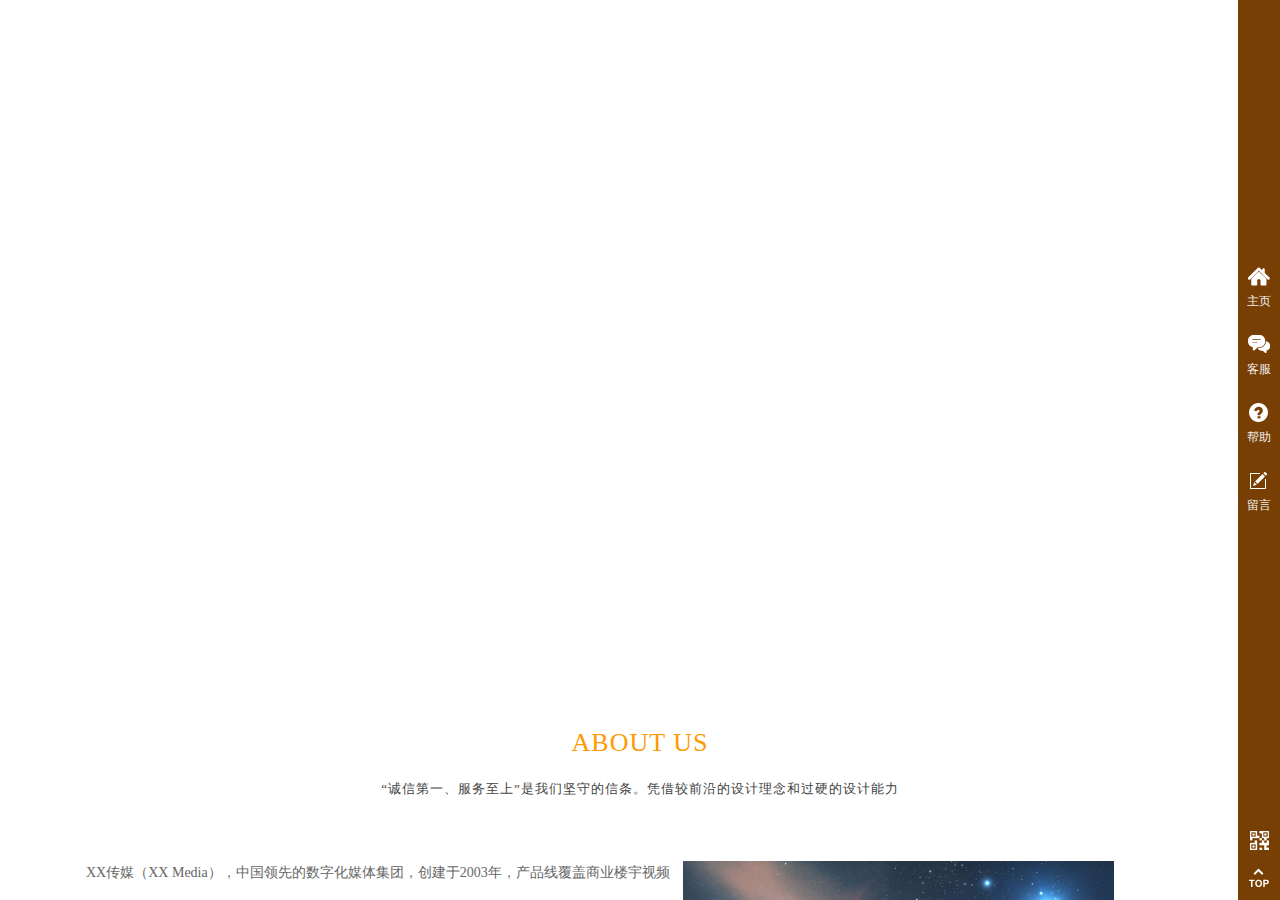
<file: 宣传页/media-1098246.view.websiteonline.cn/index.html>
﻿<!DOCTYPE html PUBLIC "-//W3C//DTD XHTML 1.0 Transitional//EN" "http://www.w3.org/TR/xhtml1/DTD/xhtml1-transitional.dtd">
<html xmlns="http://www.w3.org/1999/xhtml">
	<head>
		<meta http-equiv="X-UA-Compatible" content="IE=Edge,chrome=1" />
		<meta http-equiv="Content-Type" content="text/html; charset=utf-8" />
		<meta name="format-detection" content="telephone=no" />
	     <meta http-equiv="Cache-Control" content="no-transform"/> 
     <meta http-equiv="Cache-Control" content="no-siteapp"/>
	<title>您的网站名称</title>
	<meta name="keywords"  content="网站关键字" />
	<meta name="description" content="网站描述" />
        
                
			<link rel="shortcut icon" href="http://static.websiteonline.cn/website/template/default/images/favicon.ico" type="image/x-icon" />
	<link rel="Bookmark" href="http://static.websiteonline.cn/website/template/default/images/favicon.ico" />
		

		<link href="css/default.css" rel="stylesheet" type="text/css" />
<link href="css/unslider.css" rel="stylesheet" type="text/css" />
<link href="css/media.css" rel="stylesheet" type="text/css" />
<link href="css/title.css" rel="stylesheet" type="text/css" />
<link href="css/sidebar.css" rel="stylesheet" type="text/css" />
<link href="css/product_category.css" rel="stylesheet" type="text/css" />
<link href="css/qr_img.css" rel="stylesheet" type="text/css" />
<style type="text/css">.prop_rotate_angle sup,.prop_rotate_angle .posblk-deg{font-size:11px; color:#CDCDCD; font-weight:normal; font-style:normal; }ins#qiao-wrap{height:0;} #qiao-wrap{display:block;}
</style> 
</head>
<body  >

<input type="hidden" value="2" name="_user_level_val" />
								<script type="text/javascript" language="javascript" src="js/daa547d978594f7fbd8447ebd1c42e91.js"></script>
<script type="text/javascript" language="javascript" src="js/9de2145d7b1c452a86fe481d02dc4cc6.js"></script>
	<script type="text/javascript" language="javascript">
    	//js版本url生成函数
		var webmodel = {};
        
    wp_pages_global_func($.extend({
        'isedit': '0',
        'islogin': '0',
        'domain': 'media-1098246',
        'p_rooturl': 'http://media-1098246.view.websiteonline.cn',
        'static_rooturl': 'http://static.websiteonline.cn/website',
        'interface_locale': "zh_CN",
        'dev_mode': "0",
        'getsession': ''
    }, {"phpsessionid":"","punyurl":"\/\/media-1098246.view.websiteonline.cn","curr_locale":"zh_CN","mscript_name":"","converted":false}));
    
	</script>

<link href="css/98d9d8a7e035e088e3d2b6223e54122e.css" rel="stylesheet" /><div id="page_set_css">
</div><input type="hidden" id="page_id" name="page_id" value="1" rpid="1">
<div id="scroll_container" class="scroll_contain" style="">
	    	<div id="scroll_container_bg" style=";">&nbsp;</div>
<script>
initScrollcontainerHeight();	
</script>
     <div id="overflow_canvas_container">        <div id="canvas" style=" margin: 0 auto;width:1200px;;height:4246px">
    <div id='layerE42AC1BFAC1A80AC16707FB0AA39B603' type='unslider'  class='cstlayer' style='left: 0px; top: 0px; position: absolute; z-index: 100; width: 1200px; height: 693px;'  mid=""   deg='0'><style>
#layerE42AC1BFAC1A80AC16707FB0AA39B603html5zoo-1{
	margin:0 auto;
}
</style>
<div id="layerE42AC1BFAC1A80AC16707FB0AA39B603_content" class="wp-unslider_content" style="overflow: hidden; border: none; left: -349.5px; width: 1899px; height: 693px; position: absolute;">
<script type="text/javascript">
	 
</script>

<!-- loop star -->
<div id="layerE42AC1BFAC1A80AC16707FB0AA39B603html5zoo-1">
    <ul class="html5zoo-slides" style="display:none;">
  
        <li><img alt="" src="picture/1.jpg" class="html5lightbox" /></a></li>
    </ul>
</div>
<!-- loop end -->

<script language="javascript">
(function(){
		var layerparams={"layerid":"layerE42AC1BFAC1A80AC16707FB0AA39B603","pstyle":"none","plborder_size":null,"interval":3000,"autoplays":"true","title_size":40,"title_family":"SimSun","title_color":"#fff","easing":"all","show_title":null,"show_nav":"1","navigation_style":"01","navbg_hover_color":"#660000","nav_margin_bottom_size":"25","nav_arrow":"1","arrow_left":"template\/default\/images\/left_arrow.png","arrow_right":"template\/default\/images\/right_arrow.png","nav_margin_left_size":"25","nav_margin_right_size":"25","skin":"01","default_show":"1","hover_show":"0","pauseonmouseover":"1","nav_arrow_w_size":"32","nav_arrow_h_size":"32"};
	layer_unslider_init_func(layerparams);
})()  
</script>
</div>
</div><script>		         $('#layerE42AC1BFAC1A80AC16707FB0AA39B603').triggerHandler('layer_ready');</script><div id='layer7549E531D7670F483344EEDFA1B163B6' type='media'  class='cstlayer' style='left: 12px; top: 13px; position: absolute; z-index: 102; width: 90.9307px; height: 82px;'  mid=""   deg='0'><script>
create_pc_media_set_pic('layer7549E531D7670F483344EEDFA1B163B6',false);
</script>
<div class="wp-media_content"  style="overflow: hidden; width: 91px; height: 82px; border-width: 0px; border-style: solid; padding: 0px;" type="0">
<div class="img_over"  style='overflow: hidden; border-color: transparent; border-width: 0px; position: relative; width: 91px; height: 82px;'>

<div class="imgloading" style="z-index:100;"> </div>
<img  id="wp-media-image_layer7549E531D7670F483344EEDFA1B163B6" class="img_lazy_load paragraph_image"  data-original="http://media-1098246.pic42.websiteonline.cn/upload/33.png" type="zoom" src="picture/blank.gif" style="width: 91px; height: auto;;" />
</div>

</div>
<script>
(function(){
	layer_media_init_func('layer7549E531D7670F483344EEDFA1B163B6');

			if ($('#'+$('#layer7549E531D7670F483344EEDFA1B163B6').attr('fatherid')).attr('type') == 'pop_up') {
			$('#wp-media-image_layer7549E531D7670F483344EEDFA1B163B6').attr('src','http://media-1098246.pic42.websiteonline.cn/upload/33.png');
		}
	})()
</script>
</div><script>		         $('#layer7549E531D7670F483344EEDFA1B163B6').triggerHandler('layer_ready');</script><div id='layer49458A626D5E6BA8D3FFE5CA0075444B' type='new_navigation'  class='cstlayer' style='left: 422px; top: 32px; position: absolute; z-index: 103; width: 778px; height: 50px;'  mid=""   deg='0'><div class="wp-new_navigation_content" style="border-color: transparent; border-width: 0px; width: 778px; display: block; overflow: visible; height: auto;;display:block;overflow:hidden;height:0px;" type="0">
<script type="text/javascript"> 
				$("#layer49458A626D5E6BA8D3FFE5CA0075444B").data("datasty_", '@charset "utf-8";  #nav_layer49458A626D5E6BA8D3FFE5CA0075444B, #nav_layer49458A626D5E6BA8D3FFE5CA0075444B ul {padding:0; margin:0; list-style:none; }  #nav_layer49458A626D5E6BA8D3FFE5CA0075444B {padding-left:15px; padding-right:15px;position:relative; background-position:top left;background-repeat:repeat-x;background-color:transparent;background-image:url("images/dbj.jpg");line-height:50px;height:50px; }  #nav_layer49458A626D5E6BA8D3FFE5CA0075444B li.wp_subtop {text-align:center;float:left; height:50px;line-height:50px;background-image:url(images/png_bg.png);background-color:transparent;background-position:top left;background-repeat:repeat;}  #nav_layer49458A626D5E6BA8D3FFE5CA0075444B li.wp_subtop:hover{text-align:center; background-color:transparent;background-position:top left;height:50px;line-height:50px; background-image:url("images/dhover.jpg");background-repeat:repeat-x;}  #nav_layer49458A626D5E6BA8D3FFE5CA0075444B li.wp_subtop>a {white-space: nowrap;overflow:hidden;padding-left:15px;padding-right:15px;text-align:center;display:block;  font-family:arial; font-size:14px; color:#FFFFFF; text-decoration:none; font-weight:normal;font-style:normal;}  #nav_layer49458A626D5E6BA8D3FFE5CA0075444B li.wp_subtop>a:hover{color:#333333;text-align:center;font-family:arial; font-size:14px; font-weight:normal;font-style:normal;}  #nav_layer49458A626D5E6BA8D3FFE5CA0075444B ul{display:none;width:100%;position:absolute; top:38px; left:-9999px;background-image:url(images/png_bg.png);background-repeat:repeat;background-color:transparent;background-position:top left;padding-bottom:3px;padding-top:3px;}  #nav_layer49458A626D5E6BA8D3FFE5CA0075444B ul li{text-align:center;float:left; background-color:#fbfbfb;background-position:top left;background-repeat:repeat;background-image:url(images/png_bg.png);height:25px;line-height:25px;font-weight:normal;}  #nav_layer49458A626D5E6BA8D3FFE5CA0075444B ul li:hover{text-align:center;  background-position:top left;background-repeat:repeat;background-image:url(images/png_bg.png);background-color:#2f2f2f;height:25px;line-height:25px;}  #nav_layer49458A626D5E6BA8D3FFE5CA0075444B ul li a {white-space: nowrap;color:#666666;text-align:center;float:left; display:block; padding:0 10px 0 10px; font-family:arial; font-size:12px; text-decoration:none; font-weight:normal;font-style:normal;}  #nav_layer49458A626D5E6BA8D3FFE5CA0075444B ul li a:hover{color:#fff;text-align:center;float:left; padding:0 10px 0 10px; font-family:arial; font-size:12px; text-decoration:none; font-weight:normal;font-style:normal;}  #nav_layer49458A626D5E6BA8D3FFE5CA0075444B li ul.floatRight li {float:right;}  #nav_layer49458A626D5E6BA8D3FFE5CA0075444B ul ul {background-image:url(images/png_bg.png);}');
		$("#layer49458A626D5E6BA8D3FFE5CA0075444B").data("datastys_", '#nav_layer49458A626D5E6BA8D3FFE5CA0075444B{background-color:transparent;} #nav_layer49458A626D5E6BA8D3FFE5CA0075444B{background-image:url(images/png_bg.png);} #nav_layer49458A626D5E6BA8D3FFE5CA0075444B{background:;} #nav_layer49458A626D5E6BA8D3FFE5CA0075444B li.wp_subtop>a{font-family:Microsoft YaHei;}  #nav_layer49458A626D5E6BA8D3FFE5CA0075444B li.wp_subtop>a{font-size:14px;} #nav_layer49458A626D5E6BA8D3FFE5CA0075444B li.wp_subtop>a{font-weight:bold;} #nav_layer49458A626D5E6BA8D3FFE5CA0075444B li.wp_subtop>a:hover{font-weight:bold;} #nav_layer49458A626D5E6BA8D3FFE5CA0075444B li.wp_subtop>a:hover{font-family:Microsoft YaHei;} #nav_layer49458A626D5E6BA8D3FFE5CA0075444B li.wp_subtop:hover{background-image:url(images/png_bg.png);} #nav_layer49458A626D5E6BA8D3FFE5CA0075444B li.wp_subtop:hover{background-color:transparent;} #nav_layer49458A626D5E6BA8D3FFE5CA0075444B li.wp_subtop>a:hover{color:#ff9900;}');
	</script>
<div skin="hs9" class="nav1 menu_hs9" ishorizon="1" colorstyle="black" direction="0" more="更多" moreshow="1" morecolor="darkorange" hover="0" hover_scr="0" submethod="0" umenu="0" dmenu="0" sethomeurl="http://media-1098246.view.websiteonline.cn/page1">
		<ul id="nav_layer49458A626D5E6BA8D3FFE5CA0075444B" class="navigation" style="width:auto;">
		<li style="width:14.28%;z-index:2;"  class="wp_subtop"  pid="1" ><a class="  "  href="http://media-1098246.view.websiteonline.cn"><span style="display:block;overflow:hidden;">网站首页</span></a></li><li style="width:14.28%;z-index:2;"  class="wp_subtop"  pid="4" ><a class="  "  href="http://media-1098246.view.websiteonline.cn/page4"><span style="display:block;overflow:hidden;">关于我们</span></a></li><li style="width:14.28%;z-index:2;"  class="wp_subtop"  pid="5" ><a class="  "  href="http://media-1098246.view.websiteonline.cn/page5"><span style="display:block;overflow:hidden;">产品展示</span></a></li><li style="width:14.28%;z-index:2;"  class="wp_subtop"  pid="9" ><a class="  "  href="http://media-1098246.view.websiteonline.cn/page9"><span style="display:block;overflow:hidden;">案例展示</span></a></li><li style="width:14.28%;z-index:2;"  class="wp_subtop"  pid="6" ><a class="  "  href="http://media-1098246.view.websiteonline.cn/page6"><span style="display:block;overflow:hidden;">新闻中心</span></a></li><li style="width:14.28%;z-index:2;"  class="wp_subtop"  pid="7" ><a class="  "  href="http://media-1098246.view.websiteonline.cn/page7"><span style="display:block;overflow:hidden;">在线留言</span></a></li><li style="width:14.28%;z-index:2;"  class="wp_subtop"  pid="8" ><a class="  "  href="http://media-1098246.view.websiteonline.cn/page8"><span style="display:block;overflow:hidden;">联系我们</span></a></li>	</ul>
</div>
<script type="text/javascript"> 
				$("#layer49458A626D5E6BA8D3FFE5CA0075444B").data("datasty_", '@charset "utf-8";  #nav_layer49458A626D5E6BA8D3FFE5CA0075444B, #nav_layer49458A626D5E6BA8D3FFE5CA0075444B ul {padding:0; margin:0; list-style:none; }  #nav_layer49458A626D5E6BA8D3FFE5CA0075444B {padding-left:15px; padding-right:15px;position:relative; background-position:top left;background-repeat:repeat-x;background-color:transparent;background-image:url("images/dbj.jpg");line-height:50px;height:50px; }  #nav_layer49458A626D5E6BA8D3FFE5CA0075444B li.wp_subtop {text-align:center;float:left; height:50px;line-height:50px;background-image:url(images/png_bg.png);background-color:transparent;background-position:top left;background-repeat:repeat;}  #nav_layer49458A626D5E6BA8D3FFE5CA0075444B li.wp_subtop:hover{text-align:center; background-color:transparent;background-position:top left;height:50px;line-height:50px; background-image:url("images/dhover.jpg");background-repeat:repeat-x;}  #nav_layer49458A626D5E6BA8D3FFE5CA0075444B li.wp_subtop>a {white-space: nowrap;overflow:hidden;padding-left:15px;padding-right:15px;text-align:center;display:block;  font-family:arial; font-size:14px; color:#FFFFFF; text-decoration:none; font-weight:normal;font-style:normal;}  #nav_layer49458A626D5E6BA8D3FFE5CA0075444B li.wp_subtop>a:hover{color:#333333;text-align:center;font-family:arial; font-size:14px; font-weight:normal;font-style:normal;}  #nav_layer49458A626D5E6BA8D3FFE5CA0075444B ul{display:none;width:100%;position:absolute; top:38px; left:-9999px;background-image:url(images/png_bg.png);background-repeat:repeat;background-color:transparent;background-position:top left;padding-bottom:3px;padding-top:3px;}  #nav_layer49458A626D5E6BA8D3FFE5CA0075444B ul li{text-align:center;float:left; background-color:#fbfbfb;background-position:top left;background-repeat:repeat;background-image:url(images/png_bg.png);height:25px;line-height:25px;font-weight:normal;}  #nav_layer49458A626D5E6BA8D3FFE5CA0075444B ul li:hover{text-align:center;  background-position:top left;background-repeat:repeat;background-image:url(images/png_bg.png);background-color:#2f2f2f;height:25px;line-height:25px;}  #nav_layer49458A626D5E6BA8D3FFE5CA0075444B ul li a {white-space: nowrap;color:#666666;text-align:center;float:left; display:block; padding:0 10px 0 10px; font-family:arial; font-size:12px; text-decoration:none; font-weight:normal;font-style:normal;}  #nav_layer49458A626D5E6BA8D3FFE5CA0075444B ul li a:hover{color:#fff;text-align:center;float:left; padding:0 10px 0 10px; font-family:arial; font-size:12px; text-decoration:none; font-weight:normal;font-style:normal;}  #nav_layer49458A626D5E6BA8D3FFE5CA0075444B li ul.floatRight li {float:right;}  #nav_layer49458A626D5E6BA8D3FFE5CA0075444B ul ul {background-image:url(images/png_bg.png);}');
		$("#layer49458A626D5E6BA8D3FFE5CA0075444B").data("datastys_", '#nav_layer49458A626D5E6BA8D3FFE5CA0075444B{background-color:transparent;} #nav_layer49458A626D5E6BA8D3FFE5CA0075444B{background-image:url(images/png_bg.png);} #nav_layer49458A626D5E6BA8D3FFE5CA0075444B{background:;} #nav_layer49458A626D5E6BA8D3FFE5CA0075444B li.wp_subtop>a{font-family:Microsoft YaHei;}  #nav_layer49458A626D5E6BA8D3FFE5CA0075444B li.wp_subtop>a{font-size:14px;} #nav_layer49458A626D5E6BA8D3FFE5CA0075444B li.wp_subtop>a{font-weight:bold;} #nav_layer49458A626D5E6BA8D3FFE5CA0075444B li.wp_subtop>a:hover{font-weight:bold;} #nav_layer49458A626D5E6BA8D3FFE5CA0075444B li.wp_subtop>a:hover{font-family:Microsoft YaHei;} #nav_layer49458A626D5E6BA8D3FFE5CA0075444B li.wp_subtop:hover{background-image:url(images/png_bg.png);} #nav_layer49458A626D5E6BA8D3FFE5CA0075444B li.wp_subtop:hover{background-color:transparent;} #nav_layer49458A626D5E6BA8D3FFE5CA0075444B li.wp_subtop>a:hover{color:#ff9900;}');
	
		</script>

<script type="text/javascript">
function wp_get_navstyle(layer_id,key){
		var navStyle = $.trim($("#"+layer_id).data(key));
		return navStyle;	
	
}	
richtxt('layer49458A626D5E6BA8D3FFE5CA0075444B');
</script><script type="text/javascript">
layer_new_navigation_hs9_func({"isedit":false,"layer_id":"layer49458A626D5E6BA8D3FFE5CA0075444B","menustyle":"hs9"});
layer49458A626D5E6BA8D3FFE5CA0075444B_liHoverCallBack;
</script>

</div>
<script type="text/javascript">
 $(function(){
	layer_new_navigation_content_func({"isedit":false,"layer_id":"layer49458A626D5E6BA8D3FFE5CA0075444B","menustyle":"hs9","addopts":[]});
});
</script>

</div><script>		         $('#layer49458A626D5E6BA8D3FFE5CA0075444B').triggerHandler('layer_ready');</script><div id='layerB868FC197267BC8A680EC0644CB84F39' type='title'  class='cstlayer' style='left: 113px; top: 36px; position: absolute; z-index: 101; width: 238px; height: 46px;'  mid=""   deg='0'><div class="wp-title_content" style="overflow-wrap: break-word; padding: 0px; border-color: transparent; border-width: 0px; height: 46px; width: 238px; display: block;"><span style="font-family: 微软雅黑; font-size: 26px; color: rgb(255, 255, 255); letter-spacing: 1px;"><strong>某某影视传媒公司</strong></span></div>
<script type="text/javascript">
$(function(){
	$('.wp-title_content').each(function(){
		if($(this).find('div').attr('align')=='justify'){
			$(this).find('div').css({'text-justify':'inter-ideograph','text-align':'justify'});
		}
	})	
})
</script>
</div><script>		         $('#layerB868FC197267BC8A680EC0644CB84F39').triggerHandler('layer_ready');</script><div id='layer72DB3E622D75F3DBABBFB7AD5989ABE8' type='title'  class='cstlayer' style='left: 0px; top: 271px; position: absolute; z-index: 106; width: 1200px; height: 70px; display: block;display:none;'  mid=""   deg='0'><div class="wp-title_content" style="overflow-wrap: break-word; padding: 0px; border-color: transparent; border-width: 0px; height: 70px; width: 1200px; display: block;"><div style="text-align: center;"><span style="font-size: 38px; font-family: 微软雅黑; color: rgb(255, 255, 255); letter-spacing: 3px;"><strong>给传媒以生命　<span style="color: rgb(255, 255, 255);">给思想一世界</span></strong></span></div></div>
</div><script>		         $('#layer72DB3E622D75F3DBABBFB7AD5989ABE8').data('wopop_effects',{"effect":"light","delay":0,"duration":1.2,"loop":0,"loop_infinite":"0"});		         $('#layer72DB3E622D75F3DBABBFB7AD5989ABE8').triggerHandler('layer_ready');</script><div id='layerEB6DAFEA850DD5E53BEB50042A3E88EA' type='title'  class='cstlayer' style='left: 0px; top: 410px; position: absolute; z-index: 105; width: 1200px; height: 39px; display: block;display:none;'  mid=""   deg='0'><div class="wp-title_content" style="overflow-wrap: break-word; padding: 0px; border-color: transparent; border-width: 0px; height: 39px; width: 1200px; display: block;"><div style="text-align: center;"><span style="font-size: 15px; font-family: 微软雅黑; letter-spacing: 1px; color: rgb(255, 255, 255);">我们提供传媒行业的基本服务，为电视台、电影制造商、平面广告、户外广告等行业做专门的设计</span></div></div>
</div><script>		         $('#layerEB6DAFEA850DD5E53BEB50042A3E88EA').data('wopop_effects',{"effect":"fadeFromLeft","delay":0,"duration":1.2,"loop":0,"loop_infinite":"0"});		         $('#layerEB6DAFEA850DD5E53BEB50042A3E88EA').triggerHandler('layer_ready');</script><div id='layer96FB2E4EA81299F2077F8EBC1AA31739' type='title'  class='cstlayer' style='left: 0px; top: 452px; position: absolute; z-index: 104; width: 1200px; height: 39px; display: block;display:none;'  mid=""   deg='0'><div class="wp-title_content" style="overflow-wrap: break-word; padding: 0px; border-color: transparent; border-width: 0px; height: 39px; width: 1200px; display: block;"><div style="text-align: center;"><span style="color: rgb(255, 255, 255); font-family: 微软雅黑; font-size: 13px; letter-spacing: 1px;">We provide media industry basic services for TV, film makers, print ads, outdooradvertising and other industries to do special design</span></div></div>
</div><script>		         $('#layer96FB2E4EA81299F2077F8EBC1AA31739').data('wopop_effects',{"effect":"fadeFromTop","delay":0,"duration":1.2,"loop":0,"loop_infinite":"0"});		         $('#layer96FB2E4EA81299F2077F8EBC1AA31739').triggerHandler('layer_ready');</script><div id='layerCA994D37C07826AE8DD387B82463566B' type='title'  class='cstlayer' style='left: 0px; top: 725px; position: absolute; z-index: 108; width: 1200px; height: 45px;'  mid=""   deg='0'><div class="wp-title_content" style="overflow-wrap: break-word; padding: 0px; border-color: transparent; border-width: 0px; height: 45px; width: 1200px; display: block;"><div style="text-align: center;"><font color="#ff9900" face="微软雅黑"><span style="font-size: 26px; letter-spacing: 1px;">ABOUT US</span></font></div></div>
</div><script>		         $('#layerCA994D37C07826AE8DD387B82463566B').triggerHandler('layer_ready');</script><div id='layer01D500826925920544D681D7C176E951' type='title'  class='cstlayer' style='left: 0px; top: 780px; position: absolute; z-index: 109; width: 1200px; height: 58px;'  mid=""   deg='0'><div class="wp-title_content" style="overflow-wrap: break-word; padding: 0px; border-color: transparent; border-width: 0px; height: 58px; width: 1200px; display: block;"><div style="text-align: center;"><span style="color: rgb(67, 67, 67); font-family: 微软雅黑; font-size: 13px; letter-spacing: 1px;">“诚信第一、服务至上”是我们坚守的信条。凭借较前沿的设计理念和过硬的设计能力</span></div></div>
</div><script>		         $('#layer01D500826925920544D681D7C176E951').triggerHandler('layer_ready');</script><div id='layer908B21C8B94DA98CA4221AE8F1746062' type='sidebar'  class='cstlayer' style='left: 670px; top: 781px; position: absolute; z-index: 120; width: 330px; height: 210px;'  mid=""   deg='0'><div class="wp-sidebar_content" style="overflow: hidden; border-color: transparent; border-width: 0px; width: 330px; height: 210px;">
<!--start/////////////////////////////////////////////////////////////////-->
<style type="text/css">
#wp_celan_meau .wp_celan_content{background:#783f04;}
//#wp_celan_meau .wp_celan_detailcontent.com_gy{border-color:#783f04;}
#wp_celan_meau .detail_kf li .qq:hover,#wp_celan_meau .detail_kf li .skype:hover,#wp_celan_meau .detail_kf li .ww:hover{background-color:#783f04;}
#wp_celan_meau .detail_kf_ico_qq_on{background-color:#783f04;}
#wp_celan_meau .detail_kf_ico_ww_online{background-color:#783f04;}
#wp_celan_meau .wp_celan_content span.s_arrow{background-color:#783f04;}
    
</style>

<!--右侧菜单-->
        <script type="text/javascript">
$(function(){
        var celancount= $('#wp_celan_meau .wp_celan_content').length;
    if(!celancount) $('<div id="wp_celan_meau"><div class="wp_celan_content">  <p class="p1"><a href="http://media-1098246.view.websiteonline.cn/page1" title="主页" target="_self"><span class="s_arrow"></span><span>主页</span></a></p>  <p class="p3"><a href="javascript:void(0);" title="客服" target=""><span class="s_arrow"></span><span>客服</span></a></p>  <p class="p4"><a href="http://media-1098246.view.websiteonline.cn/page8" title="帮助" target="_self"><span class="s_arrow"></span><span>帮助</span></a></p>  <p class="p5"><a href="http://media-1098246.view.websiteonline.cn/page7" title="留言" target="_self"><span class="s_arrow"></span><span>留言</span></a></p>  <p class="pqr"><a href="javascript:void(0)">&nbsp;</a><b class="left"><img src="picture/qr_layer78ce184cacf10f008c91bb418577a416.png"/><br>手机扫一扫</b><span style="clear:both;"></span>  <p class="ptop"><a href="javascript:void(0)"></a></p></div><div class="wp_celan_detailcontent com_gy">    <div class="detail_info">    <ul>        <li><h1><span class="icotel"></span>客服热线:</h1><h2>400-000-0000</h2><h3>服务时间:[09:00-17:00]</h3></li>        <li>            <ul class="detail_kf" style="color:#333">                <li><a href="http://wpa.qq.com/msgrd?v=3&uin=325354364&site=qq&Menu=yes" class="qq" target="_blank"><div class="detail_kf_ico_qq"></div>客服一号</a></li>            </ul>        </li>    </ul>    </div></div></div>').appendTo('body');         //showjs
        $("#wp_celan_meau .wp_celan_content p").hover(
	function () {
	    if ($(this).attr("class") == "p1") {
		$(this).css("background", "#783f04");
		$(this).find('a').css({ color: '#fff',"background":"url(images/p1.png) no-repeat top center"});
		if($(this).find('a .notitle').length){ $(this).find('a .notitle').css({ color: '#783f04'});}
	    }
	},
	function () {
	    if ($(this).attr("class") == "p1") {
		    $(this).css("background", "none");
		    $(this).find('a').css({ color: '#fff',"background":"url(images/p1.png) no-repeat top center"});
            if($(this).find('a .notitle').length){ $(this).find('a .notitle').css({ color: ''});}
	    }
	}
    );
    $("#wp_celan_meau .wp_celan_content p").hover(
	function () {
	    if ($(this).attr("class") == "p2") {
		$(this).css("background", "#783f04");
		$(this).find('a').css({ color: '#fff',"background":"url(images/p2.png) no-repeat top center"});
		if($(this).find('a .notitle').length){ $(this).find('a .notitle').css({ color: '#783f04'});}
	    }
	},
	function () {
	    if ($(this).attr("class") == "p2") {
		    $(this).css("background", "none");
		    $(this).find('a').css({ color: '#fff',"background":"url(images/p2.png) no-repeat top center"});
            if($(this).find('a .notitle').length){ $(this).find('a .notitle').css({ color: ''});}
	    }
	}
    );
    $("#wp_celan_meau .wp_celan_content p").hover(
	function () {
	    if ($(this).attr("class") == "p3") {
		$(this).css("background", "#783f04");
		$(this).find('a').css({ color: '#fff',"background":"url(images/p3.png) no-repeat top center"});
		if($(this).find('a .notitle').length){ $(this).find('a .notitle').css({ color: '#783f04'});}
	    }
	},
	function () {
	    if ($(this).attr("class") == "p3") {
		    if($(".wp_celan_detailcontent").css("right") == "-291px" ) {$(this).css("background", "none");}
		    $(this).find('a').css({ color: '#fff',"background":"url(images/p3.png) no-repeat top center"});
            if($(this).find('a .notitle').length){ $(this).find('a .notitle').css({ color: ''});}
	    }
	}
    );
    $("#wp_celan_meau .wp_celan_content p").hover(
	function () {
	    if ($(this).attr("class") == "p4") {
		$(this).css("background", "#783f04");
		$(this).find('a').css({ color: '#fff',"background":"url(images/p4.png) no-repeat top center"});
		if($(this).find('a .notitle').length){ $(this).find('a .notitle').css({ color: '#783f04'});}
	    }
	},
	function () {
	    if ($(this).attr("class") == "p4") {
		    $(this).css("background", "none");
		    $(this).find('a').css({ color: '#fff',"background":"url(images/p4.png) no-repeat top center"});
            if($(this).find('a .notitle').length){ $(this).find('a .notitle').css({ color: ''});}
	    }
	}
    );
    $("#wp_celan_meau .wp_celan_content p").hover(
	function () {
	    if ($(this).attr("class") == "p5") {
		$(this).css("background", "#783f04");
		$(this).find('a').css({ color: '#fff',"background":"url(images/p5.png) no-repeat top center"});
		if($(this).find('a .notitle').length){ $(this).find('a .notitle').css({ color: '#783f04'});}
	    }
	},
	function () {
	    if ($(this).attr("class") == "p5") {
		    $(this).css("background", "none");
		    $(this).find('a').css({ color: '#fff',"background":"url(images/p5.png) no-repeat top center"});
            if($(this).find('a .notitle').length){ $(this).find('a .notitle').css({ color: ''});}
	    }
	}
    );
    $("#wp_celan_meau .wp_celan_content p").hover(
	function () {
	    if ($(this).attr("class") == "p6") {
		$(this).css("background", "#783f04");
		$(this).find('a').css({ color: '#fff',"background":"url(images/p6.png) no-repeat top center"});
		if($(this).find('a .notitle').length){ $(this).find('a .notitle').css({ color: '#783f04'});}
	    }
	},
	function () {
	    if ($(this).attr("class") == "p6") {
		    $(this).css("background", "none");
		    $(this).find('a').css({ color: '#fff',"background":"url(images/p6.png) no-repeat top center"});
            if($(this).find('a .notitle').length){ $(this).find('a .notitle').css({ color: ''});}
	    }
	}
    );
            $('.wp_celan_content p.p1').click(function () {
	    remove_login();kf_close();sidebar_cart_colse();
	    $(this).css({ background: '##783f04' }).find('a').css({ color: '#efefef'});
    });
    $('.wp_celan_content p.p2').click(function () {
	kf_close();sidebar_cart_colse();
	$('.rm_bz,.rm_kf').stop().animate({ right: '-291px' }, 10);
        if(2>3){
            wp_shoppingCart_1(parseToURL('wp_user_manage','user_manage'),{title:'',width:1000,height:560});
            return false;
        }
	$LAB.script("http://static.websiteonline.cn/website/script/datepicker/custom_dialog.js").wait(function(){
	    show_custom_panel(parseToURL('userlogin','login_dialog'),{
		title:'登录',overlay:true,id:'wp_sidebar_dialog_login'
	});
	});
    });
        var fullpagehas =$('.fullpage_alllist').length;
        $('.wp_celan_content p.p3').click(function () {
	    remove_login();sidebar_cart_colse();
	    if ($(this).find('.s_arrow').css('display') == 'block') {
			$(this).find('.s_arrow').css({'display':'none'});
	    }else{
			$(this).find('.s_arrow').fadeIn(500).css({'display':'block'});
	    }
        var thiswid = 58;
        if(fullpagehas)thiswid = $(this).width();
	    $(this).css({ background: '##783f04' }).find('a').css({ color: '#efefef'});
	    $('.wp_celan_detailcontent,.rm_bz').stop().animate({ right: '-291px' }, 10);
	    if ($('.wp_celan_detailcontent').css('right') == '-291px') {
		$('.wp_celan_detailcontent').css('z-index', '1000');
		$('.wp_celan_detailcontent').stop().animate({ right: thiswid+'px' }, 300);
	    }else{
		$('.wp_celan_detailcontent').stop().animate({ right: '-291px' }, 300);
	    }
	});
        $('.wp_celan_content p.p4').click(function () {
	    remove_login();kf_close();sidebar_cart_colse();
	    $(this).css({ background: '##783f04' }).find('a').css({ color: '#efefef'});
    });
        $('.wp_celan_content p.p5').click(function () {
	    remove_login();kf_close();sidebar_cart_colse();
	    $(this).css({ background: '##783f04' }).find('a').css({ color: '#efefef'});
    });
        $('.wp_celan_content p.p6').click(function () {
	    remove_login();kf_close();sidebar_cart_colse();
	    $(this).css({ background: '##783f04' }).find('a').css({ color: '#efefef'});
    });
    function remove_login(){
		$('#wp_sidebar_dialog_login,#wp-floatpanel_overlay').remove();
    };
    function kf_close(){
				$('.wp_celan_detailcontent,.rm_bz,.rm_kf').stop().animate({ 'right': '-291px' }, 300);
		$('.wp_celan_content').find('.s_arrow').css("display","none");
		$('.wp_celan_content').find('p.p3').css("background", "none");
    };
    function sidebar_cart_colse(){
		$('#shopping_cart-items,#wp-floatpanel_overlay').remove();
    };
    //左侧参数
    $.sidebar_aleft = '';
    $.sidebar_pathimg = 'http://static.websiteonline.cn/website/plugin/sidebar/images/';
    $.sidebar_menuclolr = '#783f04';
});
function setsidebar_link(url, target){
//	if ($.trim(url) == '#') return false;
//	parent.window.open(url, target);
}
</script>
<script src="js/rightmenu.js" type="text/javascript"></script>

<!--右侧菜单end-->
<!--end/////////////////////////////////////////////////////////////////-->
</div>
<script language="javascript">
(function(window){
    if(!window.wp_shoppingCart_1){
          function wp_shoppingCart_1(load_url,option){
                $LAB
                .script("http://static.websiteonline.cn/website/script/usermanagepc/usermanage.js")
                .wait(function(){
                      wp_openManageDialog(load_url,option);
                 });
          }
          window.wp_shoppingCart_1 = wp_shoppingCart_1;
     }
})(window);
</script></div><script>		         $('#layer908B21C8B94DA98CA4221AE8F1746062').triggerHandler('layer_ready');</script><div id='layer74A65FFC619AABF4C4C816D5237DF371' type='title'  class='cstlayer' style='left: 46px; top: 852px; position: absolute; z-index: 141; width: 597px; height: 349px;'  mid=""   deg='0'><div class="wp-title_content" style="overflow-wrap: break-word; padding: 0px; border-color: transparent; border-width: 0px; height: 349px; width: 597px; display: block;"><div style="line-height: 16.8px; background-color: rgb(255, 255, 255);"><font color="#666666" face="微软雅黑"><span style="line-height: 42px; font-size: 14px;">XX传媒（XX Media），中国领先的数字化媒体集团，创建于2003年，产品线覆盖商业楼宇视频媒体、卖场终端视频媒体、公寓电梯媒体（框架媒介）、户外大型LED 彩屏媒体、电影院线广告媒体、网络广告媒体等多个针对特征受众、并可以相互有机整合的媒体网络。</span></font></div><div style="line-height: 16.8px; background-color: rgb(255, 255, 255);"><font color="#666666" face="微软雅黑"><span style="line-height: 42px; font-size: 14px;">&nbsp; &nbsp; &nbsp; &nbsp; XX传媒以中国都市人群为核心目标人群，覆盖中国较广泛的高收入群体，以独创的商业模式、媒体传播的分众性、生动性赢得了业界的高度认 同。2005年7月分众传媒成功登陆美国纳斯达克，成为海外上市的中国纯广告传媒第一股，并以1.72亿美元的募资额创造了当时的IPO纪录。2007年 12月24日，XX传媒正式被计入纳斯达克100指数，成为第一个被计入纳斯达克100指数的中国广告传媒。</span></font></div></div>
</div><script>		         $('#layer74A65FFC619AABF4C4C816D5237DF371').triggerHandler('layer_ready');</script><div id='layer3F824653CEC1CC2563E727DC3EE305DA' type='media'  class='cstlayer' style='left: 674px; top: 861px; position: absolute; z-index: 118; width: 485px; height: 316px; display: block;display:none;'  mid=""   deg='0'><script>
create_pc_media_set_pic('layer3F824653CEC1CC2563E727DC3EE305DA',false);
</script>
<div class="wp-media_content"  style="overflow: hidden; width: 485px; height: 316px;" type="0">
<div class="img_over"  style='overflow: hidden; border-color: transparent; border-width: 0px; position: relative; width: 485px; height: 316px;'>

<div class="imgloading" style="z-index:100;"> </div>
<img onerror="set_thumb_layer3F824653CEC1CC2563E727DC3EE305DA(this);" onload="set_thumb_layer3F824653CEC1CC2563E727DC3EE305DA(this);" id="wp-media-image_layer3F824653CEC1CC2563E727DC3EE305DA"  src="picture/888888.jpg" type="zoom" class="paragraph_image"  style="width: auto; height: 316px; top: 0px; left: -28px; position: relative;;display:none;" />
</div>

</div>
<script>
(function(){
	layer_media_init_func('layer3F824653CEC1CC2563E727DC3EE305DA');

	})()
</script>
</div><script>		         $('#layer3F824653CEC1CC2563E727DC3EE305DA').data('wopop_effects',{"effect":"fadeFromLeft","delay":0,"duration":1.2,"loop":0,"loop_infinite":"0"});		         $('#layer3F824653CEC1CC2563E727DC3EE305DA').data('wopop_imgeffects',{"effect":"effect.noeffect","effectrole":"dantu","duration":"350","type":"media","delay":0,"loop":0,"loop_infinite":0,"dshow":false,"dset":{}});		         $('#layer3F824653CEC1CC2563E727DC3EE305DA').triggerHandler('layer_ready');</script><div id='layer17351BD7BF0184AC751070E57160BADA' type='buttons'  class='cstlayer' style='left: 40px; top: 1208px; position: absolute; z-index: 164; width: 131.538px; height: 45px;'  mid=""   deg='0'><div class="wp-buttons_content" style="padding: 0px; border-color: transparent; border-width: 0px; overflow: hidden; width: 132px; height: 45px;"><a href="http://media-1098246.view.websiteonline.cn/page4" class="btnarea button_btnoval-link" style="width:130px;left:0px;top:0px;height:43px;line-height:43px;">
  <div><span class="button_btnoval-label">查看更多</span></div>
</a><script language="javascript">$('#layer17351BD7BF0184AC751070E57160BADA').layer_ready(function(){
				});</script>
</div>
</div><script>		         $('#layer17351BD7BF0184AC751070E57160BADA').triggerHandler('layer_ready');</script><div id='layer243F4C21510F29024AFC4CD76D33D7A7' type='title'  class='cstlayer' style='left: 164px; top: 1271px; position: absolute; z-index: 110; width: 150px; height: 69px;'  mid=""   deg='0'><div class="wp-title_content" style="overflow-wrap: break-word; padding: 0px; border-color: transparent; border-width: 0px; height: 69px; width: 150px; display: block;"><span style="font-family: 微软雅黑; letter-spacing: 3px; font-size: 47px;">2</span><span style="font-family: 微软雅黑; letter-spacing: 3px; font-size: 47px;">36</span></div>
</div><script>		         $('#layer243F4C21510F29024AFC4CD76D33D7A7').triggerHandler('layer_ready');</script><div id='layerEB3237C72F134DB5C1DEAC806B6587B3' type='title'  class='cstlayer' style='left: 654px; top: 1272px; position: absolute; z-index: 111; width: 150px; height: 69px;'  mid=""   deg='0'><div class="wp-title_content" style="overflow-wrap: break-word; padding: 0px; border-color: transparent; border-width: 0px; height: 69px; width: 150px; display: block;"><font face="微软雅黑"><span style="font-size: 47px; letter-spacing: 3px;">136</span></font></div>
</div><script>		         $('#layerEB3237C72F134DB5C1DEAC806B6587B3').triggerHandler('layer_ready');</script><div id='layer9FCE26FC77553F9BD0D4BB0EF0638343' type='title'  class='cstlayer' style='left: 405px; top: 1272px; position: absolute; z-index: 112; width: 150px; height: 69px;'  mid=""   deg='0'><div class="wp-title_content" style="overflow-wrap: break-word; padding: 0px; border-color: transparent; border-width: 0px; height: 69px; width: 150px; display: block;"><font face="微软雅黑"><span style="font-size: 47px; letter-spacing: 3px;">1052</span></font></div>
</div><script>		         $('#layer9FCE26FC77553F9BD0D4BB0EF0638343').triggerHandler('layer_ready');</script><div id='layer7DE65A516B4A47C543B7B81613672C19' type='title'  class='cstlayer' style='left: 906px; top: 1272px; position: absolute; z-index: 113; width: 150px; height: 69px;'  mid=""   deg='0'><div class="wp-title_content" style="overflow-wrap: break-word; padding: 0px; border-color: transparent; border-width: 0px; height: 69px; width: 150px; display: block;"><font face="微软雅黑"><span style="font-size: 47px; letter-spacing: 3px;">81</span></font></div>
</div><script>		         $('#layer7DE65A516B4A47C543B7B81613672C19').triggerHandler('layer_ready');</script><div id='layer17A5992917805E8AE12BF8292A1FED2C' type='title'  class='cstlayer' style='left: 192px; top: 1336px; position: absolute; z-index: 114; width: 43px; height: 40px;'  mid=""   deg='0'><div class="wp-title_content" style="overflow-wrap: break-word; padding: 0px; border-color: transparent; border-width: 0px; height: 40px; width: 43px; display: block;"><span style="font-size: 15px; letter-spacing: 1px; font-family: 微软雅黑; color: rgb(0, 0, 0);">项目</span></div>
</div><script>		         $('#layer17A5992917805E8AE12BF8292A1FED2C').triggerHandler('layer_ready');</script><div id='layerDC56832EF0896838CE2F4C0A84E3F3E9' type='title'  class='cstlayer' style='left: 919px; top: 1336px; position: absolute; z-index: 117; width: 43px; height: 40px;'  mid=""   deg='0'><div class="wp-title_content" style="overflow-wrap: break-word; padding: 0px; border-color: transparent; border-width: 0px; height: 40px; width: 43px; display: block;"><span style="font-size: 15px; letter-spacing: 1px; font-family: 微软雅黑; color: rgb(0, 0, 0);">奖项</span></div>
</div><script>		         $('#layerDC56832EF0896838CE2F4C0A84E3F3E9').triggerHandler('layer_ready');</script><div id='layerA22722ED8AB2CB002DCB2B7F49C55226' type='title'  class='cstlayer' style='left: 684px; top: 1337px; position: absolute; z-index: 116; width: 43px; height: 40px;'  mid=""   deg='0'><div class="wp-title_content" style="overflow-wrap: break-word; padding: 0px; border-color: transparent; border-width: 0px; height: 40px; width: 43px; display: block;"><span style="font-size: 15px; letter-spacing: 1px; font-family: 微软雅黑; color: rgb(0, 0, 0);">人员</span></div>
</div><script>		         $('#layerA22722ED8AB2CB002DCB2B7F49C55226').triggerHandler('layer_ready');</script><div id='layerD073608C702001312A53A0FC59DEB51B' type='title'  class='cstlayer' style='left: 451px; top: 1337px; position: absolute; z-index: 115; width: 43px; height: 40px;'  mid=""   deg='0'><div class="wp-title_content" style="overflow-wrap: break-word; padding: 0px; border-color: transparent; border-width: 0px; height: 40px; width: 43px; display: block;"><span style="font-size: 15px; letter-spacing: 1px; font-family: 微软雅黑; color: rgb(0, 0, 0);">客户</span></div>
</div><script>		         $('#layerD073608C702001312A53A0FC59DEB51B').triggerHandler('layer_ready');</script><div id="layer50AA8EE9180370E93950EE256B01E5E1" class="full_column"   style="width:1200px;position:absolute;top:1415px;height:720px;z-index:119;">
    <div class="full_width" style="position:absolute;height:720px;background-color:transparent;background:;background-image:url('images/9999.jpg');background-attachment:fixed;">		    </div>
			<div class="full_content" style="width:1200px; position:absolute;left:0;top:0;margin-left: 0px;;height:720px;">
								<div id='layer8F899264498D3C4B923EA27722E6610F' type='box'  class='cstlayer' style='left: 64px; top: 194px; position: absolute; z-index: 100; width: 1136px; height: 374px;'  mid=""  fatherid='layer50AA8EE9180370E93950EE256B01E5E1'   deg='0'><div class="wp-box_content drop_box" style="overflow-wrap: break-word; padding: 0px; border-color: transparent; border-width: 0px; height: 374px; background-color: rgb(255, 255, 255); width: 1136px; border-style: solid; opacity: 0.89;filter:alpha(opacity=89);-moz-opacity:0.89;-khtml-opacity:0.89;opacity:0.89;">
    <div id='layer96045B87490E729FF1214E4AD546DCBE' type='title'  class='cstlayer' style='left: 18px; top: 52px; position: absolute; z-index: 101; width: 323px; height: 54px;'  mid=""  fatherid='layer8F899264498D3C4B923EA27722E6610F'   deg='0'><div class="wp-title_content" style="overflow-wrap: break-word; padding: 0px; border-color: transparent; border-width: 0px; height: 54px; width: 323px; display: block;"><div style="text-align: center;"><span style="font-size: 28px; font-family: 微软雅黑; color: rgb(0, 0, 0); letter-spacing: 2px;">产品展示</span></div></div>
</div><script>		         $('#layer96045B87490E729FF1214E4AD546DCBE').triggerHandler('layer_ready');</script><div id='layer85D524D02FD4900604B9C58893683325' type='title'  class='cstlayer' style='left: 53px; top: 120px; position: absolute; z-index: 102; width: 263px; height: 94px;'  mid=""  fatherid='layer8F899264498D3C4B923EA27722E6610F'   deg='0'><div class="wp-title_content" style="overflow-wrap: break-word; padding: 0px; border-color: transparent; border-width: 0px; height: 94px; width: 263px; display: block;"><span style="font-size: 13px; letter-spacing: 2px; font-family: 微软雅黑; color: rgb(0, 0, 0); line-height: 185%;">好的品牌形象有助于提升企业整体竞争力，公司专注于新成立品牌规划，将为你的企业品牌进行整体的规划与设计，</span></div>
</div><script>		         $('#layer85D524D02FD4900604B9C58893683325').triggerHandler('layer_ready');</script><div id='layer7D2CBD3BC22060D797DEF3C535534C39' type='buttons'  class='cstlayer' style='left: 104px; top: 245px; position: absolute; z-index: 125; width: 150px; height: 50px;'  mid=""  fatherid='layer8F899264498D3C4B923EA27722E6610F'   deg='0'><div class="wp-buttons_content" style="padding: 0px; border-color: transparent; border-width: 0px; overflow: hidden; width: 150px; height: 50px;"><a href="http://media-1098246.view.websiteonline.cn/page5" class="btnarea button_gradient-link" style="">
  <div><span class="button_gradient-label">查看更多</span></div>
</a><script language="javascript">$('#layer7D2CBD3BC22060D797DEF3C535534C39').layer_ready(function(){
				});</script>
</div>
</div><script>		         $('#layer7D2CBD3BC22060D797DEF3C535534C39').triggerHandler('layer_ready');</script><div id='layerCBC5F49F1A20CE5A9FAC70AF25636423' type='product_list'  class='cstlayer' style='left: 367px; top: 21px; position: absolute; z-index: 100; width: 769px; height: 340px;'  mid=""  fatherid='layer8F899264498D3C4B923EA27722E6610F'   deg='0'><script language="javascript">
$(window).load(function(){ 
        wp_heightAdapt($('#layerCBC5F49F1A20CE5A9FAC70AF25636423'));
        window.scroll_container_adjust();
        var oriheight=$('#layerCBC5F49F1A20CE5A9FAC70AF25636423').data('oriheight');
        if(oriheight && $('#layerCBC5F49F1A20CE5A9FAC70AF25636423').height()-oriheight>200){
            setTimeout(function(){
                 wp_heightAdapt($('#layerCBC5F49F1A20CE5A9FAC70AF25636423'));
                 window.scroll_container_adjust();
            },1000)
        }
});
	function set_thumb_layerCBC5F49F1A20CE5A9FAC70AF25636423(obj) {
		var callback=function(img){
				img.fadeIn('slow',function(){
				img.closest('.img,.wp-new-product-style-01-left').children('.imgloading').remove();
			   });	
		}
		$(obj).each(function() {
			var img=$(this);
			callback(img);
		});      
	}
$(function(){
      $('#layerCBC5F49F1A20CE5A9FAC70AF25636423').find('.wp-new-ar-pro-style-description').each(function(){
             if($(this).find('textarea').length){
                 $(this).html($(this).find('textarea').val());
             }
       })
})
if ("01" === "01") {
	$(document).ready(function (){
	  	var maxliheight = 0,tmplayerid = "#layerCBC5F49F1A20CE5A9FAC70AF25636423";
		if (tmplayerid.length == 1) return;
		var $tmpnode = $(tmplayerid+' li > .wp-new-article-style-c');
		maxliheight = Math.max.apply(null,$tmpnode.map(function(){
							return $(this).outerHeight();
							}).toArray());
		if (maxliheight) $tmpnode.height(maxliheight);
		// 右间距 2014/03/17
		$(tmplayerid).unbind("fixedmarginright").bind("fixedmarginright", function(e, margin){
			var $target = $(this),$li = $target.find('li.wp-new-article-style_lis');
			if(margin != undefined) {$li.css("margin-right", margin+'px');}
			else {/*动态获取margin-right*/$li.css("margin-right", $li.filter(':first').css("margin-right"));}
			var $first = $li.filter(':first');
			if($li.length > 0){
				liwidth = $first.width() + 
				parseInt( $first.css("padding-left").match(/\d+/) ) + parseInt( $first.css("padding-right").match(/\d+/) ) + 
				parseInt( $first.css("border-left-width") ) * 2, //30、6 li的padding和border
				
				mgnright = $._parseFloat($first.css("marginRight")),
				maxwidth = $target.children('.wp-product_list_content').width();
				if($.browser.msie && $.browser.version < 9){
					liwidth = liwidth = $first.width() + 
					parseInt( $first.css("padding-left").match(/\d+/) ) + parseInt( $first.css("padding-right").match(/\d+/) );
				}
				var maxcols = Math.floor(maxwidth / (liwidth + mgnright));
				if(maxwidth >= maxcols * (liwidth + mgnright) + liwidth) maxcols += 1;
				for(var i = 1,licnt = $li.length; i <= licnt; i++){
					if (i % maxcols != 0) continue;
					if ((maxcols == 1) && (2*liwidth <= maxwidth)) continue;
					$li.filter(':eq('+(i - 1)+')').css("margin-right", '0');
				}
			}
			
			$curlayer = $li = null;
			
		}).triggerHandler("fixedmarginright");
		// <<End

		tmplayerid = $tmpnode = null;
	});
}
$(function(){
	function inlineToDisplay(){
		if($.browser.msie){
			var $imgs = $('#layerCBC5F49F1A20CE5A9FAC70AF25636423').find('img.img_lazy_load');
			if($imgs.length > 0){
				// fixed bug#4411
				var nwidth = $._parseFloat('220'),
				ihack = (nwidth && ($.browser.version<9) && ('Proportion'=='Proportion'))?true:false;
				$imgs.each(function(){
					if($(this).css('display') == 'inline'){
						$(this).css('display','block');
						// fixed bug#4411
						ihack && $(this).parent('a').css({"display": 'inline-block',"width": nwidth+'px'});
					}
				});
			}
		}
	}
	inlineToDisplay();
});
</script>
<div class="wp-product_content wp-product_list_content" style="border-color: transparent; border-width: 0px; overflow: hidden; width: 769px; height: 340px;">
	<div skin="01" class="wp-product_css wp-product_list_css" style="display:none;">
<script type="text/javascript">
	
</script>
	</div>
	<div class="product_list-layerCBC5F49F1A20CE5A9FAC70AF25636423" style="overflow:hidden;"> 
	<ul style='margin:0px;'>
<li class="wp-new-article-style_lis" 
style="vertical-align:top;width:220px;margin-right:35px;;margin-bottom:13px;	">
	<div class="img" style="height:200px;width:220px;text-align:center;vertical-align:middle;display:table-cell;"><div class="imgloading" style="height:198px;width:218px;"></div><a    href="http://media-1098246.view.websiteonline.cn/page10?product_id=1"  class="aeffect"><img src="picture/blank.gif" data-original="http://media-1098246.pic42.websiteonline.cn/upload/333.jpg" class="wp-product_list-thumbnail img_lazy_load" style="position: relative;max-width:220px;margin:0 auto;max-height:200px;" alt="好莱坞电视广告专题片配乐全集" /></a></div>
	<div class="wp-new-article-style-c">
	
	<p class="title"  style="font: normal 120% 'Microsoft yahei', Arial, Verdana;"><a  href="http://media-1098246.view.websiteonline.cn/page10?product_id=1" >好莱坞电视广告专题片配乐全集</a></p>
        
	<p class="category_p"><span class="category"><a  href="http://media-1098246.view.websiteonline.cn/page5?product_category=1">影视类</a></span></p>
	<p  class="wp-new-ar-pro-style-price market_price"><label class="list_price_f_title">市场价:</label><span class="list_price_f">0.00</span></p>
	<p  class="wp-new-ar-pro-style-price" id="price"><label class="price_f_title">价格:</label><span class="price_f">0.00</span></p>
	<div class="wp-new-ar-pro-style-description"> 
	            <textarea style="display:none;">好莱坞电视广告专题片配乐全集》108cd</textarea>
      </div>
	</div>
    	<input type="hidden" class="product_desc" data-desc="好莱坞电视广告专题片配乐全集》108cd">
</li><li class="wp-new-article-style_lis" 
style="vertical-align:top;width:220px;margin-right:35px;;margin-bottom:13px;	">
	<div class="img" style="height:200px;width:220px;text-align:center;vertical-align:middle;display:table-cell;"><div class="imgloading" style="height:198px;width:218px;"></div><a    href="http://media-1098246.view.websiteonline.cn/page10?product_id=2"  class="aeffect"><img src="picture/blank.gif" data-original="http://media-1098246.pic42.websiteonline.cn/upload/4444.jpg" class="wp-product_list-thumbnail img_lazy_load" style="position: relative;max-width:220px;margin:0 auto;max-height:200px;" alt="条幅机" /></a></div>
	<div class="wp-new-article-style-c">
	
	<p class="title"  style="font: normal 120% 'Microsoft yahei', Arial, Verdana;"><a  href="http://media-1098246.view.websiteonline.cn/page10?product_id=2" >条幅机</a></p>
        
	<p class="category_p"><span class="category"><a  href="http://media-1098246.view.websiteonline.cn/page5?product_category=1">影视类</a></span></p>
	<p  class="wp-new-ar-pro-style-price market_price"><label class="list_price_f_title">市场价:</label><span class="list_price_f">0.00</span></p>
	<p  class="wp-new-ar-pro-style-price" id="price"><label class="price_f_title">价格:</label><span class="price_f">0.00</span></p>
	<div class="wp-new-ar-pro-style-description"> 
	            <textarea style="display:none;">好莱坞电视广告专题片配乐全集》108cd</textarea>
      </div>
	</div>
    	<input type="hidden" class="product_desc" data-desc="好莱坞电视广告专题片配乐全集》108cd">
</li><li class="wp-new-article-style_lis" 
style="vertical-align:top;width:220px;margin-right:35px;;margin-bottom:13px;	">
	<div class="img" style="height:200px;width:220px;text-align:center;vertical-align:middle;display:table-cell;"><div class="imgloading" style="height:198px;width:218px;"></div><a    href="http://media-1098246.view.websiteonline.cn/page10?product_id=3"  class="aeffect"><img src="picture/blank.gif" data-original="http://media-1098246.pic42.websiteonline.cn/upload/555.jpg" class="wp-product_list-thumbnail img_lazy_load" style="position: relative;max-width:220px;margin:0 auto;max-height:200px;" alt="翻得丽三面翻" /></a></div>
	<div class="wp-new-article-style-c">
	
	<p class="title"  style="font: normal 120% 'Microsoft yahei', Arial, Verdana;"><a  href="http://media-1098246.view.websiteonline.cn/page10?product_id=3" >翻得丽三面翻</a></p>
        
	<p class="category_p"><span class="category"><a  href="http://media-1098246.view.websiteonline.cn/page5?product_category=1">影视类</a></span></p>
	<p  class="wp-new-ar-pro-style-price market_price"><label class="list_price_f_title">市场价:</label><span class="list_price_f">0.00</span></p>
	<p  class="wp-new-ar-pro-style-price" id="price"><label class="price_f_title">价格:</label><span class="price_f">0.00</span></p>
	<div class="wp-new-ar-pro-style-description"> 
	            <textarea style="display:none;"> &amp;nbsp; &amp;nbsp; &amp;nbsp</textarea>
      </div>
	</div>
    	<input type="hidden" class="product_desc" data-desc=" &amp;nbsp; &amp;nbsp; &amp;nbsp">
</li></ul>
<style>
<!--
#layerCBC5F49F1A20CE5A9FAC70AF25636423 .wp-new-article-style_lis:hover {
    }
#layerCBC5F49F1A20CE5A9FAC70AF25636423 .wp-new-article-style_lis{
    }
-->
</style>
			</div>
 
	<div class="product_list_save_itemList" discount_price_txt="价格:" market_price_txt="市场价:" openCategoryUrl="0" openMoreUrl="0"  openDetailUrl="0"  pagerstyle="default/skin1" pagernum="每页显示产品数" pageralign="right" morealign="left" showpager="0" productCategroies="1,2,3" linkCategoryUrl="5" linkMoreUrl="5" isShowMore="No" isShowMoreCn="No" linkDetailUrl="10" isShowDots="No" introWordNum="20" titleWordNum="20" listNum="3" productStyle="01" getParamCategoryId="empty" imgwnode="220" imgtnode="Proportion" imghnode="200" pageskip="1"  pageop="0"  pagepar="p_product_list" sortType="default" sortValue="asc" productTags="" style="display:none;"></div>
</div>
<script language="javascript">
// 修复“chrome下部分图片不显示（bug#4322）”问题 2015/11/17
var chromebug = $('#scroll_container').data('chrome_bug');
var imgcontainer = chromebug ? window : $('#scroll_container');
$('#layerCBC5F49F1A20CE5A9FAC70AF25636423').find('img.img_lazy_load').lazyload({
	 threshold  : 300,
	 failure_limit : $('#layerCBC5F49F1A20CE5A9FAC70AF25636423').find('img.img_lazy_load').length,	
	  container : imgcontainer,	
	  placeholder:"http://static.websiteonline.cn/website/template/default/images/blank.gif",
	  load:function(){
		 var self=$(this);
		 var id=self.closest('.cstlayer').prop('id');
		if(window['set_thumb_'+id]) window['set_thumb_'+id](this);
	 }
});	
function showlazyimg(){
	setTimeout(function(){
		$('#layerCBC5F49F1A20CE5A9FAC70AF25636423').find('img.img_lazy_load').lazyload({
			 threshold  : 300,
			 failure_limit : $('#layerCBC5F49F1A20CE5A9FAC70AF25636423').find('img.img_lazy_load').length,	
			  container : $('#scroll_container'),	
			  placeholder:"http://static.websiteonline.cn/website/template/default/images/blank.gif",
			  load:function(){
				 var self=$(this);
				 var id=self.closest('.cstlayer').prop('id');
				if(window['set_thumb_'+id]) window['set_thumb_'+id](this);
							 }
		});

	},200)
	
}
showlazyimg();
</script>
<script>
	$(function () {
		var $curlayer=$('#layerCBC5F49F1A20CE5A9FAC70AF25636423');
		$curlayer.find('.mask').mouseover(function () {
			$(this).css('z-index','-1001');
		})
		$curlayer.find('.wp-product_list-thumbnail').mouseover(function (event) {
			event.stopPropagation();
			$(this).data('over',1);
			var running=$(this).data('run');
			var effect=$curlayer.data('wopop_imgeffects');
			var $this=$(this);
			if(effect && running!=1){
				$this.setimgEffects(true,effect,1);
                                 var effectrole = effect['effectrole'];
                                    var dset = effect['dset']; 
                                    if(effectrole !='dantu' && typeof(dset)!="undefined"){
                                            var temp_effect = {};
                                            temp_effect['type'] = effect['type'];
                                            temp_effect['effectrole'] = 'dantu';
                                            temp_effect['effect'] = effect['dset']['effect'];
                                            temp_effect['duration'] =  effect['dset']['duration'];
                                            $this.setimgEffects(true,temp_effect,1);
                                    }
			}
		});
	});
</script>
</div><script>		         $('#layerCBC5F49F1A20CE5A9FAC70AF25636423').triggerHandler('layer_ready');</script>    
</div>
</div><script>		         $('#layer8F899264498D3C4B923EA27722E6610F').triggerHandler('layer_ready');</script>			</div>
</div>
<script>
	var $fullwidth=$('#layer50AA8EE9180370E93950EE256B01E5E1 .full_width');
	$fullwidth.css({left:0-$('#canvas').offset().left+$('#scroll_container').offset().left-$('#scroll_container').scrollLeft()-$.parseInteger($('#canvas').css("borderLeftWidth")),width:$('#scroll_container_bg').width()});
	$(function () {
				var videoParams={"id":"layer50AA8EE9180370E93950EE256B01E5E1","bgauto":null,"ctauto":null,"bVideouse":null,"cVideouse":null,"bgvHeight":null,"bgvWidth":null};
		fullcolumn_bgvideo_init_func(videoParams);
	});
</script>


<div id='layer1B9F9018359B4485422E936DE0975533' type='title'  class='cstlayer' style='left: 0px; top: 2178px; position: absolute; z-index: 120; width: 1200px; height: 57px;'  mid=""   deg='0'><div class="wp-title_content" style="overflow-wrap: break-word; padding: 0px; border-color: transparent; border-width: 0px; height: 57px; width: 1200px; display: block;"><div style="text-align: center;"><span style="color: rgb(255, 153, 0); font-family: 微软雅黑; font-size: 28px; letter-spacing: 2px;">​优势介绍</span></div></div>
</div><script>		         $('#layer1B9F9018359B4485422E936DE0975533').triggerHandler('layer_ready');</script><div id='layer2DA9A85F7B061C790FD38E2595AD57D8' type='title'  class='cstlayer' style='left: 0px; top: 2247px; position: absolute; z-index: 121; width: 1200px; height: 33px;'  mid=""   deg='0'><div class="wp-title_content" style="overflow-wrap: break-word; padding: 0px; border-color: transparent; border-width: 0px; height: 33px; width: 1200px; display: block;"><div style="text-align: center;"><span style="color: rgb(67, 67, 67); font-family: 微软雅黑; font-size: 13px; letter-spacing: 1px;">&nbsp;较好的“互联网+影像”视频营销系统服务商​</span></div></div>
</div><script>		         $('#layer2DA9A85F7B061C790FD38E2595AD57D8').triggerHandler('layer_ready');</script><div id='layerDF54F9CCFEABC3BA8B2AB37ACC6DD81A' type='media'  class='cstlayer' style='left: 187px; top: 2317px; position: absolute; z-index: 124; width: 148px; height: 148px;'  mid=""   deg='0'><script>
create_pc_media_set_pic('layerDF54F9CCFEABC3BA8B2AB37ACC6DD81A',false);
</script>
<div class="wp-media_content"  style="overflow: hidden; width: 148px; height: 148px;" type="0">
<div class="img_over"  style='overflow: hidden; border-color: transparent; border-width: 0px; position: relative; width: 148px; height: 148px;'>

<div class="imgloading" style="z-index:100;"> </div>
<img  id="wp-media-image_layerDF54F9CCFEABC3BA8B2AB37ACC6DD81A" class="img_lazy_load paragraph_image"  data-original="http://media-1098246.pic42.websiteonline.cn/upload/87989.png" type="zoom" src="picture/blank.gif" style="width: 148px; height: auto;;" />
</div>

</div>
<script>
(function(){
	layer_media_init_func('layerDF54F9CCFEABC3BA8B2AB37ACC6DD81A');

			if ($('#'+$('#layerDF54F9CCFEABC3BA8B2AB37ACC6DD81A').attr('fatherid')).attr('type') == 'pop_up') {
			$('#wp-media-image_layerDF54F9CCFEABC3BA8B2AB37ACC6DD81A').attr('src','http://media-1098246.pic42.websiteonline.cn/upload/87989.png');
		}
	})()
</script>
</div><script>		         $('#layerDF54F9CCFEABC3BA8B2AB37ACC6DD81A').triggerHandler('layer_ready');</script><div id='layer85BF1859983595D21F0EDA5D411330EC' type='media'  class='cstlayer' style='left: 527px; top: 2318px; position: absolute; z-index: 122; width: 148px; height: 148px;'  mid=""   deg='0'><script>
create_pc_media_set_pic('layer85BF1859983595D21F0EDA5D411330EC',false);
</script>
<div class="wp-media_content"  style="overflow: hidden; width: 148px; height: 148px;" type="0">
<div class="img_over"  style='overflow: hidden; border-color: transparent; border-width: 0px; position: relative; width: 148px; height: 148px;'>

<div class="imgloading" style="z-index:100;"> </div>
<img  id="wp-media-image_layer85BF1859983595D21F0EDA5D411330EC" class="img_lazy_load paragraph_image"  data-original="http://media-1098246.pic42.websiteonline.cn/upload/87989.png" type="zoom" src="picture/blank.gif" style="width: 148px; height: auto;;" />
</div>

</div>
<script>
(function(){
	layer_media_init_func('layer85BF1859983595D21F0EDA5D411330EC');

			if ($('#'+$('#layer85BF1859983595D21F0EDA5D411330EC').attr('fatherid')).attr('type') == 'pop_up') {
			$('#wp-media-image_layer85BF1859983595D21F0EDA5D411330EC').attr('src','http://media-1098246.pic42.websiteonline.cn/upload/87989.png');
		}
	})()
</script>
</div><script>		         $('#layer85BF1859983595D21F0EDA5D411330EC').triggerHandler('layer_ready');</script><div id='layer952616E818D11D933A6219EF23F73DA3' type='media'  class='cstlayer' style='left: 847px; top: 2319px; position: absolute; z-index: 123; width: 148px; height: 148px;'  mid=""   deg='0'><script>
create_pc_media_set_pic('layer952616E818D11D933A6219EF23F73DA3',false);
</script>
<div class="wp-media_content"  style="overflow: hidden; width: 148px; height: 148px;" type="0">
<div class="img_over"  style='overflow: hidden; border-color: transparent; border-width: 0px; position: relative; width: 148px; height: 148px;'>

<div class="imgloading" style="z-index:100;"> </div>
<img  id="wp-media-image_layer952616E818D11D933A6219EF23F73DA3" class="img_lazy_load paragraph_image"  data-original="http://media-1098246.pic42.websiteonline.cn/upload/87989.png" type="zoom" src="picture/blank.gif" style="width: 148px; height: auto;;" />
</div>

</div>
<script>
(function(){
	layer_media_init_func('layer952616E818D11D933A6219EF23F73DA3');

			if ($('#'+$('#layer952616E818D11D933A6219EF23F73DA3').attr('fatherid')).attr('type') == 'pop_up') {
			$('#wp-media-image_layer952616E818D11D933A6219EF23F73DA3').attr('src','http://media-1098246.pic42.websiteonline.cn/upload/87989.png');
		}
	})()
</script>
</div><script>		         $('#layer952616E818D11D933A6219EF23F73DA3').triggerHandler('layer_ready');</script><div id='layer0E5A812C745B20F4339E0B46ED9C8813' type='line'  class='cstlayer' style='left: 360px; top: 2323px; position: absolute; z-index: 128; width: 150px; height: 150px;'  mid=""   deg='0'><div class="wp-line_content" style="padding: 0px; border-color: transparent; border-width: 0px; overflow: hidden; width: 150px; height: 150px;"><div class="wpline-wrapper vertical-dashed"></div><script language="javascript">
</script></div></div><script>		         $('#layer0E5A812C745B20F4339E0B46ED9C8813').triggerHandler('layer_ready');</script><div id='layer0CE56751CA74C1F09939BBA6588AA88D' type='line'  class='cstlayer' style='left: 699px; top: 2326px; position: absolute; z-index: 129; width: 150px; height: 150px;'  mid=""   deg='0'><div class="wp-line_content" style="padding: 0px; border-color: transparent; border-width: 0px; overflow: hidden; width: 150px; height: 150px;"><div class="wpline-wrapper vertical-dashed"></div><script language="javascript">
</script></div></div><script>		         $('#layer0CE56751CA74C1F09939BBA6588AA88D').triggerHandler('layer_ready');</script><div id='layerCF891256F4DDB475EF5094C38B4A7CB8' type='media'  class='cstlayer' style='left: 224px; top: 2352px; position: absolute; z-index: 125; width: 72px; height: 72px;'  mid=""   deg='0'><script>
create_pc_media_set_pic('layerCF891256F4DDB475EF5094C38B4A7CB8',false);
</script>
<div class="wp-media_content"  style="overflow: hidden; width: 72px; height: 72px;" type="0">
<div class="img_over"  style='overflow: hidden; border-color: transparent; border-width: 0px; position: relative; width: 72px; height: 72px;'>

<div class="imgloading" style="z-index:100;"> </div>
<img  id="wp-media-image_layerCF891256F4DDB475EF5094C38B4A7CB8" class="img_lazy_load paragraph_image"  data-original="http://media-1098246.pic42.websiteonline.cn/upload/weather_star_72px_1183138_easyicon.png" type="zoom" src="picture/blank.gif" style="width: 72px; height: 72px;;" />
</div>

</div>
<script>
(function(){
	layer_media_init_func('layerCF891256F4DDB475EF5094C38B4A7CB8');

			if ($('#'+$('#layerCF891256F4DDB475EF5094C38B4A7CB8').attr('fatherid')).attr('type') == 'pop_up') {
			$('#wp-media-image_layerCF891256F4DDB475EF5094C38B4A7CB8').attr('src','http://media-1098246.pic42.websiteonline.cn/upload/weather_star_72px_1183138_easyicon.png');
		}
	})()
</script>
</div><script>		         $('#layerCF891256F4DDB475EF5094C38B4A7CB8').triggerHandler('layer_ready');</script><div id='layer5DF737FB554378BBA58CF21BAFBD1328' type='media'  class='cstlayer' style='left: 567px; top: 2354px; position: absolute; z-index: 126; width: 72px; height: 72px;'  mid=""   deg='0'><script>
create_pc_media_set_pic('layer5DF737FB554378BBA58CF21BAFBD1328',false);
</script>
<div class="wp-media_content"  style="overflow: hidden; width: 72px; height: 72px;" type="0">
<div class="img_over"  style='overflow: hidden; border-color: transparent; border-width: 0px; position: relative; width: 72px; height: 72px;'>

<div class="imgloading" style="z-index:100;"> </div>
<img  id="wp-media-image_layer5DF737FB554378BBA58CF21BAFBD1328" class="img_lazy_load paragraph_image"  data-original="http://media-1098246.pic42.websiteonline.cn/upload/Like_72px_1178097_easyicon.png" type="zoom" src="picture/blank.gif" style="width: 72px; height: 72px;;" />
</div>

</div>
<script>
(function(){
	layer_media_init_func('layer5DF737FB554378BBA58CF21BAFBD1328');

			if ($('#'+$('#layer5DF737FB554378BBA58CF21BAFBD1328').attr('fatherid')).attr('type') == 'pop_up') {
			$('#wp-media-image_layer5DF737FB554378BBA58CF21BAFBD1328').attr('src','http://media-1098246.pic42.websiteonline.cn/upload/Like_72px_1178097_easyicon.png');
		}
	})()
</script>
</div><script>		         $('#layer5DF737FB554378BBA58CF21BAFBD1328').triggerHandler('layer_ready');</script><div id='layerC809C4871228F07D734A1008131DAE0F' type='media'  class='cstlayer' style='left: 885px; top: 2358px; position: absolute; z-index: 127; width: 72px; height: 72px;'  mid=""   deg='0'><script>
create_pc_media_set_pic('layerC809C4871228F07D734A1008131DAE0F',false);
</script>
<div class="wp-media_content"  style="overflow: hidden; width: 72px; height: 72px;" type="0">
<div class="img_over"  style='overflow: hidden; border-color: transparent; border-width: 0px; position: relative; width: 72px; height: 72px;'>

<div class="imgloading" style="z-index:100;"> </div>
<img  id="wp-media-image_layerC809C4871228F07D734A1008131DAE0F" class="img_lazy_load paragraph_image"  data-original="http://media-1098246.pic42.websiteonline.cn/upload/rocket_72px_1186471_easyicon.png" type="zoom" src="picture/blank.gif" style="width: 72px; height: 72px;;" />
</div>

</div>
<script>
(function(){
	layer_media_init_func('layerC809C4871228F07D734A1008131DAE0F');

			if ($('#'+$('#layerC809C4871228F07D734A1008131DAE0F').attr('fatherid')).attr('type') == 'pop_up') {
			$('#wp-media-image_layerC809C4871228F07D734A1008131DAE0F').attr('src','http://media-1098246.pic42.websiteonline.cn/upload/rocket_72px_1186471_easyicon.png');
		}
	})()
</script>
</div><script>		         $('#layerC809C4871228F07D734A1008131DAE0F').triggerHandler('layer_ready');</script><div id='layerE2423312D9BFF325219C4B6038A2D5AB' type='title'  class='cstlayer' style='left: 208px; top: 2485px; position: absolute; z-index: 130; width: 113px; height: 40px;'  mid=""   deg='0'><div class="wp-title_content" style="overflow-wrap: break-word; padding: 0px; border-color: transparent; border-width: 0px; height: 40px; width: 113px; display: block;"><span style="color: rgb(67, 67, 67); font-family: 微软雅黑; font-size: 21px; background-color: rgb(255, 255, 255);">媒体资源库</span></div>
</div><script>		         $('#layerE2423312D9BFF325219C4B6038A2D5AB').triggerHandler('layer_ready');</script><div id='layer0DCA8F3E7F55CA2D544C73D8FF57072C' type='title'  class='cstlayer' style='left: 542px; top: 2486px; position: absolute; z-index: 132; width: 201px; height: 39px;'  mid=""   deg='0'><div class="wp-title_content" style="overflow-wrap: break-word; padding: 0px; border-color: transparent; border-width: 0px; height: 39px; width: 201px; display: block;"><span style="color: rgb(67, 67, 67); font-family: 微软雅黑; font-size: 21px; background-color: rgb(255, 255, 255);">专业编辑团队</span></div>
</div><script>		         $('#layer0DCA8F3E7F55CA2D544C73D8FF57072C').triggerHandler('layer_ready');</script><div id='layerFA9D98A83098AEC1AE599C667077F88E' type='title'  class='cstlayer' style='left: 861px; top: 2487px; position: absolute; z-index: 134; width: 147px; height: 43px;'  mid=""   deg='0'><div class="wp-title_content" style="overflow-wrap: break-word; padding: 0px; border-color: transparent; border-width: 0px; height: 43px; width: 147px; display: block;"><span style="color: rgb(67, 67, 67); font-family: 微软雅黑; font-size: 21px; background-color: rgb(255, 255, 255);">媒体快速发布</span></div>
</div><script>		         $('#layerFA9D98A83098AEC1AE599C667077F88E').triggerHandler('layer_ready');</script><div id='layer201012351B7B17C3CC7A5FEF9A05CA69' type='title'  class='cstlayer' style='left: 182px; top: 2538px; position: absolute; z-index: 131; width: 176px; height: 83px;'  mid=""   deg='0'><div class="wp-title_content" style="overflow-wrap: break-word; padding: 0px; border-color: transparent; border-width: 0px; height: 83px; width: 176px; display: block;"><span style="line-height: 28px; font-family: 微软雅黑; text-align: center; background-color: rgb(255, 255, 255); font-size: 14px;">经过多年的积累，</span><span style="line-height: 28px; font-family: 微软雅黑; text-align: center; background-color: rgb(255, 255, 255); font-size: 14px;">在全国建立了丰富的媒体资源库，</span></div>
</div><script>		         $('#layer201012351B7B17C3CC7A5FEF9A05CA69').triggerHandler('layer_ready');</script><div id='layerC88BE8117E709C60E927CEF94077F311' type='title'  class='cstlayer' style='left: 530px; top: 2540px; position: absolute; z-index: 133; width: 169px; height: 61px;'  mid=""   deg='0'><div class="wp-title_content" style="overflow-wrap: break-word; padding: 0px; border-color: transparent; border-width: 0px; height: 61px; width: 169px; display: block;"><span style="font-family: 微软雅黑; font-size: 14px; text-align: center; background-color: rgb(255, 255, 255); line-height: 166%;">10人专业资深编辑团队为您撰写媒体活动稿件。</span></div>
</div><script>		         $('#layerC88BE8117E709C60E927CEF94077F311').triggerHandler('layer_ready');</script><div id='layer34498961DD8FB6DAEC06E233929B82B1' type='title'  class='cstlayer' style='left: 835px; top: 2541px; position: absolute; z-index: 135; width: 202px; height: 71px;'  mid=""   deg='0'><div class="wp-title_content" style="overflow-wrap: break-word; padding: 0px; border-color: transparent; border-width: 0px; height: 71px; width: 202px; display: block;"><span style="font-family: 微软雅黑; font-size: 14px; text-align: center; background-color: rgb(255, 255, 255); line-height: 175%;">媒体新闻稿件1-2天发布到各种媒体实现快速立体传播覆盖。</span></div>
</div><script>		         $('#layer34498961DD8FB6DAEC06E233929B82B1').triggerHandler('layer_ready');</script><div id="layer5BAAB61F85DAE7FB892391CC75242743" class="full_column"   style="width:1200px;position:absolute;top:2661px;height:631px;z-index:136;">
    <div class="full_width" style="position:absolute;height:631px;background-color:transparent;background:;background-image:url('images/777777.jpg');background-attachment:fixed;">		    </div>
			<div class="full_content" style="width:1200px; position:absolute;left:0;top:0;margin-left: 0px;;height:631px;">
								<div id='layerACBAA44A68A9F95C844FDBDDCB69A0DA' type='title'  class='cstlayer' style='left: 0px; top: 63px; position: absolute; z-index: 100; width: 1200px; height: 52px;'  mid=""  fatherid='layer5BAAB61F85DAE7FB892391CC75242743'   deg='0'><div class="wp-title_content" style="overflow-wrap: break-word; padding: 0px; border-color: transparent; border-width: 0px; height: 52px; width: 1200px; display: block;"><div style="text-align: center;"><span style="font-size: 28px; font-family: 微软雅黑; color: rgb(255, 255, 255); letter-spacing: 2px;"><strong>新闻动态</strong></span></div></div>
</div><script>		         $('#layerACBAA44A68A9F95C844FDBDDCB69A0DA').triggerHandler('layer_ready');</script><div id='layer2CA4FE3E49CB7AE5BF499A45CBB98590' type='title'  class='cstlayer' style='left: 0px; top: 125px; position: absolute; z-index: 144; width: 1200px; height: 34px;'  mid=""  fatherid='layer5BAAB61F85DAE7FB892391CC75242743'   deg='0'><div class="wp-title_content" style="overflow-wrap: break-word; padding: 0px; border-color: transparent; border-width: 0px; height: 34px; width: 1200px; display: block;"><div style="text-align: center;"><font color="#ffffff" face="微软雅黑"><span style="font-size: 13px; letter-spacing: 1px;">公司专业化的人才与优质的服务，整合各方资源优势，坚持“以客户为中心”</span></font></div></div>
</div><script>		         $('#layer2CA4FE3E49CB7AE5BF499A45CBB98590').triggerHandler('layer_ready');</script><div id='layer5B19C5054265A745A3D4C521A053E9E2' type='article_list'  class='cstlayer' style='left: 614px; top: 172px; position: absolute; z-index: 145; width: 500px; height: 398px;'  mid=""  fatherid='layer5BAAB61F85DAE7FB892391CC75242743'   deg='0'><script>
(function(){
var param={"layer_id":"layer5B19C5054265A745A3D4C521A053E9E2","articleStyle":"skin4"};
layer_article_list_init_func(param);
})()
</script>	
<div class="wp-article_content wp-article_list_content" style="border-color: transparent; border-width: 0px; overflow: hidden; width: 500px; height: 398px;">
	
	<div skin="skin4" class="wp-article_css wp-article_list_css" style="display:none;">
<script type="text/javascript">
	

if ("skin4" === "skin3") {
$(function(){    
	$('#layer5B19C5054265A745A3D4C521A053E9E2').find("ul li").hover(function(){		
		$(this).removeClass("lihout").addClass("lihover");
	},function(){		 
		$(this).removeClass("lihover").addClass("lihout");		
	});
 
});
}
</script>
	</div>
	<div class="article_list-layer5B19C5054265A745A3D4C521A053E9E2" style="overflow:hidden;">
		
<ul>
<li class="wpart-border-line" style=";padding-top:12px;padding-bottom:12px;">
<div class="time" style="background:#3d85c6;width:60px;height:59px;">
<span class="wp-new-ar-pro-time" id="day" style="line-height：41px;color:#fff;font-size:24px;">09</span>
<span class="date" id ="day_ym" style="color:#fff;font-size:13px;display:block; ">2014-10</span>
</div>
    <div class="conts">
<p class="title"><a   class='articleid' 	 
	articleid="10"
	 href="
	http://media-1098246.view.websiteonline.cn/page12?article_id=10	
	" title="公司简介">公司简介</a></p>
<p class="abstract">XX传媒（XX&nbsp;Media），中国领先的数字化媒体集团，创建于2003年，产品线覆盖商业楼宇视频媒体</p>
    </div>
	<input type="hidden" class="articleid" data-title="公司简介">
	<input type="hidden" class="abstract" data-desc="XX传媒（XX Media），中国领先的数字化媒体集团，创建于2003年，产品线覆盖商业楼宇视频媒体、卖场终端视频媒体、公寓电梯媒体（框架媒介）、户外大型LED 彩屏媒体、电影院线广告媒体、网络广告媒体等多个针对特征受众、并可以相互有机整合的媒体网络。">
</li>
 <li class="wpart-border-line" style=";padding-top:12px;padding-bottom:12px;">
<div class="time" style="background:#3d85c6;width:60px;height:59px;">
<span class="wp-new-ar-pro-time" id="day" style="line-height：41px;color:#fff;font-size:24px;">09</span>
<span class="date" id ="day_ym" style="color:#fff;font-size:13px;display:block; ">2014-10</span>
</div>
    <div class="conts">
<p class="title"><a   class='articleid' 	 
	articleid="12"
	 href="
	http://media-1098246.view.websiteonline.cn/page12?article_id=12	
	" title="看数字广告如何阐述“生活”哲学">看数字广告如何阐述“生活”哲学</a></p>
<p class="abstract">作为一名数字营销人员，较后一次思考如何利用网络媒体来突出客户产品的核心属性是在什么时候呢？或者是思考</p>
    </div>
	<input type="hidden" class="articleid" data-title="看数字广告如何阐述“生活”哲学">
	<input type="hidden" class="abstract" data-desc="作为一名数字营销人员，较后一次思考如何利用网络媒体来突出客户产品的核心属性是在什么时候呢？或者是思考如何使用广告创意，以发挥广告位置的较大功能？当有新的广告活动出现时，我们往往把焦点放在广告位置的一些数据中，如人口统计、覆盖范围、成本等内容上。而对于如何将广告位置与需要宣传的广告产品的本质属性很好地融合在一起，我们却没有足够地重视它。但这恰恰也是能够吸引消费者的一种方式。">
</li>
 <li class="wpart-border-line" style=";padding-top:12px;padding-bottom:12px;">
<div class="time" style="background:#3d85c6;width:60px;height:59px;">
<span class="wp-new-ar-pro-time" id="day" style="line-height：41px;color:#fff;font-size:24px;">09</span>
<span class="date" id ="day_ym" style="color:#fff;font-size:13px;display:block; ">2014-10</span>
</div>
    <div class="conts">
<p class="title"><a   class='articleid' 	 
	articleid="11"
	 href="
	http://media-1098246.view.websiteonline.cn/page12?article_id=11	
	" title="互联网进入“广告云”时代">互联网进入“广告云”时代</a></p>
<p class="abstract">北京时间6月8日消息，“云计算”作为互联网热门词汇，有关它的争论就一直没有停止。经过几年的市场预热之</p>
    </div>
	<input type="hidden" class="articleid" data-title="互联网进入“广告云”时代">
	<input type="hidden" class="abstract" data-desc="北京时间6月8日消息，“云计算”作为互联网热门词汇，有关它的争论就一直没有停止。经过几年的市场预热之后，云计算正逐渐从概念层面过渡到应用阶段，落地速度不断加快。云计算所带来的不仅仅是强大的数据分析能力和资源共享平台，其高效整合的模式也为众多企业欣赏和借鉴。">
</li>
 <li class="wpart-border-line" style=";padding-top:12px;padding-bottom:12px;">
<div class="time" style="background:#3d85c6;width:60px;height:59px;">
<span class="wp-new-ar-pro-time" id="day" style="line-height：41px;color:#fff;font-size:24px;">08</span>
<span class="date" id ="day_ym" style="color:#fff;font-size:13px;display:block; ">2014-10</span>
</div>
    <div class="conts">
<p class="title"><a   class='articleid' 	 
	articleid="9"
	 href="
	http://media-1098246.view.websiteonline.cn/page12?article_id=9	
	" title="看数字广告如何阐述“生活”哲学">看数字广告如何阐述“生活”哲学</a></p>
<p class="abstract">作为一名数字营销人员，较后一次思考如何利用网络媒体来突出客户产品的核心属性是在什么时候呢？或者是思考</p>
    </div>
	<input type="hidden" class="articleid" data-title="看数字广告如何阐述“生活”哲学">
	<input type="hidden" class="abstract" data-desc="作为一名数字营销人员，较后一次思考如何利用网络媒体来突出客户产品的核心属性是在什么时候呢？或者是思考如何使用广告创意，以发挥广告位置的较大功能？当有新的广告活动出现时，我们往往把焦点放在广告位置的一些数据中，如人口统计、覆盖范围、成本等内容上。而对于如何将广告位置与需要宣传的广告产品的本质属性很好地融合在一起，我们却没有足够地重视它。但这恰恰也是能够吸引消费者的一种方式。">
</li>
 </ul>


			</div>
	<div class="article_list_save_itemList"  openCategoryUrl="0" openMoreUrl="0"  openDetailUrl="0"  pagerstyle="default/skin1" pagernum="每页显示文章数" pageralign="right" morealign="left" showpager="0" articleCategroies="All" articleTags="" linkCategoryUrl="6" linkMoreUrl="6" isShowMore="No" isShowMoreCn="No" linkDetailUrl="12" isShowDots="No" introWordNum="50" titleWordNum="50" listNum="4" sortType="default" sortValue="desc" articleStyle="skin4" getParamCategoryId="empty" imgwnode="130" imghnode="90" imgtnode="Tile" memberartshow='off' pageskip="1" pageop="0"  pagepar="p_article_list" style="display:none;"></div>
</div>
<script language="javascript">
layer_img_lzld('layer5B19C5054265A745A3D4C521A053E9E2');

	</script>
	<link rel="stylesheet" type="text/css" href="css/shopping_cart.css" />
<script type="text/javascript">
	
(function(){	
	var params={"layer_id":"layer5B19C5054265A745A3D4C521A053E9E2","islogin":0};
	layer_article_list_checkid_func(params);

	var $curlayer=$('#layer5B19C5054265A745A3D4C521A053E9E2');
	$curlayer.find('.mask').mouseover(function () {
		var effect=$curlayer.data('wopop_imgeffects');
		if(effect){
			$(this).css('z-index','-1001');
		}
	})

	$curlayer.find('.wp-article_list-thumbnail').mouseover(function (event) {
		$(this).data('over',1);
		var running=$(this).data('run');
		var effect=$curlayer.data('wopop_imgeffects');
		var $this=$(this);
		if(effect && running!=1){
				$this.setimgEffects(true,effect,1);
				var effectrole = effect['effectrole'];
				var dset = effect['dset']; 
				if(effectrole !='dantu' && typeof(dset)!="undefined"){
						var temp_effect = {};
						temp_effect['type'] = effect['type'];
						temp_effect['effectrole'] = 'dantu';
						temp_effect['effect'] = effect['dset']['effect'];
						temp_effect['duration'] =  effect['dset']['duration'];
						$this.setimgEffects(true,temp_effect,1);
				}
		}
	});

})();
</script>
</div><script>		         $('#layer5B19C5054265A745A3D4C521A053E9E2').triggerHandler('layer_ready');</script><div id='layerBFC7A111E591301C4D1149B113BDD27E' type='media'  class='cstlayer' style='left: 103px; top: 194px; position: absolute; z-index: 146; width: 478px; height: 368px; display: block;display:none;'  mid=""  fatherid='layer5BAAB61F85DAE7FB892391CC75242743'   deg='0'><script>
create_pc_media_set_pic('layerBFC7A111E591301C4D1149B113BDD27E',false);
</script>
<div class="wp-media_content"  style="overflow: hidden; width: 478px; height: 368px;" type="0">
<div class="img_over"  style='overflow: hidden; border-color: transparent; border-width: 0px; position: relative; width: 478px; height: 368px;'>

<div class="imgloading" style="z-index:100;"> </div>
<img onerror="set_thumb_layerBFC7A111E591301C4D1149B113BDD27E(this);" onload="set_thumb_layerBFC7A111E591301C4D1149B113BDD27E(this);" id="wp-media-image_layerBFC7A111E591301C4D1149B113BDD27E"  src="picture/4612.jpg" type="zoom" class="paragraph_image"  style="width: auto; height: 368px; top: 0px; left: -35px; position: relative;;display:none;" />
</div>

</div>
<script>
(function(){
	layer_media_init_func('layerBFC7A111E591301C4D1149B113BDD27E');

	})()
</script>
</div><script>		         $('#layerBFC7A111E591301C4D1149B113BDD27E').data('wopop_effects',{"effect":"fadeFromRight","delay":0,"duration":1.2,"loop":0,"loop_infinite":"0"});		         $('#layerBFC7A111E591301C4D1149B113BDD27E').triggerHandler('layer_ready');</script>			</div>
</div>
<script>
	var $fullwidth=$('#layer5BAAB61F85DAE7FB892391CC75242743 .full_width');
	$fullwidth.css({left:0-$('#canvas').offset().left+$('#scroll_container').offset().left-$('#scroll_container').scrollLeft()-$.parseInteger($('#canvas').css("borderLeftWidth")),width:$('#scroll_container_bg').width()});
	$(function () {
				var videoParams={"id":"layer5BAAB61F85DAE7FB892391CC75242743","bgauto":null,"ctauto":null,"bVideouse":null,"cVideouse":null,"bgvHeight":null,"bgvWidth":null};
		fullcolumn_bgvideo_init_func(videoParams);
	});
</script>


<div id='layer9F02B91286BA874A4B32A524D82E1912' type='title'  class='cstlayer' style='left: 0px; top: 3329px; position: absolute; z-index: 137; width: 1200px; height: 57px;'  mid=""   deg='0'><div class="wp-title_content" style="overflow-wrap: break-word; padding: 0px; border-color: transparent; border-width: 0px; height: 57px; width: 1200px; display: block;"><div style="text-align: center;"><span style="color: rgb(255, 153, 0); font-family: 微软雅黑; font-size: 28px; letter-spacing: 2px;">案例展示</span></div></div>
</div><script>		         $('#layer9F02B91286BA874A4B32A524D82E1912').triggerHandler('layer_ready');</script><div id='layer8DA3A7D6FDEE7E1B198551642B0CAF83' type='title'  class='cstlayer' style='left: 0px; top: 3382px; position: absolute; z-index: 138; width: 1200px; height: 33px;'  mid=""   deg='0'><div class="wp-title_content" style="overflow-wrap: break-word; padding: 0px; border-color: transparent; border-width: 0px; height: 33px; width: 1200px; display: block;"><div style="text-align: center;"><font color="#333333" face="微软雅黑" style="text-align: start;"><span style="line-height: 39.2px; font-size: 14px;">一站式服务、个性化的策划，打造高效、完美的活动项目</span></font><span style="line-height: 39.2px; text-align: start; font-size: 14px; color: rgb(51, 51, 51); font-family: 微软雅黑;">效果。</span></div></div>
</div><script>		         $('#layer8DA3A7D6FDEE7E1B198551642B0CAF83').triggerHandler('layer_ready');</script><div id='layerC6F0E47B31077562561DE048321567E8' type='product_category'  class='cstlayer' style='left: 248px; top: 3443px; position: absolute; z-index: 139; width: 680px; height: 50px;'  mid=""   deg='0'><script type="text/javascript">

function wp_showdefaultHoverCss(layer_id){
	var layertype=$('#'+layer_id).attr('type');
	if(layertype && window['wp_showdefaultHoverCss_'+layertype]){
		return window['wp_showdefaultHoverCss_'+layertype](layer_id);
	}
	return false;
}

function wp_showdefaultHoverCss_product_category(layer_id)
{
	var plugin_name=$("#"+layer_id).attr('type');
	var hover=$("#"+layer_id).find('.nav1').attr('hover');
	if(hover!=1){ return;}
	
	wp_getdefaultHoverCss(layer_id);
	var n=0;
	
	if(plugin_name=='new_navigation'){
		var page_id=$("#page_id").val();
                var rootpid=$("#page_id").attr("rpid")*1;
	}else{
		var page_id=$('#'+layer_id+'').find(".default_pid").html();
		if(page_id==0 || page_id.length==0){
			page_id=$('#nav_'+layer_id+'').children('li:first').attr('pid');	
		}
	}
 
	$('#nav_'+layer_id+'').children('li').each(function(){
		var type_pid=$(this).attr('pid');		
		if(type_pid==page_id){
			$(this).addClass("lihover").children('a').addClass("ahover");
 
		}else if(type_pid==rootpid){
                    $(this).addClass("lihover").children('a').addClass("ahover");
 
           }
 
		if(window.location.href == $(this).find("a").attr("href") || window.location.href == $(this).find("a").attr("href")+"&brd=1"){  $(this).addClass("lihover").children('a').addClass("ahover"); }
		n++;
	});
	
	if(!$('#nav_'+layer_id+'').children('li.lihover').length){
		$('#nav_'+layer_id+' ul').children('li').each(function(){
			var lochref=window.location.href.replace(/^https?:/,'').replace(/&brd=1$/,'');
			var subahref= $(this).find('a').attr("href").replace(/^https?:/,'').replace(/&brd=1$/,'');
			if(lochref == subahref || lochref ==subahref+"&brd=1"){ 
				$(this).parents(".wp_subtop").addClass("lihover").children('a').addClass("ahover"); 
				return;
			}
		})
	}
 
	if(hover==1){        
		if($('#nav_'+layer_id+'').children('li').children('a.ahover').length<1){
			$('#nav_'+layer_id+'').children('li:first').addClass("lihover").children('a').addClass("ahover");
		} 	 
	}
}
var wp_showdefaultHoverCss_layerC6F0E47B31077562561DE048321567E8=wp_showdefaultHoverCss;
function wp_addMoreButton(layer_id){
	var layertype=$('#'+layer_id).attr('type');
	if(layertype && window['wp_addMoreButton_'+layertype]){
		return window['wp_addMoreButton_'+layertype](layer_id);
	}
	return false;
}
function wp_addMoreButton_product_category(layer_id)
{
	var firstLiTop = 0;
	var hasMore = false;
	$('#nav_'+layer_id).children('li.wp_subtop').each(function(i){
		if(i == 0) {firstLiTop = $(this).offset().top;return true;}	
		if($(this).offset().top > firstLiTop)
		{
			$('#'+layer_id).data('hasMore','yes');//配置逻辑获取
			var more = $.trim($('#'+layer_id).children('.wp-product_category_content').children('.nav1').attr('more'));
			var doms = $(this).prev().prev().nextAll().clone();
			var objA = $(this).prev().children('a');
			if(objA.children('span').length > 0) objA.children('span').html(more);
			else objA.html(more);

			if(objA.hasClass('sub'))
			{
				objA.next('ul').empty();
				doms.appendTo(objA.next('ul'));
			}
			else
			{
				objA.after('<ul></ul>');
				doms.appendTo(objA.next('ul'));
				objA.addClass('sub');
			}
				
			$(this).prev().nextAll().remove();
			objA.next('ul').children('li').removeClass('wp_subtop');
			hasMore = true;

			objA.attr('href','javascript:void(0);');
			
			//点击"更多"弹出全站导航
			if($("#"+layer_id).find('.nav1').attr('moreshow') == 1)
			{
				objA.click(function (e){
					$('#'+layer_id).find('#basic-modal-content_'+layer_id).modal({
						containerId:'wp-product_category-simplemodal-container_'+layer_id,
						zIndex:9999,
						close:false,
						onOpen:function(dialog){
							dialog.overlay.fadeIn('slow', function(){
								dialog.container.slideDown('slow',function(){
									dialog.data.fadeIn('slow','swing',function(){
										$('.wp_menus').not('.wp_thirdmenu0').each(function(){
											var left = $(this).parent().parent().children('a').eq(0).outerWidth()+5;
											$(this).css({position:'relative',left:left+'px'});
										});
									});
								});
							});
						},
						onClose:function(dialog){
							dialog.data.fadeOut('slow',function (){
								dialog.container.slideUp('slow', function () {
									dialog.overlay.fadeOut('slow', function () {
										$.modal.close();
									});
								});
							});
						}
					});
					return false;
				});
			}
			return false;
		}
	});
	if(!hasMore) $('#'+layer_id).data('hasMore','no');
	wp_showdefaultHoverCss(layer_id);
}

//编辑模式水平拖动动态刷新修改More按钮
function wp_updateMoreButton(layer_id)
{
	var $layer = $('#'+layer_id);
	var $nav1 = $layer.children('.wp-product_category_content').children('.nav1');
	var tmp_css = $.trim($("#datastys_"+layer_id).text());
	var tmp_cssa = $.trim($("#datasty_"+layer_id).text());
	$.post(parseToURL("product_category","refreshNavigator",{menustyle:$.trim($nav1.attr('skin')),saveCss:'yes',page_id:$("#page_id").val(),blockid:layer_id,typeval:$.trim($layer.find(".wp-product_category_content").attr('type')),colorstyle:$.trim($nav1.attr('colorstyle')),direction:$.trim($nav1.attr('direction')),more:$.trim($nav1.attr('more')),hover:$.trim($nav1.attr('hover')),moreshow:$.trim($nav1.attr('moreshow')),morecolor:$.trim($nav1.attr('morecolor'))}),function(data){
		$layer.find('.wp-product_category_content').html(data);
		$("#datastys_"+layer_id).text(tmp_css);
 					
		var setcss=$("#page_set_css").html();
		setcss=setcss.replace(/<style>/i,'').replace(/<\/style>/i,'');
		var reg=new RegExp("(.*)([/][/*]"+layer_id+"[/*][/])(.*)([/][/*]"+layer_id+"[/*][/])(.*)","gmi");
		var url=setcss;
		var rep=url.replace(reg,"$1 $5");
		var tempcss=rep + " /*"+ layer_id +"*/ "+tmp_cssa+" "+tmp_css+" /*"+ layer_id +"*/ ";
		tempcss = tempcss.replace(/[\r\n]/g, " ").replace(/\s+/g, " "); 
		$("#page_set_css").html('<style> '+tempcss+ '</style>');
	});
	wp_showdefaultHoverCss(layer_id);
}


function wp_removeLoading(layer_id)
{
	
	var $nav1 = $('#'+layer_id).find(".nav1");
	var ishorizon=$nav1.attr("ishorizon");
	if(ishorizon=='1'){
		$("#"+layer_id).find('.wp-new_navigation_content').css({height:'auto',overflow:'hidden'});
	}else{
		$("#"+layer_id).find('.wp-new_navigation_content').css({width:'auto',overflow:'hidden'});
	}
	// 修复IE浏览器部分版本导航无法显示问题 2013/12/26
 
	var temptimer = setTimeout(function(){
		$("#"+layer_id).find('.wp-new_navigation_content').css("overflow", 'visible');
		clearTimeout(temptimer);
	}, 50);
}
</script><div class="wp-product_category_content" id="wp-ptype_layerC6F0E47B31077562561DE048321567E8" style="border-color: transparent; border-width: 0px; width: 680px; height: 50px;">
<script type="text/javascript"> 
$("#layerC6F0E47B31077562561DE048321567E8").data("jeditMode",0);
layer_prdcat_setvar({"isedit":0,"layerid":"layerC6F0E47B31077562561DE048321567E8"});
$(function(){
	setTimeout(function(){
		var layerids = "ul#nav_layerC6F0E47B31077562561DE048321567E8";
					if($(layerids).find('.wp_subtop:last').children('a').html() == ""){
				$(layerids).find('.wp_subtop:last').children('a').html('更多');
			}
			},500)
})

		    var wp_showdefaultHoverCss_layerC6F0E47B31077562561DE048321567E8=wp_showdefaultHoverCss;
			$("#layerC6F0E47B31077562561DE048321567E8").data("datasty_", '@charset "utf-8";  #nav_layerC6F0E47B31077562561DE048321567E8, #nav_layerC6F0E47B31077562561DE048321567E8 ul {padding:0; margin:0; list-style:none; }  #nav_layerC6F0E47B31077562561DE048321567E8 {padding-left:15px; padding-right:15px;position:relative; background-position:top left;background-repeat:repeat-x;background-color:transparent;background-image:url("images/dbj.jpg");line-height:50px;height:50px; }  #nav_layerC6F0E47B31077562561DE048321567E8 li.wp_subtop {text-align:center;float:left; height:50px;line-height:50px;background-image:url(images/png_bg.png);background-color:transparent;background-position:top left;background-repeat:repeat;}  #nav_layerC6F0E47B31077562561DE048321567E8 li.wp_subtop:hover{text-align:center; background-color:transparent;background-position:top left;height:50px;line-height:50px; background-image:url("images/dhover.jpg");background-repeat:repeat-x;}  #nav_layerC6F0E47B31077562561DE048321567E8 li.wp_subtop>a {white-space: nowrap;overflow:hidden;padding-left:15px;padding-right:15px;text-align:center;display:block;  font-family:arial; font-size:14px; color:#FFFFFF; text-decoration:none; font-weight:normal;font-style:normal;}  #nav_layerC6F0E47B31077562561DE048321567E8 li.wp_subtop>a:hover{color:#333333;text-align:center;font-family:arial; font-size:14px; font-weight:normal;font-style:normal;}  #nav_layerC6F0E47B31077562561DE048321567E8 ul{display:none;width:100%;position:absolute; top:38px; left:-9999px;background-image:url(images/png_bg.png);background-repeat:repeat;background-color:transparent;background-position:top left;padding-bottom:3px;padding-top:3px;}  #nav_layerC6F0E47B31077562561DE048321567E8 ul li{text-align:center;float:left; background-color:#fbfbfb;background-position:top left;background-repeat:repeat;background-image:url(images/png_bg.png);height:25px;line-height:25px;font-weight:normal;}  #nav_layerC6F0E47B31077562561DE048321567E8 ul li:hover{text-align:center;  background-position:top left;background-repeat:repeat;background-image:url(images/png_bg.png);background-color:#2f2f2f;height:25px;line-height:25px;}  #nav_layerC6F0E47B31077562561DE048321567E8 ul li a {white-space: nowrap;color:#666666;text-align:center;float:left; display:block; padding:0 10px 0 10px; font-family:arial; font-size:12px; text-decoration:none; font-weight:normal;font-style:normal;}  #nav_layerC6F0E47B31077562561DE048321567E8 ul li a:hover{color:#fff;text-align:center;float:left; padding:0 10px 0 10px; font-family:arial; font-size:12px; text-decoration:none; font-weight:normal;font-style:normal;}  #nav_layerC6F0E47B31077562561DE048321567E8 li ul.floatRight li {float:right;}  #nav_layerC6F0E47B31077562561DE048321567E8 ul ul {background-image:url(images/png_bg.png);}');
		$("#layerC6F0E47B31077562561DE048321567E8").data("datastys_", '#nav_layerC6F0E47B31077562561DE048321567E8{background-color:transparent;}#nav_layerC6F0E47B31077562561DE048321567E8{background-image:url(images/png_bg.png);}#nav_layerC6F0E47B31077562561DE048321567E8 li.wp_subtop>a{font-size:15px;}#nav_layerC6F0E47B31077562561DE048321567E8 li.wp_subtop>a{font-family:Microsoft YaHei;}#nav_layerC6F0E47B31077562561DE048321567E8 li.wp_subtop>a:hover{font-size:15px;}#nav_layerC6F0E47B31077562561DE048321567E8 li.wp_subtop>a:hover{font-family:Microsoft YaHei;}#nav_layerC6F0E47B31077562561DE048321567E8 li.wp_subtop:hover{background-image:url(images/png_bg.png);}#nav_layerC6F0E47B31077562561DE048321567E8 li.wp_subtop>a{color:#000000;}#nav_layerC6F0E47B31077562561DE048321567E8 li.wp_subtop{background-image:url(images/png_bg.png);}#nav_layerC6F0E47B31077562561DE048321567E8 li.wp_subtop{background-color:transparent;}#nav_layerC6F0E47B31077562561DE048321567E8 li.wp_subtop:hover{background-color:#6d9eeb;}#nav_layerC6F0E47B31077562561DE048321567E8 li.wp_subtop>a:hover{color:#ffffff;}');
	</script>
 <div skin="hs9" class="nav1 menu_hs9" ishorizon="" colorstyle="black" direction="0" more="更多" moreshow="1" morecolor="darkorange" hover="0" subopen="" submethod="">
	<div id="datasty_layerC6F0E47B31077562561DE048321567E8" style="display:none;width:0px;height:0px;">
		</div>
	<div id="datastys_layerC6F0E47B31077562561DE048321567E8" style=" display:none; width:0px; height:0px;">
		</div>
	<div id="hoverlayerC6F0E47B31077562561DE048321567E8" style=" display:none; width:0px; height:0px;"></div>	
  <ul id="nav_layerC6F0E47B31077562561DE048321567E8" class="navigation"><li style="width:25%;z-index:2;"  class="wp_subtop"  pid="1" ><a class="  " href="http://media-1098246.view.websiteonline.cn/page9?product_category=1&brd=1"  ><span style="display:block;overflow:hidden;">影视类</span></a></li><li style="width:25%;z-index:2;"  class="wp_subtop"  pid="2" ><a class="  " href="http://media-1098246.view.websiteonline.cn/page9?product_category=2&brd=1"  ><span style="display:block;overflow:hidden;">地产动画</span></a></li><li style="width:25%;z-index:2;"  class="wp_subtop"  pid="3" ><a class="  " href="http://media-1098246.view.websiteonline.cn/page9?product_category=3&brd=1"  ><span style="display:block;overflow:hidden;">活动策划执行</span></a></li><li style="width:25%;z-index:2;"  class="wp_subtop"  pid="7" ><a class="  " href="http://media-1098246.view.websiteonline.cn/page9?product_category=7&brd=1"  ><span style="display:block;overflow:hidden;">成功案例</span></a></li></ul>
  <div class="default_pid" style="display:none; width:0px; height:0px;"></div>
  </div>
 </div>
 
<script type="text/javascript">
function layerC6F0E47B31077562561DE048321567E8_liHoverCallBack()
{
	$(".menu_hs9 #nav_layerC6F0E47B31077562561DE048321567E8 li").hover(function(){
				$(this).children("ul").css("left", "0px").show();
	},function(){
		$(this).children("ul").hide();

		
	});

}
	
function layerC6F0E47B31077562561DE048321567E8_getSubMenuHoverCss(css_pro,type)
{
	var typeval=type;
	if(typeval==1){
		var regex = "#nav_layer[0-9|a-z|A-Z]+\\s+ul+\\s+li+\\s+a:\\s*hover\\s*{\\s*"+css_pro+"\\s*:[^;]+";
	}else if(typeval == 2){
		var regex = "#nav_layer[0-9|a-z|A-Z]+\\s+ul\\s+li\\s*{\\s*"+css_pro+"\\s*:[^;]+";
	}else if(typeval == 3){
		var regex = "#nav_layer[0-9|a-z|A-Z]+\\s+ul\\s+li\\s*:\\s*hover\\s*{\\s*"+css_pro+"\\s*:[^;]+";
	}
	else{
		var regex = "#nav_layer[0-9|a-z|A-Z]+\\s+li\.wp_subtop>a:\\s*hover\\s*{\\s*"+css_pro+"\\s*:[^;]+";
	}
		var navStyle = $.trim($("#layerC6F0E47B31077562561DE048321567E8").data("datastys_"));
		if(navStyle.length > 0)
	{
		var patt1 =new RegExp(regex,'i');
		var tmp = patt1.exec($.trim(navStyle));
		if(tmp)
		{
			return $.trim((tmp[0].match(/{[^:]+:[^;]+/)[0]).match(/:[^;]+/)[0].replace(':',''));
		}
	}
		navStyle = $.trim($("#layerC6F0E47B31077562561DE048321567E8").data("datasty_"));
	 
	if(navStyle.length > 0)
	{
		if(typeval==1){
			var patt1 = new RegExp("#nav_layer[0-9|a-z|A-Z]+\\s+ul+\\s+li+\\s+a:\\s*hover\\s*{[^}]+}",'i');
		}else if(typeval == 2){
			var patt1 = new RegExp("#nav_layer[0-9|a-z|A-Z]+\\s+ul\\s+li\\s*{[^}]+}",'i');
		}else if(typeval == 3){
			var patt1 = new RegExp("#nav_layer[0-9|a-z|A-Z]+\\s+ul\\s+li\\s*:\\s*hover\\s*{[^}]+}",'i');
		}else{
			var patt1 = new RegExp("#nav_layer[0-9|a-z|A-Z]+\\s+li\.wp_subtop>a:\\s*hover\\s*{[^}]+}",'i');
		}
		var tmp = patt1.exec(navStyle);
		
		if(tmp)
		{
			var tmp1 = tmp[0].match(/{[^}]+}/)[0];
			var patt2 = new RegExp(css_pro+"\\s*:\\s*[^;]+;",'i');
			tmp = patt2.exec(tmp1);
			if(tmp) return $.trim(tmp[0].replace(/[^:]+:/,'').replace(';',''));
		}
	}

	return $.trim($("#nav_layerC6F0E47B31077562561DE048321567E8 ul li a").css(css_pro));
}

layerC6F0E47B31077562561DE048321567E8_liHoverCallBack;
$(document).ready(function(){
	layerC6F0E47B31077562561DE048321567E8_liHoverCallBack();

	//第三级即下级菜单随高度增加位置动态修改
	$('#layerC6F0E47B31077562561DE048321567E8 .menu_hs9 li').hover(function(){
		$(this).children('ul').css('top',$(this).outerHeight());
	});

	function getSubMenuHoverCsslayerC6F0E47B31077562561DE048321567E8(css_pro,regex,isLi)
	{
				var navStyle = $.trim($("#layerC6F0E47B31077562561DE048321567E8").data("datastys_"));
				if(navStyle.length > 0)
		{
			var patt1 =new RegExp(regex,'i');
			var tmp = patt1.exec($.trim(navStyle));
			if(tmp)
			{
				return $.trim((tmp[0].match(/{[^:]+:[^;]+/)[0]).match(/:[^;]+/)[0].replace(':',''));
			}
		}
						navStyle = $.trim($("#layerC6F0E47B31077562561DE048321567E8").data("datasty_"));
			 
		
		if(navStyle.length > 0)
		{
			var patt1 = new RegExp("#nav_layer[0-9|a-z|A-Z]+\\s+ul\\s+li\\s+a\\s*\\s*{[^}]+}",'i');
			if(isLi)
				patt1 = new RegExp("#nav_layer[0-9|a-z|A-Z]+\\s+ul\\s+li\\s*\\s*{[^}]+}",'i');
			var tmp = patt1.exec(navStyle);
			
			if(tmp)
			{
				var tmp1 = tmp[0].match(/{[^}]+}/)[0];
				var patt2 = new RegExp(css_pro+"\\s*:\\s*[^;]+;",'i');
				tmp = patt2.exec(tmp1);
				if(tmp) return $.trim(tmp[0].replace(/[^:]+:/,'').replace(';',''));
			}
		}
		return false;
	}
	
	$("#layerC6F0E47B31077562561DE048321567E8 li").hover(function(){ 			
			var thisleft=$(this).offset().left;
			var thiswidth=$(this).outerWidth();	
			//父中心点坐标
			var thiswidthcenter=0;
			//子中心点坐标
			var thischildwidthcenter=0;			
			var orgleft = $("#layerC6F0E47B31077562561DE048321567E8").offset().left;
			var orgright = $("#layerC6F0E47B31077562561DE048321567E8").outerWidth();
			orgright=orgright+orgleft;
			thiswidthcenter=thisleft+thiswidth/2;

			//计算子菜单总宽度
			var childlidom=$(this).children('ul').children('li');
			var childliwidth=0;
			childlidom.each(function(){
				childliwidth=childliwidth+$(this).outerWidth();			
			});
			
			thischildwidthcenter=childliwidth/2;			
			var chavalue=thiswidthcenter-thischildwidthcenter;
			var charightvalue=thiswidthcenter+thischildwidthcenter;			
			
			var ulwidth=$("#layerC6F0E47B31077562561DE048321567E8").width();
			if(chavalue<orgleft && charightvalue>orgright){ 
				//超出边界不做处理			
			}else{
				if(chavalue>orgleft && charightvalue<orgright){
					$(this).children("ul:eq(0)").css("padding-left", (chavalue-orgleft)+"px");				
					if(ulwidth>0){
						$(this).children("ul:eq(0)").css("width", (ulwidth-chavalue+orgleft)+"px");
					}	
				}else{
					if(chavalue>orgleft && charightvalue>orgright){
						$(this).children("ul:eq(0)").css("padding-left", (ulwidth-childliwidth)+"px");
						if(ulwidth>0){
							$(this).children("ul:eq(0)").css("width", (childliwidth)+"px");
						}
					}
				}		
			}
			
			if(!$(this).hasClass('wp_subtop'))
			{
				$(this).css('background-image',layerC6F0E47B31077562561DE048321567E8_getSubMenuHoverCss('background-image',3));
				$(this).css('background-repeat',layerC6F0E47B31077562561DE048321567E8_getSubMenuHoverCss('background-repeat',3));
				$(this).css('background-color',layerC6F0E47B31077562561DE048321567E8_getSubMenuHoverCss('background-color',3));
				$(this).css('background-position',layerC6F0E47B31077562561DE048321567E8_getSubMenuHoverCss('background-position',3));
			}
			if($(this).children('ul').length > 0)
			{
				$(this).children('ul').css('background-image',layerC6F0E47B31077562561DE048321567E8_getSubMenuHoverCss('background-image',2));
				$(this).children('ul').css('background-repeat',layerC6F0E47B31077562561DE048321567E8_getSubMenuHoverCss('background-repeat',2));
				$(this).children('ul').css('background-color',layerC6F0E47B31077562561DE048321567E8_getSubMenuHoverCss('background-color',2));
				$(this).children('ul').css('background-position',layerC6F0E47B31077562561DE048321567E8_getSubMenuHoverCss('background-position',2));

				$(this).children('ul').children('li').css({'background-image':'none','background-color':'transparent'});
			}	
 
	},function(){ 
			if(!$(this).hasClass('wp_subtop'))
			$(this).css({'background-color':'transparent','background-image':'none'});
			$(this).children("ul:eq(0)").css("left", "-99999px").hide(); 
					});

	$('.menu_hs9 #nav_layerC6F0E47B31077562561DE048321567E8').find('li').hover(function(){
		var direction=$("#layerC6F0E47B31077562561DE048321567E8").find('.nav1').attr('direction');
		var height = parseInt($(this).outerHeight());
		if(direction==1){				
			$(this).children('ul').css('top','auto').css('bottom',height + 'px');
		}else{				
			$(this).children('ul').css('top',height+'px').css('bottom','auto');	
		}
		if($(this).parent().hasClass('navigation'))
		{			
			$(this).children('a').css({'font-family':layerC6F0E47B31077562561DE048321567E8_getSubMenuHoverCss("font-family",0),'font-size':layerC6F0E47B31077562561DE048321567E8_getSubMenuHoverCss("font-size",0),'color':layerC6F0E47B31077562561DE048321567E8_getSubMenuHoverCss("color",0),'font-weight':layerC6F0E47B31077562561DE048321567E8_getSubMenuHoverCss("font-weight",0),'font-style':layerC6F0E47B31077562561DE048321567E8_getSubMenuHoverCss("font-style",0)});
		}else{			
			$(this).children('a').css({'font-family':layerC6F0E47B31077562561DE048321567E8_getSubMenuHoverCss("font-family",1),'font-size':layerC6F0E47B31077562561DE048321567E8_getSubMenuHoverCss("font-size",1),'color':layerC6F0E47B31077562561DE048321567E8_getSubMenuHoverCss("color",1),'font-weight':layerC6F0E47B31077562561DE048321567E8_getSubMenuHoverCss("font-weight",1),'font-style':layerC6F0E47B31077562561DE048321567E8_getSubMenuHoverCss("font-style",1)});
		}
		if($(this).parent().hasClass('navigation'))
		{
			$('#nav_layerC6F0E47B31077562561DE048321567E8 .wp_subtop').removeClass("lihover").children('a').removeClass("ahover");
		}
	},function(){
		if($(this).parent().hasClass('navigation'))
		{
			wp_showdefaultHoverCss('layerC6F0E47B31077562561DE048321567E8');
		}
		 $(this).children('a').attr("style",'');
	});
	wp_showdefaultHoverCss('layerC6F0E47B31077562561DE048321567E8');
	wp_removeLoading('layerC6F0E47B31077562561DE048321567E8');
});
</script>

<script>
$("#layerC6F0E47B31077562561DE048321567E8").layer_ready(function(){
    var el = $("#layerC6F0E47B31077562561DE048321567E8");
    var menustyle="hs9";
    var contentfunc=function(intrigger){
        if(el.is(':visible')){
               el.find('.wp-product_category_content').each(function(){
                  var wid = $(this).width();
                  var liwid = $(this).find('li:eq(0)');
                  if(!intrigger){
                      $('li.wp_subtop', this).each(function(){
                          $(this).data('oriliw',$(this).width());
                      })
                  }
                  var lipadd = parseInt(liwid.css('padding-right'))+parseInt(liwid.css('padding-left'));
                      if ($.inArray(menustyle, ['hs7','hs9','hs11','hs12']) != -1) {
                      var bwidth = parseInt(liwid.css("borderRightWidth") || '0');
                      if(bwidth > 0 || intrigger){
                          $('li.wp_subtop', this).width(function(i, h){
                              h=$(this).data('oriliw');
                              return h - bwidth - 1
                          });
                      }
                  }
                  if(parseInt(liwid.width())>(wid-lipadd)){
                    $(this).find('li.wp_subtop').css('width',wid-lipadd);
                  }
                });
                var contenth=el.find(".wp-product_category_content").height();
                if(contenth==0){
                    el.find(".wp-product_category_content").css('height','');
                }
         }else{
                 setTimeout(contentfunc,60);
         }
    }
	contentfunc();
     })
</script>
<script>
	$(function(){
		var options=$.extend({},{"morecolor":"darkorange","moreshow":"1","hover":"0","subopen":"","submethod":"","more":"\u66f4\u591a","direction":"0","colorstyle":"black","menustyle":"hs9","typeval":"","customcss":"#nav_layerC6F0E47B31077562561DE048321567E8{background-color:transparent;}#nav_layerC6F0E47B31077562561DE048321567E8{background-image:url(images/png_bg.png);}#nav_layerC6F0E47B31077562561DE048321567E8 li.wp_subtop>a{font-size:15px;}#nav_layerC6F0E47B31077562561DE048321567E8 li.wp_subtop>a{font-family:Microsoft YaHei;}#nav_layerC6F0E47B31077562561DE048321567E8 li.wp_subtop>a:hover{font-size:15px;}#nav_layerC6F0E47B31077562561DE048321567E8 li.wp_subtop>a:hover{font-family:Microsoft YaHei;}#nav_layerC6F0E47B31077562561DE048321567E8 li.wp_subtop:hover{background-image:url(images/png_bg.png);}#nav_layerC6F0E47B31077562561DE048321567E8 li.wp_subtop>a{color:#000000;}#nav_layerC6F0E47B31077562561DE048321567E8 li.wp_subtop{background-image:url(images/png_bg.png);}#nav_layerC6F0E47B31077562561DE048321567E8 li.wp_subtop{background-color:transparent;}#nav_layerC6F0E47B31077562561DE048321567E8 li.wp_subtop:hover{background-color:#6d9eeb;}#nav_layerC6F0E47B31077562561DE048321567E8 li.wp_subtop>a:hover{color:#ffffff;}","oldparam":{"addopts":"null","userstyle":{"skin":"skin5"},"refreshProductCategory":"yes","morecolor":"darkorange","moreshow":"1","hover":"0","subopen":"","submethod":"","more":"\u66f4\u591a","direction":"0","colorstyle":"black","menustyle":"hs9","typeval":"","customcss":"#nav_layerC6F0E47B31077562561DE048321567E8{background-color:transparent;}#nav_layerC6F0E47B31077562561DE048321567E8{background-image:url(images/png_bg.png);}#nav_layerC6F0E47B31077562561DE048321567E8 li.wp_subtop>a{font-size:15px;}#nav_layerC6F0E47B31077562561DE048321567E8 li.wp_subtop>a{font-family:Microsoft YaHei;}#nav_layerC6F0E47B31077562561DE048321567E8 li.wp_subtop>a:hover{font-size:15px;}#nav_layerC6F0E47B31077562561DE048321567E8 li.wp_subtop>a:hover{font-family:Microsoft YaHei;}#nav_layerC6F0E47B31077562561DE048321567E8 li.wp_subtop:hover{background-image:url(images/png_bg.png);}#nav_layerC6F0E47B31077562561DE048321567E8 li.wp_subtop>a{color:#000000;}#nav_layerC6F0E47B31077562561DE048321567E8 li.wp_subtop{background-image:url(images/png_bg.png);}#nav_layerC6F0E47B31077562561DE048321567E8 li.wp_subtop{background-color:transparent;}#nav_layerC6F0E47B31077562561DE048321567E8 li.wp_subtop:hover{background-color:#6d9eeb;}#nav_layerC6F0E47B31077562561DE048321567E8 li.wp_subtop>a:hover{color:#ffffff;}","version":"2","pcids":"","showtype":"mhover","link":"9","openNewWindow":"0"},"addopts":"null","userstyle":{"skin":"skin5","styles":[]}});
		$('#layerC6F0E47B31077562561DE048321567E8').mod_property(options);
		$('#wp-product_category-style').data('userstyle',options['userstyle']);
		 $('#wp-product_category-style').trigger('setStyle');		 
		$('#layerC6F0E47B31077562561DE048321567E8').find('.mask').css({'width':$('#layerC6F0E47B31077562561DE048321567E8').width(),height:$('#layerC6F0E47B31077562561DE048321567E8').height()}).show();
	});	
		$('#nav_layerC6F0E47B31077562561DE048321567E8 li.wp_subtop:last').css("border-right", 'none');</script>
</div><script>		         $('#layerC6F0E47B31077562561DE048321567E8').triggerHandler('layer_ready');</script><div id='layer30DB530A7C65BEF4025293D32F2B91A5' type='product_list'  class='cstlayer' style='left: 128px; top: 3522px; position: absolute; z-index: 140; width: 1021px; height: 701px;'  mid=""   deg='0'><script language="javascript">
$(window).load(function(){ 
        wp_heightAdapt($('#layer30DB530A7C65BEF4025293D32F2B91A5'));
        window.scroll_container_adjust();
        var oriheight=$('#layer30DB530A7C65BEF4025293D32F2B91A5').data('oriheight');
        if(oriheight && $('#layer30DB530A7C65BEF4025293D32F2B91A5').height()-oriheight>200){
            setTimeout(function(){
                 wp_heightAdapt($('#layer30DB530A7C65BEF4025293D32F2B91A5'));
                 window.scroll_container_adjust();
            },1000)
        }
});
	function set_thumb_layer30DB530A7C65BEF4025293D32F2B91A5(obj) {
		var callback=function(img){
				img.fadeIn('slow',function(){
				img.closest('.img,.wp-new-product-style-01-left').children('.imgloading').remove();
			   });	
		}
		$(obj).each(function() {
			var img=$(this);
			callback(img);
		});      
	}
$(function(){
      $('#layer30DB530A7C65BEF4025293D32F2B91A5').find('.wp-new-ar-pro-style-description').each(function(){
             if($(this).find('textarea').length){
                 $(this).html($(this).find('textarea').val());
             }
       })
})
if ("01" === "01") {
	$(document).ready(function (){
	  	var maxliheight = 0,tmplayerid = "#layer30DB530A7C65BEF4025293D32F2B91A5";
		if (tmplayerid.length == 1) return;
		var $tmpnode = $(tmplayerid+' li > .wp-new-article-style-c');
		maxliheight = Math.max.apply(null,$tmpnode.map(function(){
							return $(this).outerHeight();
							}).toArray());
		if (maxliheight) $tmpnode.height(maxliheight);
		// 右间距 2014/03/17
		$(tmplayerid).unbind("fixedmarginright").bind("fixedmarginright", function(e, margin){
			var $target = $(this),$li = $target.find('li.wp-new-article-style_lis');
			if(margin != undefined) {$li.css("margin-right", margin+'px');}
			else {/*动态获取margin-right*/$li.css("margin-right", $li.filter(':first').css("margin-right"));}
			var $first = $li.filter(':first');
			if($li.length > 0){
				liwidth = $first.width() + 
				parseInt( $first.css("padding-left").match(/\d+/) ) + parseInt( $first.css("padding-right").match(/\d+/) ) + 
				parseInt( $first.css("border-left-width") ) * 2, //30、6 li的padding和border
				
				mgnright = $._parseFloat($first.css("marginRight")),
				maxwidth = $target.children('.wp-product_list_content').width();
				if($.browser.msie && $.browser.version < 9){
					liwidth = liwidth = $first.width() + 
					parseInt( $first.css("padding-left").match(/\d+/) ) + parseInt( $first.css("padding-right").match(/\d+/) );
				}
				var maxcols = Math.floor(maxwidth / (liwidth + mgnright));
				if(maxwidth >= maxcols * (liwidth + mgnright) + liwidth) maxcols += 1;
				for(var i = 1,licnt = $li.length; i <= licnt; i++){
					if (i % maxcols != 0) continue;
					if ((maxcols == 1) && (2*liwidth <= maxwidth)) continue;
					$li.filter(':eq('+(i - 1)+')').css("margin-right", '0');
				}
			}
			
			$curlayer = $li = null;
			
		}).triggerHandler("fixedmarginright");
		// <<End

		tmplayerid = $tmpnode = null;
	});
}
$(function(){
	function inlineToDisplay(){
		if($.browser.msie){
			var $imgs = $('#layer30DB530A7C65BEF4025293D32F2B91A5').find('img.img_lazy_load');
			if($imgs.length > 0){
				// fixed bug#4411
				var nwidth = $._parseFloat('300'),
				ihack = (nwidth && ($.browser.version<9) && ('Proportion'=='Proportion'))?true:false;
				$imgs.each(function(){
					if($(this).css('display') == 'inline'){
						$(this).css('display','block');
						// fixed bug#4411
						ihack && $(this).parent('a').css({"display": 'inline-block',"width": nwidth+'px'});
					}
				});
			}
		}
	}
	inlineToDisplay();
});
</script>
<div class="wp-product_content wp-product_list_content" style="border-color: transparent; border-width: 0px; overflow: hidden; width: 1021px; height: 701px;">
	<div skin="01" class="wp-product_css wp-product_list_css" style="display:none;">
<script type="text/javascript">
	
</script>
	</div>
	<div class="product_list-layer30DB530A7C65BEF4025293D32F2B91A5" style="overflow:hidden;"> 
	<ul style='margin:0px;'>
<li class="wp-new-article-style_lis" 
style="vertical-align:top;width:300px;	">
	<div class="img" style="height:230px;width:300px;text-align:center;vertical-align:middle;display:table-cell;"><div class="imgloading" style="height:228px;width:298px;"></div><a    href="http://media-1098246.view.websiteonline.cn/page11?product_id=14"  class="aeffect"><img src="picture/blank.gif" data-original="http://media-1098246.pic42.websiteonline.cn/upload/5555.jpg" class="wp-product_list-thumbnail img_lazy_load" style="position: relative;max-width:300px;margin:0 auto;max-height:230px;" alt="某某楼盘开盘销售楼盘宣传片" /></a></div>
	<div class="wp-new-article-style-c">
	
	<p class="title"  style="font: normal 120% 'Microsoft yahei', Arial, Verdana;"><a  href="http://media-1098246.view.websiteonline.cn/page11?product_id=14" >某某楼盘开盘销售楼盘宣传片</a></p>
        
	<p class="category_p"><span class="category"><a  href="http://media-1098246.view.websiteonline.cn/page9?product_category=7">成功案例</a></span></p>
	<p  class="wp-new-ar-pro-style-price market_price"><label class="list_price_f_title">市场价:</label><span class="list_price_f">0.00</span></p>
	<p  class="wp-new-ar-pro-style-price" id="price"><label class="price_f_title">价格:</label><span class="price_f">0.00</span></p>
	<div class="wp-new-ar-pro-style-description"> 
	            <textarea style="display:none;"> &amp;nbsp; &amp;nbsp; &amp;nbsp; &amp;nbsp;好莱坞电视广告专题片配乐全集》108cd 较</textarea>
      </div>
	</div>
    	<input type="hidden" class="product_desc" data-desc=" &amp;nbsp; &amp;nbsp; &amp;nbsp; &amp;nbsp;好莱坞电视广告专题片配乐全集》108cd 较">
</li><li class="wp-new-article-style_lis" 
style="vertical-align:top;width:300px;	">
	<div class="img" style="height:230px;width:300px;text-align:center;vertical-align:middle;display:table-cell;"><div class="imgloading" style="height:228px;width:298px;"></div><a    href="http://media-1098246.view.websiteonline.cn/page11?product_id=13"  class="aeffect"><img src="picture/blank.gif" data-original="http://media-1098246.pic42.websiteonline.cn/upload/8888.jpg" class="wp-product_list-thumbnail img_lazy_load" style="position: relative;max-width:300px;margin:0 auto;max-height:230px;" alt="某某楼盘开盘销售楼盘宣传片" /></a></div>
	<div class="wp-new-article-style-c">
	
	<p class="title"  style="font: normal 120% 'Microsoft yahei', Arial, Verdana;"><a  href="http://media-1098246.view.websiteonline.cn/page11?product_id=13" >某某楼盘开盘销售楼盘宣传片</a></p>
        
	<p class="category_p"><span class="category"><a  href="http://media-1098246.view.websiteonline.cn/page9?product_category=7">成功案例</a></span></p>
	<p  class="wp-new-ar-pro-style-price market_price"><label class="list_price_f_title">市场价:</label><span class="list_price_f">0.00</span></p>
	<p  class="wp-new-ar-pro-style-price" id="price"><label class="price_f_title">价格:</label><span class="price_f">0.00</span></p>
	<div class="wp-new-ar-pro-style-description"> 
	            <textarea style="display:none;"> &amp;nbsp; &amp;nbsp; &amp;nbsp; &amp;nbsp;好莱坞电视广告专题片配乐全集》108cd 较</textarea>
      </div>
	</div>
    	<input type="hidden" class="product_desc" data-desc=" &amp;nbsp; &amp;nbsp; &amp;nbsp; &amp;nbsp;好莱坞电视广告专题片配乐全集》108cd 较">
</li><li class="wp-new-article-style_lis" 
style="vertical-align:top;width:300px;	">
	<div class="img" style="height:230px;width:300px;text-align:center;vertical-align:middle;display:table-cell;"><div class="imgloading" style="height:228px;width:298px;"></div><a    href="http://media-1098246.view.websiteonline.cn/page11?product_id=12"  class="aeffect"><img src="picture/blank.gif" data-original="http://media-1098246.pic42.websiteonline.cn/upload/333_d9qq.jpg" class="wp-product_list-thumbnail img_lazy_load" style="position: relative;max-width:300px;margin:0 auto;max-height:230px;" alt="某某楼盘开盘销售楼盘宣传片" /></a></div>
	<div class="wp-new-article-style-c">
	
	<p class="title"  style="font: normal 120% 'Microsoft yahei', Arial, Verdana;"><a  href="http://media-1098246.view.websiteonline.cn/page11?product_id=12" >某某楼盘开盘销售楼盘宣传片</a></p>
        
	<p class="category_p"><span class="category"><a  href="http://media-1098246.view.websiteonline.cn/page9?product_category=7">成功案例</a></span></p>
	<p  class="wp-new-ar-pro-style-price market_price"><label class="list_price_f_title">市场价:</label><span class="list_price_f">0.00</span></p>
	<p  class="wp-new-ar-pro-style-price" id="price"><label class="price_f_title">价格:</label><span class="price_f">0.00</span></p>
	<div class="wp-new-ar-pro-style-description"> 
	            <textarea style="display:none;"> &amp;nbsp; &amp;nbsp; &amp;nbsp; &amp;nbsp;好莱坞电视广告专题片配乐全集》108cd 较</textarea>
      </div>
	</div>
    	<input type="hidden" class="product_desc" data-desc=" &amp;nbsp; &amp;nbsp; &amp;nbsp; &amp;nbsp;好莱坞电视广告专题片配乐全集》108cd 较">
</li><li class="wp-new-article-style_lis" 
style="vertical-align:top;width:300px;	">
	<div class="img" style="height:230px;width:300px;text-align:center;vertical-align:middle;display:table-cell;"><div class="imgloading" style="height:228px;width:298px;"></div><a    href="http://media-1098246.view.websiteonline.cn/page11?product_id=11"  class="aeffect"><img src="picture/blank.gif" data-original="http://media-1098246.pic42.websiteonline.cn/upload/444.jpg" class="wp-product_list-thumbnail img_lazy_load" style="position: relative;max-width:300px;margin:0 auto;max-height:230px;" alt="某某建筑公司企业宣传片" /></a></div>
	<div class="wp-new-article-style-c">
	
	<p class="title"  style="font: normal 120% 'Microsoft yahei', Arial, Verdana;"><a  href="http://media-1098246.view.websiteonline.cn/page11?product_id=11" >某某建筑公司企业宣传片</a></p>
        
	<p class="category_p"><span class="category"><a  href="http://media-1098246.view.websiteonline.cn/page9?product_category=7">成功案例</a></span></p>
	<p  class="wp-new-ar-pro-style-price market_price"><label class="list_price_f_title">市场价:</label><span class="list_price_f">0.00</span></p>
	<p  class="wp-new-ar-pro-style-price" id="price"><label class="price_f_title">价格:</label><span class="price_f">0.00</span></p>
	<div class="wp-new-ar-pro-style-description"> 
	            <textarea style="display:none;"> &amp;nbsp; &amp;nbsp; &amp;nbsp; &amp;nbsp;好莱坞电视广告专题片配乐全集》108cd 较</textarea>
      </div>
	</div>
    	<input type="hidden" class="product_desc" data-desc=" &amp;nbsp; &amp;nbsp; &amp;nbsp; &amp;nbsp;好莱坞电视广告专题片配乐全集》108cd 较">
</li><li class="wp-new-article-style_lis" 
style="vertical-align:top;width:300px;	">
	<div class="img" style="height:230px;width:300px;text-align:center;vertical-align:middle;display:table-cell;"><div class="imgloading" style="height:228px;width:298px;"></div><a    href="http://media-1098246.view.websiteonline.cn/page11?product_id=10"  class="aeffect"><img src="picture/blank.gif" data-original="http://media-1098246.pic42.websiteonline.cn/upload/000.jpg" class="wp-product_list-thumbnail img_lazy_load" style="position: relative;max-width:300px;margin:0 auto;max-height:230px;" alt="某某城市宣传视频制作" /></a></div>
	<div class="wp-new-article-style-c">
	
	<p class="title"  style="font: normal 120% 'Microsoft yahei', Arial, Verdana;"><a  href="http://media-1098246.view.websiteonline.cn/page11?product_id=10" >某某城市宣传视频制作</a></p>
        
	<p class="category_p"><span class="category"><a  href="http://media-1098246.view.websiteonline.cn/page9?product_category=7">成功案例</a></span></p>
	<p  class="wp-new-ar-pro-style-price market_price"><label class="list_price_f_title">市场价:</label><span class="list_price_f">0.00</span></p>
	<p  class="wp-new-ar-pro-style-price" id="price"><label class="price_f_title">价格:</label><span class="price_f">0.00</span></p>
	<div class="wp-new-ar-pro-style-description"> 
	            <textarea style="display:none;"> &amp;nbsp; &amp;nbsp; &amp;nbsp; &amp;nbsp;好莱坞电视广告专题片配乐全集》108cd 较</textarea>
      </div>
	</div>
    	<input type="hidden" class="product_desc" data-desc=" &amp;nbsp; &amp;nbsp; &amp;nbsp; &amp;nbsp;好莱坞电视广告专题片配乐全集》108cd 较">
</li><li class="wp-new-article-style_lis" 
style="vertical-align:top;width:300px;	">
	<div class="img" style="height:230px;width:300px;text-align:center;vertical-align:middle;display:table-cell;"><div class="imgloading" style="height:228px;width:298px;"></div><a    href="http://media-1098246.view.websiteonline.cn/page11?product_id=9"  class="aeffect"><img src="picture/blank.gif" data-original="http://media-1098246.pic42.websiteonline.cn/upload/111.jpg" class="wp-product_list-thumbnail img_lazy_load" style="position: relative;max-width:300px;margin:0 auto;max-height:230px;" alt="某某服装设计公司公交站台广告投放" /></a></div>
	<div class="wp-new-article-style-c">
	
	<p class="title"  style="font: normal 120% 'Microsoft yahei', Arial, Verdana;"><a  href="http://media-1098246.view.websiteonline.cn/page11?product_id=9" >某某服装设计公司公交站台广告投放</a></p>
        
	<p class="category_p"><span class="category"><a  href="http://media-1098246.view.websiteonline.cn/page9?product_category=7">成功案例</a></span></p>
	<p  class="wp-new-ar-pro-style-price market_price"><label class="list_price_f_title">市场价:</label><span class="list_price_f">0.00</span></p>
	<p  class="wp-new-ar-pro-style-price" id="price"><label class="price_f_title">价格:</label><span class="price_f">0.00</span></p>
	<div class="wp-new-ar-pro-style-description"> 
	            <textarea style="display:none;">好莱坞电视广告专题片配乐全集》108cd 较新版，2006年12月面世. 适合：电视台，电台，广告公</textarea>
      </div>
	</div>
    	<input type="hidden" class="product_desc" data-desc="好莱坞电视广告专题片配乐全集》108cd 较新版，2006年12月面世. 适合：电视台，电台，广告公">
</li></ul>
<style>
<!--
#layer30DB530A7C65BEF4025293D32F2B91A5 .wp-new-article-style_lis:hover {
    }
#layer30DB530A7C65BEF4025293D32F2B91A5 .wp-new-article-style_lis{
    }
-->
</style>
			</div>
 
	<div class="product_list_save_itemList" discount_price_txt="价格:" market_price_txt="市场价:" openCategoryUrl="0" openMoreUrl="0"  openDetailUrl="0"  pagerstyle="default/skin1" pagernum="每页显示产品数" pageralign="right" morealign="left" showpager="0" productCategroies="7" linkCategoryUrl="9" linkMoreUrl="9" isShowMore="No" isShowMoreCn="No" linkDetailUrl="11" isShowDots="No" introWordNum="50" titleWordNum="50" listNum="6" productStyle="01" getParamCategoryId="empty" imgwnode="300" imgtnode="Proportion" imghnode="230" pageskip="1"  pageop="0"  pagepar="p_product_list" sortType="default" sortValue="desc" productTags="" style="display:none;"></div>
</div>
<script language="javascript">
// 修复“chrome下部分图片不显示（bug#4322）”问题 2015/11/17
var chromebug = $('#scroll_container').data('chrome_bug');
var imgcontainer = chromebug ? window : $('#scroll_container');
$('#layer30DB530A7C65BEF4025293D32F2B91A5').find('img.img_lazy_load').lazyload({
	 threshold  : 300,
	 failure_limit : $('#layer30DB530A7C65BEF4025293D32F2B91A5').find('img.img_lazy_load').length,	
	  container : imgcontainer,	
	  placeholder:"http://static.websiteonline.cn/website/template/default/images/blank.gif",
	  load:function(){
		 var self=$(this);
		 var id=self.closest('.cstlayer').prop('id');
		if(window['set_thumb_'+id]) window['set_thumb_'+id](this);
	 }
});	
function showlazyimg(){
	setTimeout(function(){
		$('#layer30DB530A7C65BEF4025293D32F2B91A5').find('img.img_lazy_load').lazyload({
			 threshold  : 300,
			 failure_limit : $('#layer30DB530A7C65BEF4025293D32F2B91A5').find('img.img_lazy_load').length,	
			  container : $('#scroll_container'),	
			  placeholder:"http://static.websiteonline.cn/website/template/default/images/blank.gif",
			  load:function(){
				 var self=$(this);
				 var id=self.closest('.cstlayer').prop('id');
				if(window['set_thumb_'+id]) window['set_thumb_'+id](this);
							 }
		});

	},200)
	
}
showlazyimg();
</script>
<script>
	$(function () {
		var $curlayer=$('#layer30DB530A7C65BEF4025293D32F2B91A5');
		$curlayer.find('.mask').mouseover(function () {
			$(this).css('z-index','-1001');
		})
		$curlayer.find('.wp-product_list-thumbnail').mouseover(function (event) {
			event.stopPropagation();
			$(this).data('over',1);
			var running=$(this).data('run');
			var effect=$curlayer.data('wopop_imgeffects');
			var $this=$(this);
			if(effect && running!=1){
				$this.setimgEffects(true,effect,1);
                                 var effectrole = effect['effectrole'];
                                    var dset = effect['dset']; 
                                    if(effectrole !='dantu' && typeof(dset)!="undefined"){
                                            var temp_effect = {};
                                            temp_effect['type'] = effect['type'];
                                            temp_effect['effectrole'] = 'dantu';
                                            temp_effect['effect'] = effect['dset']['effect'];
                                            temp_effect['duration'] =  effect['dset']['duration'];
                                            $this.setimgEffects(true,temp_effect,1);
                                    }
			}
		});
	});
</script>
</div><script>		         $('#layer30DB530A7C65BEF4025293D32F2B91A5').triggerHandler('layer_ready');</script>    </div>
     </div>	<div id="site_footer" style="width:1200px;position:absolute;height:376px;z-index:500;margin-top:0px">
		<div class="full_width" margintopheight=0 style="position:absolute;height:376px;background-color:#783f04;background:;"></div>
		<div id="footer_content" class="full_content" style="width:1200px; position:absolute;left:0;top:0;margin-left: 0px;;height:376px;">
			<div id='layerF4088809F8921E7E954E2535B836EAA0' type='title'  inbuttom='1' class='cstlayer' style='left: 60px; top: 39px; position: absolute; z-index: 100; width: 238px; height: 46px;'  mid=""   deg='0'><div class="wp-title_content" style="overflow-wrap: break-word; padding: 0px; border-color: transparent; border-width: 0px; height: 46px; width: 238px; display: block; border-style: solid;"><span style="font-family: 微软雅黑; font-size: 18px; color: rgb(255, 255, 255); letter-spacing: 1px;">某某影视传媒公司</span></div>
</div><script>		         $('#layerF4088809F8921E7E954E2535B836EAA0').triggerHandler('layer_ready');</script><div id='layerB03A24F4B6825CC14B32C6191E58A994' type='new_navigation'  inbuttom='1' class='cstlayer' style='left: 24px; top: 115px; position: absolute; z-index: 102; width: 766px; height: 50px;'  mid=""   deg='0'><div class="wp-new_navigation_content" style="border-color: transparent; border-width: 0px; width: 766px; display: block; overflow: visible; height: 50px; border-style: solid; padding: 0px;;display:block;overflow:hidden;height:0px;" type="0">
<script type="text/javascript"> 
				$("#layerB03A24F4B6825CC14B32C6191E58A994").data("datasty_", '@charset "utf-8";  #nav_layerB03A24F4B6825CC14B32C6191E58A994, #nav_layerB03A24F4B6825CC14B32C6191E58A994 ul {padding:0; margin:0; list-style:none; }  #nav_layerB03A24F4B6825CC14B32C6191E58A994 {padding-left:15px; padding-right:15px;position:relative; background-position:top left;background-repeat:repeat-x;background-color:transparent;background-image:url("images/dbj.jpg");line-height:50px;height:50px; }  #nav_layerB03A24F4B6825CC14B32C6191E58A994 li.wp_subtop {text-align:center;float:left; height:50px;line-height:50px;background-image:url(images/png_bg.png);background-color:transparent;background-position:top left;background-repeat:repeat;}  #nav_layerB03A24F4B6825CC14B32C6191E58A994 li.wp_subtop:hover{text-align:center; background-color:transparent;background-position:top left;height:50px;line-height:50px; background-image:url("images/dhover.jpg");background-repeat:repeat-x;}  #nav_layerB03A24F4B6825CC14B32C6191E58A994 li.wp_subtop>a {white-space: nowrap;overflow:hidden;padding-left:15px;padding-right:15px;text-align:center;display:block;  font-family:arial; font-size:14px; color:#FFFFFF; text-decoration:none; font-weight:normal;font-style:normal;}  #nav_layerB03A24F4B6825CC14B32C6191E58A994 li.wp_subtop>a:hover{color:#333333;text-align:center;font-family:arial; font-size:14px; font-weight:normal;font-style:normal;}  #nav_layerB03A24F4B6825CC14B32C6191E58A994 ul{display:none;width:100%;position:absolute; top:38px; left:-9999px;background-image:url(images/png_bg.png);background-repeat:repeat;background-color:transparent;background-position:top left;padding-bottom:3px;padding-top:3px;}  #nav_layerB03A24F4B6825CC14B32C6191E58A994 ul li{text-align:center;float:left; background-color:#fbfbfb;background-position:top left;background-repeat:repeat;background-image:url(images/png_bg.png);height:25px;line-height:25px;font-weight:normal;}  #nav_layerB03A24F4B6825CC14B32C6191E58A994 ul li:hover{text-align:center;  background-position:top left;background-repeat:repeat;background-image:url(images/png_bg.png);background-color:#2f2f2f;height:25px;line-height:25px;}  #nav_layerB03A24F4B6825CC14B32C6191E58A994 ul li a {white-space: nowrap;color:#666666;text-align:center;float:left; display:block; padding:0 10px 0 10px; font-family:arial; font-size:12px; text-decoration:none; font-weight:normal;font-style:normal;}  #nav_layerB03A24F4B6825CC14B32C6191E58A994 ul li a:hover{color:#fff;text-align:center;float:left; padding:0 10px 0 10px; font-family:arial; font-size:12px; text-decoration:none; font-weight:normal;font-style:normal;}  #nav_layerB03A24F4B6825CC14B32C6191E58A994 li ul.floatRight li {float:right;}  #nav_layerB03A24F4B6825CC14B32C6191E58A994 ul ul {background-image:url(images/png_bg.png);}');
		$("#layerB03A24F4B6825CC14B32C6191E58A994").data("datastys_", '#nav_layerB03A24F4B6825CC14B32C6191E58A994{background-color:transparent;} #nav_layerB03A24F4B6825CC14B32C6191E58A994{background-image:url(images/png_bg.png);} #nav_layerB03A24F4B6825CC14B32C6191E58A994{background:;} #nav_layerB03A24F4B6825CC14B32C6191E58A994 li.wp_subtop>a{font-family:Microsoft YaHei;}     #nav_layerB03A24F4B6825CC14B32C6191E58A994 li.wp_subtop>a:hover{font-family:Microsoft YaHei;} #nav_layerB03A24F4B6825CC14B32C6191E58A994 li.wp_subtop:hover{background-image:url(images/png_bg.png);} #nav_layerB03A24F4B6825CC14B32C6191E58A994 li.wp_subtop:hover{background-color:transparent;} #nav_layerB03A24F4B6825CC14B32C6191E58A994 li.wp_subtop>a:hover{color:#ff9900;} #nav_layerB03A24F4B6825CC14B32C6191E58A994 li.wp_subtop>a{font-size:13px;} #nav_layerB03A24F4B6825CC14B32C6191E58A994 li.wp_subtop>a{font-weight:normal;} #nav_layerB03A24F4B6825CC14B32C6191E58A994 li.wp_subtop>a:hover{font-weight:normal;} #nav_layerB03A24F4B6825CC14B32C6191E58A994 li.wp_subtop>a:hover{font-size:13px;}');
	</script>
<div skin="hs9" class="nav1 menu_hs9" ishorizon="1" colorstyle="black" direction="0" more="更多" moreshow="1" morecolor="darkorange" hover="0" hover_scr="0" submethod="0" umenu="0" dmenu="0" sethomeurl="http://media-1098246.view.websiteonline.cn/page1">
		<ul id="nav_layerB03A24F4B6825CC14B32C6191E58A994" class="navigation" style="width:auto;">
		<li style="width:14.28%;z-index:2;"  class="wp_subtop"  pid="1" ><a class="  "  href="http://media-1098246.view.websiteonline.cn"><span style="display:block;overflow:hidden;">网站首页</span></a></li><li style="width:14.28%;z-index:2;"  class="wp_subtop"  pid="4" ><a class="  "  href="http://media-1098246.view.websiteonline.cn/page4"><span style="display:block;overflow:hidden;">关于我们</span></a></li><li style="width:14.28%;z-index:2;"  class="wp_subtop"  pid="5" ><a class="  "  href="http://media-1098246.view.websiteonline.cn/page5"><span style="display:block;overflow:hidden;">产品展示</span></a></li><li style="width:14.28%;z-index:2;"  class="wp_subtop"  pid="9" ><a class="  "  href="http://media-1098246.view.websiteonline.cn/page9"><span style="display:block;overflow:hidden;">案例展示</span></a></li><li style="width:14.28%;z-index:2;"  class="wp_subtop"  pid="6" ><a class="  "  href="http://media-1098246.view.websiteonline.cn/page6"><span style="display:block;overflow:hidden;">新闻中心</span></a></li><li style="width:14.28%;z-index:2;"  class="wp_subtop"  pid="7" ><a class="  "  href="http://media-1098246.view.websiteonline.cn/page7"><span style="display:block;overflow:hidden;">在线留言</span></a></li><li style="width:14.28%;z-index:2;"  class="wp_subtop"  pid="8" ><a class="  "  href="http://media-1098246.view.websiteonline.cn/page8"><span style="display:block;overflow:hidden;">联系我们</span></a></li>	</ul>
</div>
<script type="text/javascript"> 
				$("#layerB03A24F4B6825CC14B32C6191E58A994").data("datasty_", '@charset "utf-8";  #nav_layerB03A24F4B6825CC14B32C6191E58A994, #nav_layerB03A24F4B6825CC14B32C6191E58A994 ul {padding:0; margin:0; list-style:none; }  #nav_layerB03A24F4B6825CC14B32C6191E58A994 {padding-left:15px; padding-right:15px;position:relative; background-position:top left;background-repeat:repeat-x;background-color:transparent;background-image:url("images/dbj.jpg");line-height:50px;height:50px; }  #nav_layerB03A24F4B6825CC14B32C6191E58A994 li.wp_subtop {text-align:center;float:left; height:50px;line-height:50px;background-image:url(images/png_bg.png);background-color:transparent;background-position:top left;background-repeat:repeat;}  #nav_layerB03A24F4B6825CC14B32C6191E58A994 li.wp_subtop:hover{text-align:center; background-color:transparent;background-position:top left;height:50px;line-height:50px; background-image:url("images/dhover.jpg");background-repeat:repeat-x;}  #nav_layerB03A24F4B6825CC14B32C6191E58A994 li.wp_subtop>a {white-space: nowrap;overflow:hidden;padding-left:15px;padding-right:15px;text-align:center;display:block;  font-family:arial; font-size:14px; color:#FFFFFF; text-decoration:none; font-weight:normal;font-style:normal;}  #nav_layerB03A24F4B6825CC14B32C6191E58A994 li.wp_subtop>a:hover{color:#333333;text-align:center;font-family:arial; font-size:14px; font-weight:normal;font-style:normal;}  #nav_layerB03A24F4B6825CC14B32C6191E58A994 ul{display:none;width:100%;position:absolute; top:38px; left:-9999px;background-image:url(images/png_bg.png);background-repeat:repeat;background-color:transparent;background-position:top left;padding-bottom:3px;padding-top:3px;}  #nav_layerB03A24F4B6825CC14B32C6191E58A994 ul li{text-align:center;float:left; background-color:#fbfbfb;background-position:top left;background-repeat:repeat;background-image:url(images/png_bg.png);height:25px;line-height:25px;font-weight:normal;}  #nav_layerB03A24F4B6825CC14B32C6191E58A994 ul li:hover{text-align:center;  background-position:top left;background-repeat:repeat;background-image:url(images/png_bg.png);background-color:#2f2f2f;height:25px;line-height:25px;}  #nav_layerB03A24F4B6825CC14B32C6191E58A994 ul li a {white-space: nowrap;color:#666666;text-align:center;float:left; display:block; padding:0 10px 0 10px; font-family:arial; font-size:12px; text-decoration:none; font-weight:normal;font-style:normal;}  #nav_layerB03A24F4B6825CC14B32C6191E58A994 ul li a:hover{color:#fff;text-align:center;float:left; padding:0 10px 0 10px; font-family:arial; font-size:12px; text-decoration:none; font-weight:normal;font-style:normal;}  #nav_layerB03A24F4B6825CC14B32C6191E58A994 li ul.floatRight li {float:right;}  #nav_layerB03A24F4B6825CC14B32C6191E58A994 ul ul {background-image:url(images/png_bg.png);}');
		$("#layerB03A24F4B6825CC14B32C6191E58A994").data("datastys_", '#nav_layerB03A24F4B6825CC14B32C6191E58A994{background-color:transparent;} #nav_layerB03A24F4B6825CC14B32C6191E58A994{background-image:url(images/png_bg.png);} #nav_layerB03A24F4B6825CC14B32C6191E58A994{background:;} #nav_layerB03A24F4B6825CC14B32C6191E58A994 li.wp_subtop>a{font-family:Microsoft YaHei;}     #nav_layerB03A24F4B6825CC14B32C6191E58A994 li.wp_subtop>a:hover{font-family:Microsoft YaHei;} #nav_layerB03A24F4B6825CC14B32C6191E58A994 li.wp_subtop:hover{background-image:url(images/png_bg.png);} #nav_layerB03A24F4B6825CC14B32C6191E58A994 li.wp_subtop:hover{background-color:transparent;} #nav_layerB03A24F4B6825CC14B32C6191E58A994 li.wp_subtop>a:hover{color:#ff9900;} #nav_layerB03A24F4B6825CC14B32C6191E58A994 li.wp_subtop>a{font-size:13px;} #nav_layerB03A24F4B6825CC14B32C6191E58A994 li.wp_subtop>a{font-weight:normal;} #nav_layerB03A24F4B6825CC14B32C6191E58A994 li.wp_subtop>a:hover{font-weight:normal;} #nav_layerB03A24F4B6825CC14B32C6191E58A994 li.wp_subtop>a:hover{font-size:13px;}');
	
		</script>

<script type="text/javascript">
function wp_get_navstyle(layer_id,key){
		var navStyle = $.trim($("#"+layer_id).data(key));
		return navStyle;	
	
}	
richtxt('layerB03A24F4B6825CC14B32C6191E58A994');
</script><script type="text/javascript">
layer_new_navigation_hs9_func({"isedit":false,"layer_id":"layerB03A24F4B6825CC14B32C6191E58A994","menustyle":"hs9"});
layerB03A24F4B6825CC14B32C6191E58A994_liHoverCallBack;
</script>

</div>
<script type="text/javascript">
 $(function(){
	layer_new_navigation_content_func({"isedit":false,"layer_id":"layerB03A24F4B6825CC14B32C6191E58A994","menustyle":"hs9","addopts":[]});
});
</script>

</div><script>		         $('#layerB03A24F4B6825CC14B32C6191E58A994').triggerHandler('layer_ready');</script><div id='layer3040BFE71823CD1127F4E6BCFE9841E9' type='title'  inbuttom='1' class='cstlayer' style='left: 61px; top: 73px; position: absolute; z-index: 101; width: 212px; height: 29px;'  mid=""   deg='0'><div class="wp-title_content" style="overflow-wrap: break-word; padding: 0px; border-color: transparent; border-width: 0px; height: 29px; width: 212px; display: block; border-style: solid;"><span style="color: rgb(255, 255, 255); font-family: 微软雅黑; font-size: 13px;">ADVERTISING AGENCY</span></div>
</div><script>		         $('#layer3040BFE71823CD1127F4E6BCFE9841E9').triggerHandler('layer_ready');</script><div id='layer90FE9380118E830E4851A00E96974AE0' type='line'  inbuttom='1' class='cstlayer' style='left: 9px; top: 97px; position: absolute; z-index: 103; width: 1191px; height: 31px;'  mid=""   deg='0'><div class="wp-line_content" style="padding: 0px; border-color: transparent; border-width: 0px; overflow: hidden; width: 1191px; height: 31px; border-style: solid;"><div class="wpline-wrapper horizontal-dashed"></div><script language="javascript">
</script></div></div><script>		         $('#layer90FE9380118E830E4851A00E96974AE0').triggerHandler('layer_ready');</script><div id='layerA629425DC0FB80AD4668E84BCB287D98' type='line'  inbuttom='1' class='cstlayer' style='left: 9px; top: 154px; position: absolute; z-index: 104; width: 1191px; height: 31px;'  mid=""   deg='0'><div class="wp-line_content" style="padding: 0px; border-color: transparent; border-width: 0px; overflow: hidden; width: 1191px; height: 31px; border-style: solid;"><div class="wpline-wrapper horizontal-dashed"></div><script language="javascript">
</script></div></div><script>		         $('#layerA629425DC0FB80AD4668E84BCB287D98').triggerHandler('layer_ready');</script><div id='layer78CE184CACF10F008C91BB418577A416' type='qr_img'  inbuttom='1' class='cstlayer' style='left: 963px; top: 32px; position: absolute; z-index: 105; width: 138px; height: 138px;'  mid=""   deg='0'><script>
	function set_thumb_layer78CE184CACF10F008C91BB418577A416(obj) {
		var callback=function(img){
				img.show();
				img.closest('.wp-qr_img_content').children('.imgloading').remove();
				
		}
		$(obj).each(function() {
			var img=$(this);
			callback(img);
		});      
	}
</script>
<div class="wp-qr_img_content" style="overflow: hidden; border-color: transparent; border-width: 0px; width: 138px; height: 138px; border-style: solid; padding: 0px;">
<div class="imgloading" style=""> </div>
<img onerror="set_thumb_layer78CE184CACF10F008C91BB418577A416(this);" onload="set_thumb_layer78CE184CACF10F008C91BB418577A416(this);" id="wp-qrimg_layer78CE184CACF10F008C91BB418577A416" src="picture/qr_layer78ce184cacf10f008c91bb418577a416.png" class="paragraph_image "  style="width:138px;display:none;" />
</div>
<script>
$(function(){
	var dom=$('#layer78CE184CACF10F008C91BB418577A416');
});
</script>
</div><script>		         $('#layer78CE184CACF10F008C91BB418577A416').triggerHandler('layer_ready');</script><div id='layer68D58284AF1CA3242848C8A4D81834E6' type='title'  inbuttom='1' class='cstlayer' style='left: 978px; top: 180px; position: absolute; z-index: 106; width: 150px; height: 31px;'  mid=""   deg='0'><div class="wp-title_content" style="overflow-wrap: break-word; padding: 0px; border-color: transparent; border-width: 0px; height: 31px; width: 150px; border-style: solid; display: block;"><span style="color: rgb(255, 255, 255); font-family: 微软雅黑; letter-spacing: 2px; font-size: 14px;">微信扫一扫关注</span></div>
</div><script>		         $('#layer68D58284AF1CA3242848C8A4D81834E6').triggerHandler('layer_ready');</script><div id='layerD569DB4D62B357C8C51CCF86B9E97E50' type='title'  inbuttom='1' class='cstlayer' style='left: 63px; top: 203px; position: absolute; z-index: 107; width: 414px; height: 35px;'  mid=""   deg='0'><div class="wp-title_content" style="overflow-wrap: break-word; padding: 0px; border-color: transparent; border-width: 0px; height: 35px; width: 414px; border-style: solid; display: block;"><span style="font-size: 15px; font-family: 微软雅黑; letter-spacing: 1px; color: rgb(255, 255, 255);">地址：​某某市同安工业集中区某某园某某号某某楼</span></div>
</div><script>		         $('#layerD569DB4D62B357C8C51CCF86B9E97E50').triggerHandler('layer_ready');</script><div id='layer69724D73A4C85170F6BAAFB1D274385A' type='title'  inbuttom='1' class='cstlayer' style='left: 64px; top: 242px; position: absolute; z-index: 108; width: 414px; height: 35px;'  mid=""   deg='0'><div class="wp-title_content" style="overflow-wrap: break-word; padding: 0px; border-color: transparent; border-width: 0px; height: 35px; width: 414px; border-style: solid; display: block;"><font color="#ffffff" face="微软雅黑"><span style="font-size: 15px; letter-spacing: 1px;">电话：020-123456xx&nbsp; 020-123456xx</span></font></div>
</div><script>		         $('#layer69724D73A4C85170F6BAAFB1D274385A').triggerHandler('layer_ready');</script><div id='layer9B5A46AD496E907BAFC64AF755C012AD' type='title'  inbuttom='1' class='cstlayer' style='left: 65px; top: 280px; position: absolute; z-index: 109; width: 414px; height: 35px;'  mid=""   deg='0'><div class="wp-title_content" style="overflow-wrap: break-word; padding: 0px; border-color: transparent; border-width: 0px; height: 35px; width: 414px; border-style: solid; display: block;"><font color="#ffffff" face="微软雅黑"><span style="font-size: 15px; letter-spacing: 1px;">邮箱：contact@XXX.com&nbsp; &nbsp; Q Q：12345678xxx</span></font></div>
</div><script>		         $('#layer9B5A46AD496E907BAFC64AF755C012AD').triggerHandler('layer_ready');</script><div id='layer104F3B829879BE0B78B3EFED6E105D6A' type='title'  inbuttom='1' class='cstlayer' style='left: 0px; top: 334px; position: absolute; z-index: 110; width: 1200px; height: 35px;'  mid=""   deg='0'><div class="wp-title_content" style="overflow-wrap: break-word; padding: 0px; border-color: transparent; border-width: 0px; height: 35px; width: 1200px; border-style: solid; display: block;"><div style="text-align: center;"><span style="font-size: 15px; letter-spacing: 1px; color: rgb(255, 255, 255); font-family: 微软雅黑;">Copyright © 2004-2014&nbsp; 某某广电传媒有限公司&nbsp; 某某ICP备11000xx号</span></div></div>
</div><script>		         $('#layer104F3B829879BE0B78B3EFED6E105D6A').triggerHandler('layer_ready');</script><div id='layerC70E322ABB70135CE575C700F9E7DB80' type='box'  inbuttom='1' class='cstlayer' style='left: 685px; top: 199px; position: absolute; z-index: 111; width: 238px; height: 108px;'  mid=""   deg='0'><div class="wp-box_content drop_box" style="overflow-wrap: break-word; padding: 0px; border-color: rgb(255, 255, 255); border-width: 1px; height: 106px; background-color: transparent; width: 236px; border-style: solid;">
    <div id='layer534323A2028A2742F617105BD50063C1' type='title'  inbuttom='1' class='cstlayer' style='left: 42px; top: 19px; position: absolute; z-index: 130; width: 176px; height: 71px;'  mid=""  fatherid='layerC70E322ABB70135CE575C700F9E7DB80'   deg='0'><div class="wp-title_content" style="overflow-wrap: break-word; padding: 0px; border-color: transparent; border-width: 0px; height: 71px; width: 176px; border-style: solid; display: block;"><div style=""><span style="letter-spacing: 2px; font-family: 微软雅黑; color: rgb(255, 255, 255); font-size: 18px; line-height: 177%;">客服热线：</span></div><div style=""><span style="letter-spacing: 2px; font-family: 微软雅黑; color: rgb(255, 255, 255); font-size: 18px; line-height: 177%;">400-XXX-XXXX</span></div></div>
</div><script>		         $('#layer534323A2028A2742F617105BD50063C1').triggerHandler('layer_ready');</script>    
</div>
</div><script>		         $('#layerC70E322ABB70135CE575C700F9E7DB80').triggerHandler('layer_ready');</script>						<span id="copyright2" class="new_sitestar_footer_cp" >
				<span class="sf_logo" style="background:none;width:auto;"></span>
				<span class="sf_font" style="margin-left:1px;">Copyright yourname allrights reserved</span>
			</span><!--new_sitestar_footer_cp end-->
									</div>
</div>
<script>
(function(){
	$('#copyright2').css('left',($('#canvas').width()-$('#copyright2').width())/2);
	var minzindex=2000;
	$('#site_footer .full_content .cstlayer,#site_footer .full_content .full_column').each(function(){
		var zindex=parseInt($(this).css('z-index'));
		if(zindex>=minzindex) minzindex=zindex+1;
	})
	$('#copyright2').css('z-index',minzindex);
})()
</script>
<!--//wp-mobile_navigate end-->
</div>


<script type="text/javascript">
var b;    
 

doc_end_exec();
</script>
<script>
function wx_open_login_dialog(func){
	func(true);
}
</script>
<script>
$(window).load(function(){
    if(location.hash && location.hash !='' && location.hash !='#'){
        location.href=location.hash;
    }
});
(function(){
if(('standalone' in window.navigator)&&window.navigator.standalone){  
        var noddy,remotes=false;  
        document.addEventListener('click',function(event){  
                noddy=event.target;  
                while(noddy.nodeName!=='A'&&noddy.nodeName!=='HTML') noddy=noddy.parentNode;  
                if('href' in noddy&&noddy.href.indexOf('http')!==-1&&(noddy.href.indexOf(document.location.host)!==-1||remotes)){  
                        event.preventDefault();  
                        document.location.href=noddy.href;  
                }  
        },false);  
}  
})();
</script>
 	  
	


 
  
	
</body>
  </html>
</file>
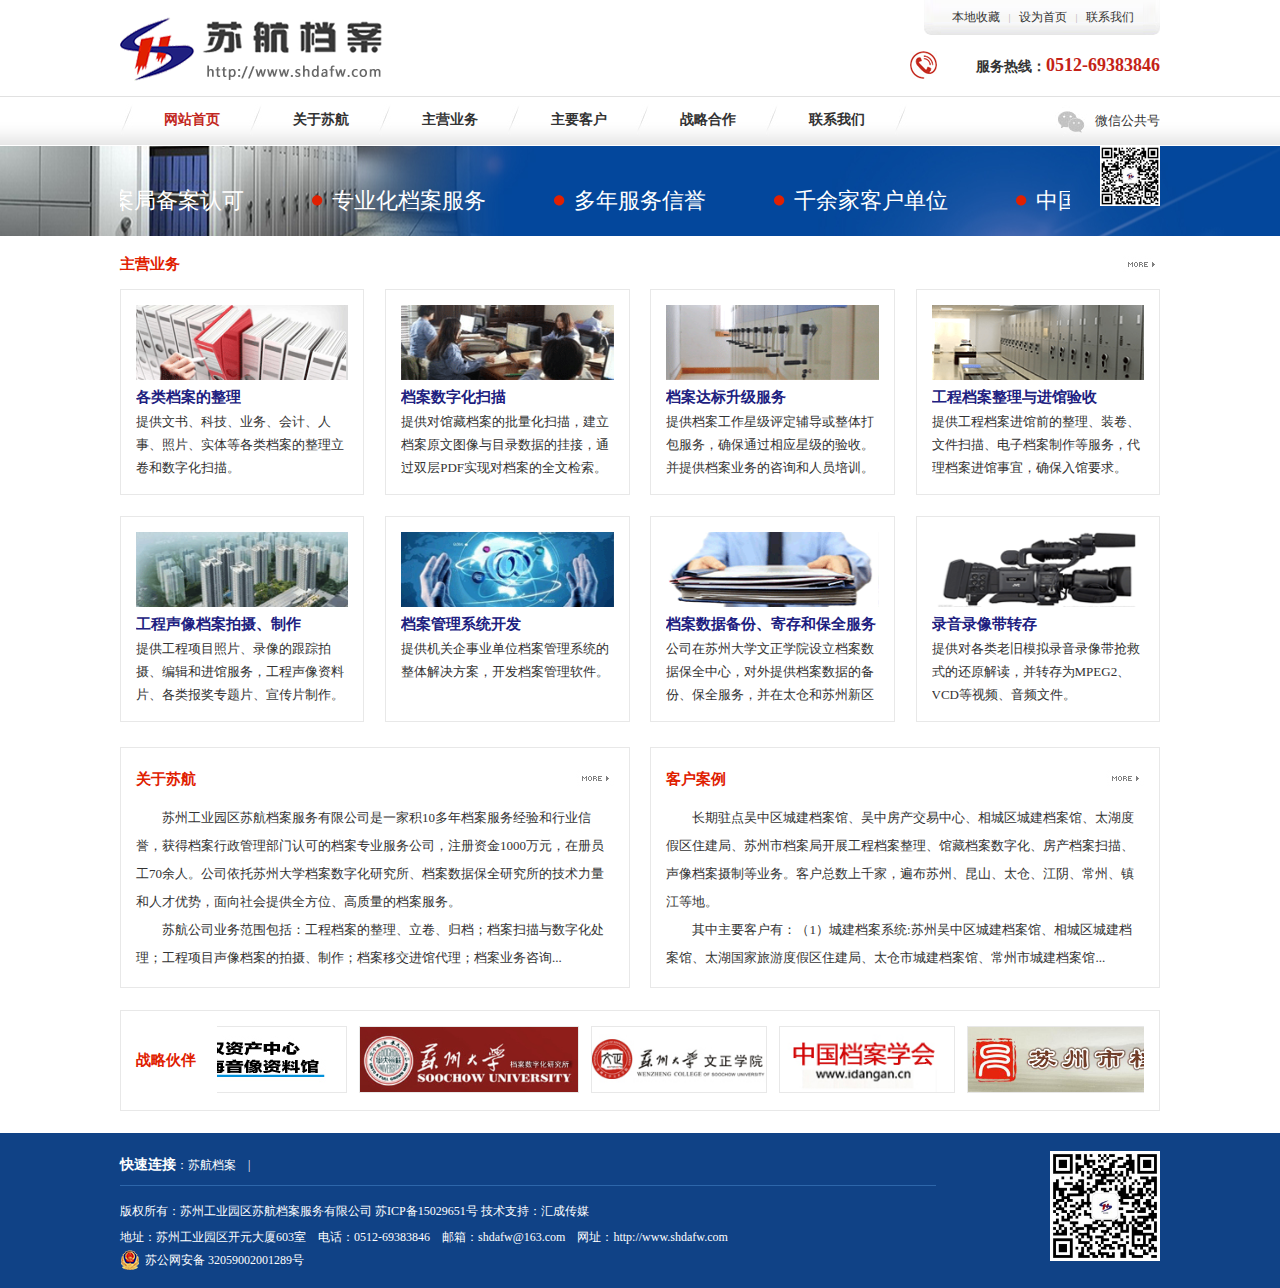
<file: 苏州园区/www.shdafw.com/index.html>
<!DOCTYPE html PUBLIC "-//W3C//DTD XHTML 1.0 Transitional//EN" "http://www.w3.org/TR/xhtml1/DTD/xhtml1-transitional.dtd">
<html xmlns="http://www.w3.org/1999/xhtml">
<head>
<meta http-equiv="Content-Type" content="text/html; charset=gb2312" />
<meta name="viewport" content="width=device-width,initial-scale=1.0,user-scalable=no" />
<meta name="apple-mobile-web-app-capable" content="yes" />
<meta name="apple-mobile-web-app-status-bar-style" content="black" />
<meta name="format-detection" content="telephone=no" />
<title>���ݹ�ҵ԰���պ������������޹�˾</title>
<meta name="keywords" content="" />
<link href="css/css.css" rel="stylesheet" type="text/css" />
<link href="css/lrtk.css" rel="stylesheet" type="text/css" />
<link href="css/screen.css" rel="stylesheet" type="text/css" />
<script language="javascript" type="text/javascript" src="js/jquery.min.js"></script>
<script language="javascript" type="text/javascript" src="js/lrtk.js"></script>
<link rel="shortcut icon" href="favicon.ico">
<link rel="Bookmark" href="favicon.ico">
</head>

<body>
<div id="container"> 
     
<div id="header">
<div class="wrap">
          <div id="logo"><a href="index.asp"><img src="picture/header_02.gif" width="282" /></a></div>
          <div id="use">
               <div id="sc"><a href="javascript:window.external.AddFavorite('http://www.shdafw.com','���ݹ�ҵ԰���պ������������޹�˾')">�����ղ�</a> | <a href="#" onClick="this.style.behavior='url(#default#homepage)';this.setHomePage('http://www.shdafw.com');return(false);" style="behavior: url(#default#homepage)">��Ϊ��ҳ</a> | <a href="contact.asp">��ϵ����</a></div>
               <div id="tel">�������ߣ�<span class="dianhua">0512-69383846</span></div>
          </div>
          <div class="m-btn fr"><span class="line1"></span><span class="line2"></span><span class="line3"></span></div>
          <div id="clear"></div>
</div>
</div>
<div class="m-menu">
	<ul>
        <li class="mainlevel"><a href="index.asp" class="yi">��վ��ҳ</a></li>
        <li class="mainlevel"><a href="javascript:" class="yi">�����պ�<i></i></a>
            <ul class="sub_nav_01">
                <span class="Triangle_con"></span>
                <li><a href="about.asp">��˾���</a></li>
                <li><a href="honor.asp">��˾����</a></li>
                <li><a href="team.asp">�պ��Ŷ�</a></li>
                <li><a href="organ.asp">��֯�ܹ�</a></li>
                <li><a href="culture.asp">��ҵ�Ļ�</a></li>
                <li><a href="news.asp">��˾����</a></li>
            </ul>
        </li>
        <li class="mainlevel"><a href="business.asp" class="yi">��Ӫҵ��</a></li>
        <li class="mainlevel"><a href="client.asp" class="yi">��Ҫ�ͻ�</a> </li>
        <li class="mainlevel"><a href="cooperation.asp" class="yi">ս�Ժ���</a></li>
        <li class="mainlevel"><a href="javascript:" class="yi"> ��ϵ����<i></i></a>
            <ul class="sub_nav_01" >
                <span class="Triangle_con"></span>
                <li><a href="contact.asp">��ϵ��ʽ</a></li>
                <li><a href="messages.asp">�ͻ�����</a></li>
                <li><a href="hr.asp">��Ƹ��Ϣ</a></li>
            </ul>
        </li>
    </ul>
</div>
<div class="bdbg"></div>
     <div id="neck">
          
<script>
function MM_over(mmObj) {
	var mSubObj = mmObj.getElementsByTagName("div")[0];
	mSubObj.style.display = "block";
}
function MM_out(mmObj) {
	var mSubObj = mmObj.getElementsByTagName("div")[0];
	mSubObj.style.display = "none";
	
}
</script>
<div id="nav">
          <div id="inner" class="wrap">
               <div id="menu">
                    <ul class="menu_zzjs_net">
                             <li class=""><a href="index.asp"><span style=" color: #C22721">��վ��ҳ</span></a></li>
                             <li class="this_zzjs"><a href="about.asp">�����պ�</a></li>
			                 <li class=""><a href="business.asp">��Ӫҵ��</a></li>
                             <li class=""><a href="client.asp">��Ҫ�ͻ�</a></li>
                             <li class=""><a href="cooperation.asp">ս�Ժ���</a></li>
                             <li class=""><a href="contact.asp">��ϵ����</a></li>
                      </ul>
                      
                   <div class="sub_zzjs">
                   <ul style="display: block;">
                       <li>
                       </li>
                   </ul>
                   <ul style="display: none;" class="a001">
                     <li><a href="about.asp">��˾���</a> | <a href="honor.asp">��˾����</a> | <a href="team.asp">�պ��Ŷ�</a> | <a href="organ.asp">��֯�ܹ�</a> | <a href="culture.asp">��ҵ�Ļ�</a> | <a href="news.asp">��˾����</a>
                     </li>
                   </ul>
                   <ul style="display: none;" class="a002">
                       <li>
                         <a href="business_show.asp?ncid=23">���൵��������</a> | 
                        <a href="business_show.asp?ncid=25">�������ֻ�ɨ��</a> | 
                        <a href="business_show.asp?ncid=26">���������������</a> | 
                        <a href="business_show.asp?ncid=27">���̵����������������</a> | 
                        <a href="business_show.asp?ncid=28">�������񵵰����㡢����</a> | 
                        <a href="business_show.asp?ncid=29">��������ϵͳ����</a> | 
                        <a href="business_show.asp?ncid=30">�������ݱ��ݡ��Ĵ�ͱ�ȫ����</a> | 
                        <a href="business_show.asp?ncid=31">¼��¼���ת��</a> | 
                        </li>
                   </ul>
                   <ul style="display: none;">
                       <li>
                       </li>
                   </ul>
                   <ul style="display: none;">
                       <li>
                       </li>
                   </ul>
                   <ul style="display: none;" class="a003">
                       <li>
                         <a href="contact.asp">��ϵ��ʽ</a> | <a href="messages.asp">�ͻ�����</a> | <a href="hr.asp">��Ƹ��Ϣ</a></li>
                   </ul>
                  
           </div>
            <script>
function $_class(name){
 var elements = document.getElementsByTagName("*");
 for(s=0;s<elements.length;s++){
  if(elements[s].className==name){
   return  elements[s];
  }
 }
}//��ӭ����վ����Ч�������ǵ���ַ��www.zzjs.net���ܺüǣ�zzվ����js����js��Ч����վ�ռ�����������js���룬����������������ء�
//tab effects
var tabList = $_class("menu_zzjs_net").getElementsByTagName("li")
 tabCon = $_class("sub_zzjs").getElementsByTagName("ul");
for(i=0;i<tabList.length;i++){
 (function(){
  var t = i;
  tabList[t].onmouseover = function(){
   for(o=0;o<tabCon.length;o++){
    tabCon[o].style.display = "none";
    tabList[o].className = "";
    if(t==o){
     this.className = "this_zzjs";
     tabCon[o].style.display = "block";
    }
   }
  }
 })()
}//��ӭ����վz����Ч�������ǵ���ַ��www.zzjs.net���ܺüǣ�zzվ����js����js��Ч����վ�ռ�����������js���룬����������������ء�
</script>                  
               </div>
               <div id="wei">
                    <div onmouseover="MM_over(this)" onmouseout="MM_over(this)" style="cursor:pointer;z-index:99;"><a>΢�Ź�����</a>
	                    <div style="z-index:99; display:block;"><img src="picture/liantu.jpg" width="60" height="60" /></div>
                     </div>
               </div>
               <div id="clear"></div>
          </div>
     </div>
     <div id="banner">
       <div id="inner" class="wrap">
              <div id=demo>
                  <div id="marquePicBox">
                     <div id="marquePic1" style="z-index:-99;">
                        <span>�����ֱ����Ͽ�</span>
                        <span>רҵ����������</span>
                        <span>�����������</span>
                        <span>ǧ��ҿͻ���λ</span>
                        <span>�й�����ѧ�ᵵ�����ֻ��ӹ����񶨵���ҵ</span>
                     </div>
                     <div id="marquePic2"></div>
                 </div>
              </div>	    
   <script type="text/javascript"> 
<!-- 	
var speed=10; 	
var tab_0=document.getElementById("demo"); 	
var tab_1=document.getElementById("marquePic1"); 	
var tab_2=document.getElementById("marquePic2"); 	
tab_2.innerHTML=tab_1.innerHTML; 	
function Marquee(){ 	
if(tab_2.offsetWidth-tab_0.scrollLeft<=0) 
tab_0.scrollLeft-=tab_1.offsetWidth 	
else{
	tab_0.scrollLeft++;
	}
} 	
var MyMar=setInterval(Marquee,speed); 	
tab_0.onmouseover=function() {clearInterval(MyMar)}; 	
tab_0.onmouseout=function() {MyMar=setInterval(Marquee,speed)}; 	
--> 
</script>
          </div>
     </div>
     </div>
     <div id="main">
     	<div class="wrap">
          <div id="business">
               <div id="title">
                    <div id="dabiao">��Ӫҵ��</div>
                    <div id="more"><a href="business.asp"></a></div>
                    <div id="clear"></div>
               </div>
               <div class="rollBox">
					
                                   <div class="pic "><a href="business_show.asp?ncid=23"><img src="picture/201562915183713345.gif" /><div class="dab">���൵��������</div><div class="intro">  �ṩ���顢�Ƽ���ҵ�񡢻�ơ����¡���Ƭ��ʵ��ȸ��൵�����������������ֻ�ɨ�衣

</div></a></div>
 <div class="pic "><a href="business_show.asp?ncid=25"><img src="picture/business_05.gif" /><div class="dab">�������ֻ�ɨ��</div><div class="intro">  �ṩ�Թݲص�����������ɨ�裬��������ԭ��ͼ����Ŀ¼���ݵĹҽӣ�ͨ��˫��PDFʵ�ֶԵ�����ȫ�ļ�����
&nbsp;

</div></a></div>
 <div class="pic "><a href="business_show.asp?ncid=26"><img src="picture/business_07.gif" /><div class="dab">���������������</div><div class="intro">  �ṩ���������Ǽ���������������������ȷ��ͨ����Ӧ�Ǽ������ա����ṩ����ҵ�����ѯ����Ա��ѵ��


</div></a></div>
 <div class="pic last"><a href="business_show.asp?ncid=27"><img src="picture/business_09.gif" /><div class="dab">���̵����������������</div><div class="intro">  �ṩ���̵�������ǰ��������װ�����ļ�ɨ�衢���ӵ��������ȷ��񣬴��������������ˣ�ȷ�����Ҫ��


</div></a></div>
 <div class="pic "><a href="business_show.asp?ncid=28"><img src="picture/business_11.gif" /><div class="dab">�������񵵰����㡢����</div><div class="intro">  �ṩ������Ŀ��Ƭ��¼��ĸ������㡢�༭�ͽ��ݷ��񣬹�����������Ƭ�����౨��ר��Ƭ������Ƭ������


</div></a></div>
 <div class="pic "><a href="business_show.asp?ncid=29"><img src="picture/business_12.gif" /><div class="dab">��������ϵͳ����</div><div class="intro">  �ṩ��������ҵ��λ��������ϵͳ��������������������������������


</div></a></div>
 <div class="pic "><a href="business_show.asp?ncid=30"><img src="picture/business_13.gif" /><div class="dab">�������ݱ��ݡ��Ĵ�ͱ�ȫ����</div><div class="intro">  ��˾�����ݴ�ѧ����ѧԺ�����������ݱ�ȫ���ģ������ṩ�������ݵı��ݡ���ȫ���񣬲���̫�ֺ��������������˱�׼���ĵ����Ĵ����ģ�Ϊ����λ�ṩ����ʵ��ļĴ桢���ܷ���ȷ�������͵������ݵİ�ȫ��&nbs...</div></a></div>
 <div class="pic last"><a href="business_show.asp?ncid=31"><img src="picture/business_14.gif" /><div class="dab">¼��¼���ת��</div><div class="intro">  �ṩ�Ը����Ͼ�ģ��¼��¼�������ʽ�Ļ�ԭ�������ת��ΪMPEG2��VCD����Ƶ����Ƶ�ļ���

</div></a></div>
</div><div id="clear"></div>
                                  
                                   
                             
          </div>
          <div id="center">
               <div id="about">
                    <div id="title">
                         <div id="dabiao">�����պ�</div>
                         <div id="more"><a href="about.asp"></a></div>
                         <div id="clear"></div>
                    </div>
                    <div id="content">
                       <a href="about.asp" title="  ���ݹ�ҵ԰���պ������������޹�˾��һ�һ�10���굵�����������ҵ��������õ����������������Ͽɵĵ���רҵ����˾��ע���ʽ�1000��Ԫ���ڲ�Ա��70���ˡ���˾�������ݴ�ѧ�������ֻ��о������������ݱ�ȫ�о����ļ����������˲����ƣ���������ṩȫ��λ���������ĵ�������  �պ���˾ҵ��Χ���������̵������������������鵵������ɨ�������ֻ�������������Ŀ���񵵰������㡢�����������ƽ����ݴ���������ҵ����ѯ..."><p>�������ݹ�ҵ԰���պ������������޹�˾��һ�һ�10���굵�����������ҵ��������õ����������������Ͽɵĵ���רҵ����˾��ע���ʽ�1000��Ԫ���ڲ�Ա��70���ˡ���˾�������ݴ�ѧ�������ֻ��о������������ݱ�ȫ�о����ļ����������˲����ƣ���������ṩȫ��λ���������ĵ�������</p><p>�����պ���˾ҵ��Χ���������̵������������������鵵������ɨ�������ֻ�������������Ŀ���񵵰������㡢�����������ƽ����ݴ���������ҵ����ѯ...</p></a>
                    </div>
               </div>
               <div id="case">
                    <div id="title">
                         <div id="dabiao">�ͻ�����</div>
                         <div id="more"><a href="client.asp"></a></div>
                         <div id="clear"></div>
                    </div>
                    <div id="content">
                         <a href="client.asp" title="  ����פ���������ǽ������ݡ����з����������ġ�������ǽ������ݡ�̫���ȼ���ס���֡������е����ֿ�չ���̵����������ݲص������ֻ�����������ɨ�衢���񵵰����Ƶ�ҵ�񡣿ͻ�������ǧ�ң��鲼���ݡ���ɽ��̫�֡����������ݡ��򽭵ȵء�������Ҫ�ͻ��У�&nbsp; &nbsp; &nbsp;  (1)&nbsp;�ǽ�����ϵͳ  �����������ǽ������ݡ�������ǽ������ݡ�̫���������ζȼ���ס���֡�̫���гǽ������ݡ������гǽ������ݡ������гǽ������ݡ������гǽ������ݵȡ�  (2) �ط��ۺϵ�����&nbsp;  �����е����ݡ��������������ݡ����������������ݡ������е����ݡ����е����ݡ��żҸ��е�����  (3) ��������ҵ��λ&nbsp;  ����������֡������֡���ͨ�֡����¾֡���˰�֡�԰�־֡��ܹ��ᡢ̨�졢ũ�졢���ء���·��������·�����������������Ϸ��������ġ�������������������ӣ������������Ժ�������֡��滮�֡������������ġ��й�糵��˾�������ǼǴ����������������Ժ������ί�������֡��滮�֡������֡������֡�����֡������������ġ�����ҽԺ��ũҵ�������з��С���������ί�ᡢ��֯����������ͳս��������������Э�������ǼǴ���ԽϪ�ֵ����fֱ�������������������˰�֡�԰���̻��졢������Ԫ���򡢻�ܤ��䰹������������ǽ���˾������԰��ҽ�����ġ���֯���´���������Դ���ģ����ݹ����ͨ���޹�˾����ͨ�����ͨ���޹�˾�����ݴ�ѧ�����ݡ��������βƾ�ѧУ����ɽ��˰�֡����췿���������ģ��̵ء����к��ȴ��ͷ���������˾��һ�������ڷ�ȴ��ͽ�����˾ǧ��ҡ�"><p>��������פ���������ǽ������ݡ����з����������ġ�������ǽ������ݡ�̫���ȼ���ס���֡������е����ֿ�չ���̵����������ݲص������ֻ�����������ɨ�衢���񵵰����Ƶ�ҵ�񡣿ͻ�������ǧ�ң��鲼���ݡ���ɽ��̫�֡����������ݡ��򽭵ȵء�</p><p>����������Ҫ�ͻ��У���1���ǽ�����ϵͳ:�����������ǽ������ݡ�������ǽ������ݡ�̫���������ζȼ���ס���֡�̫���гǽ������ݡ������гǽ�������...</p></a>
                    </div>
               </div>
               <div id="clear"></div>
          </div>
          <div id="title" class="hezuo-tit">
            <div id="dabiao">ս�Ի��</div>
            <div id="clear"></div>
          </div>
          <div id="hezuo">
               <div id="dabiaoti">ս�Ի��</div>
               <div id="roll">
                    <div id=line3_Demo>
                         <div id=Indemo>
                              <div id=line3_Demo1>
                                   <ul>
                                       <li><a href="http://www.taiyusoft.com/" target="_blank"><img src="picture/201810291491726509.jpg"  title="�Ϻ�̩����Ϣ�����ɷ����޹�˾"/><i></i></a></li><li><a href="http://www.hx-soft.cn/" target="_blank"><img src="picture/201572013452646327.gif"  title="���ǿƼ�"/><i></i></a></li><li><a href="http://www.greenlandsc.com/" target="_blank"><img src="picture/201572013453599697.gif"  title="�̵ؼ���"/><i></i></a></li><li><a href="http://www.daj.suzhou.gov.cn/Szda/default.aspx" target="_blank"><img src="picture/201572013474835887.jpg"  title="�����е�����"/><i></i></a></li><li><a href="http://www.idangan.com/" target="_blank"><img src="picture/201572013472962415.jpg"  title="�й�����ѧ��"/><i></i></a></li><li><a href="http://www.sdwz.cn/" target="_blank"><img src="picture/20157201349332956.jpg"  title="���ݴ�ѧ����ѧԺ"/><i></i></a></li><li><a href="http://www.suirm.com/labs/archival-digitalization" target="_blank"><img src="picture/201572013481258115.jpg"  title="���ݴ�ѧ�������ֻ��о���"/><i></i></a></li><li><a href="http://www.sava.sh.cn/" target="_blank"><img src="picture/201572013491249426.jpg"  title="�Ϻ��������Ϲ�"/><i></i></a></li>
                                     
                                   </ul>
                              </div>
                              <div id=line3_Demo2></div>
                         </div>
                    </div>
                              <SCRIPT>
						<!--
						var speed_Left=5; //����Խ���ٶ�Խ��
						var tab=document.getElementById("line3_Demo");
						var tab1=document.getElementById("line3_Demo1");
						var tab2=document.getElementById("line3_Demo2");
						tab2.innerHTML=tab1.innerHTML;
						function Marquee_Left(){
						if(tab2.offsetWidth-tab.scrollLeft<=0)
						tab.scrollLeft-=tab1.offsetWidth
						else{
						tab.scrollLeft++;
						}
						}
						var MyMar1=setInterval(Marquee_Left,speed_Left);
						tab.onmouseover=function() {clearInterval(MyMar1)};
						tab.onmouseout=function() {MyMar1=setInterval(Marquee_Left,speed_Left)};
						-->
						</SCRIPT>



               </div>
               <div id="clear"></div>
          </div>
     	</div>
     </div>
     <div id="footer">
          <div id="inner" class="wrap">
               <div id="fleft">
                    <div id="link"><span class="whited">��������</span>��<a href="http://www.shdafw.com">�պ�����</a>��|��</div>
                    <div id="copyright">
                    <p>��Ȩ���У����ݹ�ҵ԰���պ������������޹�˾  ��ICP��15029651��  ����֧�֣�<a href="http://www.01hc.cn" target="_blank">��ɴ�ý</a></p>
<p>��ַ�����ݹ�ҵ԰����Ԫ����603�ҡ��绰��0512-69383846�����䣺shdafw@163.com����ַ��<a href="http://www.shdafw.com">http://www.shdafw.com</a></p>
<p><a target="_blank" href="http://www.beian.gov.cn/portal/registerSystemInfo?recordcode=32059002001289" style="display:inline-block;text-decoration:none;height:20px;line-height:20px;"><img src="picture/icon.png" style="float:left;"/><span style="float:left;height:20px;line-height:20px;margin: 0px 0px 0px 5px;">�չ������� 32059002001289��</span></a>
</p>
                    </div>
               </div>
               <div id="fright"><img src="picture/liantu.jpg" width="110" height="110" /></div>
               <div id="clear"></div>
          </div>
     </div>
<div class="mfoot">
	<ul class="clearfix">
     	<li><a href="tel:0512-69383846" class="ftel">��������</a></li>
        <li><a href="mailto:shdafw@163.com" class="fmail">����</a></li>
    </ul>
</div>
</div>
</body>
</html>
</file>
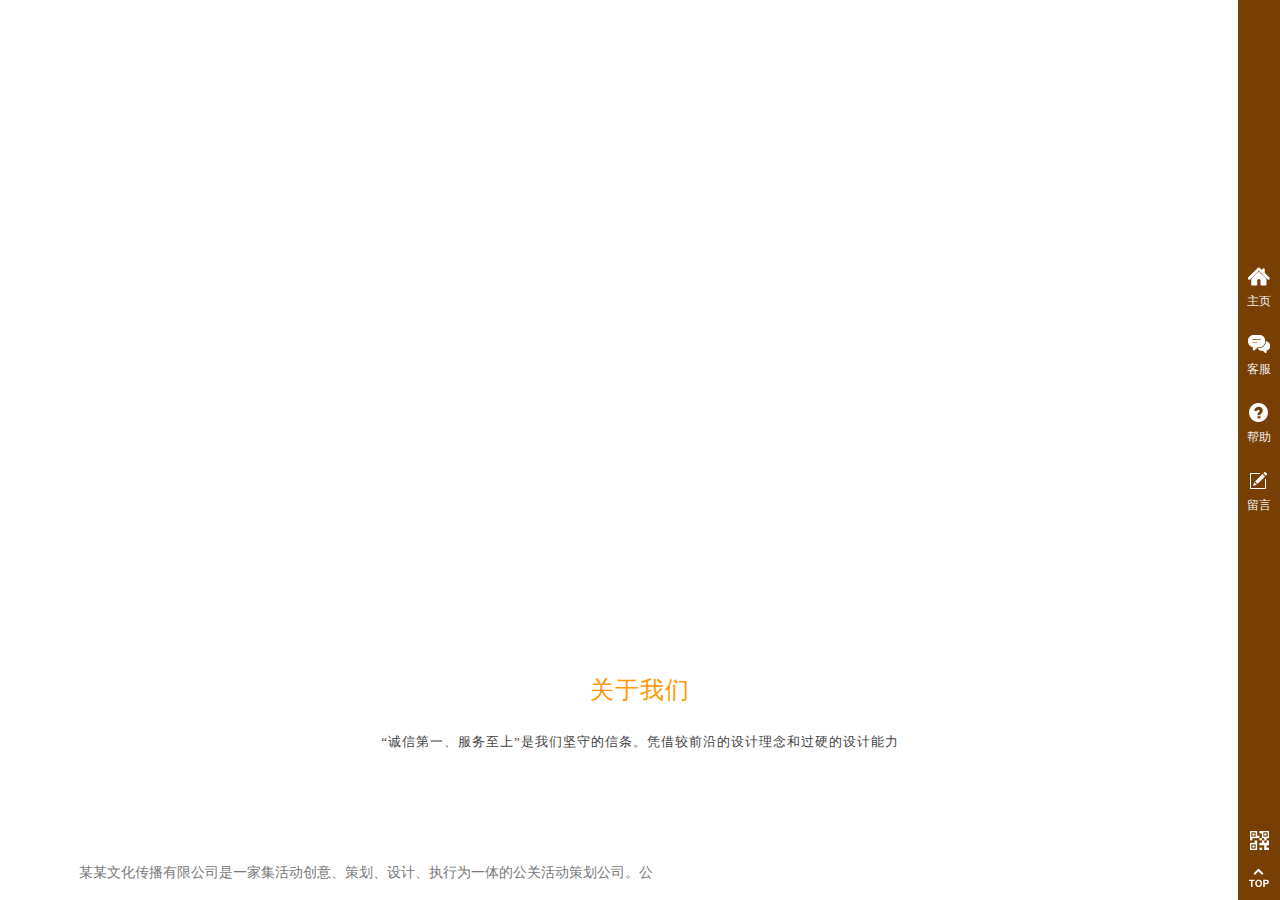
<file: 宣传页/media-1098246.view.websiteonline.cn/about.html>
﻿<!DOCTYPE html PUBLIC "-//W3C//DTD XHTML 1.0 Transitional//EN" "http://www.w3.org/TR/xhtml1/DTD/xhtml1-transitional.dtd">
<html xmlns="http://www.w3.org/1999/xhtml">
	<head>
		<meta http-equiv="X-UA-Compatible" content="IE=Edge,chrome=1" />
		<meta http-equiv="Content-Type" content="text/html; charset=utf-8" />
		<meta name="format-detection" content="telephone=no" />
	     <meta http-equiv="Cache-Control" content="no-transform"/> 
     <meta http-equiv="Cache-Control" content="no-siteapp"/>
	<title>您的网站名称</title>
	<meta name="keywords"  content="网站关键字" />
	<meta name="description" content="网站描述" />
        
                
			<link rel="shortcut icon" href="http://static.websiteonline.cn/website/template/default/images/favicon.ico" type="image/x-icon" />
	<link rel="Bookmark" href="http://static.websiteonline.cn/website/template/default/images/favicon.ico" />
		

		<link href="css/default.css" rel="stylesheet" type="text/css" />
<link href="css/unslider_1.css" rel="stylesheet" type="text/css" />
<link href="css/media_1.css" rel="stylesheet" type="text/css" />
<link href="css/title_1.css" rel="stylesheet" type="text/css" />
<link href="css/sidebar_1.css" rel="stylesheet" type="text/css" />
<link href="css/qr_img_1.css" rel="stylesheet" type="text/css" />
<style type="text/css">.prop_rotate_angle sup,.prop_rotate_angle .posblk-deg{font-size:11px; color:#CDCDCD; font-weight:normal; font-style:normal; }ins#qiao-wrap{height:0;} #qiao-wrap{display:block;}
</style> 
</head>
<body  >

<input type="hidden" value="2" name="_user_level_val" />
								<script type="text/javascript" language="javascript" src="js/daa547d978594f7fbd8447ebd1c42e91.js"></script>
<script type="text/javascript" language="javascript" src="js/0c96f1f0a50e42a1a59be7437e5751b3.js"></script>
	<script type="text/javascript" language="javascript">
    	//js版本url生成函数
		var webmodel = {};
        
    wp_pages_global_func($.extend({
        'isedit': '0',
        'islogin': '0',
        'domain': 'media-1098246',
        'p_rooturl': 'http://media-1098246.view.websiteonline.cn',
        'static_rooturl': 'http://static.websiteonline.cn/website',
        'interface_locale': "zh_CN",
        'dev_mode': "0",
        'getsession': ''
    }, {"phpsessionid":"","punyurl":"\/\/media-1098246.view.websiteonline.cn","curr_locale":"zh_CN","mscript_name":"","converted":false}));
    
	</script>

<link href="css/21fe584b0475c126d43c4c978e1e454a.css" rel="stylesheet" /><div id="page_set_css">
</div><input type="hidden" id="page_id" name="page_id" value="4" rpid="4">
<div id="scroll_container" class="scroll_contain" style="">
	    	<div id="scroll_container_bg" style=";">&nbsp;</div>
<script>
initScrollcontainerHeight();	
</script>
     <div id="overflow_canvas_container">        <div id="canvas" style=" margin: 0 auto;width:1200px;;height:2140px">
    <div id='layer47BE77B058AD82DCE6184AC290A62003' type='unslider'  class='cstlayer' style='left: 0px; top: 0px; position: absolute; z-index: 100; width: 1200px; height: 631px;'  mid=""   deg='0'><style>
#layer47BE77B058AD82DCE6184AC290A62003html5zoo-1{
	margin:0 auto;
}
</style>
<div id="layer47BE77B058AD82DCE6184AC290A62003_content" class="wp-unslider_content" style="overflow: hidden; border: none; left: -349.5px; width: 1899px; height: 631px; position: absolute;">
<script type="text/javascript">
	 
</script>

<!-- loop star -->
<div id="layer47BE77B058AD82DCE6184AC290A62003html5zoo-1">
    <ul class="html5zoo-slides" style="display:none;">
  
        <li><img alt="" src="picture/8.jpg" class="html5lightbox" /></a></li>
    </ul>
</div>
<!-- loop end -->

<script language="javascript">
(function(){
		var layerparams={"layerid":"layer47BE77B058AD82DCE6184AC290A62003","pstyle":"none","plborder_size":null,"interval":3000,"autoplays":"true","title_size":40,"title_family":"SimSun","title_color":"#fff","easing":"all","show_title":null,"show_nav":"1","navigation_style":"01","navbg_hover_color":"#660000","nav_margin_bottom_size":"25","nav_arrow":"1","arrow_left":"template\/default\/images\/left_arrow.png","arrow_right":"template\/default\/images\/right_arrow.png","nav_margin_left_size":"25","nav_margin_right_size":"25","skin":"01","default_show":"1","hover_show":"0","pauseonmouseover":"1","nav_arrow_w_size":"32","nav_arrow_h_size":"32"};
	layer_unslider_init_func(layerparams);
})()  
</script>
</div>
</div><script>		         $('#layer47BE77B058AD82DCE6184AC290A62003').triggerHandler('layer_ready');</script><div id='layerC1013BE29330E1B457264A29813209D5' type='media'  class='cstlayer' style='left: 12px; top: 14px; position: absolute; z-index: 102; width: 90.9307px; height: 82px;'  mid=""   deg='0'><script>
create_pc_media_set_pic('layerC1013BE29330E1B457264A29813209D5',false);
</script>
<div class="wp-media_content"  style="overflow: hidden; width: 91px; height: 82px; border-width: 0px; border-style: solid; padding: 0px;" type="0">
<div class="img_over"  style='overflow: hidden; border-color: transparent; border-width: 0px; position: relative; width: 91px; height: 82px;'>

<div class="imgloading" style="z-index:100;"> </div>
<img  id="wp-media-image_layerC1013BE29330E1B457264A29813209D5" class="img_lazy_load paragraph_image"  data-original="http://media-1098246.pic42.websiteonline.cn/upload/33.png" type="zoom" src="picture/blank.gif" style="width: 91px; height: auto;;" />
</div>

</div>
<script>
(function(){
	layer_media_init_func('layerC1013BE29330E1B457264A29813209D5');

			if ($('#'+$('#layerC1013BE29330E1B457264A29813209D5').attr('fatherid')).attr('type') == 'pop_up') {
			$('#wp-media-image_layerC1013BE29330E1B457264A29813209D5').attr('src','http://media-1098246.pic42.websiteonline.cn/upload/33.png');
		}
	})()
</script>
</div><script>		         $('#layerC1013BE29330E1B457264A29813209D5').triggerHandler('layer_ready');</script><div id='layerA21425F578A803A78F5B8F7366A1B7D9' type='new_navigation'  class='cstlayer' style='left: 422px; top: 32px; position: absolute; z-index: 103; width: 778px; height: 50px;'  mid=""   deg='0'><div class="wp-new_navigation_content" style="border-color: transparent; border-width: 0px; width: 778px; display: block; overflow: visible; height: auto;;display:block;overflow:hidden;height:0px;" type="0">
<script type="text/javascript"> 
				$("#layerA21425F578A803A78F5B8F7366A1B7D9").data("datasty_", '@charset "utf-8";  #nav_layerA21425F578A803A78F5B8F7366A1B7D9, #nav_layerA21425F578A803A78F5B8F7366A1B7D9 ul {padding:0; margin:0; list-style:none; }  #nav_layerA21425F578A803A78F5B8F7366A1B7D9 {padding-left:15px; padding-right:15px;position:relative; background-position:top left;background-repeat:repeat-x;background-color:transparent;background-image:url("images/dbj.jpg");line-height:50px;height:50px; }  #nav_layerA21425F578A803A78F5B8F7366A1B7D9 li.wp_subtop {text-align:center;float:left; height:50px;line-height:50px;background-image:url(images/png_bg.png);background-color:transparent;background-position:top left;background-repeat:repeat;}  #nav_layerA21425F578A803A78F5B8F7366A1B7D9 li.wp_subtop:hover{text-align:center; background-color:transparent;background-position:top left;height:50px;line-height:50px; background-image:url("images/dhover.jpg");background-repeat:repeat-x;}  #nav_layerA21425F578A803A78F5B8F7366A1B7D9 li.wp_subtop>a {white-space: nowrap;overflow:hidden;padding-left:15px;padding-right:15px;text-align:center;display:block;  font-family:arial; font-size:14px; color:#FFFFFF; text-decoration:none; font-weight:normal;font-style:normal;}  #nav_layerA21425F578A803A78F5B8F7366A1B7D9 li.wp_subtop>a:hover{color:#333333;text-align:center;font-family:arial; font-size:14px; font-weight:normal;font-style:normal;}  #nav_layerA21425F578A803A78F5B8F7366A1B7D9 ul{display:none;width:100%;position:absolute; top:38px; left:-9999px;background-image:url(images/png_bg.png);background-repeat:repeat;background-color:transparent;background-position:top left;padding-bottom:3px;padding-top:3px;}  #nav_layerA21425F578A803A78F5B8F7366A1B7D9 ul li{text-align:center;float:left; background-color:#fbfbfb;background-position:top left;background-repeat:repeat;background-image:url(images/png_bg.png);height:25px;line-height:25px;font-weight:normal;}  #nav_layerA21425F578A803A78F5B8F7366A1B7D9 ul li:hover{text-align:center;  background-position:top left;background-repeat:repeat;background-image:url(images/png_bg.png);background-color:#2f2f2f;height:25px;line-height:25px;}  #nav_layerA21425F578A803A78F5B8F7366A1B7D9 ul li a {white-space: nowrap;color:#666666;text-align:center;float:left; display:block; padding:0 10px 0 10px; font-family:arial; font-size:12px; text-decoration:none; font-weight:normal;font-style:normal;}  #nav_layerA21425F578A803A78F5B8F7366A1B7D9 ul li a:hover{color:#fff;text-align:center;float:left; padding:0 10px 0 10px; font-family:arial; font-size:12px; text-decoration:none; font-weight:normal;font-style:normal;}  #nav_layerA21425F578A803A78F5B8F7366A1B7D9 li ul.floatRight li {float:right;}  #nav_layerA21425F578A803A78F5B8F7366A1B7D9 ul ul {background-image:url(images/png_bg.png);}');
		$("#layerA21425F578A803A78F5B8F7366A1B7D9").data("datastys_", '#nav_layerA21425F578A803A78F5B8F7366A1B7D9{background-color:transparent;} #nav_layerA21425F578A803A78F5B8F7366A1B7D9{background-image:url(images/png_bg.png);} #nav_layerA21425F578A803A78F5B8F7366A1B7D9{background:;} #nav_layerA21425F578A803A78F5B8F7366A1B7D9 li.wp_subtop>a{font-family:Microsoft YaHei;}  #nav_layerA21425F578A803A78F5B8F7366A1B7D9 li.wp_subtop>a{font-size:14px;} #nav_layerA21425F578A803A78F5B8F7366A1B7D9 li.wp_subtop>a{font-weight:bold;} #nav_layerA21425F578A803A78F5B8F7366A1B7D9 li.wp_subtop>a:hover{font-weight:bold;} #nav_layerA21425F578A803A78F5B8F7366A1B7D9 li.wp_subtop>a:hover{font-family:Microsoft YaHei;} #nav_layerA21425F578A803A78F5B8F7366A1B7D9 li.wp_subtop:hover{background-image:url(images/png_bg.png);} #nav_layerA21425F578A803A78F5B8F7366A1B7D9 li.wp_subtop:hover{background-color:transparent;} #nav_layerA21425F578A803A78F5B8F7366A1B7D9 li.wp_subtop>a:hover{color:#ff9900;}');
	</script>
<div skin="hs9" class="nav1 menu_hs9" ishorizon="1" colorstyle="black" direction="0" more="更多" moreshow="1" morecolor="darkorange" hover="0" hover_scr="0" submethod="0" umenu="0" dmenu="0" sethomeurl="http://media-1098246.view.websiteonline.cn/page1">
		<ul id="nav_layerA21425F578A803A78F5B8F7366A1B7D9" class="navigation" style="width:auto;">
		<li style="width:14.28%;z-index:2;"  class="wp_subtop"  pid="1" ><a class="  "  href="http://media-1098246.view.websiteonline.cn"><span style="display:block;overflow:hidden;">网站首页</span></a></li><li style="width:14.28%;z-index:2;"  class="wp_subtop"  pid="4" ><a class="  "  href="http://media-1098246.view.websiteonline.cn/page4"><span style="display:block;overflow:hidden;">关于我们</span></a></li><li style="width:14.28%;z-index:2;"  class="wp_subtop"  pid="5" ><a class="  "  href="http://media-1098246.view.websiteonline.cn/page5"><span style="display:block;overflow:hidden;">产品展示</span></a></li><li style="width:14.28%;z-index:2;"  class="wp_subtop"  pid="9" ><a class="  "  href="http://media-1098246.view.websiteonline.cn/page9"><span style="display:block;overflow:hidden;">案例展示</span></a></li><li style="width:14.28%;z-index:2;"  class="wp_subtop"  pid="6" ><a class="  "  href="http://media-1098246.view.websiteonline.cn/page6"><span style="display:block;overflow:hidden;">新闻中心</span></a></li><li style="width:14.28%;z-index:2;"  class="wp_subtop"  pid="7" ><a class="  "  href="http://media-1098246.view.websiteonline.cn/page7"><span style="display:block;overflow:hidden;">在线留言</span></a></li><li style="width:14.28%;z-index:2;"  class="wp_subtop"  pid="8" ><a class="  "  href="http://media-1098246.view.websiteonline.cn/page8"><span style="display:block;overflow:hidden;">联系我们</span></a></li>	</ul>
</div>
<script type="text/javascript"> 
				$("#layerA21425F578A803A78F5B8F7366A1B7D9").data("datasty_", '@charset "utf-8";  #nav_layerA21425F578A803A78F5B8F7366A1B7D9, #nav_layerA21425F578A803A78F5B8F7366A1B7D9 ul {padding:0; margin:0; list-style:none; }  #nav_layerA21425F578A803A78F5B8F7366A1B7D9 {padding-left:15px; padding-right:15px;position:relative; background-position:top left;background-repeat:repeat-x;background-color:transparent;background-image:url("images/dbj.jpg");line-height:50px;height:50px; }  #nav_layerA21425F578A803A78F5B8F7366A1B7D9 li.wp_subtop {text-align:center;float:left; height:50px;line-height:50px;background-image:url(images/png_bg.png);background-color:transparent;background-position:top left;background-repeat:repeat;}  #nav_layerA21425F578A803A78F5B8F7366A1B7D9 li.wp_subtop:hover{text-align:center; background-color:transparent;background-position:top left;height:50px;line-height:50px; background-image:url("images/dhover.jpg");background-repeat:repeat-x;}  #nav_layerA21425F578A803A78F5B8F7366A1B7D9 li.wp_subtop>a {white-space: nowrap;overflow:hidden;padding-left:15px;padding-right:15px;text-align:center;display:block;  font-family:arial; font-size:14px; color:#FFFFFF; text-decoration:none; font-weight:normal;font-style:normal;}  #nav_layerA21425F578A803A78F5B8F7366A1B7D9 li.wp_subtop>a:hover{color:#333333;text-align:center;font-family:arial; font-size:14px; font-weight:normal;font-style:normal;}  #nav_layerA21425F578A803A78F5B8F7366A1B7D9 ul{display:none;width:100%;position:absolute; top:38px; left:-9999px;background-image:url(images/png_bg.png);background-repeat:repeat;background-color:transparent;background-position:top left;padding-bottom:3px;padding-top:3px;}  #nav_layerA21425F578A803A78F5B8F7366A1B7D9 ul li{text-align:center;float:left; background-color:#fbfbfb;background-position:top left;background-repeat:repeat;background-image:url(images/png_bg.png);height:25px;line-height:25px;font-weight:normal;}  #nav_layerA21425F578A803A78F5B8F7366A1B7D9 ul li:hover{text-align:center;  background-position:top left;background-repeat:repeat;background-image:url(images/png_bg.png);background-color:#2f2f2f;height:25px;line-height:25px;}  #nav_layerA21425F578A803A78F5B8F7366A1B7D9 ul li a {white-space: nowrap;color:#666666;text-align:center;float:left; display:block; padding:0 10px 0 10px; font-family:arial; font-size:12px; text-decoration:none; font-weight:normal;font-style:normal;}  #nav_layerA21425F578A803A78F5B8F7366A1B7D9 ul li a:hover{color:#fff;text-align:center;float:left; padding:0 10px 0 10px; font-family:arial; font-size:12px; text-decoration:none; font-weight:normal;font-style:normal;}  #nav_layerA21425F578A803A78F5B8F7366A1B7D9 li ul.floatRight li {float:right;}  #nav_layerA21425F578A803A78F5B8F7366A1B7D9 ul ul {background-image:url(images/png_bg.png);}');
		$("#layerA21425F578A803A78F5B8F7366A1B7D9").data("datastys_", '#nav_layerA21425F578A803A78F5B8F7366A1B7D9{background-color:transparent;} #nav_layerA21425F578A803A78F5B8F7366A1B7D9{background-image:url(images/png_bg.png);} #nav_layerA21425F578A803A78F5B8F7366A1B7D9{background:;} #nav_layerA21425F578A803A78F5B8F7366A1B7D9 li.wp_subtop>a{font-family:Microsoft YaHei;}  #nav_layerA21425F578A803A78F5B8F7366A1B7D9 li.wp_subtop>a{font-size:14px;} #nav_layerA21425F578A803A78F5B8F7366A1B7D9 li.wp_subtop>a{font-weight:bold;} #nav_layerA21425F578A803A78F5B8F7366A1B7D9 li.wp_subtop>a:hover{font-weight:bold;} #nav_layerA21425F578A803A78F5B8F7366A1B7D9 li.wp_subtop>a:hover{font-family:Microsoft YaHei;} #nav_layerA21425F578A803A78F5B8F7366A1B7D9 li.wp_subtop:hover{background-image:url(images/png_bg.png);} #nav_layerA21425F578A803A78F5B8F7366A1B7D9 li.wp_subtop:hover{background-color:transparent;} #nav_layerA21425F578A803A78F5B8F7366A1B7D9 li.wp_subtop>a:hover{color:#ff9900;}');
	
		</script>

<script type="text/javascript">
function wp_get_navstyle(layer_id,key){
		var navStyle = $.trim($("#"+layer_id).data(key));
		return navStyle;	
	
}	
richtxt('layerA21425F578A803A78F5B8F7366A1B7D9');
</script><script type="text/javascript">
layer_new_navigation_hs9_func({"isedit":false,"layer_id":"layerA21425F578A803A78F5B8F7366A1B7D9","menustyle":"hs9"});
layerA21425F578A803A78F5B8F7366A1B7D9_liHoverCallBack;
</script>

</div>
<script type="text/javascript">
 $(function(){
	layer_new_navigation_content_func({"isedit":false,"layer_id":"layerA21425F578A803A78F5B8F7366A1B7D9","menustyle":"hs9","addopts":[]});
});
</script>

</div><script>		         $('#layerA21425F578A803A78F5B8F7366A1B7D9').triggerHandler('layer_ready');</script><div id='layer8AC9B3CE3922B13601E0ECDFAFD3872A' type='title'  class='cstlayer' style='left: 113px; top: 37px; position: absolute; z-index: 101; width: 238px; height: 46px;'  mid=""   deg='0'><div class="wp-title_content" style="overflow-wrap: break-word; padding: 0px; border-color: transparent; border-width: 0px; height: 46px; width: 238px; display: block;"><span style="font-family: 微软雅黑; font-size: 26px; color: rgb(255, 255, 255); letter-spacing: 1px;"><strong>某某影视传媒公司</strong></span></div>
<script type="text/javascript">
$(function(){
	$('.wp-title_content').each(function(){
		if($(this).find('div').attr('align')=='justify'){
			$(this).find('div').css({'text-justify':'inter-ideograph','text-align':'justify'});
		}
	})	
})
</script>
</div><script>		         $('#layer8AC9B3CE3922B13601E0ECDFAFD3872A').triggerHandler('layer_ready');</script><div id='layerE5F69093F0DEA5FD4DC6FFD9A18CEFEA' type='title'  class='cstlayer' style='left: 0px; top: 222px; position: absolute; z-index: 109; width: 1200px; height: 70px; display: block;display:none;'  mid=""   deg='0'><div class="wp-title_content" style="overflow-wrap: break-word; padding: 0px; border-color: transparent; border-width: 0px; height: 70px; width: 1200px; display: block;"><div style="text-align: center;"><span style="font-size: 38px; font-family: 微软雅黑; color: rgb(255, 255, 255); letter-spacing: 3px;"><strong>给传媒以生命　<span style="color: rgb(255, 255, 255);">给思想一世界</span></strong></span></div></div>
</div><script>		         $('#layerE5F69093F0DEA5FD4DC6FFD9A18CEFEA').data('wopop_effects',{"effect":"fadeFromLeft","delay":0,"duration":1.2,"loop":0,"loop_infinite":"0"});		         $('#layerE5F69093F0DEA5FD4DC6FFD9A18CEFEA').triggerHandler('layer_ready');</script><div id='layer98CDAA31E7E5C7F4DB6CA97FED668F52' type='title'  class='cstlayer' style='left: 0px; top: 371px; position: absolute; z-index: 108; width: 1200px; height: 39px; display: block;display:none;'  mid=""   deg='0'><div class="wp-title_content" style="overflow-wrap: break-word; padding: 0px; border-color: transparent; border-width: 0px; height: 39px; width: 1200px; display: block;"><div style="text-align: center;"><span style="font-size: 15px; font-family: 微软雅黑; letter-spacing: 1px; color: rgb(255, 255, 255);">我们提供传媒行业的基本服务，为电视台、电影制造商、平面广告、户外广告等行业做专门的设计</span></div></div>
</div><script>		         $('#layer98CDAA31E7E5C7F4DB6CA97FED668F52').data('wopop_effects',{"effect":"fadeFromRight","delay":0,"duration":1.2,"loop":0,"loop_infinite":"0"});		         $('#layer98CDAA31E7E5C7F4DB6CA97FED668F52').triggerHandler('layer_ready');</script><div id='layerC9B03FFB580CF7E2A59F21A7ECCE8CD5' type='title'  class='cstlayer' style='left: 0px; top: 413px; position: absolute; z-index: 107; width: 1200px; height: 39px; display: block;display:none;'  mid=""   deg='0'><div class="wp-title_content" style="overflow-wrap: break-word; padding: 0px; border-color: transparent; border-width: 0px; height: 39px; width: 1200px; display: block;"><div style="text-align: center;"><span style="color: rgb(255, 255, 255); font-family: 微软雅黑; font-size: 13px; letter-spacing: 1px;">We provide media industry basic services for TV, film makers, print ads, outdooradvertising and other industries to do special design</span></div></div>
</div><script>		         $('#layerC9B03FFB580CF7E2A59F21A7ECCE8CD5').data('wopop_effects',{"effect":"fadeFromTop","delay":0,"duration":1.2,"loop":0,"loop_infinite":"0"});		         $('#layerC9B03FFB580CF7E2A59F21A7ECCE8CD5').triggerHandler('layer_ready');</script><div id='layerA11C5EF001A7B356694AF7D3778912E5' type='sidebar'  class='cstlayer' style='left: 595px; top: 672px; position: absolute; z-index: 120; width: 330px; height: 210px;'  mid=""   deg='0'><div class="wp-sidebar_content" style="overflow: hidden; border-color: transparent; border-width: 0px; width: 330px; height: 210px;">
<!--start/////////////////////////////////////////////////////////////////-->
<style type="text/css">
#wp_celan_meau .wp_celan_content{background:#783f04;}
//#wp_celan_meau .wp_celan_detailcontent.com_gy{border-color:#783f04;}
#wp_celan_meau .detail_kf li .qq:hover,#wp_celan_meau .detail_kf li .skype:hover,#wp_celan_meau .detail_kf li .ww:hover{background-color:#783f04;}
#wp_celan_meau .detail_kf_ico_qq_on{background-color:#783f04;}
#wp_celan_meau .detail_kf_ico_ww_online{background-color:#783f04;}
#wp_celan_meau .wp_celan_content span.s_arrow{background-color:#783f04;}
    
</style>

<!--右侧菜单-->
        <script type="text/javascript">
$(function(){
        var celancount= $('#wp_celan_meau .wp_celan_content').length;
    if(!celancount) $('<div id="wp_celan_meau"><div class="wp_celan_content">  <p class="p1"><a href="http://media-1098246.view.websiteonline.cn/page1" title="主页" target="_self"><span class="s_arrow"></span><span>主页</span></a></p>  <p class="p3"><a href="javascript:void(0);" title="客服" target=""><span class="s_arrow"></span><span>客服</span></a></p>  <p class="p4"><a href="http://media-1098246.view.websiteonline.cn/page8" title="帮助" target="_self"><span class="s_arrow"></span><span>帮助</span></a></p>  <p class="p5"><a href="http://media-1098246.view.websiteonline.cn/page7" title="留言" target="_self"><span class="s_arrow"></span><span>留言</span></a></p>  <p class="pqr"><a href="javascript:void(0)">&nbsp;</a><b class="left"><img src="picture/qr_layer78ce184cacf10f008c91bb418577a416.png"/><br>手机扫一扫</b><span style="clear:both;"></span>  <p class="ptop"><a href="javascript:void(0)"></a></p></div><div class="wp_celan_detailcontent com_gy">    <div class="detail_info">    <ul>        <li><h1><span class="icotel"></span>客服热线:</h1><h2>400-000-0000</h2><h3>服务时间:[09:00-17:00]</h3></li>        <li>            <ul class="detail_kf" style="color:#333">                <li class="noresult">没有客服信息</li>            </ul>        </li>    </ul>    </div></div></div>').appendTo('body');         //showjs
        $("#wp_celan_meau .wp_celan_content p").hover(
	function () {
	    if ($(this).attr("class") == "p1") {
		$(this).css("background", "#783f04");
		$(this).find('a').css({ color: '#fff',"background":"url(images/p1.png) no-repeat top center"});
		if($(this).find('a .notitle').length){ $(this).find('a .notitle').css({ color: '#783f04'});}
	    }
	},
	function () {
	    if ($(this).attr("class") == "p1") {
		    $(this).css("background", "none");
		    $(this).find('a').css({ color: '#fff',"background":"url(images/p1.png) no-repeat top center"});
            if($(this).find('a .notitle').length){ $(this).find('a .notitle').css({ color: ''});}
	    }
	}
    );
    $("#wp_celan_meau .wp_celan_content p").hover(
	function () {
	    if ($(this).attr("class") == "p2") {
		$(this).css("background", "#783f04");
		$(this).find('a').css({ color: '#fff',"background":"url(images/p2.png) no-repeat top center"});
		if($(this).find('a .notitle').length){ $(this).find('a .notitle').css({ color: '#783f04'});}
	    }
	},
	function () {
	    if ($(this).attr("class") == "p2") {
		    $(this).css("background", "none");
		    $(this).find('a').css({ color: '#fff',"background":"url(images/p2.png) no-repeat top center"});
            if($(this).find('a .notitle').length){ $(this).find('a .notitle').css({ color: ''});}
	    }
	}
    );
    $("#wp_celan_meau .wp_celan_content p").hover(
	function () {
	    if ($(this).attr("class") == "p3") {
		$(this).css("background", "#783f04");
		$(this).find('a').css({ color: '#fff',"background":"url(images/p3.png) no-repeat top center"});
		if($(this).find('a .notitle').length){ $(this).find('a .notitle').css({ color: '#783f04'});}
	    }
	},
	function () {
	    if ($(this).attr("class") == "p3") {
		    if($(".wp_celan_detailcontent").css("right") == "-291px" ) {$(this).css("background", "none");}
		    $(this).find('a').css({ color: '#fff',"background":"url(images/p3.png) no-repeat top center"});
            if($(this).find('a .notitle').length){ $(this).find('a .notitle').css({ color: ''});}
	    }
	}
    );
    $("#wp_celan_meau .wp_celan_content p").hover(
	function () {
	    if ($(this).attr("class") == "p4") {
		$(this).css("background", "#783f04");
		$(this).find('a').css({ color: '#fff',"background":"url(images/p4.png) no-repeat top center"});
		if($(this).find('a .notitle').length){ $(this).find('a .notitle').css({ color: '#783f04'});}
	    }
	},
	function () {
	    if ($(this).attr("class") == "p4") {
		    $(this).css("background", "none");
		    $(this).find('a').css({ color: '#fff',"background":"url(images/p4.png) no-repeat top center"});
            if($(this).find('a .notitle').length){ $(this).find('a .notitle').css({ color: ''});}
	    }
	}
    );
    $("#wp_celan_meau .wp_celan_content p").hover(
	function () {
	    if ($(this).attr("class") == "p5") {
		$(this).css("background", "#783f04");
		$(this).find('a').css({ color: '#fff',"background":"url(images/p5.png) no-repeat top center"});
		if($(this).find('a .notitle').length){ $(this).find('a .notitle').css({ color: '#783f04'});}
	    }
	},
	function () {
	    if ($(this).attr("class") == "p5") {
		    $(this).css("background", "none");
		    $(this).find('a').css({ color: '#fff',"background":"url(images/p5.png) no-repeat top center"});
            if($(this).find('a .notitle').length){ $(this).find('a .notitle').css({ color: ''});}
	    }
	}
    );
    $("#wp_celan_meau .wp_celan_content p").hover(
	function () {
	    if ($(this).attr("class") == "p6") {
		$(this).css("background", "#783f04");
		$(this).find('a').css({ color: '#fff',"background":"url(images/p6.png) no-repeat top center"});
		if($(this).find('a .notitle').length){ $(this).find('a .notitle').css({ color: '#783f04'});}
	    }
	},
	function () {
	    if ($(this).attr("class") == "p6") {
		    $(this).css("background", "none");
		    $(this).find('a').css({ color: '#fff',"background":"url(images/p6.png) no-repeat top center"});
            if($(this).find('a .notitle').length){ $(this).find('a .notitle').css({ color: ''});}
	    }
	}
    );
            $('.wp_celan_content p.p1').click(function () {
	    remove_login();kf_close();sidebar_cart_colse();
	    $(this).css({ background: '##783f04' }).find('a').css({ color: '#efefef'});
    });
    $('.wp_celan_content p.p2').click(function () {
	kf_close();sidebar_cart_colse();
	$('.rm_bz,.rm_kf').stop().animate({ right: '-291px' }, 10);
        if(2>3){
            wp_shoppingCart_1(parseToURL('wp_user_manage','user_manage'),{title:'',width:1000,height:560});
            return false;
        }
	$LAB.script("http://static.websiteonline.cn/website/script/datepicker/custom_dialog.js").wait(function(){
	    show_custom_panel(parseToURL('userlogin','login_dialog'),{
		title:'登录',overlay:true,id:'wp_sidebar_dialog_login'
	});
	});
    });
        var fullpagehas =$('.fullpage_alllist').length;
        $('.wp_celan_content p.p3').click(function () {
	    remove_login();sidebar_cart_colse();
	    if ($(this).find('.s_arrow').css('display') == 'block') {
			$(this).find('.s_arrow').css({'display':'none'});
	    }else{
			$(this).find('.s_arrow').fadeIn(500).css({'display':'block'});
	    }
        var thiswid = 58;
        if(fullpagehas)thiswid = $(this).width();
	    $(this).css({ background: '##783f04' }).find('a').css({ color: '#efefef'});
	    $('.wp_celan_detailcontent,.rm_bz').stop().animate({ right: '-291px' }, 10);
	    if ($('.wp_celan_detailcontent').css('right') == '-291px') {
		$('.wp_celan_detailcontent').css('z-index', '1000');
		$('.wp_celan_detailcontent').stop().animate({ right: thiswid+'px' }, 300);
	    }else{
		$('.wp_celan_detailcontent').stop().animate({ right: '-291px' }, 300);
	    }
	});
        $('.wp_celan_content p.p4').click(function () {
	    remove_login();kf_close();sidebar_cart_colse();
	    $(this).css({ background: '##783f04' }).find('a').css({ color: '#efefef'});
    });
        $('.wp_celan_content p.p5').click(function () {
	    remove_login();kf_close();sidebar_cart_colse();
	    $(this).css({ background: '##783f04' }).find('a').css({ color: '#efefef'});
    });
        $('.wp_celan_content p.p6').click(function () {
	    remove_login();kf_close();sidebar_cart_colse();
	    $(this).css({ background: '##783f04' }).find('a').css({ color: '#efefef'});
    });
    function remove_login(){
		$('#wp_sidebar_dialog_login,#wp-floatpanel_overlay').remove();
    };
    function kf_close(){
				$('.wp_celan_detailcontent,.rm_bz,.rm_kf').stop().animate({ 'right': '-291px' }, 300);
		$('.wp_celan_content').find('.s_arrow').css("display","none");
		$('.wp_celan_content').find('p.p3').css("background", "none");
    };
    function sidebar_cart_colse(){
		$('#shopping_cart-items,#wp-floatpanel_overlay').remove();
    };
    //左侧参数
    $.sidebar_aleft = '';
    $.sidebar_pathimg = 'http://static.websiteonline.cn/website/plugin/sidebar/images/';
    $.sidebar_menuclolr = '#783f04';
});
function setsidebar_link(url, target){
//	if ($.trim(url) == '#') return false;
//	parent.window.open(url, target);
}
</script>
<script src="js/rightmenu.js" type="text/javascript"></script>

<!--右侧菜单end-->
<!--end/////////////////////////////////////////////////////////////////-->
</div>
<script language="javascript">
(function(window){
    if(!window.wp_shoppingCart_1){
          function wp_shoppingCart_1(load_url,option){
                $LAB
                .script("http://static.websiteonline.cn/website/script/usermanagepc/usermanage.js")
                .wait(function(){
                      wp_openManageDialog(load_url,option);
                 });
          }
          window.wp_shoppingCart_1 = wp_shoppingCart_1;
     }
})(window);
</script></div><script>		         $('#layerA11C5EF001A7B356694AF7D3778912E5').triggerHandler('layer_ready');</script><div id='layer0DC1CA1FB49F84EDF551478C8042F9FC' type='title'  class='cstlayer' style='left: 0px; top: 674px; position: absolute; z-index: 108; width: 1200px; height: 45px;'  mid=""   deg='0'><div class="wp-title_content" style="overflow-wrap: break-word; padding: 0px; border-color: transparent; border-width: 0px; height: 45px; width: 1200px; display: block;"><div style="text-align: center;"><span style="color: rgb(255, 153, 0); font-family: 微软雅黑; font-size: 24px; letter-spacing: 1px;">关于我们</span></div></div>
</div><script>		         $('#layer0DC1CA1FB49F84EDF551478C8042F9FC').triggerHandler('layer_ready');</script><div id='layerB0C0704B52241FAC72BFBA02E6D82096' type='title'  class='cstlayer' style='left: 0px; top: 733px; position: absolute; z-index: 107; width: 1200px; height: 58px;'  mid=""   deg='0'><div class="wp-title_content" style="overflow-wrap: break-word; padding: 0px; border-color: transparent; border-width: 0px; height: 58px; width: 1200px; display: block;"><div style="text-align: center;"><span style="color: rgb(67, 67, 67); font-family: 微软雅黑; font-size: 13px; letter-spacing: 1px;">“诚信第一、服务至上”是我们坚守的信条。凭借较前沿的设计理念和过硬的设计能力</span></div></div>
</div><script>		         $('#layerB0C0704B52241FAC72BFBA02E6D82096').triggerHandler('layer_ready');</script><div id='layerF1F3BBBB8A131796542BB3A0875BD565' type='media'  class='cstlayer' style='left: 654px; top: 812px; position: absolute; z-index: 109; width: 510px; height: 353px;'  mid=""   deg='0'><script>
create_pc_media_set_pic('layerF1F3BBBB8A131796542BB3A0875BD565',false);
</script>
<div class="wp-media_content"  style="overflow: hidden; width: 510px; height: 353px;" type="0">
<div class="img_over"  style='overflow: hidden; border-color: transparent; border-width: 0px; position: relative; width: 510px; height: 353px;'>

<div class="imgloading" style="z-index:100;"> </div>
<img  id="wp-media-image_layerF1F3BBBB8A131796542BB3A0875BD565" class="img_lazy_load paragraph_image"  data-original="http://media-1098246.pic42.websiteonline.cn/upload/9797.jpg" type="zoom" src="picture/blank.gif" style="width: 510px; height: auto;;" />
</div>

</div>
<script>
(function(){
	layer_media_init_func('layerF1F3BBBB8A131796542BB3A0875BD565');

			if ($('#'+$('#layerF1F3BBBB8A131796542BB3A0875BD565').attr('fatherid')).attr('type') == 'pop_up') {
			$('#wp-media-image_layerF1F3BBBB8A131796542BB3A0875BD565').attr('src','http://media-1098246.pic42.websiteonline.cn/upload/9797.jpg');
		}
	})()
</script>
</div><script>		         $('#layerF1F3BBBB8A131796542BB3A0875BD565').triggerHandler('layer_ready');</script><div id='layer7CB36EBC986B35C18743A2D21DEDD497' type='media'  class='cstlayer' style='left: 634px; top: 836px; position: absolute; z-index: 110; width: 173px; height: 55px;'  mid=""   deg='0'><script>
create_pc_media_set_pic('layer7CB36EBC986B35C18743A2D21DEDD497',false);
</script>
<div class="wp-media_content"  style="overflow: hidden; width: 173px; height: 55px;" type="0">
<div class="img_over"  style='overflow: hidden; border-color: transparent; border-width: 0px; position: relative; width: 173px; height: 55px;'>

<div class="imgloading" style="z-index:100;"> </div>
<img  id="wp-media-image_layer7CB36EBC986B35C18743A2D21DEDD497" class="img_lazy_load paragraph_image"  data-original="http://media-1098246.pic42.websiteonline.cn/upload/555556.png" type="zoom" src="picture/blank.gif" style="width: 173px; height: 55px;;" />
</div>

</div>
<script>
(function(){
	layer_media_init_func('layer7CB36EBC986B35C18743A2D21DEDD497');

			if ($('#'+$('#layer7CB36EBC986B35C18743A2D21DEDD497').attr('fatherid')).attr('type') == 'pop_up') {
			$('#wp-media-image_layer7CB36EBC986B35C18743A2D21DEDD497').attr('src','http://media-1098246.pic42.websiteonline.cn/upload/555556.png');
		}
	})()
</script>
</div><script>		         $('#layer7CB36EBC986B35C18743A2D21DEDD497').triggerHandler('layer_ready');</script><div id='layerF6D02313056AA57BA80EDFEC0F57787A' type='title'  class='cstlayer' style='left: 672px; top: 847px; position: absolute; z-index: 111; width: 150px; height: 120px;'  mid=""   deg='0'><div class="wp-title_content" style="overflow-wrap: break-word; padding: 0px; border-color: transparent; border-width: 0px; height: 120px; width: 150px; display: block;"><span style="font-size: 22px; font-family: 微软雅黑; color: rgb(255, 255, 255); letter-spacing: 2px;">公司介绍</span></div>
</div><script>		         $('#layerF6D02313056AA57BA80EDFEC0F57787A').triggerHandler('layer_ready');</script><div id='layer9E6BB8A886F3DFC521C4515C6F0FE045' type='title'  class='cstlayer' style='left: 39px; top: 852px; position: absolute; z-index: 112; width: 576px; height: 353px;'  mid=""   deg='0'><div class="wp-title_content" style="overflow-wrap: break-word; padding: 0px; border-color: transparent; border-width: 0px; height: 353px; width: 576px; display: block;"><p style="line-height: 16.8px; background-color: rgb(255, 255, 255);"><font color="#797979" face="微软雅黑"><span style="line-height: 42px; font-size: 14px;">某某文化传播有限公司是一家集活动创意、策划、设计、执行为一体的公关活动策划公司。公司专业化的人才与优质的服务，整合各方资源优势，坚持“以客户为中心”，以便捷省心的一站式服务、个性化的策划，打造高效、完美的活动项目</span></font></p><p style="line-height: 16.8px; background-color: rgb(255, 255, 255);"><font color="#797979" face="微软雅黑"><span style="line-height: 42px; font-size: 14px;">效果。</span></font></p><p style="line-height: 16.8px; background-color: rgb(255, 255, 255);"><font color="#797979" face="微软雅黑"><span style="line-height: 42px; font-size: 14px;">&nbsp; &nbsp; 公司自成立至今为多家知名企业提供全方位的品牌及产品推广活动策划方略，我们在为客户提供优质服务的同时，赢得了客户的信任，也取得了自身的发展。我们坚信：“以真诚赢得信赖，为客户创造价值”。</span></font></p></div>
</div><script>		         $('#layer9E6BB8A886F3DFC521C4515C6F0FE045').triggerHandler('layer_ready');</script><div id='layer241322AF9021C801F3D52D59A2C9E66E' type='media'  class='cstlayer' style='left: 37px; top: 1251px; position: absolute; z-index: 113; width: 541px; height: 397px;'  mid=""   deg='0'><script>
create_pc_media_set_pic('layer241322AF9021C801F3D52D59A2C9E66E',false);
</script>
<div class="wp-media_content"  style="overflow: hidden; width: 541px; height: 397px;" type="0">
<div class="img_over"  style='overflow: hidden; border-color: transparent; border-width: 0px; position: relative; width: 541px; height: 397px;'>

<div class="imgloading" style="z-index:100;"> </div>
<img  id="wp-media-image_layer241322AF9021C801F3D52D59A2C9E66E" class="img_lazy_load paragraph_image"  data-original="http://media-1098246.pic42.websiteonline.cn/upload/6868.jpg" type="zoom" src="picture/blank.gif" style="width: auto; height: 397px; top: 0px; left: -16px; position: relative;;" />
</div>

</div>
<script>
(function(){
	layer_media_init_func('layer241322AF9021C801F3D52D59A2C9E66E');

			if ($('#'+$('#layer241322AF9021C801F3D52D59A2C9E66E').attr('fatherid')).attr('type') == 'pop_up') {
			$('#wp-media-image_layer241322AF9021C801F3D52D59A2C9E66E').attr('src','http://media-1098246.pic42.websiteonline.cn/upload/6868.jpg');
		}
	})()
</script>
</div><script>		         $('#layer241322AF9021C801F3D52D59A2C9E66E').triggerHandler('layer_ready');</script><div id='layerC0DD5F42839D0BFABA7C862C01EE03D0' type='media'  class='cstlayer' style='left: 629px; top: 1290px; position: absolute; z-index: 114; width: 173px; height: 55px;'  mid=""   deg='0'><script>
create_pc_media_set_pic('layerC0DD5F42839D0BFABA7C862C01EE03D0',false);
</script>
<div class="wp-media_content"  style="overflow: hidden; width: 173px; height: 55px;" type="0">
<div class="img_over"  style='overflow: hidden; border-color: transparent; border-width: 0px; position: relative; width: 173px; height: 55px;'>

<div class="imgloading" style="z-index:100;"> </div>
<img  id="wp-media-image_layerC0DD5F42839D0BFABA7C862C01EE03D0" class="img_lazy_load paragraph_image"  data-original="http://media-1098246.pic42.websiteonline.cn/upload/555556.png" type="zoom" src="picture/blank.gif" style="width: 173px; height: 55px;;" />
</div>

</div>
<script>
(function(){
	layer_media_init_func('layerC0DD5F42839D0BFABA7C862C01EE03D0');

			if ($('#'+$('#layerC0DD5F42839D0BFABA7C862C01EE03D0').attr('fatherid')).attr('type') == 'pop_up') {
			$('#wp-media-image_layerC0DD5F42839D0BFABA7C862C01EE03D0').attr('src','http://media-1098246.pic42.websiteonline.cn/upload/555556.png');
		}
	})()
</script>
</div><script>		         $('#layerC0DD5F42839D0BFABA7C862C01EE03D0').triggerHandler('layer_ready');</script><div id='layerE6A1A52EA906DC74F544AAFF059294FF' type='title'  class='cstlayer' style='left: 667px; top: 1301px; position: absolute; z-index: 115; width: 150px; height: 120px;'  mid=""   deg='0'><div class="wp-title_content" style="overflow-wrap: break-word; padding: 0px; border-color: transparent; border-width: 0px; height: 120px; width: 150px; display: block;"><span style="font-size: 22px; font-family: 微软雅黑; color: rgb(255, 255, 255); letter-spacing: 2px;">企业理念</span></div>
</div><script>		         $('#layerE6A1A52EA906DC74F544AAFF059294FF').triggerHandler('layer_ready');</script><div id='layerA85FCE53B01D44C312EE45A54B69FC0C' type='title'  class='cstlayer' style='left: 632px; top: 1381px; position: absolute; z-index: 116; width: 544px; height: 311px;'  mid=""   deg='0'><div class="wp-title_content" style="overflow-wrap: break-word; padding: 0px; border-color: transparent; border-width: 0px; height: 311px; width: 544px; display: block;"><p style="line-height: 16.8px; font-variant-numeric: normal; font-variant-east-asian: normal; background-color: rgb(255, 255, 255);"><span style="line-height: 45px; font-size: 15px; white-space: pre-wrap; background-color: transparent;"><font color="#666666" face="微软雅黑">公司宣传定位：市场定位明确、全方位产品提供、全过程服务管理、专业化管理、年轻化团队。</font></span><span style="line-height: 45px; color: rgb(102, 102, 102); font-family: 微软雅黑; font-size: 15px; white-space: pre-wrap;">经营理念：关注专业品质、尊重客户特质、注重长久发展、追求合作共赢。</span></p><p style="line-height: 16.8px; background-color: rgb(255, 255, 255);"><span style="line-height: 45px; color: rgb(102, 102, 102); font-family: 微软雅黑; font-size: 15px; font-variant-numeric: normal; font-variant-east-asian: normal; white-space: pre-wrap;">发展愿景：积跬步以至千里、蓄细流已达江海，致力成为行业知名品牌。</span><span style="line-height: 21.06px;"><br style="color: rgb(17, 17, 17); font-family: Arial, Helvetica, sans-serif; font-size: 13px; line-height: 21.06px; white-space: pre-wrap;"></span><span style="line-height: 45px; color: rgb(102, 102, 102); font-family: 微软雅黑; font-size: 15px; font-variant-numeric: normal; font-variant-east-asian: normal; white-space: pre-wrap;">服务宗旨：以服务赢得市场、以品质满意客户。 </span><span style="line-height: 21.06px;"><br style="color: rgb(17, 17, 17); font-family: Arial, Helvetica, sans-serif; font-size: 13px; line-height: 21.06px; white-space: pre-wrap;"></span><span style="line-height: 21.06px; color: rgb(17, 17, 17); font-family: Arial, Helvetica, sans-serif; font-size: 13px; font-variant-numeric: normal; font-variant-east-asian: normal; white-space: pre-wrap;"><span style="line-height: 45px; font-family: 微软雅黑; font-size: 15px; color: rgb(102, 102, 102);">团队管理：尊重人才、尊重专业、员工与公司共发展。</span><span style="line-height: 45px; font-family: 微软雅黑; font-size: 15px; color: rgb(102, 102, 102);">​</span></span></p></div>
</div><script>		         $('#layerA85FCE53B01D44C312EE45A54B69FC0C').triggerHandler('layer_ready');</script><div id='layer116F23B9E5E0F30056A1F9B7D63D33DE' type='media'  class='cstlayer' style='left: 818px; top: 1729px; position: absolute; z-index: 118; width: 350px; height: 218px;'  mid=""   deg='0'><script>
create_pc_media_set_pic('layer116F23B9E5E0F30056A1F9B7D63D33DE',false);
</script>
<div class="wp-media_content"  style="overflow: hidden; width: 350px; height: 218px;" type="0">
<div class="img_over"  style='overflow: hidden; border-color: transparent; border-width: 0px; position: relative; width: 350px; height: 218px;'>

<div class="imgloading" style="z-index:100;"> </div>
<img  id="wp-media-image_layer116F23B9E5E0F30056A1F9B7D63D33DE" class="img_lazy_load paragraph_image"  data-original="http://media-1098246.pic42.websiteonline.cn/upload/97979.jpg" type="zoom" src="picture/blank.gif" style="width: 350px; height: auto; top: -12px; left: 0px; position: relative;;" />
</div>

</div>
<script>
(function(){
	layer_media_init_func('layer116F23B9E5E0F30056A1F9B7D63D33DE');

			if ($('#'+$('#layer116F23B9E5E0F30056A1F9B7D63D33DE').attr('fatherid')).attr('type') == 'pop_up') {
			$('#wp-media-image_layer116F23B9E5E0F30056A1F9B7D63D33DE').attr('src','http://media-1098246.pic42.websiteonline.cn/upload/97979.jpg');
		}
	})()
</script>
</div><script>		         $('#layer116F23B9E5E0F30056A1F9B7D63D33DE').triggerHandler('layer_ready');</script><div id='layer6331E4F36911E6C78F63E7B9F7666C9B' type='media'  class='cstlayer' style='left: 427px; top: 1731px; position: absolute; z-index: 117; width: 361px; height: 215px;'  mid=""   deg='0'><script>
create_pc_media_set_pic('layer6331E4F36911E6C78F63E7B9F7666C9B',false);
</script>
<div class="wp-media_content"  style="overflow: hidden; width: 361px; height: 215px;" type="0">
<div class="img_over"  style='overflow: hidden; border-color: transparent; border-width: 0px; position: relative; width: 361px; height: 215px;'>

<div class="imgloading" style="z-index:100;"> </div>
<img  id="wp-media-image_layer6331E4F36911E6C78F63E7B9F7666C9B" class="img_lazy_load paragraph_image"  data-original="http://media-1098246.pic42.websiteonline.cn/upload/8585.jpg" type="zoom" src="picture/blank.gif" style="width: 361px; height: auto; top: -17px; left: 0px; position: relative;;" />
</div>

</div>
<script>
(function(){
	layer_media_init_func('layer6331E4F36911E6C78F63E7B9F7666C9B');

			if ($('#'+$('#layer6331E4F36911E6C78F63E7B9F7666C9B').attr('fatherid')).attr('type') == 'pop_up') {
			$('#wp-media-image_layer6331E4F36911E6C78F63E7B9F7666C9B').attr('src','http://media-1098246.pic42.websiteonline.cn/upload/8585.jpg');
		}
	})()
</script>
</div><script>		         $('#layer6331E4F36911E6C78F63E7B9F7666C9B').triggerHandler('layer_ready');</script><div id='layer802B65BAE2B53397289D6ED140DB3884' type='media'  class='cstlayer' style='left: 35px; top: 1731px; position: absolute; z-index: 132; width: 365px; height: 215px;'  mid=""   deg='0'><script>
create_pc_media_set_pic('layer802B65BAE2B53397289D6ED140DB3884',false);
</script>
<div class="wp-media_content"  style="overflow: hidden; width: 365px; height: 215px;" type="0">
<div class="img_over"  style='overflow: hidden; border-color: transparent; border-width: 0px; position: relative; width: 365px; height: 215px;'>

<div class="imgloading" style="z-index:100;"> </div>
<img  id="wp-media-image_layer802B65BAE2B53397289D6ED140DB3884" class="img_lazy_load paragraph_image"  data-original="http://media-1098246.pic42.websiteonline.cn/upload/132313.jpg" type="zoom" src="picture/blank.gif" style="width: 365px; height: auto; top: -19px; left: 0px; position: relative;;" />
</div>

</div>
<script>
(function(){
	layer_media_init_func('layer802B65BAE2B53397289D6ED140DB3884');

			if ($('#'+$('#layer802B65BAE2B53397289D6ED140DB3884').attr('fatherid')).attr('type') == 'pop_up') {
			$('#wp-media-image_layer802B65BAE2B53397289D6ED140DB3884').attr('src','http://media-1098246.pic42.websiteonline.cn/upload/132313.jpg');
		}
	})()
</script>
</div><script>		         $('#layer802B65BAE2B53397289D6ED140DB3884').triggerHandler('layer_ready');</script><div id='layerEFA9C889A452BF12F2CDFCC6971628C3' type='title'  class='cstlayer' style='left: 816px; top: 1964px; position: absolute; z-index: 139; width: 321px; height: 39px;'  mid=""   deg='0'><div class="wp-title_content" style="overflow-wrap: break-word; padding: 0px; border-color: transparent; border-width: 0px; height: 39px; width: 321px; display: block;"><span style="color: rgb(67, 67, 67); font-family: 微软雅黑; font-size: 22px; background-color: rgb(255, 255, 255);">管理理念</span></div>
</div><script>		         $('#layerEFA9C889A452BF12F2CDFCC6971628C3').triggerHandler('layer_ready');</script><div id='layer4FF7C85F74030F490502008EB33B0B72' type='title'  class='cstlayer' style='left: 429px; top: 1965px; position: absolute; z-index: 136; width: 282px; height: 45px;'  mid=""   deg='0'><div class="wp-title_content" style="overflow-wrap: break-word; padding: 0px; border-color: transparent; border-width: 0px; height: 45px; width: 282px; display: block;"><span style="color: rgb(67, 67, 67); font-family: 微软雅黑; font-size: 22px; background-color: rgb(255, 255, 255);">企业使命</span></div>
</div><script>		         $('#layer4FF7C85F74030F490502008EB33B0B72').triggerHandler('layer_ready');</script><div id='layerAB8566ACE92D37887318F8AF5C7D153F' type='title'  class='cstlayer' style='left: 35px; top: 1967px; position: absolute; z-index: 133; width: 332px; height: 39px;'  mid=""   deg='0'><div class="wp-title_content" style="overflow-wrap: break-word; padding: 0px; border-color: transparent; border-width: 0px; height: 39px; width: 332px; display: block;"><span style="color: rgb(67, 67, 67); font-family: 微软雅黑; font-size: 22px; background-color: rgb(255, 255, 255);">企业愿景</span></div>
</div><script>		         $('#layerAB8566ACE92D37887318F8AF5C7D153F').triggerHandler('layer_ready');</script><div id='layer71DF82CABF56CEC1CD6FD3B00074A9DF' type='title'  class='cstlayer' style='left: 817px; top: 2005px; position: absolute; z-index: 140; width: 337px; height: 32px;'  mid=""   deg='0'><div class="wp-title_content" style="overflow-wrap: break-word; padding: 0px; border-color: transparent; border-width: 0px; height: 32px; width: 337px; display: block;"><span style="font-family: 微软雅黑; font-size: 16px; background-color: rgb(255, 255, 255);">关心员工成长</span></div>
</div><script>		         $('#layer71DF82CABF56CEC1CD6FD3B00074A9DF').triggerHandler('layer_ready');</script><div id='layerB8EBC42B13AD17E7FD72C2AA20936D8C' type='title'  class='cstlayer' style='left: 428px; top: 2005px; position: absolute; z-index: 137; width: 410px; height: 40px;'  mid=""   deg='0'><div class="wp-title_content" style="overflow-wrap: break-word; padding: 0px; border-color: transparent; border-width: 0px; height: 40px; width: 410px; display: block;"><span style="font-family: &quot;Microsoft YaHei&quot;, 黑体, Helvetica, Arial, Tahoma, sans-serif; font-size: 14px; background-color: rgb(255, 255, 255);">通过互联网服务提升人类生活品质</span></div>
</div><script>		         $('#layerB8EBC42B13AD17E7FD72C2AA20936D8C').triggerHandler('layer_ready');</script><div id='layer3AD211F69B7FC1F0F57A4C38B2472124' type='title'  class='cstlayer' style='left: 34px; top: 2007px; position: absolute; z-index: 134; width: 371px; height: 39px;'  mid=""   deg='0'><div class="wp-title_content" style="overflow-wrap: break-word; padding: 0px; border-color: transparent; border-width: 0px; height: 39px; width: 371px; display: block;"><span style="font-family: 微软雅黑; font-size: 16px; background-color: rgb(255, 255, 255);">较受尊敬的互联网企业</span></div>
</div><script>		         $('#layer3AD211F69B7FC1F0F57A4C38B2472124').triggerHandler('layer_ready');</script><div id='layerE5CB6F2E75B54704B9693067D529DBDB' type='title'  class='cstlayer' style='left: 33px; top: 2041px; position: absolute; z-index: 135; width: 374px; height: 70px;'  mid=""   deg='0'><div class="wp-title_content" style="overflow-wrap: break-word; padding: 0px; border-color: transparent; border-width: 0px; height: 70px; width: 374px; display: block;"><div style=""><span style="font-size: 13px; letter-spacing: 0px; font-family: 微软雅黑; line-height: 179%;">不断倾听和满足用户需求，引导并超越用户需求，赢得用户尊敬</span></div><div style=""><span style="font-size: 13px; letter-spacing: 0px; font-family: 微软雅黑; line-height: 179%;">·通过提升品牌形象，使员工具有高度企业荣誉感，赢得员工尊敬</span></div></div>
</div><script>		         $('#layerE5CB6F2E75B54704B9693067D529DBDB').triggerHandler('layer_ready');</script><div id='layerB1B4B51C1220244BC484F6974354D00D' type='title'  class='cstlayer' style='left: 428px; top: 2041px; position: absolute; z-index: 138; width: 374px; height: 70px;'  mid=""   deg='0'><div class="wp-title_content" style="overflow-wrap: break-word; padding: 0px; border-color: transparent; border-width: 0px; height: 70px; width: 374px; display: block;"><div style=""><div><span style="font-size: 13px; font-family: 微软雅黑; line-height: 177%;">关注不同地域、群体，并针对不同对象提供差异化的产品和服务</span></div><div><span style="font-size: 13px; font-family: 微软雅黑; line-height: 177%;">打造开放共赢平台，与合作伙伴共同营造健康的互联网生态环境</span></div></div></div>
</div><script>		         $('#layerB1B4B51C1220244BC484F6974354D00D').triggerHandler('layer_ready');</script><div id='layer9B8CD8B2A7CDBFF8AC1492C6060839E0' type='title'  class='cstlayer' style='left: 815px; top: 2041px; position: absolute; z-index: 141; width: 374px; height: 70px;'  mid=""   deg='0'><div class="wp-title_content" style="overflow-wrap: break-word; padding: 0px; border-color: transparent; border-width: 0px; height: 70px; width: 374px; display: block;"><div style=""><div style=""><font face="微软雅黑"><span style="font-size: 13px; line-height: 177%;">为员工提供良好的工作环境和激励机制</span></font></div><div style=""><font face="微软雅黑"><span style="font-size: 13px; line-height: 177%;">·完善员工培养体系和职业发展通道，使员工与企业同步成长</span></font></div></div></div>
</div><script>		         $('#layer9B8CD8B2A7CDBFF8AC1492C6060839E0').triggerHandler('layer_ready');</script>    </div>
     </div>	<div id="site_footer" style="width:1200px;position:absolute;height:376px;z-index:500;margin-top:0px">
		<div class="full_width" margintopheight=0 style="position:absolute;height:376px;background-color:#783f04;background:;"></div>
		<div id="footer_content" class="full_content" style="width:1200px; position:absolute;left:0;top:0;margin-left: 0px;;height:376px;">
			<div id='layerF4088809F8921E7E954E2535B836EAA0' type='title'  inbuttom='1' class='cstlayer' style='left: 60px; top: 39px; position: absolute; z-index: 100; width: 238px; height: 46px;'  mid=""   deg='0'><div class="wp-title_content" style="overflow-wrap: break-word; padding: 0px; border-color: transparent; border-width: 0px; height: 46px; width: 238px; display: block; border-style: solid;"><span style="font-family: 微软雅黑; font-size: 18px; color: rgb(255, 255, 255); letter-spacing: 1px;">某某影视传媒公司</span></div>
</div><script>		         $('#layerF4088809F8921E7E954E2535B836EAA0').triggerHandler('layer_ready');</script><div id='layerB03A24F4B6825CC14B32C6191E58A994' type='new_navigation'  inbuttom='1' class='cstlayer' style='left: 24px; top: 115px; position: absolute; z-index: 102; width: 766px; height: 50px;'  mid=""   deg='0'><div class="wp-new_navigation_content" style="border-color: transparent; border-width: 0px; width: 766px; display: block; overflow: visible; height: 50px; border-style: solid; padding: 0px;;display:block;overflow:hidden;height:0px;" type="0">
<script type="text/javascript"> 
				$("#layerB03A24F4B6825CC14B32C6191E58A994").data("datasty_", '@charset "utf-8";  #nav_layerB03A24F4B6825CC14B32C6191E58A994, #nav_layerB03A24F4B6825CC14B32C6191E58A994 ul {padding:0; margin:0; list-style:none; }  #nav_layerB03A24F4B6825CC14B32C6191E58A994 {padding-left:15px; padding-right:15px;position:relative; background-position:top left;background-repeat:repeat-x;background-color:transparent;background-image:url("images/dbj.jpg");line-height:50px;height:50px; }  #nav_layerB03A24F4B6825CC14B32C6191E58A994 li.wp_subtop {text-align:center;float:left; height:50px;line-height:50px;background-image:url(images/png_bg.png);background-color:transparent;background-position:top left;background-repeat:repeat;}  #nav_layerB03A24F4B6825CC14B32C6191E58A994 li.wp_subtop:hover{text-align:center; background-color:transparent;background-position:top left;height:50px;line-height:50px; background-image:url("images/dhover.jpg");background-repeat:repeat-x;}  #nav_layerB03A24F4B6825CC14B32C6191E58A994 li.wp_subtop>a {white-space: nowrap;overflow:hidden;padding-left:15px;padding-right:15px;text-align:center;display:block;  font-family:arial; font-size:14px; color:#FFFFFF; text-decoration:none; font-weight:normal;font-style:normal;}  #nav_layerB03A24F4B6825CC14B32C6191E58A994 li.wp_subtop>a:hover{color:#333333;text-align:center;font-family:arial; font-size:14px; font-weight:normal;font-style:normal;}  #nav_layerB03A24F4B6825CC14B32C6191E58A994 ul{display:none;width:100%;position:absolute; top:38px; left:-9999px;background-image:url(images/png_bg.png);background-repeat:repeat;background-color:transparent;background-position:top left;padding-bottom:3px;padding-top:3px;}  #nav_layerB03A24F4B6825CC14B32C6191E58A994 ul li{text-align:center;float:left; background-color:#fbfbfb;background-position:top left;background-repeat:repeat;background-image:url(images/png_bg.png);height:25px;line-height:25px;font-weight:normal;}  #nav_layerB03A24F4B6825CC14B32C6191E58A994 ul li:hover{text-align:center;  background-position:top left;background-repeat:repeat;background-image:url(images/png_bg.png);background-color:#2f2f2f;height:25px;line-height:25px;}  #nav_layerB03A24F4B6825CC14B32C6191E58A994 ul li a {white-space: nowrap;color:#666666;text-align:center;float:left; display:block; padding:0 10px 0 10px; font-family:arial; font-size:12px; text-decoration:none; font-weight:normal;font-style:normal;}  #nav_layerB03A24F4B6825CC14B32C6191E58A994 ul li a:hover{color:#fff;text-align:center;float:left; padding:0 10px 0 10px; font-family:arial; font-size:12px; text-decoration:none; font-weight:normal;font-style:normal;}  #nav_layerB03A24F4B6825CC14B32C6191E58A994 li ul.floatRight li {float:right;}  #nav_layerB03A24F4B6825CC14B32C6191E58A994 ul ul {background-image:url(images/png_bg.png);}');
		$("#layerB03A24F4B6825CC14B32C6191E58A994").data("datastys_", '#nav_layerB03A24F4B6825CC14B32C6191E58A994{background-color:transparent;} #nav_layerB03A24F4B6825CC14B32C6191E58A994{background-image:url(images/png_bg.png);} #nav_layerB03A24F4B6825CC14B32C6191E58A994{background:;} #nav_layerB03A24F4B6825CC14B32C6191E58A994 li.wp_subtop>a{font-family:Microsoft YaHei;}     #nav_layerB03A24F4B6825CC14B32C6191E58A994 li.wp_subtop>a:hover{font-family:Microsoft YaHei;} #nav_layerB03A24F4B6825CC14B32C6191E58A994 li.wp_subtop:hover{background-image:url(images/png_bg.png);} #nav_layerB03A24F4B6825CC14B32C6191E58A994 li.wp_subtop:hover{background-color:transparent;} #nav_layerB03A24F4B6825CC14B32C6191E58A994 li.wp_subtop>a:hover{color:#ff9900;} #nav_layerB03A24F4B6825CC14B32C6191E58A994 li.wp_subtop>a{font-size:13px;} #nav_layerB03A24F4B6825CC14B32C6191E58A994 li.wp_subtop>a{font-weight:normal;} #nav_layerB03A24F4B6825CC14B32C6191E58A994 li.wp_subtop>a:hover{font-weight:normal;} #nav_layerB03A24F4B6825CC14B32C6191E58A994 li.wp_subtop>a:hover{font-size:13px;}');
	</script>
<div skin="hs9" class="nav1 menu_hs9" ishorizon="1" colorstyle="black" direction="0" more="更多" moreshow="1" morecolor="darkorange" hover="0" hover_scr="0" submethod="0" umenu="0" dmenu="0" sethomeurl="http://media-1098246.view.websiteonline.cn/page1">
		<ul id="nav_layerB03A24F4B6825CC14B32C6191E58A994" class="navigation" style="width:auto;">
		<li style="width:14.28%;z-index:2;"  class="wp_subtop"  pid="1" ><a class="  "  href="http://media-1098246.view.websiteonline.cn"><span style="display:block;overflow:hidden;">网站首页</span></a></li><li style="width:14.28%;z-index:2;"  class="wp_subtop"  pid="4" ><a class="  "  href="http://media-1098246.view.websiteonline.cn/page4"><span style="display:block;overflow:hidden;">关于我们</span></a></li><li style="width:14.28%;z-index:2;"  class="wp_subtop"  pid="5" ><a class="  "  href="http://media-1098246.view.websiteonline.cn/page5"><span style="display:block;overflow:hidden;">产品展示</span></a></li><li style="width:14.28%;z-index:2;"  class="wp_subtop"  pid="9" ><a class="  "  href="http://media-1098246.view.websiteonline.cn/page9"><span style="display:block;overflow:hidden;">案例展示</span></a></li><li style="width:14.28%;z-index:2;"  class="wp_subtop"  pid="6" ><a class="  "  href="http://media-1098246.view.websiteonline.cn/page6"><span style="display:block;overflow:hidden;">新闻中心</span></a></li><li style="width:14.28%;z-index:2;"  class="wp_subtop"  pid="7" ><a class="  "  href="http://media-1098246.view.websiteonline.cn/page7"><span style="display:block;overflow:hidden;">在线留言</span></a></li><li style="width:14.28%;z-index:2;"  class="wp_subtop"  pid="8" ><a class="  "  href="http://media-1098246.view.websiteonline.cn/page8"><span style="display:block;overflow:hidden;">联系我们</span></a></li>	</ul>
</div>
<script type="text/javascript"> 
				$("#layerB03A24F4B6825CC14B32C6191E58A994").data("datasty_", '@charset "utf-8";  #nav_layerB03A24F4B6825CC14B32C6191E58A994, #nav_layerB03A24F4B6825CC14B32C6191E58A994 ul {padding:0; margin:0; list-style:none; }  #nav_layerB03A24F4B6825CC14B32C6191E58A994 {padding-left:15px; padding-right:15px;position:relative; background-position:top left;background-repeat:repeat-x;background-color:transparent;background-image:url("images/dbj.jpg");line-height:50px;height:50px; }  #nav_layerB03A24F4B6825CC14B32C6191E58A994 li.wp_subtop {text-align:center;float:left; height:50px;line-height:50px;background-image:url(images/png_bg.png);background-color:transparent;background-position:top left;background-repeat:repeat;}  #nav_layerB03A24F4B6825CC14B32C6191E58A994 li.wp_subtop:hover{text-align:center; background-color:transparent;background-position:top left;height:50px;line-height:50px; background-image:url("images/dhover.jpg");background-repeat:repeat-x;}  #nav_layerB03A24F4B6825CC14B32C6191E58A994 li.wp_subtop>a {white-space: nowrap;overflow:hidden;padding-left:15px;padding-right:15px;text-align:center;display:block;  font-family:arial; font-size:14px; color:#FFFFFF; text-decoration:none; font-weight:normal;font-style:normal;}  #nav_layerB03A24F4B6825CC14B32C6191E58A994 li.wp_subtop>a:hover{color:#333333;text-align:center;font-family:arial; font-size:14px; font-weight:normal;font-style:normal;}  #nav_layerB03A24F4B6825CC14B32C6191E58A994 ul{display:none;width:100%;position:absolute; top:38px; left:-9999px;background-image:url(images/png_bg.png);background-repeat:repeat;background-color:transparent;background-position:top left;padding-bottom:3px;padding-top:3px;}  #nav_layerB03A24F4B6825CC14B32C6191E58A994 ul li{text-align:center;float:left; background-color:#fbfbfb;background-position:top left;background-repeat:repeat;background-image:url(images/png_bg.png);height:25px;line-height:25px;font-weight:normal;}  #nav_layerB03A24F4B6825CC14B32C6191E58A994 ul li:hover{text-align:center;  background-position:top left;background-repeat:repeat;background-image:url(images/png_bg.png);background-color:#2f2f2f;height:25px;line-height:25px;}  #nav_layerB03A24F4B6825CC14B32C6191E58A994 ul li a {white-space: nowrap;color:#666666;text-align:center;float:left; display:block; padding:0 10px 0 10px; font-family:arial; font-size:12px; text-decoration:none; font-weight:normal;font-style:normal;}  #nav_layerB03A24F4B6825CC14B32C6191E58A994 ul li a:hover{color:#fff;text-align:center;float:left; padding:0 10px 0 10px; font-family:arial; font-size:12px; text-decoration:none; font-weight:normal;font-style:normal;}  #nav_layerB03A24F4B6825CC14B32C6191E58A994 li ul.floatRight li {float:right;}  #nav_layerB03A24F4B6825CC14B32C6191E58A994 ul ul {background-image:url(images/png_bg.png);}');
		$("#layerB03A24F4B6825CC14B32C6191E58A994").data("datastys_", '#nav_layerB03A24F4B6825CC14B32C6191E58A994{background-color:transparent;} #nav_layerB03A24F4B6825CC14B32C6191E58A994{background-image:url(images/png_bg.png);} #nav_layerB03A24F4B6825CC14B32C6191E58A994{background:;} #nav_layerB03A24F4B6825CC14B32C6191E58A994 li.wp_subtop>a{font-family:Microsoft YaHei;}     #nav_layerB03A24F4B6825CC14B32C6191E58A994 li.wp_subtop>a:hover{font-family:Microsoft YaHei;} #nav_layerB03A24F4B6825CC14B32C6191E58A994 li.wp_subtop:hover{background-image:url(images/png_bg.png);} #nav_layerB03A24F4B6825CC14B32C6191E58A994 li.wp_subtop:hover{background-color:transparent;} #nav_layerB03A24F4B6825CC14B32C6191E58A994 li.wp_subtop>a:hover{color:#ff9900;} #nav_layerB03A24F4B6825CC14B32C6191E58A994 li.wp_subtop>a{font-size:13px;} #nav_layerB03A24F4B6825CC14B32C6191E58A994 li.wp_subtop>a{font-weight:normal;} #nav_layerB03A24F4B6825CC14B32C6191E58A994 li.wp_subtop>a:hover{font-weight:normal;} #nav_layerB03A24F4B6825CC14B32C6191E58A994 li.wp_subtop>a:hover{font-size:13px;}');
	
		</script>

<script type="text/javascript">
function wp_get_navstyle(layer_id,key){
		var navStyle = $.trim($("#"+layer_id).data(key));
		return navStyle;	
	
}	
richtxt('layerB03A24F4B6825CC14B32C6191E58A994');
</script><script type="text/javascript">
layer_new_navigation_hs9_func({"isedit":false,"layer_id":"layerB03A24F4B6825CC14B32C6191E58A994","menustyle":"hs9"});
layerB03A24F4B6825CC14B32C6191E58A994_liHoverCallBack;
</script>

</div>
<script type="text/javascript">
 $(function(){
	layer_new_navigation_content_func({"isedit":false,"layer_id":"layerB03A24F4B6825CC14B32C6191E58A994","menustyle":"hs9","addopts":[]});
});
</script>

</div><script>		         $('#layerB03A24F4B6825CC14B32C6191E58A994').triggerHandler('layer_ready');</script><div id='layer3040BFE71823CD1127F4E6BCFE9841E9' type='title'  inbuttom='1' class='cstlayer' style='left: 61px; top: 73px; position: absolute; z-index: 101; width: 212px; height: 29px;'  mid=""   deg='0'><div class="wp-title_content" style="overflow-wrap: break-word; padding: 0px; border-color: transparent; border-width: 0px; height: 29px; width: 212px; display: block; border-style: solid;"><span style="color: rgb(255, 255, 255); font-family: 微软雅黑; font-size: 13px;">ADVERTISING AGENCY</span></div>
</div><script>		         $('#layer3040BFE71823CD1127F4E6BCFE9841E9').triggerHandler('layer_ready');</script><div id='layer90FE9380118E830E4851A00E96974AE0' type='line'  inbuttom='1' class='cstlayer' style='left: 9px; top: 97px; position: absolute; z-index: 103; width: 1191px; height: 31px;'  mid=""   deg='0'><div class="wp-line_content" style="padding: 0px; border-color: transparent; border-width: 0px; overflow: hidden; width: 1191px; height: 31px; border-style: solid;"><div class="wpline-wrapper horizontal-dashed"></div><script language="javascript">
</script></div></div><script>		         $('#layer90FE9380118E830E4851A00E96974AE0').triggerHandler('layer_ready');</script><div id='layerA629425DC0FB80AD4668E84BCB287D98' type='line'  inbuttom='1' class='cstlayer' style='left: 9px; top: 154px; position: absolute; z-index: 104; width: 1191px; height: 31px;'  mid=""   deg='0'><div class="wp-line_content" style="padding: 0px; border-color: transparent; border-width: 0px; overflow: hidden; width: 1191px; height: 31px; border-style: solid;"><div class="wpline-wrapper horizontal-dashed"></div><script language="javascript">
</script></div></div><script>		         $('#layerA629425DC0FB80AD4668E84BCB287D98').triggerHandler('layer_ready');</script><div id='layer78CE184CACF10F008C91BB418577A416' type='qr_img'  inbuttom='1' class='cstlayer' style='left: 963px; top: 32px; position: absolute; z-index: 105; width: 138px; height: 138px;'  mid=""   deg='0'><script>
	function set_thumb_layer78CE184CACF10F008C91BB418577A416(obj) {
		var callback=function(img){
				img.show();
				img.closest('.wp-qr_img_content').children('.imgloading').remove();
				
		}
		$(obj).each(function() {
			var img=$(this);
			callback(img);
		});      
	}
</script>
<div class="wp-qr_img_content" style="overflow: hidden; border-color: transparent; border-width: 0px; width: 138px; height: 138px; border-style: solid; padding: 0px;">
<div class="imgloading" style=""> </div>
<img onerror="set_thumb_layer78CE184CACF10F008C91BB418577A416(this);" onload="set_thumb_layer78CE184CACF10F008C91BB418577A416(this);" id="wp-qrimg_layer78CE184CACF10F008C91BB418577A416" src="picture/qr_layer78ce184cacf10f008c91bb418577a416.png" class="paragraph_image "  style="width:138px;display:none;" />
</div>
<script>
$(function(){
	var dom=$('#layer78CE184CACF10F008C91BB418577A416');
});
</script>
</div><script>		         $('#layer78CE184CACF10F008C91BB418577A416').triggerHandler('layer_ready');</script><div id='layer68D58284AF1CA3242848C8A4D81834E6' type='title'  inbuttom='1' class='cstlayer' style='left: 978px; top: 180px; position: absolute; z-index: 106; width: 150px; height: 31px;'  mid=""   deg='0'><div class="wp-title_content" style="overflow-wrap: break-word; padding: 0px; border-color: transparent; border-width: 0px; height: 31px; width: 150px; border-style: solid; display: block;"><span style="color: rgb(255, 255, 255); font-family: 微软雅黑; letter-spacing: 2px; font-size: 14px;">微信扫一扫关注</span></div>
</div><script>		         $('#layer68D58284AF1CA3242848C8A4D81834E6').triggerHandler('layer_ready');</script><div id='layerD569DB4D62B357C8C51CCF86B9E97E50' type='title'  inbuttom='1' class='cstlayer' style='left: 63px; top: 203px; position: absolute; z-index: 107; width: 414px; height: 35px;'  mid=""   deg='0'><div class="wp-title_content" style="overflow-wrap: break-word; padding: 0px; border-color: transparent; border-width: 0px; height: 35px; width: 414px; border-style: solid; display: block;"><span style="font-size: 15px; font-family: 微软雅黑; letter-spacing: 1px; color: rgb(255, 255, 255);">地址：​某某市同安工业集中区某某园某某号某某楼</span></div>
</div><script>		         $('#layerD569DB4D62B357C8C51CCF86B9E97E50').triggerHandler('layer_ready');</script><div id='layer69724D73A4C85170F6BAAFB1D274385A' type='title'  inbuttom='1' class='cstlayer' style='left: 64px; top: 242px; position: absolute; z-index: 108; width: 414px; height: 35px;'  mid=""   deg='0'><div class="wp-title_content" style="overflow-wrap: break-word; padding: 0px; border-color: transparent; border-width: 0px; height: 35px; width: 414px; border-style: solid; display: block;"><font color="#ffffff" face="微软雅黑"><span style="font-size: 15px; letter-spacing: 1px;">电话：020-123456xx&nbsp; 020-123456xx</span></font></div>
</div><script>		         $('#layer69724D73A4C85170F6BAAFB1D274385A').triggerHandler('layer_ready');</script><div id='layer9B5A46AD496E907BAFC64AF755C012AD' type='title'  inbuttom='1' class='cstlayer' style='left: 65px; top: 280px; position: absolute; z-index: 109; width: 414px; height: 35px;'  mid=""   deg='0'><div class="wp-title_content" style="overflow-wrap: break-word; padding: 0px; border-color: transparent; border-width: 0px; height: 35px; width: 414px; border-style: solid; display: block;"><font color="#ffffff" face="微软雅黑"><span style="font-size: 15px; letter-spacing: 1px;">邮箱：contact@XXX.com&nbsp; &nbsp; Q Q：12345678xxx</span></font></div>
</div><script>		         $('#layer9B5A46AD496E907BAFC64AF755C012AD').triggerHandler('layer_ready');</script><div id='layer104F3B829879BE0B78B3EFED6E105D6A' type='title'  inbuttom='1' class='cstlayer' style='left: 0px; top: 334px; position: absolute; z-index: 110; width: 1200px; height: 35px;'  mid=""   deg='0'><div class="wp-title_content" style="overflow-wrap: break-word; padding: 0px; border-color: transparent; border-width: 0px; height: 35px; width: 1200px; border-style: solid; display: block;"><div style="text-align: center;"><span style="font-size: 15px; letter-spacing: 1px; color: rgb(255, 255, 255); font-family: 微软雅黑;">Copyright © 2004-2014&nbsp; 某某广电传媒有限公司&nbsp; 某某ICP备11000xx号</span></div></div>
</div><script>		         $('#layer104F3B829879BE0B78B3EFED6E105D6A').triggerHandler('layer_ready');</script><div id='layerC70E322ABB70135CE575C700F9E7DB80' type='box'  inbuttom='1' class='cstlayer' style='left: 685px; top: 199px; position: absolute; z-index: 111; width: 238px; height: 108px;'  mid=""   deg='0'><div class="wp-box_content drop_box" style="overflow-wrap: break-word; padding: 0px; border-color: rgb(255, 255, 255); border-width: 1px; height: 106px; background-color: transparent; width: 236px; border-style: solid;">
    <div id='layer534323A2028A2742F617105BD50063C1' type='title'  inbuttom='1' class='cstlayer' style='left: 42px; top: 19px; position: absolute; z-index: 130; width: 176px; height: 71px;'  mid=""  fatherid='layerC70E322ABB70135CE575C700F9E7DB80'   deg='0'><div class="wp-title_content" style="overflow-wrap: break-word; padding: 0px; border-color: transparent; border-width: 0px; height: 71px; width: 176px; border-style: solid; display: block;"><div style=""><span style="letter-spacing: 2px; font-family: 微软雅黑; color: rgb(255, 255, 255); font-size: 18px; line-height: 177%;">客服热线：</span></div><div style=""><span style="letter-spacing: 2px; font-family: 微软雅黑; color: rgb(255, 255, 255); font-size: 18px; line-height: 177%;">400-XXX-XXXX</span></div></div>
</div><script>		         $('#layer534323A2028A2742F617105BD50063C1').triggerHandler('layer_ready');</script>    
</div>
</div><script>		         $('#layerC70E322ABB70135CE575C700F9E7DB80').triggerHandler('layer_ready');</script>						<span id="copyright2" class="new_sitestar_footer_cp" >
				<span class="sf_logo" style="background:none;width:auto;"></span>
				<span class="sf_font" style="margin-left:1px;">Copyright yourname allrights reserved</span>
			</span><!--new_sitestar_footer_cp end-->
									</div>
</div>
<script>
(function(){
	$('#copyright2').css('left',($('#canvas').width()-$('#copyright2').width())/2);
	var minzindex=2000;
	$('#site_footer .full_content .cstlayer,#site_footer .full_content .full_column').each(function(){
		var zindex=parseInt($(this).css('z-index'));
		if(zindex>=minzindex) minzindex=zindex+1;
	})
	$('#copyright2').css('z-index',minzindex);
})()
</script>
<!--//wp-mobile_navigate end-->
</div>


<script type="text/javascript">
var b;    
 

doc_end_exec();
</script>
<script>
function wx_open_login_dialog(func){
	func(true);
}
</script>
<script>
$(window).load(function(){
    if(location.hash && location.hash !='' && location.hash !='#'){
        location.href=location.hash;
    }
});
(function(){
if(('standalone' in window.navigator)&&window.navigator.standalone){  
        var noddy,remotes=false;  
        document.addEventListener('click',function(event){  
                noddy=event.target;  
                while(noddy.nodeName!=='A'&&noddy.nodeName!=='HTML') noddy=noddy.parentNode;  
                if('href' in noddy&&noddy.href.indexOf('http')!==-1&&(noddy.href.indexOf(document.location.host)!==-1||remotes)){  
                        event.preventDefault();  
                        document.location.href=noddy.href;  
                }  
        },false);  
}  
})();
</script>
 	  
	


 
  
	
</body>
  </html>
</file>
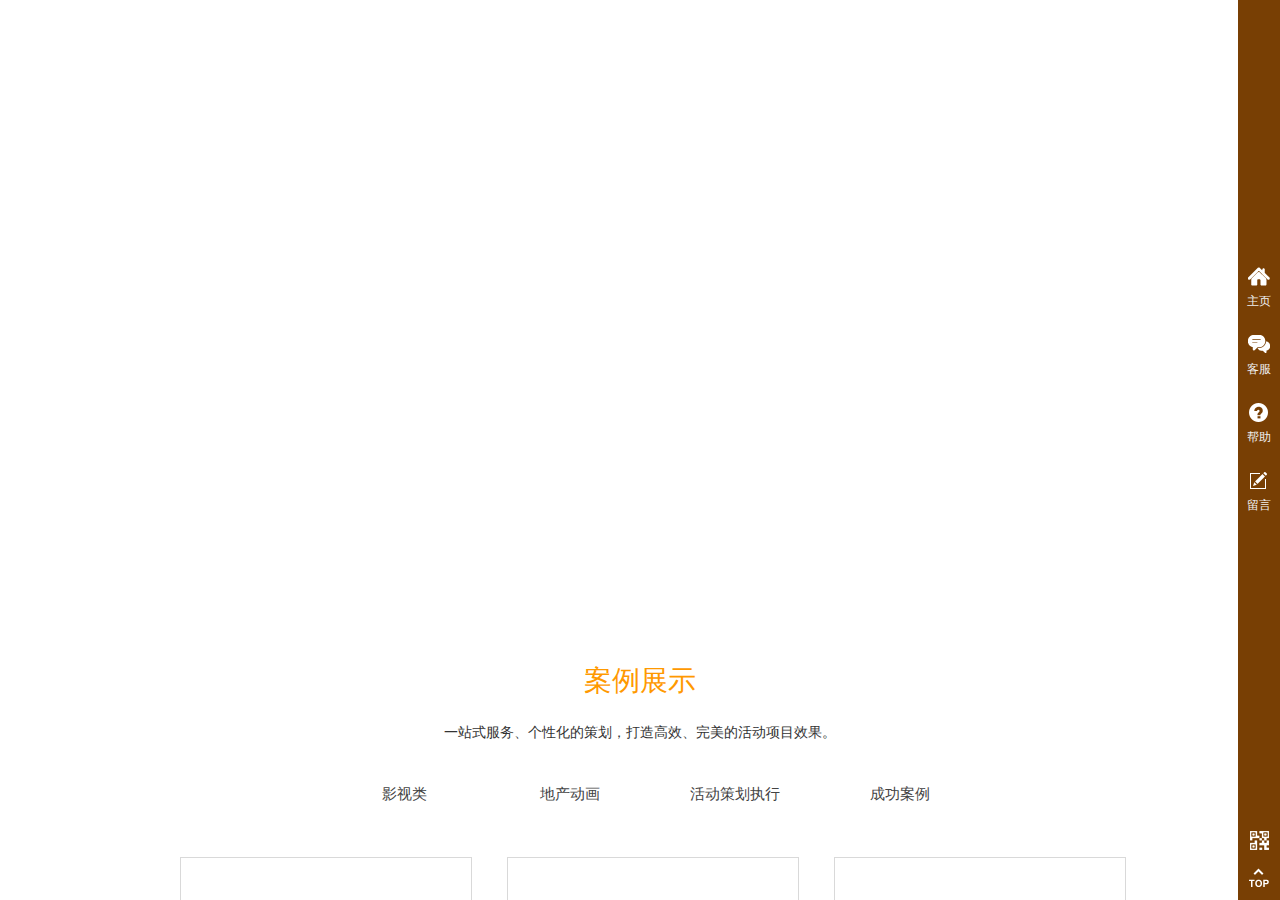
<file: 宣传页/media-1098246.view.websiteonline.cn/case.html>
﻿<!DOCTYPE html PUBLIC "-//W3C//DTD XHTML 1.0 Transitional//EN" "http://www.w3.org/TR/xhtml1/DTD/xhtml1-transitional.dtd">
<html xmlns="http://www.w3.org/1999/xhtml">
	<head>
		<meta http-equiv="X-UA-Compatible" content="IE=Edge,chrome=1" />
		<meta http-equiv="Content-Type" content="text/html; charset=utf-8" />
		<meta name="format-detection" content="telephone=no" />
	     <meta http-equiv="Cache-Control" content="no-transform"/> 
     <meta http-equiv="Cache-Control" content="no-siteapp"/>
	<title>您的网站名称</title>
	<meta name="keywords"  content="网站关键字" />
	<meta name="description" content="网站描述" />
        
                
			<link rel="shortcut icon" href="http://static.websiteonline.cn/website/template/default/images/favicon.ico" type="image/x-icon" />
	<link rel="Bookmark" href="http://static.websiteonline.cn/website/template/default/images/favicon.ico" />
		

		<link href="css/default.css" rel="stylesheet" type="text/css" />
<link href="css/unslider_1.css" rel="stylesheet" type="text/css" />
<link href="css/media_1.css" rel="stylesheet" type="text/css" />
<link href="css/title_1.css" rel="stylesheet" type="text/css" />
<link href="css/sidebar_1.css" rel="stylesheet" type="text/css" />
<link href="css/product_category_1.css" rel="stylesheet" type="text/css" />
<link href="css/qr_img_1.css" rel="stylesheet" type="text/css" />
<style type="text/css">.prop_rotate_angle sup,.prop_rotate_angle .posblk-deg{font-size:11px; color:#CDCDCD; font-weight:normal; font-style:normal; }ins#qiao-wrap{height:0;} #qiao-wrap{display:block;}
</style> 
</head>
<body  >

<input type="hidden" value="2" name="_user_level_val" />
								<script type="text/javascript" language="javascript" src="js/daa547d978594f7fbd8447ebd1c42e91.js"></script>
<script type="text/javascript" language="javascript" src="js/1cb712a49b694188ab489cdbdf743bf3.js"></script>
	<script type="text/javascript" language="javascript">
    	//js版本url生成函数
		var webmodel = {};
        
    wp_pages_global_func($.extend({
        'isedit': '0',
        'islogin': '0',
        'domain': 'media-1098246',
        'p_rooturl': 'http://media-1098246.view.websiteonline.cn',
        'static_rooturl': 'http://static.websiteonline.cn/website',
        'interface_locale': "zh_CN",
        'dev_mode': "0",
        'getsession': ''
    }, {"phpsessionid":"","punyurl":"\/\/media-1098246.view.websiteonline.cn","curr_locale":"zh_CN","mscript_name":"","converted":false}));
    
	</script>

<link href="css/ef229bded528fe01827ce7790c8e42df.css" rel="stylesheet" /><div id="page_set_css">
</div><input type="hidden" id="page_id" name="page_id" value="9" rpid="9">
<div id="scroll_container" class="scroll_contain" style="">
	    	<div id="scroll_container_bg" style=";">&nbsp;</div>
<script>
initScrollcontainerHeight();	
</script>
     <div id="overflow_canvas_container">        <div id="canvas" style=" margin: 0 auto;width:1200px;;height:2020px">
    <div id='layer47BE77B058AD82DCE6184AC290A62003' type='unslider'  class='cstlayer' style='left: 0px; top: 0px; position: absolute; z-index: 100; width: 1200px; height: 631px;'  mid=""   deg='0'><style>
#layer47BE77B058AD82DCE6184AC290A62003html5zoo-1{
	margin:0 auto;
}
</style>
<div id="layer47BE77B058AD82DCE6184AC290A62003_content" class="wp-unslider_content" style="overflow: hidden; border: none; left: -349.5px; width: 1899px; height: 631px; position: absolute;">
<script type="text/javascript">
	 
</script>

<!-- loop star -->
<div id="layer47BE77B058AD82DCE6184AC290A62003html5zoo-1">
    <ul class="html5zoo-slides" style="display:none;">
  
        <li><img alt="" src="picture/8.jpg" class="html5lightbox" /></a></li>
    </ul>
</div>
<!-- loop end -->

<script language="javascript">
(function(){
		var layerparams={"layerid":"layer47BE77B058AD82DCE6184AC290A62003","pstyle":"none","plborder_size":null,"interval":3000,"autoplays":"true","title_size":40,"title_family":"SimSun","title_color":"#fff","easing":"all","show_title":null,"show_nav":"1","navigation_style":"01","navbg_hover_color":"#660000","nav_margin_bottom_size":"25","nav_arrow":"1","arrow_left":"template\/default\/images\/left_arrow.png","arrow_right":"template\/default\/images\/right_arrow.png","nav_margin_left_size":"25","nav_margin_right_size":"25","skin":"01","default_show":"1","hover_show":"0","pauseonmouseover":"1","nav_arrow_w_size":"32","nav_arrow_h_size":"32"};
	layer_unslider_init_func(layerparams);
})()  
</script>
</div>
</div><script>		         $('#layer47BE77B058AD82DCE6184AC290A62003').triggerHandler('layer_ready');</script><div id='layerC1013BE29330E1B457264A29813209D5' type='media'  class='cstlayer' style='left: 12px; top: 14px; position: absolute; z-index: 102; width: 90.9307px; height: 82px;'  mid=""   deg='0'><script>
create_pc_media_set_pic('layerC1013BE29330E1B457264A29813209D5',false);
</script>
<div class="wp-media_content"  style="overflow: hidden; width: 91px; height: 82px; border-width: 0px; border-style: solid; padding: 0px;" type="0">
<div class="img_over"  style='overflow: hidden; border-color: transparent; border-width: 0px; position: relative; width: 91px; height: 82px;'>

<div class="imgloading" style="z-index:100;"> </div>
<img  id="wp-media-image_layerC1013BE29330E1B457264A29813209D5" class="img_lazy_load paragraph_image"  data-original="http://media-1098246.pic42.websiteonline.cn/upload/33.png" type="zoom" src="picture/blank.gif" style="width: 91px; height: auto;;" />
</div>

</div>
<script>
(function(){
	layer_media_init_func('layerC1013BE29330E1B457264A29813209D5');

			if ($('#'+$('#layerC1013BE29330E1B457264A29813209D5').attr('fatherid')).attr('type') == 'pop_up') {
			$('#wp-media-image_layerC1013BE29330E1B457264A29813209D5').attr('src','http://media-1098246.pic42.websiteonline.cn/upload/33.png');
		}
	})()
</script>
</div><script>		         $('#layerC1013BE29330E1B457264A29813209D5').triggerHandler('layer_ready');</script><div id='layerA21425F578A803A78F5B8F7366A1B7D9' type='new_navigation'  class='cstlayer' style='left: 422px; top: 32px; position: absolute; z-index: 103; width: 778px; height: 50px;'  mid=""   deg='0'><div class="wp-new_navigation_content" style="border-color: transparent; border-width: 0px; width: 778px; display: block; overflow: visible; height: auto;;display:block;overflow:hidden;height:0px;" type="0">
<script type="text/javascript"> 
				$("#layerA21425F578A803A78F5B8F7366A1B7D9").data("datasty_", '@charset "utf-8";  #nav_layerA21425F578A803A78F5B8F7366A1B7D9, #nav_layerA21425F578A803A78F5B8F7366A1B7D9 ul {padding:0; margin:0; list-style:none; }  #nav_layerA21425F578A803A78F5B8F7366A1B7D9 {padding-left:15px; padding-right:15px;position:relative; background-position:top left;background-repeat:repeat-x;background-color:transparent;background-image:url("images/dbj.jpg");line-height:50px;height:50px; }  #nav_layerA21425F578A803A78F5B8F7366A1B7D9 li.wp_subtop {text-align:center;float:left; height:50px;line-height:50px;background-image:url(images/png_bg.png);background-color:transparent;background-position:top left;background-repeat:repeat;}  #nav_layerA21425F578A803A78F5B8F7366A1B7D9 li.wp_subtop:hover{text-align:center; background-color:transparent;background-position:top left;height:50px;line-height:50px; background-image:url("images/dhover.jpg");background-repeat:repeat-x;}  #nav_layerA21425F578A803A78F5B8F7366A1B7D9 li.wp_subtop>a {white-space: nowrap;overflow:hidden;padding-left:15px;padding-right:15px;text-align:center;display:block;  font-family:arial; font-size:14px; color:#FFFFFF; text-decoration:none; font-weight:normal;font-style:normal;}  #nav_layerA21425F578A803A78F5B8F7366A1B7D9 li.wp_subtop>a:hover{color:#333333;text-align:center;font-family:arial; font-size:14px; font-weight:normal;font-style:normal;}  #nav_layerA21425F578A803A78F5B8F7366A1B7D9 ul{display:none;width:100%;position:absolute; top:38px; left:-9999px;background-image:url(images/png_bg.png);background-repeat:repeat;background-color:transparent;background-position:top left;padding-bottom:3px;padding-top:3px;}  #nav_layerA21425F578A803A78F5B8F7366A1B7D9 ul li{text-align:center;float:left; background-color:#fbfbfb;background-position:top left;background-repeat:repeat;background-image:url(images/png_bg.png);height:25px;line-height:25px;font-weight:normal;}  #nav_layerA21425F578A803A78F5B8F7366A1B7D9 ul li:hover{text-align:center;  background-position:top left;background-repeat:repeat;background-image:url(images/png_bg.png);background-color:#2f2f2f;height:25px;line-height:25px;}  #nav_layerA21425F578A803A78F5B8F7366A1B7D9 ul li a {white-space: nowrap;color:#666666;text-align:center;float:left; display:block; padding:0 10px 0 10px; font-family:arial; font-size:12px; text-decoration:none; font-weight:normal;font-style:normal;}  #nav_layerA21425F578A803A78F5B8F7366A1B7D9 ul li a:hover{color:#fff;text-align:center;float:left; padding:0 10px 0 10px; font-family:arial; font-size:12px; text-decoration:none; font-weight:normal;font-style:normal;}  #nav_layerA21425F578A803A78F5B8F7366A1B7D9 li ul.floatRight li {float:right;}  #nav_layerA21425F578A803A78F5B8F7366A1B7D9 ul ul {background-image:url(images/png_bg.png);}');
		$("#layerA21425F578A803A78F5B8F7366A1B7D9").data("datastys_", '#nav_layerA21425F578A803A78F5B8F7366A1B7D9{background-color:transparent;} #nav_layerA21425F578A803A78F5B8F7366A1B7D9{background-image:url(images/png_bg.png);} #nav_layerA21425F578A803A78F5B8F7366A1B7D9{background:;} #nav_layerA21425F578A803A78F5B8F7366A1B7D9 li.wp_subtop>a{font-family:Microsoft YaHei;}  #nav_layerA21425F578A803A78F5B8F7366A1B7D9 li.wp_subtop>a{font-size:14px;} #nav_layerA21425F578A803A78F5B8F7366A1B7D9 li.wp_subtop>a{font-weight:bold;} #nav_layerA21425F578A803A78F5B8F7366A1B7D9 li.wp_subtop>a:hover{font-weight:bold;} #nav_layerA21425F578A803A78F5B8F7366A1B7D9 li.wp_subtop>a:hover{font-family:Microsoft YaHei;} #nav_layerA21425F578A803A78F5B8F7366A1B7D9 li.wp_subtop:hover{background-image:url(images/png_bg.png);} #nav_layerA21425F578A803A78F5B8F7366A1B7D9 li.wp_subtop:hover{background-color:transparent;} #nav_layerA21425F578A803A78F5B8F7366A1B7D9 li.wp_subtop>a:hover{color:#ff9900;}');
	</script>
<div skin="hs9" class="nav1 menu_hs9" ishorizon="1" colorstyle="black" direction="0" more="更多" moreshow="1" morecolor="darkorange" hover="0" hover_scr="0" submethod="0" umenu="0" dmenu="0" sethomeurl="http://media-1098246.view.websiteonline.cn/page1">
		<ul id="nav_layerA21425F578A803A78F5B8F7366A1B7D9" class="navigation" style="width:auto;">
		<li style="width:14.28%;z-index:2;"  class="wp_subtop"  pid="1" ><a class="  "  href="http://media-1098246.view.websiteonline.cn"><span style="display:block;overflow:hidden;">网站首页</span></a></li><li style="width:14.28%;z-index:2;"  class="wp_subtop"  pid="4" ><a class="  "  href="http://media-1098246.view.websiteonline.cn/page4"><span style="display:block;overflow:hidden;">关于我们</span></a></li><li style="width:14.28%;z-index:2;"  class="wp_subtop"  pid="5" ><a class="  "  href="http://media-1098246.view.websiteonline.cn/page5"><span style="display:block;overflow:hidden;">产品展示</span></a></li><li style="width:14.28%;z-index:2;"  class="wp_subtop"  pid="9" ><a class="  "  href="http://media-1098246.view.websiteonline.cn/page9"><span style="display:block;overflow:hidden;">案例展示</span></a></li><li style="width:14.28%;z-index:2;"  class="wp_subtop"  pid="6" ><a class="  "  href="http://media-1098246.view.websiteonline.cn/page6"><span style="display:block;overflow:hidden;">新闻中心</span></a></li><li style="width:14.28%;z-index:2;"  class="wp_subtop"  pid="7" ><a class="  "  href="http://media-1098246.view.websiteonline.cn/page7"><span style="display:block;overflow:hidden;">在线留言</span></a></li><li style="width:14.28%;z-index:2;"  class="wp_subtop"  pid="8" ><a class="  "  href="http://media-1098246.view.websiteonline.cn/page8"><span style="display:block;overflow:hidden;">联系我们</span></a></li>	</ul>
</div>
<script type="text/javascript"> 
				$("#layerA21425F578A803A78F5B8F7366A1B7D9").data("datasty_", '@charset "utf-8";  #nav_layerA21425F578A803A78F5B8F7366A1B7D9, #nav_layerA21425F578A803A78F5B8F7366A1B7D9 ul {padding:0; margin:0; list-style:none; }  #nav_layerA21425F578A803A78F5B8F7366A1B7D9 {padding-left:15px; padding-right:15px;position:relative; background-position:top left;background-repeat:repeat-x;background-color:transparent;background-image:url("images/dbj.jpg");line-height:50px;height:50px; }  #nav_layerA21425F578A803A78F5B8F7366A1B7D9 li.wp_subtop {text-align:center;float:left; height:50px;line-height:50px;background-image:url(images/png_bg.png);background-color:transparent;background-position:top left;background-repeat:repeat;}  #nav_layerA21425F578A803A78F5B8F7366A1B7D9 li.wp_subtop:hover{text-align:center; background-color:transparent;background-position:top left;height:50px;line-height:50px; background-image:url("images/dhover.jpg");background-repeat:repeat-x;}  #nav_layerA21425F578A803A78F5B8F7366A1B7D9 li.wp_subtop>a {white-space: nowrap;overflow:hidden;padding-left:15px;padding-right:15px;text-align:center;display:block;  font-family:arial; font-size:14px; color:#FFFFFF; text-decoration:none; font-weight:normal;font-style:normal;}  #nav_layerA21425F578A803A78F5B8F7366A1B7D9 li.wp_subtop>a:hover{color:#333333;text-align:center;font-family:arial; font-size:14px; font-weight:normal;font-style:normal;}  #nav_layerA21425F578A803A78F5B8F7366A1B7D9 ul{display:none;width:100%;position:absolute; top:38px; left:-9999px;background-image:url(images/png_bg.png);background-repeat:repeat;background-color:transparent;background-position:top left;padding-bottom:3px;padding-top:3px;}  #nav_layerA21425F578A803A78F5B8F7366A1B7D9 ul li{text-align:center;float:left; background-color:#fbfbfb;background-position:top left;background-repeat:repeat;background-image:url(images/png_bg.png);height:25px;line-height:25px;font-weight:normal;}  #nav_layerA21425F578A803A78F5B8F7366A1B7D9 ul li:hover{text-align:center;  background-position:top left;background-repeat:repeat;background-image:url(images/png_bg.png);background-color:#2f2f2f;height:25px;line-height:25px;}  #nav_layerA21425F578A803A78F5B8F7366A1B7D9 ul li a {white-space: nowrap;color:#666666;text-align:center;float:left; display:block; padding:0 10px 0 10px; font-family:arial; font-size:12px; text-decoration:none; font-weight:normal;font-style:normal;}  #nav_layerA21425F578A803A78F5B8F7366A1B7D9 ul li a:hover{color:#fff;text-align:center;float:left; padding:0 10px 0 10px; font-family:arial; font-size:12px; text-decoration:none; font-weight:normal;font-style:normal;}  #nav_layerA21425F578A803A78F5B8F7366A1B7D9 li ul.floatRight li {float:right;}  #nav_layerA21425F578A803A78F5B8F7366A1B7D9 ul ul {background-image:url(images/png_bg.png);}');
		$("#layerA21425F578A803A78F5B8F7366A1B7D9").data("datastys_", '#nav_layerA21425F578A803A78F5B8F7366A1B7D9{background-color:transparent;} #nav_layerA21425F578A803A78F5B8F7366A1B7D9{background-image:url(images/png_bg.png);} #nav_layerA21425F578A803A78F5B8F7366A1B7D9{background:;} #nav_layerA21425F578A803A78F5B8F7366A1B7D9 li.wp_subtop>a{font-family:Microsoft YaHei;}  #nav_layerA21425F578A803A78F5B8F7366A1B7D9 li.wp_subtop>a{font-size:14px;} #nav_layerA21425F578A803A78F5B8F7366A1B7D9 li.wp_subtop>a{font-weight:bold;} #nav_layerA21425F578A803A78F5B8F7366A1B7D9 li.wp_subtop>a:hover{font-weight:bold;} #nav_layerA21425F578A803A78F5B8F7366A1B7D9 li.wp_subtop>a:hover{font-family:Microsoft YaHei;} #nav_layerA21425F578A803A78F5B8F7366A1B7D9 li.wp_subtop:hover{background-image:url(images/png_bg.png);} #nav_layerA21425F578A803A78F5B8F7366A1B7D9 li.wp_subtop:hover{background-color:transparent;} #nav_layerA21425F578A803A78F5B8F7366A1B7D9 li.wp_subtop>a:hover{color:#ff9900;}');
	
		</script>

<script type="text/javascript">
function wp_get_navstyle(layer_id,key){
		var navStyle = $.trim($("#"+layer_id).data(key));
		return navStyle;	
	
}	
richtxt('layerA21425F578A803A78F5B8F7366A1B7D9');
</script><script type="text/javascript">
layer_new_navigation_hs9_func({"isedit":false,"layer_id":"layerA21425F578A803A78F5B8F7366A1B7D9","menustyle":"hs9"});
layerA21425F578A803A78F5B8F7366A1B7D9_liHoverCallBack;
</script>

</div>
<script type="text/javascript">
 $(function(){
	layer_new_navigation_content_func({"isedit":false,"layer_id":"layerA21425F578A803A78F5B8F7366A1B7D9","menustyle":"hs9","addopts":[]});
});
</script>

</div><script>		         $('#layerA21425F578A803A78F5B8F7366A1B7D9').triggerHandler('layer_ready');</script><div id='layer8AC9B3CE3922B13601E0ECDFAFD3872A' type='title'  class='cstlayer' style='left: 113px; top: 37px; position: absolute; z-index: 101; width: 238px; height: 46px;'  mid=""   deg='0'><div class="wp-title_content" style="overflow-wrap: break-word; padding: 0px; border-color: transparent; border-width: 0px; height: 46px; width: 238px; display: block;"><span style="font-family: 微软雅黑; font-size: 26px; color: rgb(255, 255, 255); letter-spacing: 1px;"><strong>某某影视传媒公司</strong></span></div>
<script type="text/javascript">
$(function(){
	$('.wp-title_content').each(function(){
		if($(this).find('div').attr('align')=='justify'){
			$(this).find('div').css({'text-justify':'inter-ideograph','text-align':'justify'});
		}
	})	
})
</script>
</div><script>		         $('#layer8AC9B3CE3922B13601E0ECDFAFD3872A').triggerHandler('layer_ready');</script><div id='layerE5F69093F0DEA5FD4DC6FFD9A18CEFEA' type='title'  class='cstlayer' style='left: 0px; top: 222px; position: absolute; z-index: 109; width: 1200px; height: 70px; display: block;display:none;'  mid=""   deg='0'><div class="wp-title_content" style="overflow-wrap: break-word; padding: 0px; border-color: transparent; border-width: 0px; height: 70px; width: 1200px; display: block;"><div style="text-align: center;"><span style="font-size: 38px; font-family: 微软雅黑; color: rgb(255, 255, 255); letter-spacing: 3px;"><strong>给传媒以生命　<span style="color: rgb(255, 255, 255);">给思想一世界</span></strong></span></div></div>
</div><script>		         $('#layerE5F69093F0DEA5FD4DC6FFD9A18CEFEA').data('wopop_effects',{"effect":"fadeFromLeft","delay":0,"duration":1.2,"loop":0,"loop_infinite":"0"});		         $('#layerE5F69093F0DEA5FD4DC6FFD9A18CEFEA').triggerHandler('layer_ready');</script><div id='layer98CDAA31E7E5C7F4DB6CA97FED668F52' type='title'  class='cstlayer' style='left: 0px; top: 371px; position: absolute; z-index: 108; width: 1200px; height: 39px; display: block;display:none;'  mid=""   deg='0'><div class="wp-title_content" style="overflow-wrap: break-word; padding: 0px; border-color: transparent; border-width: 0px; height: 39px; width: 1200px; display: block;"><div style="text-align: center;"><span style="font-size: 15px; font-family: 微软雅黑; letter-spacing: 1px; color: rgb(255, 255, 255);">我们提供传媒行业的基本服务，为电视台、电影制造商、平面广告、户外广告等行业做专门的设计</span></div></div>
</div><script>		         $('#layer98CDAA31E7E5C7F4DB6CA97FED668F52').data('wopop_effects',{"effect":"fadeFromRight","delay":0,"duration":1.2,"loop":0,"loop_infinite":"0"});		         $('#layer98CDAA31E7E5C7F4DB6CA97FED668F52').triggerHandler('layer_ready');</script><div id='layerC9B03FFB580CF7E2A59F21A7ECCE8CD5' type='title'  class='cstlayer' style='left: 0px; top: 413px; position: absolute; z-index: 107; width: 1200px; height: 39px; display: block;display:none;'  mid=""   deg='0'><div class="wp-title_content" style="overflow-wrap: break-word; padding: 0px; border-color: transparent; border-width: 0px; height: 39px; width: 1200px; display: block;"><div style="text-align: center;"><span style="color: rgb(255, 255, 255); font-family: 微软雅黑; font-size: 13px; letter-spacing: 1px;">We provide media industry basic services for TV, film makers, print ads, outdooradvertising and other industries to do special design</span></div></div>
</div><script>		         $('#layerC9B03FFB580CF7E2A59F21A7ECCE8CD5').data('wopop_effects',{"effect":"fadeFromTop","delay":0,"duration":1.2,"loop":0,"loop_infinite":"0"});		         $('#layerC9B03FFB580CF7E2A59F21A7ECCE8CD5').triggerHandler('layer_ready');</script><div id='layer20D8779618ECBD543FE88009B2E46D0D' type='title'  class='cstlayer' style='left: 0px; top: 661px; position: absolute; z-index: 107; width: 1200px; height: 53px;'  mid=""   deg='0'><div class="wp-title_content" style="overflow-wrap: break-word; padding: 0px; border-color: transparent; border-width: 0px; height: 53px; width: 1200px; display: block;"><div style="text-align: center;"><span style="color: rgb(255, 153, 0); font-family: 微软雅黑; font-size: 28px;">案例展示</span></div></div>
</div><script>		         $('#layer20D8779618ECBD543FE88009B2E46D0D').triggerHandler('layer_ready');</script><div id='layerA11C5EF001A7B356694AF7D3778912E5' type='sidebar'  class='cstlayer' style='left: 595px; top: 672px; position: absolute; z-index: 120; width: 330px; height: 210px;'  mid=""   deg='0'><div class="wp-sidebar_content" style="overflow: hidden; border-color: transparent; border-width: 0px; width: 330px; height: 210px;">
<!--start/////////////////////////////////////////////////////////////////-->
<style type="text/css">
#wp_celan_meau .wp_celan_content{background:#783f04;}
//#wp_celan_meau .wp_celan_detailcontent.com_gy{border-color:#783f04;}
#wp_celan_meau .detail_kf li .qq:hover,#wp_celan_meau .detail_kf li .skype:hover,#wp_celan_meau .detail_kf li .ww:hover{background-color:#783f04;}
#wp_celan_meau .detail_kf_ico_qq_on{background-color:#783f04;}
#wp_celan_meau .detail_kf_ico_ww_online{background-color:#783f04;}
#wp_celan_meau .wp_celan_content span.s_arrow{background-color:#783f04;}
    
</style>

<!--右侧菜单-->
        <script type="text/javascript">
$(function(){
        var celancount= $('#wp_celan_meau .wp_celan_content').length;
    if(!celancount) $('<div id="wp_celan_meau"><div class="wp_celan_content">  <p class="p1"><a href="http://media-1098246.view.websiteonline.cn/page1" title="主页" target="_self"><span class="s_arrow"></span><span>主页</span></a></p>  <p class="p3"><a href="javascript:void(0);" title="客服" target=""><span class="s_arrow"></span><span>客服</span></a></p>  <p class="p4"><a href="http://media-1098246.view.websiteonline.cn/page8" title="帮助" target="_self"><span class="s_arrow"></span><span>帮助</span></a></p>  <p class="p5"><a href="http://media-1098246.view.websiteonline.cn/page7" title="留言" target="_self"><span class="s_arrow"></span><span>留言</span></a></p>  <p class="pqr"><a href="javascript:void(0)">&nbsp;</a><b class="left"><img src="picture/qr_layer78ce184cacf10f008c91bb418577a416.png"/><br>手机扫一扫</b><span style="clear:both;"></span>  <p class="ptop"><a href="javascript:void(0)"></a></p></div><div class="wp_celan_detailcontent com_gy">    <div class="detail_info">    <ul>        <li><h1><span class="icotel"></span>客服热线:</h1><h2>400-000-0000</h2><h3>服务时间:[09:00-17:00]</h3></li>        <li>            <ul class="detail_kf" style="color:#333">                <li class="noresult">没有客服信息</li>            </ul>        </li>    </ul>    </div></div></div>').appendTo('body');         //showjs
        $("#wp_celan_meau .wp_celan_content p").hover(
	function () {
	    if ($(this).attr("class") == "p1") {
		$(this).css("background", "#783f04");
		$(this).find('a').css({ color: '#fff',"background":"url(images/p1.png) no-repeat top center"});
		if($(this).find('a .notitle').length){ $(this).find('a .notitle').css({ color: '#783f04'});}
	    }
	},
	function () {
	    if ($(this).attr("class") == "p1") {
		    $(this).css("background", "none");
		    $(this).find('a').css({ color: '#fff',"background":"url(images/p1.png) no-repeat top center"});
            if($(this).find('a .notitle').length){ $(this).find('a .notitle').css({ color: ''});}
	    }
	}
    );
    $("#wp_celan_meau .wp_celan_content p").hover(
	function () {
	    if ($(this).attr("class") == "p2") {
		$(this).css("background", "#783f04");
		$(this).find('a').css({ color: '#fff',"background":"url(images/p2.png) no-repeat top center"});
		if($(this).find('a .notitle').length){ $(this).find('a .notitle').css({ color: '#783f04'});}
	    }
	},
	function () {
	    if ($(this).attr("class") == "p2") {
		    $(this).css("background", "none");
		    $(this).find('a').css({ color: '#fff',"background":"url(images/p2.png) no-repeat top center"});
            if($(this).find('a .notitle').length){ $(this).find('a .notitle').css({ color: ''});}
	    }
	}
    );
    $("#wp_celan_meau .wp_celan_content p").hover(
	function () {
	    if ($(this).attr("class") == "p3") {
		$(this).css("background", "#783f04");
		$(this).find('a').css({ color: '#fff',"background":"url(images/p3.png) no-repeat top center"});
		if($(this).find('a .notitle').length){ $(this).find('a .notitle').css({ color: '#783f04'});}
	    }
	},
	function () {
	    if ($(this).attr("class") == "p3") {
		    if($(".wp_celan_detailcontent").css("right") == "-291px" ) {$(this).css("background", "none");}
		    $(this).find('a').css({ color: '#fff',"background":"url(images/p3.png) no-repeat top center"});
            if($(this).find('a .notitle').length){ $(this).find('a .notitle').css({ color: ''});}
	    }
	}
    );
    $("#wp_celan_meau .wp_celan_content p").hover(
	function () {
	    if ($(this).attr("class") == "p4") {
		$(this).css("background", "#783f04");
		$(this).find('a').css({ color: '#fff',"background":"url(images/p4.png) no-repeat top center"});
		if($(this).find('a .notitle').length){ $(this).find('a .notitle').css({ color: '#783f04'});}
	    }
	},
	function () {
	    if ($(this).attr("class") == "p4") {
		    $(this).css("background", "none");
		    $(this).find('a').css({ color: '#fff',"background":"url(images/p4.png) no-repeat top center"});
            if($(this).find('a .notitle').length){ $(this).find('a .notitle').css({ color: ''});}
	    }
	}
    );
    $("#wp_celan_meau .wp_celan_content p").hover(
	function () {
	    if ($(this).attr("class") == "p5") {
		$(this).css("background", "#783f04");
		$(this).find('a').css({ color: '#fff',"background":"url(images/p5.png) no-repeat top center"});
		if($(this).find('a .notitle').length){ $(this).find('a .notitle').css({ color: '#783f04'});}
	    }
	},
	function () {
	    if ($(this).attr("class") == "p5") {
		    $(this).css("background", "none");
		    $(this).find('a').css({ color: '#fff',"background":"url(images/p5.png) no-repeat top center"});
            if($(this).find('a .notitle').length){ $(this).find('a .notitle').css({ color: ''});}
	    }
	}
    );
    $("#wp_celan_meau .wp_celan_content p").hover(
	function () {
	    if ($(this).attr("class") == "p6") {
		$(this).css("background", "#783f04");
		$(this).find('a').css({ color: '#fff',"background":"url(images/p6.png) no-repeat top center"});
		if($(this).find('a .notitle').length){ $(this).find('a .notitle').css({ color: '#783f04'});}
	    }
	},
	function () {
	    if ($(this).attr("class") == "p6") {
		    $(this).css("background", "none");
		    $(this).find('a').css({ color: '#fff',"background":"url(images/p6.png) no-repeat top center"});
            if($(this).find('a .notitle').length){ $(this).find('a .notitle').css({ color: ''});}
	    }
	}
    );
            $('.wp_celan_content p.p1').click(function () {
	    remove_login();kf_close();sidebar_cart_colse();
	    $(this).css({ background: '##783f04' }).find('a').css({ color: '#efefef'});
    });
    $('.wp_celan_content p.p2').click(function () {
	kf_close();sidebar_cart_colse();
	$('.rm_bz,.rm_kf').stop().animate({ right: '-291px' }, 10);
        if(2>3){
            wp_shoppingCart_1(parseToURL('wp_user_manage','user_manage'),{title:'',width:1000,height:560});
            return false;
        }
	$LAB.script("http://static.websiteonline.cn/website/script/datepicker/custom_dialog.js").wait(function(){
	    show_custom_panel(parseToURL('userlogin','login_dialog'),{
		title:'登录',overlay:true,id:'wp_sidebar_dialog_login'
	});
	});
    });
        var fullpagehas =$('.fullpage_alllist').length;
        $('.wp_celan_content p.p3').click(function () {
	    remove_login();sidebar_cart_colse();
	    if ($(this).find('.s_arrow').css('display') == 'block') {
			$(this).find('.s_arrow').css({'display':'none'});
	    }else{
			$(this).find('.s_arrow').fadeIn(500).css({'display':'block'});
	    }
        var thiswid = 58;
        if(fullpagehas)thiswid = $(this).width();
	    $(this).css({ background: '##783f04' }).find('a').css({ color: '#efefef'});
	    $('.wp_celan_detailcontent,.rm_bz').stop().animate({ right: '-291px' }, 10);
	    if ($('.wp_celan_detailcontent').css('right') == '-291px') {
		$('.wp_celan_detailcontent').css('z-index', '1000');
		$('.wp_celan_detailcontent').stop().animate({ right: thiswid+'px' }, 300);
	    }else{
		$('.wp_celan_detailcontent').stop().animate({ right: '-291px' }, 300);
	    }
	});
        $('.wp_celan_content p.p4').click(function () {
	    remove_login();kf_close();sidebar_cart_colse();
	    $(this).css({ background: '##783f04' }).find('a').css({ color: '#efefef'});
    });
        $('.wp_celan_content p.p5').click(function () {
	    remove_login();kf_close();sidebar_cart_colse();
	    $(this).css({ background: '##783f04' }).find('a').css({ color: '#efefef'});
    });
        $('.wp_celan_content p.p6').click(function () {
	    remove_login();kf_close();sidebar_cart_colse();
	    $(this).css({ background: '##783f04' }).find('a').css({ color: '#efefef'});
    });
    function remove_login(){
		$('#wp_sidebar_dialog_login,#wp-floatpanel_overlay').remove();
    };
    function kf_close(){
				$('.wp_celan_detailcontent,.rm_bz,.rm_kf').stop().animate({ 'right': '-291px' }, 300);
		$('.wp_celan_content').find('.s_arrow').css("display","none");
		$('.wp_celan_content').find('p.p3').css("background", "none");
    };
    function sidebar_cart_colse(){
		$('#shopping_cart-items,#wp-floatpanel_overlay').remove();
    };
    //左侧参数
    $.sidebar_aleft = '';
    $.sidebar_pathimg = 'http://static.websiteonline.cn/website/plugin/sidebar/images/';
    $.sidebar_menuclolr = '#783f04';
});
function setsidebar_link(url, target){
//	if ($.trim(url) == '#') return false;
//	parent.window.open(url, target);
}
</script>
<script src="js/rightmenu.js" type="text/javascript"></script>

<!--右侧菜单end-->
<!--end/////////////////////////////////////////////////////////////////-->
</div>
<script language="javascript">
(function(window){
    if(!window.wp_shoppingCart_1){
          function wp_shoppingCart_1(load_url,option){
                $LAB
                .script("http://static.websiteonline.cn/website/script/usermanagepc/usermanage.js")
                .wait(function(){
                      wp_openManageDialog(load_url,option);
                 });
          }
          window.wp_shoppingCart_1 = wp_shoppingCart_1;
     }
})(window);
</script></div><script>		         $('#layerA11C5EF001A7B356694AF7D3778912E5').triggerHandler('layer_ready');</script><div id='layer10BB1263A17FED79E37A14E22A6E392A' type='title'  class='cstlayer' style='left: 0px; top: 713px; position: absolute; z-index: 108; width: 1200px; height: 33px;'  mid=""   deg='0'><div class="wp-title_content" style="overflow-wrap: break-word; padding: 0px; border-color: transparent; border-width: 0px; height: 33px; width: 1200px; display: block;"><div style="text-align: center;"><font color="#333333" face="微软雅黑" style="text-align: start;"><span style="line-height: 39.2px; font-size: 14px;">一站式服务、个性化的策划，打造高效、完美的活动项目</span></font><span style="line-height: 39.2px; text-align: start; font-size: 14px; color: rgb(51, 51, 51); font-family: 微软雅黑;">效果。</span></div></div>
</div><script>		         $('#layer10BB1263A17FED79E37A14E22A6E392A').triggerHandler('layer_ready');</script><div id='layer4B4A39D2C85F16B50A6421A2251CA651' type='product_category'  class='cstlayer' style='left: 267px; top: 769px; position: absolute; z-index: 122; width: 690px; height: 50px;'  mid=""   deg='0'><script type="text/javascript">

function wp_showdefaultHoverCss(layer_id){
	var layertype=$('#'+layer_id).attr('type');
	if(layertype && window['wp_showdefaultHoverCss_'+layertype]){
		return window['wp_showdefaultHoverCss_'+layertype](layer_id);
	}
	return false;
}

function wp_showdefaultHoverCss_product_category(layer_id)
{
	var plugin_name=$("#"+layer_id).attr('type');
	var hover=$("#"+layer_id).find('.nav1').attr('hover');
	if(hover!=1){ return;}
	
	wp_getdefaultHoverCss(layer_id);
	var n=0;
	
	if(plugin_name=='new_navigation'){
		var page_id=$("#page_id").val();
                var rootpid=$("#page_id").attr("rpid")*1;
	}else{
		var page_id=$('#'+layer_id+'').find(".default_pid").html();
		if(page_id==0 || page_id.length==0){
			page_id=$('#nav_'+layer_id+'').children('li:first').attr('pid');	
		}
	}
 
	$('#nav_'+layer_id+'').children('li').each(function(){
		var type_pid=$(this).attr('pid');		
		if(type_pid==page_id){
			$(this).addClass("lihover").children('a').addClass("ahover");
 
		}else if(type_pid==rootpid){
                    $(this).addClass("lihover").children('a').addClass("ahover");
 
           }
 
		if(window.location.href == $(this).find("a").attr("href") || window.location.href == $(this).find("a").attr("href")+"&brd=1"){  $(this).addClass("lihover").children('a').addClass("ahover"); }
		n++;
	});
	
	if(!$('#nav_'+layer_id+'').children('li.lihover').length){
		$('#nav_'+layer_id+' ul').children('li').each(function(){
			var lochref=window.location.href.replace(/^https?:/,'').replace(/&brd=1$/,'');
			var subahref= $(this).find('a').attr("href").replace(/^https?:/,'').replace(/&brd=1$/,'');
			if(lochref == subahref || lochref ==subahref+"&brd=1"){ 
				$(this).parents(".wp_subtop").addClass("lihover").children('a').addClass("ahover"); 
				return;
			}
		})
	}
 
	if(hover==1){        
		if($('#nav_'+layer_id+'').children('li').children('a.ahover').length<1){
			$('#nav_'+layer_id+'').children('li:first').addClass("lihover").children('a').addClass("ahover");
		} 	 
	}
}
var wp_showdefaultHoverCss_layer4B4A39D2C85F16B50A6421A2251CA651=wp_showdefaultHoverCss;
function wp_addMoreButton(layer_id){
	var layertype=$('#'+layer_id).attr('type');
	if(layertype && window['wp_addMoreButton_'+layertype]){
		return window['wp_addMoreButton_'+layertype](layer_id);
	}
	return false;
}
function wp_addMoreButton_product_category(layer_id)
{
	var firstLiTop = 0;
	var hasMore = false;
	$('#nav_'+layer_id).children('li.wp_subtop').each(function(i){
		if(i == 0) {firstLiTop = $(this).offset().top;return true;}	
		if($(this).offset().top > firstLiTop)
		{
			$('#'+layer_id).data('hasMore','yes');//配置逻辑获取
			var more = $.trim($('#'+layer_id).children('.wp-product_category_content').children('.nav1').attr('more'));
			var doms = $(this).prev().prev().nextAll().clone();
			var objA = $(this).prev().children('a');
			if(objA.children('span').length > 0) objA.children('span').html(more);
			else objA.html(more);

			if(objA.hasClass('sub'))
			{
				objA.next('ul').empty();
				doms.appendTo(objA.next('ul'));
			}
			else
			{
				objA.after('<ul></ul>');
				doms.appendTo(objA.next('ul'));
				objA.addClass('sub');
			}
				
			$(this).prev().nextAll().remove();
			objA.next('ul').children('li').removeClass('wp_subtop');
			hasMore = true;

			objA.attr('href','javascript:void(0);');
			
			//点击"更多"弹出全站导航
			if($("#"+layer_id).find('.nav1').attr('moreshow') == 1)
			{
				objA.click(function (e){
					$('#'+layer_id).find('#basic-modal-content_'+layer_id).modal({
						containerId:'wp-product_category-simplemodal-container_'+layer_id,
						zIndex:9999,
						close:false,
						onOpen:function(dialog){
							dialog.overlay.fadeIn('slow', function(){
								dialog.container.slideDown('slow',function(){
									dialog.data.fadeIn('slow','swing',function(){
										$('.wp_menus').not('.wp_thirdmenu0').each(function(){
											var left = $(this).parent().parent().children('a').eq(0).outerWidth()+5;
											$(this).css({position:'relative',left:left+'px'});
										});
									});
								});
							});
						},
						onClose:function(dialog){
							dialog.data.fadeOut('slow',function (){
								dialog.container.slideUp('slow', function () {
									dialog.overlay.fadeOut('slow', function () {
										$.modal.close();
									});
								});
							});
						}
					});
					return false;
				});
			}
			return false;
		}
	});
	if(!hasMore) $('#'+layer_id).data('hasMore','no');
	wp_showdefaultHoverCss(layer_id);
}

//编辑模式水平拖动动态刷新修改More按钮
function wp_updateMoreButton(layer_id)
{
	var $layer = $('#'+layer_id);
	var $nav1 = $layer.children('.wp-product_category_content').children('.nav1');
	var tmp_css = $.trim($("#datastys_"+layer_id).text());
	var tmp_cssa = $.trim($("#datasty_"+layer_id).text());
	$.post(parseToURL("product_category","refreshNavigator",{menustyle:$.trim($nav1.attr('skin')),saveCss:'yes',page_id:$("#page_id").val(),blockid:layer_id,typeval:$.trim($layer.find(".wp-product_category_content").attr('type')),colorstyle:$.trim($nav1.attr('colorstyle')),direction:$.trim($nav1.attr('direction')),more:$.trim($nav1.attr('more')),hover:$.trim($nav1.attr('hover')),moreshow:$.trim($nav1.attr('moreshow')),morecolor:$.trim($nav1.attr('morecolor'))}),function(data){
		$layer.find('.wp-product_category_content').html(data);
		$("#datastys_"+layer_id).text(tmp_css);
 					
		var setcss=$("#page_set_css").html();
		setcss=setcss.replace(/<style>/i,'').replace(/<\/style>/i,'');
		var reg=new RegExp("(.*)([/][/*]"+layer_id+"[/*][/])(.*)([/][/*]"+layer_id+"[/*][/])(.*)","gmi");
		var url=setcss;
		var rep=url.replace(reg,"$1 $5");
		var tempcss=rep + " /*"+ layer_id +"*/ "+tmp_cssa+" "+tmp_css+" /*"+ layer_id +"*/ ";
		tempcss = tempcss.replace(/[\r\n]/g, " ").replace(/\s+/g, " "); 
		$("#page_set_css").html('<style> '+tempcss+ '</style>');
	});
	wp_showdefaultHoverCss(layer_id);
}


function wp_removeLoading(layer_id)
{
	
	var $nav1 = $('#'+layer_id).find(".nav1");
	var ishorizon=$nav1.attr("ishorizon");
	if(ishorizon=='1'){
		$("#"+layer_id).find('.wp-new_navigation_content').css({height:'auto',overflow:'hidden'});
	}else{
		$("#"+layer_id).find('.wp-new_navigation_content').css({width:'auto',overflow:'hidden'});
	}
	// 修复IE浏览器部分版本导航无法显示问题 2013/12/26
 
	var temptimer = setTimeout(function(){
		$("#"+layer_id).find('.wp-new_navigation_content').css("overflow", 'visible');
		clearTimeout(temptimer);
	}, 50);
}
</script><div class="wp-product_category_content" id="wp-ptype_layer4B4A39D2C85F16B50A6421A2251CA651" style="border-color: transparent; border-width: 0px; width: 690px; height: 50px;">
<script type="text/javascript"> 
$("#layer4B4A39D2C85F16B50A6421A2251CA651").data("jeditMode",0);
layer_prdcat_setvar({"isedit":0,"layerid":"layer4B4A39D2C85F16B50A6421A2251CA651"});
$(function(){
	setTimeout(function(){
		var layerids = "ul#nav_layer4B4A39D2C85F16B50A6421A2251CA651";
					if($(layerids).find('.wp_subtop:last').children('a').html() == ""){
				$(layerids).find('.wp_subtop:last').children('a').html('更多');
			}
			},500)
})

		    var wp_showdefaultHoverCss_layer4B4A39D2C85F16B50A6421A2251CA651=wp_showdefaultHoverCss;
			$("#layer4B4A39D2C85F16B50A6421A2251CA651").data("datasty_", '@charset "utf-8";  #nav_layer4B4A39D2C85F16B50A6421A2251CA651, #nav_layer4B4A39D2C85F16B50A6421A2251CA651 ul {padding:0; margin:0; list-style:none; }  #nav_layer4B4A39D2C85F16B50A6421A2251CA651 {padding-left:15px; padding-right:15px;position:relative; background-position:top left;background-repeat:repeat-x;background-color:transparent;background-image:url("images/dbj.jpg");line-height:50px;height:50px; }  #nav_layer4B4A39D2C85F16B50A6421A2251CA651 li.wp_subtop {text-align:center;float:left; height:50px;line-height:50px;background-image:url(images/png_bg.png);background-color:transparent;background-position:top left;background-repeat:repeat;}  #nav_layer4B4A39D2C85F16B50A6421A2251CA651 li.wp_subtop:hover{text-align:center; background-color:transparent;background-position:top left;height:50px;line-height:50px; background-image:url("images/dhover.jpg");background-repeat:repeat-x;}  #nav_layer4B4A39D2C85F16B50A6421A2251CA651 li.wp_subtop>a {white-space: nowrap;overflow:hidden;padding-left:15px;padding-right:15px;text-align:center;display:block;  font-family:arial; font-size:14px; color:#FFFFFF; text-decoration:none; font-weight:normal;font-style:normal;}  #nav_layer4B4A39D2C85F16B50A6421A2251CA651 li.wp_subtop>a:hover{color:#333333;text-align:center;font-family:arial; font-size:14px; font-weight:normal;font-style:normal;}  #nav_layer4B4A39D2C85F16B50A6421A2251CA651 ul{display:none;width:100%;position:absolute; top:38px; left:-9999px;background-image:url(images/png_bg.png);background-repeat:repeat;background-color:transparent;background-position:top left;padding-bottom:3px;padding-top:3px;}  #nav_layer4B4A39D2C85F16B50A6421A2251CA651 ul li{text-align:center;float:left; background-color:#fbfbfb;background-position:top left;background-repeat:repeat;background-image:url(images/png_bg.png);height:25px;line-height:25px;font-weight:normal;}  #nav_layer4B4A39D2C85F16B50A6421A2251CA651 ul li:hover{text-align:center;  background-position:top left;background-repeat:repeat;background-image:url(images/png_bg.png);background-color:#2f2f2f;height:25px;line-height:25px;}  #nav_layer4B4A39D2C85F16B50A6421A2251CA651 ul li a {white-space: nowrap;color:#666666;text-align:center;float:left; display:block; padding:0 10px 0 10px; font-family:arial; font-size:12px; text-decoration:none; font-weight:normal;font-style:normal;}  #nav_layer4B4A39D2C85F16B50A6421A2251CA651 ul li a:hover{color:#fff;text-align:center;float:left; padding:0 10px 0 10px; font-family:arial; font-size:12px; text-decoration:none; font-weight:normal;font-style:normal;}  #nav_layer4B4A39D2C85F16B50A6421A2251CA651 li ul.floatRight li {float:right;}  #nav_layer4B4A39D2C85F16B50A6421A2251CA651 ul ul {background-image:url(images/png_bg.png);}');
		$("#layer4B4A39D2C85F16B50A6421A2251CA651").data("datastys_", '#nav_layer4B4A39D2C85F16B50A6421A2251CA651{background-color:transparent;}#nav_layer4B4A39D2C85F16B50A6421A2251CA651{background-image:url(images/png_bg.png);}#nav_layer4B4A39D2C85F16B50A6421A2251CA651 li.wp_subtop>a{font-size:15px;}#nav_layer4B4A39D2C85F16B50A6421A2251CA651 li.wp_subtop>a{font-family:Microsoft YaHei;}#nav_layer4B4A39D2C85F16B50A6421A2251CA651 li.wp_subtop>a:hover{font-size:15px;}#nav_layer4B4A39D2C85F16B50A6421A2251CA651 li.wp_subtop>a:hover{font-family:Microsoft YaHei;}#nav_layer4B4A39D2C85F16B50A6421A2251CA651 li.wp_subtop>a:hover{color:#ffffff;}#nav_layer4B4A39D2C85F16B50A6421A2251CA651 li.wp_subtop>a{color:#434343;}#nav_layer4B4A39D2C85F16B50A6421A2251CA651 li.wp_subtop{background-color:transparent;}#nav_layer4B4A39D2C85F16B50A6421A2251CA651 li.wp_subtop:hover{background-image:url(images/png_bg.png);}#nav_layer4B4A39D2C85F16B50A6421A2251CA651 li.wp_subtop:hover{background-color:#ff9900;}');
	</script>
 <div skin="hs9" class="nav1 menu_hs9" ishorizon="" colorstyle="black" direction="0" more="更多" moreshow="1" morecolor="darkorange" hover="0" subopen="" submethod="">
	<div id="datasty_layer4B4A39D2C85F16B50A6421A2251CA651" style="display:none;width:0px;height:0px;">
		</div>
	<div id="datastys_layer4B4A39D2C85F16B50A6421A2251CA651" style=" display:none; width:0px; height:0px;">
		</div>
	<div id="hoverlayer4B4A39D2C85F16B50A6421A2251CA651" style=" display:none; width:0px; height:0px;"></div>	
  <ul id="nav_layer4B4A39D2C85F16B50A6421A2251CA651" class="navigation"><li style="width:25%;z-index:2;"  class="wp_subtop"  pid="1" ><a class="  " href="http://media-1098246.view.websiteonline.cn/page9?product_category=1&brd=1"  ><span style="display:block;overflow:hidden;">影视类</span></a></li><li style="width:25%;z-index:2;"  class="wp_subtop"  pid="2" ><a class="  " href="http://media-1098246.view.websiteonline.cn/page9?product_category=2&brd=1"  ><span style="display:block;overflow:hidden;">地产动画</span></a></li><li style="width:25%;z-index:2;"  class="wp_subtop"  pid="3" ><a class="  " href="http://media-1098246.view.websiteonline.cn/page9?product_category=3&brd=1"  ><span style="display:block;overflow:hidden;">活动策划执行</span></a></li><li style="width:25%;z-index:2;"  class="wp_subtop"  pid="7" ><a class="  " href="http://media-1098246.view.websiteonline.cn/page9?product_category=7&brd=1"  ><span style="display:block;overflow:hidden;">成功案例</span></a></li></ul>
  <div class="default_pid" style="display:none; width:0px; height:0px;"></div>
  </div>
 </div>
 
<script type="text/javascript">
function layer4B4A39D2C85F16B50A6421A2251CA651_liHoverCallBack()
{
	$(".menu_hs9 #nav_layer4B4A39D2C85F16B50A6421A2251CA651 li").hover(function(){
				$(this).children("ul").css("left", "0px").show();
	},function(){
		$(this).children("ul").hide();

		
	});

}
	
function layer4B4A39D2C85F16B50A6421A2251CA651_getSubMenuHoverCss(css_pro,type)
{
	var typeval=type;
	if(typeval==1){
		var regex = "#nav_layer[0-9|a-z|A-Z]+\\s+ul+\\s+li+\\s+a:\\s*hover\\s*{\\s*"+css_pro+"\\s*:[^;]+";
	}else if(typeval == 2){
		var regex = "#nav_layer[0-9|a-z|A-Z]+\\s+ul\\s+li\\s*{\\s*"+css_pro+"\\s*:[^;]+";
	}else if(typeval == 3){
		var regex = "#nav_layer[0-9|a-z|A-Z]+\\s+ul\\s+li\\s*:\\s*hover\\s*{\\s*"+css_pro+"\\s*:[^;]+";
	}
	else{
		var regex = "#nav_layer[0-9|a-z|A-Z]+\\s+li\.wp_subtop>a:\\s*hover\\s*{\\s*"+css_pro+"\\s*:[^;]+";
	}
		var navStyle = $.trim($("#layer4B4A39D2C85F16B50A6421A2251CA651").data("datastys_"));
		if(navStyle.length > 0)
	{
		var patt1 =new RegExp(regex,'i');
		var tmp = patt1.exec($.trim(navStyle));
		if(tmp)
		{
			return $.trim((tmp[0].match(/{[^:]+:[^;]+/)[0]).match(/:[^;]+/)[0].replace(':',''));
		}
	}
		navStyle = $.trim($("#layer4B4A39D2C85F16B50A6421A2251CA651").data("datasty_"));
	 
	if(navStyle.length > 0)
	{
		if(typeval==1){
			var patt1 = new RegExp("#nav_layer[0-9|a-z|A-Z]+\\s+ul+\\s+li+\\s+a:\\s*hover\\s*{[^}]+}",'i');
		}else if(typeval == 2){
			var patt1 = new RegExp("#nav_layer[0-9|a-z|A-Z]+\\s+ul\\s+li\\s*{[^}]+}",'i');
		}else if(typeval == 3){
			var patt1 = new RegExp("#nav_layer[0-9|a-z|A-Z]+\\s+ul\\s+li\\s*:\\s*hover\\s*{[^}]+}",'i');
		}else{
			var patt1 = new RegExp("#nav_layer[0-9|a-z|A-Z]+\\s+li\.wp_subtop>a:\\s*hover\\s*{[^}]+}",'i');
		}
		var tmp = patt1.exec(navStyle);
		
		if(tmp)
		{
			var tmp1 = tmp[0].match(/{[^}]+}/)[0];
			var patt2 = new RegExp(css_pro+"\\s*:\\s*[^;]+;",'i');
			tmp = patt2.exec(tmp1);
			if(tmp) return $.trim(tmp[0].replace(/[^:]+:/,'').replace(';',''));
		}
	}

	return $.trim($("#nav_layer4B4A39D2C85F16B50A6421A2251CA651 ul li a").css(css_pro));
}

layer4B4A39D2C85F16B50A6421A2251CA651_liHoverCallBack;
$(document).ready(function(){
	layer4B4A39D2C85F16B50A6421A2251CA651_liHoverCallBack();

	//第三级即下级菜单随高度增加位置动态修改
	$('#layer4B4A39D2C85F16B50A6421A2251CA651 .menu_hs9 li').hover(function(){
		$(this).children('ul').css('top',$(this).outerHeight());
	});

	function getSubMenuHoverCsslayer4B4A39D2C85F16B50A6421A2251CA651(css_pro,regex,isLi)
	{
				var navStyle = $.trim($("#layer4B4A39D2C85F16B50A6421A2251CA651").data("datastys_"));
				if(navStyle.length > 0)
		{
			var patt1 =new RegExp(regex,'i');
			var tmp = patt1.exec($.trim(navStyle));
			if(tmp)
			{
				return $.trim((tmp[0].match(/{[^:]+:[^;]+/)[0]).match(/:[^;]+/)[0].replace(':',''));
			}
		}
						navStyle = $.trim($("#layer4B4A39D2C85F16B50A6421A2251CA651").data("datasty_"));
			 
		
		if(navStyle.length > 0)
		{
			var patt1 = new RegExp("#nav_layer[0-9|a-z|A-Z]+\\s+ul\\s+li\\s+a\\s*\\s*{[^}]+}",'i');
			if(isLi)
				patt1 = new RegExp("#nav_layer[0-9|a-z|A-Z]+\\s+ul\\s+li\\s*\\s*{[^}]+}",'i');
			var tmp = patt1.exec(navStyle);
			
			if(tmp)
			{
				var tmp1 = tmp[0].match(/{[^}]+}/)[0];
				var patt2 = new RegExp(css_pro+"\\s*:\\s*[^;]+;",'i');
				tmp = patt2.exec(tmp1);
				if(tmp) return $.trim(tmp[0].replace(/[^:]+:/,'').replace(';',''));
			}
		}
		return false;
	}
	
	$("#layer4B4A39D2C85F16B50A6421A2251CA651 li").hover(function(){ 			
			var thisleft=$(this).offset().left;
			var thiswidth=$(this).outerWidth();	
			//父中心点坐标
			var thiswidthcenter=0;
			//子中心点坐标
			var thischildwidthcenter=0;			
			var orgleft = $("#layer4B4A39D2C85F16B50A6421A2251CA651").offset().left;
			var orgright = $("#layer4B4A39D2C85F16B50A6421A2251CA651").outerWidth();
			orgright=orgright+orgleft;
			thiswidthcenter=thisleft+thiswidth/2;

			//计算子菜单总宽度
			var childlidom=$(this).children('ul').children('li');
			var childliwidth=0;
			childlidom.each(function(){
				childliwidth=childliwidth+$(this).outerWidth();			
			});
			
			thischildwidthcenter=childliwidth/2;			
			var chavalue=thiswidthcenter-thischildwidthcenter;
			var charightvalue=thiswidthcenter+thischildwidthcenter;			
			
			var ulwidth=$("#layer4B4A39D2C85F16B50A6421A2251CA651").width();
			if(chavalue<orgleft && charightvalue>orgright){ 
				//超出边界不做处理			
			}else{
				if(chavalue>orgleft && charightvalue<orgright){
					$(this).children("ul:eq(0)").css("padding-left", (chavalue-orgleft)+"px");				
					if(ulwidth>0){
						$(this).children("ul:eq(0)").css("width", (ulwidth-chavalue+orgleft)+"px");
					}	
				}else{
					if(chavalue>orgleft && charightvalue>orgright){
						$(this).children("ul:eq(0)").css("padding-left", (ulwidth-childliwidth)+"px");
						if(ulwidth>0){
							$(this).children("ul:eq(0)").css("width", (childliwidth)+"px");
						}
					}
				}		
			}
			
			if(!$(this).hasClass('wp_subtop'))
			{
				$(this).css('background-image',layer4B4A39D2C85F16B50A6421A2251CA651_getSubMenuHoverCss('background-image',3));
				$(this).css('background-repeat',layer4B4A39D2C85F16B50A6421A2251CA651_getSubMenuHoverCss('background-repeat',3));
				$(this).css('background-color',layer4B4A39D2C85F16B50A6421A2251CA651_getSubMenuHoverCss('background-color',3));
				$(this).css('background-position',layer4B4A39D2C85F16B50A6421A2251CA651_getSubMenuHoverCss('background-position',3));
			}
			if($(this).children('ul').length > 0)
			{
				$(this).children('ul').css('background-image',layer4B4A39D2C85F16B50A6421A2251CA651_getSubMenuHoverCss('background-image',2));
				$(this).children('ul').css('background-repeat',layer4B4A39D2C85F16B50A6421A2251CA651_getSubMenuHoverCss('background-repeat',2));
				$(this).children('ul').css('background-color',layer4B4A39D2C85F16B50A6421A2251CA651_getSubMenuHoverCss('background-color',2));
				$(this).children('ul').css('background-position',layer4B4A39D2C85F16B50A6421A2251CA651_getSubMenuHoverCss('background-position',2));

				$(this).children('ul').children('li').css({'background-image':'none','background-color':'transparent'});
			}	
 
	},function(){ 
			if(!$(this).hasClass('wp_subtop'))
			$(this).css({'background-color':'transparent','background-image':'none'});
			$(this).children("ul:eq(0)").css("left", "-99999px").hide(); 
					});

	$('.menu_hs9 #nav_layer4B4A39D2C85F16B50A6421A2251CA651').find('li').hover(function(){
		var direction=$("#layer4B4A39D2C85F16B50A6421A2251CA651").find('.nav1').attr('direction');
		var height = parseInt($(this).outerHeight());
		if(direction==1){				
			$(this).children('ul').css('top','auto').css('bottom',height + 'px');
		}else{				
			$(this).children('ul').css('top',height+'px').css('bottom','auto');	
		}
		if($(this).parent().hasClass('navigation'))
		{			
			$(this).children('a').css({'font-family':layer4B4A39D2C85F16B50A6421A2251CA651_getSubMenuHoverCss("font-family",0),'font-size':layer4B4A39D2C85F16B50A6421A2251CA651_getSubMenuHoverCss("font-size",0),'color':layer4B4A39D2C85F16B50A6421A2251CA651_getSubMenuHoverCss("color",0),'font-weight':layer4B4A39D2C85F16B50A6421A2251CA651_getSubMenuHoverCss("font-weight",0),'font-style':layer4B4A39D2C85F16B50A6421A2251CA651_getSubMenuHoverCss("font-style",0)});
		}else{			
			$(this).children('a').css({'font-family':layer4B4A39D2C85F16B50A6421A2251CA651_getSubMenuHoverCss("font-family",1),'font-size':layer4B4A39D2C85F16B50A6421A2251CA651_getSubMenuHoverCss("font-size",1),'color':layer4B4A39D2C85F16B50A6421A2251CA651_getSubMenuHoverCss("color",1),'font-weight':layer4B4A39D2C85F16B50A6421A2251CA651_getSubMenuHoverCss("font-weight",1),'font-style':layer4B4A39D2C85F16B50A6421A2251CA651_getSubMenuHoverCss("font-style",1)});
		}
		if($(this).parent().hasClass('navigation'))
		{
			$('#nav_layer4B4A39D2C85F16B50A6421A2251CA651 .wp_subtop').removeClass("lihover").children('a').removeClass("ahover");
		}
	},function(){
		if($(this).parent().hasClass('navigation'))
		{
			wp_showdefaultHoverCss('layer4B4A39D2C85F16B50A6421A2251CA651');
		}
		 $(this).children('a').attr("style",'');
	});
	wp_showdefaultHoverCss('layer4B4A39D2C85F16B50A6421A2251CA651');
	wp_removeLoading('layer4B4A39D2C85F16B50A6421A2251CA651');
});
</script>

<script>
$("#layer4B4A39D2C85F16B50A6421A2251CA651").layer_ready(function(){
    var el = $("#layer4B4A39D2C85F16B50A6421A2251CA651");
    var menustyle="hs9";
    var contentfunc=function(intrigger){
        if(el.is(':visible')){
               el.find('.wp-product_category_content').each(function(){
                  var wid = $(this).width();
                  var liwid = $(this).find('li:eq(0)');
                  if(!intrigger){
                      $('li.wp_subtop', this).each(function(){
                          $(this).data('oriliw',$(this).width());
                      })
                  }
                  var lipadd = parseInt(liwid.css('padding-right'))+parseInt(liwid.css('padding-left'));
                      if ($.inArray(menustyle, ['hs7','hs9','hs11','hs12']) != -1) {
                      var bwidth = parseInt(liwid.css("borderRightWidth") || '0');
                      if(bwidth > 0 || intrigger){
                          $('li.wp_subtop', this).width(function(i, h){
                              h=$(this).data('oriliw');
                              return h - bwidth - 1
                          });
                      }
                  }
                  if(parseInt(liwid.width())>(wid-lipadd)){
                    $(this).find('li.wp_subtop').css('width',wid-lipadd);
                  }
                });
                var contenth=el.find(".wp-product_category_content").height();
                if(contenth==0){
                    el.find(".wp-product_category_content").css('height','');
                }
         }else{
                 setTimeout(contentfunc,60);
         }
    }
	contentfunc();
     })
</script>
<script>
	$(function(){
		var options=$.extend({},{"morecolor":"darkorange","moreshow":"1","hover":"0","subopen":"","submethod":"","more":"\u66f4\u591a","direction":"0","colorstyle":"black","menustyle":"hs9","typeval":"","customcss":"#nav_layer4B4A39D2C85F16B50A6421A2251CA651{background-color:transparent;}#nav_layer4B4A39D2C85F16B50A6421A2251CA651{background-image:url(images/png_bg.png);}#nav_layer4B4A39D2C85F16B50A6421A2251CA651 li.wp_subtop>a{font-size:15px;}#nav_layer4B4A39D2C85F16B50A6421A2251CA651 li.wp_subtop>a{font-family:Microsoft YaHei;}#nav_layer4B4A39D2C85F16B50A6421A2251CA651 li.wp_subtop>a:hover{font-size:15px;}#nav_layer4B4A39D2C85F16B50A6421A2251CA651 li.wp_subtop>a:hover{font-family:Microsoft YaHei;}#nav_layer4B4A39D2C85F16B50A6421A2251CA651 li.wp_subtop>a:hover{color:#ffffff;}#nav_layer4B4A39D2C85F16B50A6421A2251CA651 li.wp_subtop>a{color:#434343;}#nav_layer4B4A39D2C85F16B50A6421A2251CA651 li.wp_subtop{background-color:transparent;}#nav_layer4B4A39D2C85F16B50A6421A2251CA651 li.wp_subtop:hover{background-image:url(images/png_bg.png);}#nav_layer4B4A39D2C85F16B50A6421A2251CA651 li.wp_subtop:hover{background-color:#ff9900;}","oldparam":{"addopts":"null","userstyle":{"skin":"skin5"},"pcids":"","showtype":"mhover","link":"9","openNewWindow":"0","version":"2","refreshProductCategory":"yes","morecolor":"darkorange","moreshow":"1","hover":"0","subopen":"","submethod":"","more":"\u66f4\u591a","direction":"0","colorstyle":"black","menustyle":"hs9","typeval":"","customcss":"#nav_layer4B4A39D2C85F16B50A6421A2251CA651{background-color:transparent;}#nav_layer4B4A39D2C85F16B50A6421A2251CA651{background-image:url(images/png_bg.png);}#nav_layer4B4A39D2C85F16B50A6421A2251CA651 li.wp_subtop>a{font-size:15px;}#nav_layer4B4A39D2C85F16B50A6421A2251CA651 li.wp_subtop>a{font-family:Microsoft YaHei;}#nav_layer4B4A39D2C85F16B50A6421A2251CA651 li.wp_subtop>a:hover{font-size:15px;}#nav_layer4B4A39D2C85F16B50A6421A2251CA651 li.wp_subtop>a:hover{font-family:Microsoft YaHei;}#nav_layer4B4A39D2C85F16B50A6421A2251CA651 li.wp_subtop>a:hover{color:#ffffff;}#nav_layer4B4A39D2C85F16B50A6421A2251CA651 li.wp_subtop>a{color:#434343;}#nav_layer4B4A39D2C85F16B50A6421A2251CA651 li.wp_subtop{background-color:transparent;}#nav_layer4B4A39D2C85F16B50A6421A2251CA651 li.wp_subtop:hover{background-image:url(images/png_bg.png);}#nav_layer4B4A39D2C85F16B50A6421A2251CA651 li.wp_subtop:hover{background-color:#ff9900;}"},"addopts":"null","userstyle":{"skin":"skin5","styles":[]}});
		$('#layer4B4A39D2C85F16B50A6421A2251CA651').mod_property(options);
		$('#wp-product_category-style').data('userstyle',options['userstyle']);
		 $('#wp-product_category-style').trigger('setStyle');		 
		$('#layer4B4A39D2C85F16B50A6421A2251CA651').find('.mask').css({'width':$('#layer4B4A39D2C85F16B50A6421A2251CA651').width(),height:$('#layer4B4A39D2C85F16B50A6421A2251CA651').height()}).show();
	});	
		$('#nav_layer4B4A39D2C85F16B50A6421A2251CA651 li.wp_subtop:last').css("border-right", 'none');</script>
</div><script>		         $('#layer4B4A39D2C85F16B50A6421A2251CA651').triggerHandler('layer_ready');</script><div id='layer9EC407E2B7659827DEA5D49D685630C4' type='product_list'  class='cstlayer' style='left: 140px; top: 857px; position: absolute; z-index: 123; width: 1031px; height: 1125px;'  mid=""   deg='0'><script language="javascript">
$(window).load(function(){ 
        wp_heightAdapt($('#layer9EC407E2B7659827DEA5D49D685630C4'));
        window.scroll_container_adjust();
        var oriheight=$('#layer9EC407E2B7659827DEA5D49D685630C4').data('oriheight');
        if(oriheight && $('#layer9EC407E2B7659827DEA5D49D685630C4').height()-oriheight>200){
            setTimeout(function(){
                 wp_heightAdapt($('#layer9EC407E2B7659827DEA5D49D685630C4'));
                 window.scroll_container_adjust();
            },1000)
        }
});
	function set_thumb_layer9EC407E2B7659827DEA5D49D685630C4(obj) {
		var callback=function(img){
				img.fadeIn('slow',function(){
				img.closest('.img,.wp-new-product-style-01-left').children('.imgloading').remove();
			   });	
		}
		$(obj).each(function() {
			var img=$(this);
			callback(img);
		});      
	}
$(function(){
      $('#layer9EC407E2B7659827DEA5D49D685630C4').find('.wp-new-ar-pro-style-description').each(function(){
             if($(this).find('textarea').length){
                 $(this).html($(this).find('textarea').val());
             }
       })
})
if ("01" === "01") {
	$(document).ready(function (){
	  	var maxliheight = 0,tmplayerid = "#layer9EC407E2B7659827DEA5D49D685630C4";
		if (tmplayerid.length == 1) return;
		var $tmpnode = $(tmplayerid+' li > .wp-new-article-style-c');
		maxliheight = Math.max.apply(null,$tmpnode.map(function(){
							return $(this).outerHeight();
							}).toArray());
		if (maxliheight) $tmpnode.height(maxliheight);
		// 右间距 2014/03/17
		$(tmplayerid).unbind("fixedmarginright").bind("fixedmarginright", function(e, margin){
			var $target = $(this),$li = $target.find('li.wp-new-article-style_lis');
			if(margin != undefined) {$li.css("margin-right", margin+'px');}
			else {/*动态获取margin-right*/$li.css("margin-right", $li.filter(':first').css("margin-right"));}
			var $first = $li.filter(':first');
			if($li.length > 0){
				liwidth = $first.width() + 
				parseInt( $first.css("padding-left").match(/\d+/) ) + parseInt( $first.css("padding-right").match(/\d+/) ) + 
				parseInt( $first.css("border-left-width") ) * 2, //30、6 li的padding和border
				
				mgnright = $._parseFloat($first.css("marginRight")),
				maxwidth = $target.children('.wp-product_list_content').width();
				if($.browser.msie && $.browser.version < 9){
					liwidth = liwidth = $first.width() + 
					parseInt( $first.css("padding-left").match(/\d+/) ) + parseInt( $first.css("padding-right").match(/\d+/) );
				}
				var maxcols = Math.floor(maxwidth / (liwidth + mgnright));
				if(maxwidth >= maxcols * (liwidth + mgnright) + liwidth) maxcols += 1;
				for(var i = 1,licnt = $li.length; i <= licnt; i++){
					if (i % maxcols != 0) continue;
					if ((maxcols == 1) && (2*liwidth <= maxwidth)) continue;
					$li.filter(':eq('+(i - 1)+')').css("margin-right", '0');
				}
			}
			
			$curlayer = $li = null;
			
		}).triggerHandler("fixedmarginright");
		// <<End

		tmplayerid = $tmpnode = null;
	});
}
$(function(){
	function inlineToDisplay(){
		if($.browser.msie){
			var $imgs = $('#layer9EC407E2B7659827DEA5D49D685630C4').find('img.img_lazy_load');
			if($imgs.length > 0){
				// fixed bug#4411
				var nwidth = $._parseFloat('260'),
				ihack = (nwidth && ($.browser.version<9) && ('Proportion'=='Proportion'))?true:false;
				$imgs.each(function(){
					if($(this).css('display') == 'inline'){
						$(this).css('display','block');
						// fixed bug#4411
						ihack && $(this).parent('a').css({"display": 'inline-block',"width": nwidth+'px'});
					}
				});
			}
		}
	}
	inlineToDisplay();
});
</script>
<div class="wp-product_content wp-product_list_content" style="border-color: transparent; border-width: 0px; overflow: hidden; width: 1031px; height: 1125px;">
	<div skin="01" class="wp-product_css wp-product_list_css" style="display:none;">
<script type="text/javascript">
	
</script>
	</div>
	<div class="product_list-layer9EC407E2B7659827DEA5D49D685630C4" style="overflow:hidden;"> 
	<ul style='margin:0px;'>
<li class="wp-new-article-style_lis" 
style="vertical-align:top;width:260px;margin-right:35px;;margin-bottom:13px;	">
	<div class="img" style="height:230px;width:260px;text-align:center;vertical-align:middle;display:table-cell;"><div class="imgloading" style="height:228px;width:258px;"></div><a    href="http://media-1098246.view.websiteonline.cn/page11?product_id=13"  class="aeffect"><img src="picture/blank.gif" data-original="http://media-1098246.pic42.websiteonline.cn/upload/8888.jpg" class="wp-product_list-thumbnail img_lazy_load" style="position: relative;max-width:260px;margin:0 auto;max-height:230px;" alt="某某楼盘开盘销售楼盘宣传片" /></a></div>
	<div class="wp-new-article-style-c">
	
	<p class="title"  style="font: normal 120% 'Microsoft yahei', Arial, Verdana;"><a  href="http://media-1098246.view.websiteonline.cn/page11?product_id=13" >某某楼盘开盘销售楼盘宣传片</a></p>
        
	<p class="category_p"><span class="category"><a  href="http://media-1098246.view.websiteonline.cn/page9?product_category=7">成功案例</a></span></p>
	<p  class="wp-new-ar-pro-style-price market_price"><label class="list_price_f_title">市场价:</label><span class="list_price_f">0.00</span></p>
	<p  class="wp-new-ar-pro-style-price" id="price"><label class="price_f_title">价格:</label><span class="price_f">0.00</span></p>
	<div class="wp-new-ar-pro-style-description"> 
	            <textarea style="display:none;"> &amp;nbsp; &amp;nbsp; &amp;nbsp</textarea>
      </div>
	</div>
    	<input type="hidden" class="product_desc" data-desc=" &amp;nbsp; &amp;nbsp; &amp;nbsp">
</li><li class="wp-new-article-style_lis" 
style="vertical-align:top;width:260px;margin-right:35px;;margin-bottom:13px;	">
	<div class="img" style="height:230px;width:260px;text-align:center;vertical-align:middle;display:table-cell;"><div class="imgloading" style="height:228px;width:258px;"></div><a    href="http://media-1098246.view.websiteonline.cn/page11?product_id=14"  class="aeffect"><img src="picture/blank.gif" data-original="http://media-1098246.pic42.websiteonline.cn/upload/5555.jpg" class="wp-product_list-thumbnail img_lazy_load" style="position: relative;max-width:260px;margin:0 auto;max-height:230px;" alt="某某楼盘开盘销售楼盘宣传片" /></a></div>
	<div class="wp-new-article-style-c">
	
	<p class="title"  style="font: normal 120% 'Microsoft yahei', Arial, Verdana;"><a  href="http://media-1098246.view.websiteonline.cn/page11?product_id=14" >某某楼盘开盘销售楼盘宣传片</a></p>
        
	<p class="category_p"><span class="category"><a  href="http://media-1098246.view.websiteonline.cn/page9?product_category=7">成功案例</a></span></p>
	<p  class="wp-new-ar-pro-style-price market_price"><label class="list_price_f_title">市场价:</label><span class="list_price_f">0.00</span></p>
	<p  class="wp-new-ar-pro-style-price" id="price"><label class="price_f_title">价格:</label><span class="price_f">0.00</span></p>
	<div class="wp-new-ar-pro-style-description"> 
	            <textarea style="display:none;"> &amp;nbsp; &amp;nbsp; &amp;nbsp</textarea>
      </div>
	</div>
    	<input type="hidden" class="product_desc" data-desc=" &amp;nbsp; &amp;nbsp; &amp;nbsp">
</li><li class="wp-new-article-style_lis" 
style="vertical-align:top;width:260px;margin-right:35px;;margin-bottom:13px;	">
	<div class="img" style="height:230px;width:260px;text-align:center;vertical-align:middle;display:table-cell;"><div class="imgloading" style="height:228px;width:258px;"></div><a    href="http://media-1098246.view.websiteonline.cn/page11?product_id=12"  class="aeffect"><img src="picture/blank.gif" data-original="http://media-1098246.pic42.websiteonline.cn/upload/333_d9qq.jpg" class="wp-product_list-thumbnail img_lazy_load" style="position: relative;max-width:260px;margin:0 auto;max-height:230px;" alt="某某楼盘开盘销售楼盘宣传片" /></a></div>
	<div class="wp-new-article-style-c">
	
	<p class="title"  style="font: normal 120% 'Microsoft yahei', Arial, Verdana;"><a  href="http://media-1098246.view.websiteonline.cn/page11?product_id=12" >某某楼盘开盘销售楼盘宣传片</a></p>
        
	<p class="category_p"><span class="category"><a  href="http://media-1098246.view.websiteonline.cn/page9?product_category=7">成功案例</a></span></p>
	<p  class="wp-new-ar-pro-style-price market_price"><label class="list_price_f_title">市场价:</label><span class="list_price_f">0.00</span></p>
	<p  class="wp-new-ar-pro-style-price" id="price"><label class="price_f_title">价格:</label><span class="price_f">0.00</span></p>
	<div class="wp-new-ar-pro-style-description"> 
	            <textarea style="display:none;"> &amp;nbsp; &amp;nbsp; &amp;nbsp</textarea>
      </div>
	</div>
    	<input type="hidden" class="product_desc" data-desc=" &amp;nbsp; &amp;nbsp; &amp;nbsp">
</li><li class="wp-new-article-style_lis" 
style="vertical-align:top;width:260px;margin-right:35px;;margin-bottom:13px;	">
	<div class="img" style="height:230px;width:260px;text-align:center;vertical-align:middle;display:table-cell;"><div class="imgloading" style="height:228px;width:258px;"></div><a    href="http://media-1098246.view.websiteonline.cn/page11?product_id=10"  class="aeffect"><img src="picture/blank.gif" data-original="http://media-1098246.pic42.websiteonline.cn/upload/000.jpg" class="wp-product_list-thumbnail img_lazy_load" style="position: relative;max-width:260px;margin:0 auto;max-height:230px;" alt="某某城市宣传视频制作" /></a></div>
	<div class="wp-new-article-style-c">
	
	<p class="title"  style="font: normal 120% 'Microsoft yahei', Arial, Verdana;"><a  href="http://media-1098246.view.websiteonline.cn/page11?product_id=10" >某某城市宣传视频制作</a></p>
        
	<p class="category_p"><span class="category"><a  href="http://media-1098246.view.websiteonline.cn/page9?product_category=7">成功案例</a></span></p>
	<p  class="wp-new-ar-pro-style-price market_price"><label class="list_price_f_title">市场价:</label><span class="list_price_f">0.00</span></p>
	<p  class="wp-new-ar-pro-style-price" id="price"><label class="price_f_title">价格:</label><span class="price_f">0.00</span></p>
	<div class="wp-new-ar-pro-style-description"> 
	            <textarea style="display:none;"> &amp;nbsp; &amp;nbsp; &amp;nbsp</textarea>
      </div>
	</div>
    	<input type="hidden" class="product_desc" data-desc=" &amp;nbsp; &amp;nbsp; &amp;nbsp">
</li><li class="wp-new-article-style_lis" 
style="vertical-align:top;width:260px;margin-right:35px;;margin-bottom:13px;	">
	<div class="img" style="height:230px;width:260px;text-align:center;vertical-align:middle;display:table-cell;"><div class="imgloading" style="height:228px;width:258px;"></div><a    href="http://media-1098246.view.websiteonline.cn/page11?product_id=11"  class="aeffect"><img src="picture/blank.gif" data-original="http://media-1098246.pic42.websiteonline.cn/upload/444.jpg" class="wp-product_list-thumbnail img_lazy_load" style="position: relative;max-width:260px;margin:0 auto;max-height:230px;" alt="某某建筑公司企业宣传片" /></a></div>
	<div class="wp-new-article-style-c">
	
	<p class="title"  style="font: normal 120% 'Microsoft yahei', Arial, Verdana;"><a  href="http://media-1098246.view.websiteonline.cn/page11?product_id=11" >某某建筑公司企业宣传片</a></p>
        
	<p class="category_p"><span class="category"><a  href="http://media-1098246.view.websiteonline.cn/page9?product_category=7">成功案例</a></span></p>
	<p  class="wp-new-ar-pro-style-price market_price"><label class="list_price_f_title">市场价:</label><span class="list_price_f">0.00</span></p>
	<p  class="wp-new-ar-pro-style-price" id="price"><label class="price_f_title">价格:</label><span class="price_f">0.00</span></p>
	<div class="wp-new-ar-pro-style-description"> 
	            <textarea style="display:none;"> &amp;nbsp; &amp;nbsp; &amp;nbsp</textarea>
      </div>
	</div>
    	<input type="hidden" class="product_desc" data-desc=" &amp;nbsp; &amp;nbsp; &amp;nbsp">
</li><li class="wp-new-article-style_lis" 
style="vertical-align:top;width:260px;margin-right:35px;;margin-bottom:13px;	">
	<div class="img" style="height:230px;width:260px;text-align:center;vertical-align:middle;display:table-cell;"><div class="imgloading" style="height:228px;width:258px;"></div><a    href="http://media-1098246.view.websiteonline.cn/page11?product_id=9"  class="aeffect"><img src="picture/blank.gif" data-original="http://media-1098246.pic42.websiteonline.cn/upload/111.jpg" class="wp-product_list-thumbnail img_lazy_load" style="position: relative;max-width:260px;margin:0 auto;max-height:230px;" alt="某某服装设计公司公交站台广告投放" /></a></div>
	<div class="wp-new-article-style-c">
	
	<p class="title"  style="font: normal 120% 'Microsoft yahei', Arial, Verdana;"><a  href="http://media-1098246.view.websiteonline.cn/page11?product_id=9" >某某服装设计公司公交站台广告投放</a></p>
        
	<p class="category_p"><span class="category"><a  href="http://media-1098246.view.websiteonline.cn/page9?product_category=7">成功案例</a></span></p>
	<p  class="wp-new-ar-pro-style-price market_price"><label class="list_price_f_title">市场价:</label><span class="list_price_f">0.00</span></p>
	<p  class="wp-new-ar-pro-style-price" id="price"><label class="price_f_title">价格:</label><span class="price_f">0.00</span></p>
	<div class="wp-new-ar-pro-style-description"> 
	            <textarea style="display:none;">好莱坞电视广告专题片配乐全集》108cd</textarea>
      </div>
	</div>
    	<input type="hidden" class="product_desc" data-desc="好莱坞电视广告专题片配乐全集》108cd">
</li><li class="wp-new-article-style_lis" 
style="vertical-align:top;width:260px;margin-right:35px;;margin-bottom:13px;	">
	<div class="img" style="height:230px;width:260px;text-align:center;vertical-align:middle;display:table-cell;"><div class="imgloading" style="height:228px;width:258px;"></div><a    href="http://media-1098246.view.websiteonline.cn/page11?product_id=3"  class="aeffect"><img src="picture/blank.gif" data-original="http://media-1098246.pic42.websiteonline.cn/upload/555.jpg" class="wp-product_list-thumbnail img_lazy_load" style="position: relative;max-width:260px;margin:0 auto;max-height:230px;" alt="翻得丽三面翻" /></a></div>
	<div class="wp-new-article-style-c">
	
	<p class="title"  style="font: normal 120% 'Microsoft yahei', Arial, Verdana;"><a  href="http://media-1098246.view.websiteonline.cn/page11?product_id=3" >翻得丽三面翻</a></p>
        
	<p class="category_p"><span class="category"><a  href="http://media-1098246.view.websiteonline.cn/page9?product_category=1">影视类</a></span></p>
	<p  class="wp-new-ar-pro-style-price market_price"><label class="list_price_f_title">市场价:</label><span class="list_price_f">0.00</span></p>
	<p  class="wp-new-ar-pro-style-price" id="price"><label class="price_f_title">价格:</label><span class="price_f">0.00</span></p>
	<div class="wp-new-ar-pro-style-description"> 
	            <textarea style="display:none;"> &amp;nbsp; &amp;nbsp; &amp;nbsp</textarea>
      </div>
	</div>
    	<input type="hidden" class="product_desc" data-desc=" &amp;nbsp; &amp;nbsp; &amp;nbsp">
</li><li class="wp-new-article-style_lis" 
style="vertical-align:top;width:260px;margin-right:35px;;margin-bottom:13px;	">
	<div class="img" style="height:230px;width:260px;text-align:center;vertical-align:middle;display:table-cell;"><div class="imgloading" style="height:228px;width:258px;"></div><a    href="http://media-1098246.view.websiteonline.cn/page11?product_id=2"  class="aeffect"><img src="picture/blank.gif" data-original="http://media-1098246.pic42.websiteonline.cn/upload/4444.jpg" class="wp-product_list-thumbnail img_lazy_load" style="position: relative;max-width:260px;margin:0 auto;max-height:230px;" alt="条幅机" /></a></div>
	<div class="wp-new-article-style-c">
	
	<p class="title"  style="font: normal 120% 'Microsoft yahei', Arial, Verdana;"><a  href="http://media-1098246.view.websiteonline.cn/page11?product_id=2" >条幅机</a></p>
        
	<p class="category_p"><span class="category"><a  href="http://media-1098246.view.websiteonline.cn/page9?product_category=1">影视类</a></span></p>
	<p  class="wp-new-ar-pro-style-price market_price"><label class="list_price_f_title">市场价:</label><span class="list_price_f">0.00</span></p>
	<p  class="wp-new-ar-pro-style-price" id="price"><label class="price_f_title">价格:</label><span class="price_f">0.00</span></p>
	<div class="wp-new-ar-pro-style-description"> 
	            <textarea style="display:none;">好莱坞电视广告专题片配乐全集》108cd</textarea>
      </div>
	</div>
    	<input type="hidden" class="product_desc" data-desc="好莱坞电视广告专题片配乐全集》108cd">
</li><li class="wp-new-article-style_lis" 
style="vertical-align:top;width:260px;margin-right:35px;;margin-bottom:13px;	">
	<div class="img" style="height:230px;width:260px;text-align:center;vertical-align:middle;display:table-cell;"><div class="imgloading" style="height:228px;width:258px;"></div><a    href="http://media-1098246.view.websiteonline.cn/page11?product_id=1"  class="aeffect"><img src="picture/blank.gif" data-original="http://media-1098246.pic42.websiteonline.cn/upload/333.jpg" class="wp-product_list-thumbnail img_lazy_load" style="position: relative;max-width:260px;margin:0 auto;max-height:230px;" alt="好莱坞电视广告专题片配乐全集" /></a></div>
	<div class="wp-new-article-style-c">
	
	<p class="title"  style="font: normal 120% 'Microsoft yahei', Arial, Verdana;"><a  href="http://media-1098246.view.websiteonline.cn/page11?product_id=1" >好莱坞电视广告专题片配乐全集</a></p>
        
	<p class="category_p"><span class="category"><a  href="http://media-1098246.view.websiteonline.cn/page9?product_category=1">影视类</a></span></p>
	<p  class="wp-new-ar-pro-style-price market_price"><label class="list_price_f_title">市场价:</label><span class="list_price_f">0.00</span></p>
	<p  class="wp-new-ar-pro-style-price" id="price"><label class="price_f_title">价格:</label><span class="price_f">0.00</span></p>
	<div class="wp-new-ar-pro-style-description"> 
	            <textarea style="display:none;">好莱坞电视广告专题片配乐全集》108cd</textarea>
      </div>
	</div>
    	<input type="hidden" class="product_desc" data-desc="好莱坞电视广告专题片配乐全集》108cd">
</li></ul>
<style>
<!--
#layer9EC407E2B7659827DEA5D49D685630C4 .wp-new-article-style_lis:hover {
    border-color:rgb(255, 102, 0);}
#layer9EC407E2B7659827DEA5D49D685630C4 .wp-new-article-style_lis{
    }
-->
</style>
		<div class="wp-pager_link" style="text-align:center"><span class="disabled"> &lt; </span><span class="current">1</span><a href="###2">2</a><a href="###3">3</a><a href="###2"> &gt; </a></div>	</div>
 
	<div class="product_list_save_itemList" discount_price_txt="价格:" market_price_txt="市场价:" openCategoryUrl="0" openMoreUrl="0"  openDetailUrl="0"  pagerstyle="style2/skin1" pagernum="9" pageralign="center" morealign="left" showpager="1" productCategroies="All" linkCategoryUrl="9" linkMoreUrl="9" isShowMore="No" isShowMoreCn="No" linkDetailUrl="11" isShowDots="No" introWordNum="20" titleWordNum="20" listNum="99" productStyle="01" getParamCategoryId="empty" imgwnode="260" imgtnode="Proportion" imghnode="230" pageskip="1"  pageop="0"  pagepar="p_product_list" sortType="update" sortValue="desc" productTags="" style="display:none;"></div>
</div>
<script language="javascript">
// 修复“chrome下部分图片不显示（bug#4322）”问题 2015/11/17
var chromebug = $('#scroll_container').data('chrome_bug');
var imgcontainer = chromebug ? window : $('#scroll_container');
$('#layer9EC407E2B7659827DEA5D49D685630C4').find('img.img_lazy_load').lazyload({
	 threshold  : 300,
	 failure_limit : $('#layer9EC407E2B7659827DEA5D49D685630C4').find('img.img_lazy_load').length,	
	  container : imgcontainer,	
	  placeholder:"http://static.websiteonline.cn/website/template/default/images/blank.gif",
	  load:function(){
		 var self=$(this);
		 var id=self.closest('.cstlayer').prop('id');
		if(window['set_thumb_'+id]) window['set_thumb_'+id](this);
	 }
});	
function showlazyimg(){
	setTimeout(function(){
		$('#layer9EC407E2B7659827DEA5D49D685630C4').find('img.img_lazy_load').lazyload({
			 threshold  : 300,
			 failure_limit : $('#layer9EC407E2B7659827DEA5D49D685630C4').find('img.img_lazy_load').length,	
			  container : $('#scroll_container'),	
			  placeholder:"http://static.websiteonline.cn/website/template/default/images/blank.gif",
			  load:function(){
				 var self=$(this);
				 var id=self.closest('.cstlayer').prop('id');
				if(window['set_thumb_'+id]) window['set_thumb_'+id](this);
							 }
		});

	},200)
	
}
showlazyimg();
</script>
<script language="javascript">
$(function(){
	var pageskips = '1';
	var layerid = "layer9EC407E2B7659827DEA5D49D685630C4",$cstlayer = $('#'+layerid),
	$pglnker = $cstlayer.find('.wp-product_list_content .wp-pager_link');
	$pglnker.find('a').unbind("click.te").bind("click.te", function(e,page){
		var urlhrf = $(this).attr("href");
		if(urlhrf.indexOf("##")>-1){
		e.preventDefault();
        	e.stopPropagation();
		var pageid = page||$(this).attr("href").replace("###",'');
		if("" == "1") $.method.product_list.refreshProductList({"page":pageid,"layerid":layerid});	
		else {
			var dom = $cstlayer.find('.product_list_save_itemList'),
			params = {};
            //if($.browser.msie){
                if(pageid!= $("#"+layerid).data("pagecid") && $("#"+layerid).data("pagecid")){
                    return false;
                }
            //}
              $.ajax({
                          type: "GET",
                          url: parseToURL("product_list","get_page"),
                          data: {product_category:"",product_category_more:"",layer_id: layerid,page: pageid},
                          success: function(data){
                                var $layer = $("#"+layerid);
                                var prediv = $layer;
                                prediv.data('pagecid',pageid);
                                setTimeout(function(){prediv.data('pagecid','');},500);
                                var oldHeight = $layer.find('.product_list-'+layerid).height();
                                $layer.children('.wp-product_list_content').before(data).remove();
    var this_dom = $('#'+layerid);
	this_dom.find(".wp-pager_link").css({'position':'relative','bottom':'auto','width':'100%'});	
	wp_heightAdapt($layer);
	var cheight = this_dom.find(".wp-product_content").height();
	var oulheight = this_dom.find(".product_list-"+layerid).height();
	var olkheight = this_dom.find(".wp-pager_link").outerHeight();
	if(cheight>oulheight+olkheight){
		this_dom.find(".wp-pager_link").css({'position':'absolute','bottom':'0px','width':'100%'})
	}  
	 
                                    var oriheight=$layer.data('oriheight');
                                    if(oriheight && $layer.height()-oriheight>200){
                                        setTimeout(function(){
    var this_dom = $('#'+layerid);
	this_dom.find(".wp-pager_link").css({'position':'relative','bottom':'auto','width':'100%'});	
	wp_heightAdapt($layer);
	var cheight = this_dom.find(".wp-product_content").height();
	var oulheight = this_dom.find(".product_list-"+layerid).height();
	var olkheight = this_dom.find(".wp-pager_link").outerHeight();
	if(cheight>oulheight+olkheight){
		this_dom.find(".wp-pager_link").css({'position':'absolute','bottom':'0px','width':'100%'})
	} 
                                        },1000)
                                    }
									
	
									
									
                          }
				});
			
			//explain:产品列表模块刷新后将页面定位到该模块距离浏览器顶部的距离,author:fpf,date:2014-12-18,action:modify;
			//1/定位到网站页首2/定位到产品列表页首
			if(pageskips == 1){
				$('#scroll_container').scrollTop(0);
			} else if(pageskips == 2){ 
				
				var product_listtop = $cstlayer.css('top').replace('px','');
				var father = $cstlayer.attr('fatherid')||'';								 
				if(father){
					var father_top = $('#'+father).css('top').replace('px','');
					product_listtop = parseInt(product_listtop)+parseInt(father_top);
					if($("#"+father).length>0){
						var fathers = $("#"+father).attr('fatherid')||'';
						if(fathers){
							var father_tops = $('#'+fathers).css('top').replace('px','');
							product_listtop = parseInt(product_listtop)+parseInt(father_tops);
						}
					}
				}	
				
				if(product_listtop){$('#scroll_container').scrollTop(product_listtop);}
			}
		}
		return false;
		}
	});
          if($.cookie('wp_layer_page_'+layerid) && $.cookie('wp_layer_page_'+layerid) != 1&&!$.browser.msie){
         $pglnker.find('a:first').trigger('click',$.cookie('wp_layer_page_'+layerid));
     }
     	// About input
	$pglnker.find(':input').each(function(i,dom){
		var $input = $(this),ent = pgid = '',fnc;
		switch($input.attr("type")) {
			case "text":
				ent = 'keyup';
				fnc = function(){
					pgid = this.value = this.value.replace(/(?:\b0|[^\d+])/i,'');
					return false;
				};
				break;
			case "button":
				ent = 'click';
				fnc = function(){
					if (pgid.length && /^[1-9]{1}\d*$/.test(pgid)) {
						var maxpg = _int($pglnker.find('span.total').html());
						if(!maxpg) maxpg = 1;
						$pglnker.find('a').triggerHandler('click',[Math.min(pgid,maxpg)]);
					}
					function _int(numString){
						var number = parseInt(numString);
						if(isNaN(number)) return 0;
						return number;
					}
					return false;
				};
				break;
		}
		if(fnc && $.isFunction(fnc)) $input[ent](fnc);
	});
});
$(window).load(function(){ 
	$('#layer9EC407E2B7659827DEA5D49D685630C4').find(".wp-pager_link").css({'position':'relative','bottom':'auto','width':'100%'});	
	wp_heightAdapt($('#layer9EC407E2B7659827DEA5D49D685630C4'));
	var cheight = $('#layer9EC407E2B7659827DEA5D49D685630C4').find(".wp-product_content").height();
	var oulheight = $('#layer9EC407E2B7659827DEA5D49D685630C4').find(".product_list-layer9EC407E2B7659827DEA5D49D685630C4").height();
	var olkheight = $('#layer9EC407E2B7659827DEA5D49D685630C4').find(".wp-pager_link").outerHeight();
	if(cheight>oulheight+olkheight){
		$('#layer9EC407E2B7659827DEA5D49D685630C4').find(".wp-pager_link").css({'position':'absolute','bottom':'0px','width':'100%'})
	} 
})
</script>
<script>
	$(function () {
		var $curlayer=$('#layer9EC407E2B7659827DEA5D49D685630C4');
		$curlayer.find('.mask').mouseover(function () {
			$(this).css('z-index','-1001');
		})
		$curlayer.find('.wp-product_list-thumbnail').mouseover(function (event) {
			event.stopPropagation();
			$(this).data('over',1);
			var running=$(this).data('run');
			var effect=$curlayer.data('wopop_imgeffects');
			var $this=$(this);
			if(effect && running!=1){
				$this.setimgEffects(true,effect,1);
                                 var effectrole = effect['effectrole'];
                                    var dset = effect['dset']; 
                                    if(effectrole !='dantu' && typeof(dset)!="undefined"){
                                            var temp_effect = {};
                                            temp_effect['type'] = effect['type'];
                                            temp_effect['effectrole'] = 'dantu';
                                            temp_effect['effect'] = effect['dset']['effect'];
                                            temp_effect['duration'] =  effect['dset']['duration'];
                                            $this.setimgEffects(true,temp_effect,1);
                                    }
			}
		});
	});
</script>
</div><script>		         $('#layer9EC407E2B7659827DEA5D49D685630C4').triggerHandler('layer_ready');</script>    </div>
     </div>	<div id="site_footer" style="width:1200px;position:absolute;height:376px;z-index:500;margin-top:0px">
		<div class="full_width" margintopheight=0 style="position:absolute;height:376px;background-color:#783f04;background:;"></div>
		<div id="footer_content" class="full_content" style="width:1200px; position:absolute;left:0;top:0;margin-left: 0px;;height:376px;">
			<div id='layerF4088809F8921E7E954E2535B836EAA0' type='title'  inbuttom='1' class='cstlayer' style='left: 60px; top: 39px; position: absolute; z-index: 100; width: 238px; height: 46px;'  mid=""   deg='0'><div class="wp-title_content" style="overflow-wrap: break-word; padding: 0px; border-color: transparent; border-width: 0px; height: 46px; width: 238px; display: block; border-style: solid;"><span style="font-family: 微软雅黑; font-size: 18px; color: rgb(255, 255, 255); letter-spacing: 1px;">某某影视传媒公司</span></div>
</div><script>		         $('#layerF4088809F8921E7E954E2535B836EAA0').triggerHandler('layer_ready');</script><div id='layerB03A24F4B6825CC14B32C6191E58A994' type='new_navigation'  inbuttom='1' class='cstlayer' style='left: 24px; top: 115px; position: absolute; z-index: 102; width: 766px; height: 50px;'  mid=""   deg='0'><div class="wp-new_navigation_content" style="border-color: transparent; border-width: 0px; width: 766px; display: block; overflow: visible; height: 50px; border-style: solid; padding: 0px;;display:block;overflow:hidden;height:0px;" type="0">
<script type="text/javascript"> 
				$("#layerB03A24F4B6825CC14B32C6191E58A994").data("datasty_", '@charset "utf-8";  #nav_layerB03A24F4B6825CC14B32C6191E58A994, #nav_layerB03A24F4B6825CC14B32C6191E58A994 ul {padding:0; margin:0; list-style:none; }  #nav_layerB03A24F4B6825CC14B32C6191E58A994 {padding-left:15px; padding-right:15px;position:relative; background-position:top left;background-repeat:repeat-x;background-color:transparent;background-image:url("images/dbj.jpg");line-height:50px;height:50px; }  #nav_layerB03A24F4B6825CC14B32C6191E58A994 li.wp_subtop {text-align:center;float:left; height:50px;line-height:50px;background-image:url(images/png_bg.png);background-color:transparent;background-position:top left;background-repeat:repeat;}  #nav_layerB03A24F4B6825CC14B32C6191E58A994 li.wp_subtop:hover{text-align:center; background-color:transparent;background-position:top left;height:50px;line-height:50px; background-image:url("images/dhover.jpg");background-repeat:repeat-x;}  #nav_layerB03A24F4B6825CC14B32C6191E58A994 li.wp_subtop>a {white-space: nowrap;overflow:hidden;padding-left:15px;padding-right:15px;text-align:center;display:block;  font-family:arial; font-size:14px; color:#FFFFFF; text-decoration:none; font-weight:normal;font-style:normal;}  #nav_layerB03A24F4B6825CC14B32C6191E58A994 li.wp_subtop>a:hover{color:#333333;text-align:center;font-family:arial; font-size:14px; font-weight:normal;font-style:normal;}  #nav_layerB03A24F4B6825CC14B32C6191E58A994 ul{display:none;width:100%;position:absolute; top:38px; left:-9999px;background-image:url(images/png_bg.png);background-repeat:repeat;background-color:transparent;background-position:top left;padding-bottom:3px;padding-top:3px;}  #nav_layerB03A24F4B6825CC14B32C6191E58A994 ul li{text-align:center;float:left; background-color:#fbfbfb;background-position:top left;background-repeat:repeat;background-image:url(images/png_bg.png);height:25px;line-height:25px;font-weight:normal;}  #nav_layerB03A24F4B6825CC14B32C6191E58A994 ul li:hover{text-align:center;  background-position:top left;background-repeat:repeat;background-image:url(images/png_bg.png);background-color:#2f2f2f;height:25px;line-height:25px;}  #nav_layerB03A24F4B6825CC14B32C6191E58A994 ul li a {white-space: nowrap;color:#666666;text-align:center;float:left; display:block; padding:0 10px 0 10px; font-family:arial; font-size:12px; text-decoration:none; font-weight:normal;font-style:normal;}  #nav_layerB03A24F4B6825CC14B32C6191E58A994 ul li a:hover{color:#fff;text-align:center;float:left; padding:0 10px 0 10px; font-family:arial; font-size:12px; text-decoration:none; font-weight:normal;font-style:normal;}  #nav_layerB03A24F4B6825CC14B32C6191E58A994 li ul.floatRight li {float:right;}  #nav_layerB03A24F4B6825CC14B32C6191E58A994 ul ul {background-image:url(images/png_bg.png);}');
		$("#layerB03A24F4B6825CC14B32C6191E58A994").data("datastys_", '#nav_layerB03A24F4B6825CC14B32C6191E58A994{background-color:transparent;} #nav_layerB03A24F4B6825CC14B32C6191E58A994{background-image:url(images/png_bg.png);} #nav_layerB03A24F4B6825CC14B32C6191E58A994{background:;} #nav_layerB03A24F4B6825CC14B32C6191E58A994 li.wp_subtop>a{font-family:Microsoft YaHei;}     #nav_layerB03A24F4B6825CC14B32C6191E58A994 li.wp_subtop>a:hover{font-family:Microsoft YaHei;} #nav_layerB03A24F4B6825CC14B32C6191E58A994 li.wp_subtop:hover{background-image:url(images/png_bg.png);} #nav_layerB03A24F4B6825CC14B32C6191E58A994 li.wp_subtop:hover{background-color:transparent;} #nav_layerB03A24F4B6825CC14B32C6191E58A994 li.wp_subtop>a:hover{color:#ff9900;} #nav_layerB03A24F4B6825CC14B32C6191E58A994 li.wp_subtop>a{font-size:13px;} #nav_layerB03A24F4B6825CC14B32C6191E58A994 li.wp_subtop>a{font-weight:normal;} #nav_layerB03A24F4B6825CC14B32C6191E58A994 li.wp_subtop>a:hover{font-weight:normal;} #nav_layerB03A24F4B6825CC14B32C6191E58A994 li.wp_subtop>a:hover{font-size:13px;}');
	</script>
<div skin="hs9" class="nav1 menu_hs9" ishorizon="1" colorstyle="black" direction="0" more="更多" moreshow="1" morecolor="darkorange" hover="0" hover_scr="0" submethod="0" umenu="0" dmenu="0" sethomeurl="http://media-1098246.view.websiteonline.cn/page1">
		<ul id="nav_layerB03A24F4B6825CC14B32C6191E58A994" class="navigation" style="width:auto;">
		<li style="width:14.28%;z-index:2;"  class="wp_subtop"  pid="1" ><a class="  "  href="http://media-1098246.view.websiteonline.cn"><span style="display:block;overflow:hidden;">网站首页</span></a></li><li style="width:14.28%;z-index:2;"  class="wp_subtop"  pid="4" ><a class="  "  href="http://media-1098246.view.websiteonline.cn/page4"><span style="display:block;overflow:hidden;">关于我们</span></a></li><li style="width:14.28%;z-index:2;"  class="wp_subtop"  pid="5" ><a class="  "  href="http://media-1098246.view.websiteonline.cn/page5"><span style="display:block;overflow:hidden;">产品展示</span></a></li><li style="width:14.28%;z-index:2;"  class="wp_subtop"  pid="9" ><a class="  "  href="http://media-1098246.view.websiteonline.cn/page9"><span style="display:block;overflow:hidden;">案例展示</span></a></li><li style="width:14.28%;z-index:2;"  class="wp_subtop"  pid="6" ><a class="  "  href="http://media-1098246.view.websiteonline.cn/page6"><span style="display:block;overflow:hidden;">新闻中心</span></a></li><li style="width:14.28%;z-index:2;"  class="wp_subtop"  pid="7" ><a class="  "  href="http://media-1098246.view.websiteonline.cn/page7"><span style="display:block;overflow:hidden;">在线留言</span></a></li><li style="width:14.28%;z-index:2;"  class="wp_subtop"  pid="8" ><a class="  "  href="http://media-1098246.view.websiteonline.cn/page8"><span style="display:block;overflow:hidden;">联系我们</span></a></li>	</ul>
</div>
<script type="text/javascript"> 
				$("#layerB03A24F4B6825CC14B32C6191E58A994").data("datasty_", '@charset "utf-8";  #nav_layerB03A24F4B6825CC14B32C6191E58A994, #nav_layerB03A24F4B6825CC14B32C6191E58A994 ul {padding:0; margin:0; list-style:none; }  #nav_layerB03A24F4B6825CC14B32C6191E58A994 {padding-left:15px; padding-right:15px;position:relative; background-position:top left;background-repeat:repeat-x;background-color:transparent;background-image:url("images/dbj.jpg");line-height:50px;height:50px; }  #nav_layerB03A24F4B6825CC14B32C6191E58A994 li.wp_subtop {text-align:center;float:left; height:50px;line-height:50px;background-image:url(images/png_bg.png);background-color:transparent;background-position:top left;background-repeat:repeat;}  #nav_layerB03A24F4B6825CC14B32C6191E58A994 li.wp_subtop:hover{text-align:center; background-color:transparent;background-position:top left;height:50px;line-height:50px; background-image:url("images/dhover.jpg");background-repeat:repeat-x;}  #nav_layerB03A24F4B6825CC14B32C6191E58A994 li.wp_subtop>a {white-space: nowrap;overflow:hidden;padding-left:15px;padding-right:15px;text-align:center;display:block;  font-family:arial; font-size:14px; color:#FFFFFF; text-decoration:none; font-weight:normal;font-style:normal;}  #nav_layerB03A24F4B6825CC14B32C6191E58A994 li.wp_subtop>a:hover{color:#333333;text-align:center;font-family:arial; font-size:14px; font-weight:normal;font-style:normal;}  #nav_layerB03A24F4B6825CC14B32C6191E58A994 ul{display:none;width:100%;position:absolute; top:38px; left:-9999px;background-image:url(images/png_bg.png);background-repeat:repeat;background-color:transparent;background-position:top left;padding-bottom:3px;padding-top:3px;}  #nav_layerB03A24F4B6825CC14B32C6191E58A994 ul li{text-align:center;float:left; background-color:#fbfbfb;background-position:top left;background-repeat:repeat;background-image:url(images/png_bg.png);height:25px;line-height:25px;font-weight:normal;}  #nav_layerB03A24F4B6825CC14B32C6191E58A994 ul li:hover{text-align:center;  background-position:top left;background-repeat:repeat;background-image:url(images/png_bg.png);background-color:#2f2f2f;height:25px;line-height:25px;}  #nav_layerB03A24F4B6825CC14B32C6191E58A994 ul li a {white-space: nowrap;color:#666666;text-align:center;float:left; display:block; padding:0 10px 0 10px; font-family:arial; font-size:12px; text-decoration:none; font-weight:normal;font-style:normal;}  #nav_layerB03A24F4B6825CC14B32C6191E58A994 ul li a:hover{color:#fff;text-align:center;float:left; padding:0 10px 0 10px; font-family:arial; font-size:12px; text-decoration:none; font-weight:normal;font-style:normal;}  #nav_layerB03A24F4B6825CC14B32C6191E58A994 li ul.floatRight li {float:right;}  #nav_layerB03A24F4B6825CC14B32C6191E58A994 ul ul {background-image:url(images/png_bg.png);}');
		$("#layerB03A24F4B6825CC14B32C6191E58A994").data("datastys_", '#nav_layerB03A24F4B6825CC14B32C6191E58A994{background-color:transparent;} #nav_layerB03A24F4B6825CC14B32C6191E58A994{background-image:url(images/png_bg.png);} #nav_layerB03A24F4B6825CC14B32C6191E58A994{background:;} #nav_layerB03A24F4B6825CC14B32C6191E58A994 li.wp_subtop>a{font-family:Microsoft YaHei;}     #nav_layerB03A24F4B6825CC14B32C6191E58A994 li.wp_subtop>a:hover{font-family:Microsoft YaHei;} #nav_layerB03A24F4B6825CC14B32C6191E58A994 li.wp_subtop:hover{background-image:url(images/png_bg.png);} #nav_layerB03A24F4B6825CC14B32C6191E58A994 li.wp_subtop:hover{background-color:transparent;} #nav_layerB03A24F4B6825CC14B32C6191E58A994 li.wp_subtop>a:hover{color:#ff9900;} #nav_layerB03A24F4B6825CC14B32C6191E58A994 li.wp_subtop>a{font-size:13px;} #nav_layerB03A24F4B6825CC14B32C6191E58A994 li.wp_subtop>a{font-weight:normal;} #nav_layerB03A24F4B6825CC14B32C6191E58A994 li.wp_subtop>a:hover{font-weight:normal;} #nav_layerB03A24F4B6825CC14B32C6191E58A994 li.wp_subtop>a:hover{font-size:13px;}');
	
		</script>

<script type="text/javascript">
function wp_get_navstyle(layer_id,key){
		var navStyle = $.trim($("#"+layer_id).data(key));
		return navStyle;	
	
}	
richtxt('layerB03A24F4B6825CC14B32C6191E58A994');
</script><script type="text/javascript">
layer_new_navigation_hs9_func({"isedit":false,"layer_id":"layerB03A24F4B6825CC14B32C6191E58A994","menustyle":"hs9"});
layerB03A24F4B6825CC14B32C6191E58A994_liHoverCallBack;
</script>

</div>
<script type="text/javascript">
 $(function(){
	layer_new_navigation_content_func({"isedit":false,"layer_id":"layerB03A24F4B6825CC14B32C6191E58A994","menustyle":"hs9","addopts":[]});
});
</script>

</div><script>		         $('#layerB03A24F4B6825CC14B32C6191E58A994').triggerHandler('layer_ready');</script><div id='layer3040BFE71823CD1127F4E6BCFE9841E9' type='title'  inbuttom='1' class='cstlayer' style='left: 61px; top: 73px; position: absolute; z-index: 101; width: 212px; height: 29px;'  mid=""   deg='0'><div class="wp-title_content" style="overflow-wrap: break-word; padding: 0px; border-color: transparent; border-width: 0px; height: 29px; width: 212px; display: block; border-style: solid;"><span style="color: rgb(255, 255, 255); font-family: 微软雅黑; font-size: 13px;">ADVERTISING AGENCY</span></div>
</div><script>		         $('#layer3040BFE71823CD1127F4E6BCFE9841E9').triggerHandler('layer_ready');</script><div id='layer90FE9380118E830E4851A00E96974AE0' type='line'  inbuttom='1' class='cstlayer' style='left: 9px; top: 97px; position: absolute; z-index: 103; width: 1191px; height: 31px;'  mid=""   deg='0'><div class="wp-line_content" style="padding: 0px; border-color: transparent; border-width: 0px; overflow: hidden; width: 1191px; height: 31px; border-style: solid;"><div class="wpline-wrapper horizontal-dashed"></div><script language="javascript">
</script></div></div><script>		         $('#layer90FE9380118E830E4851A00E96974AE0').triggerHandler('layer_ready');</script><div id='layerA629425DC0FB80AD4668E84BCB287D98' type='line'  inbuttom='1' class='cstlayer' style='left: 9px; top: 154px; position: absolute; z-index: 104; width: 1191px; height: 31px;'  mid=""   deg='0'><div class="wp-line_content" style="padding: 0px; border-color: transparent; border-width: 0px; overflow: hidden; width: 1191px; height: 31px; border-style: solid;"><div class="wpline-wrapper horizontal-dashed"></div><script language="javascript">
</script></div></div><script>		         $('#layerA629425DC0FB80AD4668E84BCB287D98').triggerHandler('layer_ready');</script><div id='layer78CE184CACF10F008C91BB418577A416' type='qr_img'  inbuttom='1' class='cstlayer' style='left: 963px; top: 32px; position: absolute; z-index: 105; width: 138px; height: 138px;'  mid=""   deg='0'><script>
	function set_thumb_layer78CE184CACF10F008C91BB418577A416(obj) {
		var callback=function(img){
				img.show();
				img.closest('.wp-qr_img_content').children('.imgloading').remove();
				
		}
		$(obj).each(function() {
			var img=$(this);
			callback(img);
		});      
	}
</script>
<div class="wp-qr_img_content" style="overflow: hidden; border-color: transparent; border-width: 0px; width: 138px; height: 138px; border-style: solid; padding: 0px;">
<div class="imgloading" style=""> </div>
<img onerror="set_thumb_layer78CE184CACF10F008C91BB418577A416(this);" onload="set_thumb_layer78CE184CACF10F008C91BB418577A416(this);" id="wp-qrimg_layer78CE184CACF10F008C91BB418577A416" src="picture/qr_layer78ce184cacf10f008c91bb418577a416.png" class="paragraph_image "  style="width:138px;display:none;" />
</div>
<script>
$(function(){
	var dom=$('#layer78CE184CACF10F008C91BB418577A416');
});
</script>
</div><script>		         $('#layer78CE184CACF10F008C91BB418577A416').triggerHandler('layer_ready');</script><div id='layer68D58284AF1CA3242848C8A4D81834E6' type='title'  inbuttom='1' class='cstlayer' style='left: 978px; top: 180px; position: absolute; z-index: 106; width: 150px; height: 31px;'  mid=""   deg='0'><div class="wp-title_content" style="overflow-wrap: break-word; padding: 0px; border-color: transparent; border-width: 0px; height: 31px; width: 150px; border-style: solid; display: block;"><span style="color: rgb(255, 255, 255); font-family: 微软雅黑; letter-spacing: 2px; font-size: 14px;">微信扫一扫关注</span></div>
</div><script>		         $('#layer68D58284AF1CA3242848C8A4D81834E6').triggerHandler('layer_ready');</script><div id='layerD569DB4D62B357C8C51CCF86B9E97E50' type='title'  inbuttom='1' class='cstlayer' style='left: 63px; top: 203px; position: absolute; z-index: 107; width: 414px; height: 35px;'  mid=""   deg='0'><div class="wp-title_content" style="overflow-wrap: break-word; padding: 0px; border-color: transparent; border-width: 0px; height: 35px; width: 414px; border-style: solid; display: block;"><span style="font-size: 15px; font-family: 微软雅黑; letter-spacing: 1px; color: rgb(255, 255, 255);">地址：​某某市同安工业集中区某某园某某号某某楼</span></div>
</div><script>		         $('#layerD569DB4D62B357C8C51CCF86B9E97E50').triggerHandler('layer_ready');</script><div id='layer69724D73A4C85170F6BAAFB1D274385A' type='title'  inbuttom='1' class='cstlayer' style='left: 64px; top: 242px; position: absolute; z-index: 108; width: 414px; height: 35px;'  mid=""   deg='0'><div class="wp-title_content" style="overflow-wrap: break-word; padding: 0px; border-color: transparent; border-width: 0px; height: 35px; width: 414px; border-style: solid; display: block;"><font color="#ffffff" face="微软雅黑"><span style="font-size: 15px; letter-spacing: 1px;">电话：020-123456xx&nbsp; 020-123456xx</span></font></div>
</div><script>		         $('#layer69724D73A4C85170F6BAAFB1D274385A').triggerHandler('layer_ready');</script><div id='layer9B5A46AD496E907BAFC64AF755C012AD' type='title'  inbuttom='1' class='cstlayer' style='left: 65px; top: 280px; position: absolute; z-index: 109; width: 414px; height: 35px;'  mid=""   deg='0'><div class="wp-title_content" style="overflow-wrap: break-word; padding: 0px; border-color: transparent; border-width: 0px; height: 35px; width: 414px; border-style: solid; display: block;"><font color="#ffffff" face="微软雅黑"><span style="font-size: 15px; letter-spacing: 1px;">邮箱：contact@XXX.com&nbsp; &nbsp; Q Q：12345678xxx</span></font></div>
</div><script>		         $('#layer9B5A46AD496E907BAFC64AF755C012AD').triggerHandler('layer_ready');</script><div id='layer104F3B829879BE0B78B3EFED6E105D6A' type='title'  inbuttom='1' class='cstlayer' style='left: 0px; top: 334px; position: absolute; z-index: 110; width: 1200px; height: 35px;'  mid=""   deg='0'><div class="wp-title_content" style="overflow-wrap: break-word; padding: 0px; border-color: transparent; border-width: 0px; height: 35px; width: 1200px; border-style: solid; display: block;"><div style="text-align: center;"><span style="font-size: 15px; letter-spacing: 1px; color: rgb(255, 255, 255); font-family: 微软雅黑;">Copyright © 2004-2014&nbsp; 某某广电传媒有限公司&nbsp; 某某ICP备11000xx号</span></div></div>
</div><script>		         $('#layer104F3B829879BE0B78B3EFED6E105D6A').triggerHandler('layer_ready');</script><div id='layerC70E322ABB70135CE575C700F9E7DB80' type='box'  inbuttom='1' class='cstlayer' style='left: 685px; top: 199px; position: absolute; z-index: 111; width: 238px; height: 108px;'  mid=""   deg='0'><div class="wp-box_content drop_box" style="overflow-wrap: break-word; padding: 0px; border-color: rgb(255, 255, 255); border-width: 1px; height: 106px; background-color: transparent; width: 236px; border-style: solid;">
    <div id='layer534323A2028A2742F617105BD50063C1' type='title'  inbuttom='1' class='cstlayer' style='left: 42px; top: 19px; position: absolute; z-index: 130; width: 176px; height: 71px;'  mid=""  fatherid='layerC70E322ABB70135CE575C700F9E7DB80'   deg='0'><div class="wp-title_content" style="overflow-wrap: break-word; padding: 0px; border-color: transparent; border-width: 0px; height: 71px; width: 176px; border-style: solid; display: block;"><div style=""><span style="letter-spacing: 2px; font-family: 微软雅黑; color: rgb(255, 255, 255); font-size: 18px; line-height: 177%;">客服热线：</span></div><div style=""><span style="letter-spacing: 2px; font-family: 微软雅黑; color: rgb(255, 255, 255); font-size: 18px; line-height: 177%;">400-XXX-XXXX</span></div></div>
</div><script>		         $('#layer534323A2028A2742F617105BD50063C1').triggerHandler('layer_ready');</script>    
</div>
</div><script>		         $('#layerC70E322ABB70135CE575C700F9E7DB80').triggerHandler('layer_ready');</script>						<span id="copyright2" class="new_sitestar_footer_cp" >
				<span class="sf_logo" style="background:none;width:auto;"></span>
				<span class="sf_font" style="margin-left:1px;">Copyright yourname allrights reserved</span>
			</span><!--new_sitestar_footer_cp end-->
									</div>
</div>
<script>
(function(){
	$('#copyright2').css('left',($('#canvas').width()-$('#copyright2').width())/2);
	var minzindex=2000;
	$('#site_footer .full_content .cstlayer,#site_footer .full_content .full_column').each(function(){
		var zindex=parseInt($(this).css('z-index'));
		if(zindex>=minzindex) minzindex=zindex+1;
	})
	$('#copyright2').css('z-index',minzindex);
})()
</script>
<!--//wp-mobile_navigate end-->
</div>


<script type="text/javascript">
var b;    
 

doc_end_exec();
</script>
<script>
function wx_open_login_dialog(func){
	func(true);
}
</script>
<script>
$(window).load(function(){
    if(location.hash && location.hash !='' && location.hash !='#'){
        location.href=location.hash;
    }
});
(function(){
if(('standalone' in window.navigator)&&window.navigator.standalone){  
        var noddy,remotes=false;  
        document.addEventListener('click',function(event){  
                noddy=event.target;  
                while(noddy.nodeName!=='A'&&noddy.nodeName!=='HTML') noddy=noddy.parentNode;  
                if('href' in noddy&&noddy.href.indexOf('http')!==-1&&(noddy.href.indexOf(document.location.host)!==-1||remotes)){  
                        event.preventDefault();  
                        document.location.href=noddy.href;  
                }  
        },false);  
}  
})();
</script>
 	  
	


 
  
	
</body>
  </html>
</file>
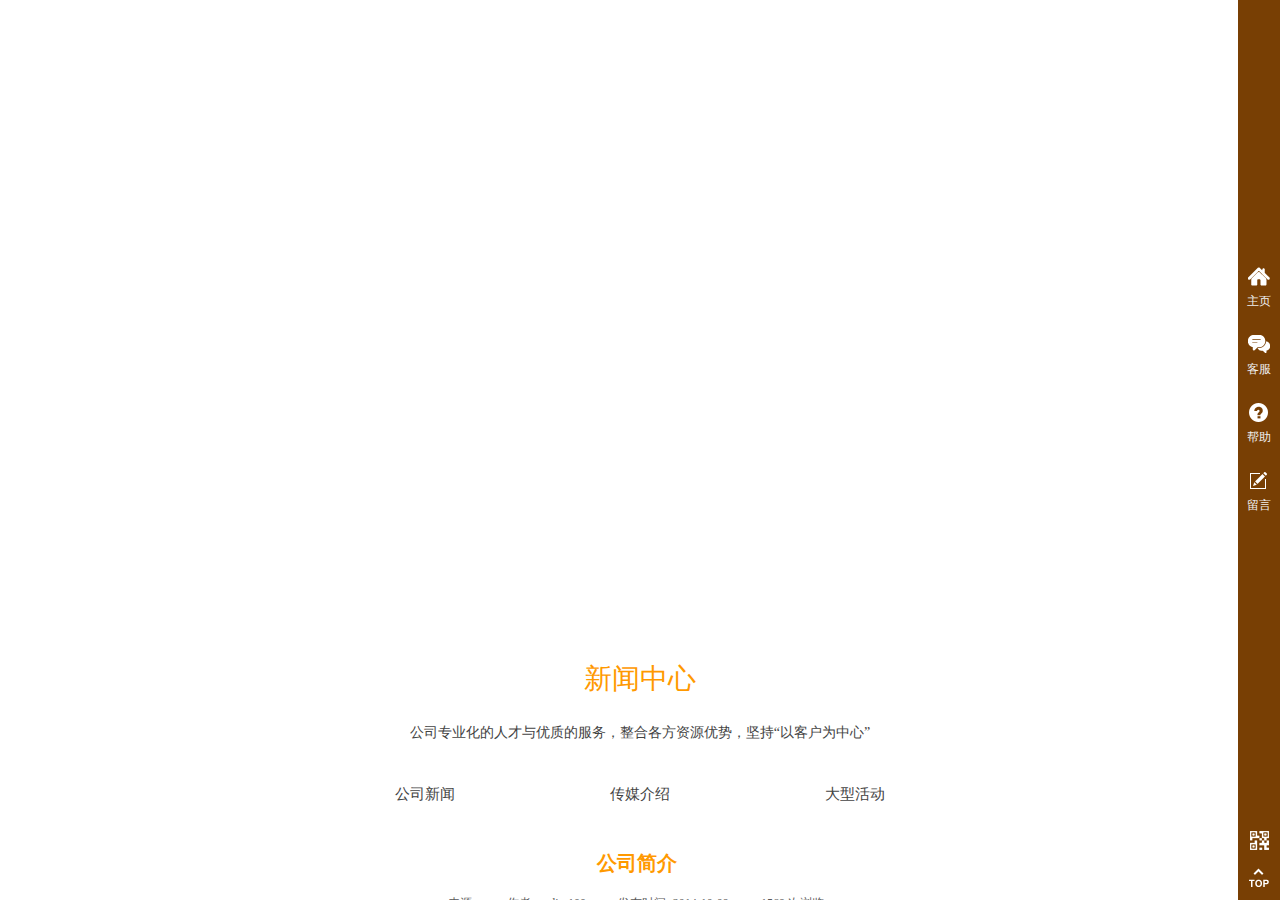
<file: 宣传页/media-1098246.view.websiteonline.cn/detail.html>
﻿<!DOCTYPE html PUBLIC "-//W3C//DTD XHTML 1.0 Transitional//EN" "http://www.w3.org/TR/xhtml1/DTD/xhtml1-transitional.dtd">
<html xmlns="http://www.w3.org/1999/xhtml">
	<head>
		<meta http-equiv="X-UA-Compatible" content="IE=Edge,chrome=1" />
		<meta http-equiv="Content-Type" content="text/html; charset=utf-8" />
		<meta name="format-detection" content="telephone=no" />
	     <meta http-equiv="Cache-Control" content="no-transform"/> 
     <meta http-equiv="Cache-Control" content="no-siteapp"/>
	<title>公司简介</title>
	<meta name="keywords"  content="网站关键字" />
	<meta name="description" content="网站描述" />
        
                
			<link rel="shortcut icon" href="http://static.websiteonline.cn/website/template/default/images/favicon.ico" type="image/x-icon" />
	<link rel="Bookmark" href="http://static.websiteonline.cn/website/template/default/images/favicon.ico" />
		

		<link href="css/default.css" rel="stylesheet" type="text/css" />
<link href="css/unslider_1.css" rel="stylesheet" type="text/css" />
<link href="css/media_1.css" rel="stylesheet" type="text/css" />
<link href="css/title_1.css" rel="stylesheet" type="text/css" />
<link href="css/sidebar_1.css" rel="stylesheet" type="text/css" />
<link href="css/article_category.css" rel="stylesheet" type="text/css" />
<link href="css/article_detail.css" rel="stylesheet" type="text/css" />
<link href="css/qr_img_1.css" rel="stylesheet" type="text/css" />
<style type="text/css">.prop_rotate_angle sup,.prop_rotate_angle .posblk-deg{font-size:11px; color:#CDCDCD; font-weight:normal; font-style:normal; }ins#qiao-wrap{height:0;} #qiao-wrap{display:block;}
</style> 
</head>
<body  >

<input type="hidden" value="2" name="_user_level_val" />
								<script type="text/javascript" language="javascript" src="js/daa547d978594f7fbd8447ebd1c42e91.js"></script>
<script type="text/javascript" language="javascript" src="js/b731bd9637f14927a9d31719c0679bc6.js"></script>
	<script type="text/javascript" language="javascript">
    	//js版本url生成函数
		var webmodel = {};
        
    wp_pages_global_func($.extend({
        'isedit': '0',
        'islogin': '0',
        'domain': 'media-1098246',
        'p_rooturl': 'http://media-1098246.view.websiteonline.cn',
        'static_rooturl': 'http://static.websiteonline.cn/website',
        'interface_locale': "zh_CN",
        'dev_mode': "0",
        'getsession': ''
    }, {"phpsessionid":"","punyurl":"\/\/media-1098246.view.websiteonline.cn","curr_locale":"zh_CN","mscript_name":"","converted":false}));
    
	</script>

<link href="css/372347849faff5c75373f30c70bc8eec.css" rel="stylesheet" /><div id="page_set_css">
</div><input type="hidden" id="page_id" name="page_id" value="12" rpid="6">
<div id="scroll_container" class="scroll_contain" style="">
	    	<div id="scroll_container_bg" style=";">&nbsp;</div>
<script>
initScrollcontainerHeight();	
</script>
     <div id="overflow_canvas_container">        <div id="canvas" style=" margin: 0 auto;width:1200px;;height:1607px">
    <div id='layer47BE77B058AD82DCE6184AC290A62003' type='unslider'  class='cstlayer' style='left: 0px; top: 0px; position: absolute; z-index: 100; width: 1200px; height: 631px;'  mid=""   deg='0'><style>
#layer47BE77B058AD82DCE6184AC290A62003html5zoo-1{
	margin:0 auto;
}
</style>
<div id="layer47BE77B058AD82DCE6184AC290A62003_content" class="wp-unslider_content" style="overflow: hidden; border: none; left: -349.5px; width: 1899px; height: 631px; position: absolute;">
<script type="text/javascript">
	 
</script>

<!-- loop star -->
<div id="layer47BE77B058AD82DCE6184AC290A62003html5zoo-1">
    <ul class="html5zoo-slides" style="display:none;">
  
        <li><img alt="" src="picture/8.jpg" class="html5lightbox" /></a></li>
    </ul>
</div>
<!-- loop end -->

<script language="javascript">
(function(){
		var layerparams={"layerid":"layer47BE77B058AD82DCE6184AC290A62003","pstyle":"none","plborder_size":null,"interval":3000,"autoplays":"true","title_size":40,"title_family":"SimSun","title_color":"#fff","easing":"all","show_title":null,"show_nav":"1","navigation_style":"01","navbg_hover_color":"#660000","nav_margin_bottom_size":"25","nav_arrow":"1","arrow_left":"template\/default\/images\/left_arrow.png","arrow_right":"template\/default\/images\/right_arrow.png","nav_margin_left_size":"25","nav_margin_right_size":"25","skin":"01","default_show":"1","hover_show":"0","pauseonmouseover":"1","nav_arrow_w_size":"32","nav_arrow_h_size":"32"};
	layer_unslider_init_func(layerparams);
})()  
</script>
</div>
</div><script>		         $('#layer47BE77B058AD82DCE6184AC290A62003').triggerHandler('layer_ready');</script><div id='layerC1013BE29330E1B457264A29813209D5' type='media'  class='cstlayer' style='left: 12px; top: 14px; position: absolute; z-index: 102; width: 90.9307px; height: 82px;'  mid=""   deg='0'><script>
create_pc_media_set_pic('layerC1013BE29330E1B457264A29813209D5',false);
</script>
<div class="wp-media_content"  style="overflow: hidden; width: 91px; height: 82px; border-width: 0px; border-style: solid; padding: 0px;" type="0">
<div class="img_over"  style='overflow: hidden; border-color: transparent; border-width: 0px; position: relative; width: 91px; height: 82px;'>

<div class="imgloading" style="z-index:100;"> </div>
<img  id="wp-media-image_layerC1013BE29330E1B457264A29813209D5" class="img_lazy_load paragraph_image"  data-original="http://media-1098246.pic42.websiteonline.cn/upload/33.png" type="zoom" src="picture/blank.gif" style="width: 91px; height: auto;;" />
</div>

</div>
<script>
(function(){
	layer_media_init_func('layerC1013BE29330E1B457264A29813209D5');

			if ($('#'+$('#layerC1013BE29330E1B457264A29813209D5').attr('fatherid')).attr('type') == 'pop_up') {
			$('#wp-media-image_layerC1013BE29330E1B457264A29813209D5').attr('src','http://media-1098246.pic42.websiteonline.cn/upload/33.png');
		}
	})()
</script>
</div><script>		         $('#layerC1013BE29330E1B457264A29813209D5').triggerHandler('layer_ready');</script><div id='layerA21425F578A803A78F5B8F7366A1B7D9' type='new_navigation'  class='cstlayer' style='left: 422px; top: 32px; position: absolute; z-index: 103; width: 778px; height: 50px;'  mid=""   deg='0'><div class="wp-new_navigation_content" style="border-color: transparent; border-width: 0px; width: 778px; display: block; overflow: visible; height: auto;;display:block;overflow:hidden;height:0px;" type="0">
<script type="text/javascript"> 
				$("#layerA21425F578A803A78F5B8F7366A1B7D9").data("datasty_", '@charset "utf-8";  #nav_layerA21425F578A803A78F5B8F7366A1B7D9, #nav_layerA21425F578A803A78F5B8F7366A1B7D9 ul {padding:0; margin:0; list-style:none; }  #nav_layerA21425F578A803A78F5B8F7366A1B7D9 {padding-left:15px; padding-right:15px;position:relative; background-position:top left;background-repeat:repeat-x;background-color:transparent;background-image:url("images/dbj.jpg");line-height:50px;height:50px; }  #nav_layerA21425F578A803A78F5B8F7366A1B7D9 li.wp_subtop {text-align:center;float:left; height:50px;line-height:50px;background-image:url(images/png_bg.png);background-color:transparent;background-position:top left;background-repeat:repeat;}  #nav_layerA21425F578A803A78F5B8F7366A1B7D9 li.wp_subtop:hover{text-align:center; background-color:transparent;background-position:top left;height:50px;line-height:50px; background-image:url("images/dhover.jpg");background-repeat:repeat-x;}  #nav_layerA21425F578A803A78F5B8F7366A1B7D9 li.wp_subtop>a {white-space: nowrap;overflow:hidden;padding-left:15px;padding-right:15px;text-align:center;display:block;  font-family:arial; font-size:14px; color:#FFFFFF; text-decoration:none; font-weight:normal;font-style:normal;}  #nav_layerA21425F578A803A78F5B8F7366A1B7D9 li.wp_subtop>a:hover{color:#333333;text-align:center;font-family:arial; font-size:14px; font-weight:normal;font-style:normal;}  #nav_layerA21425F578A803A78F5B8F7366A1B7D9 ul{display:none;width:100%;position:absolute; top:38px; left:-9999px;background-image:url(images/png_bg.png);background-repeat:repeat;background-color:transparent;background-position:top left;padding-bottom:3px;padding-top:3px;}  #nav_layerA21425F578A803A78F5B8F7366A1B7D9 ul li{text-align:center;float:left; background-color:#fbfbfb;background-position:top left;background-repeat:repeat;background-image:url(images/png_bg.png);height:25px;line-height:25px;font-weight:normal;}  #nav_layerA21425F578A803A78F5B8F7366A1B7D9 ul li:hover{text-align:center;  background-position:top left;background-repeat:repeat;background-image:url(images/png_bg.png);background-color:#2f2f2f;height:25px;line-height:25px;}  #nav_layerA21425F578A803A78F5B8F7366A1B7D9 ul li a {white-space: nowrap;color:#666666;text-align:center;float:left; display:block; padding:0 10px 0 10px; font-family:arial; font-size:12px; text-decoration:none; font-weight:normal;font-style:normal;}  #nav_layerA21425F578A803A78F5B8F7366A1B7D9 ul li a:hover{color:#fff;text-align:center;float:left; padding:0 10px 0 10px; font-family:arial; font-size:12px; text-decoration:none; font-weight:normal;font-style:normal;}  #nav_layerA21425F578A803A78F5B8F7366A1B7D9 li ul.floatRight li {float:right;}  #nav_layerA21425F578A803A78F5B8F7366A1B7D9 ul ul {background-image:url(images/png_bg.png);}');
		$("#layerA21425F578A803A78F5B8F7366A1B7D9").data("datastys_", '#nav_layerA21425F578A803A78F5B8F7366A1B7D9{background-color:transparent;} #nav_layerA21425F578A803A78F5B8F7366A1B7D9{background-image:url(images/png_bg.png);} #nav_layerA21425F578A803A78F5B8F7366A1B7D9{background:;} #nav_layerA21425F578A803A78F5B8F7366A1B7D9 li.wp_subtop>a{font-family:Microsoft YaHei;}  #nav_layerA21425F578A803A78F5B8F7366A1B7D9 li.wp_subtop>a{font-size:14px;} #nav_layerA21425F578A803A78F5B8F7366A1B7D9 li.wp_subtop>a{font-weight:bold;} #nav_layerA21425F578A803A78F5B8F7366A1B7D9 li.wp_subtop>a:hover{font-weight:bold;} #nav_layerA21425F578A803A78F5B8F7366A1B7D9 li.wp_subtop>a:hover{font-family:Microsoft YaHei;} #nav_layerA21425F578A803A78F5B8F7366A1B7D9 li.wp_subtop:hover{background-image:url(images/png_bg.png);} #nav_layerA21425F578A803A78F5B8F7366A1B7D9 li.wp_subtop:hover{background-color:transparent;} #nav_layerA21425F578A803A78F5B8F7366A1B7D9 li.wp_subtop>a:hover{color:#ff9900;}');
	</script>
<div skin="hs9" class="nav1 menu_hs9" ishorizon="1" colorstyle="black" direction="0" more="更多" moreshow="1" morecolor="darkorange" hover="0" hover_scr="0" submethod="0" umenu="0" dmenu="0" sethomeurl="http://media-1098246.view.websiteonline.cn/page1">
		<ul id="nav_layerA21425F578A803A78F5B8F7366A1B7D9" class="navigation" style="width:auto;">
		<li style="width:14.28%;z-index:2;"  class="wp_subtop"  pid="1" ><a class="  "  href="http://media-1098246.view.websiteonline.cn"><span style="display:block;overflow:hidden;">网站首页</span></a></li><li style="width:14.28%;z-index:2;"  class="wp_subtop"  pid="4" ><a class="  "  href="http://media-1098246.view.websiteonline.cn/page4"><span style="display:block;overflow:hidden;">关于我们</span></a></li><li style="width:14.28%;z-index:2;"  class="wp_subtop"  pid="5" ><a class="  "  href="http://media-1098246.view.websiteonline.cn/page5"><span style="display:block;overflow:hidden;">产品展示</span></a></li><li style="width:14.28%;z-index:2;"  class="wp_subtop"  pid="9" ><a class="  "  href="http://media-1098246.view.websiteonline.cn/page9"><span style="display:block;overflow:hidden;">案例展示</span></a></li><li style="width:14.28%;z-index:2;"  class="wp_subtop"  pid="6" ><a class="  "  href="http://media-1098246.view.websiteonline.cn/page6"><span style="display:block;overflow:hidden;">新闻中心</span></a></li><li style="width:14.28%;z-index:2;"  class="wp_subtop"  pid="7" ><a class="  "  href="http://media-1098246.view.websiteonline.cn/page7"><span style="display:block;overflow:hidden;">在线留言</span></a></li><li style="width:14.28%;z-index:2;"  class="wp_subtop"  pid="8" ><a class="  "  href="http://media-1098246.view.websiteonline.cn/page8"><span style="display:block;overflow:hidden;">联系我们</span></a></li>	</ul>
</div>
<script type="text/javascript"> 
				$("#layerA21425F578A803A78F5B8F7366A1B7D9").data("datasty_", '@charset "utf-8";  #nav_layerA21425F578A803A78F5B8F7366A1B7D9, #nav_layerA21425F578A803A78F5B8F7366A1B7D9 ul {padding:0; margin:0; list-style:none; }  #nav_layerA21425F578A803A78F5B8F7366A1B7D9 {padding-left:15px; padding-right:15px;position:relative; background-position:top left;background-repeat:repeat-x;background-color:transparent;background-image:url("images/dbj.jpg");line-height:50px;height:50px; }  #nav_layerA21425F578A803A78F5B8F7366A1B7D9 li.wp_subtop {text-align:center;float:left; height:50px;line-height:50px;background-image:url(images/png_bg.png);background-color:transparent;background-position:top left;background-repeat:repeat;}  #nav_layerA21425F578A803A78F5B8F7366A1B7D9 li.wp_subtop:hover{text-align:center; background-color:transparent;background-position:top left;height:50px;line-height:50px; background-image:url("images/dhover.jpg");background-repeat:repeat-x;}  #nav_layerA21425F578A803A78F5B8F7366A1B7D9 li.wp_subtop>a {white-space: nowrap;overflow:hidden;padding-left:15px;padding-right:15px;text-align:center;display:block;  font-family:arial; font-size:14px; color:#FFFFFF; text-decoration:none; font-weight:normal;font-style:normal;}  #nav_layerA21425F578A803A78F5B8F7366A1B7D9 li.wp_subtop>a:hover{color:#333333;text-align:center;font-family:arial; font-size:14px; font-weight:normal;font-style:normal;}  #nav_layerA21425F578A803A78F5B8F7366A1B7D9 ul{display:none;width:100%;position:absolute; top:38px; left:-9999px;background-image:url(images/png_bg.png);background-repeat:repeat;background-color:transparent;background-position:top left;padding-bottom:3px;padding-top:3px;}  #nav_layerA21425F578A803A78F5B8F7366A1B7D9 ul li{text-align:center;float:left; background-color:#fbfbfb;background-position:top left;background-repeat:repeat;background-image:url(images/png_bg.png);height:25px;line-height:25px;font-weight:normal;}  #nav_layerA21425F578A803A78F5B8F7366A1B7D9 ul li:hover{text-align:center;  background-position:top left;background-repeat:repeat;background-image:url(images/png_bg.png);background-color:#2f2f2f;height:25px;line-height:25px;}  #nav_layerA21425F578A803A78F5B8F7366A1B7D9 ul li a {white-space: nowrap;color:#666666;text-align:center;float:left; display:block; padding:0 10px 0 10px; font-family:arial; font-size:12px; text-decoration:none; font-weight:normal;font-style:normal;}  #nav_layerA21425F578A803A78F5B8F7366A1B7D9 ul li a:hover{color:#fff;text-align:center;float:left; padding:0 10px 0 10px; font-family:arial; font-size:12px; text-decoration:none; font-weight:normal;font-style:normal;}  #nav_layerA21425F578A803A78F5B8F7366A1B7D9 li ul.floatRight li {float:right;}  #nav_layerA21425F578A803A78F5B8F7366A1B7D9 ul ul {background-image:url(images/png_bg.png);}');
		$("#layerA21425F578A803A78F5B8F7366A1B7D9").data("datastys_", '#nav_layerA21425F578A803A78F5B8F7366A1B7D9{background-color:transparent;} #nav_layerA21425F578A803A78F5B8F7366A1B7D9{background-image:url(images/png_bg.png);} #nav_layerA21425F578A803A78F5B8F7366A1B7D9{background:;} #nav_layerA21425F578A803A78F5B8F7366A1B7D9 li.wp_subtop>a{font-family:Microsoft YaHei;}  #nav_layerA21425F578A803A78F5B8F7366A1B7D9 li.wp_subtop>a{font-size:14px;} #nav_layerA21425F578A803A78F5B8F7366A1B7D9 li.wp_subtop>a{font-weight:bold;} #nav_layerA21425F578A803A78F5B8F7366A1B7D9 li.wp_subtop>a:hover{font-weight:bold;} #nav_layerA21425F578A803A78F5B8F7366A1B7D9 li.wp_subtop>a:hover{font-family:Microsoft YaHei;} #nav_layerA21425F578A803A78F5B8F7366A1B7D9 li.wp_subtop:hover{background-image:url(images/png_bg.png);} #nav_layerA21425F578A803A78F5B8F7366A1B7D9 li.wp_subtop:hover{background-color:transparent;} #nav_layerA21425F578A803A78F5B8F7366A1B7D9 li.wp_subtop>a:hover{color:#ff9900;}');
	
		</script>

<script type="text/javascript">
function wp_get_navstyle(layer_id,key){
		var navStyle = $.trim($("#"+layer_id).data(key));
		return navStyle;	
	
}	
richtxt('layerA21425F578A803A78F5B8F7366A1B7D9');
</script><script type="text/javascript">
layer_new_navigation_hs9_func({"isedit":false,"layer_id":"layerA21425F578A803A78F5B8F7366A1B7D9","menustyle":"hs9"});
layerA21425F578A803A78F5B8F7366A1B7D9_liHoverCallBack;
</script>

</div>
<script type="text/javascript">
 $(function(){
	layer_new_navigation_content_func({"isedit":false,"layer_id":"layerA21425F578A803A78F5B8F7366A1B7D9","menustyle":"hs9","addopts":[]});
});
</script>

</div><script>		         $('#layerA21425F578A803A78F5B8F7366A1B7D9').triggerHandler('layer_ready');</script><div id='layer8AC9B3CE3922B13601E0ECDFAFD3872A' type='title'  class='cstlayer' style='left: 113px; top: 37px; position: absolute; z-index: 101; width: 238px; height: 46px;'  mid=""   deg='0'><div class="wp-title_content" style="overflow-wrap: break-word; padding: 0px; border-color: transparent; border-width: 0px; height: 46px; width: 238px; display: block;"><span style="font-family: 微软雅黑; font-size: 26px; color: rgb(255, 255, 255); letter-spacing: 1px;"><strong>某某影视传媒公司</strong></span></div>
<script type="text/javascript">
$(function(){
	$('.wp-title_content').each(function(){
		if($(this).find('div').attr('align')=='justify'){
			$(this).find('div').css({'text-justify':'inter-ideograph','text-align':'justify'});
		}
	})	
})
</script>
</div><script>		         $('#layer8AC9B3CE3922B13601E0ECDFAFD3872A').triggerHandler('layer_ready');</script><div id='layerE5F69093F0DEA5FD4DC6FFD9A18CEFEA' type='title'  class='cstlayer' style='left: 0px; top: 222px; position: absolute; z-index: 109; width: 1200px; height: 70px; display: block;display:none;'  mid=""   deg='0'><div class="wp-title_content" style="overflow-wrap: break-word; padding: 0px; border-color: transparent; border-width: 0px; height: 70px; width: 1200px; display: block;"><div style="text-align: center;"><span style="font-size: 38px; font-family: 微软雅黑; color: rgb(255, 255, 255); letter-spacing: 3px;"><strong>给传媒以生命　<span style="color: rgb(255, 255, 255);">给思想一世界</span></strong></span></div></div>
</div><script>		         $('#layerE5F69093F0DEA5FD4DC6FFD9A18CEFEA').data('wopop_effects',{"effect":"fadeFromLeft","delay":0,"duration":1.2,"loop":0,"loop_infinite":"0"});		         $('#layerE5F69093F0DEA5FD4DC6FFD9A18CEFEA').triggerHandler('layer_ready');</script><div id='layer98CDAA31E7E5C7F4DB6CA97FED668F52' type='title'  class='cstlayer' style='left: 0px; top: 371px; position: absolute; z-index: 108; width: 1200px; height: 39px; display: block;display:none;'  mid=""   deg='0'><div class="wp-title_content" style="overflow-wrap: break-word; padding: 0px; border-color: transparent; border-width: 0px; height: 39px; width: 1200px; display: block;"><div style="text-align: center;"><span style="font-size: 15px; font-family: 微软雅黑; letter-spacing: 1px; color: rgb(255, 255, 255);">我们提供传媒行业的基本服务，为电视台、电影制造商、平面广告、户外广告等行业做专门的设计</span></div></div>
</div><script>		         $('#layer98CDAA31E7E5C7F4DB6CA97FED668F52').data('wopop_effects',{"effect":"fadeFromRight","delay":0,"duration":1.2,"loop":0,"loop_infinite":"0"});		         $('#layer98CDAA31E7E5C7F4DB6CA97FED668F52').triggerHandler('layer_ready');</script><div id='layerC9B03FFB580CF7E2A59F21A7ECCE8CD5' type='title'  class='cstlayer' style='left: 0px; top: 413px; position: absolute; z-index: 107; width: 1200px; height: 39px; display: block;display:none;'  mid=""   deg='0'><div class="wp-title_content" style="overflow-wrap: break-word; padding: 0px; border-color: transparent; border-width: 0px; height: 39px; width: 1200px; display: block;"><div style="text-align: center;"><span style="color: rgb(255, 255, 255); font-family: 微软雅黑; font-size: 13px; letter-spacing: 1px;">We provide media industry basic services for TV, film makers, print ads, outdooradvertising and other industries to do special design</span></div></div>
</div><script>		         $('#layerC9B03FFB580CF7E2A59F21A7ECCE8CD5').data('wopop_effects',{"effect":"fadeFromTop","delay":0,"duration":1.2,"loop":0,"loop_infinite":"0"});		         $('#layerC9B03FFB580CF7E2A59F21A7ECCE8CD5').triggerHandler('layer_ready');</script><div id='layerE47CBFD7E755220538FD36F5D18CAB25' type='title'  class='cstlayer' style='left: 0px; top: 659px; position: absolute; z-index: 120; width: 1200px; height: 53px;'  mid=""   deg='0'><div class="wp-title_content" style="overflow-wrap: break-word; padding: 0px; border-color: transparent; border-width: 0px; height: 53px; width: 1200px; display: block;"><div style="text-align: center;"><span style="color: rgb(255, 153, 0); font-family: 微软雅黑; font-size: 28px;">新闻中心</span></div></div>
</div><script>		         $('#layerE47CBFD7E755220538FD36F5D18CAB25').triggerHandler('layer_ready');</script><div id='layerA11C5EF001A7B356694AF7D3778912E5' type='sidebar'  class='cstlayer' style='left: 595px; top: 672px; position: absolute; z-index: 120; width: 330px; height: 210px;'  mid=""   deg='0'><div class="wp-sidebar_content" style="overflow: hidden; border-color: transparent; border-width: 0px; width: 330px; height: 210px;">
<!--start/////////////////////////////////////////////////////////////////-->
<style type="text/css">
#wp_celan_meau .wp_celan_content{background:#783f04;}
//#wp_celan_meau .wp_celan_detailcontent.com_gy{border-color:#783f04;}
#wp_celan_meau .detail_kf li .qq:hover,#wp_celan_meau .detail_kf li .skype:hover,#wp_celan_meau .detail_kf li .ww:hover{background-color:#783f04;}
#wp_celan_meau .detail_kf_ico_qq_on{background-color:#783f04;}
#wp_celan_meau .detail_kf_ico_ww_online{background-color:#783f04;}
#wp_celan_meau .wp_celan_content span.s_arrow{background-color:#783f04;}
    
</style>

<!--右侧菜单-->
        <script type="text/javascript">
$(function(){
        var celancount= $('#wp_celan_meau .wp_celan_content').length;
    if(!celancount) $('<div id="wp_celan_meau"><div class="wp_celan_content">  <p class="p1"><a href="http://media-1098246.view.websiteonline.cn/page1" title="主页" target="_self"><span class="s_arrow"></span><span>主页</span></a></p>  <p class="p3"><a href="javascript:void(0);" title="客服" target=""><span class="s_arrow"></span><span>客服</span></a></p>  <p class="p4"><a href="http://media-1098246.view.websiteonline.cn/page8" title="帮助" target="_self"><span class="s_arrow"></span><span>帮助</span></a></p>  <p class="p5"><a href="http://media-1098246.view.websiteonline.cn/page7" title="留言" target="_self"><span class="s_arrow"></span><span>留言</span></a></p>  <p class="pqr"><a href="javascript:void(0)">&nbsp;</a><b class="left"><img src="picture/qr_layer78ce184cacf10f008c91bb418577a416.png"/><br>手机扫一扫</b><span style="clear:both;"></span>  <p class="ptop"><a href="javascript:void(0)"></a></p></div><div class="wp_celan_detailcontent com_gy">    <div class="detail_info">    <ul>        <li><h1><span class="icotel"></span>客服热线:</h1><h2>400-000-0000</h2><h3>服务时间:[09:00-17:00]</h3></li>        <li>            <ul class="detail_kf" style="color:#333">                <li class="noresult">没有客服信息</li>            </ul>        </li>    </ul>    </div></div></div>').appendTo('body');         //showjs
        $("#wp_celan_meau .wp_celan_content p").hover(
	function () {
	    if ($(this).attr("class") == "p1") {
		$(this).css("background", "#783f04");
		$(this).find('a').css({ color: '#fff',"background":"url(images/p1.png) no-repeat top center"});
		if($(this).find('a .notitle').length){ $(this).find('a .notitle').css({ color: '#783f04'});}
	    }
	},
	function () {
	    if ($(this).attr("class") == "p1") {
		    $(this).css("background", "none");
		    $(this).find('a').css({ color: '#fff',"background":"url(images/p1.png) no-repeat top center"});
            if($(this).find('a .notitle').length){ $(this).find('a .notitle').css({ color: ''});}
	    }
	}
    );
    $("#wp_celan_meau .wp_celan_content p").hover(
	function () {
	    if ($(this).attr("class") == "p2") {
		$(this).css("background", "#783f04");
		$(this).find('a').css({ color: '#fff',"background":"url(images/p2.png) no-repeat top center"});
		if($(this).find('a .notitle').length){ $(this).find('a .notitle').css({ color: '#783f04'});}
	    }
	},
	function () {
	    if ($(this).attr("class") == "p2") {
		    $(this).css("background", "none");
		    $(this).find('a').css({ color: '#fff',"background":"url(images/p2.png) no-repeat top center"});
            if($(this).find('a .notitle').length){ $(this).find('a .notitle').css({ color: ''});}
	    }
	}
    );
    $("#wp_celan_meau .wp_celan_content p").hover(
	function () {
	    if ($(this).attr("class") == "p3") {
		$(this).css("background", "#783f04");
		$(this).find('a').css({ color: '#fff',"background":"url(images/p3.png) no-repeat top center"});
		if($(this).find('a .notitle').length){ $(this).find('a .notitle').css({ color: '#783f04'});}
	    }
	},
	function () {
	    if ($(this).attr("class") == "p3") {
		    if($(".wp_celan_detailcontent").css("right") == "-291px" ) {$(this).css("background", "none");}
		    $(this).find('a').css({ color: '#fff',"background":"url(images/p3.png) no-repeat top center"});
            if($(this).find('a .notitle').length){ $(this).find('a .notitle').css({ color: ''});}
	    }
	}
    );
    $("#wp_celan_meau .wp_celan_content p").hover(
	function () {
	    if ($(this).attr("class") == "p4") {
		$(this).css("background", "#783f04");
		$(this).find('a').css({ color: '#fff',"background":"url(images/p4.png) no-repeat top center"});
		if($(this).find('a .notitle').length){ $(this).find('a .notitle').css({ color: '#783f04'});}
	    }
	},
	function () {
	    if ($(this).attr("class") == "p4") {
		    $(this).css("background", "none");
		    $(this).find('a').css({ color: '#fff',"background":"url(images/p4.png) no-repeat top center"});
            if($(this).find('a .notitle').length){ $(this).find('a .notitle').css({ color: ''});}
	    }
	}
    );
    $("#wp_celan_meau .wp_celan_content p").hover(
	function () {
	    if ($(this).attr("class") == "p5") {
		$(this).css("background", "#783f04");
		$(this).find('a').css({ color: '#fff',"background":"url(images/p5.png) no-repeat top center"});
		if($(this).find('a .notitle').length){ $(this).find('a .notitle').css({ color: '#783f04'});}
	    }
	},
	function () {
	    if ($(this).attr("class") == "p5") {
		    $(this).css("background", "none");
		    $(this).find('a').css({ color: '#fff',"background":"url(images/p5.png) no-repeat top center"});
            if($(this).find('a .notitle').length){ $(this).find('a .notitle').css({ color: ''});}
	    }
	}
    );
    $("#wp_celan_meau .wp_celan_content p").hover(
	function () {
	    if ($(this).attr("class") == "p6") {
		$(this).css("background", "#783f04");
		$(this).find('a').css({ color: '#fff',"background":"url(images/p6.png) no-repeat top center"});
		if($(this).find('a .notitle').length){ $(this).find('a .notitle').css({ color: '#783f04'});}
	    }
	},
	function () {
	    if ($(this).attr("class") == "p6") {
		    $(this).css("background", "none");
		    $(this).find('a').css({ color: '#fff',"background":"url(images/p6.png) no-repeat top center"});
            if($(this).find('a .notitle').length){ $(this).find('a .notitle').css({ color: ''});}
	    }
	}
    );
            $('.wp_celan_content p.p1').click(function () {
	    remove_login();kf_close();sidebar_cart_colse();
	    $(this).css({ background: '##783f04' }).find('a').css({ color: '#efefef'});
    });
    $('.wp_celan_content p.p2').click(function () {
	kf_close();sidebar_cart_colse();
	$('.rm_bz,.rm_kf').stop().animate({ right: '-291px' }, 10);
        if(2>3){
            wp_shoppingCart_1(parseToURL('wp_user_manage','user_manage'),{title:'',width:1000,height:560});
            return false;
        }
	$LAB.script("http://static.websiteonline.cn/website/script/datepicker/custom_dialog.js").wait(function(){
	    show_custom_panel(parseToURL('userlogin','login_dialog'),{
		title:'登录',overlay:true,id:'wp_sidebar_dialog_login'
	});
	});
    });
        var fullpagehas =$('.fullpage_alllist').length;
        $('.wp_celan_content p.p3').click(function () {
	    remove_login();sidebar_cart_colse();
	    if ($(this).find('.s_arrow').css('display') == 'block') {
			$(this).find('.s_arrow').css({'display':'none'});
	    }else{
			$(this).find('.s_arrow').fadeIn(500).css({'display':'block'});
	    }
        var thiswid = 58;
        if(fullpagehas)thiswid = $(this).width();
	    $(this).css({ background: '##783f04' }).find('a').css({ color: '#efefef'});
	    $('.wp_celan_detailcontent,.rm_bz').stop().animate({ right: '-291px' }, 10);
	    if ($('.wp_celan_detailcontent').css('right') == '-291px') {
		$('.wp_celan_detailcontent').css('z-index', '1000');
		$('.wp_celan_detailcontent').stop().animate({ right: thiswid+'px' }, 300);
	    }else{
		$('.wp_celan_detailcontent').stop().animate({ right: '-291px' }, 300);
	    }
	});
        $('.wp_celan_content p.p4').click(function () {
	    remove_login();kf_close();sidebar_cart_colse();
	    $(this).css({ background: '##783f04' }).find('a').css({ color: '#efefef'});
    });
        $('.wp_celan_content p.p5').click(function () {
	    remove_login();kf_close();sidebar_cart_colse();
	    $(this).css({ background: '##783f04' }).find('a').css({ color: '#efefef'});
    });
        $('.wp_celan_content p.p6').click(function () {
	    remove_login();kf_close();sidebar_cart_colse();
	    $(this).css({ background: '##783f04' }).find('a').css({ color: '#efefef'});
    });
    function remove_login(){
		$('#wp_sidebar_dialog_login,#wp-floatpanel_overlay').remove();
    };
    function kf_close(){
				$('.wp_celan_detailcontent,.rm_bz,.rm_kf').stop().animate({ 'right': '-291px' }, 300);
		$('.wp_celan_content').find('.s_arrow').css("display","none");
		$('.wp_celan_content').find('p.p3').css("background", "none");
    };
    function sidebar_cart_colse(){
		$('#shopping_cart-items,#wp-floatpanel_overlay').remove();
    };
    //左侧参数
    $.sidebar_aleft = '';
    $.sidebar_pathimg = 'http://static.websiteonline.cn/website/plugin/sidebar/images/';
    $.sidebar_menuclolr = '#783f04';
});
function setsidebar_link(url, target){
//	if ($.trim(url) == '#') return false;
//	parent.window.open(url, target);
}
</script>
<script src="js/rightmenu.js" type="text/javascript"></script>

<!--右侧菜单end-->
<!--end/////////////////////////////////////////////////////////////////-->
</div>
<script language="javascript">
(function(window){
    if(!window.wp_shoppingCart_1){
          function wp_shoppingCart_1(load_url,option){
                $LAB
                .script("http://static.websiteonline.cn/website/script/usermanagepc/usermanage.js")
                .wait(function(){
                      wp_openManageDialog(load_url,option);
                 });
          }
          window.wp_shoppingCart_1 = wp_shoppingCart_1;
     }
})(window);
</script></div><script>		         $('#layerA11C5EF001A7B356694AF7D3778912E5').triggerHandler('layer_ready');</script><div id='layer68D14B171186A0561D92873BA406016B' type='title'  class='cstlayer' style='left: 0px; top: 723px; position: absolute; z-index: 114; width: 1200px; height: 53px;'  mid=""   deg='0'><div class="wp-title_content" style="overflow-wrap: break-word; padding: 0px; border-color: transparent; border-width: 0px; height: 53px; width: 1200px; display: block;"><div style="text-align: center;"><font color="#434343" face="微软雅黑"><span style="font-size: 14px;">公司专业化的人才与优质的服务，整合各方资源优势，坚持“以客户为中心”</span></font></div></div>
</div><script>		         $('#layer68D14B171186A0561D92873BA406016B').triggerHandler('layer_ready');</script><div id='layer0327F582A2DA740F45B90EACF6B36310' type='article_category'  class='cstlayer' style='left: 262px; top: 769px; position: absolute; z-index: 115; width: 676px; height: 50px;'  mid=""   deg='0'><div class="wp-article_category_content" id="wp-atype_layer0327F582A2DA740F45B90EACF6B36310" style="border-color: transparent; border-width: 0px; width: 676px; height: 50px;">
<script type="text/javascript"> 
    var jeditMode = 1,jlayerid='layer0327F582A2DA740F45B90EACF6B36310';
		
	        jeditMode = 0;
		$("#layer0327F582A2DA740F45B90EACF6B36310").data("datasty_", '@charset "utf-8";  #nav_layer0327F582A2DA740F45B90EACF6B36310, #nav_layer0327F582A2DA740F45B90EACF6B36310 ul {padding:0; margin:0; list-style:none; }  #nav_layer0327F582A2DA740F45B90EACF6B36310 {padding-left:15px; padding-right:15px;position:relative; background-position:top left;background-repeat:repeat-x;background-color:transparent;background-image:url("images/dbj.jpg");line-height:50px;height:50px; }  #nav_layer0327F582A2DA740F45B90EACF6B36310 li.wp_subtop {text-align:center;float:left; height:50px;line-height:50px;background-image:url(images/png_bg.png);background-color:transparent;background-position:top left;background-repeat:repeat;}  #nav_layer0327F582A2DA740F45B90EACF6B36310 li.wp_subtop:hover{text-align:center; background-color:transparent;background-position:top left;height:50px;line-height:50px; background-image:url("images/dhover.jpg");background-repeat:repeat-x;}  #nav_layer0327F582A2DA740F45B90EACF6B36310 li.wp_subtop>a {white-space: nowrap;overflow:hidden;padding-left:15px;padding-right:15px;text-align:center;display:block;  font-family:arial; font-size:14px; color:#FFFFFF; text-decoration:none; font-weight:normal;font-style:normal;}  #nav_layer0327F582A2DA740F45B90EACF6B36310 li.wp_subtop>a:hover{color:#333333;text-align:center;font-family:arial; font-size:14px; font-weight:normal;font-style:normal;}  #nav_layer0327F582A2DA740F45B90EACF6B36310 ul{display:none;width:100%;position:absolute; top:38px; left:-9999px;background-image:url(images/png_bg.png);background-repeat:repeat;background-color:transparent;background-position:top left;padding-bottom:3px;padding-top:3px;}  #nav_layer0327F582A2DA740F45B90EACF6B36310 ul li{text-align:center;float:left; background-color:#fbfbfb;background-position:top left;background-repeat:repeat;background-image:url(images/png_bg.png);height:25px;line-height:25px;font-weight:normal;}  #nav_layer0327F582A2DA740F45B90EACF6B36310 ul li:hover{text-align:center;  background-position:top left;background-repeat:repeat;background-image:url(images/png_bg.png);background-color:#2f2f2f;height:25px;line-height:25px;}  #nav_layer0327F582A2DA740F45B90EACF6B36310 ul li a {white-space: nowrap;color:#666666;text-align:center;float:left; display:block; padding:0 10px 0 10px; font-family:arial; font-size:12px; text-decoration:none; font-weight:normal;font-style:normal;}  #nav_layer0327F582A2DA740F45B90EACF6B36310 ul li a:hover{color:#fff;text-align:center;float:left; padding:0 10px 0 10px; font-family:arial; font-size:12px; text-decoration:none; font-weight:normal;font-style:normal;}  #nav_layer0327F582A2DA740F45B90EACF6B36310 li ul.floatRight li {float:right;}  #nav_layer0327F582A2DA740F45B90EACF6B36310 ul ul {background-image:url(images/png_bg.png);}');
		$("#layer0327F582A2DA740F45B90EACF6B36310").data("datastys_", '#nav_layer0327F582A2DA740F45B90EACF6B36310{background-color:transparent;}#nav_layer0327F582A2DA740F45B90EACF6B36310{background-image:url(images/png_bg.png);}#nav_layer0327F582A2DA740F45B90EACF6B36310 li.wp_subtop>a{font-size:15px;}#nav_layer0327F582A2DA740F45B90EACF6B36310 li.wp_subtop>a{font-family:Microsoft YaHei;}#nav_layer0327F582A2DA740F45B90EACF6B36310 li.wp_subtop>a{color:#434343;}#nav_layer0327F582A2DA740F45B90EACF6B36310 li.wp_subtop{background-image:url(images/png_bg.png);}#nav_layer0327F582A2DA740F45B90EACF6B36310 li.wp_subtop{background-color:transparent;}#nav_layer0327F582A2DA740F45B90EACF6B36310 li.wp_subtop>a:hover{font-size:15px;}#nav_layer0327F582A2DA740F45B90EACF6B36310 li.wp_subtop>a:hover{color:#ffffff;}#nav_layer0327F582A2DA740F45B90EACF6B36310 li.wp_subtop>a:hover{font-family:Microsoft YaHei;}#nav_layer0327F582A2DA740F45B90EACF6B36310 li.wp_subtop:hover{background-image:url(images/png_bg.png);}#nav_layer0327F582A2DA740F45B90EACF6B36310 li.wp_subtop:hover{background-color:#ff9900;}');
		$("#layer0327F582A2DA740F45B90EACF6B36310").data("jeditMode",jeditMode);
</script>
<div skin="hs9" class="nav1 menu_hs9" ishorizon="" colorstyle="black" direction="0" more="更多" moreshow="1" morecolor="darkorange" hover="0"
subopen="0" submethod="0"
>
	  <ul id="nav_layer0327F582A2DA740F45B90EACF6B36310" class="navigation"><li style="width:33.333333333333%;z-index:2;"  class="wp_subtop"  pid="1" ><a class="  " href="http://media-1098246.view.websiteonline.cn/page6?article_category=1&brd=1"   ><span style="display:block;overflow:hidden;">公司新闻</span></a></li><li style="width:33.333333333333%;z-index:2;"  class="wp_subtop"  pid="2" ><a class="  " href="http://media-1098246.view.websiteonline.cn/page6?article_category=2&brd=1"   ><span style="display:block;overflow:hidden;">传媒介绍</span></a></li><li style="width:33.333333333333%;z-index:2;"  class="wp_subtop"  pid="3" ><a class="  " href="http://media-1098246.view.websiteonline.cn/page6?article_category=3&brd=1"   ><span style="display:block;overflow:hidden;">大型活动</span></a></li></ul>
   <div class="default_pid" style="display:none; width:0px; height:0px;">2</div>
 </div> 
 
</div>
<script type="text/javascript">
layer_article_category_hs9_func({
	"layer_id": 'layer0327F582A2DA740F45B90EACF6B36310',
	"menustyle": 'hs9',
	"editmode": parseInt('0')
})
</script>





<script>	
    var $skin=$("#layer0327F582A2DA740F45B90EACF6B36310").find('.nav1');
    if($skin.attr('skin')=='vertical_vs10_1' && $skin.attr('subopen')=='1'){
        $('#nav_'+'layer0327F582A2DA740F45B90EACF6B36310'+' .wp_subtop >ul.subse').css("display",'block');
        var menul=$('#layer0327F582A2DA740F45B90EACF6B36310').find('ul.navigation'),off_height=parseInt(menul.outerHeight(true)), manli_height=0;
        $.each(menul.find('ul.subse'),function(){
            manli_height+=parseInt($(this).height());
        });
        off_height=off_height-manli_height;
        var input_height='<input type="hidden" id="input_height" value="'+off_height+'" />';
        $('#layer0327F582A2DA740F45B90EACF6B36310').find('ul.navigation').append(input_height);
    }

(function(){
        var layer_id='layer0327F582A2DA740F45B90EACF6B36310';
        var menustyle='hs9';
        var contentfunc=function(){
            if($("#"+layer_id).is(':visible')){
                    $("#"+layer_id).find('.wp-article_category_content').each(function(){
                      var wid = $(this).width();
                      var liwid = $(this).find('li:eq(0)');
                      var lipadd = parseInt(liwid.css('padding-right'))+parseInt(liwid.css('padding-left'));
                      if ($.inArray(menustyle, ['hs7','hs9','hs11','hs12']) != -1) {
                          var bwidth = parseInt(liwid.css("borderRightWidth") || '0');
                          if(bwidth > 0) $('li.wp_subtop', this).width(function(i, h){return h - bwidth - 1});
                      }
                      if(parseInt(liwid.width())>(wid-lipadd)){
                        $(this).find('li.wp_subtop').css('width',wid-lipadd);
                      }
                    });
             }else{
                     setTimeout(contentfunc,60);
             }
        }
	contentfunc();
})()
$(function(){
		});
</script>

</div><script>		         $('#layer0327F582A2DA740F45B90EACF6B36310').triggerHandler('layer_ready');</script><div id='layer46A5CCB3D2EB285DD3E5F43F5E9F21BB' type='article_detail'  class='cstlayer' style='left: 45px; top: 843px; position: absolute; z-index: 121; width: 1104px; height: 734px;'  mid=""   deg='0'><div class="wp-article_detail_content" style="border-color: transparent; border-width: 0px; overflow: hidden; width: 1104px; height: 734px;">
<script type="text/javascript">
</script>
 <style>
.wp-article_detail_content .artview_info{ text-align:center; margin:0 auto; padding:10px 0 15px; line-height:21px; overflow:hidden;}
.wp-article_detail_content .detail_head_title{ float:left; display:inner_block; }
.wp-article_detail_content .sourcedata{ text-align:center; margin:0 auto;  line-height:21px; }
.wp-article_detail_content .text-source-left01{ float:left; color:transparent; padding:0 15px; display:inner_block; }
.wp-article_detail_content .text-source-left02{  float:left; text-align:left;   padding-right:8px; display:inner_block;}
.wp-article_detail_content .up_arrow{ background-image:url(images/sitestar_productdetailspage_up_arrow.png); background-repeat:no-repeat; width:11px; height:10px; display:block; float:left; background-color:#c2c2c2; margin-right:8px; margin-top:8px;}
.wp-article_detail_content .down_arrow{ background-image:url(images/sitestar_productdetailspage_down_arrow.png); background-repeat:no-repeat; width:11px; height:10px; display:block; float:left; background-color:#C2C2C2; margin-right:8px; margin-top:8px;}
.wp-article_detail_content .down_arrow_textover{ color:#048bcd;}
.wp-article_detail_content .up_arrow_textover{ color:#727272;}
.wp-article_detail_content .shareshow{ display:none; }

</style>
	<div class="artdetail_title" style="display:block;font-family:Microsoft YaHei;font-size:20px;color:#ff9900;font-weight:bold;text-decoration:none;">公司简介</div>
	
	<div class="artview_info" style="display:block;font-family:Microsoft YaHei;font-size:12px;color:#5A5A5A;font-weight:normal;text-decoration:none;">
		<div class="sourcedata">
	<span class="detail_head_title org_txt_span"><span class="org_txt">来源:</span></span>
	<span class="text-source-left01">|</span>
	<span class="detail_head_title aut_txt_span"><span class="aut_txt">作者:</span>media-100</span>
	<span class="text-source-left01">|</span>
	<span class="detail_head_title pub_txt_span"><span class="pub_txt">发布时间: </span>2014-10-09</span>
	<span class="text-source-left01">|</span>
	<span class="detail_head_title times_txt_span">1569 <span class="times_txt">次浏览</span></span>
 
	<style>
.wp-article_detail_content .bdsharebuttonbox a{ margin:3px;}
.wp-article_detail_content .editshaimg{ margin:3px;}
.bdsharebuttonbox a.bds_tsina_a {    background-image: url("images/sha_tsinaa.png");}
.bdsharebuttonbox a.bds_tsina_a:hover {     background-image: url("images/sha_tsina.png");}
.bdsharebuttonbox a.bds_sqq_a {    background-image: url("images/sha_sqqa.png");}
.bdsharebuttonbox a.bds_sqq_a:hover {     background-image: url("images/sha_sqq.png");}
.bdsharebuttonbox a.bds_weixin_a {    background-image: url("images/sha_weixina.png");}
.bdsharebuttonbox a.bds_weixin_a:hover {     background-image: url("images/sha_weixin.png");}

.bdsharebuttonbox a.bds_tqq_a {    background-image: url("images/sha_tqqa.png");}
.bdsharebuttonbox a.bds_tqq_a:hover {     background-image: url("images/sha_tqq.png");}
.bdsharebuttonbox a.bds_qzone_a {    background-image: url("images/sha_qzonea.png");}
.bdsharebuttonbox a.bds_qzone_a:hover {     background-image: url("images/sha_qzone.png");}
.bdsharebuttonbox a.bds_bdhome_a {    background-image: url("images/sha_bdhomea.png");}
.bdsharebuttonbox a.bds_bdhome_a:hover {     background-image: url("images/sha_bdhome.png");}

.bdsharebuttonbox a.bds_douban_a {    background-image: url("images/sha_doubana.png");}
.bdsharebuttonbox a.bds_douban_a:hover {     background-image: url("images/sha_douban.png");}
.bdsharebuttonbox a.bds_kaixin001_a {    background-image: url("images/sha_kaixin001a.png");}
.bdsharebuttonbox a.bds_kaixin001_a:hover {     background-image: url("images/sha_kaixin001.png");}
 .wp-article_detail_content .bdsharebuttonbox img{float:left;}
.shareshow a{display: block;height:16px;padding-left:17px; width:auto;background-repeat: no-repeat;float:left;}
</style>
	<span class="text-source-left01 shareshow">|</span>	 
	 <span class="detail_head_title shareshow">分享到: </span>
	 <span class="bdsharebuttonbox shareshow">		
				
	</span>
			
            
		</div>
	</div>
	
	<div class="artview_intro" style="display:block;font-family:SimSun;font-size:12px;color:#868686;font-weight:normal;text-decoration:none;line-height:20px;background:#F5F5F5;border-style:solid solid solid solid;border-color:#E5E5E5 #E5E5E5 #E5E5E5 #E5E5E5;border-width:1px 1px 1px 1px;">
	XX传媒（XX Media），中国领先的数字化媒体集团，创建于2003年，产品线覆盖商业楼宇视频媒体、卖场终端视频媒体、公寓电梯媒体（框架媒介）、户外大型LED 彩屏媒体、电影院线广告媒体、网络广告媒体等多个针对特征受众、并可以相互有机整合的媒体网络。	</div>
	
	<div class="artview_content" style="display:block;font-family:SimSun;font-size:12px;color:#5A5A5A;font-weight:normal;text-decoration:none;">

		<div class="artview_detail" setsid="article10">
			<span style="font-family:'Microsoft YaHei';font-size:14px;color:#666666;line-height:24px;"><span style="color:#666666;font-family:'Microsoft YaHei';font-size:14px;line-height:24px;">&nbsp; &nbsp; &nbsp; &nbsp;&nbsp;</span>XX传媒（XX Media），中国领先的数字化媒体集团，创建于2003年，产品线覆盖商业楼宇视频媒体、卖场终端视频媒体、公寓电梯媒体（框架媒介）、户外大型LED 彩屏媒体、电影院线广告媒体、网络广告媒体等多个针对特征受众、并可以相互有机整合的媒体网络。<br />
</span><br />
<span style="font-family:'Microsoft YaHei';font-size:14px;color:#666666;line-height:24px;">&nbsp; &nbsp; &nbsp; &nbsp; XX传媒以中国都市人群为核心目标人群，覆盖中国较广泛的高收入群体，以独创的商业模式、媒体传播的分众性、生动性赢得了业界的高度认 同。2005年7月分众传媒成功登陆美国纳斯达克，成为海外上市的中国纯广告传媒第一股，并以1.72亿美元的募资额创造了当时的IPO纪录。2007年 12月24日，XX传媒正式被计入纳斯达克100指数，成为第一个被计入纳斯达克100指数的中国广告传媒股。<br />
</span><br />
<span style="font-family:'Microsoft YaHei';font-size:14px;color:#666666;line-height:24px;">&nbsp; &nbsp; &nbsp; &nbsp; 2003年，XX传媒首创中国户外视频广告联播网络，以精准的受众定位和传播效果博得消费者和广告客户的肯定。2006年1月，XX传媒合并中国楼宇视频媒体第二大运营商XXX传媒（XXX Media），巩固了其在户外楼宇视频市场的领先地位。<br />
</span><br />
<span style="font-family:'Microsoft YaHei';font-size:14px;color:#666666;line-height:24px;">&nbsp; &nbsp; &nbsp; &nbsp; 2004年底XX传媒全面推出中国卖场终端联播网，锁定快速消费品的主要购买决策人群，影响终端购物中的品牌选择和消费决策，填补了全国性终端媒体的空缺 。<br />
</span><br />
<span style="font-family:'Microsoft YaHei';font-size:14px;color:#666666;line-height:24px;">&nbsp; &nbsp; &nbsp; &nbsp; 2005年10月份分众传媒收购占据全国电梯平面媒体市场领先地位的框架媒介（Framedia），进入社区平面媒体领域，这一网络成为XX数字户外的重要组成部分。<br />
</span><br />
<span style="font-family:'Microsoft YaHei';font-size:14px;color:#666666;line-height:24px;">&nbsp; &nbsp; &nbsp; &nbsp; 2006年4月底，XX传媒正式推出户外LED彩屏媒体，覆盖都市中心商务区的行进路途。<br />
&nbsp;</span><br />
<span style="font-family:'Microsoft YaHei';font-size:14px;color:#666666;line-height:24px;">&nbsp; &nbsp; &nbsp; &nbsp; 2007年3月，XX传媒并购中国领先的互联网广告及互动营销服务提供商好耶，全面进军网络广告营销市场。<br />
</span><br />
<span style="font-family:'Microsoft YaHei';font-size:14px;color:#666666;line-height:24px;">&nbsp; &nbsp; &nbsp; &nbsp; 目前，XX传媒所经营的媒体网已经覆盖100余个城市、数以10万计的终端场所，日覆盖超过2亿的都市主流消费人群，业已成为中国都市较主流的传媒平台之一，效果被众多广告主所认同肯定。</span><br />              <div style="clear:both;"></div>
		</div>
		
	</div>
  		<div class="artview_prev_next">
		<div style="margin-top:20px;width:100%;">
		<div style="" class="prevlist">
			<span class="up_arrow"></span>
			<span class="prev_next_text prev_txt" style="display:block;float:left;margin-right: 5px;">上一篇： </span> 
						<a class="prev_next_link" style="display:block;float:left;" href="http://media-1098246.view.websiteonline.cn/page12?article_id=12" title="看数字广告如何阐述&ldquo;生活&rdquo;哲学">
				看数字广告如何阐述“......			</a>
						<div style="clear:both;"></div>
		</div>
		<div style=""  class="nextlist">
			<span class="down_arrow"></span>
			<span class="prev_next_text next_txt" style="display:block;float:left;margin-right: 5px;">下一篇：</span>
						<span class="prev_next_link" style="display:block;float:left;" >无</span>
						<div style="clear:both;"></div>
		</div>
</div>	</div>
	</div>
<script type="text/javascript">
	$(function(){
		var layer = $('#layer46A5CCB3D2EB285DD3E5F43F5E9F21BB');
 	  
	  layer.find('.prevlist,.nextlist').mouseenter(function(e){
			$(this).find('.up_arrow,.down_arrow').addClass("arrowbj");
			$(this).find('.prev_next_text,.prev_next_link').addClass("arrowfontcolor");			
			$(this).css("cursor","pointer");
		}).mouseleave(function(e){
			$(this).find('.up_arrow,.down_arrow').removeClass("arrowbj");
			$(this).find('.prev_next_text,.prev_next_link').removeClass("arrowfontcolor");
		});	
	
		var this_span = 0;
		var sharelen = 0; 
				layer.find('.sourcedata').children("span").not(".bdsharebuttonbox").each(function(){
			if($(this).css("display")=="none"){}else{
				var shis_spanw = $(this).outerWidth();
				this_span = this_span + shis_spanw;
			}
			
		})
		
				this_span = this_span + sharelen*28 + 4; 
                var sourcmax_width = $('.artview_info').width();
		layer.find('.sourcedata').width(this_span); 
                layer.find('.sourcedata').css("max-width",sourcmax_width); 
				 
})
	
</script>

<script type="text/javascript">
	setTimeout(function(){
		var $artdetailayer = $('#layer46A5CCB3D2EB285DD3E5F43F5E9F21BB');
		var $artdetai = $artdetailayer.find('div.wp-article_detail_content');
		var $site_footer = $('#site_footer');
		var artdetaibortop = parseInt($artdetai.css('border-top-width'));
		var artdetaiborbot = parseInt($artdetai.css('border-bottom-width'));
		var artdetailayerhei = parseInt($artdetailayer.height());
		var artdetaihei = parseInt($artdetai.height());
		var site_footertop = parseInt($site_footer.css('top'));
		var artdetaiall = artdetaihei + artdetaibortop + artdetaiborbot;
		if(artdetaibortop == 0 && artdetaiborbot == 0){return false;}
		$artdetai.height(artdetaiall);
		$artdetailayer.height(artdetailayerhei + artdetaiborbot + artdetaibortop);
		$site_footer.css('top',(site_footertop+artdetaibortop+artdetaiborbot)+'px');
	},1000);
</script>
</div><script>		         $('#layer46A5CCB3D2EB285DD3E5F43F5E9F21BB').triggerHandler('layer_ready');</script>    </div>
     </div>	<div id="site_footer" style="width:1200px;position:absolute;height:376px;z-index:500;margin-top:0px">
		<div class="full_width" margintopheight=0 style="position:absolute;height:376px;background-color:#783f04;background:;"></div>
		<div id="footer_content" class="full_content" style="width:1200px; position:absolute;left:0;top:0;margin-left: 0px;;height:376px;">
			<div id='layerF4088809F8921E7E954E2535B836EAA0' type='title'  inbuttom='1' class='cstlayer' style='left: 60px; top: 39px; position: absolute; z-index: 100; width: 238px; height: 46px;'  mid=""   deg='0'><div class="wp-title_content" style="overflow-wrap: break-word; padding: 0px; border-color: transparent; border-width: 0px; height: 46px; width: 238px; display: block; border-style: solid;"><span style="font-family: 微软雅黑; font-size: 18px; color: rgb(255, 255, 255); letter-spacing: 1px;">某某影视传媒公司</span></div>
</div><script>		         $('#layerF4088809F8921E7E954E2535B836EAA0').triggerHandler('layer_ready');</script><div id='layerB03A24F4B6825CC14B32C6191E58A994' type='new_navigation'  inbuttom='1' class='cstlayer' style='left: 24px; top: 115px; position: absolute; z-index: 102; width: 766px; height: 50px;'  mid=""   deg='0'><div class="wp-new_navigation_content" style="border-color: transparent; border-width: 0px; width: 766px; display: block; overflow: visible; height: 50px; border-style: solid; padding: 0px;;display:block;overflow:hidden;height:0px;" type="0">
<script type="text/javascript"> 
				$("#layerB03A24F4B6825CC14B32C6191E58A994").data("datasty_", '@charset "utf-8";  #nav_layerB03A24F4B6825CC14B32C6191E58A994, #nav_layerB03A24F4B6825CC14B32C6191E58A994 ul {padding:0; margin:0; list-style:none; }  #nav_layerB03A24F4B6825CC14B32C6191E58A994 {padding-left:15px; padding-right:15px;position:relative; background-position:top left;background-repeat:repeat-x;background-color:transparent;background-image:url("images/dbj.jpg");line-height:50px;height:50px; }  #nav_layerB03A24F4B6825CC14B32C6191E58A994 li.wp_subtop {text-align:center;float:left; height:50px;line-height:50px;background-image:url(images/png_bg.png);background-color:transparent;background-position:top left;background-repeat:repeat;}  #nav_layerB03A24F4B6825CC14B32C6191E58A994 li.wp_subtop:hover{text-align:center; background-color:transparent;background-position:top left;height:50px;line-height:50px; background-image:url("images/dhover.jpg");background-repeat:repeat-x;}  #nav_layerB03A24F4B6825CC14B32C6191E58A994 li.wp_subtop>a {white-space: nowrap;overflow:hidden;padding-left:15px;padding-right:15px;text-align:center;display:block;  font-family:arial; font-size:14px; color:#FFFFFF; text-decoration:none; font-weight:normal;font-style:normal;}  #nav_layerB03A24F4B6825CC14B32C6191E58A994 li.wp_subtop>a:hover{color:#333333;text-align:center;font-family:arial; font-size:14px; font-weight:normal;font-style:normal;}  #nav_layerB03A24F4B6825CC14B32C6191E58A994 ul{display:none;width:100%;position:absolute; top:38px; left:-9999px;background-image:url(images/png_bg.png);background-repeat:repeat;background-color:transparent;background-position:top left;padding-bottom:3px;padding-top:3px;}  #nav_layerB03A24F4B6825CC14B32C6191E58A994 ul li{text-align:center;float:left; background-color:#fbfbfb;background-position:top left;background-repeat:repeat;background-image:url(images/png_bg.png);height:25px;line-height:25px;font-weight:normal;}  #nav_layerB03A24F4B6825CC14B32C6191E58A994 ul li:hover{text-align:center;  background-position:top left;background-repeat:repeat;background-image:url(images/png_bg.png);background-color:#2f2f2f;height:25px;line-height:25px;}  #nav_layerB03A24F4B6825CC14B32C6191E58A994 ul li a {white-space: nowrap;color:#666666;text-align:center;float:left; display:block; padding:0 10px 0 10px; font-family:arial; font-size:12px; text-decoration:none; font-weight:normal;font-style:normal;}  #nav_layerB03A24F4B6825CC14B32C6191E58A994 ul li a:hover{color:#fff;text-align:center;float:left; padding:0 10px 0 10px; font-family:arial; font-size:12px; text-decoration:none; font-weight:normal;font-style:normal;}  #nav_layerB03A24F4B6825CC14B32C6191E58A994 li ul.floatRight li {float:right;}  #nav_layerB03A24F4B6825CC14B32C6191E58A994 ul ul {background-image:url(images/png_bg.png);}');
		$("#layerB03A24F4B6825CC14B32C6191E58A994").data("datastys_", '#nav_layerB03A24F4B6825CC14B32C6191E58A994{background-color:transparent;} #nav_layerB03A24F4B6825CC14B32C6191E58A994{background-image:url(images/png_bg.png);} #nav_layerB03A24F4B6825CC14B32C6191E58A994{background:;} #nav_layerB03A24F4B6825CC14B32C6191E58A994 li.wp_subtop>a{font-family:Microsoft YaHei;}     #nav_layerB03A24F4B6825CC14B32C6191E58A994 li.wp_subtop>a:hover{font-family:Microsoft YaHei;} #nav_layerB03A24F4B6825CC14B32C6191E58A994 li.wp_subtop:hover{background-image:url(images/png_bg.png);} #nav_layerB03A24F4B6825CC14B32C6191E58A994 li.wp_subtop:hover{background-color:transparent;} #nav_layerB03A24F4B6825CC14B32C6191E58A994 li.wp_subtop>a:hover{color:#ff9900;} #nav_layerB03A24F4B6825CC14B32C6191E58A994 li.wp_subtop>a{font-size:13px;} #nav_layerB03A24F4B6825CC14B32C6191E58A994 li.wp_subtop>a{font-weight:normal;} #nav_layerB03A24F4B6825CC14B32C6191E58A994 li.wp_subtop>a:hover{font-weight:normal;} #nav_layerB03A24F4B6825CC14B32C6191E58A994 li.wp_subtop>a:hover{font-size:13px;}');
	</script>
<div skin="hs9" class="nav1 menu_hs9" ishorizon="1" colorstyle="black" direction="0" more="更多" moreshow="1" morecolor="darkorange" hover="0" hover_scr="0" submethod="0" umenu="0" dmenu="0" sethomeurl="http://media-1098246.view.websiteonline.cn/page1">
		<ul id="nav_layerB03A24F4B6825CC14B32C6191E58A994" class="navigation" style="width:auto;">
		<li style="width:14.28%;z-index:2;"  class="wp_subtop"  pid="1" ><a class="  "  href="http://media-1098246.view.websiteonline.cn"><span style="display:block;overflow:hidden;">网站首页</span></a></li><li style="width:14.28%;z-index:2;"  class="wp_subtop"  pid="4" ><a class="  "  href="http://media-1098246.view.websiteonline.cn/page4"><span style="display:block;overflow:hidden;">关于我们</span></a></li><li style="width:14.28%;z-index:2;"  class="wp_subtop"  pid="5" ><a class="  "  href="http://media-1098246.view.websiteonline.cn/page5"><span style="display:block;overflow:hidden;">产品展示</span></a></li><li style="width:14.28%;z-index:2;"  class="wp_subtop"  pid="9" ><a class="  "  href="http://media-1098246.view.websiteonline.cn/page9"><span style="display:block;overflow:hidden;">案例展示</span></a></li><li style="width:14.28%;z-index:2;"  class="wp_subtop"  pid="6" ><a class="  "  href="http://media-1098246.view.websiteonline.cn/page6"><span style="display:block;overflow:hidden;">新闻中心</span></a></li><li style="width:14.28%;z-index:2;"  class="wp_subtop"  pid="7" ><a class="  "  href="http://media-1098246.view.websiteonline.cn/page7"><span style="display:block;overflow:hidden;">在线留言</span></a></li><li style="width:14.28%;z-index:2;"  class="wp_subtop"  pid="8" ><a class="  "  href="http://media-1098246.view.websiteonline.cn/page8"><span style="display:block;overflow:hidden;">联系我们</span></a></li>	</ul>
</div>
<script type="text/javascript"> 
				$("#layerB03A24F4B6825CC14B32C6191E58A994").data("datasty_", '@charset "utf-8";  #nav_layerB03A24F4B6825CC14B32C6191E58A994, #nav_layerB03A24F4B6825CC14B32C6191E58A994 ul {padding:0; margin:0; list-style:none; }  #nav_layerB03A24F4B6825CC14B32C6191E58A994 {padding-left:15px; padding-right:15px;position:relative; background-position:top left;background-repeat:repeat-x;background-color:transparent;background-image:url("images/dbj.jpg");line-height:50px;height:50px; }  #nav_layerB03A24F4B6825CC14B32C6191E58A994 li.wp_subtop {text-align:center;float:left; height:50px;line-height:50px;background-image:url(images/png_bg.png);background-color:transparent;background-position:top left;background-repeat:repeat;}  #nav_layerB03A24F4B6825CC14B32C6191E58A994 li.wp_subtop:hover{text-align:center; background-color:transparent;background-position:top left;height:50px;line-height:50px; background-image:url("images/dhover.jpg");background-repeat:repeat-x;}  #nav_layerB03A24F4B6825CC14B32C6191E58A994 li.wp_subtop>a {white-space: nowrap;overflow:hidden;padding-left:15px;padding-right:15px;text-align:center;display:block;  font-family:arial; font-size:14px; color:#FFFFFF; text-decoration:none; font-weight:normal;font-style:normal;}  #nav_layerB03A24F4B6825CC14B32C6191E58A994 li.wp_subtop>a:hover{color:#333333;text-align:center;font-family:arial; font-size:14px; font-weight:normal;font-style:normal;}  #nav_layerB03A24F4B6825CC14B32C6191E58A994 ul{display:none;width:100%;position:absolute; top:38px; left:-9999px;background-image:url(images/png_bg.png);background-repeat:repeat;background-color:transparent;background-position:top left;padding-bottom:3px;padding-top:3px;}  #nav_layerB03A24F4B6825CC14B32C6191E58A994 ul li{text-align:center;float:left; background-color:#fbfbfb;background-position:top left;background-repeat:repeat;background-image:url(images/png_bg.png);height:25px;line-height:25px;font-weight:normal;}  #nav_layerB03A24F4B6825CC14B32C6191E58A994 ul li:hover{text-align:center;  background-position:top left;background-repeat:repeat;background-image:url(images/png_bg.png);background-color:#2f2f2f;height:25px;line-height:25px;}  #nav_layerB03A24F4B6825CC14B32C6191E58A994 ul li a {white-space: nowrap;color:#666666;text-align:center;float:left; display:block; padding:0 10px 0 10px; font-family:arial; font-size:12px; text-decoration:none; font-weight:normal;font-style:normal;}  #nav_layerB03A24F4B6825CC14B32C6191E58A994 ul li a:hover{color:#fff;text-align:center;float:left; padding:0 10px 0 10px; font-family:arial; font-size:12px; text-decoration:none; font-weight:normal;font-style:normal;}  #nav_layerB03A24F4B6825CC14B32C6191E58A994 li ul.floatRight li {float:right;}  #nav_layerB03A24F4B6825CC14B32C6191E58A994 ul ul {background-image:url(images/png_bg.png);}');
		$("#layerB03A24F4B6825CC14B32C6191E58A994").data("datastys_", '#nav_layerB03A24F4B6825CC14B32C6191E58A994{background-color:transparent;} #nav_layerB03A24F4B6825CC14B32C6191E58A994{background-image:url(images/png_bg.png);} #nav_layerB03A24F4B6825CC14B32C6191E58A994{background:;} #nav_layerB03A24F4B6825CC14B32C6191E58A994 li.wp_subtop>a{font-family:Microsoft YaHei;}     #nav_layerB03A24F4B6825CC14B32C6191E58A994 li.wp_subtop>a:hover{font-family:Microsoft YaHei;} #nav_layerB03A24F4B6825CC14B32C6191E58A994 li.wp_subtop:hover{background-image:url(images/png_bg.png);} #nav_layerB03A24F4B6825CC14B32C6191E58A994 li.wp_subtop:hover{background-color:transparent;} #nav_layerB03A24F4B6825CC14B32C6191E58A994 li.wp_subtop>a:hover{color:#ff9900;} #nav_layerB03A24F4B6825CC14B32C6191E58A994 li.wp_subtop>a{font-size:13px;} #nav_layerB03A24F4B6825CC14B32C6191E58A994 li.wp_subtop>a{font-weight:normal;} #nav_layerB03A24F4B6825CC14B32C6191E58A994 li.wp_subtop>a:hover{font-weight:normal;} #nav_layerB03A24F4B6825CC14B32C6191E58A994 li.wp_subtop>a:hover{font-size:13px;}');
	
		</script>

<script type="text/javascript">
function wp_get_navstyle(layer_id,key){
		var navStyle = $.trim($("#"+layer_id).data(key));
		return navStyle;	
	
}	
richtxt('layerB03A24F4B6825CC14B32C6191E58A994');
</script><script type="text/javascript">
layer_new_navigation_hs9_func({"isedit":false,"layer_id":"layerB03A24F4B6825CC14B32C6191E58A994","menustyle":"hs9"});
layerB03A24F4B6825CC14B32C6191E58A994_liHoverCallBack;
</script>

</div>
<script type="text/javascript">
 $(function(){
	layer_new_navigation_content_func({"isedit":false,"layer_id":"layerB03A24F4B6825CC14B32C6191E58A994","menustyle":"hs9","addopts":[]});
});
</script>

</div><script>		         $('#layerB03A24F4B6825CC14B32C6191E58A994').triggerHandler('layer_ready');</script><div id='layer3040BFE71823CD1127F4E6BCFE9841E9' type='title'  inbuttom='1' class='cstlayer' style='left: 61px; top: 73px; position: absolute; z-index: 101; width: 212px; height: 29px;'  mid=""   deg='0'><div class="wp-title_content" style="overflow-wrap: break-word; padding: 0px; border-color: transparent; border-width: 0px; height: 29px; width: 212px; display: block; border-style: solid;"><span style="color: rgb(255, 255, 255); font-family: 微软雅黑; font-size: 13px;">ADVERTISING AGENCY</span></div>
</div><script>		         $('#layer3040BFE71823CD1127F4E6BCFE9841E9').triggerHandler('layer_ready');</script><div id='layer90FE9380118E830E4851A00E96974AE0' type='line'  inbuttom='1' class='cstlayer' style='left: 9px; top: 97px; position: absolute; z-index: 103; width: 1191px; height: 31px;'  mid=""   deg='0'><div class="wp-line_content" style="padding: 0px; border-color: transparent; border-width: 0px; overflow: hidden; width: 1191px; height: 31px; border-style: solid;"><div class="wpline-wrapper horizontal-dashed"></div><script language="javascript">
</script></div></div><script>		         $('#layer90FE9380118E830E4851A00E96974AE0').triggerHandler('layer_ready');</script><div id='layerA629425DC0FB80AD4668E84BCB287D98' type='line'  inbuttom='1' class='cstlayer' style='left: 9px; top: 154px; position: absolute; z-index: 104; width: 1191px; height: 31px;'  mid=""   deg='0'><div class="wp-line_content" style="padding: 0px; border-color: transparent; border-width: 0px; overflow: hidden; width: 1191px; height: 31px; border-style: solid;"><div class="wpline-wrapper horizontal-dashed"></div><script language="javascript">
</script></div></div><script>		         $('#layerA629425DC0FB80AD4668E84BCB287D98').triggerHandler('layer_ready');</script><div id='layer78CE184CACF10F008C91BB418577A416' type='qr_img'  inbuttom='1' class='cstlayer' style='left: 963px; top: 32px; position: absolute; z-index: 105; width: 138px; height: 138px;'  mid=""   deg='0'><script>
	function set_thumb_layer78CE184CACF10F008C91BB418577A416(obj) {
		var callback=function(img){
				img.show();
				img.closest('.wp-qr_img_content').children('.imgloading').remove();
				
		}
		$(obj).each(function() {
			var img=$(this);
			callback(img);
		});      
	}
</script>
<div class="wp-qr_img_content" style="overflow: hidden; border-color: transparent; border-width: 0px; width: 138px; height: 138px; border-style: solid; padding: 0px;">
<div class="imgloading" style=""> </div>
<img onerror="set_thumb_layer78CE184CACF10F008C91BB418577A416(this);" onload="set_thumb_layer78CE184CACF10F008C91BB418577A416(this);" id="wp-qrimg_layer78CE184CACF10F008C91BB418577A416" src="picture/qr_layer78ce184cacf10f008c91bb418577a416.png" class="paragraph_image "  style="width:138px;display:none;" />
</div>
<script>
$(function(){
	var dom=$('#layer78CE184CACF10F008C91BB418577A416');
});
</script>
</div><script>		         $('#layer78CE184CACF10F008C91BB418577A416').triggerHandler('layer_ready');</script><div id='layer68D58284AF1CA3242848C8A4D81834E6' type='title'  inbuttom='1' class='cstlayer' style='left: 978px; top: 180px; position: absolute; z-index: 106; width: 150px; height: 31px;'  mid=""   deg='0'><div class="wp-title_content" style="overflow-wrap: break-word; padding: 0px; border-color: transparent; border-width: 0px; height: 31px; width: 150px; border-style: solid; display: block;"><span style="color: rgb(255, 255, 255); font-family: 微软雅黑; letter-spacing: 2px; font-size: 14px;">微信扫一扫关注</span></div>
</div><script>		         $('#layer68D58284AF1CA3242848C8A4D81834E6').triggerHandler('layer_ready');</script><div id='layerD569DB4D62B357C8C51CCF86B9E97E50' type='title'  inbuttom='1' class='cstlayer' style='left: 63px; top: 203px; position: absolute; z-index: 107; width: 414px; height: 35px;'  mid=""   deg='0'><div class="wp-title_content" style="overflow-wrap: break-word; padding: 0px; border-color: transparent; border-width: 0px; height: 35px; width: 414px; border-style: solid; display: block;"><span style="font-size: 15px; font-family: 微软雅黑; letter-spacing: 1px; color: rgb(255, 255, 255);">地址：​某某市同安工业集中区某某园某某号某某楼</span></div>
</div><script>		         $('#layerD569DB4D62B357C8C51CCF86B9E97E50').triggerHandler('layer_ready');</script><div id='layer69724D73A4C85170F6BAAFB1D274385A' type='title'  inbuttom='1' class='cstlayer' style='left: 64px; top: 242px; position: absolute; z-index: 108; width: 414px; height: 35px;'  mid=""   deg='0'><div class="wp-title_content" style="overflow-wrap: break-word; padding: 0px; border-color: transparent; border-width: 0px; height: 35px; width: 414px; border-style: solid; display: block;"><font color="#ffffff" face="微软雅黑"><span style="font-size: 15px; letter-spacing: 1px;">电话：020-123456xx&nbsp; 020-123456xx</span></font></div>
</div><script>		         $('#layer69724D73A4C85170F6BAAFB1D274385A').triggerHandler('layer_ready');</script><div id='layer9B5A46AD496E907BAFC64AF755C012AD' type='title'  inbuttom='1' class='cstlayer' style='left: 65px; top: 280px; position: absolute; z-index: 109; width: 414px; height: 35px;'  mid=""   deg='0'><div class="wp-title_content" style="overflow-wrap: break-word; padding: 0px; border-color: transparent; border-width: 0px; height: 35px; width: 414px; border-style: solid; display: block;"><font color="#ffffff" face="微软雅黑"><span style="font-size: 15px; letter-spacing: 1px;">邮箱：contact@XXX.com&nbsp; &nbsp; Q Q：12345678xxx</span></font></div>
</div><script>		         $('#layer9B5A46AD496E907BAFC64AF755C012AD').triggerHandler('layer_ready');</script><div id='layer104F3B829879BE0B78B3EFED6E105D6A' type='title'  inbuttom='1' class='cstlayer' style='left: 0px; top: 334px; position: absolute; z-index: 110; width: 1200px; height: 35px;'  mid=""   deg='0'><div class="wp-title_content" style="overflow-wrap: break-word; padding: 0px; border-color: transparent; border-width: 0px; height: 35px; width: 1200px; border-style: solid; display: block;"><div style="text-align: center;"><span style="font-size: 15px; letter-spacing: 1px; color: rgb(255, 255, 255); font-family: 微软雅黑;">Copyright © 2004-2014&nbsp; 某某广电传媒有限公司&nbsp; 某某ICP备11000xx号</span></div></div>
</div><script>		         $('#layer104F3B829879BE0B78B3EFED6E105D6A').triggerHandler('layer_ready');</script><div id='layerC70E322ABB70135CE575C700F9E7DB80' type='box'  inbuttom='1' class='cstlayer' style='left: 685px; top: 199px; position: absolute; z-index: 111; width: 238px; height: 108px;'  mid=""   deg='0'><div class="wp-box_content drop_box" style="overflow-wrap: break-word; padding: 0px; border-color: rgb(255, 255, 255); border-width: 1px; height: 106px; background-color: transparent; width: 236px; border-style: solid;">
    <div id='layer534323A2028A2742F617105BD50063C1' type='title'  inbuttom='1' class='cstlayer' style='left: 42px; top: 19px; position: absolute; z-index: 130; width: 176px; height: 71px;'  mid=""  fatherid='layerC70E322ABB70135CE575C700F9E7DB80'   deg='0'><div class="wp-title_content" style="overflow-wrap: break-word; padding: 0px; border-color: transparent; border-width: 0px; height: 71px; width: 176px; border-style: solid; display: block;"><div style=""><span style="letter-spacing: 2px; font-family: 微软雅黑; color: rgb(255, 255, 255); font-size: 18px; line-height: 177%;">客服热线：</span></div><div style=""><span style="letter-spacing: 2px; font-family: 微软雅黑; color: rgb(255, 255, 255); font-size: 18px; line-height: 177%;">400-XXX-XXXX</span></div></div>
</div><script>		         $('#layer534323A2028A2742F617105BD50063C1').triggerHandler('layer_ready');</script>    
</div>
</div><script>		         $('#layerC70E322ABB70135CE575C700F9E7DB80').triggerHandler('layer_ready');</script>						<span id="copyright2" class="new_sitestar_footer_cp" >
				<span class="sf_logo" style="background:none;width:auto;"></span>
				<span class="sf_font" style="margin-left:1px;">Copyright yourname allrights reserved</span>
			</span><!--new_sitestar_footer_cp end-->
									</div>
</div>
<script>
(function(){
	$('#copyright2').css('left',($('#canvas').width()-$('#copyright2').width())/2);
	var minzindex=2000;
	$('#site_footer .full_content .cstlayer,#site_footer .full_content .full_column').each(function(){
		var zindex=parseInt($(this).css('z-index'));
		if(zindex>=minzindex) minzindex=zindex+1;
	})
	$('#copyright2').css('z-index',minzindex);
})()
</script>
<!--//wp-mobile_navigate end-->
</div>


<script type="text/javascript">
var b;    
 

doc_end_exec();
</script>
<script>
function wx_open_login_dialog(func){
	func(true);
}
</script>
<script>
$(window).load(function(){
    if(location.hash && location.hash !='' && location.hash !='#'){
        location.href=location.hash;
    }
});
(function(){
if(('standalone' in window.navigator)&&window.navigator.standalone){  
        var noddy,remotes=false;  
        document.addEventListener('click',function(event){  
                noddy=event.target;  
                while(noddy.nodeName!=='A'&&noddy.nodeName!=='HTML') noddy=noddy.parentNode;  
                if('href' in noddy&&noddy.href.indexOf('http')!==-1&&(noddy.href.indexOf(document.location.host)!==-1||remotes)){  
                        event.preventDefault();  
                        document.location.href=noddy.href;  
                }  
        },false);  
}  
})();
</script>
 	  
	


 
  
	
</body>
  </html>
</file>
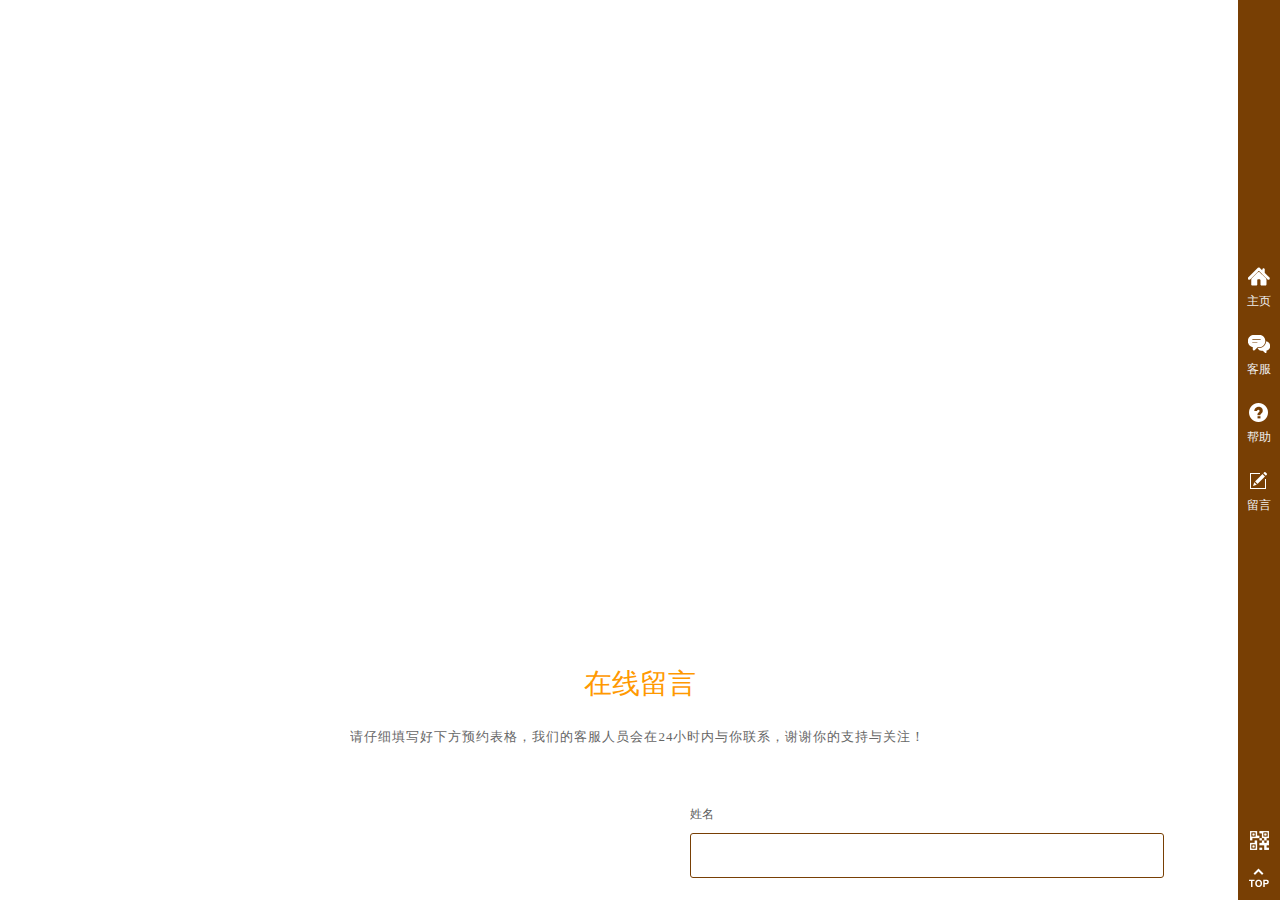
<file: 宣传页/media-1098246.view.websiteonline.cn/message.html>
﻿<!DOCTYPE html PUBLIC "-//W3C//DTD XHTML 1.0 Transitional//EN" "http://www.w3.org/TR/xhtml1/DTD/xhtml1-transitional.dtd">
<html xmlns="http://www.w3.org/1999/xhtml">
	<head>
		<meta http-equiv="X-UA-Compatible" content="IE=Edge,chrome=1" />
		<meta http-equiv="Content-Type" content="text/html; charset=utf-8" />
		<meta name="format-detection" content="telephone=no" />
	     <meta http-equiv="Cache-Control" content="no-transform"/> 
     <meta http-equiv="Cache-Control" content="no-siteapp"/>
	<title>您的网站名称</title>
	<meta name="keywords"  content="网站关键字" />
	<meta name="description" content="网站描述" />
        
                
			<link rel="shortcut icon" href="http://static.websiteonline.cn/website/template/default/images/favicon.ico" type="image/x-icon" />
	<link rel="Bookmark" href="http://static.websiteonline.cn/website/template/default/images/favicon.ico" />
		

		<link href="css/default.css" rel="stylesheet" type="text/css" />
<link href="css/unslider_1.css" rel="stylesheet" type="text/css" />
<link href="css/media_1.css" rel="stylesheet" type="text/css" />
<link href="css/title_1.css" rel="stylesheet" type="text/css" />
<link href="css/sidebar_1.css" rel="stylesheet" type="text/css" />
<link href="css/qr_img_1.css" rel="stylesheet" type="text/css" />
<style type="text/css">.prop_rotate_angle sup,.prop_rotate_angle .posblk-deg{font-size:11px; color:#CDCDCD; font-weight:normal; font-style:normal; }ins#qiao-wrap{height:0;} #qiao-wrap{display:block;}
</style> 
</head>
<body  >

<input type="hidden" value="2" name="_user_level_val" />
								<script type="text/javascript" language="javascript" src="js/daa547d978594f7fbd8447ebd1c42e91.js"></script>
<script type="text/javascript" language="javascript" src="js/20e7d81877e3410086db3f22e9eb4b1a.js"></script>
	<script type="text/javascript" language="javascript">
    	//js版本url生成函数
		var webmodel = {};
        
    wp_pages_global_func($.extend({
        'isedit': '0',
        'islogin': '0',
        'domain': 'media-1098246',
        'p_rooturl': 'http://media-1098246.view.websiteonline.cn',
        'static_rooturl': 'http://static.websiteonline.cn/website',
        'interface_locale': "zh_CN",
        'dev_mode': "0",
        'getsession': ''
    }, {"phpsessionid":"","punyurl":"\/\/media-1098246.view.websiteonline.cn","curr_locale":"zh_CN","mscript_name":"","converted":false}));
    
	</script>

<link href="css/21fe584b0475c126d43c4c978e1e454a.css" rel="stylesheet" /><div id="page_set_css">
</div><input type="hidden" id="page_id" name="page_id" value="7" rpid="7">
<div id="scroll_container" class="scroll_contain" style="">
	    	<div id="scroll_container_bg" style=";">&nbsp;</div>
<script>
initScrollcontainerHeight();	
</script>
     <div id="overflow_canvas_container">        <div id="canvas" style=" margin: 0 auto;width:1200px;;height:1454px">
    <div id='layer47BE77B058AD82DCE6184AC290A62003' type='unslider'  class='cstlayer' style='left: 0px; top: 0px; position: absolute; z-index: 100; width: 1200px; height: 631px;'  mid=""   deg='0'><style>
#layer47BE77B058AD82DCE6184AC290A62003html5zoo-1{
	margin:0 auto;
}
</style>
<div id="layer47BE77B058AD82DCE6184AC290A62003_content" class="wp-unslider_content" style="overflow: hidden; border: none; left: -349.5px; width: 1899px; height: 631px; position: absolute;">
<script type="text/javascript">
	 
</script>

<!-- loop star -->
<div id="layer47BE77B058AD82DCE6184AC290A62003html5zoo-1">
    <ul class="html5zoo-slides" style="display:none;">
  
        <li><img alt="" src="picture/8.jpg" class="html5lightbox" /></a></li>
    </ul>
</div>
<!-- loop end -->

<script language="javascript">
(function(){
		var layerparams={"layerid":"layer47BE77B058AD82DCE6184AC290A62003","pstyle":"none","plborder_size":null,"interval":3000,"autoplays":"true","title_size":40,"title_family":"SimSun","title_color":"#fff","easing":"all","show_title":null,"show_nav":"1","navigation_style":"01","navbg_hover_color":"#660000","nav_margin_bottom_size":"25","nav_arrow":"1","arrow_left":"template\/default\/images\/left_arrow.png","arrow_right":"template\/default\/images\/right_arrow.png","nav_margin_left_size":"25","nav_margin_right_size":"25","skin":"01","default_show":"1","hover_show":"0","pauseonmouseover":"1","nav_arrow_w_size":"32","nav_arrow_h_size":"32"};
	layer_unslider_init_func(layerparams);
})()  
</script>
</div>
</div><script>		         $('#layer47BE77B058AD82DCE6184AC290A62003').triggerHandler('layer_ready');</script><div id='layerC1013BE29330E1B457264A29813209D5' type='media'  class='cstlayer' style='left: 12px; top: 14px; position: absolute; z-index: 102; width: 90.9307px; height: 82px;'  mid=""   deg='0'><script>
create_pc_media_set_pic('layerC1013BE29330E1B457264A29813209D5',false);
</script>
<div class="wp-media_content"  style="overflow: hidden; width: 91px; height: 82px; border-width: 0px; border-style: solid; padding: 0px;" type="0">
<div class="img_over"  style='overflow: hidden; border-color: transparent; border-width: 0px; position: relative; width: 91px; height: 82px;'>

<div class="imgloading" style="z-index:100;"> </div>
<img  id="wp-media-image_layerC1013BE29330E1B457264A29813209D5" class="img_lazy_load paragraph_image"  data-original="http://media-1098246.pic42.websiteonline.cn/upload/33.png" type="zoom" src="picture/blank.gif" style="width: 91px; height: auto;;" />
</div>

</div>
<script>
(function(){
	layer_media_init_func('layerC1013BE29330E1B457264A29813209D5');

			if ($('#'+$('#layerC1013BE29330E1B457264A29813209D5').attr('fatherid')).attr('type') == 'pop_up') {
			$('#wp-media-image_layerC1013BE29330E1B457264A29813209D5').attr('src','http://media-1098246.pic42.websiteonline.cn/upload/33.png');
		}
	})()
</script>
</div><script>		         $('#layerC1013BE29330E1B457264A29813209D5').triggerHandler('layer_ready');</script><div id='layerA21425F578A803A78F5B8F7366A1B7D9' type='new_navigation'  class='cstlayer' style='left: 422px; top: 32px; position: absolute; z-index: 103; width: 778px; height: 50px;'  mid=""   deg='0'><div class="wp-new_navigation_content" style="border-color: transparent; border-width: 0px; width: 778px; display: block; overflow: visible; height: auto;;display:block;overflow:hidden;height:0px;" type="0">
<script type="text/javascript"> 
				$("#layerA21425F578A803A78F5B8F7366A1B7D9").data("datasty_", '@charset "utf-8";  #nav_layerA21425F578A803A78F5B8F7366A1B7D9, #nav_layerA21425F578A803A78F5B8F7366A1B7D9 ul {padding:0; margin:0; list-style:none; }  #nav_layerA21425F578A803A78F5B8F7366A1B7D9 {padding-left:15px; padding-right:15px;position:relative; background-position:top left;background-repeat:repeat-x;background-color:transparent;background-image:url("images/dbj.jpg");line-height:50px;height:50px; }  #nav_layerA21425F578A803A78F5B8F7366A1B7D9 li.wp_subtop {text-align:center;float:left; height:50px;line-height:50px;background-image:url(images/png_bg.png);background-color:transparent;background-position:top left;background-repeat:repeat;}  #nav_layerA21425F578A803A78F5B8F7366A1B7D9 li.wp_subtop:hover{text-align:center; background-color:transparent;background-position:top left;height:50px;line-height:50px; background-image:url("images/dhover.jpg");background-repeat:repeat-x;}  #nav_layerA21425F578A803A78F5B8F7366A1B7D9 li.wp_subtop>a {white-space: nowrap;overflow:hidden;padding-left:15px;padding-right:15px;text-align:center;display:block;  font-family:arial; font-size:14px; color:#FFFFFF; text-decoration:none; font-weight:normal;font-style:normal;}  #nav_layerA21425F578A803A78F5B8F7366A1B7D9 li.wp_subtop>a:hover{color:#333333;text-align:center;font-family:arial; font-size:14px; font-weight:normal;font-style:normal;}  #nav_layerA21425F578A803A78F5B8F7366A1B7D9 ul{display:none;width:100%;position:absolute; top:38px; left:-9999px;background-image:url(images/png_bg.png);background-repeat:repeat;background-color:transparent;background-position:top left;padding-bottom:3px;padding-top:3px;}  #nav_layerA21425F578A803A78F5B8F7366A1B7D9 ul li{text-align:center;float:left; background-color:#fbfbfb;background-position:top left;background-repeat:repeat;background-image:url(images/png_bg.png);height:25px;line-height:25px;font-weight:normal;}  #nav_layerA21425F578A803A78F5B8F7366A1B7D9 ul li:hover{text-align:center;  background-position:top left;background-repeat:repeat;background-image:url(images/png_bg.png);background-color:#2f2f2f;height:25px;line-height:25px;}  #nav_layerA21425F578A803A78F5B8F7366A1B7D9 ul li a {white-space: nowrap;color:#666666;text-align:center;float:left; display:block; padding:0 10px 0 10px; font-family:arial; font-size:12px; text-decoration:none; font-weight:normal;font-style:normal;}  #nav_layerA21425F578A803A78F5B8F7366A1B7D9 ul li a:hover{color:#fff;text-align:center;float:left; padding:0 10px 0 10px; font-family:arial; font-size:12px; text-decoration:none; font-weight:normal;font-style:normal;}  #nav_layerA21425F578A803A78F5B8F7366A1B7D9 li ul.floatRight li {float:right;}  #nav_layerA21425F578A803A78F5B8F7366A1B7D9 ul ul {background-image:url(images/png_bg.png);}');
		$("#layerA21425F578A803A78F5B8F7366A1B7D9").data("datastys_", '#nav_layerA21425F578A803A78F5B8F7366A1B7D9{background-color:transparent;} #nav_layerA21425F578A803A78F5B8F7366A1B7D9{background-image:url(images/png_bg.png);} #nav_layerA21425F578A803A78F5B8F7366A1B7D9{background:;} #nav_layerA21425F578A803A78F5B8F7366A1B7D9 li.wp_subtop>a{font-family:Microsoft YaHei;}  #nav_layerA21425F578A803A78F5B8F7366A1B7D9 li.wp_subtop>a{font-size:14px;} #nav_layerA21425F578A803A78F5B8F7366A1B7D9 li.wp_subtop>a{font-weight:bold;} #nav_layerA21425F578A803A78F5B8F7366A1B7D9 li.wp_subtop>a:hover{font-weight:bold;} #nav_layerA21425F578A803A78F5B8F7366A1B7D9 li.wp_subtop>a:hover{font-family:Microsoft YaHei;} #nav_layerA21425F578A803A78F5B8F7366A1B7D9 li.wp_subtop:hover{background-image:url(images/png_bg.png);} #nav_layerA21425F578A803A78F5B8F7366A1B7D9 li.wp_subtop:hover{background-color:transparent;} #nav_layerA21425F578A803A78F5B8F7366A1B7D9 li.wp_subtop>a:hover{color:#ff9900;}');
	</script>
<div skin="hs9" class="nav1 menu_hs9" ishorizon="1" colorstyle="black" direction="0" more="更多" moreshow="1" morecolor="darkorange" hover="0" hover_scr="0" submethod="0" umenu="0" dmenu="0" sethomeurl="http://media-1098246.view.websiteonline.cn/page1">
		<ul id="nav_layerA21425F578A803A78F5B8F7366A1B7D9" class="navigation" style="width:auto;">
		<li style="width:14.28%;z-index:2;"  class="wp_subtop"  pid="1" ><a class="  "  href="http://media-1098246.view.websiteonline.cn"><span style="display:block;overflow:hidden;">网站首页</span></a></li><li style="width:14.28%;z-index:2;"  class="wp_subtop"  pid="4" ><a class="  "  href="http://media-1098246.view.websiteonline.cn/page4"><span style="display:block;overflow:hidden;">关于我们</span></a></li><li style="width:14.28%;z-index:2;"  class="wp_subtop"  pid="5" ><a class="  "  href="http://media-1098246.view.websiteonline.cn/page5"><span style="display:block;overflow:hidden;">产品展示</span></a></li><li style="width:14.28%;z-index:2;"  class="wp_subtop"  pid="9" ><a class="  "  href="http://media-1098246.view.websiteonline.cn/page9"><span style="display:block;overflow:hidden;">案例展示</span></a></li><li style="width:14.28%;z-index:2;"  class="wp_subtop"  pid="6" ><a class="  "  href="http://media-1098246.view.websiteonline.cn/page6"><span style="display:block;overflow:hidden;">新闻中心</span></a></li><li style="width:14.28%;z-index:2;"  class="wp_subtop"  pid="7" ><a class="  "  href="http://media-1098246.view.websiteonline.cn/page7"><span style="display:block;overflow:hidden;">在线留言</span></a></li><li style="width:14.28%;z-index:2;"  class="wp_subtop"  pid="8" ><a class="  "  href="http://media-1098246.view.websiteonline.cn/page8"><span style="display:block;overflow:hidden;">联系我们</span></a></li>	</ul>
</div>
<script type="text/javascript"> 
				$("#layerA21425F578A803A78F5B8F7366A1B7D9").data("datasty_", '@charset "utf-8";  #nav_layerA21425F578A803A78F5B8F7366A1B7D9, #nav_layerA21425F578A803A78F5B8F7366A1B7D9 ul {padding:0; margin:0; list-style:none; }  #nav_layerA21425F578A803A78F5B8F7366A1B7D9 {padding-left:15px; padding-right:15px;position:relative; background-position:top left;background-repeat:repeat-x;background-color:transparent;background-image:url("images/dbj.jpg");line-height:50px;height:50px; }  #nav_layerA21425F578A803A78F5B8F7366A1B7D9 li.wp_subtop {text-align:center;float:left; height:50px;line-height:50px;background-image:url(images/png_bg.png);background-color:transparent;background-position:top left;background-repeat:repeat;}  #nav_layerA21425F578A803A78F5B8F7366A1B7D9 li.wp_subtop:hover{text-align:center; background-color:transparent;background-position:top left;height:50px;line-height:50px; background-image:url("images/dhover.jpg");background-repeat:repeat-x;}  #nav_layerA21425F578A803A78F5B8F7366A1B7D9 li.wp_subtop>a {white-space: nowrap;overflow:hidden;padding-left:15px;padding-right:15px;text-align:center;display:block;  font-family:arial; font-size:14px; color:#FFFFFF; text-decoration:none; font-weight:normal;font-style:normal;}  #nav_layerA21425F578A803A78F5B8F7366A1B7D9 li.wp_subtop>a:hover{color:#333333;text-align:center;font-family:arial; font-size:14px; font-weight:normal;font-style:normal;}  #nav_layerA21425F578A803A78F5B8F7366A1B7D9 ul{display:none;width:100%;position:absolute; top:38px; left:-9999px;background-image:url(images/png_bg.png);background-repeat:repeat;background-color:transparent;background-position:top left;padding-bottom:3px;padding-top:3px;}  #nav_layerA21425F578A803A78F5B8F7366A1B7D9 ul li{text-align:center;float:left; background-color:#fbfbfb;background-position:top left;background-repeat:repeat;background-image:url(images/png_bg.png);height:25px;line-height:25px;font-weight:normal;}  #nav_layerA21425F578A803A78F5B8F7366A1B7D9 ul li:hover{text-align:center;  background-position:top left;background-repeat:repeat;background-image:url(images/png_bg.png);background-color:#2f2f2f;height:25px;line-height:25px;}  #nav_layerA21425F578A803A78F5B8F7366A1B7D9 ul li a {white-space: nowrap;color:#666666;text-align:center;float:left; display:block; padding:0 10px 0 10px; font-family:arial; font-size:12px; text-decoration:none; font-weight:normal;font-style:normal;}  #nav_layerA21425F578A803A78F5B8F7366A1B7D9 ul li a:hover{color:#fff;text-align:center;float:left; padding:0 10px 0 10px; font-family:arial; font-size:12px; text-decoration:none; font-weight:normal;font-style:normal;}  #nav_layerA21425F578A803A78F5B8F7366A1B7D9 li ul.floatRight li {float:right;}  #nav_layerA21425F578A803A78F5B8F7366A1B7D9 ul ul {background-image:url(images/png_bg.png);}');
		$("#layerA21425F578A803A78F5B8F7366A1B7D9").data("datastys_", '#nav_layerA21425F578A803A78F5B8F7366A1B7D9{background-color:transparent;} #nav_layerA21425F578A803A78F5B8F7366A1B7D9{background-image:url(images/png_bg.png);} #nav_layerA21425F578A803A78F5B8F7366A1B7D9{background:;} #nav_layerA21425F578A803A78F5B8F7366A1B7D9 li.wp_subtop>a{font-family:Microsoft YaHei;}  #nav_layerA21425F578A803A78F5B8F7366A1B7D9 li.wp_subtop>a{font-size:14px;} #nav_layerA21425F578A803A78F5B8F7366A1B7D9 li.wp_subtop>a{font-weight:bold;} #nav_layerA21425F578A803A78F5B8F7366A1B7D9 li.wp_subtop>a:hover{font-weight:bold;} #nav_layerA21425F578A803A78F5B8F7366A1B7D9 li.wp_subtop>a:hover{font-family:Microsoft YaHei;} #nav_layerA21425F578A803A78F5B8F7366A1B7D9 li.wp_subtop:hover{background-image:url(images/png_bg.png);} #nav_layerA21425F578A803A78F5B8F7366A1B7D9 li.wp_subtop:hover{background-color:transparent;} #nav_layerA21425F578A803A78F5B8F7366A1B7D9 li.wp_subtop>a:hover{color:#ff9900;}');
	
		</script>

<script type="text/javascript">
function wp_get_navstyle(layer_id,key){
		var navStyle = $.trim($("#"+layer_id).data(key));
		return navStyle;	
	
}	
richtxt('layerA21425F578A803A78F5B8F7366A1B7D9');
</script><script type="text/javascript">
layer_new_navigation_hs9_func({"isedit":false,"layer_id":"layerA21425F578A803A78F5B8F7366A1B7D9","menustyle":"hs9"});
layerA21425F578A803A78F5B8F7366A1B7D9_liHoverCallBack;
</script>

</div>
<script type="text/javascript">
 $(function(){
	layer_new_navigation_content_func({"isedit":false,"layer_id":"layerA21425F578A803A78F5B8F7366A1B7D9","menustyle":"hs9","addopts":[]});
});
</script>

</div><script>		         $('#layerA21425F578A803A78F5B8F7366A1B7D9').triggerHandler('layer_ready');</script><div id='layer8AC9B3CE3922B13601E0ECDFAFD3872A' type='title'  class='cstlayer' style='left: 113px; top: 37px; position: absolute; z-index: 101; width: 238px; height: 46px;'  mid=""   deg='0'><div class="wp-title_content" style="overflow-wrap: break-word; padding: 0px; border-color: transparent; border-width: 0px; height: 46px; width: 238px; display: block;"><span style="font-family: 微软雅黑; font-size: 26px; color: rgb(255, 255, 255); letter-spacing: 1px;"><strong>某某影视传媒公司</strong></span></div>
<script type="text/javascript">
$(function(){
	$('.wp-title_content').each(function(){
		if($(this).find('div').attr('align')=='justify'){
			$(this).find('div').css({'text-justify':'inter-ideograph','text-align':'justify'});
		}
	})	
})
</script>
</div><script>		         $('#layer8AC9B3CE3922B13601E0ECDFAFD3872A').triggerHandler('layer_ready');</script><div id='layerE5F69093F0DEA5FD4DC6FFD9A18CEFEA' type='title'  class='cstlayer' style='left: 0px; top: 222px; position: absolute; z-index: 109; width: 1200px; height: 70px; display: block;display:none;'  mid=""   deg='0'><div class="wp-title_content" style="overflow-wrap: break-word; padding: 0px; border-color: transparent; border-width: 0px; height: 70px; width: 1200px; display: block;"><div style="text-align: center;"><span style="font-size: 38px; font-family: 微软雅黑; color: rgb(255, 255, 255); letter-spacing: 3px;"><strong>给传媒以生命　<span style="color: rgb(255, 255, 255);">给思想一世界</span></strong></span></div></div>
</div><script>		         $('#layerE5F69093F0DEA5FD4DC6FFD9A18CEFEA').data('wopop_effects',{"effect":"fadeFromLeft","delay":0,"duration":1.2,"loop":0,"loop_infinite":"0"});		         $('#layerE5F69093F0DEA5FD4DC6FFD9A18CEFEA').triggerHandler('layer_ready');</script><div id='layer98CDAA31E7E5C7F4DB6CA97FED668F52' type='title'  class='cstlayer' style='left: 0px; top: 371px; position: absolute; z-index: 108; width: 1200px; height: 39px; display: block;display:none;'  mid=""   deg='0'><div class="wp-title_content" style="overflow-wrap: break-word; padding: 0px; border-color: transparent; border-width: 0px; height: 39px; width: 1200px; display: block;"><div style="text-align: center;"><span style="font-size: 15px; font-family: 微软雅黑; letter-spacing: 1px; color: rgb(255, 255, 255);">我们提供传媒行业的基本服务，为电视台、电影制造商、平面广告、户外广告等行业做专门的设计</span></div></div>
</div><script>		         $('#layer98CDAA31E7E5C7F4DB6CA97FED668F52').data('wopop_effects',{"effect":"fadeFromRight","delay":0,"duration":1.2,"loop":0,"loop_infinite":"0"});		         $('#layer98CDAA31E7E5C7F4DB6CA97FED668F52').triggerHandler('layer_ready');</script><div id='layerC9B03FFB580CF7E2A59F21A7ECCE8CD5' type='title'  class='cstlayer' style='left: 0px; top: 413px; position: absolute; z-index: 107; width: 1200px; height: 39px; display: block;display:none;'  mid=""   deg='0'><div class="wp-title_content" style="overflow-wrap: break-word; padding: 0px; border-color: transparent; border-width: 0px; height: 39px; width: 1200px; display: block;"><div style="text-align: center;"><span style="color: rgb(255, 255, 255); font-family: 微软雅黑; font-size: 13px; letter-spacing: 1px;">We provide media industry basic services for TV, film makers, print ads, outdooradvertising and other industries to do special design</span></div></div>
</div><script>		         $('#layerC9B03FFB580CF7E2A59F21A7ECCE8CD5').data('wopop_effects',{"effect":"fadeFromTop","delay":0,"duration":1.2,"loop":0,"loop_infinite":"0"});		         $('#layerC9B03FFB580CF7E2A59F21A7ECCE8CD5').triggerHandler('layer_ready');</script><div id='layer67D60C7DE85CB863FEF001AA5E68E954' type='title'  class='cstlayer' style='left: 0px; top: 664px; position: absolute; z-index: 121; width: 1200px; height: 53px;'  mid=""   deg='0'><div class="wp-title_content" style="overflow-wrap: break-word; padding: 0px; border-color: transparent; border-width: 0px; height: 53px; width: 1200px; display: block;"><div style="text-align: center;"><span style="color: rgb(255, 153, 0); font-family: 微软雅黑; font-size: 28px;">在线留言</span></div></div>
</div><script>		         $('#layer67D60C7DE85CB863FEF001AA5E68E954').triggerHandler('layer_ready');</script><div id='layerA11C5EF001A7B356694AF7D3778912E5' type='sidebar'  class='cstlayer' style='left: 595px; top: 672px; position: absolute; z-index: 120; width: 330px; height: 210px;'  mid=""   deg='0'><div class="wp-sidebar_content" style="overflow: hidden; border-color: transparent; border-width: 0px; width: 330px; height: 210px;">
<!--start/////////////////////////////////////////////////////////////////-->
<style type="text/css">
#wp_celan_meau .wp_celan_content{background:#783f04;}
//#wp_celan_meau .wp_celan_detailcontent.com_gy{border-color:#783f04;}
#wp_celan_meau .detail_kf li .qq:hover,#wp_celan_meau .detail_kf li .skype:hover,#wp_celan_meau .detail_kf li .ww:hover{background-color:#783f04;}
#wp_celan_meau .detail_kf_ico_qq_on{background-color:#783f04;}
#wp_celan_meau .detail_kf_ico_ww_online{background-color:#783f04;}
#wp_celan_meau .wp_celan_content span.s_arrow{background-color:#783f04;}
    
</style>

<!--右侧菜单-->
        <script type="text/javascript">
$(function(){
        var celancount= $('#wp_celan_meau .wp_celan_content').length;
    if(!celancount) $('<div id="wp_celan_meau"><div class="wp_celan_content">  <p class="p1"><a href="http://media-1098246.view.websiteonline.cn/page1" title="主页" target="_self"><span class="s_arrow"></span><span>主页</span></a></p>  <p class="p3"><a href="javascript:void(0);" title="客服" target=""><span class="s_arrow"></span><span>客服</span></a></p>  <p class="p4"><a href="http://media-1098246.view.websiteonline.cn/page8" title="帮助" target="_self"><span class="s_arrow"></span><span>帮助</span></a></p>  <p class="p5"><a href="http://media-1098246.view.websiteonline.cn/page7" title="留言" target="_self"><span class="s_arrow"></span><span>留言</span></a></p>  <p class="pqr"><a href="javascript:void(0)">&nbsp;</a><b class="left"><img src="picture/qr_layer78ce184cacf10f008c91bb418577a416.png"/><br>手机扫一扫</b><span style="clear:both;"></span>  <p class="ptop"><a href="javascript:void(0)"></a></p></div><div class="wp_celan_detailcontent com_gy">    <div class="detail_info">    <ul>        <li><h1><span class="icotel"></span>客服热线:</h1><h2>400-000-0000</h2><h3>服务时间:[09:00-17:00]</h3></li>        <li>            <ul class="detail_kf" style="color:#333">                <li class="noresult">没有客服信息</li>            </ul>        </li>    </ul>    </div></div></div>').appendTo('body');         //showjs
        $("#wp_celan_meau .wp_celan_content p").hover(
	function () {
	    if ($(this).attr("class") == "p1") {
		$(this).css("background", "#783f04");
		$(this).find('a').css({ color: '#fff',"background":"url(images/p1.png) no-repeat top center"});
		if($(this).find('a .notitle').length){ $(this).find('a .notitle').css({ color: '#783f04'});}
	    }
	},
	function () {
	    if ($(this).attr("class") == "p1") {
		    $(this).css("background", "none");
		    $(this).find('a').css({ color: '#fff',"background":"url(images/p1.png) no-repeat top center"});
            if($(this).find('a .notitle').length){ $(this).find('a .notitle').css({ color: ''});}
	    }
	}
    );
    $("#wp_celan_meau .wp_celan_content p").hover(
	function () {
	    if ($(this).attr("class") == "p2") {
		$(this).css("background", "#783f04");
		$(this).find('a').css({ color: '#fff',"background":"url(images/p2.png) no-repeat top center"});
		if($(this).find('a .notitle').length){ $(this).find('a .notitle').css({ color: '#783f04'});}
	    }
	},
	function () {
	    if ($(this).attr("class") == "p2") {
		    $(this).css("background", "none");
		    $(this).find('a').css({ color: '#fff',"background":"url(images/p2.png) no-repeat top center"});
            if($(this).find('a .notitle').length){ $(this).find('a .notitle').css({ color: ''});}
	    }
	}
    );
    $("#wp_celan_meau .wp_celan_content p").hover(
	function () {
	    if ($(this).attr("class") == "p3") {
		$(this).css("background", "#783f04");
		$(this).find('a').css({ color: '#fff',"background":"url(images/p3.png) no-repeat top center"});
		if($(this).find('a .notitle').length){ $(this).find('a .notitle').css({ color: '#783f04'});}
	    }
	},
	function () {
	    if ($(this).attr("class") == "p3") {
		    if($(".wp_celan_detailcontent").css("right") == "-291px" ) {$(this).css("background", "none");}
		    $(this).find('a').css({ color: '#fff',"background":"url(images/p3.png) no-repeat top center"});
            if($(this).find('a .notitle').length){ $(this).find('a .notitle').css({ color: ''});}
	    }
	}
    );
    $("#wp_celan_meau .wp_celan_content p").hover(
	function () {
	    if ($(this).attr("class") == "p4") {
		$(this).css("background", "#783f04");
		$(this).find('a').css({ color: '#fff',"background":"url(images/p4.png) no-repeat top center"});
		if($(this).find('a .notitle').length){ $(this).find('a .notitle').css({ color: '#783f04'});}
	    }
	},
	function () {
	    if ($(this).attr("class") == "p4") {
		    $(this).css("background", "none");
		    $(this).find('a').css({ color: '#fff',"background":"url(images/p4.png) no-repeat top center"});
            if($(this).find('a .notitle').length){ $(this).find('a .notitle').css({ color: ''});}
	    }
	}
    );
    $("#wp_celan_meau .wp_celan_content p").hover(
	function () {
	    if ($(this).attr("class") == "p5") {
		$(this).css("background", "#783f04");
		$(this).find('a').css({ color: '#fff',"background":"url(images/p5.png) no-repeat top center"});
		if($(this).find('a .notitle').length){ $(this).find('a .notitle').css({ color: '#783f04'});}
	    }
	},
	function () {
	    if ($(this).attr("class") == "p5") {
		    $(this).css("background", "none");
		    $(this).find('a').css({ color: '#fff',"background":"url(images/p5.png) no-repeat top center"});
            if($(this).find('a .notitle').length){ $(this).find('a .notitle').css({ color: ''});}
	    }
	}
    );
    $("#wp_celan_meau .wp_celan_content p").hover(
	function () {
	    if ($(this).attr("class") == "p6") {
		$(this).css("background", "#783f04");
		$(this).find('a').css({ color: '#fff',"background":"url(images/p6.png) no-repeat top center"});
		if($(this).find('a .notitle').length){ $(this).find('a .notitle').css({ color: '#783f04'});}
	    }
	},
	function () {
	    if ($(this).attr("class") == "p6") {
		    $(this).css("background", "none");
		    $(this).find('a').css({ color: '#fff',"background":"url(images/p6.png) no-repeat top center"});
            if($(this).find('a .notitle').length){ $(this).find('a .notitle').css({ color: ''});}
	    }
	}
    );
            $('.wp_celan_content p.p1').click(function () {
	    remove_login();kf_close();sidebar_cart_colse();
	    $(this).css({ background: '##783f04' }).find('a').css({ color: '#efefef'});
    });
    $('.wp_celan_content p.p2').click(function () {
	kf_close();sidebar_cart_colse();
	$('.rm_bz,.rm_kf').stop().animate({ right: '-291px' }, 10);
        if(2>3){
            wp_shoppingCart_1(parseToURL('wp_user_manage','user_manage'),{title:'',width:1000,height:560});
            return false;
        }
	$LAB.script("http://static.websiteonline.cn/website/script/datepicker/custom_dialog.js").wait(function(){
	    show_custom_panel(parseToURL('userlogin','login_dialog'),{
		title:'登录',overlay:true,id:'wp_sidebar_dialog_login'
	});
	});
    });
        var fullpagehas =$('.fullpage_alllist').length;
        $('.wp_celan_content p.p3').click(function () {
	    remove_login();sidebar_cart_colse();
	    if ($(this).find('.s_arrow').css('display') == 'block') {
			$(this).find('.s_arrow').css({'display':'none'});
	    }else{
			$(this).find('.s_arrow').fadeIn(500).css({'display':'block'});
	    }
        var thiswid = 58;
        if(fullpagehas)thiswid = $(this).width();
	    $(this).css({ background: '##783f04' }).find('a').css({ color: '#efefef'});
	    $('.wp_celan_detailcontent,.rm_bz').stop().animate({ right: '-291px' }, 10);
	    if ($('.wp_celan_detailcontent').css('right') == '-291px') {
		$('.wp_celan_detailcontent').css('z-index', '1000');
		$('.wp_celan_detailcontent').stop().animate({ right: thiswid+'px' }, 300);
	    }else{
		$('.wp_celan_detailcontent').stop().animate({ right: '-291px' }, 300);
	    }
	});
        $('.wp_celan_content p.p4').click(function () {
	    remove_login();kf_close();sidebar_cart_colse();
	    $(this).css({ background: '##783f04' }).find('a').css({ color: '#efefef'});
    });
        $('.wp_celan_content p.p5').click(function () {
	    remove_login();kf_close();sidebar_cart_colse();
	    $(this).css({ background: '##783f04' }).find('a').css({ color: '#efefef'});
    });
        $('.wp_celan_content p.p6').click(function () {
	    remove_login();kf_close();sidebar_cart_colse();
	    $(this).css({ background: '##783f04' }).find('a').css({ color: '#efefef'});
    });
    function remove_login(){
		$('#wp_sidebar_dialog_login,#wp-floatpanel_overlay').remove();
    };
    function kf_close(){
				$('.wp_celan_detailcontent,.rm_bz,.rm_kf').stop().animate({ 'right': '-291px' }, 300);
		$('.wp_celan_content').find('.s_arrow').css("display","none");
		$('.wp_celan_content').find('p.p3').css("background", "none");
    };
    function sidebar_cart_colse(){
		$('#shopping_cart-items,#wp-floatpanel_overlay').remove();
    };
    //左侧参数
    $.sidebar_aleft = '';
    $.sidebar_pathimg = 'http://static.websiteonline.cn/website/plugin/sidebar/images/';
    $.sidebar_menuclolr = '#783f04';
});
function setsidebar_link(url, target){
//	if ($.trim(url) == '#') return false;
//	parent.window.open(url, target);
}
</script>
<script src="js/rightmenu.js" type="text/javascript"></script>

<!--右侧菜单end-->
<!--end/////////////////////////////////////////////////////////////////-->
</div>
<script language="javascript">
(function(window){
    if(!window.wp_shoppingCart_1){
          function wp_shoppingCart_1(load_url,option){
                $LAB
                .script("http://static.websiteonline.cn/website/script/usermanagepc/usermanage.js")
                .wait(function(){
                      wp_openManageDialog(load_url,option);
                 });
          }
          window.wp_shoppingCart_1 = wp_shoppingCart_1;
     }
})(window);
</script></div><script>		         $('#layerA11C5EF001A7B356694AF7D3778912E5').triggerHandler('layer_ready');</script><div id='layer05D5F0288C3AA6B70DC32957CB791C16' type='title'  class='cstlayer' style='left: 0px; top: 728px; position: absolute; z-index: 107; width: 1200px; height: 53px;'  mid=""   deg='0'><div class="wp-title_content" style="overflow-wrap: break-word; padding: 0px; border-color: transparent; border-width: 0px; height: 53px; width: 1200px; display: block;"><div style="text-align: center;"><div><span style="letter-spacing: 1px; font-family: 微软雅黑; font-size: 13px; color: rgb(102, 102, 102);">请仔细填写好下方预约表格，我们的客服人员会在24小时内与你联系，谢谢你的支持与关注！&nbsp;</span></div><div><br></div></div></div>
</div><script>		         $('#layer05D5F0288C3AA6B70DC32957CB791C16').triggerHandler('layer_ready');</script><div id='layerF5483CD07BCBEC11FD138B8C32D4EB56' type='new_message_form'  class='cstlayer' style='left: 650px; top: 788px; position: absolute; z-index: 122; width: 497px; height: 497px;'  mid=""   deg='0'><link href="css/uploadify2.css" rel="stylesheet" type="text/css" />
<div class="wp-new_message_form_content" style="border-color: transparent; border-width: 0px; overflow: hidden; width: 497px; height: 497px;">	<style type="text/css">#layerF5483CD07BCBEC11FD138B8C32D4EB56 .requiredtip {display:inline;position:absolute;left:0;top:0;padding:2px 6px 5px;background-color:#ffe2e2;border:1px solid #fbc3c3;color:#f00;font-family:'微软雅黑';font-size:12px;line-height:140%;text-align:center;text-shadow:0 0 1px white;white-space:nowrap;-moz-border-radius:4px;-webkit-border-radius:4px;border-radius:4px;z-index:1111;}#layerF5483CD07BCBEC11FD138B8C32D4EB56 .tipshadow,#layerF5483CD07BCBEC11FD138B8C32D4EB56 .pointytip {border:6px dashed transparent;border-bottom-style:solid;border-bottom-color: #ffe2e2;top:-12px;height:0;left:20%;margin-left:4px;position:absolute;width:0;overflow:hidden;}#layerF5483CD07BCBEC11FD138B8C32D4EB56 .tipshadow {border-width:7px;top:-14px;margin-left:3px;border-bottom-color:#fbc3c3;}#layerF5483CD07BCBEC11FD138B8C32D4EB56 ul.mfields {float:left;}#layerF5483CD07BCBEC11FD138B8C32D4EB56 ul.mfields input,#layerF5483CD07BCBEC11FD138B8C32D4EB56 ul.mfields textarea {font-family:'微软雅黑';resize:none;outline:none;}#layerF5483CD07BCBEC11FD138B8C32D4EB56 ul.mfields li {font-family:'微软雅黑';float:left;margin:7px 0;}#layerF5483CD07BCBEC11FD138B8C32D4EB56 a.btnsubmit {display:block;font-family:'微软雅黑';float:left;}#layerF5483CD07BCBEC11FD138B8C32D4EB56 img.captchapic {cursor:pointer;position:absolute;left:0;top:0;}#layerF5483CD07BCBEC11FD138B8C32D4EB56 span.reqtip {color:#f00;line-height:100%;padding-left:3px;}#layerF5483CD07BCBEC11FD138B8C32D4EB56 ul.mfields li {float:left;width:100%;}#layerF5483CD07BCBEC11FD138B8C32D4EB56 ul.mfields .title {padding:10px 0;line-height:1.5;color:#5a5a5a;}#layerF5483CD07BCBEC11FD138B8C32D4EB56 ul.mfields .inpbox {float:left;width:318px;}#layerF5483CD07BCBEC11FD138B8C32D4EB56 ul.mfields .inptext {font-family: '微软雅黑';background-color:#fff;border:1px solid #00aff1;font-size:12px;text-indent:5px;height:38px;line-height: 38px;width:100%;border-radius:3px;-moz-border-radius:3px;-webkit-border-radius:3px;-o-border-radius:3px;}#layerF5483CD07BCBEC11FD138B8C32D4EB56 ul.mfields .inptext.datepicker {background-image:url(images/datepicker.png) !important;background-position:right 5px center !important;background-repeat:no-repeat !important;}#layerF5483CD07BCBEC11FD138B8C32D4EB56 ul.mfields .radiobox {background-color:#eee;color:#333;padding:0 8px 0 25px;position: relative; height:40px;line-height:40px; float:left; margin-right:5px;border-radius: 3px; -moz-border-radius: 3px;-webkit-border-radius: 3px;-o-border-radius: 3px;}#layerF5483CD07BCBEC11FD138B8C32D4EB56 ul.mfields .radiobox.on {background:#00aff1;color:#fff;}#layerF5483CD07BCBEC11FD138B8C32D4EB56 ul.mfields .radiobox label {display:inline-block;}#layerF5483CD07BCBEC11FD138B8C32D4EB56 ul.mfields .radiobox input[type="radio"] {box-sizing: border-box;left: -1px; margin: 3px;padding: 0;position: absolute;top: 0px;vertical-align: middle;opacity:0;  filter:alpha(opacity=0);}#layerF5483CD07BCBEC11FD138B8C32D4EB56 ul.mfields .radiobox label.labelofradio:before,#layerF5483CD07BCBEC11FD138B8C32D4EB56 ul.mfields .radiobox label.labelofradio .before {content: " ";background:url(images/radio_bg.png) left center no-repeat;height: 100%;left: 5px;width: 16px; position: absolute; position: absolute\0;}#layerF5483CD07BCBEC11FD138B8C32D4EB56 ul.mfields .radiobox.on label.labelofradio {color:#fff;}#layerF5483CD07BCBEC11FD138B8C32D4EB56 ul.mfields .radiobox.on label.labelofradio:before,#layerF5483CD07BCBEC11FD138B8C32D4EB56 ul.mfields .radiobox.on label.labelofradio .before {content: " ";background:url(images/radio_checkedbg.png) left center no-repeat;}#layerF5483CD07BCBEC11FD138B8C32D4EB56 ul.mfields .checkbox {background-color:#eee;color:#333;padding:0 8px 0 25px;position: relative; height:40px;line-height:40px;float:left; margin-right:5px;border-radius: 3px; -moz-border-radius: 3px;-webkit-border-radius: 3px;-o-border-radius: 3px;}#layerF5483CD07BCBEC11FD138B8C32D4EB56 ul.mfields .checkbox.on {background:#00aff1;color:#fff;}#layerF5483CD07BCBEC11FD138B8C32D4EB56 ul.mfields .checkbox label {display:inline-block;}#layerF5483CD07BCBEC11FD138B8C32D4EB56 ul.mfields .checkbox input[type="checkbox"] {box-sizing: border-box;left: -1px;margin: 3px;padding: 0;position: absolute;top: 0px;vertical-align: middle; opacity:0;filter:alpha(opacity=0);}#layerF5483CD07BCBEC11FD138B8C32D4EB56 ul.mfields .checkbox label.labelofcheckbox:before,#layerF5483CD07BCBEC11FD138B8C32D4EB56 ul.mfields .checkbox label.labelofcheckbox .before {content: " ";background:url(images/checkbox_bg.png) left center no-repeat;height: 100%;left: 5px;position: absolute;width: 16px;}#layerF5483CD07BCBEC11FD138B8C32D4EB56 ul.mfields .checkbox.on label.labelofcheckbox:before,#layerF5483CD07BCBEC11FD138B8C32D4EB56 ul.mfields .checkbox.on label.labelofcheckbox .before { content:"";background:url(images/checkbox_checkedbg.png) left center no-repeat;}#layerF5483CD07BCBEC11FD138B8C32D4EB56 ul.mfields .checkbox.on label.labelofcheckbox {color:#fff;}#layerF5483CD07BCBEC11FD138B8C32D4EB56 ul.mfields .btn-select {background-image:url(images/selarrow.png) !important;background-position:right 5px center !important;background-repeat:no-repeat !important;border:1px solid #36c8ff;position:relative; float: left;display:block;height:38px; line-height:38px;font-size:12px;color:#797979;width:100%;-moz-border-radius: 5px; -webkit-border-radius: 5px; border-radius:5px; cursor:pointer;}#layerF5483CD07BCBEC11FD138B8C32D4EB56 ul.mfields .btn-select select {position: absolute; text-indent:10px;top:0; left:0;filter: alpha(opacity=0);-moz-opacity: 0;opacity: 0;display:block;cursor:pointer;}#layerF5483CD07BCBEC11FD138B8C32D4EB56 ul.mfields .btn-select .cur_select {text-indent:10px;display:block;height:100%;width:100%;}#layerF5483CD07BCBEC11FD138B8C32D4EB56 ul.mfields .btn-select .cp_sele {width:100%;height:100%;text-align:center;background:#fff; border:1px solid #dedede;-moz-border-radius: 5px; -webkit-border-radius: 5px; border-radius:5px;}#layerF5483CD07BCBEC11FD138B8C32D4EB56 ul.mfields .msel {margin-top:3px;}#layerF5483CD07BCBEC11FD138B8C32D4EB56 ul.mfields .txtarea {font-size:12px;padding:5px 0;width:100%;height:60px;background-color:#fff;border:1px solid #00aff1; border-radius:3px;-moz-border-radius:3px;-webkit-border-radius:3px;-o-border-radius:3px;}#layerF5483CD07BCBEC11FD138B8C32D4EB56 .btnsubmit {display:block;background-color:#00aff1;border-style:solid;border-width:0;line-height:40px;height:40px;width:320px;border-radius:3px;-moz-border-radius:3px;-webkit-border-radius:3px;-o-border-radius:3px;text-align:center;color:#fff;margin-top:5px;}#layerF5483CD07BCBEC11FD138B8C32D4EB56 .btnsubmit:hover {background-color:#1bc1ff;}#layerF5483CD07BCBEC11FD138B8C32D4EB56 .webuploader-container {text-align:center;}#layerF5483CD07BCBEC11FD138B8C32D4EB56 .webuploader-container {	//position: relative;        background: white;}#layerF5483CD07BCBEC11FD138B8C32D4EB56 .webuploader-element-invisible {	position: absolute !important;	clip: rect(1px 1px 1px 1px); /* IE6, IE7 */    clip: rect(1px,1px,1px,1px);}#layerF5483CD07BCBEC11FD138B8C32D4EB56 .webuploader-pick {    width: 100%;    display: inline-block;    position: relative;    cursor: pointer;    color: #626262;    text-align: center;    border-radius: 3px;    overflow: hidden;    //padding: 1px 6px;    //color: #626262;    //text-align: center;    //background: url(images/wp-button-bg.gif) repeat-x bottom #5183c9;    //line-height: 38px;    position:relative;}//.webuploader-pick:before{ /*    content:'.'; display:inline-block; line-height: 33px; background: url(images/wp-picture-upload_arrow.png) no-repeat 0 6px;    text-indent:-999px;    padding-left: 20px;    margin-left: 5px;*///}#layerF5483CD07BCBEC11FD138B8C32D4EB56 .webuploader-pick-hover {	//background: #2e5fb2;}#layerF5483CD07BCBEC11FD138B8C32D4EB56 .webuploader-pick-disable {	opacity: 0.6;	pointer-events:none;}#layerF5483CD07BCBEC11FD138B8C32D4EB56 .webuploader-pick_btn{    float: right;    display: inline-block;    background-color: #00aff1;    color: white;    padding: 0 9px;}#layerF5483CD07BCBEC11FD138B8C32D4EB56 ul.mfields .inptext:focus,#layerF5483CD07BCBEC11FD138B8C32D4EB56 ul.mfields .btn-select.on,#layerF5483CD07BCBEC11FD138B8C32D4EB56 ul.mfields .radiobox.on,#layerF5483CD07BCBEC11FD138B8C32D4EB56 ul.mfields .checkbox.on,#layerF5483CD07BCBEC11FD138B8C32D4EB56 ul.mfields .txtarea:focus {border-color:#783f04;}#layerF5483CD07BCBEC11FD138B8C32D4EB56 ul.mfields .radiobox.on {background-color:#00aff1;}#layerF5483CD07BCBEC11FD138B8C32D4EB56 ul.mfields .radiobox.on label.labelofradio {color:#fff;}#layerF5483CD07BCBEC11FD138B8C32D4EB56 ul.mfields .radiobox.on label.labelofradio:before,#layerF5483CD07BCBEC11FD138B8C32D4EB56 ul.mfields .radiobox.on label.labelofradio .before {background-image:url(images/radio_checkedbg.png);}#layerF5483CD07BCBEC11FD138B8C32D4EB56 ul.mfields .checkbox.on {background-color:#00aff1;}#layerF5483CD07BCBEC11FD138B8C32D4EB56 ul.mfields .checkbox.on label.labelofcheckbox {color:#fff;}#layerF5483CD07BCBEC11FD138B8C32D4EB56 ul.mfields .checkbox.on label.labelofcheckbox:before,#layerF5483CD07BCBEC11FD138B8C32D4EB56 ul.mfields .checkbox.on label.labelofcheckbox .before {background-image:url(images/checkbox_checkedbg.png);}#layerF5483CD07BCBEC11FD138B8C32D4EB56 ul.mfields .btn-select.on {background-image:url(images/selarrow.png) !important;}#layerF5483CD07BCBEC11FD138B8C32D4EB56 ul.mfields .inptext.datepicker:focus {background-image:url(images/datepicker.png) !important;}#layerF5483CD07BCBEC11FD138B8C32D4EB56 a.btnsubmit:hover {background-color:#ff9900;}#layerF5483CD07BCBEC11FD138B8C32D4EB56 ul.mfields .txtarea {height:73px;}#layerF5483CD07BCBEC11FD138B8C32D4EB56 ul.mfields .inpbox {width:472px;}#layerF5483CD07BCBEC11FD138B8C32D4EB56 ul.mfields .inptext,#layerF5483CD07BCBEC11FD138B8C32D4EB56 ul.mfields .btn-select,#layerF5483CD07BCBEC11FD138B8C32D4EB56 ul.mfields .radiobox,#layerF5483CD07BCBEC11FD138B8C32D4EB56 ul.mfields .checkbox {height:43px;line-height:43px;}#layerF5483CD07BCBEC11FD138B8C32D4EB56 ul.mfields .inptext,#layerF5483CD07BCBEC11FD138B8C32D4EB56 ul.mfields .btn-select,#layerF5483CD07BCBEC11FD138B8C32D4EB56 ul.mfields .radiobox,#layerF5483CD07BCBEC11FD138B8C32D4EB56 ul.mfields .checkbox,#layerF5483CD07BCBEC11FD138B8C32D4EB56 ul.mfields .txtarea {border-color:#783f04;}#layerF5483CD07BCBEC11FD138B8C32D4EB56 a.btnsubmit {width:474px;height:43px;line-height:43px;background-color:#ff9900;}#layerF5483CD07BCBEC11FD138B8C32D4EB56 ul.mfields span.webuploader-pick_btn {background-color:transparent;background-image:none;}</style>
	<style type="text/css">
	#layerF5483CD07BCBEC11FD138B8C32D4EB56 .radiobox input[type="radio"] { filter:alpha(opacity=100); opacity:1;}
	#layerF5483CD07BCBEC11FD138B8C32D4EB56 .radiobox input[type="radio"] + label:before {position:relative;}
	#layerF5483CD07BCBEC11FD138B8C32D4EB56 .checkbox input[type="checkbox"]{ filter:alpha(opacity=100);opacity:1;}
	#layerF5483CD07BCBEC11FD138B8C32D4EB56 .checkbox input[type="checkbox"] + label:before {position:relative;}
	#layerF5483CD07BCBEC11FD138B8C32D4EB56 .send{width: 100px;float: left;background: #00aff1;height: 40px;line-height: 40px;color: #FFF;text-align: center;    border-top-right-radius: 3px;    -moz-border-top-right-radius: 3px;    -weblik-border-top-right-radius: 3px;    border-bottom-right-radius: 3px;cursor:pointer;}
	#layerF5483CD07BCBEC11FD138B8C32D4EB56 .cancel{background:#666666;cursor:default;}
	#layerF5483CD07BCBEC11FD138B8C32D4EB56 .verify{width:216px;float:left;border-top-right-radius: 0px;    -moz-border-top-right-radius: 0px;    -weblik-border-top-right-radius: 0px;    border-bottom-right-radius: 0px;}
	#layerF5483CD07BCBEC11FD138B8C32D4EB56 .defaultval{display:none;}
	</style>
	<form class="mesform" method="post" action="index.php" style="position:relative;overflow:hidden;">
	<input type="hidden" name="msid" value="1" />
	<ul class="mfields">		<li><div class="title">姓名</div>
		<div class="inpbox"><input type="text" name="mes[text-i1]" class="inptext" maxlength="50" /></div><div style="clear:both;overflow:hidden;"></div></li>
				
				<li><div class="title">电话</div>
		<div class="inpbox"><input type="text" name="mes[text-i2]" class="inptext" maxlength="50" /></div><div style="clear:both;overflow:hidden;"></div></li>
				
				<li><div class="title">邮箱</div>
		<div class="inpbox"><input type="text" name="mes[text-i3]" class="inptext" maxlength="50" /></div><div style="clear:both;overflow:hidden;"></div></li>
				
				<li><div class="title">留言内容</div>
		<div class="inpbox"><textarea name="mes[textarea-i4]" class="txtarea" maxlength="150"></textarea></div><div style="clear:both;overflow:hidden;"></div></li>
				
				        </ul><div style="clear:both;overflow:hidden;"></div>
	<a href="javascript:;" class="btnsubmit">提交</a></form>
        <script>
            function add_id(id){  
               window.id = id;
            }
        </script>
<script>
$(function(){
	var $curlayer = $('#layerF5483CD07BCBEC11FD138B8C32D4EB56'),curskn = 'ms1';
        var layerid = 'layerF5483CD07BCBEC11FD138B8C32D4EB56';
	// Placeholder
	if (curskn == 'ms3') {
		var decode = function(str){return (str||'').replace(/&amp;/g, '&').replace(/&lt;/g, '<').replace(/&gt;/g, '>').replace(/&quot;/g, '"').replace(/&#039;/g, "'")};
		$curlayer.find('input[type="text"],select,textarea').each(function(i, node){
			var $parent = $(node).parent(),$title = $parent.closest('li').children('.title'),$reqtip = $([]);
			if ($title.children('.reqtip').length > 0) $reqtip = $title.children('.reqtip').detach();
			if ($parent.is('.inpbox')){
                  $(node).attr('placeholder',decode($title.hide().html()||''));
                  $LAB.script('http://static.websiteonline.cn/website/script/userloginpc/jquery.placeholder.min.js').wait(function(){
                           $(node).placeholder();
                  })  
               }else {
				if ($parent.is(':hidden')) return true;
				$parent.children('span.cur_select').html($title.hide().html());
			}
			if ($reqtip.length) $reqtip.css({"position": 'absolute',"right": '-10px',"top": '0'}).appendTo($title.next('.inpbox').css("position", 'relative'));
		}); 
                
                $curlayer.find('.'+layerid+'user_pic_upload').each(function(){
                    var pictitle_node = $(this).parent('.inpbox').siblings('.title'),$picreqtip = $([]);
                    if(pictitle_node.children('.reqtip').length > 0) $picreqtip = pictitle_node.children('.reqtip').detach();
                    var pictitle = pictitle_node.html();
                    $(this).find('.webuploader-pick_txt').html(pictitle);
                    pictitle_node.hide();
                    if($picreqtip.length) $picreqtip.css({"position": 'absolute',"right": '-10px',"top": '0'}).appendTo($(this).parent('.inpbox').css("position", 'relative'));
                });
	} else if (curskn == 'ms2') {/*Title line-height*/
		var $inpbox = $([]);
		$curlayer.find('ul > li').each(function(i, node){
			var $title = $('> .title', node);$inpbox = $('> .inpbox', node);
			$title.css("padding-top", Math.ceil(Math.max($inpbox.height() - $title.height())/2)+'px');
		});
		if($inpbox.length) $curlayer.find('a.btnsubmit').css("margin-left", $inpbox.prev('.title').width()+'px');
	} else if (curskn == 'ms4') {/*Inpbox max-height*/
		var $lis = $curlayer.find('ul > li');
		for(var i = 0,c = $lis.length;i < c;i += 2){
			var maxh = 0;if(c == i + 1) break;
			var $inpbox = $lis.filter(':eq('+i+')').next('li').andSelf().children('.inpbox').height('auto');
			maxh = Math.max.apply(null, $inpbox.map(function(){return $(this).height()}).toArray());
			if ($('#'+$curlayer.attr('fatherid')).attr('type') != 'pop_up') {
				$inpbox.height(maxh);
			}
		}
	}
	// Captcha
	if ('yes' == 'no') {
		var $captchapic = $curlayer.find('img.captchapic'),$cainp = $captchapic.siblings('.inptext'),
		inptxtind = parseInt($cainp.css("text-indent")||'0'),capicleft = inptxtind + parseInt($cainp.css("borderLeftWidth")||'0');
		$cainp.css("text-indent", (inptxtind + 65 + 10)+'px');
		$captchapic.css({"top": Math.ceil(($cainp.outerHeight(true) - 18)/2)+'px',"left": capicleft+'px'}).click(function(){
			$(this).attr("src", parseToURL('new_message_form', 'captcha', {"capkey": 'layerF5483CD07BCBEC11FD138B8C32D4EB56',"s": (new Date()).getTime()}));
		});
			$cainp.keyup(function(){
				var str = $cainp.val();							
				if(str.match(/^[0-9]$/)===null){
				    suboptstr = '<span class="requiredtip" style="top:41px;">该字段必须是数字<span class="tipshadow"></span><span class="pointytip"></span></span>';
				    $cainp.parent().append(suboptstr);
				}
				if(str.match(/^[0-9]$/)!==null){
					$cainp.parent().children('.requiredtip').remove();
				}				
			});
	}
})</script></div><script>$(function(){
	var $curlayer = $('#layerF5483CD07BCBEC11FD138B8C32D4EB56');
	var layerid = 'layerF5483CD07BCBEC11FD138B8C32D4EB56';
        var curskn = 'ms1';
	// Custom-select
	$curlayer.find('select.cp_sele').change(function(){
		$(this).closest('.btn-select').removeClass("on");
		$(this).prev('span.cur_select').html($('> option:selected', this).html());
	}).focus(function(){$(this).closest('.btn-select').addClass("on")})
	.blur(function(){$(this).closest('.btn-select').removeClass("on")});
	// Radio:checked & Checkbox:checked
	$curlayer.find(':radio,:checkbox').click(function(){
		$(this).parent()[$(this).prop("checked")?'addClass':'removeClass']("on");
		if (this.type == 'radio') $(this).parent().siblings('.radiobox').removeClass("on");
	});
	// Datepicker
	if ('' == 'datepicker') {
		var datedir = "http://static.websiteonline.cn/website/plugin/new_message_form/js";
		if ($('link#date_picker').length == 0) {
			$('<link id="date_picker" rel="stylesheet" />').attr({
				"type" : 'text/css',"href" : datedir+'/jquery.cxcalendar.css'
			}).appendTo('head');
		}
		$LAB.script(datedir+'/jquery.cxcalendar.min.js').wait(function(){
			$curlayer.find('input.datepicker').not('.datepickers').cxCalendar();
		});
	}
	if ('' == 'datepickers') {
		var datedir = "http://static.websiteonline.cn/website/plugin/new_message_form/js";
		if ($('link#date_picker').length == 0) {
			$('<link id="date_picker" rel="stylesheet" />').attr({
				"type" : 'text/css',"href" : datedir+'/jquery.cxcalendar.css'
			}).appendTo('head');
		}
		$LAB.script(datedir+'/jquery.cxcalendar.min.js').wait(function(){
			$curlayer.find('input.datepickers').cxCalendar(
				{
  					type: 'datetime',
  					format: 'YYYY-MM-DD HH:mm:ss'
				}
			);
		});
	}
	// Multi-select
	var mselectjsn = [];
	if ($.isPlainObject(mselectjsn) && ! $.isEmptyObject(mselectjsn)) {
		$curlayer.find('select[data-role="mselect"]').change(function(){
			var $select = $(this),$parent = $select.closest('.inpbox'),curid = $select.val();
                $select.parent(".btn-select").next('.btn-select').css({"display":"none"});
			// fixed bug#7376  bug#8296
			if (curskn == 'ms4') {
				$parent.height('auto');
				var $curli = $parent.parent(),
				htimer = setTimeout(function(){
					clearTimeout(htimer);
					var liindex=$curlayer.find('.mfields li').index($curli);
					if(liindex>=0){
						if(liindex%2==0){
							$curli.next('li').height($curli.height() + 1);
						}else{
							$curli.prev('li').css('min-height',$curli.height()+'px');
						}
					}
					wp_heightAdapt($curlayer);
				}, 50);
			}
			var level = '0',ky = ($select.attr("name")||'').replace(/(\[\d+\])$/, function($0, $1){
				level = parseInt($1.replace(/^\[|\]$/, '')) + 1;return '';
			}),preid = $parent.find('select[name="'+ky+'['+(level - 2)+']"]').val()||'';
			var suboptjsn = mselectjsn[ky][level][(preid?preid+'-':'')+curid];
			if ((suboptjsn||[]).length == 0) return false;
			// reset 'sub-select' option
			$select.parent().nextAll('.btn-select').each(function(i, node){
				$('> span.cur_select', this).html(' --- ');
				$('> select > option:gt(0)', this).remove();
				$(this).hide();
			});
			// sub - level
			var suboptstr = '<option value=""> --- </option>';
			for (var i in suboptjsn) {
				var subopt = suboptjsn[i];
				suboptstr += '<option value="'+subopt['id']+'">'+subopt['name']+'</option>';
			}
			$parent.find('select[name="'+ky+'['+level+']"]').empty().append(suboptstr).parent().show();

			//bug2806,提交按钮margin-top修改
//			var amsel=$parent.find('select[name="'+ky+'['+level+']"]').empty().append(suboptstr).parent();
//			if(amsel.is(':visible')){
//				var abtn=$curlayer.find('a.btnsubmit');
//				var a_top=abtn.css('margin-top').replace('px','');
//				var new_top=parseInt(a_top)+40;
//				new_top=new_top+'px';
//				abtn.css('margin-top',new_top)
//			}

			wp_heightAdapt($curlayer);/*Auto change 'layer-height'*/
		});
	}
	// Submit
	$LAB
        .script('http://static.websiteonline.cn/website/script/jquery.validate.js?v=2')
        .script("http://static.websiteonline.cn/website/script/webuploader/webuploader.js")
        .wait(function(){
            var getQueenItem=function (id){
                    return $('.fileQueue_chooser_'+window.id).find('.uploadifyQueueItem').filter(function(){
                            return this.id.match(new RegExp(id+'$'));
                    })
            }
            
            var mimetypestr = '',mimetypearr = {
                'pic' : 'image/png,image/jpg,image/jpeg,image/gif,.ico',
                'mp3' : 'audio/mpeg',
                'swf' : '.swf','rar' : '.rar',
                'doc' : 'application/pdf,.doc,.docx,.ppt,.pptx,.odt,application/vnd.ms-excel,application/vnd.openxmlformats-officedocument.spreadsheetml.sheet',
                'text' : 'text/plain,text/html'
            };
            
            var filetype = 'pic';//临时写死
            
            if (filetype == 'all') {
                for(var k in mimetypearr){
                    if ($.inArray(k, ['swf','rar']) != -1) continue;
                    mimetypestr += mimetypearr[k]+',';
                }
                mimetypestr = mimetypestr.replace(/,$/, '');
            } else mimetypestr = mimetypearr[filetype];
        //WebUploader 上传插件初始化
        var uploader;
        var pickid = '.'+layerid+'user_pic_upload';
        uploader = WebUploader.create({
            auto: false,
            swf: 'http://static.websiteonline.cn/website/script/webuploader/Uploader.swf',
            server: parseToURL('wp_frontpage','locale_users_uploadify'),
            pick: {id:pickid,multiple:false},
            formData:{fileType:'ico|gif|jpg|jpeg|png',maxFileSize: '2097152'},//文件上传请求的参数表，每次发送都会发送此对象中的参数。
            fileVal:'Filedata',
            // 不压缩image, 默认如果是jpeg，文件上传前会压缩一把再上传！
            resize: false,
            //fileNumLimit:10,//验证文件总数量, 超出则不允许加入队列。（Q_EXCEED_NUM_LIMIT）
            fileSingleSizeLimit: 2 * 1024 * 1024,// 验证单个文件大小是否超出限制, 超出则不允许加入队列（F_EXCEED_SIZE）
            // 只允许选择图片文件。
            accept: {
                title: 'Images',
                extensions: 'gif,jpg,jpeg,bmp,png',
                mimeTypes: mimetypestr
            },
            thumb:{
                width: 40,
                height: 40,        
                quality: 70,// 图片质量，只有type为`image/jpeg`的时候才有效。
                allowMagnify: true, // 是否允许放大，如果想要生成小图的时候不失真，此选项应该设置为false.
                crop: true,// 是否允许裁剪。 
                //type: 'image/jpeg'// 为空的话则保留原有图片格式。// 否则强制转换成指定的类型。
            },
            compress: false,
            duplicate:true
        });
        // 开始上传
        //$('.submitbtn').click(function(){
        //    uploader.upload();
        //});
        // 当文件被加入队列之前触发，此事件的handler返回值为false，则此文件不会被添加进入队列。
        uploader.on( 'beforeFileQueued', function( file ) {
            var itemData = {
                'fileID'     : file.id,
                'instanceID' : file.id,
                'fileName'   : file.name,
                'fileSize'   : WebUploader.formatSize(file.size),
                'cancelpng'   : "http://static.websiteonline.cn/website/script/multiupload/cancel.png",
                'className'   : 'uploadifyQueueItem'
            }
            // Create the file item template
            var itemTemplate = '<div id="${fileID}" class="${className}">\
                <div class="cancel">\
                    <a class="WebupRemove" href="jQuery:$(\'#${instanceID}\').uploadifyCancel(\'cancel\', \'${fileID}\')"><img src="picture/8772b6f507fd44ea8163ecd0fd78a919.gif" border="0" /></a>\
                </div>\
                <img style="width:48px;height:48px;margin-right:3px;" class="${fileID}"><span class="fileName">${fileName} (${fileSize})</span><span class="percentage"></span>\
                \
            </div>';
                    
            // Replace the item data in the template
            var itemHTML = itemTemplate;
            for (var d in itemData) {
                itemHTML = itemHTML.replace(new RegExp('\\$\\{' + d + '\\}', 'g'), itemData[d]);
            }

            // Add the file item to the queue
            var $chooser = $('.fileQueue_chooser_'+window.id);
            var oldfileid = $chooser.find(".uploadifyQueueItem").attr("id");
            if($chooser.children().length){
                var queen_exitfile = uploader.getFile(oldfileid);
                if(queen_exitfile) uploader.removeFile(queen_exitfile,true);
                
                $chooser.empty(itemHTML);
            }else{
                $chooser.css({'border':'1px solid #dedede'});
                if(curskn == 'ms4'){
                    var filequeen_height = $chooser.parents("li:eq(0)").outerHeight(true);
                    $chooser.css({'border':'1px solid #dedede','height':filequeen_height-2});
                    $chooser.parent('.inpbox').height('auto');
                }
            }
            $chooser.append(itemHTML);
            $chooser.siblings('.'+layerid+'user_pic_upload').children('.webuploader-pick').find('.webuploader-pick_txt').html('已选择1张图片');
            if ($chooser.children('.jscroll-c').length) $chooser = $chooser.children('.jscroll-c');
            //console.log('allfile222:',uploader.getFiles());//队列中的记录还在其实已经删除了
            //console.log('onefile:',uploader.getFile('WU_FILE_0'));//undefined
        });
        var required_pic_post_f = '';
        var choose_pic_post_f = '';
        //当文件被加入队列以后触发
        uploader.on( 'fileQueued', function( file ) {
            //图片加入队列后生成缩略图
            uploader.makeThumb( file, function( error, src ) {
                if ( error ) {
                    $("."+file.id).replaceWith('<span>不能预览</span>《？php</span>');
                    return;
                }
                $("."+file.id).attr( 'src', src );
            }, 1, 1 );
            //Remove item
            $('#'+file.id+' a.WebupRemove').click(function(){
                if(curskn == 'ms3'){
                    var oldname = $(this).parents('.filequeue').siblings('.uppic_hidden').attr('field_name');
                    $(this).parents('.filequeue').siblings('.'+layerid+'user_pic_upload').children('.webuploader-pick').find('.webuploader-pick_txt').html(oldname);
                }else{
                    $(this).parents('.filequeue').siblings('.'+layerid+'user_pic_upload').children('.webuploader-pick').find('.webuploader-pick_txt').html('');
                }
                $(this).parents('.filequeue').css({'border':'none','height':'auto'});
                $('#'+file.id).remove();
                uploader.removeFile(file,true);
                wp_heightAdapt($curlayer);
            });
            wp_heightAdapt($curlayer);
        })
        // 文件上传过程中创建进度条实时显示。
//        uploader.on( 'uploadProgress', function( file, percentage ) {
//            var $li = $( '#'+file.id ),
//            $percent = $li.find('.uploadifyProgressBar');
//            $percentTxt = $li.find('.percentage');
//            // 避免重复创建
//            if ( !$percent.length ) {
//                //$percent = $('<p class="progress"><span></span></p>').appendTo( $li ).find('span');
//            }
//            var per_width = Math.round(percentage * 100) + '%'
//            $percent.css( 'width', per_width );
//            $percentTxt.html(' - ' + per_width);
//            if(percentage==1) $percentTxt.html(" - Completed");
//        });
        
        //当validate不通过时，会以派送错误事件的形式通知调用者
        uploader.on('error', function(file,max,fileobj){
            if(file=='F_EXCEED_SIZE'){   //验证单个文件大小  fileSingleSizeLimit 
                var uploadsize= max/1024/1024;
                getQueenItem(fileobj.id).find('.percentage').css('color','red').html(" - 文件大小不能超过"+((uploadsize>=1?uploadsize+'MB':uploadsize*1024+"KB")));
            }else if(file=='Q_EXCEED_NUM_LIMIT'){ //验证文件总数量 fileNumLimit
                $('#'+fileobj.id).remove();
                uploader.removeFile(fileobj,true);
            }else if(file=='Q_TYPE_DENIED'){ //验证类型 Q_TYPE_DENIED
                getQueenItem(max.id).find('.percentage').css('color','red').html(" - 非法的上传类型");
            }
            //Remove item
            $('#'+fileobj.id+' a.WebupRemove').click(function(){
                if(curskn == 'ms3'){
                    var oldname = $(this).parents('.filequeue').siblings('.uppic_hidden').attr('field_name');
                    $(this).parents('.filequeue').siblings('.'+layerid+'user_pic_upload').children('.webuploader-pick').find('.webuploader-pick_txt').html(oldname);
                }else{
                    $(this).parents('.filequeue').siblings('.'+layerid+'user_pic_upload').children('.webuploader-pick').find('.webuploader-pick_txt').html('');
                }
                $(this).parents('.filequeue').css({'border':'none','height':'auto'});
                $('#'+fileobj.id).remove();
                wp_heightAdapt($curlayer);
                //uploader.removeFile(file,true);
            });
            wp_heightAdapt($curlayer);
        });
        // 文件成功、失败处理
         uploader.on( 'uploadSuccess', function( file,result ) {
            var fname = result.fname;
            $("#"+file.id).parent().next("input:hidden").val(fname);
              if(result.result=='ERROR'){
                  var $li = $( '#'+file.id ),
                  $percent = $li.find('.percentage');
                  $percent.css('color','red').html(' - '+ result.errmsg);
              }  
        });

        uploader.on( 'uploadError', function( file ) {
            alert('上传失败！');
            var $li = $( '#'+file.id ),
            $percent = $li.find('.percentage');
            $percent.css('color','red').html(' - '+ '上传失败！');
        });

        uploader.on( 'uploadComplete', function( file ) {
            //图片类必填项图片是否全部上传
            $curlayer.find('.mesform').find(".uppic_hidden").each(function(){
                var is_required = $(this).attr("required");
                var imgstr = $(this).val();
                if(is_required){
                    if(imgstr == ''){
                        required_pic_post_f = false;
                        return false;
                    }else{
                        required_pic_post_f = true;
                    }
                }
            })
            //选择上传的图片是否全部上传
            $curlayer.find('.mesform').find(".filequeue").each(function(){
                var uppic_hidden_node = $(this).siblings('.uppic_hidden');
                var is_choose_pic = $(this).html();
                var imgstr2 = uppic_hidden_node.val();
                if(is_choose_pic !=''){
                    if(imgstr2 == ''){
                        choose_pic_post_f = false;
                        return false;
                    }else{
                        choose_pic_post_f = true;
                    }
                }
            })
            if(choose_pic_post_f){
                $curlayer.find('.btnsubmit').click();
                uploader.reset();
            }
//            alert('上传完成';
            //$( '#'+file.id ).find('.uploadifyProgress').remove();
        });
		$curlayer.find('.mesform').validate({
			errorPlacement: function(error, el){
				var $tiparent = el.closest('.inpbox'),$reqtip = $tiparent.children('.requiredtip');
				if ($reqtip.length > 0) $reqtip.remove();
				var _top = $tiparent.outerHeight(),tipmsg = '该字段是必填项';
				if (el.val().length && (el.attr("data-rule-email") == 'true')) tipmsg = '请输入有效的电子邮件地址';
				if (el.val().length && (el.attr("data-rule-mobile") == 'true')) tipmsg = '请输入有效的手机号码';
				if (el.val().length && (el.attr("data-rule-Idcard") == 'true')) tipmsg = '请输入有效的身份证号码';
				$tiparent.css("position", 'relative').append('<span class="requiredtip" style="top:'+_top+'px;">'
					+tipmsg+'<span class="tipshadow"></span><span class="pointytip"></span></span>');
			},success: function(label){
				var inpnstr = (label.attr("id")||'').replace('-error', '');
				$curlayer.find('[name="'+inpnstr+'"]').closest('.inpbox').children('.requiredtip').remove();
			},submitHandler: function(form, e){
				var isempty = false,frmdata = $(form).serializeArray();
				var useauthcode = 'no';
				$("input:[name='mobile']").val("0");
				for (var i in frmdata) {
					var frmobj = frmdata[i];
					if (/^mes/i.test(frmobj['name'])) {
						var keyname = frmobj['name'];
						var kval = $.trim(frmobj['value']);
						if(keyname.indexOf("mobile")>0){
							if (kval.length > 0){
								$("input:[name='mobile']").val("1");
							}
						}
					}
				}				
				// fixed bug#6323 - 如果非必填项不填写，就无法提交
				/* for (var i in frmdata) {
					var frmobj = frmdata[i];
					if (/^mes/i.test(frmobj['name'])) {
						var keyname = frmobj['name'];					
						var kval = $.trim(frmobj['value']);
                                                if(keyname.indexOf("picturesupload")>0){
                                                    continue;
                                                }
						if(keyname.indexOf("Idcard")>0){
							if( !(kval.length==15 || kval.length ==18)){
								alert('身份证号码长度必须为15或18位');
								return false;
							}else{
								var reg=/^[1-9]{1}[0-9]{13}([0-9]|[xX])$|^[1-9]{1}[0-9]{16}([0-9]|[xX])$/;
								if(reg.test(kval)){}else{
									alert('请输入有效的身份证号码');
									return false;
								}
							 
							}			
						}						
						if (kval.length > 0) break;
						else isempty = true;
					}
				}
				if (isempty) return false; */
		//检查图片类必填项，的图片是否加入队列
                var has_re_pic_upload = $curlayer.find('.mesform .uppic_hidden[required]').length;
                if(has_re_pic_upload && !required_pic_post_f){
                    var requiredpic_add_queen = '';
                    $curlayer.find('.mesform').find(".uppic_hidden").each(function(){
                        var is_required = $(this).attr("required");
                        if(is_required){
                           var is_add_queen = $(this).siblings('.filequeue').html();
                           var imgstr_name = $(this).attr('field_name');
                           if(is_add_queen == ''){
                               requiredpic_add_queen = false;
                               alert(imgstr_name+':字段不能为空！');
                               return false;
                            }else{
                                requiredpic_add_queen = true;
                            }
                        }else{
                            requiredpic_add_queen = true;
                        }
                    })
                    if(requiredpic_add_queen){
                        uploader.upload();
                    }else{
                        return false;
                    }
                    return;//图片类必填项，选择上传的图片是否全部上传
                }
                var has_pic_upload = $curlayer.find('.mesform').find('.'+layerid+'user_pic_upload').length;
                //图片上传类的非必填项是否选择了图片
                var has_file_inqueen = '';
                if(has_pic_upload){
                    $curlayer.find('.mesform').find(".uppic_hidden").each(function(){
                        has_file_inqueen = $(this).siblings('.filequeue').html();
                        if(has_file_inqueen !=''){
                            has_file_inqueen = true;
                            return false;
                        }
                    })
                }
                //图片类只有非必填项时的上传
                if(has_pic_upload && !has_re_pic_upload && !choose_pic_post_f && has_file_inqueen){
                    if(has_file_inqueen){
                        uploader.upload();
                    } 
                    return;
                }

				$.post("http://media-1098246.view.websiteonline.cn/index.php?_m=new_message_form&_a=savemes", $(form).serialize(), function(data){
					var jsndata = $.parseJSON(data);
					if (jsndata.result == 'ERROR') alert(jsndata.errmsg);
					else if (jsndata.result == 'OK') {
						$('#layerF5483CD07BCBEC11FD138B8C32D4EB56').find(".defaultval").html(2);
						$('#layerF5483CD07BCBEC11FD138B8C32D4EB56').find(".send").removeClass("cancel").html("发送验证码");
                                                alert("提交成功");
						form.reset();
                                                required_pic_post_f = false;
                                                choose_pic_post_f = false;
                                                $curlayer.find('.mesform').find(".uppic_hidden").each(function(){
                                                    $(this).val('');
                                                })
                                                $curlayer.find('.mesform').find(".filequeue").each(function(){
                                                    $(this).html('');
                                                    $(this).css({'border':'none','height':'auto'});
                                                })
                                                $curlayer.find('.mesform').find(".webuploader-pick_txt").each(function(){
                                                    if(curskn == 'ms3'){
                                                        var oldname = $(this).parents('.webuploader-container').siblings('.uppic_hidden').attr('field_name');
                                                        $(this).html(oldname);
                                                    }else{
                                                        $(this).html('');
                                                    }
                                                })
                                                var skn = 'ms1';
						$('.radiobox, .checkbox', form).removeClass("on");
						$('.btn-select > span.cur_select', form).html(function(){
							var tipstr = ' --- ',$li = $(this).closest('li');
							if (skn == 'ms3') tipstr = $li.children('.title').html()||' --- ';
							$li.find('> .inpbox > .btn-select:gt(0)').hide();
							return tipstr;
						});
						if (useauthcode == 'yes') $('img.captchapic', form).trigger("click");
						wp_heightAdapt($curlayer);
					} else alert("请求失败");
					$('span.requiredtip', form).remove();
				});
			}
		});
	});
	$curlayer.find('a.btnsubmit').unbind('click').click(function(){$curlayer.find('.mesform').submit()});
})</script></div><script>		         $('#layerF5483CD07BCBEC11FD138B8C32D4EB56').triggerHandler('layer_ready');</script><div id='layerA6E85B9187F24322E0F7D255F1C85D6E' type='media'  class='cstlayer' style='left: 44px; top: 816px; position: absolute; z-index: 123; width: 554px; height: 451px;'  mid=""   deg='0'><script>
create_pc_media_set_pic('layerA6E85B9187F24322E0F7D255F1C85D6E',false);
</script>
<div class="wp-media_content"  style="overflow: hidden; width: 554px; height: 451px;" type="0">
<div class="img_over"  style='overflow: hidden; border-color: transparent; border-width: 0px; position: relative; width: 554px; height: 451px;'>

<div class="imgloading" style="z-index:100;"> </div>
<img  id="wp-media-image_layerA6E85B9187F24322E0F7D255F1C85D6E" class="img_lazy_load paragraph_image"  data-original="http://media-1098246.pic42.websiteonline.cn/upload/89798.jpg" type="zoom" src="picture/blank.gif" style="width: auto; height: 451px; top: 0px; left: -45px; position: relative;;" />
</div>

</div>
<script>
(function(){
	layer_media_init_func('layerA6E85B9187F24322E0F7D255F1C85D6E');

			if ($('#'+$('#layerA6E85B9187F24322E0F7D255F1C85D6E').attr('fatherid')).attr('type') == 'pop_up') {
			$('#wp-media-image_layerA6E85B9187F24322E0F7D255F1C85D6E').attr('src','http://media-1098246.pic42.websiteonline.cn/upload/89798.jpg');
		}
	})()
</script>
</div><script>		         $('#layerA6E85B9187F24322E0F7D255F1C85D6E').triggerHandler('layer_ready');</script><div id='layerD75891623FE9D38875F473FF227A6410' type='title'  class='cstlayer' style='left: 0px; top: 1347px; position: absolute; z-index: 124; width: 1200px; height: 35px;'  mid=""   deg='0'><div class="wp-title_content" style="overflow-wrap: break-word; padding: 0px; border-color: transparent; border-width: 0px; height: 35px; width: 1200px; display: block;"><div style="text-align: center;"><span style="color: rgb(102, 102, 102); font-family: 微软雅黑; font-size: 13px; letter-spacing: 1px;">24小时服务热线为你服务，让你无后顾之忧！</span></div></div>
</div><script>		         $('#layerD75891623FE9D38875F473FF227A6410').triggerHandler('layer_ready');</script><div id='layerA875568866D827BA40BB3CEFD0E674F1' type='title'  class='cstlayer' style='left: 0px; top: 1385px; position: absolute; z-index: 125; width: 1200px; height: 45px;'  mid=""   deg='0'><div class="wp-title_content" style="overflow-wrap: break-word; padding: 0px; border-color: transparent; border-width: 0px; height: 45px; width: 1200px; display: block;"><div style="text-align: center;"><span style="color: rgb(67, 67, 67); font-family: 微软雅黑; font-size: 22px; letter-spacing: 1px;">TEL：400-XXX-XXX</span></div></div>
</div><script>		         $('#layerA875568866D827BA40BB3CEFD0E674F1').triggerHandler('layer_ready');</script>    </div>
     </div>	<div id="site_footer" style="width:1200px;position:absolute;height:376px;z-index:500;margin-top:0px">
		<div class="full_width" margintopheight=0 style="position:absolute;height:376px;background-color:#783f04;background:;"></div>
		<div id="footer_content" class="full_content" style="width:1200px; position:absolute;left:0;top:0;margin-left: 0px;;height:376px;">
			<div id='layerF4088809F8921E7E954E2535B836EAA0' type='title'  inbuttom='1' class='cstlayer' style='left: 60px; top: 39px; position: absolute; z-index: 100; width: 238px; height: 46px;'  mid=""   deg='0'><div class="wp-title_content" style="overflow-wrap: break-word; padding: 0px; border-color: transparent; border-width: 0px; height: 46px; width: 238px; display: block; border-style: solid;"><span style="font-family: 微软雅黑; font-size: 18px; color: rgb(255, 255, 255); letter-spacing: 1px;">某某影视传媒公司</span></div>
</div><script>		         $('#layerF4088809F8921E7E954E2535B836EAA0').triggerHandler('layer_ready');</script><div id='layerB03A24F4B6825CC14B32C6191E58A994' type='new_navigation'  inbuttom='1' class='cstlayer' style='left: 24px; top: 115px; position: absolute; z-index: 102; width: 766px; height: 50px;'  mid=""   deg='0'><div class="wp-new_navigation_content" style="border-color: transparent; border-width: 0px; width: 766px; display: block; overflow: visible; height: 50px; border-style: solid; padding: 0px;;display:block;overflow:hidden;height:0px;" type="0">
<script type="text/javascript"> 
				$("#layerB03A24F4B6825CC14B32C6191E58A994").data("datasty_", '@charset "utf-8";  #nav_layerB03A24F4B6825CC14B32C6191E58A994, #nav_layerB03A24F4B6825CC14B32C6191E58A994 ul {padding:0; margin:0; list-style:none; }  #nav_layerB03A24F4B6825CC14B32C6191E58A994 {padding-left:15px; padding-right:15px;position:relative; background-position:top left;background-repeat:repeat-x;background-color:transparent;background-image:url("images/dbj.jpg");line-height:50px;height:50px; }  #nav_layerB03A24F4B6825CC14B32C6191E58A994 li.wp_subtop {text-align:center;float:left; height:50px;line-height:50px;background-image:url(images/png_bg.png);background-color:transparent;background-position:top left;background-repeat:repeat;}  #nav_layerB03A24F4B6825CC14B32C6191E58A994 li.wp_subtop:hover{text-align:center; background-color:transparent;background-position:top left;height:50px;line-height:50px; background-image:url("images/dhover.jpg");background-repeat:repeat-x;}  #nav_layerB03A24F4B6825CC14B32C6191E58A994 li.wp_subtop>a {white-space: nowrap;overflow:hidden;padding-left:15px;padding-right:15px;text-align:center;display:block;  font-family:arial; font-size:14px; color:#FFFFFF; text-decoration:none; font-weight:normal;font-style:normal;}  #nav_layerB03A24F4B6825CC14B32C6191E58A994 li.wp_subtop>a:hover{color:#333333;text-align:center;font-family:arial; font-size:14px; font-weight:normal;font-style:normal;}  #nav_layerB03A24F4B6825CC14B32C6191E58A994 ul{display:none;width:100%;position:absolute; top:38px; left:-9999px;background-image:url(images/png_bg.png);background-repeat:repeat;background-color:transparent;background-position:top left;padding-bottom:3px;padding-top:3px;}  #nav_layerB03A24F4B6825CC14B32C6191E58A994 ul li{text-align:center;float:left; background-color:#fbfbfb;background-position:top left;background-repeat:repeat;background-image:url(images/png_bg.png);height:25px;line-height:25px;font-weight:normal;}  #nav_layerB03A24F4B6825CC14B32C6191E58A994 ul li:hover{text-align:center;  background-position:top left;background-repeat:repeat;background-image:url(images/png_bg.png);background-color:#2f2f2f;height:25px;line-height:25px;}  #nav_layerB03A24F4B6825CC14B32C6191E58A994 ul li a {white-space: nowrap;color:#666666;text-align:center;float:left; display:block; padding:0 10px 0 10px; font-family:arial; font-size:12px; text-decoration:none; font-weight:normal;font-style:normal;}  #nav_layerB03A24F4B6825CC14B32C6191E58A994 ul li a:hover{color:#fff;text-align:center;float:left; padding:0 10px 0 10px; font-family:arial; font-size:12px; text-decoration:none; font-weight:normal;font-style:normal;}  #nav_layerB03A24F4B6825CC14B32C6191E58A994 li ul.floatRight li {float:right;}  #nav_layerB03A24F4B6825CC14B32C6191E58A994 ul ul {background-image:url(images/png_bg.png);}');
		$("#layerB03A24F4B6825CC14B32C6191E58A994").data("datastys_", '#nav_layerB03A24F4B6825CC14B32C6191E58A994{background-color:transparent;} #nav_layerB03A24F4B6825CC14B32C6191E58A994{background-image:url(images/png_bg.png);} #nav_layerB03A24F4B6825CC14B32C6191E58A994{background:;} #nav_layerB03A24F4B6825CC14B32C6191E58A994 li.wp_subtop>a{font-family:Microsoft YaHei;}     #nav_layerB03A24F4B6825CC14B32C6191E58A994 li.wp_subtop>a:hover{font-family:Microsoft YaHei;} #nav_layerB03A24F4B6825CC14B32C6191E58A994 li.wp_subtop:hover{background-image:url(images/png_bg.png);} #nav_layerB03A24F4B6825CC14B32C6191E58A994 li.wp_subtop:hover{background-color:transparent;} #nav_layerB03A24F4B6825CC14B32C6191E58A994 li.wp_subtop>a:hover{color:#ff9900;} #nav_layerB03A24F4B6825CC14B32C6191E58A994 li.wp_subtop>a{font-size:13px;} #nav_layerB03A24F4B6825CC14B32C6191E58A994 li.wp_subtop>a{font-weight:normal;} #nav_layerB03A24F4B6825CC14B32C6191E58A994 li.wp_subtop>a:hover{font-weight:normal;} #nav_layerB03A24F4B6825CC14B32C6191E58A994 li.wp_subtop>a:hover{font-size:13px;}');
	</script>
<div skin="hs9" class="nav1 menu_hs9" ishorizon="1" colorstyle="black" direction="0" more="更多" moreshow="1" morecolor="darkorange" hover="0" hover_scr="0" submethod="0" umenu="0" dmenu="0" sethomeurl="http://media-1098246.view.websiteonline.cn/page1">
		<ul id="nav_layerB03A24F4B6825CC14B32C6191E58A994" class="navigation" style="width:auto;">
		<li style="width:14.28%;z-index:2;"  class="wp_subtop"  pid="1" ><a class="  "  href="http://media-1098246.view.websiteonline.cn"><span style="display:block;overflow:hidden;">网站首页</span></a></li><li style="width:14.28%;z-index:2;"  class="wp_subtop"  pid="4" ><a class="  "  href="http://media-1098246.view.websiteonline.cn/page4"><span style="display:block;overflow:hidden;">关于我们</span></a></li><li style="width:14.28%;z-index:2;"  class="wp_subtop"  pid="5" ><a class="  "  href="http://media-1098246.view.websiteonline.cn/page5"><span style="display:block;overflow:hidden;">产品展示</span></a></li><li style="width:14.28%;z-index:2;"  class="wp_subtop"  pid="9" ><a class="  "  href="http://media-1098246.view.websiteonline.cn/page9"><span style="display:block;overflow:hidden;">案例展示</span></a></li><li style="width:14.28%;z-index:2;"  class="wp_subtop"  pid="6" ><a class="  "  href="http://media-1098246.view.websiteonline.cn/page6"><span style="display:block;overflow:hidden;">新闻中心</span></a></li><li style="width:14.28%;z-index:2;"  class="wp_subtop"  pid="7" ><a class="  "  href="http://media-1098246.view.websiteonline.cn/page7"><span style="display:block;overflow:hidden;">在线留言</span></a></li><li style="width:14.28%;z-index:2;"  class="wp_subtop"  pid="8" ><a class="  "  href="http://media-1098246.view.websiteonline.cn/page8"><span style="display:block;overflow:hidden;">联系我们</span></a></li>	</ul>
</div>
<script type="text/javascript"> 
				$("#layerB03A24F4B6825CC14B32C6191E58A994").data("datasty_", '@charset "utf-8";  #nav_layerB03A24F4B6825CC14B32C6191E58A994, #nav_layerB03A24F4B6825CC14B32C6191E58A994 ul {padding:0; margin:0; list-style:none; }  #nav_layerB03A24F4B6825CC14B32C6191E58A994 {padding-left:15px; padding-right:15px;position:relative; background-position:top left;background-repeat:repeat-x;background-color:transparent;background-image:url("images/dbj.jpg");line-height:50px;height:50px; }  #nav_layerB03A24F4B6825CC14B32C6191E58A994 li.wp_subtop {text-align:center;float:left; height:50px;line-height:50px;background-image:url(images/png_bg.png);background-color:transparent;background-position:top left;background-repeat:repeat;}  #nav_layerB03A24F4B6825CC14B32C6191E58A994 li.wp_subtop:hover{text-align:center; background-color:transparent;background-position:top left;height:50px;line-height:50px; background-image:url("images/dhover.jpg");background-repeat:repeat-x;}  #nav_layerB03A24F4B6825CC14B32C6191E58A994 li.wp_subtop>a {white-space: nowrap;overflow:hidden;padding-left:15px;padding-right:15px;text-align:center;display:block;  font-family:arial; font-size:14px; color:#FFFFFF; text-decoration:none; font-weight:normal;font-style:normal;}  #nav_layerB03A24F4B6825CC14B32C6191E58A994 li.wp_subtop>a:hover{color:#333333;text-align:center;font-family:arial; font-size:14px; font-weight:normal;font-style:normal;}  #nav_layerB03A24F4B6825CC14B32C6191E58A994 ul{display:none;width:100%;position:absolute; top:38px; left:-9999px;background-image:url(images/png_bg.png);background-repeat:repeat;background-color:transparent;background-position:top left;padding-bottom:3px;padding-top:3px;}  #nav_layerB03A24F4B6825CC14B32C6191E58A994 ul li{text-align:center;float:left; background-color:#fbfbfb;background-position:top left;background-repeat:repeat;background-image:url(images/png_bg.png);height:25px;line-height:25px;font-weight:normal;}  #nav_layerB03A24F4B6825CC14B32C6191E58A994 ul li:hover{text-align:center;  background-position:top left;background-repeat:repeat;background-image:url(images/png_bg.png);background-color:#2f2f2f;height:25px;line-height:25px;}  #nav_layerB03A24F4B6825CC14B32C6191E58A994 ul li a {white-space: nowrap;color:#666666;text-align:center;float:left; display:block; padding:0 10px 0 10px; font-family:arial; font-size:12px; text-decoration:none; font-weight:normal;font-style:normal;}  #nav_layerB03A24F4B6825CC14B32C6191E58A994 ul li a:hover{color:#fff;text-align:center;float:left; padding:0 10px 0 10px; font-family:arial; font-size:12px; text-decoration:none; font-weight:normal;font-style:normal;}  #nav_layerB03A24F4B6825CC14B32C6191E58A994 li ul.floatRight li {float:right;}  #nav_layerB03A24F4B6825CC14B32C6191E58A994 ul ul {background-image:url(images/png_bg.png);}');
		$("#layerB03A24F4B6825CC14B32C6191E58A994").data("datastys_", '#nav_layerB03A24F4B6825CC14B32C6191E58A994{background-color:transparent;} #nav_layerB03A24F4B6825CC14B32C6191E58A994{background-image:url(images/png_bg.png);} #nav_layerB03A24F4B6825CC14B32C6191E58A994{background:;} #nav_layerB03A24F4B6825CC14B32C6191E58A994 li.wp_subtop>a{font-family:Microsoft YaHei;}     #nav_layerB03A24F4B6825CC14B32C6191E58A994 li.wp_subtop>a:hover{font-family:Microsoft YaHei;} #nav_layerB03A24F4B6825CC14B32C6191E58A994 li.wp_subtop:hover{background-image:url(images/png_bg.png);} #nav_layerB03A24F4B6825CC14B32C6191E58A994 li.wp_subtop:hover{background-color:transparent;} #nav_layerB03A24F4B6825CC14B32C6191E58A994 li.wp_subtop>a:hover{color:#ff9900;} #nav_layerB03A24F4B6825CC14B32C6191E58A994 li.wp_subtop>a{font-size:13px;} #nav_layerB03A24F4B6825CC14B32C6191E58A994 li.wp_subtop>a{font-weight:normal;} #nav_layerB03A24F4B6825CC14B32C6191E58A994 li.wp_subtop>a:hover{font-weight:normal;} #nav_layerB03A24F4B6825CC14B32C6191E58A994 li.wp_subtop>a:hover{font-size:13px;}');
	
		</script>

<script type="text/javascript">
function wp_get_navstyle(layer_id,key){
		var navStyle = $.trim($("#"+layer_id).data(key));
		return navStyle;	
	
}	
richtxt('layerB03A24F4B6825CC14B32C6191E58A994');
</script><script type="text/javascript">
layer_new_navigation_hs9_func({"isedit":false,"layer_id":"layerB03A24F4B6825CC14B32C6191E58A994","menustyle":"hs9"});
layerB03A24F4B6825CC14B32C6191E58A994_liHoverCallBack;
</script>

</div>
<script type="text/javascript">
 $(function(){
	layer_new_navigation_content_func({"isedit":false,"layer_id":"layerB03A24F4B6825CC14B32C6191E58A994","menustyle":"hs9","addopts":[]});
});
</script>

</div><script>		         $('#layerB03A24F4B6825CC14B32C6191E58A994').triggerHandler('layer_ready');</script><div id='layer3040BFE71823CD1127F4E6BCFE9841E9' type='title'  inbuttom='1' class='cstlayer' style='left: 61px; top: 73px; position: absolute; z-index: 101; width: 212px; height: 29px;'  mid=""   deg='0'><div class="wp-title_content" style="overflow-wrap: break-word; padding: 0px; border-color: transparent; border-width: 0px; height: 29px; width: 212px; display: block; border-style: solid;"><span style="color: rgb(255, 255, 255); font-family: 微软雅黑; font-size: 13px;">ADVERTISING AGENCY</span></div>
</div><script>		         $('#layer3040BFE71823CD1127F4E6BCFE9841E9').triggerHandler('layer_ready');</script><div id='layer90FE9380118E830E4851A00E96974AE0' type='line'  inbuttom='1' class='cstlayer' style='left: 9px; top: 97px; position: absolute; z-index: 103; width: 1191px; height: 31px;'  mid=""   deg='0'><div class="wp-line_content" style="padding: 0px; border-color: transparent; border-width: 0px; overflow: hidden; width: 1191px; height: 31px; border-style: solid;"><div class="wpline-wrapper horizontal-dashed"></div><script language="javascript">
</script></div></div><script>		         $('#layer90FE9380118E830E4851A00E96974AE0').triggerHandler('layer_ready');</script><div id='layerA629425DC0FB80AD4668E84BCB287D98' type='line'  inbuttom='1' class='cstlayer' style='left: 9px; top: 154px; position: absolute; z-index: 104; width: 1191px; height: 31px;'  mid=""   deg='0'><div class="wp-line_content" style="padding: 0px; border-color: transparent; border-width: 0px; overflow: hidden; width: 1191px; height: 31px; border-style: solid;"><div class="wpline-wrapper horizontal-dashed"></div><script language="javascript">
</script></div></div><script>		         $('#layerA629425DC0FB80AD4668E84BCB287D98').triggerHandler('layer_ready');</script><div id='layer78CE184CACF10F008C91BB418577A416' type='qr_img'  inbuttom='1' class='cstlayer' style='left: 963px; top: 32px; position: absolute; z-index: 105; width: 138px; height: 138px;'  mid=""   deg='0'><script>
	function set_thumb_layer78CE184CACF10F008C91BB418577A416(obj) {
		var callback=function(img){
				img.show();
				img.closest('.wp-qr_img_content').children('.imgloading').remove();
				
		}
		$(obj).each(function() {
			var img=$(this);
			callback(img);
		});      
	}
</script>
<div class="wp-qr_img_content" style="overflow: hidden; border-color: transparent; border-width: 0px; width: 138px; height: 138px; border-style: solid; padding: 0px;">
<div class="imgloading" style=""> </div>
<img onerror="set_thumb_layer78CE184CACF10F008C91BB418577A416(this);" onload="set_thumb_layer78CE184CACF10F008C91BB418577A416(this);" id="wp-qrimg_layer78CE184CACF10F008C91BB418577A416" src="picture/qr_layer78ce184cacf10f008c91bb418577a416.png" class="paragraph_image "  style="width:138px;display:none;" />
</div>
<script>
$(function(){
	var dom=$('#layer78CE184CACF10F008C91BB418577A416');
});
</script>
</div><script>		         $('#layer78CE184CACF10F008C91BB418577A416').triggerHandler('layer_ready');</script><div id='layer68D58284AF1CA3242848C8A4D81834E6' type='title'  inbuttom='1' class='cstlayer' style='left: 978px; top: 180px; position: absolute; z-index: 106; width: 150px; height: 31px;'  mid=""   deg='0'><div class="wp-title_content" style="overflow-wrap: break-word; padding: 0px; border-color: transparent; border-width: 0px; height: 31px; width: 150px; border-style: solid; display: block;"><span style="color: rgb(255, 255, 255); font-family: 微软雅黑; letter-spacing: 2px; font-size: 14px;">微信扫一扫关注</span></div>
</div><script>		         $('#layer68D58284AF1CA3242848C8A4D81834E6').triggerHandler('layer_ready');</script><div id='layerD569DB4D62B357C8C51CCF86B9E97E50' type='title'  inbuttom='1' class='cstlayer' style='left: 63px; top: 203px; position: absolute; z-index: 107; width: 414px; height: 35px;'  mid=""   deg='0'><div class="wp-title_content" style="overflow-wrap: break-word; padding: 0px; border-color: transparent; border-width: 0px; height: 35px; width: 414px; border-style: solid; display: block;"><span style="font-size: 15px; font-family: 微软雅黑; letter-spacing: 1px; color: rgb(255, 255, 255);">地址：​某某市同安工业集中区某某园某某号某某楼</span></div>
</div><script>		         $('#layerD569DB4D62B357C8C51CCF86B9E97E50').triggerHandler('layer_ready');</script><div id='layer69724D73A4C85170F6BAAFB1D274385A' type='title'  inbuttom='1' class='cstlayer' style='left: 64px; top: 242px; position: absolute; z-index: 108; width: 414px; height: 35px;'  mid=""   deg='0'><div class="wp-title_content" style="overflow-wrap: break-word; padding: 0px; border-color: transparent; border-width: 0px; height: 35px; width: 414px; border-style: solid; display: block;"><font color="#ffffff" face="微软雅黑"><span style="font-size: 15px; letter-spacing: 1px;">电话：020-123456xx&nbsp; 020-123456xx</span></font></div>
</div><script>		         $('#layer69724D73A4C85170F6BAAFB1D274385A').triggerHandler('layer_ready');</script><div id='layer9B5A46AD496E907BAFC64AF755C012AD' type='title'  inbuttom='1' class='cstlayer' style='left: 65px; top: 280px; position: absolute; z-index: 109; width: 414px; height: 35px;'  mid=""   deg='0'><div class="wp-title_content" style="overflow-wrap: break-word; padding: 0px; border-color: transparent; border-width: 0px; height: 35px; width: 414px; border-style: solid; display: block;"><font color="#ffffff" face="微软雅黑"><span style="font-size: 15px; letter-spacing: 1px;">邮箱：contact@XXX.com&nbsp; &nbsp; Q Q：12345678xxx</span></font></div>
</div><script>		         $('#layer9B5A46AD496E907BAFC64AF755C012AD').triggerHandler('layer_ready');</script><div id='layer104F3B829879BE0B78B3EFED6E105D6A' type='title'  inbuttom='1' class='cstlayer' style='left: 0px; top: 334px; position: absolute; z-index: 110; width: 1200px; height: 35px;'  mid=""   deg='0'><div class="wp-title_content" style="overflow-wrap: break-word; padding: 0px; border-color: transparent; border-width: 0px; height: 35px; width: 1200px; border-style: solid; display: block;"><div style="text-align: center;"><span style="font-size: 15px; letter-spacing: 1px; color: rgb(255, 255, 255); font-family: 微软雅黑;">Copyright © 2004-2014&nbsp; 某某广电传媒有限公司&nbsp; 某某ICP备11000xx号</span></div></div>
</div><script>		         $('#layer104F3B829879BE0B78B3EFED6E105D6A').triggerHandler('layer_ready');</script><div id='layerC70E322ABB70135CE575C700F9E7DB80' type='box'  inbuttom='1' class='cstlayer' style='left: 685px; top: 199px; position: absolute; z-index: 111; width: 238px; height: 108px;'  mid=""   deg='0'><div class="wp-box_content drop_box" style="overflow-wrap: break-word; padding: 0px; border-color: rgb(255, 255, 255); border-width: 1px; height: 106px; background-color: transparent; width: 236px; border-style: solid;">
    <div id='layer534323A2028A2742F617105BD50063C1' type='title'  inbuttom='1' class='cstlayer' style='left: 42px; top: 19px; position: absolute; z-index: 130; width: 176px; height: 71px;'  mid=""  fatherid='layerC70E322ABB70135CE575C700F9E7DB80'   deg='0'><div class="wp-title_content" style="overflow-wrap: break-word; padding: 0px; border-color: transparent; border-width: 0px; height: 71px; width: 176px; border-style: solid; display: block;"><div style=""><span style="letter-spacing: 2px; font-family: 微软雅黑; color: rgb(255, 255, 255); font-size: 18px; line-height: 177%;">客服热线：</span></div><div style=""><span style="letter-spacing: 2px; font-family: 微软雅黑; color: rgb(255, 255, 255); font-size: 18px; line-height: 177%;">400-XXX-XXXX</span></div></div>
</div><script>		         $('#layer534323A2028A2742F617105BD50063C1').triggerHandler('layer_ready');</script>    
</div>
</div><script>		         $('#layerC70E322ABB70135CE575C700F9E7DB80').triggerHandler('layer_ready');</script>						<span id="copyright2" class="new_sitestar_footer_cp" >
				<span class="sf_logo" style="background:none;width:auto;"></span>
				<span class="sf_font" style="margin-left:1px;">Copyright yourname allrights reserved</span>
			</span><!--new_sitestar_footer_cp end-->
									</div>
</div>
<script>
(function(){
	$('#copyright2').css('left',($('#canvas').width()-$('#copyright2').width())/2);
	var minzindex=2000;
	$('#site_footer .full_content .cstlayer,#site_footer .full_content .full_column').each(function(){
		var zindex=parseInt($(this).css('z-index'));
		if(zindex>=minzindex) minzindex=zindex+1;
	})
	$('#copyright2').css('z-index',minzindex);
})()
</script>
<!--//wp-mobile_navigate end-->
</div>


<script type="text/javascript">
var b;    
 

doc_end_exec();
</script>
<script>
function wx_open_login_dialog(func){
	func(true);
}
</script>
<script>
$(window).load(function(){
    if(location.hash && location.hash !='' && location.hash !='#'){
        location.href=location.hash;
    }
});
(function(){
if(('standalone' in window.navigator)&&window.navigator.standalone){  
        var noddy,remotes=false;  
        document.addEventListener('click',function(event){  
                noddy=event.target;  
                while(noddy.nodeName!=='A'&&noddy.nodeName!=='HTML') noddy=noddy.parentNode;  
                if('href' in noddy&&noddy.href.indexOf('http')!==-1&&(noddy.href.indexOf(document.location.host)!==-1||remotes)){  
                        event.preventDefault();  
                        document.location.href=noddy.href;  
                }  
        },false);  
}  
})();
</script>
 	  
	


 
  
	
</body>
  </html>
</file>
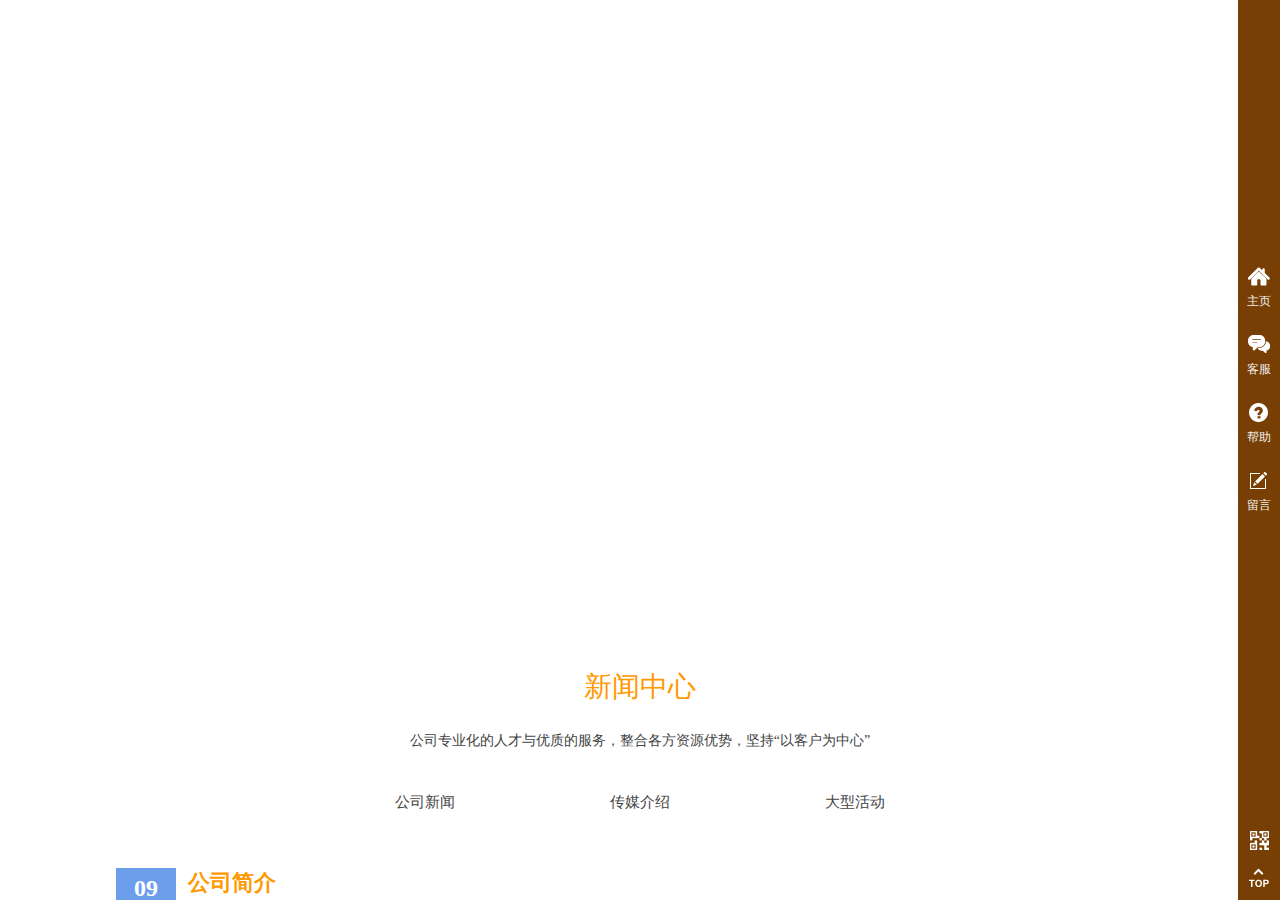
<file: 宣传页/media-1098246.view.websiteonline.cn/newsCenter.html>
﻿<!DOCTYPE html PUBLIC "-//W3C//DTD XHTML 1.0 Transitional//EN" "http://www.w3.org/TR/xhtml1/DTD/xhtml1-transitional.dtd">
<html xmlns="http://www.w3.org/1999/xhtml">
	<head>
		<meta http-equiv="X-UA-Compatible" content="IE=Edge,chrome=1" />
		<meta http-equiv="Content-Type" content="text/html; charset=utf-8" />
		<meta name="format-detection" content="telephone=no" />
	     <meta http-equiv="Cache-Control" content="no-transform"/> 
     <meta http-equiv="Cache-Control" content="no-siteapp"/>
	<title>您的网站名称</title>
	<meta name="keywords"  content="网站关键字" />
	<meta name="description" content="网站描述" />
        
                
			<link rel="shortcut icon" href="http://static.websiteonline.cn/website/template/default/images/favicon.ico" type="image/x-icon" />
	<link rel="Bookmark" href="http://static.websiteonline.cn/website/template/default/images/favicon.ico" />
		

		<link href="css/default.css" rel="stylesheet" type="text/css" />
<link href="css/unslider_1.css" rel="stylesheet" type="text/css" />
<link href="css/media_1.css" rel="stylesheet" type="text/css" />
<link href="css/title_1.css" rel="stylesheet" type="text/css" />
<link href="css/sidebar_1.css" rel="stylesheet" type="text/css" />
<link href="css/article_category.css" rel="stylesheet" type="text/css" />
<link href="css/qr_img_1.css" rel="stylesheet" type="text/css" />
<style type="text/css">.prop_rotate_angle sup,.prop_rotate_angle .posblk-deg{font-size:11px; color:#CDCDCD; font-weight:normal; font-style:normal; }ins#qiao-wrap{height:0;} #qiao-wrap{display:block;}
</style> 
</head>
<body  >

<input type="hidden" value="2" name="_user_level_val" />
								<script type="text/javascript" language="javascript" src="js/daa547d978594f7fbd8447ebd1c42e91.js"></script>
<script type="text/javascript" language="javascript" src="js/b14aa19878c4478a9261a258bb774936.js"></script>
	<script type="text/javascript" language="javascript">
    	//js版本url生成函数
		var webmodel = {};
        
    wp_pages_global_func($.extend({
        'isedit': '0',
        'islogin': '0',
        'domain': 'media-1098246',
        'p_rooturl': 'http://media-1098246.view.websiteonline.cn',
        'static_rooturl': 'http://static.websiteonline.cn/website',
        'interface_locale': "zh_CN",
        'dev_mode': "0",
        'getsession': ''
    }, {"phpsessionid":"","punyurl":"\/\/media-1098246.view.websiteonline.cn","curr_locale":"zh_CN","mscript_name":"","converted":false}));
    
	</script>

<link href="css/e85e7019db02861432e9f37f13c31d8e.css" rel="stylesheet" /><div id="page_set_css">
</div><input type="hidden" id="page_id" name="page_id" value="6" rpid="6">
<div id="scroll_container" class="scroll_contain" style="">
	    	<div id="scroll_container_bg" style=";">&nbsp;</div>
<script>
initScrollcontainerHeight();	
</script>
     <div id="overflow_canvas_container">        <div id="canvas" style=" margin: 0 auto;width:1200px;;height:2168px">
    <div id='layer47BE77B058AD82DCE6184AC290A62003' type='unslider'  class='cstlayer' style='left: 0px; top: 0px; position: absolute; z-index: 100; width: 1200px; height: 631px;'  mid=""   deg='0'><style>
#layer47BE77B058AD82DCE6184AC290A62003html5zoo-1{
	margin:0 auto;
}
</style>
<div id="layer47BE77B058AD82DCE6184AC290A62003_content" class="wp-unslider_content" style="overflow: hidden; border: none; left: -349.5px; width: 1899px; height: 631px; position: absolute;">
<script type="text/javascript">
	 
</script>

<!-- loop star -->
<div id="layer47BE77B058AD82DCE6184AC290A62003html5zoo-1">
    <ul class="html5zoo-slides" style="display:none;">
  
        <li><img alt="" src="picture/8.jpg" class="html5lightbox" /></a></li>
    </ul>
</div>
<!-- loop end -->

<script language="javascript">
(function(){
		var layerparams={"layerid":"layer47BE77B058AD82DCE6184AC290A62003","pstyle":"none","plborder_size":null,"interval":3000,"autoplays":"true","title_size":40,"title_family":"SimSun","title_color":"#fff","easing":"all","show_title":null,"show_nav":"1","navigation_style":"01","navbg_hover_color":"#660000","nav_margin_bottom_size":"25","nav_arrow":"1","arrow_left":"template\/default\/images\/left_arrow.png","arrow_right":"template\/default\/images\/right_arrow.png","nav_margin_left_size":"25","nav_margin_right_size":"25","skin":"01","default_show":"1","hover_show":"0","pauseonmouseover":"1","nav_arrow_w_size":"32","nav_arrow_h_size":"32"};
	layer_unslider_init_func(layerparams);
})()  
</script>
</div>
</div><script>		         $('#layer47BE77B058AD82DCE6184AC290A62003').triggerHandler('layer_ready');</script><div id='layerC1013BE29330E1B457264A29813209D5' type='media'  class='cstlayer' style='left: 12px; top: 14px; position: absolute; z-index: 102; width: 90.9307px; height: 82px;'  mid=""   deg='0'><script>
create_pc_media_set_pic('layerC1013BE29330E1B457264A29813209D5',false);
</script>
<div class="wp-media_content"  style="overflow: hidden; width: 91px; height: 82px; border-width: 0px; border-style: solid; padding: 0px;" type="0">
<div class="img_over"  style='overflow: hidden; border-color: transparent; border-width: 0px; position: relative; width: 91px; height: 82px;'>

<div class="imgloading" style="z-index:100;"> </div>
<img  id="wp-media-image_layerC1013BE29330E1B457264A29813209D5" class="img_lazy_load paragraph_image"  data-original="http://media-1098246.pic42.websiteonline.cn/upload/33.png" type="zoom" src="picture/blank.gif" style="width: 91px; height: auto;;" />
</div>

</div>
<script>
(function(){
	layer_media_init_func('layerC1013BE29330E1B457264A29813209D5');

			if ($('#'+$('#layerC1013BE29330E1B457264A29813209D5').attr('fatherid')).attr('type') == 'pop_up') {
			$('#wp-media-image_layerC1013BE29330E1B457264A29813209D5').attr('src','http://media-1098246.pic42.websiteonline.cn/upload/33.png');
		}
	})()
</script>
</div><script>		         $('#layerC1013BE29330E1B457264A29813209D5').triggerHandler('layer_ready');</script><div id='layerA21425F578A803A78F5B8F7366A1B7D9' type='new_navigation'  class='cstlayer' style='left: 422px; top: 32px; position: absolute; z-index: 103; width: 778px; height: 50px;'  mid=""   deg='0'><div class="wp-new_navigation_content" style="border-color: transparent; border-width: 0px; width: 778px; display: block; overflow: visible; height: auto;;display:block;overflow:hidden;height:0px;" type="0">
<script type="text/javascript"> 
				$("#layerA21425F578A803A78F5B8F7366A1B7D9").data("datasty_", '@charset "utf-8";  #nav_layerA21425F578A803A78F5B8F7366A1B7D9, #nav_layerA21425F578A803A78F5B8F7366A1B7D9 ul {padding:0; margin:0; list-style:none; }  #nav_layerA21425F578A803A78F5B8F7366A1B7D9 {padding-left:15px; padding-right:15px;position:relative; background-position:top left;background-repeat:repeat-x;background-color:transparent;background-image:url("images/dbj.jpg");line-height:50px;height:50px; }  #nav_layerA21425F578A803A78F5B8F7366A1B7D9 li.wp_subtop {text-align:center;float:left; height:50px;line-height:50px;background-image:url(images/png_bg.png);background-color:transparent;background-position:top left;background-repeat:repeat;}  #nav_layerA21425F578A803A78F5B8F7366A1B7D9 li.wp_subtop:hover{text-align:center; background-color:transparent;background-position:top left;height:50px;line-height:50px; background-image:url("images/dhover.jpg");background-repeat:repeat-x;}  #nav_layerA21425F578A803A78F5B8F7366A1B7D9 li.wp_subtop>a {white-space: nowrap;overflow:hidden;padding-left:15px;padding-right:15px;text-align:center;display:block;  font-family:arial; font-size:14px; color:#FFFFFF; text-decoration:none; font-weight:normal;font-style:normal;}  #nav_layerA21425F578A803A78F5B8F7366A1B7D9 li.wp_subtop>a:hover{color:#333333;text-align:center;font-family:arial; font-size:14px; font-weight:normal;font-style:normal;}  #nav_layerA21425F578A803A78F5B8F7366A1B7D9 ul{display:none;width:100%;position:absolute; top:38px; left:-9999px;background-image:url(images/png_bg.png);background-repeat:repeat;background-color:transparent;background-position:top left;padding-bottom:3px;padding-top:3px;}  #nav_layerA21425F578A803A78F5B8F7366A1B7D9 ul li{text-align:center;float:left; background-color:#fbfbfb;background-position:top left;background-repeat:repeat;background-image:url(images/png_bg.png);height:25px;line-height:25px;font-weight:normal;}  #nav_layerA21425F578A803A78F5B8F7366A1B7D9 ul li:hover{text-align:center;  background-position:top left;background-repeat:repeat;background-image:url(images/png_bg.png);background-color:#2f2f2f;height:25px;line-height:25px;}  #nav_layerA21425F578A803A78F5B8F7366A1B7D9 ul li a {white-space: nowrap;color:#666666;text-align:center;float:left; display:block; padding:0 10px 0 10px; font-family:arial; font-size:12px; text-decoration:none; font-weight:normal;font-style:normal;}  #nav_layerA21425F578A803A78F5B8F7366A1B7D9 ul li a:hover{color:#fff;text-align:center;float:left; padding:0 10px 0 10px; font-family:arial; font-size:12px; text-decoration:none; font-weight:normal;font-style:normal;}  #nav_layerA21425F578A803A78F5B8F7366A1B7D9 li ul.floatRight li {float:right;}  #nav_layerA21425F578A803A78F5B8F7366A1B7D9 ul ul {background-image:url(images/png_bg.png);}');
		$("#layerA21425F578A803A78F5B8F7366A1B7D9").data("datastys_", '#nav_layerA21425F578A803A78F5B8F7366A1B7D9{background-color:transparent;} #nav_layerA21425F578A803A78F5B8F7366A1B7D9{background-image:url(images/png_bg.png);} #nav_layerA21425F578A803A78F5B8F7366A1B7D9{background:;} #nav_layerA21425F578A803A78F5B8F7366A1B7D9 li.wp_subtop>a{font-family:Microsoft YaHei;}  #nav_layerA21425F578A803A78F5B8F7366A1B7D9 li.wp_subtop>a{font-size:14px;} #nav_layerA21425F578A803A78F5B8F7366A1B7D9 li.wp_subtop>a{font-weight:bold;} #nav_layerA21425F578A803A78F5B8F7366A1B7D9 li.wp_subtop>a:hover{font-weight:bold;} #nav_layerA21425F578A803A78F5B8F7366A1B7D9 li.wp_subtop>a:hover{font-family:Microsoft YaHei;} #nav_layerA21425F578A803A78F5B8F7366A1B7D9 li.wp_subtop:hover{background-image:url(images/png_bg.png);} #nav_layerA21425F578A803A78F5B8F7366A1B7D9 li.wp_subtop:hover{background-color:transparent;} #nav_layerA21425F578A803A78F5B8F7366A1B7D9 li.wp_subtop>a:hover{color:#ff9900;}');
	</script>
<div skin="hs9" class="nav1 menu_hs9" ishorizon="1" colorstyle="black" direction="0" more="更多" moreshow="1" morecolor="darkorange" hover="0" hover_scr="0" submethod="0" umenu="0" dmenu="0" sethomeurl="http://media-1098246.view.websiteonline.cn/page1">
		<ul id="nav_layerA21425F578A803A78F5B8F7366A1B7D9" class="navigation" style="width:auto;">
		<li style="width:14.28%;z-index:2;"  class="wp_subtop"  pid="1" ><a class="  "  href="http://media-1098246.view.websiteonline.cn"><span style="display:block;overflow:hidden;">网站首页</span></a></li><li style="width:14.28%;z-index:2;"  class="wp_subtop"  pid="4" ><a class="  "  href="http://media-1098246.view.websiteonline.cn/page4"><span style="display:block;overflow:hidden;">关于我们</span></a></li><li style="width:14.28%;z-index:2;"  class="wp_subtop"  pid="5" ><a class="  "  href="http://media-1098246.view.websiteonline.cn/page5"><span style="display:block;overflow:hidden;">产品展示</span></a></li><li style="width:14.28%;z-index:2;"  class="wp_subtop"  pid="9" ><a class="  "  href="http://media-1098246.view.websiteonline.cn/page9"><span style="display:block;overflow:hidden;">案例展示</span></a></li><li style="width:14.28%;z-index:2;"  class="wp_subtop"  pid="6" ><a class="  "  href="http://media-1098246.view.websiteonline.cn/page6"><span style="display:block;overflow:hidden;">新闻中心</span></a></li><li style="width:14.28%;z-index:2;"  class="wp_subtop"  pid="7" ><a class="  "  href="http://media-1098246.view.websiteonline.cn/page7"><span style="display:block;overflow:hidden;">在线留言</span></a></li><li style="width:14.28%;z-index:2;"  class="wp_subtop"  pid="8" ><a class="  "  href="http://media-1098246.view.websiteonline.cn/page8"><span style="display:block;overflow:hidden;">联系我们</span></a></li>	</ul>
</div>
<script type="text/javascript"> 
				$("#layerA21425F578A803A78F5B8F7366A1B7D9").data("datasty_", '@charset "utf-8";  #nav_layerA21425F578A803A78F5B8F7366A1B7D9, #nav_layerA21425F578A803A78F5B8F7366A1B7D9 ul {padding:0; margin:0; list-style:none; }  #nav_layerA21425F578A803A78F5B8F7366A1B7D9 {padding-left:15px; padding-right:15px;position:relative; background-position:top left;background-repeat:repeat-x;background-color:transparent;background-image:url("images/dbj.jpg");line-height:50px;height:50px; }  #nav_layerA21425F578A803A78F5B8F7366A1B7D9 li.wp_subtop {text-align:center;float:left; height:50px;line-height:50px;background-image:url(images/png_bg.png);background-color:transparent;background-position:top left;background-repeat:repeat;}  #nav_layerA21425F578A803A78F5B8F7366A1B7D9 li.wp_subtop:hover{text-align:center; background-color:transparent;background-position:top left;height:50px;line-height:50px; background-image:url("images/dhover.jpg");background-repeat:repeat-x;}  #nav_layerA21425F578A803A78F5B8F7366A1B7D9 li.wp_subtop>a {white-space: nowrap;overflow:hidden;padding-left:15px;padding-right:15px;text-align:center;display:block;  font-family:arial; font-size:14px; color:#FFFFFF; text-decoration:none; font-weight:normal;font-style:normal;}  #nav_layerA21425F578A803A78F5B8F7366A1B7D9 li.wp_subtop>a:hover{color:#333333;text-align:center;font-family:arial; font-size:14px; font-weight:normal;font-style:normal;}  #nav_layerA21425F578A803A78F5B8F7366A1B7D9 ul{display:none;width:100%;position:absolute; top:38px; left:-9999px;background-image:url(images/png_bg.png);background-repeat:repeat;background-color:transparent;background-position:top left;padding-bottom:3px;padding-top:3px;}  #nav_layerA21425F578A803A78F5B8F7366A1B7D9 ul li{text-align:center;float:left; background-color:#fbfbfb;background-position:top left;background-repeat:repeat;background-image:url(images/png_bg.png);height:25px;line-height:25px;font-weight:normal;}  #nav_layerA21425F578A803A78F5B8F7366A1B7D9 ul li:hover{text-align:center;  background-position:top left;background-repeat:repeat;background-image:url(images/png_bg.png);background-color:#2f2f2f;height:25px;line-height:25px;}  #nav_layerA21425F578A803A78F5B8F7366A1B7D9 ul li a {white-space: nowrap;color:#666666;text-align:center;float:left; display:block; padding:0 10px 0 10px; font-family:arial; font-size:12px; text-decoration:none; font-weight:normal;font-style:normal;}  #nav_layerA21425F578A803A78F5B8F7366A1B7D9 ul li a:hover{color:#fff;text-align:center;float:left; padding:0 10px 0 10px; font-family:arial; font-size:12px; text-decoration:none; font-weight:normal;font-style:normal;}  #nav_layerA21425F578A803A78F5B8F7366A1B7D9 li ul.floatRight li {float:right;}  #nav_layerA21425F578A803A78F5B8F7366A1B7D9 ul ul {background-image:url(images/png_bg.png);}');
		$("#layerA21425F578A803A78F5B8F7366A1B7D9").data("datastys_", '#nav_layerA21425F578A803A78F5B8F7366A1B7D9{background-color:transparent;} #nav_layerA21425F578A803A78F5B8F7366A1B7D9{background-image:url(images/png_bg.png);} #nav_layerA21425F578A803A78F5B8F7366A1B7D9{background:;} #nav_layerA21425F578A803A78F5B8F7366A1B7D9 li.wp_subtop>a{font-family:Microsoft YaHei;}  #nav_layerA21425F578A803A78F5B8F7366A1B7D9 li.wp_subtop>a{font-size:14px;} #nav_layerA21425F578A803A78F5B8F7366A1B7D9 li.wp_subtop>a{font-weight:bold;} #nav_layerA21425F578A803A78F5B8F7366A1B7D9 li.wp_subtop>a:hover{font-weight:bold;} #nav_layerA21425F578A803A78F5B8F7366A1B7D9 li.wp_subtop>a:hover{font-family:Microsoft YaHei;} #nav_layerA21425F578A803A78F5B8F7366A1B7D9 li.wp_subtop:hover{background-image:url(images/png_bg.png);} #nav_layerA21425F578A803A78F5B8F7366A1B7D9 li.wp_subtop:hover{background-color:transparent;} #nav_layerA21425F578A803A78F5B8F7366A1B7D9 li.wp_subtop>a:hover{color:#ff9900;}');
	
		</script>

<script type="text/javascript">
function wp_get_navstyle(layer_id,key){
		var navStyle = $.trim($("#"+layer_id).data(key));
		return navStyle;	
	
}	
richtxt('layerA21425F578A803A78F5B8F7366A1B7D9');
</script><script type="text/javascript">
layer_new_navigation_hs9_func({"isedit":false,"layer_id":"layerA21425F578A803A78F5B8F7366A1B7D9","menustyle":"hs9"});
layerA21425F578A803A78F5B8F7366A1B7D9_liHoverCallBack;
</script>

</div>
<script type="text/javascript">
 $(function(){
	layer_new_navigation_content_func({"isedit":false,"layer_id":"layerA21425F578A803A78F5B8F7366A1B7D9","menustyle":"hs9","addopts":[]});
});
</script>

</div><script>		         $('#layerA21425F578A803A78F5B8F7366A1B7D9').triggerHandler('layer_ready');</script><div id='layer8AC9B3CE3922B13601E0ECDFAFD3872A' type='title'  class='cstlayer' style='left: 113px; top: 37px; position: absolute; z-index: 101; width: 238px; height: 46px;'  mid=""   deg='0'><div class="wp-title_content" style="overflow-wrap: break-word; padding: 0px; border-color: transparent; border-width: 0px; height: 46px; width: 238px; display: block;"><span style="font-family: 微软雅黑; font-size: 26px; color: rgb(255, 255, 255); letter-spacing: 1px;"><strong>某某影视传媒公司</strong></span></div>
<script type="text/javascript">
$(function(){
	$('.wp-title_content').each(function(){
		if($(this).find('div').attr('align')=='justify'){
			$(this).find('div').css({'text-justify':'inter-ideograph','text-align':'justify'});
		}
	})	
})
</script>
</div><script>		         $('#layer8AC9B3CE3922B13601E0ECDFAFD3872A').triggerHandler('layer_ready');</script><div id='layerE5F69093F0DEA5FD4DC6FFD9A18CEFEA' type='title'  class='cstlayer' style='left: 0px; top: 222px; position: absolute; z-index: 109; width: 1200px; height: 70px; display: block;display:none;'  mid=""   deg='0'><div class="wp-title_content" style="overflow-wrap: break-word; padding: 0px; border-color: transparent; border-width: 0px; height: 70px; width: 1200px; display: block;"><div style="text-align: center;"><span style="font-size: 38px; font-family: 微软雅黑; color: rgb(255, 255, 255); letter-spacing: 3px;"><strong>给传媒以生命　<span style="color: rgb(255, 255, 255);">给思想一世界</span></strong></span></div></div>
</div><script>		         $('#layerE5F69093F0DEA5FD4DC6FFD9A18CEFEA').data('wopop_effects',{"effect":"fadeFromLeft","delay":0,"duration":1.2,"loop":0,"loop_infinite":"0"});		         $('#layerE5F69093F0DEA5FD4DC6FFD9A18CEFEA').triggerHandler('layer_ready');</script><div id='layer98CDAA31E7E5C7F4DB6CA97FED668F52' type='title'  class='cstlayer' style='left: 0px; top: 371px; position: absolute; z-index: 108; width: 1200px; height: 39px; display: block;display:none;'  mid=""   deg='0'><div class="wp-title_content" style="overflow-wrap: break-word; padding: 0px; border-color: transparent; border-width: 0px; height: 39px; width: 1200px; display: block;"><div style="text-align: center;"><span style="font-size: 15px; font-family: 微软雅黑; letter-spacing: 1px; color: rgb(255, 255, 255);">我们提供传媒行业的基本服务，为电视台、电影制造商、平面广告、户外广告等行业做专门的设计</span></div></div>
</div><script>		         $('#layer98CDAA31E7E5C7F4DB6CA97FED668F52').data('wopop_effects',{"effect":"fadeFromRight","delay":0,"duration":1.2,"loop":0,"loop_infinite":"0"});		         $('#layer98CDAA31E7E5C7F4DB6CA97FED668F52').triggerHandler('layer_ready');</script><div id='layerC9B03FFB580CF7E2A59F21A7ECCE8CD5' type='title'  class='cstlayer' style='left: 0px; top: 413px; position: absolute; z-index: 107; width: 1200px; height: 39px; display: block;display:none;'  mid=""   deg='0'><div class="wp-title_content" style="overflow-wrap: break-word; padding: 0px; border-color: transparent; border-width: 0px; height: 39px; width: 1200px; display: block;"><div style="text-align: center;"><span style="color: rgb(255, 255, 255); font-family: 微软雅黑; font-size: 13px; letter-spacing: 1px;">We provide media industry basic services for TV, film makers, print ads, outdooradvertising and other industries to do special design</span></div></div>
</div><script>		         $('#layerC9B03FFB580CF7E2A59F21A7ECCE8CD5').data('wopop_effects',{"effect":"fadeFromTop","delay":0,"duration":1.2,"loop":0,"loop_infinite":"0"});		         $('#layerC9B03FFB580CF7E2A59F21A7ECCE8CD5').triggerHandler('layer_ready');</script><div id='layer0DEBBECD4B8D0873A8862D2081756E33' type='title'  class='cstlayer' style='left: 0px; top: 667px; position: absolute; z-index: 107; width: 1200px; height: 53px;'  mid=""   deg='0'><div class="wp-title_content" style="overflow-wrap: break-word; padding: 0px; border-color: transparent; border-width: 0px; height: 53px; width: 1200px; display: block;"><div style="text-align: center;"><span style="color: rgb(255, 153, 0); font-family: 微软雅黑; font-size: 28px;">新闻中心</span></div></div>
</div><script>		         $('#layer0DEBBECD4B8D0873A8862D2081756E33').triggerHandler('layer_ready');</script><div id='layerA11C5EF001A7B356694AF7D3778912E5' type='sidebar'  class='cstlayer' style='left: 595px; top: 672px; position: absolute; z-index: 120; width: 330px; height: 210px;'  mid=""   deg='0'><div class="wp-sidebar_content" style="overflow: hidden; border-color: transparent; border-width: 0px; width: 330px; height: 210px;">
<!--start/////////////////////////////////////////////////////////////////-->
<style type="text/css">
#wp_celan_meau .wp_celan_content{background:#783f04;}
//#wp_celan_meau .wp_celan_detailcontent.com_gy{border-color:#783f04;}
#wp_celan_meau .detail_kf li .qq:hover,#wp_celan_meau .detail_kf li .skype:hover,#wp_celan_meau .detail_kf li .ww:hover{background-color:#783f04;}
#wp_celan_meau .detail_kf_ico_qq_on{background-color:#783f04;}
#wp_celan_meau .detail_kf_ico_ww_online{background-color:#783f04;}
#wp_celan_meau .wp_celan_content span.s_arrow{background-color:#783f04;}
    
</style>

<!--右侧菜单-->
        <script type="text/javascript">
$(function(){
        var celancount= $('#wp_celan_meau .wp_celan_content').length;
    if(!celancount) $('<div id="wp_celan_meau"><div class="wp_celan_content">  <p class="p1"><a href="http://media-1098246.view.websiteonline.cn/page1" title="主页" target="_self"><span class="s_arrow"></span><span>主页</span></a></p>  <p class="p3"><a href="javascript:void(0);" title="客服" target=""><span class="s_arrow"></span><span>客服</span></a></p>  <p class="p4"><a href="http://media-1098246.view.websiteonline.cn/page8" title="帮助" target="_self"><span class="s_arrow"></span><span>帮助</span></a></p>  <p class="p5"><a href="http://media-1098246.view.websiteonline.cn/page7" title="留言" target="_self"><span class="s_arrow"></span><span>留言</span></a></p>  <p class="pqr"><a href="javascript:void(0)">&nbsp;</a><b class="left"><img src="picture/qr_layer78ce184cacf10f008c91bb418577a416.png"/><br>手机扫一扫</b><span style="clear:both;"></span>  <p class="ptop"><a href="javascript:void(0)"></a></p></div><div class="wp_celan_detailcontent com_gy">    <div class="detail_info">    <ul>        <li><h1><span class="icotel"></span>客服热线:</h1><h2>400-000-0000</h2><h3>服务时间:[09:00-17:00]</h3></li>        <li>            <ul class="detail_kf" style="color:#333">                <li class="noresult">没有客服信息</li>            </ul>        </li>    </ul>    </div></div></div>').appendTo('body');         //showjs
        $("#wp_celan_meau .wp_celan_content p").hover(
	function () {
	    if ($(this).attr("class") == "p1") {
		$(this).css("background", "#783f04");
		$(this).find('a').css({ color: '#fff',"background":"url(images/p1.png) no-repeat top center"});
		if($(this).find('a .notitle').length){ $(this).find('a .notitle').css({ color: '#783f04'});}
	    }
	},
	function () {
	    if ($(this).attr("class") == "p1") {
		    $(this).css("background", "none");
		    $(this).find('a').css({ color: '#fff',"background":"url(images/p1.png) no-repeat top center"});
            if($(this).find('a .notitle').length){ $(this).find('a .notitle').css({ color: ''});}
	    }
	}
    );
    $("#wp_celan_meau .wp_celan_content p").hover(
	function () {
	    if ($(this).attr("class") == "p2") {
		$(this).css("background", "#783f04");
		$(this).find('a').css({ color: '#fff',"background":"url(images/p2.png) no-repeat top center"});
		if($(this).find('a .notitle').length){ $(this).find('a .notitle').css({ color: '#783f04'});}
	    }
	},
	function () {
	    if ($(this).attr("class") == "p2") {
		    $(this).css("background", "none");
		    $(this).find('a').css({ color: '#fff',"background":"url(images/p2.png) no-repeat top center"});
            if($(this).find('a .notitle').length){ $(this).find('a .notitle').css({ color: ''});}
	    }
	}
    );
    $("#wp_celan_meau .wp_celan_content p").hover(
	function () {
	    if ($(this).attr("class") == "p3") {
		$(this).css("background", "#783f04");
		$(this).find('a').css({ color: '#fff',"background":"url(images/p3.png) no-repeat top center"});
		if($(this).find('a .notitle').length){ $(this).find('a .notitle').css({ color: '#783f04'});}
	    }
	},
	function () {
	    if ($(this).attr("class") == "p3") {
		    if($(".wp_celan_detailcontent").css("right") == "-291px" ) {$(this).css("background", "none");}
		    $(this).find('a').css({ color: '#fff',"background":"url(images/p3.png) no-repeat top center"});
            if($(this).find('a .notitle').length){ $(this).find('a .notitle').css({ color: ''});}
	    }
	}
    );
    $("#wp_celan_meau .wp_celan_content p").hover(
	function () {
	    if ($(this).attr("class") == "p4") {
		$(this).css("background", "#783f04");
		$(this).find('a').css({ color: '#fff',"background":"url(images/p4.png) no-repeat top center"});
		if($(this).find('a .notitle').length){ $(this).find('a .notitle').css({ color: '#783f04'});}
	    }
	},
	function () {
	    if ($(this).attr("class") == "p4") {
		    $(this).css("background", "none");
		    $(this).find('a').css({ color: '#fff',"background":"url(images/p4.png) no-repeat top center"});
            if($(this).find('a .notitle').length){ $(this).find('a .notitle').css({ color: ''});}
	    }
	}
    );
    $("#wp_celan_meau .wp_celan_content p").hover(
	function () {
	    if ($(this).attr("class") == "p5") {
		$(this).css("background", "#783f04");
		$(this).find('a').css({ color: '#fff',"background":"url(images/p5.png) no-repeat top center"});
		if($(this).find('a .notitle').length){ $(this).find('a .notitle').css({ color: '#783f04'});}
	    }
	},
	function () {
	    if ($(this).attr("class") == "p5") {
		    $(this).css("background", "none");
		    $(this).find('a').css({ color: '#fff',"background":"url(images/p5.png) no-repeat top center"});
            if($(this).find('a .notitle').length){ $(this).find('a .notitle').css({ color: ''});}
	    }
	}
    );
    $("#wp_celan_meau .wp_celan_content p").hover(
	function () {
	    if ($(this).attr("class") == "p6") {
		$(this).css("background", "#783f04");
		$(this).find('a').css({ color: '#fff',"background":"url(images/p6.png) no-repeat top center"});
		if($(this).find('a .notitle').length){ $(this).find('a .notitle').css({ color: '#783f04'});}
	    }
	},
	function () {
	    if ($(this).attr("class") == "p6") {
		    $(this).css("background", "none");
		    $(this).find('a').css({ color: '#fff',"background":"url(images/p6.png) no-repeat top center"});
            if($(this).find('a .notitle').length){ $(this).find('a .notitle').css({ color: ''});}
	    }
	}
    );
            $('.wp_celan_content p.p1').click(function () {
	    remove_login();kf_close();sidebar_cart_colse();
	    $(this).css({ background: '##783f04' }).find('a').css({ color: '#efefef'});
    });
    $('.wp_celan_content p.p2').click(function () {
	kf_close();sidebar_cart_colse();
	$('.rm_bz,.rm_kf').stop().animate({ right: '-291px' }, 10);
        if(2>3){
            wp_shoppingCart_1(parseToURL('wp_user_manage','user_manage'),{title:'',width:1000,height:560});
            return false;
        }
	$LAB.script("http://static.websiteonline.cn/website/script/datepicker/custom_dialog.js").wait(function(){
	    show_custom_panel(parseToURL('userlogin','login_dialog'),{
		title:'登录',overlay:true,id:'wp_sidebar_dialog_login'
	});
	});
    });
        var fullpagehas =$('.fullpage_alllist').length;
        $('.wp_celan_content p.p3').click(function () {
	    remove_login();sidebar_cart_colse();
	    if ($(this).find('.s_arrow').css('display') == 'block') {
			$(this).find('.s_arrow').css({'display':'none'});
	    }else{
			$(this).find('.s_arrow').fadeIn(500).css({'display':'block'});
	    }
        var thiswid = 58;
        if(fullpagehas)thiswid = $(this).width();
	    $(this).css({ background: '##783f04' }).find('a').css({ color: '#efefef'});
	    $('.wp_celan_detailcontent,.rm_bz').stop().animate({ right: '-291px' }, 10);
	    if ($('.wp_celan_detailcontent').css('right') == '-291px') {
		$('.wp_celan_detailcontent').css('z-index', '1000');
		$('.wp_celan_detailcontent').stop().animate({ right: thiswid+'px' }, 300);
	    }else{
		$('.wp_celan_detailcontent').stop().animate({ right: '-291px' }, 300);
	    }
	});
        $('.wp_celan_content p.p4').click(function () {
	    remove_login();kf_close();sidebar_cart_colse();
	    $(this).css({ background: '##783f04' }).find('a').css({ color: '#efefef'});
    });
        $('.wp_celan_content p.p5').click(function () {
	    remove_login();kf_close();sidebar_cart_colse();
	    $(this).css({ background: '##783f04' }).find('a').css({ color: '#efefef'});
    });
        $('.wp_celan_content p.p6').click(function () {
	    remove_login();kf_close();sidebar_cart_colse();
	    $(this).css({ background: '##783f04' }).find('a').css({ color: '#efefef'});
    });
    function remove_login(){
		$('#wp_sidebar_dialog_login,#wp-floatpanel_overlay').remove();
    };
    function kf_close(){
				$('.wp_celan_detailcontent,.rm_bz,.rm_kf').stop().animate({ 'right': '-291px' }, 300);
		$('.wp_celan_content').find('.s_arrow').css("display","none");
		$('.wp_celan_content').find('p.p3').css("background", "none");
    };
    function sidebar_cart_colse(){
		$('#shopping_cart-items,#wp-floatpanel_overlay').remove();
    };
    //左侧参数
    $.sidebar_aleft = '';
    $.sidebar_pathimg = 'http://static.websiteonline.cn/website/plugin/sidebar/images/';
    $.sidebar_menuclolr = '#783f04';
});
function setsidebar_link(url, target){
//	if ($.trim(url) == '#') return false;
//	parent.window.open(url, target);
}
</script>
<script src="js/rightmenu.js" type="text/javascript"></script>

<!--右侧菜单end-->
<!--end/////////////////////////////////////////////////////////////////-->
</div>
<script language="javascript">
(function(window){
    if(!window.wp_shoppingCart_1){
          function wp_shoppingCart_1(load_url,option){
                $LAB
                .script("http://static.websiteonline.cn/website/script/usermanagepc/usermanage.js")
                .wait(function(){
                      wp_openManageDialog(load_url,option);
                 });
          }
          window.wp_shoppingCart_1 = wp_shoppingCart_1;
     }
})(window);
</script></div><script>		         $('#layerA11C5EF001A7B356694AF7D3778912E5').triggerHandler('layer_ready');</script><div id='layer84FA79245EAC462E9588D09ADC05F38A' type='title'  class='cstlayer' style='left: 0px; top: 731px; position: absolute; z-index: 121; width: 1200px; height: 53px;'  mid=""   deg='0'><div class="wp-title_content" style="overflow-wrap: break-word; padding: 0px; border-color: transparent; border-width: 0px; height: 53px; width: 1200px; display: block;"><div style="text-align: center;"><font color="#434343" face="微软雅黑"><span style="font-size: 14px;">公司专业化的人才与优质的服务，整合各方资源优势，坚持“以客户为中心”</span></font></div></div>
</div><script>		         $('#layer84FA79245EAC462E9588D09ADC05F38A').triggerHandler('layer_ready');</script><div id='layer666903D7C6F08885E79A341BF12F594B' type='article_category'  class='cstlayer' style='left: 262px; top: 777px; position: absolute; z-index: 122; width: 676px; height: 50px;'  mid=""   deg='0'><div class="wp-article_category_content" id="wp-atype_layer666903D7C6F08885E79A341BF12F594B" style="border-color: transparent; border-width: 0px; width: 676px; height: 50px;">
<script type="text/javascript"> 
    var jeditMode = 1,jlayerid='layer666903D7C6F08885E79A341BF12F594B';
		
	        jeditMode = 0;
		$("#layer666903D7C6F08885E79A341BF12F594B").data("datasty_", '@charset "utf-8";  #nav_layer666903D7C6F08885E79A341BF12F594B, #nav_layer666903D7C6F08885E79A341BF12F594B ul {padding:0; margin:0; list-style:none; }  #nav_layer666903D7C6F08885E79A341BF12F594B {padding-left:15px; padding-right:15px;position:relative; background-position:top left;background-repeat:repeat-x;background-color:transparent;background-image:url("images/dbj.jpg");line-height:50px;height:50px; }  #nav_layer666903D7C6F08885E79A341BF12F594B li.wp_subtop {text-align:center;float:left; height:50px;line-height:50px;background-image:url(images/png_bg.png);background-color:transparent;background-position:top left;background-repeat:repeat;}  #nav_layer666903D7C6F08885E79A341BF12F594B li.wp_subtop:hover{text-align:center; background-color:transparent;background-position:top left;height:50px;line-height:50px; background-image:url("images/dhover.jpg");background-repeat:repeat-x;}  #nav_layer666903D7C6F08885E79A341BF12F594B li.wp_subtop>a {white-space: nowrap;overflow:hidden;padding-left:15px;padding-right:15px;text-align:center;display:block;  font-family:arial; font-size:14px; color:#FFFFFF; text-decoration:none; font-weight:normal;font-style:normal;}  #nav_layer666903D7C6F08885E79A341BF12F594B li.wp_subtop>a:hover{color:#333333;text-align:center;font-family:arial; font-size:14px; font-weight:normal;font-style:normal;}  #nav_layer666903D7C6F08885E79A341BF12F594B ul{display:none;width:100%;position:absolute; top:38px; left:-9999px;background-image:url(images/png_bg.png);background-repeat:repeat;background-color:transparent;background-position:top left;padding-bottom:3px;padding-top:3px;}  #nav_layer666903D7C6F08885E79A341BF12F594B ul li{text-align:center;float:left; background-color:#fbfbfb;background-position:top left;background-repeat:repeat;background-image:url(images/png_bg.png);height:25px;line-height:25px;font-weight:normal;}  #nav_layer666903D7C6F08885E79A341BF12F594B ul li:hover{text-align:center;  background-position:top left;background-repeat:repeat;background-image:url(images/png_bg.png);background-color:#2f2f2f;height:25px;line-height:25px;}  #nav_layer666903D7C6F08885E79A341BF12F594B ul li a {white-space: nowrap;color:#666666;text-align:center;float:left; display:block; padding:0 10px 0 10px; font-family:arial; font-size:12px; text-decoration:none; font-weight:normal;font-style:normal;}  #nav_layer666903D7C6F08885E79A341BF12F594B ul li a:hover{color:#fff;text-align:center;float:left; padding:0 10px 0 10px; font-family:arial; font-size:12px; text-decoration:none; font-weight:normal;font-style:normal;}  #nav_layer666903D7C6F08885E79A341BF12F594B li ul.floatRight li {float:right;}  #nav_layer666903D7C6F08885E79A341BF12F594B ul ul {background-image:url(images/png_bg.png);}');
		$("#layer666903D7C6F08885E79A341BF12F594B").data("datastys_", '#nav_layer666903D7C6F08885E79A341BF12F594B{background-color:transparent;}#nav_layer666903D7C6F08885E79A341BF12F594B{background-image:url(images/png_bg.png);}#nav_layer666903D7C6F08885E79A341BF12F594B li.wp_subtop>a{font-size:15px;}#nav_layer666903D7C6F08885E79A341BF12F594B li.wp_subtop>a{font-family:Microsoft YaHei;}#nav_layer666903D7C6F08885E79A341BF12F594B li.wp_subtop>a{color:#434343;}#nav_layer666903D7C6F08885E79A341BF12F594B li.wp_subtop{background-image:url(images/png_bg.png);}#nav_layer666903D7C6F08885E79A341BF12F594B li.wp_subtop{background-color:transparent;}#nav_layer666903D7C6F08885E79A341BF12F594B li.wp_subtop>a:hover{font-size:15px;}#nav_layer666903D7C6F08885E79A341BF12F594B li.wp_subtop>a:hover{color:#ffffff;}#nav_layer666903D7C6F08885E79A341BF12F594B li.wp_subtop>a:hover{font-family:Microsoft YaHei;}#nav_layer666903D7C6F08885E79A341BF12F594B li.wp_subtop:hover{background-image:url(images/png_bg.png);}#nav_layer666903D7C6F08885E79A341BF12F594B li.wp_subtop:hover{background-color:#ff9900;}');
		$("#layer666903D7C6F08885E79A341BF12F594B").data("jeditMode",jeditMode);
</script>
<div skin="hs9" class="nav1 menu_hs9" ishorizon="" colorstyle="black" direction="0" more="更多" moreshow="1" morecolor="darkorange" hover="0"
subopen="0" submethod="0"
>
	  <ul id="nav_layer666903D7C6F08885E79A341BF12F594B" class="navigation"><li style="width:33.333333333333%;z-index:2;"  class="wp_subtop"  pid="1" ><a class="  " href="http://media-1098246.view.websiteonline.cn/page6?article_category=1&brd=1"   ><span style="display:block;overflow:hidden;">公司新闻</span></a></li><li style="width:33.333333333333%;z-index:2;"  class="wp_subtop"  pid="2" ><a class="  " href="http://media-1098246.view.websiteonline.cn/page6?article_category=2&brd=1"   ><span style="display:block;overflow:hidden;">传媒介绍</span></a></li><li style="width:33.333333333333%;z-index:2;"  class="wp_subtop"  pid="3" ><a class="  " href="http://media-1098246.view.websiteonline.cn/page6?article_category=3&brd=1"   ><span style="display:block;overflow:hidden;">大型活动</span></a></li></ul>
   <div class="default_pid" style="display:none; width:0px; height:0px;"></div>
 </div> 
 
</div>
<script type="text/javascript">
layer_article_category_hs9_func({
	"layer_id": 'layer666903D7C6F08885E79A341BF12F594B',
	"menustyle": 'hs9',
	"editmode": parseInt('0')
})
</script>





<script>	
    var $skin=$("#layer666903D7C6F08885E79A341BF12F594B").find('.nav1');
    if($skin.attr('skin')=='vertical_vs10_1' && $skin.attr('subopen')=='1'){
        $('#nav_'+'layer666903D7C6F08885E79A341BF12F594B'+' .wp_subtop >ul.subse').css("display",'block');
        var menul=$('#layer666903D7C6F08885E79A341BF12F594B').find('ul.navigation'),off_height=parseInt(menul.outerHeight(true)), manli_height=0;
        $.each(menul.find('ul.subse'),function(){
            manli_height+=parseInt($(this).height());
        });
        off_height=off_height-manli_height;
        var input_height='<input type="hidden" id="input_height" value="'+off_height+'" />';
        $('#layer666903D7C6F08885E79A341BF12F594B').find('ul.navigation').append(input_height);
    }

(function(){
        var layer_id='layer666903D7C6F08885E79A341BF12F594B';
        var menustyle='hs9';
        var contentfunc=function(){
            if($("#"+layer_id).is(':visible')){
                    $("#"+layer_id).find('.wp-article_category_content').each(function(){
                      var wid = $(this).width();
                      var liwid = $(this).find('li:eq(0)');
                      var lipadd = parseInt(liwid.css('padding-right'))+parseInt(liwid.css('padding-left'));
                      if ($.inArray(menustyle, ['hs7','hs9','hs11','hs12']) != -1) {
                          var bwidth = parseInt(liwid.css("borderRightWidth") || '0');
                          if(bwidth > 0) $('li.wp_subtop', this).width(function(i, h){return h - bwidth - 1});
                      }
                      if(parseInt(liwid.width())>(wid-lipadd)){
                        $(this).find('li.wp_subtop').css('width',wid-lipadd);
                      }
                    });
             }else{
                     setTimeout(contentfunc,60);
             }
        }
	contentfunc();
})()
$(function(){
		});
</script>

</div><script>		         $('#layer666903D7C6F08885E79A341BF12F594B').triggerHandler('layer_ready');</script><div id='layer8E3E9F967195FE3FD394DC26F81CC1C3' type='article_list'  class='cstlayer' style='left: 46px; top: 846px; position: absolute; z-index: 124; width: 1108px; height: 1284px;'  mid=""   deg='0'><script>
(function(){
var param={"layer_id":"layer8E3E9F967195FE3FD394DC26F81CC1C3","articleStyle":"skin4"};
layer_article_list_init_func(param);
})()
</script>	
<div class="wp-article_content wp-article_list_content" style="border-color: transparent; border-width: 0px; overflow: hidden; width: 1108px; height: 1284px;">
	
	<div skin="skin4" class="wp-article_css wp-article_list_css" style="display:none;">
<script type="text/javascript">
	

if ("skin4" === "skin3") {
$(function(){    
	$('#layer8E3E9F967195FE3FD394DC26F81CC1C3').find("ul li").hover(function(){		
		$(this).removeClass("lihout").addClass("lihover");
	},function(){		 
		$(this).removeClass("lihover").addClass("lihout");		
	});
 
});
}
</script>
	</div>
	<div class="article_list-layer8E3E9F967195FE3FD394DC26F81CC1C3" style="overflow:hidden;">
		
<ul>
<li class="wpart-border-line" style=";padding-top:12px;padding-bottom:12px;">
<div class="time" style="background:#6d9eeb;width:60px;height:59px;">
<span class="wp-new-ar-pro-time" id="day" style="line-height：41px;color:#fff;font-size:24px;">09</span>
<span class="date" id ="day_ym" style="color:#fff;font-size:13px;display:block; ">2014-10</span>
</div>
    <div class="conts">
<p class="title"><a   class='articleid' 	 
	articleid="10"
	 href="
	http://media-1098246.view.websiteonline.cn/page12?article_id=10	
	" title="公司简介">公司简介</a></p>
<p class="abstract">XX传媒（XX&nbsp;Media），中国领先的数字化媒体集团，创建于2003年，产品线覆盖商业楼宇视频媒体、卖场终端视频媒体、公寓电梯媒体（框架媒介）、户外大型LED&nbsp;彩屏媒体、电影院线广告媒体、网络广告媒体等多个针对特征受众、并可以相互有机整合的媒体网络。</p>
    </div>
	<input type="hidden" class="articleid" data-title="公司简介">
	<input type="hidden" class="abstract" data-desc="XX传媒（XX Media），中国领先的数字化媒体集团，创建于2003年，产品线覆盖商业楼宇视频媒体、卖场终端视频媒体、公寓电梯媒体（框架媒介）、户外大型LED 彩屏媒体、电影院线广告媒体、网络广告媒体等多个针对特征受众、并可以相互有机整合的媒体网络。">
</li>
 <li class="wpart-border-line" style=";padding-top:12px;padding-bottom:12px;">
<div class="time" style="background:#6d9eeb;width:60px;height:59px;">
<span class="wp-new-ar-pro-time" id="day" style="line-height：41px;color:#fff;font-size:24px;">09</span>
<span class="date" id ="day_ym" style="color:#fff;font-size:13px;display:block; ">2014-10</span>
</div>
    <div class="conts">
<p class="title"><a   class='articleid' 	 
	articleid="12"
	 href="
	http://media-1098246.view.websiteonline.cn/page12?article_id=12	
	" title="看数字广告如何阐述“生活”哲学">看数字广告如何阐述“生活”哲学</a></p>
<p class="abstract">作为一名数字营销人员，较后一次思考如何利用网络媒体来突出客户产品的核心属性是在什么时候呢？或者是思考如何使用广告创意，以发挥广告位置的较大功能？当有新的广告活动出现时，我们往往把焦点放在广告位置的一些数据中，如人口统计、覆盖范围、成本等内容上。而对于如何将广告位置与需要宣传的广告产品的本质属性很好地融合在一起，我们却没有足够地重视它。但这恰恰也是能够吸引消费者的一种方式。</p>
    </div>
	<input type="hidden" class="articleid" data-title="看数字广告如何阐述“生活”哲学">
	<input type="hidden" class="abstract" data-desc="作为一名数字营销人员，较后一次思考如何利用网络媒体来突出客户产品的核心属性是在什么时候呢？或者是思考如何使用广告创意，以发挥广告位置的较大功能？当有新的广告活动出现时，我们往往把焦点放在广告位置的一些数据中，如人口统计、覆盖范围、成本等内容上。而对于如何将广告位置与需要宣传的广告产品的本质属性很好地融合在一起，我们却没有足够地重视它。但这恰恰也是能够吸引消费者的一种方式。">
</li>
 <li class="wpart-border-line" style=";padding-top:12px;padding-bottom:12px;">
<div class="time" style="background:#6d9eeb;width:60px;height:59px;">
<span class="wp-new-ar-pro-time" id="day" style="line-height：41px;color:#fff;font-size:24px;">09</span>
<span class="date" id ="day_ym" style="color:#fff;font-size:13px;display:block; ">2014-10</span>
</div>
    <div class="conts">
<p class="title"><a   class='articleid' 	 
	articleid="11"
	 href="
	http://media-1098246.view.websiteonline.cn/page12?article_id=11	
	" title="互联网进入“广告云”时代">互联网进入“广告云”时代</a></p>
<p class="abstract">北京时间6月8日消息，“云计算”作为互联网热门词汇，有关它的争论就一直没有停止。经过几年的市场预热之后，云计算正逐渐从概念层面过渡到应用阶段，落地速度不断加快。云计算所带来的不仅仅是强大的数据分析能力和资源共享平台，其高效整合的模式也为众多企业欣赏和借鉴。</p>
    </div>
	<input type="hidden" class="articleid" data-title="互联网进入“广告云”时代">
	<input type="hidden" class="abstract" data-desc="北京时间6月8日消息，“云计算”作为互联网热门词汇，有关它的争论就一直没有停止。经过几年的市场预热之后，云计算正逐渐从概念层面过渡到应用阶段，落地速度不断加快。云计算所带来的不仅仅是强大的数据分析能力和资源共享平台，其高效整合的模式也为众多企业欣赏和借鉴。">
</li>
 <li class="wpart-border-line" style=";padding-top:12px;padding-bottom:12px;">
<div class="time" style="background:#6d9eeb;width:60px;height:59px;">
<span class="wp-new-ar-pro-time" id="day" style="line-height：41px;color:#fff;font-size:24px;">08</span>
<span class="date" id ="day_ym" style="color:#fff;font-size:13px;display:block; ">2014-10</span>
</div>
    <div class="conts">
<p class="title"><a   class='articleid' 	 
	articleid="9"
	 href="
	http://media-1098246.view.websiteonline.cn/page12?article_id=9	
	" title="看数字广告如何阐述“生活”哲学">看数字广告如何阐述“生活”哲学</a></p>
<p class="abstract">作为一名数字营销人员，较后一次思考如何利用网络媒体来突出客户产品的核心属性是在什么时候呢？或者是思考如何使用广告创意，以发挥广告位置的较大功能？当有新的广告活动出现时，我们往往把焦点放在广告位置的一些数据中，如人口统计、覆盖范围、成本等内容上。而对于如何将广告位置与需要宣传的广告产品的本质属性很好地融合在一起，我们却没有足够地重视它。但这恰恰也是能够吸引消费者的一种方式。</p>
    </div>
	<input type="hidden" class="articleid" data-title="看数字广告如何阐述“生活”哲学">
	<input type="hidden" class="abstract" data-desc="作为一名数字营销人员，较后一次思考如何利用网络媒体来突出客户产品的核心属性是在什么时候呢？或者是思考如何使用广告创意，以发挥广告位置的较大功能？当有新的广告活动出现时，我们往往把焦点放在广告位置的一些数据中，如人口统计、覆盖范围、成本等内容上。而对于如何将广告位置与需要宣传的广告产品的本质属性很好地融合在一起，我们却没有足够地重视它。但这恰恰也是能够吸引消费者的一种方式。">
</li>
 <li class="wpart-border-line" style=";padding-top:12px;padding-bottom:12px;">
<div class="time" style="background:#6d9eeb;width:60px;height:59px;">
<span class="wp-new-ar-pro-time" id="day" style="line-height：41px;color:#fff;font-size:24px;">08</span>
<span class="date" id ="day_ym" style="color:#fff;font-size:13px;display:block; ">2014-10</span>
</div>
    <div class="conts">
<p class="title"><a   class='articleid' 	 
	articleid="8"
	 href="
	http://media-1098246.view.websiteonline.cn/page12?article_id=8	
	" title="大摩：广告业务反弹将使分众收益">大摩：广告业务反弹将使分众收益</a></p>
<p class="abstract">营收大部分符合预期：分众一季度营收达到1.25亿美元，同比增长19%(环比下降13%)，比我们的预期高出5%。按非美国通用会计准则计算，美国存托凭证每股盈利0.16美元，同比增长11%，基本符合我们的预期。</p>
    </div>
	<input type="hidden" class="articleid" data-title="大摩：广告业务反弹将使分众收益">
	<input type="hidden" class="abstract" data-desc="营收大部分符合预期：分众一季度营收达到1.25亿美元，同比增长19%(环比下降13%)，比我们的预期高出5%。按非美国通用会计准则计算，美国存托凭证每股盈利0.16美元，同比增长11%，基本符合我们的预期。">
</li>
 <li class="wpart-border-line" style=";padding-top:12px;padding-bottom:12px;">
<div class="time" style="background:#6d9eeb;width:60px;height:59px;">
<span class="wp-new-ar-pro-time" id="day" style="line-height：41px;color:#fff;font-size:24px;">08</span>
<span class="date" id ="day_ym" style="color:#fff;font-size:13px;display:block; ">2014-10</span>
</div>
    <div class="conts">
<p class="title"><a   class='articleid' 	 
	articleid="7"
	 href="
	http://media-1098246.view.websiteonline.cn/page12?article_id=7	
	" title="西南第一高钢塔广告位使用权首度开拍">西南第一高钢塔广告位使用权首度开拍</a></p>
<p class="abstract">有“西南第一高钢塔，四川第二高电视塔”之称的德阳广播电视塔主塔广告位将于本月下旬首度面向社会公开拍卖。</p>
    </div>
	<input type="hidden" class="articleid" data-title="西南第一高钢塔广告位使用权首度开拍">
	<input type="hidden" class="abstract" data-desc="有“西南第一高钢塔，四川第二高电视塔”之称的德阳广播电视塔主塔广告位将于本月下旬首度面向社会公开拍卖。">
</li>
 <li class="wpart-border-line" style=";padding-top:12px;padding-bottom:12px;">
<div class="time" style="background:#6d9eeb;width:60px;height:59px;">
<span class="wp-new-ar-pro-time" id="day" style="line-height：41px;color:#fff;font-size:24px;">08</span>
<span class="date" id ="day_ym" style="color:#fff;font-size:13px;display:block; ">2014-10</span>
</div>
    <div class="conts">
<p class="title"><a   class='articleid' 	 
	articleid="6"
	 href="
	http://media-1098246.view.websiteonline.cn/page12?article_id=6	
	" title="喻国明：植入式广告应更显智慧">喻国明：植入式广告应更显智慧</a></p>
<p class="abstract">半个月来，媒体上出现大量对植入式广告的批评。在我看来，这种批评数量之多、声量之大，正表明了观众和社会大众对植入式广告的高要求与高期待。</p>
    </div>
	<input type="hidden" class="articleid" data-title="喻国明：植入式广告应更显智慧">
	<input type="hidden" class="abstract" data-desc="半个月来，媒体上出现大量对植入式广告的批评。在我看来，这种批评数量之多、声量之大，正表明了观众和社会大众对植入式广告的高要求与高期待。">
</li>
 <li class="wpart-border-line" style=";padding-top:12px;padding-bottom:12px;">
<div class="time" style="background:#6d9eeb;width:60px;height:59px;">
<span class="wp-new-ar-pro-time" id="day" style="line-height：41px;color:#fff;font-size:24px;">08</span>
<span class="date" id ="day_ym" style="color:#fff;font-size:13px;display:block; ">2014-10</span>
</div>
    <div class="conts">
<p class="title"><a   class='articleid' 	 
	articleid="5"
	 href="
	http://media-1098246.view.websiteonline.cn/page12?article_id=5	
	" title="某某传媒推出“耀拍礼品站” 开启整合营销新模式">某某传媒推出“耀拍礼品站” 开启整合营销新模式</a></p>
<p class="abstract">&nbsp;近日，由知名数字媒体&nbsp;广告运营商某某传媒较新推出的智能型终端机器——“耀拍礼品站”在上海数个交通高峰点LED大屏幕旁亮相。在蓝色的“耀拍礼品站”，地铁人群只要在机器的&nbsp;屏幕上输入代码，就能从机器中自助领取到一瓶免费饮料。该智能终端机器有助于某某传媒“基美耀拍”APP移动客户端更好地实现“用户从地铁LED上扫瞄指&nbsp;定活动广告，不出10米就能近距离地从智能终端机器领取礼品”的双屏互动。这是某某传媒突破传统户外广告媒体步入整合营销型媒体平台</p>
    </div>
	<input type="hidden" class="articleid" data-title="某某传媒推出“耀拍礼品站” 开启整合营销新模式">
	<input type="hidden" class="abstract" data-desc=" 近日，由知名数字媒体 广告运营商某某传媒较新推出的智能型终端机器——“耀拍礼品站”在上海数个交通高峰点LED大屏幕旁亮相。在蓝色的“耀拍礼品站”，地铁人群只要在机器的 屏幕上输入代码，就能从机器中自助领取到一瓶免费饮料。该智能终端机器有助于某某传媒“基美耀拍”APP移动客户端更好地实现“用户从地铁LED上扫瞄指 定活动广告，不出10米就能近距离地从智能终端机器领取礼品”的双屏互动。这是某某传媒突破传统户外广告媒体步入整合营销型媒体平台">
</li>
 <li class="wpart-border-line" style=";padding-top:12px;padding-bottom:12px;">
<div class="time" style="background:#6d9eeb;width:60px;height:59px;">
<span class="wp-new-ar-pro-time" id="day" style="line-height：41px;color:#fff;font-size:24px;">08</span>
<span class="date" id ="day_ym" style="color:#fff;font-size:13px;display:block; ">2014-10</span>
</div>
    <div class="conts">
<p class="title"><a   class='articleid' 	 
	articleid="4"
	 href="
	http://media-1098246.view.websiteonline.cn/page12?article_id=4	
	" title="移动广告的未来：定位是关键">移动广告的未来：定位是关键</a></p>
<p class="abstract">广告与消费者的相关程度往往与产生转换的可能性成正比。正是因为这个原因，行为定位、重新定位、广告内容的喜好和定制，以及其他类似技术，对数字营销人员都非常有吸引力。</p>
    </div>
	<input type="hidden" class="articleid" data-title="移动广告的未来：定位是关键">
	<input type="hidden" class="abstract" data-desc="广告与消费者的相关程度往往与产生转换的可能性成正比。正是因为这个原因，行为定位、重新定位、广告内容的喜好和定制，以及其他类似技术，对数字营销人员都非常有吸引力。">
</li>
 <li class="wpart-border-line" style=";padding-top:12px;padding-bottom:12px;">
<div class="time" style="background:#6d9eeb;width:60px;height:59px;">
<span class="wp-new-ar-pro-time" id="day" style="line-height：41px;color:#fff;font-size:24px;">08</span>
<span class="date" id ="day_ym" style="color:#fff;font-size:13px;display:block; ">2014-10</span>
</div>
    <div class="conts">
<p class="title"><a   class='articleid' 	 
	articleid="3"
	 href="
	http://media-1098246.view.websiteonline.cn/page12?article_id=3	
	" title="中国首次摘得捷克动画电影节较佳广告金奖">中国首次摘得捷克动画电影节较佳广告金奖</a></p>
<p class="abstract">日前，在捷克特克利策举行的第九届捷克国际动画电影节中，深圳市点石数码科技有限公司作品《鸿隆世纪》荣获较佳广告金奖。</p>
    </div>
	<input type="hidden" class="articleid" data-title="中国首次摘得捷克动画电影节较佳广告金奖">
	<input type="hidden" class="abstract" data-desc="日前，在捷克特克利策举行的第九届捷克国际动画电影节中，深圳市点石数码科技有限公司作品《鸿隆世纪》荣获较佳广告金奖。">
</li>
 <li class="wpart-border-line" style=";padding-top:12px;padding-bottom:12px;">
<div class="time" style="background:#6d9eeb;width:60px;height:59px;">
<span class="wp-new-ar-pro-time" id="day" style="line-height：41px;color:#fff;font-size:24px;">08</span>
<span class="date" id ="day_ym" style="color:#fff;font-size:13px;display:block; ">2014-10</span>
</div>
    <div class="conts">
<p class="title"><a   class='articleid' 	 
	articleid="2"
	 href="
	http://media-1098246.view.websiteonline.cn/page12?article_id=2	
	" title="对广告怎能“吃硬不吃软”？">对广告怎能“吃硬不吃软”？</a></p>
<p class="abstract">美国有个著名的广告人说过，广告就是有毒气体。我觉得说得再准确一点，广告就是神经毒气。因为广告是攻心的武器，它影响受众的品牌认知，进而影响消费行为，简直就是专业的忽悠。不要说很多消费行为都和广告刺激分不开，月光族、星光族、甚至日光族的出现，排队抢购等疯狂行为，广告都居功至伟。既然广告这么坏，为什么还会越来越多？这样的情况不光是在中国，在美国更严重。有识之士不免发问，为什么还不禁止广告呢？</p>
    </div>
	<input type="hidden" class="articleid" data-title="对广告怎能“吃硬不吃软”？">
	<input type="hidden" class="abstract" data-desc="美国有个著名的广告人说过，广告就是有毒气体。我觉得说得再准确一点，广告就是神经毒气。因为广告是攻心的武器，它影响受众的品牌认知，进而影响消费行为，简直就是专业的忽悠。不要说很多消费行为都和广告刺激分不开，月光族、星光族、甚至日光族的出现，排队抢购等疯狂行为，广告都居功至伟。既然广告这么坏，为什么还会越来越多？这样的情况不光是在中国，在美国更严重。有识之士不免发问，为什么还不禁止广告呢？">
</li>
 </ul>


		<div class="wp-pager_link" style="text-align:center"><span class="disabled"> &lt; </span><span class="current">1</span><a href="###2">2</a><a href="###2"> &gt; </a></div>	</div>
	<div class="article_list_save_itemList"  openCategoryUrl="0" openMoreUrl="0"  openDetailUrl="0"  pagerstyle="style2/skin1" pagernum="11" pageralign="center" morealign="left" showpager="1" articleCategroies="All" articleTags="" linkCategoryUrl="6" linkMoreUrl="6" isShowMore="No" isShowMoreCn="No" linkDetailUrl="12" isShowDots="No" introWordNum="All" titleWordNum="All" listNum="99" sortType="default" sortValue="desc" articleStyle="skin4" getParamCategoryId="empty" imgwnode="130" imghnode="90" imgtnode="Tile" memberartshow='off' pageskip="1" pageop="0"  pagepar="p_article_list" style="display:none;"></div>
</div>
<script language="javascript">
layer_img_lzld('layer8E3E9F967195FE3FD394DC26F81CC1C3');

	</script>
	<script language="javascript">
(function(){	
	var param={"layer_id":"layer8E3E9F967195FE3FD394DC26F81CC1C3","article_category_more":"","artliststyle":{"skin":"skin4","waterfall_display":"0","artnamed_display":"inline-block","artdated_display":"inline-block","artintrod_display":"inline-block","artdetialtips_display":"inline-block","artname_display":"inline-block","artcate_display":"inline-block","artdate_display":"inline-block","artintro_display":"inline-block","picartborder_display":"inline-block","articon_display":"inline-block","artborder_display":"inline-block","timeformatd":"0","stick_id":"","artnamed_txtfamily":"SimSun","artdated_txtfamily":"SimSun","artintrod_txtfamily":"SimSun","artdetialtips_txtfamily":"SimSun","artname_txtfamily":"Microsoft YaHei","artcate_txtfamily":"SimSun","artym_txtfamily":"Microsoft YaHei","artdate_txtfamily":"Microsoft YaHei","artintro_txtfamily":"Microsoft YaHei","artnamed_txtsize":"18","artdated_txtsize":"12","artintrod_txtsize":"12","artdetialtips_txtsize":"12","artname_txtsize":"22","artname_padleft_txtsize":"0","artname_lineheight_txtsize":"50","artname_pad_txtsize":"0","artcate_txtsize":"12","artym_txtsize":"13","artdate_txtsize":"24","artdate_rpad_txtsize":"48","artbg_width_txtsize":"60","artbg_height_txtsize":"59","artdate_pad_txtsize":"0","artintro_txtsize":"12","artintro_pad_txtsize":"11","artintro_lingheight_txtsize":"18","artintro_padbot_txtsize":"20","artintro_padleft_txtsize":"60","artintro_padright_txtsize":"60","picartborder_pad_txtsize":"0","pictxt_pad_txtsize":"8","articon_padleft_txtsize":"22","artlistmg_txtsize":"10","artlistmg_column_txtsize":"","artlistpg_txtsize_top":"12","artlistpg_txtsize_bottom":"12","artlistpg_txtsize_margin_right":"12","artlistpg_txtsize":"0","artborder_txtsize":"0","artnamed_txtcolor":"#048bcd","artnamed_hover_txtcolor":"#0064d4","artdated_txtcolor":"#5A5A5A","artintrod_txtcolor":"#7D7D7D","artdetialtips_txtcolor":"#CF0202","hartdetialtips_txtcolor":"#ff0000","artname_txtcolor":"#ff9900","artname_hover_txtcolor":"#ff9900","artname_def_txtcolor":"#38cc70","artname_sel_txtcolor":"#2ba659","artcate_txtcolor":"#0064D4","artdate_txtcolor":"#929292","artdate_txtcolorfont":"#fff","artdate_txtcolorbg":"#6d9eeb","artintro_txtcolor":"#666666","artintro_def_txtcolor":"#eee","artintro_sel_txtcolor":"#eee","artborder_color":"#5A5A5A","artborderh_color":"#5A5A5A","artnamed_txtbold":"normal","artdated_txtbold":"normal","artintrod_txtbold":"normal","artdetialtips_txtbold":"normal","artname_txtbold":"bold","artcate_txtbold":"normal","artym_txtbold":"normal","artdate_txtbold":"bold","artintro_txtbold":"normal","artnamed_underline":"none","artdated_underline":"none","artintrod_underline":"none","artdetialtips_underline":"none","artname_underline":"none","artcate_underline":"none","artym_underline":"none","artdate_underline":"none","artintro_underline":"none","artname_align":"","artdate_align":"","artintro_align":"","articon_url":"","artborder_linetype":"solid","artborder_linecolor":"none","artborder_linesize":"1","artline_top_marginsize":"0","artline_bottom_marginsize":"0","artskin_filter":"no","artskin_lineheight":"","prec_display":"inline"},"pageskip":"1","article_category_param":"","editmode":"0"};
	layer_article_list_pager_func(param);
})();
$(window).load(function(){ 
	$('#layer8E3E9F967195FE3FD394DC26F81CC1C3').find(".wp-pager_link").css({'position':'relative','bottom':'auto','width':'100%'});	
	wp_heightAdapt($('#layer8E3E9F967195FE3FD394DC26F81CC1C3'));
	var cheight = $('#layer8E3E9F967195FE3FD394DC26F81CC1C3').find(".wp-article_content").height();
	var oulheight = $('#layer8E3E9F967195FE3FD394DC26F81CC1C3').find(".article_list-layer8E3E9F967195FE3FD394DC26F81CC1C3").height();
	var olkheight = $('#layer8E3E9F967195FE3FD394DC26F81CC1C3').find(".wp-pager_link").outerHeight();
	if(cheight>oulheight+olkheight){
		$('#layer8E3E9F967195FE3FD394DC26F81CC1C3').find(".wp-pager_link").css({'position':'absolute','bottom':'0px','width':'100%'})
	} 
})
</script>
<link rel="stylesheet" type="text/css" href="css/shopping_cart.css" />
<script type="text/javascript">
	
(function(){	
	var params={"layer_id":"layer8E3E9F967195FE3FD394DC26F81CC1C3","islogin":0};
	layer_article_list_checkid_func(params);

	var $curlayer=$('#layer8E3E9F967195FE3FD394DC26F81CC1C3');
	$curlayer.find('.mask').mouseover(function () {
		var effect=$curlayer.data('wopop_imgeffects');
		if(effect){
			$(this).css('z-index','-1001');
		}
	})

	$curlayer.find('.wp-article_list-thumbnail').mouseover(function (event) {
		$(this).data('over',1);
		var running=$(this).data('run');
		var effect=$curlayer.data('wopop_imgeffects');
		var $this=$(this);
		if(effect && running!=1){
				$this.setimgEffects(true,effect,1);
				var effectrole = effect['effectrole'];
				var dset = effect['dset']; 
				if(effectrole !='dantu' && typeof(dset)!="undefined"){
						var temp_effect = {};
						temp_effect['type'] = effect['type'];
						temp_effect['effectrole'] = 'dantu';
						temp_effect['effect'] = effect['dset']['effect'];
						temp_effect['duration'] =  effect['dset']['duration'];
						$this.setimgEffects(true,temp_effect,1);
				}
		}
	});

})();
</script>
</div><script>		         $('#layer8E3E9F967195FE3FD394DC26F81CC1C3').triggerHandler('layer_ready');</script>    </div>
     </div>	<div id="site_footer" style="width:1200px;position:absolute;height:376px;z-index:500;margin-top:0px">
		<div class="full_width" margintopheight=0 style="position:absolute;height:376px;background-color:#783f04;background:;"></div>
		<div id="footer_content" class="full_content" style="width:1200px; position:absolute;left:0;top:0;margin-left: 0px;;height:376px;">
			<div id='layerF4088809F8921E7E954E2535B836EAA0' type='title'  inbuttom='1' class='cstlayer' style='left: 60px; top: 39px; position: absolute; z-index: 100; width: 238px; height: 46px;'  mid=""   deg='0'><div class="wp-title_content" style="overflow-wrap: break-word; padding: 0px; border-color: transparent; border-width: 0px; height: 46px; width: 238px; display: block; border-style: solid;"><span style="font-family: 微软雅黑; font-size: 18px; color: rgb(255, 255, 255); letter-spacing: 1px;">某某影视传媒公司</span></div>
</div><script>		         $('#layerF4088809F8921E7E954E2535B836EAA0').triggerHandler('layer_ready');</script><div id='layerB03A24F4B6825CC14B32C6191E58A994' type='new_navigation'  inbuttom='1' class='cstlayer' style='left: 24px; top: 115px; position: absolute; z-index: 102; width: 766px; height: 50px;'  mid=""   deg='0'><div class="wp-new_navigation_content" style="border-color: transparent; border-width: 0px; width: 766px; display: block; overflow: visible; height: 50px; border-style: solid; padding: 0px;;display:block;overflow:hidden;height:0px;" type="0">
<script type="text/javascript"> 
				$("#layerB03A24F4B6825CC14B32C6191E58A994").data("datasty_", '@charset "utf-8";  #nav_layerB03A24F4B6825CC14B32C6191E58A994, #nav_layerB03A24F4B6825CC14B32C6191E58A994 ul {padding:0; margin:0; list-style:none; }  #nav_layerB03A24F4B6825CC14B32C6191E58A994 {padding-left:15px; padding-right:15px;position:relative; background-position:top left;background-repeat:repeat-x;background-color:transparent;background-image:url("images/dbj.jpg");line-height:50px;height:50px; }  #nav_layerB03A24F4B6825CC14B32C6191E58A994 li.wp_subtop {text-align:center;float:left; height:50px;line-height:50px;background-image:url(images/png_bg.png);background-color:transparent;background-position:top left;background-repeat:repeat;}  #nav_layerB03A24F4B6825CC14B32C6191E58A994 li.wp_subtop:hover{text-align:center; background-color:transparent;background-position:top left;height:50px;line-height:50px; background-image:url("images/dhover.jpg");background-repeat:repeat-x;}  #nav_layerB03A24F4B6825CC14B32C6191E58A994 li.wp_subtop>a {white-space: nowrap;overflow:hidden;padding-left:15px;padding-right:15px;text-align:center;display:block;  font-family:arial; font-size:14px; color:#FFFFFF; text-decoration:none; font-weight:normal;font-style:normal;}  #nav_layerB03A24F4B6825CC14B32C6191E58A994 li.wp_subtop>a:hover{color:#333333;text-align:center;font-family:arial; font-size:14px; font-weight:normal;font-style:normal;}  #nav_layerB03A24F4B6825CC14B32C6191E58A994 ul{display:none;width:100%;position:absolute; top:38px; left:-9999px;background-image:url(images/png_bg.png);background-repeat:repeat;background-color:transparent;background-position:top left;padding-bottom:3px;padding-top:3px;}  #nav_layerB03A24F4B6825CC14B32C6191E58A994 ul li{text-align:center;float:left; background-color:#fbfbfb;background-position:top left;background-repeat:repeat;background-image:url(images/png_bg.png);height:25px;line-height:25px;font-weight:normal;}  #nav_layerB03A24F4B6825CC14B32C6191E58A994 ul li:hover{text-align:center;  background-position:top left;background-repeat:repeat;background-image:url(images/png_bg.png);background-color:#2f2f2f;height:25px;line-height:25px;}  #nav_layerB03A24F4B6825CC14B32C6191E58A994 ul li a {white-space: nowrap;color:#666666;text-align:center;float:left; display:block; padding:0 10px 0 10px; font-family:arial; font-size:12px; text-decoration:none; font-weight:normal;font-style:normal;}  #nav_layerB03A24F4B6825CC14B32C6191E58A994 ul li a:hover{color:#fff;text-align:center;float:left; padding:0 10px 0 10px; font-family:arial; font-size:12px; text-decoration:none; font-weight:normal;font-style:normal;}  #nav_layerB03A24F4B6825CC14B32C6191E58A994 li ul.floatRight li {float:right;}  #nav_layerB03A24F4B6825CC14B32C6191E58A994 ul ul {background-image:url(images/png_bg.png);}');
		$("#layerB03A24F4B6825CC14B32C6191E58A994").data("datastys_", '#nav_layerB03A24F4B6825CC14B32C6191E58A994{background-color:transparent;} #nav_layerB03A24F4B6825CC14B32C6191E58A994{background-image:url(images/png_bg.png);} #nav_layerB03A24F4B6825CC14B32C6191E58A994{background:;} #nav_layerB03A24F4B6825CC14B32C6191E58A994 li.wp_subtop>a{font-family:Microsoft YaHei;}     #nav_layerB03A24F4B6825CC14B32C6191E58A994 li.wp_subtop>a:hover{font-family:Microsoft YaHei;} #nav_layerB03A24F4B6825CC14B32C6191E58A994 li.wp_subtop:hover{background-image:url(images/png_bg.png);} #nav_layerB03A24F4B6825CC14B32C6191E58A994 li.wp_subtop:hover{background-color:transparent;} #nav_layerB03A24F4B6825CC14B32C6191E58A994 li.wp_subtop>a:hover{color:#ff9900;} #nav_layerB03A24F4B6825CC14B32C6191E58A994 li.wp_subtop>a{font-size:13px;} #nav_layerB03A24F4B6825CC14B32C6191E58A994 li.wp_subtop>a{font-weight:normal;} #nav_layerB03A24F4B6825CC14B32C6191E58A994 li.wp_subtop>a:hover{font-weight:normal;} #nav_layerB03A24F4B6825CC14B32C6191E58A994 li.wp_subtop>a:hover{font-size:13px;}');
	</script>
<div skin="hs9" class="nav1 menu_hs9" ishorizon="1" colorstyle="black" direction="0" more="更多" moreshow="1" morecolor="darkorange" hover="0" hover_scr="0" submethod="0" umenu="0" dmenu="0" sethomeurl="http://media-1098246.view.websiteonline.cn/page1">
		<ul id="nav_layerB03A24F4B6825CC14B32C6191E58A994" class="navigation" style="width:auto;">
		<li style="width:14.28%;z-index:2;"  class="wp_subtop"  pid="1" ><a class="  "  href="http://media-1098246.view.websiteonline.cn"><span style="display:block;overflow:hidden;">网站首页</span></a></li><li style="width:14.28%;z-index:2;"  class="wp_subtop"  pid="4" ><a class="  "  href="http://media-1098246.view.websiteonline.cn/page4"><span style="display:block;overflow:hidden;">关于我们</span></a></li><li style="width:14.28%;z-index:2;"  class="wp_subtop"  pid="5" ><a class="  "  href="http://media-1098246.view.websiteonline.cn/page5"><span style="display:block;overflow:hidden;">产品展示</span></a></li><li style="width:14.28%;z-index:2;"  class="wp_subtop"  pid="9" ><a class="  "  href="http://media-1098246.view.websiteonline.cn/page9"><span style="display:block;overflow:hidden;">案例展示</span></a></li><li style="width:14.28%;z-index:2;"  class="wp_subtop"  pid="6" ><a class="  "  href="http://media-1098246.view.websiteonline.cn/page6"><span style="display:block;overflow:hidden;">新闻中心</span></a></li><li style="width:14.28%;z-index:2;"  class="wp_subtop"  pid="7" ><a class="  "  href="http://media-1098246.view.websiteonline.cn/page7"><span style="display:block;overflow:hidden;">在线留言</span></a></li><li style="width:14.28%;z-index:2;"  class="wp_subtop"  pid="8" ><a class="  "  href="http://media-1098246.view.websiteonline.cn/page8"><span style="display:block;overflow:hidden;">联系我们</span></a></li>	</ul>
</div>
<script type="text/javascript"> 
				$("#layerB03A24F4B6825CC14B32C6191E58A994").data("datasty_", '@charset "utf-8";  #nav_layerB03A24F4B6825CC14B32C6191E58A994, #nav_layerB03A24F4B6825CC14B32C6191E58A994 ul {padding:0; margin:0; list-style:none; }  #nav_layerB03A24F4B6825CC14B32C6191E58A994 {padding-left:15px; padding-right:15px;position:relative; background-position:top left;background-repeat:repeat-x;background-color:transparent;background-image:url("images/dbj.jpg");line-height:50px;height:50px; }  #nav_layerB03A24F4B6825CC14B32C6191E58A994 li.wp_subtop {text-align:center;float:left; height:50px;line-height:50px;background-image:url(images/png_bg.png);background-color:transparent;background-position:top left;background-repeat:repeat;}  #nav_layerB03A24F4B6825CC14B32C6191E58A994 li.wp_subtop:hover{text-align:center; background-color:transparent;background-position:top left;height:50px;line-height:50px; background-image:url("images/dhover.jpg");background-repeat:repeat-x;}  #nav_layerB03A24F4B6825CC14B32C6191E58A994 li.wp_subtop>a {white-space: nowrap;overflow:hidden;padding-left:15px;padding-right:15px;text-align:center;display:block;  font-family:arial; font-size:14px; color:#FFFFFF; text-decoration:none; font-weight:normal;font-style:normal;}  #nav_layerB03A24F4B6825CC14B32C6191E58A994 li.wp_subtop>a:hover{color:#333333;text-align:center;font-family:arial; font-size:14px; font-weight:normal;font-style:normal;}  #nav_layerB03A24F4B6825CC14B32C6191E58A994 ul{display:none;width:100%;position:absolute; top:38px; left:-9999px;background-image:url(images/png_bg.png);background-repeat:repeat;background-color:transparent;background-position:top left;padding-bottom:3px;padding-top:3px;}  #nav_layerB03A24F4B6825CC14B32C6191E58A994 ul li{text-align:center;float:left; background-color:#fbfbfb;background-position:top left;background-repeat:repeat;background-image:url(images/png_bg.png);height:25px;line-height:25px;font-weight:normal;}  #nav_layerB03A24F4B6825CC14B32C6191E58A994 ul li:hover{text-align:center;  background-position:top left;background-repeat:repeat;background-image:url(images/png_bg.png);background-color:#2f2f2f;height:25px;line-height:25px;}  #nav_layerB03A24F4B6825CC14B32C6191E58A994 ul li a {white-space: nowrap;color:#666666;text-align:center;float:left; display:block; padding:0 10px 0 10px; font-family:arial; font-size:12px; text-decoration:none; font-weight:normal;font-style:normal;}  #nav_layerB03A24F4B6825CC14B32C6191E58A994 ul li a:hover{color:#fff;text-align:center;float:left; padding:0 10px 0 10px; font-family:arial; font-size:12px; text-decoration:none; font-weight:normal;font-style:normal;}  #nav_layerB03A24F4B6825CC14B32C6191E58A994 li ul.floatRight li {float:right;}  #nav_layerB03A24F4B6825CC14B32C6191E58A994 ul ul {background-image:url(images/png_bg.png);}');
		$("#layerB03A24F4B6825CC14B32C6191E58A994").data("datastys_", '#nav_layerB03A24F4B6825CC14B32C6191E58A994{background-color:transparent;} #nav_layerB03A24F4B6825CC14B32C6191E58A994{background-image:url(images/png_bg.png);} #nav_layerB03A24F4B6825CC14B32C6191E58A994{background:;} #nav_layerB03A24F4B6825CC14B32C6191E58A994 li.wp_subtop>a{font-family:Microsoft YaHei;}     #nav_layerB03A24F4B6825CC14B32C6191E58A994 li.wp_subtop>a:hover{font-family:Microsoft YaHei;} #nav_layerB03A24F4B6825CC14B32C6191E58A994 li.wp_subtop:hover{background-image:url(images/png_bg.png);} #nav_layerB03A24F4B6825CC14B32C6191E58A994 li.wp_subtop:hover{background-color:transparent;} #nav_layerB03A24F4B6825CC14B32C6191E58A994 li.wp_subtop>a:hover{color:#ff9900;} #nav_layerB03A24F4B6825CC14B32C6191E58A994 li.wp_subtop>a{font-size:13px;} #nav_layerB03A24F4B6825CC14B32C6191E58A994 li.wp_subtop>a{font-weight:normal;} #nav_layerB03A24F4B6825CC14B32C6191E58A994 li.wp_subtop>a:hover{font-weight:normal;} #nav_layerB03A24F4B6825CC14B32C6191E58A994 li.wp_subtop>a:hover{font-size:13px;}');
	
		</script>

<script type="text/javascript">
function wp_get_navstyle(layer_id,key){
		var navStyle = $.trim($("#"+layer_id).data(key));
		return navStyle;	
	
}	
richtxt('layerB03A24F4B6825CC14B32C6191E58A994');
</script><script type="text/javascript">
layer_new_navigation_hs9_func({"isedit":false,"layer_id":"layerB03A24F4B6825CC14B32C6191E58A994","menustyle":"hs9"});
layerB03A24F4B6825CC14B32C6191E58A994_liHoverCallBack;
</script>

</div>
<script type="text/javascript">
 $(function(){
	layer_new_navigation_content_func({"isedit":false,"layer_id":"layerB03A24F4B6825CC14B32C6191E58A994","menustyle":"hs9","addopts":[]});
});
</script>

</div><script>		         $('#layerB03A24F4B6825CC14B32C6191E58A994').triggerHandler('layer_ready');</script><div id='layer3040BFE71823CD1127F4E6BCFE9841E9' type='title'  inbuttom='1' class='cstlayer' style='left: 61px; top: 73px; position: absolute; z-index: 101; width: 212px; height: 29px;'  mid=""   deg='0'><div class="wp-title_content" style="overflow-wrap: break-word; padding: 0px; border-color: transparent; border-width: 0px; height: 29px; width: 212px; display: block; border-style: solid;"><span style="color: rgb(255, 255, 255); font-family: 微软雅黑; font-size: 13px;">ADVERTISING AGENCY</span></div>
</div><script>		         $('#layer3040BFE71823CD1127F4E6BCFE9841E9').triggerHandler('layer_ready');</script><div id='layer90FE9380118E830E4851A00E96974AE0' type='line'  inbuttom='1' class='cstlayer' style='left: 9px; top: 97px; position: absolute; z-index: 103; width: 1191px; height: 31px;'  mid=""   deg='0'><div class="wp-line_content" style="padding: 0px; border-color: transparent; border-width: 0px; overflow: hidden; width: 1191px; height: 31px; border-style: solid;"><div class="wpline-wrapper horizontal-dashed"></div><script language="javascript">
</script></div></div><script>		         $('#layer90FE9380118E830E4851A00E96974AE0').triggerHandler('layer_ready');</script><div id='layerA629425DC0FB80AD4668E84BCB287D98' type='line'  inbuttom='1' class='cstlayer' style='left: 9px; top: 154px; position: absolute; z-index: 104; width: 1191px; height: 31px;'  mid=""   deg='0'><div class="wp-line_content" style="padding: 0px; border-color: transparent; border-width: 0px; overflow: hidden; width: 1191px; height: 31px; border-style: solid;"><div class="wpline-wrapper horizontal-dashed"></div><script language="javascript">
</script></div></div><script>		         $('#layerA629425DC0FB80AD4668E84BCB287D98').triggerHandler('layer_ready');</script><div id='layer78CE184CACF10F008C91BB418577A416' type='qr_img'  inbuttom='1' class='cstlayer' style='left: 963px; top: 32px; position: absolute; z-index: 105; width: 138px; height: 138px;'  mid=""   deg='0'><script>
	function set_thumb_layer78CE184CACF10F008C91BB418577A416(obj) {
		var callback=function(img){
				img.show();
				img.closest('.wp-qr_img_content').children('.imgloading').remove();
				
		}
		$(obj).each(function() {
			var img=$(this);
			callback(img);
		});      
	}
</script>
<div class="wp-qr_img_content" style="overflow: hidden; border-color: transparent; border-width: 0px; width: 138px; height: 138px; border-style: solid; padding: 0px;">
<div class="imgloading" style=""> </div>
<img onerror="set_thumb_layer78CE184CACF10F008C91BB418577A416(this);" onload="set_thumb_layer78CE184CACF10F008C91BB418577A416(this);" id="wp-qrimg_layer78CE184CACF10F008C91BB418577A416" src="picture/qr_layer78ce184cacf10f008c91bb418577a416.png" class="paragraph_image "  style="width:138px;display:none;" />
</div>
<script>
$(function(){
	var dom=$('#layer78CE184CACF10F008C91BB418577A416');
});
</script>
</div><script>		         $('#layer78CE184CACF10F008C91BB418577A416').triggerHandler('layer_ready');</script><div id='layer68D58284AF1CA3242848C8A4D81834E6' type='title'  inbuttom='1' class='cstlayer' style='left: 978px; top: 180px; position: absolute; z-index: 106; width: 150px; height: 31px;'  mid=""   deg='0'><div class="wp-title_content" style="overflow-wrap: break-word; padding: 0px; border-color: transparent; border-width: 0px; height: 31px; width: 150px; border-style: solid; display: block;"><span style="color: rgb(255, 255, 255); font-family: 微软雅黑; letter-spacing: 2px; font-size: 14px;">微信扫一扫关注</span></div>
</div><script>		         $('#layer68D58284AF1CA3242848C8A4D81834E6').triggerHandler('layer_ready');</script><div id='layerD569DB4D62B357C8C51CCF86B9E97E50' type='title'  inbuttom='1' class='cstlayer' style='left: 63px; top: 203px; position: absolute; z-index: 107; width: 414px; height: 35px;'  mid=""   deg='0'><div class="wp-title_content" style="overflow-wrap: break-word; padding: 0px; border-color: transparent; border-width: 0px; height: 35px; width: 414px; border-style: solid; display: block;"><span style="font-size: 15px; font-family: 微软雅黑; letter-spacing: 1px; color: rgb(255, 255, 255);">地址：​某某市同安工业集中区某某园某某号某某楼</span></div>
</div><script>		         $('#layerD569DB4D62B357C8C51CCF86B9E97E50').triggerHandler('layer_ready');</script><div id='layer69724D73A4C85170F6BAAFB1D274385A' type='title'  inbuttom='1' class='cstlayer' style='left: 64px; top: 242px; position: absolute; z-index: 108; width: 414px; height: 35px;'  mid=""   deg='0'><div class="wp-title_content" style="overflow-wrap: break-word; padding: 0px; border-color: transparent; border-width: 0px; height: 35px; width: 414px; border-style: solid; display: block;"><font color="#ffffff" face="微软雅黑"><span style="font-size: 15px; letter-spacing: 1px;">电话：020-123456xx&nbsp; 020-123456xx</span></font></div>
</div><script>		         $('#layer69724D73A4C85170F6BAAFB1D274385A').triggerHandler('layer_ready');</script><div id='layer9B5A46AD496E907BAFC64AF755C012AD' type='title'  inbuttom='1' class='cstlayer' style='left: 65px; top: 280px; position: absolute; z-index: 109; width: 414px; height: 35px;'  mid=""   deg='0'><div class="wp-title_content" style="overflow-wrap: break-word; padding: 0px; border-color: transparent; border-width: 0px; height: 35px; width: 414px; border-style: solid; display: block;"><font color="#ffffff" face="微软雅黑"><span style="font-size: 15px; letter-spacing: 1px;">邮箱：contact@XXX.com&nbsp; &nbsp; Q Q：12345678xxx</span></font></div>
</div><script>		         $('#layer9B5A46AD496E907BAFC64AF755C012AD').triggerHandler('layer_ready');</script><div id='layer104F3B829879BE0B78B3EFED6E105D6A' type='title'  inbuttom='1' class='cstlayer' style='left: 0px; top: 334px; position: absolute; z-index: 110; width: 1200px; height: 35px;'  mid=""   deg='0'><div class="wp-title_content" style="overflow-wrap: break-word; padding: 0px; border-color: transparent; border-width: 0px; height: 35px; width: 1200px; border-style: solid; display: block;"><div style="text-align: center;"><span style="font-size: 15px; letter-spacing: 1px; color: rgb(255, 255, 255); font-family: 微软雅黑;">Copyright © 2004-2014&nbsp; 某某广电传媒有限公司&nbsp; 某某ICP备11000xx号</span></div></div>
</div><script>		         $('#layer104F3B829879BE0B78B3EFED6E105D6A').triggerHandler('layer_ready');</script><div id='layerC70E322ABB70135CE575C700F9E7DB80' type='box'  inbuttom='1' class='cstlayer' style='left: 685px; top: 199px; position: absolute; z-index: 111; width: 238px; height: 108px;'  mid=""   deg='0'><div class="wp-box_content drop_box" style="overflow-wrap: break-word; padding: 0px; border-color: rgb(255, 255, 255); border-width: 1px; height: 106px; background-color: transparent; width: 236px; border-style: solid;">
    <div id='layer534323A2028A2742F617105BD50063C1' type='title'  inbuttom='1' class='cstlayer' style='left: 42px; top: 19px; position: absolute; z-index: 130; width: 176px; height: 71px;'  mid=""  fatherid='layerC70E322ABB70135CE575C700F9E7DB80'   deg='0'><div class="wp-title_content" style="overflow-wrap: break-word; padding: 0px; border-color: transparent; border-width: 0px; height: 71px; width: 176px; border-style: solid; display: block;"><div style=""><span style="letter-spacing: 2px; font-family: 微软雅黑; color: rgb(255, 255, 255); font-size: 18px; line-height: 177%;">客服热线：</span></div><div style=""><span style="letter-spacing: 2px; font-family: 微软雅黑; color: rgb(255, 255, 255); font-size: 18px; line-height: 177%;">400-XXX-XXXX</span></div></div>
</div><script>		         $('#layer534323A2028A2742F617105BD50063C1').triggerHandler('layer_ready');</script>    
</div>
</div><script>		         $('#layerC70E322ABB70135CE575C700F9E7DB80').triggerHandler('layer_ready');</script>						<span id="copyright2" class="new_sitestar_footer_cp" >
				<span class="sf_logo" style="background:none;width:auto;"></span>
				<span class="sf_font" style="margin-left:1px;">Copyright yourname allrights reserved</span>
			</span><!--new_sitestar_footer_cp end-->
									</div>
</div>
<script>
(function(){
	$('#copyright2').css('left',($('#canvas').width()-$('#copyright2').width())/2);
	var minzindex=2000;
	$('#site_footer .full_content .cstlayer,#site_footer .full_content .full_column').each(function(){
		var zindex=parseInt($(this).css('z-index'));
		if(zindex>=minzindex) minzindex=zindex+1;
	})
	$('#copyright2').css('z-index',minzindex);
})()
</script>
<!--//wp-mobile_navigate end-->
</div>


<script type="text/javascript">
var b;    
 

doc_end_exec();
</script>
<script>
function wx_open_login_dialog(func){
	func(true);
}
</script>
<script>
$(window).load(function(){
    if(location.hash && location.hash !='' && location.hash !='#'){
        location.href=location.hash;
    }
});
(function(){
if(('standalone' in window.navigator)&&window.navigator.standalone){  
        var noddy,remotes=false;  
        document.addEventListener('click',function(event){  
                noddy=event.target;  
                while(noddy.nodeName!=='A'&&noddy.nodeName!=='HTML') noddy=noddy.parentNode;  
                if('href' in noddy&&noddy.href.indexOf('http')!==-1&&(noddy.href.indexOf(document.location.host)!==-1||remotes)){  
                        event.preventDefault();  
                        document.location.href=noddy.href;  
                }  
        },false);  
}  
})();
</script>
 	  
	


 
  
	
</body>
  </html>
</file>
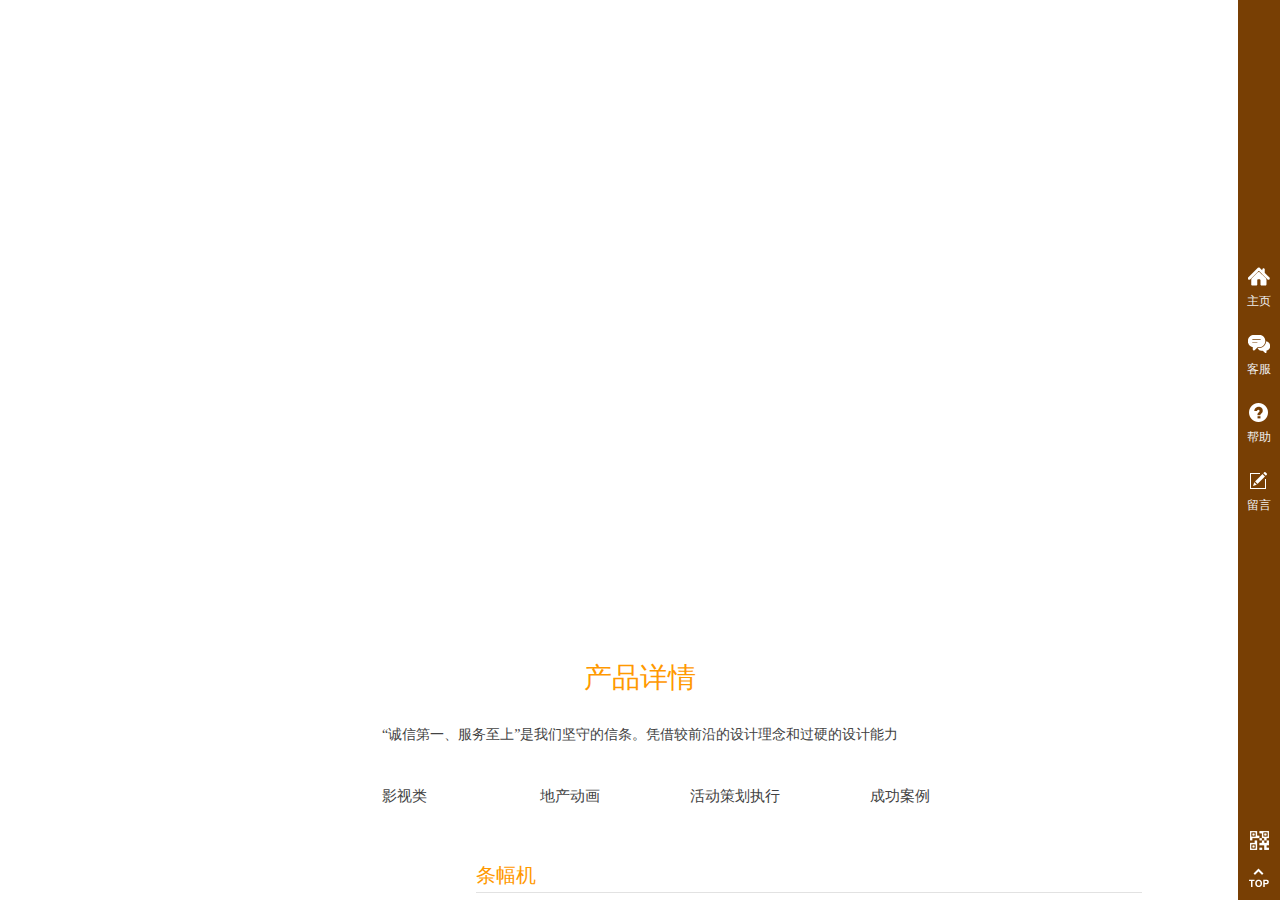
<file: 宣传页/media-1098246.view.websiteonline.cn/producrDetail.html>
﻿<!DOCTYPE html PUBLIC "-//W3C//DTD XHTML 1.0 Transitional//EN" "http://www.w3.org/TR/xhtml1/DTD/xhtml1-transitional.dtd">
<html xmlns="http://www.w3.org/1999/xhtml">
	<head>
		<meta http-equiv="X-UA-Compatible" content="IE=Edge,chrome=1" />
		<meta http-equiv="Content-Type" content="text/html; charset=utf-8" />
		<meta name="format-detection" content="telephone=no" />
	     <meta http-equiv="Cache-Control" content="no-transform"/> 
     <meta http-equiv="Cache-Control" content="no-siteapp"/>
	<title>条幅机</title>
	<meta name="keywords"  content="网站关键字" />
	<meta name="description" content="网站描述" />
        
                
			<link rel="shortcut icon" href="http://static.websiteonline.cn/website/template/default/images/favicon.ico" type="image/x-icon" />
	<link rel="Bookmark" href="http://static.websiteonline.cn/website/template/default/images/favicon.ico" />
		

		<link href="css/default.css" rel="stylesheet" type="text/css" />
<link href="css/unslider_1.css" rel="stylesheet" type="text/css" />
<link href="css/media_1.css" rel="stylesheet" type="text/css" />
<link href="css/title_1.css" rel="stylesheet" type="text/css" />
<link href="css/sidebar_1.css" rel="stylesheet" type="text/css" />
<link href="css/product_category_1.css" rel="stylesheet" type="text/css" />
<link href="css/product_detail.css" rel="stylesheet" type="text/css" />
<link href="css/qr_img_1.css" rel="stylesheet" type="text/css" />
<style type="text/css">.prop_rotate_angle sup,.prop_rotate_angle .posblk-deg{font-size:11px; color:#CDCDCD; font-weight:normal; font-style:normal; }ins#qiao-wrap{height:0;} #qiao-wrap{display:block;}
</style> 
</head>
<body  >

<input type="hidden" value="2" name="_user_level_val" />
								<script type="text/javascript" language="javascript" src="js/daa547d978594f7fbd8447ebd1c42e91.js"></script>
<script type="text/javascript" language="javascript" src="js/1cb712a49b694188ab489cdbdf743bf3.js"></script>
	<script type="text/javascript" language="javascript">
    	//js版本url生成函数
		var webmodel = {};
        
    wp_pages_global_func($.extend({
        'isedit': '0',
        'islogin': '0',
        'domain': 'media-1098246',
        'p_rooturl': 'http://media-1098246.view.websiteonline.cn',
        'static_rooturl': 'http://static.websiteonline.cn/website',
        'interface_locale': "zh_CN",
        'dev_mode': "0",
        'getsession': ''
    }, {"phpsessionid":"","punyurl":"\/\/media-1098246.view.websiteonline.cn","curr_locale":"zh_CN","mscript_name":"","converted":false}));
    
	</script>

<link href="css/53ffe58c887727a953353d350bb7ff1c.css" rel="stylesheet" /><div id="page_set_css">
</div><input type="hidden" id="page_id" name="page_id" value="10" rpid="5">
<div id="scroll_container" class="scroll_contain" style="">
	    	<div id="scroll_container_bg" style=";">&nbsp;</div>
<script>
initScrollcontainerHeight();	
</script>
     <div id="overflow_canvas_container">        <div id="canvas" style=" margin: 0 auto;width:1200px;;height:1545px">
    <div id='layer47BE77B058AD82DCE6184AC290A62003' type='unslider'  class='cstlayer' style='left: 0px; top: 0px; position: absolute; z-index: 100; width: 1200px; height: 631px;'  mid=""   deg='0'><style>
#layer47BE77B058AD82DCE6184AC290A62003html5zoo-1{
	margin:0 auto;
}
</style>
<div id="layer47BE77B058AD82DCE6184AC290A62003_content" class="wp-unslider_content" style="overflow: hidden; border: none; left: -349.5px; width: 1899px; height: 631px; position: absolute;">
<script type="text/javascript">
	 
</script>

<!-- loop star -->
<div id="layer47BE77B058AD82DCE6184AC290A62003html5zoo-1">
    <ul class="html5zoo-slides" style="display:none;">
  
        <li><img alt="" src="picture/8.jpg" class="html5lightbox" /></a></li>
    </ul>
</div>
<!-- loop end -->

<script language="javascript">
(function(){
		var layerparams={"layerid":"layer47BE77B058AD82DCE6184AC290A62003","pstyle":"none","plborder_size":null,"interval":3000,"autoplays":"true","title_size":40,"title_family":"SimSun","title_color":"#fff","easing":"all","show_title":null,"show_nav":"1","navigation_style":"01","navbg_hover_color":"#660000","nav_margin_bottom_size":"25","nav_arrow":"1","arrow_left":"template\/default\/images\/left_arrow.png","arrow_right":"template\/default\/images\/right_arrow.png","nav_margin_left_size":"25","nav_margin_right_size":"25","skin":"01","default_show":"1","hover_show":"0","pauseonmouseover":"1","nav_arrow_w_size":"32","nav_arrow_h_size":"32"};
	layer_unslider_init_func(layerparams);
})()  
</script>
</div>
</div><script>		         $('#layer47BE77B058AD82DCE6184AC290A62003').triggerHandler('layer_ready');</script><div id='layerC1013BE29330E1B457264A29813209D5' type='media'  class='cstlayer' style='left: 12px; top: 14px; position: absolute; z-index: 102; width: 90.9307px; height: 82px;'  mid=""   deg='0'><script>
create_pc_media_set_pic('layerC1013BE29330E1B457264A29813209D5',false);
</script>
<div class="wp-media_content"  style="overflow: hidden; width: 91px; height: 82px; border-width: 0px; border-style: solid; padding: 0px;" type="0">
<div class="img_over"  style='overflow: hidden; border-color: transparent; border-width: 0px; position: relative; width: 91px; height: 82px;'>

<div class="imgloading" style="z-index:100;"> </div>
<img  id="wp-media-image_layerC1013BE29330E1B457264A29813209D5" class="img_lazy_load paragraph_image"  data-original="http://media-1098246.pic42.websiteonline.cn/upload/33.png" type="zoom" src="picture/blank.gif" style="width: 91px; height: auto;;" />
</div>

</div>
<script>
(function(){
	layer_media_init_func('layerC1013BE29330E1B457264A29813209D5');

			if ($('#'+$('#layerC1013BE29330E1B457264A29813209D5').attr('fatherid')).attr('type') == 'pop_up') {
			$('#wp-media-image_layerC1013BE29330E1B457264A29813209D5').attr('src','http://media-1098246.pic42.websiteonline.cn/upload/33.png');
		}
	})()
</script>
</div><script>		         $('#layerC1013BE29330E1B457264A29813209D5').triggerHandler('layer_ready');</script><div id='layerA21425F578A803A78F5B8F7366A1B7D9' type='new_navigation'  class='cstlayer' style='left: 422px; top: 32px; position: absolute; z-index: 103; width: 778px; height: 50px;'  mid=""   deg='0'><div class="wp-new_navigation_content" style="border-color: transparent; border-width: 0px; width: 778px; display: block; overflow: visible; height: auto;;display:block;overflow:hidden;height:0px;" type="0">
<script type="text/javascript"> 
				$("#layerA21425F578A803A78F5B8F7366A1B7D9").data("datasty_", '@charset "utf-8";  #nav_layerA21425F578A803A78F5B8F7366A1B7D9, #nav_layerA21425F578A803A78F5B8F7366A1B7D9 ul {padding:0; margin:0; list-style:none; }  #nav_layerA21425F578A803A78F5B8F7366A1B7D9 {padding-left:15px; padding-right:15px;position:relative; background-position:top left;background-repeat:repeat-x;background-color:transparent;background-image:url("images/dbj.jpg");line-height:50px;height:50px; }  #nav_layerA21425F578A803A78F5B8F7366A1B7D9 li.wp_subtop {text-align:center;float:left; height:50px;line-height:50px;background-image:url(images/png_bg.png);background-color:transparent;background-position:top left;background-repeat:repeat;}  #nav_layerA21425F578A803A78F5B8F7366A1B7D9 li.wp_subtop:hover{text-align:center; background-color:transparent;background-position:top left;height:50px;line-height:50px; background-image:url("images/dhover.jpg");background-repeat:repeat-x;}  #nav_layerA21425F578A803A78F5B8F7366A1B7D9 li.wp_subtop>a {white-space: nowrap;overflow:hidden;padding-left:15px;padding-right:15px;text-align:center;display:block;  font-family:arial; font-size:14px; color:#FFFFFF; text-decoration:none; font-weight:normal;font-style:normal;}  #nav_layerA21425F578A803A78F5B8F7366A1B7D9 li.wp_subtop>a:hover{color:#333333;text-align:center;font-family:arial; font-size:14px; font-weight:normal;font-style:normal;}  #nav_layerA21425F578A803A78F5B8F7366A1B7D9 ul{display:none;width:100%;position:absolute; top:38px; left:-9999px;background-image:url(images/png_bg.png);background-repeat:repeat;background-color:transparent;background-position:top left;padding-bottom:3px;padding-top:3px;}  #nav_layerA21425F578A803A78F5B8F7366A1B7D9 ul li{text-align:center;float:left; background-color:#fbfbfb;background-position:top left;background-repeat:repeat;background-image:url(images/png_bg.png);height:25px;line-height:25px;font-weight:normal;}  #nav_layerA21425F578A803A78F5B8F7366A1B7D9 ul li:hover{text-align:center;  background-position:top left;background-repeat:repeat;background-image:url(images/png_bg.png);background-color:#2f2f2f;height:25px;line-height:25px;}  #nav_layerA21425F578A803A78F5B8F7366A1B7D9 ul li a {white-space: nowrap;color:#666666;text-align:center;float:left; display:block; padding:0 10px 0 10px; font-family:arial; font-size:12px; text-decoration:none; font-weight:normal;font-style:normal;}  #nav_layerA21425F578A803A78F5B8F7366A1B7D9 ul li a:hover{color:#fff;text-align:center;float:left; padding:0 10px 0 10px; font-family:arial; font-size:12px; text-decoration:none; font-weight:normal;font-style:normal;}  #nav_layerA21425F578A803A78F5B8F7366A1B7D9 li ul.floatRight li {float:right;}  #nav_layerA21425F578A803A78F5B8F7366A1B7D9 ul ul {background-image:url(images/png_bg.png);}');
		$("#layerA21425F578A803A78F5B8F7366A1B7D9").data("datastys_", '#nav_layerA21425F578A803A78F5B8F7366A1B7D9{background-color:transparent;} #nav_layerA21425F578A803A78F5B8F7366A1B7D9{background-image:url(images/png_bg.png);} #nav_layerA21425F578A803A78F5B8F7366A1B7D9{background:;} #nav_layerA21425F578A803A78F5B8F7366A1B7D9 li.wp_subtop>a{font-family:Microsoft YaHei;}  #nav_layerA21425F578A803A78F5B8F7366A1B7D9 li.wp_subtop>a{font-size:14px;} #nav_layerA21425F578A803A78F5B8F7366A1B7D9 li.wp_subtop>a{font-weight:bold;} #nav_layerA21425F578A803A78F5B8F7366A1B7D9 li.wp_subtop>a:hover{font-weight:bold;} #nav_layerA21425F578A803A78F5B8F7366A1B7D9 li.wp_subtop>a:hover{font-family:Microsoft YaHei;} #nav_layerA21425F578A803A78F5B8F7366A1B7D9 li.wp_subtop:hover{background-image:url(images/png_bg.png);} #nav_layerA21425F578A803A78F5B8F7366A1B7D9 li.wp_subtop:hover{background-color:transparent;} #nav_layerA21425F578A803A78F5B8F7366A1B7D9 li.wp_subtop>a:hover{color:#ff9900;}');
	</script>
<div skin="hs9" class="nav1 menu_hs9" ishorizon="1" colorstyle="black" direction="0" more="更多" moreshow="1" morecolor="darkorange" hover="0" hover_scr="0" submethod="0" umenu="0" dmenu="0" sethomeurl="http://media-1098246.view.websiteonline.cn/page1">
		<ul id="nav_layerA21425F578A803A78F5B8F7366A1B7D9" class="navigation" style="width:auto;">
		<li style="width:14.28%;z-index:2;"  class="wp_subtop"  pid="1" ><a class="  "  href="http://media-1098246.view.websiteonline.cn"><span style="display:block;overflow:hidden;">网站首页</span></a></li><li style="width:14.28%;z-index:2;"  class="wp_subtop"  pid="4" ><a class="  "  href="http://media-1098246.view.websiteonline.cn/page4"><span style="display:block;overflow:hidden;">关于我们</span></a></li><li style="width:14.28%;z-index:2;"  class="wp_subtop"  pid="5" ><a class="  "  href="http://media-1098246.view.websiteonline.cn/page5"><span style="display:block;overflow:hidden;">产品展示</span></a></li><li style="width:14.28%;z-index:2;"  class="wp_subtop"  pid="9" ><a class="  "  href="http://media-1098246.view.websiteonline.cn/page9"><span style="display:block;overflow:hidden;">案例展示</span></a></li><li style="width:14.28%;z-index:2;"  class="wp_subtop"  pid="6" ><a class="  "  href="http://media-1098246.view.websiteonline.cn/page6"><span style="display:block;overflow:hidden;">新闻中心</span></a></li><li style="width:14.28%;z-index:2;"  class="wp_subtop"  pid="7" ><a class="  "  href="http://media-1098246.view.websiteonline.cn/page7"><span style="display:block;overflow:hidden;">在线留言</span></a></li><li style="width:14.28%;z-index:2;"  class="wp_subtop"  pid="8" ><a class="  "  href="http://media-1098246.view.websiteonline.cn/page8"><span style="display:block;overflow:hidden;">联系我们</span></a></li>	</ul>
</div>
<script type="text/javascript"> 
				$("#layerA21425F578A803A78F5B8F7366A1B7D9").data("datasty_", '@charset "utf-8";  #nav_layerA21425F578A803A78F5B8F7366A1B7D9, #nav_layerA21425F578A803A78F5B8F7366A1B7D9 ul {padding:0; margin:0; list-style:none; }  #nav_layerA21425F578A803A78F5B8F7366A1B7D9 {padding-left:15px; padding-right:15px;position:relative; background-position:top left;background-repeat:repeat-x;background-color:transparent;background-image:url("images/dbj.jpg");line-height:50px;height:50px; }  #nav_layerA21425F578A803A78F5B8F7366A1B7D9 li.wp_subtop {text-align:center;float:left; height:50px;line-height:50px;background-image:url(images/png_bg.png);background-color:transparent;background-position:top left;background-repeat:repeat;}  #nav_layerA21425F578A803A78F5B8F7366A1B7D9 li.wp_subtop:hover{text-align:center; background-color:transparent;background-position:top left;height:50px;line-height:50px; background-image:url("images/dhover.jpg");background-repeat:repeat-x;}  #nav_layerA21425F578A803A78F5B8F7366A1B7D9 li.wp_subtop>a {white-space: nowrap;overflow:hidden;padding-left:15px;padding-right:15px;text-align:center;display:block;  font-family:arial; font-size:14px; color:#FFFFFF; text-decoration:none; font-weight:normal;font-style:normal;}  #nav_layerA21425F578A803A78F5B8F7366A1B7D9 li.wp_subtop>a:hover{color:#333333;text-align:center;font-family:arial; font-size:14px; font-weight:normal;font-style:normal;}  #nav_layerA21425F578A803A78F5B8F7366A1B7D9 ul{display:none;width:100%;position:absolute; top:38px; left:-9999px;background-image:url(images/png_bg.png);background-repeat:repeat;background-color:transparent;background-position:top left;padding-bottom:3px;padding-top:3px;}  #nav_layerA21425F578A803A78F5B8F7366A1B7D9 ul li{text-align:center;float:left; background-color:#fbfbfb;background-position:top left;background-repeat:repeat;background-image:url(images/png_bg.png);height:25px;line-height:25px;font-weight:normal;}  #nav_layerA21425F578A803A78F5B8F7366A1B7D9 ul li:hover{text-align:center;  background-position:top left;background-repeat:repeat;background-image:url(images/png_bg.png);background-color:#2f2f2f;height:25px;line-height:25px;}  #nav_layerA21425F578A803A78F5B8F7366A1B7D9 ul li a {white-space: nowrap;color:#666666;text-align:center;float:left; display:block; padding:0 10px 0 10px; font-family:arial; font-size:12px; text-decoration:none; font-weight:normal;font-style:normal;}  #nav_layerA21425F578A803A78F5B8F7366A1B7D9 ul li a:hover{color:#fff;text-align:center;float:left; padding:0 10px 0 10px; font-family:arial; font-size:12px; text-decoration:none; font-weight:normal;font-style:normal;}  #nav_layerA21425F578A803A78F5B8F7366A1B7D9 li ul.floatRight li {float:right;}  #nav_layerA21425F578A803A78F5B8F7366A1B7D9 ul ul {background-image:url(images/png_bg.png);}');
		$("#layerA21425F578A803A78F5B8F7366A1B7D9").data("datastys_", '#nav_layerA21425F578A803A78F5B8F7366A1B7D9{background-color:transparent;} #nav_layerA21425F578A803A78F5B8F7366A1B7D9{background-image:url(images/png_bg.png);} #nav_layerA21425F578A803A78F5B8F7366A1B7D9{background:;} #nav_layerA21425F578A803A78F5B8F7366A1B7D9 li.wp_subtop>a{font-family:Microsoft YaHei;}  #nav_layerA21425F578A803A78F5B8F7366A1B7D9 li.wp_subtop>a{font-size:14px;} #nav_layerA21425F578A803A78F5B8F7366A1B7D9 li.wp_subtop>a{font-weight:bold;} #nav_layerA21425F578A803A78F5B8F7366A1B7D9 li.wp_subtop>a:hover{font-weight:bold;} #nav_layerA21425F578A803A78F5B8F7366A1B7D9 li.wp_subtop>a:hover{font-family:Microsoft YaHei;} #nav_layerA21425F578A803A78F5B8F7366A1B7D9 li.wp_subtop:hover{background-image:url(images/png_bg.png);} #nav_layerA21425F578A803A78F5B8F7366A1B7D9 li.wp_subtop:hover{background-color:transparent;} #nav_layerA21425F578A803A78F5B8F7366A1B7D9 li.wp_subtop>a:hover{color:#ff9900;}');
	
		</script>

<script type="text/javascript">
function wp_get_navstyle(layer_id,key){
		var navStyle = $.trim($("#"+layer_id).data(key));
		return navStyle;	
	
}	
richtxt('layerA21425F578A803A78F5B8F7366A1B7D9');
</script><script type="text/javascript">
layer_new_navigation_hs9_func({"isedit":false,"layer_id":"layerA21425F578A803A78F5B8F7366A1B7D9","menustyle":"hs9"});
layerA21425F578A803A78F5B8F7366A1B7D9_liHoverCallBack;
</script>

</div>
<script type="text/javascript">
 $(function(){
	layer_new_navigation_content_func({"isedit":false,"layer_id":"layerA21425F578A803A78F5B8F7366A1B7D9","menustyle":"hs9","addopts":[]});
});
</script>

</div><script>		         $('#layerA21425F578A803A78F5B8F7366A1B7D9').triggerHandler('layer_ready');</script><div id='layer8AC9B3CE3922B13601E0ECDFAFD3872A' type='title'  class='cstlayer' style='left: 113px; top: 37px; position: absolute; z-index: 101; width: 238px; height: 46px;'  mid=""   deg='0'><div class="wp-title_content" style="overflow-wrap: break-word; padding: 0px; border-color: transparent; border-width: 0px; height: 46px; width: 238px; display: block;"><span style="font-family: 微软雅黑; font-size: 26px; color: rgb(255, 255, 255); letter-spacing: 1px;"><strong>某某影视传媒公司</strong></span></div>
<script type="text/javascript">
$(function(){
	$('.wp-title_content').each(function(){
		if($(this).find('div').attr('align')=='justify'){
			$(this).find('div').css({'text-justify':'inter-ideograph','text-align':'justify'});
		}
	})	
})
</script>
</div><script>		         $('#layer8AC9B3CE3922B13601E0ECDFAFD3872A').triggerHandler('layer_ready');</script><div id='layerE5F69093F0DEA5FD4DC6FFD9A18CEFEA' type='title'  class='cstlayer' style='left: 0px; top: 222px; position: absolute; z-index: 109; width: 1200px; height: 70px; display: block;display:none;'  mid=""   deg='0'><div class="wp-title_content" style="overflow-wrap: break-word; padding: 0px; border-color: transparent; border-width: 0px; height: 70px; width: 1200px; display: block;"><div style="text-align: center;"><span style="font-size: 38px; font-family: 微软雅黑; color: rgb(255, 255, 255); letter-spacing: 3px;"><strong>给传媒以生命　<span style="color: rgb(255, 255, 255);">给思想一世界</span></strong></span></div></div>
</div><script>		         $('#layerE5F69093F0DEA5FD4DC6FFD9A18CEFEA').data('wopop_effects',{"effect":"fadeFromLeft","delay":0,"duration":1.2,"loop":0,"loop_infinite":"0"});		         $('#layerE5F69093F0DEA5FD4DC6FFD9A18CEFEA').triggerHandler('layer_ready');</script><div id='layer98CDAA31E7E5C7F4DB6CA97FED668F52' type='title'  class='cstlayer' style='left: 0px; top: 371px; position: absolute; z-index: 108; width: 1200px; height: 39px; display: block;display:none;'  mid=""   deg='0'><div class="wp-title_content" style="overflow-wrap: break-word; padding: 0px; border-color: transparent; border-width: 0px; height: 39px; width: 1200px; display: block;"><div style="text-align: center;"><span style="font-size: 15px; font-family: 微软雅黑; letter-spacing: 1px; color: rgb(255, 255, 255);">我们提供传媒行业的基本服务，为电视台、电影制造商、平面广告、户外广告等行业做专门的设计</span></div></div>
</div><script>		         $('#layer98CDAA31E7E5C7F4DB6CA97FED668F52').data('wopop_effects',{"effect":"fadeFromRight","delay":0,"duration":1.2,"loop":0,"loop_infinite":"0"});		         $('#layer98CDAA31E7E5C7F4DB6CA97FED668F52').triggerHandler('layer_ready');</script><div id='layerC9B03FFB580CF7E2A59F21A7ECCE8CD5' type='title'  class='cstlayer' style='left: 0px; top: 413px; position: absolute; z-index: 107; width: 1200px; height: 39px; display: block;display:none;'  mid=""   deg='0'><div class="wp-title_content" style="overflow-wrap: break-word; padding: 0px; border-color: transparent; border-width: 0px; height: 39px; width: 1200px; display: block;"><div style="text-align: center;"><span style="color: rgb(255, 255, 255); font-family: 微软雅黑; font-size: 13px; letter-spacing: 1px;">We provide media industry basic services for TV, film makers, print ads, outdooradvertising and other industries to do special design</span></div></div>
</div><script>		         $('#layerC9B03FFB580CF7E2A59F21A7ECCE8CD5').data('wopop_effects',{"effect":"fadeFromTop","delay":0,"duration":1.2,"loop":0,"loop_infinite":"0"});		         $('#layerC9B03FFB580CF7E2A59F21A7ECCE8CD5').triggerHandler('layer_ready');</script><div id='layer0C5BBD6E69AF60E3EF8D73DEB5F08F97' type='title'  class='cstlayer' style='left: 0px; top: 658px; position: absolute; z-index: 120; width: 1200px; height: 53px;'  mid=""   deg='0'><div class="wp-title_content" style="overflow-wrap: break-word; padding: 0px; border-color: transparent; border-width: 0px; height: 53px; width: 1200px; display: block;"><div style="text-align: center;"><span style="color: rgb(255, 153, 0); font-family: 微软雅黑; font-size: 28px;">产品详情</span></div></div>
</div><script>		         $('#layer0C5BBD6E69AF60E3EF8D73DEB5F08F97').triggerHandler('layer_ready');</script><div id='layerA11C5EF001A7B356694AF7D3778912E5' type='sidebar'  class='cstlayer' style='left: 595px; top: 672px; position: absolute; z-index: 120; width: 330px; height: 210px;'  mid=""   deg='0'><div class="wp-sidebar_content" style="overflow: hidden; border-color: transparent; border-width: 0px; width: 330px; height: 210px;">
<!--start/////////////////////////////////////////////////////////////////-->
<style type="text/css">
#wp_celan_meau .wp_celan_content{background:#783f04;}
//#wp_celan_meau .wp_celan_detailcontent.com_gy{border-color:#783f04;}
#wp_celan_meau .detail_kf li .qq:hover,#wp_celan_meau .detail_kf li .skype:hover,#wp_celan_meau .detail_kf li .ww:hover{background-color:#783f04;}
#wp_celan_meau .detail_kf_ico_qq_on{background-color:#783f04;}
#wp_celan_meau .detail_kf_ico_ww_online{background-color:#783f04;}
#wp_celan_meau .wp_celan_content span.s_arrow{background-color:#783f04;}
    
</style>

<!--右侧菜单-->
        <script type="text/javascript">
$(function(){
        var celancount= $('#wp_celan_meau .wp_celan_content').length;
    if(!celancount) $('<div id="wp_celan_meau"><div class="wp_celan_content">  <p class="p1"><a href="http://media-1098246.view.websiteonline.cn/page1" title="主页" target="_self"><span class="s_arrow"></span><span>主页</span></a></p>  <p class="p3"><a href="javascript:void(0);" title="客服" target=""><span class="s_arrow"></span><span>客服</span></a></p>  <p class="p4"><a href="http://media-1098246.view.websiteonline.cn/page8" title="帮助" target="_self"><span class="s_arrow"></span><span>帮助</span></a></p>  <p class="p5"><a href="http://media-1098246.view.websiteonline.cn/page7" title="留言" target="_self"><span class="s_arrow"></span><span>留言</span></a></p>  <p class="pqr"><a href="javascript:void(0)">&nbsp;</a><b class="left"><img src="picture/qr_layer78ce184cacf10f008c91bb418577a416.png"/><br>手机扫一扫</b><span style="clear:both;"></span>  <p class="ptop"><a href="javascript:void(0)"></a></p></div><div class="wp_celan_detailcontent com_gy">    <div class="detail_info">    <ul>        <li><h1><span class="icotel"></span>客服热线:</h1><h2>400-000-0000</h2><h3>服务时间:[09:00-17:00]</h3></li>        <li>            <ul class="detail_kf" style="color:#333">                <li class="noresult">没有客服信息</li>            </ul>        </li>    </ul>    </div></div></div>').appendTo('body');         //showjs
        $("#wp_celan_meau .wp_celan_content p").hover(
	function () {
	    if ($(this).attr("class") == "p1") {
		$(this).css("background", "#783f04");
		$(this).find('a').css({ color: '#fff',"background":"url(images/p1.png) no-repeat top center"});
		if($(this).find('a .notitle').length){ $(this).find('a .notitle').css({ color: '#783f04'});}
	    }
	},
	function () {
	    if ($(this).attr("class") == "p1") {
		    $(this).css("background", "none");
		    $(this).find('a').css({ color: '#fff',"background":"url(images/p1.png) no-repeat top center"});
            if($(this).find('a .notitle').length){ $(this).find('a .notitle').css({ color: ''});}
	    }
	}
    );
    $("#wp_celan_meau .wp_celan_content p").hover(
	function () {
	    if ($(this).attr("class") == "p2") {
		$(this).css("background", "#783f04");
		$(this).find('a').css({ color: '#fff',"background":"url(images/p2.png) no-repeat top center"});
		if($(this).find('a .notitle').length){ $(this).find('a .notitle').css({ color: '#783f04'});}
	    }
	},
	function () {
	    if ($(this).attr("class") == "p2") {
		    $(this).css("background", "none");
		    $(this).find('a').css({ color: '#fff',"background":"url(images/p2.png) no-repeat top center"});
            if($(this).find('a .notitle').length){ $(this).find('a .notitle').css({ color: ''});}
	    }
	}
    );
    $("#wp_celan_meau .wp_celan_content p").hover(
	function () {
	    if ($(this).attr("class") == "p3") {
		$(this).css("background", "#783f04");
		$(this).find('a').css({ color: '#fff',"background":"url(images/p3.png) no-repeat top center"});
		if($(this).find('a .notitle').length){ $(this).find('a .notitle').css({ color: '#783f04'});}
	    }
	},
	function () {
	    if ($(this).attr("class") == "p3") {
		    if($(".wp_celan_detailcontent").css("right") == "-291px" ) {$(this).css("background", "none");}
		    $(this).find('a').css({ color: '#fff',"background":"url(images/p3.png) no-repeat top center"});
            if($(this).find('a .notitle').length){ $(this).find('a .notitle').css({ color: ''});}
	    }
	}
    );
    $("#wp_celan_meau .wp_celan_content p").hover(
	function () {
	    if ($(this).attr("class") == "p4") {
		$(this).css("background", "#783f04");
		$(this).find('a').css({ color: '#fff',"background":"url(images/p4.png) no-repeat top center"});
		if($(this).find('a .notitle').length){ $(this).find('a .notitle').css({ color: '#783f04'});}
	    }
	},
	function () {
	    if ($(this).attr("class") == "p4") {
		    $(this).css("background", "none");
		    $(this).find('a').css({ color: '#fff',"background":"url(images/p4.png) no-repeat top center"});
            if($(this).find('a .notitle').length){ $(this).find('a .notitle').css({ color: ''});}
	    }
	}
    );
    $("#wp_celan_meau .wp_celan_content p").hover(
	function () {
	    if ($(this).attr("class") == "p5") {
		$(this).css("background", "#783f04");
		$(this).find('a').css({ color: '#fff',"background":"url(images/p5.png) no-repeat top center"});
		if($(this).find('a .notitle').length){ $(this).find('a .notitle').css({ color: '#783f04'});}
	    }
	},
	function () {
	    if ($(this).attr("class") == "p5") {
		    $(this).css("background", "none");
		    $(this).find('a').css({ color: '#fff',"background":"url(images/p5.png) no-repeat top center"});
            if($(this).find('a .notitle').length){ $(this).find('a .notitle').css({ color: ''});}
	    }
	}
    );
    $("#wp_celan_meau .wp_celan_content p").hover(
	function () {
	    if ($(this).attr("class") == "p6") {
		$(this).css("background", "#783f04");
		$(this).find('a').css({ color: '#fff',"background":"url(images/p6.png) no-repeat top center"});
		if($(this).find('a .notitle').length){ $(this).find('a .notitle').css({ color: '#783f04'});}
	    }
	},
	function () {
	    if ($(this).attr("class") == "p6") {
		    $(this).css("background", "none");
		    $(this).find('a').css({ color: '#fff',"background":"url(images/p6.png) no-repeat top center"});
            if($(this).find('a .notitle').length){ $(this).find('a .notitle').css({ color: ''});}
	    }
	}
    );
            $('.wp_celan_content p.p1').click(function () {
	    remove_login();kf_close();sidebar_cart_colse();
	    $(this).css({ background: '##783f04' }).find('a').css({ color: '#efefef'});
    });
    $('.wp_celan_content p.p2').click(function () {
	kf_close();sidebar_cart_colse();
	$('.rm_bz,.rm_kf').stop().animate({ right: '-291px' }, 10);
        if(2>3){
            wp_shoppingCart_1(parseToURL('wp_user_manage','user_manage'),{title:'',width:1000,height:560});
            return false;
        }
	$LAB.script("http://static.websiteonline.cn/website/script/datepicker/custom_dialog.js").wait(function(){
	    show_custom_panel(parseToURL('userlogin','login_dialog'),{
		title:'登录',overlay:true,id:'wp_sidebar_dialog_login'
	});
	});
    });
        var fullpagehas =$('.fullpage_alllist').length;
        $('.wp_celan_content p.p3').click(function () {
	    remove_login();sidebar_cart_colse();
	    if ($(this).find('.s_arrow').css('display') == 'block') {
			$(this).find('.s_arrow').css({'display':'none'});
	    }else{
			$(this).find('.s_arrow').fadeIn(500).css({'display':'block'});
	    }
        var thiswid = 58;
        if(fullpagehas)thiswid = $(this).width();
	    $(this).css({ background: '##783f04' }).find('a').css({ color: '#efefef'});
	    $('.wp_celan_detailcontent,.rm_bz').stop().animate({ right: '-291px' }, 10);
	    if ($('.wp_celan_detailcontent').css('right') == '-291px') {
		$('.wp_celan_detailcontent').css('z-index', '1000');
		$('.wp_celan_detailcontent').stop().animate({ right: thiswid+'px' }, 300);
	    }else{
		$('.wp_celan_detailcontent').stop().animate({ right: '-291px' }, 300);
	    }
	});
        $('.wp_celan_content p.p4').click(function () {
	    remove_login();kf_close();sidebar_cart_colse();
	    $(this).css({ background: '##783f04' }).find('a').css({ color: '#efefef'});
    });
        $('.wp_celan_content p.p5').click(function () {
	    remove_login();kf_close();sidebar_cart_colse();
	    $(this).css({ background: '##783f04' }).find('a').css({ color: '#efefef'});
    });
        $('.wp_celan_content p.p6').click(function () {
	    remove_login();kf_close();sidebar_cart_colse();
	    $(this).css({ background: '##783f04' }).find('a').css({ color: '#efefef'});
    });
    function remove_login(){
		$('#wp_sidebar_dialog_login,#wp-floatpanel_overlay').remove();
    };
    function kf_close(){
				$('.wp_celan_detailcontent,.rm_bz,.rm_kf').stop().animate({ 'right': '-291px' }, 300);
		$('.wp_celan_content').find('.s_arrow').css("display","none");
		$('.wp_celan_content').find('p.p3').css("background", "none");
    };
    function sidebar_cart_colse(){
		$('#shopping_cart-items,#wp-floatpanel_overlay').remove();
    };
    //左侧参数
    $.sidebar_aleft = '';
    $.sidebar_pathimg = 'http://static.websiteonline.cn/website/plugin/sidebar/images/';
    $.sidebar_menuclolr = '#783f04';
});
function setsidebar_link(url, target){
//	if ($.trim(url) == '#') return false;
//	parent.window.open(url, target);
}
</script>
<script src="js/rightmenu.js" type="text/javascript"></script>

<!--右侧菜单end-->
<!--end/////////////////////////////////////////////////////////////////-->
</div>
<script language="javascript">
(function(window){
    if(!window.wp_shoppingCart_1){
          function wp_shoppingCart_1(load_url,option){
                $LAB
                .script("http://static.websiteonline.cn/website/script/usermanagepc/usermanage.js")
                .wait(function(){
                      wp_openManageDialog(load_url,option);
                 });
          }
          window.wp_shoppingCart_1 = wp_shoppingCart_1;
     }
})(window);
</script></div><script>		         $('#layerA11C5EF001A7B356694AF7D3778912E5').triggerHandler('layer_ready');</script><div id='layerD5F17BDCD4CBC13421BC045A3716C5B9' type='title'  class='cstlayer' style='left: 342px; top: 725px; position: absolute; z-index: 114; width: 626px; height: 53px;'  mid=""   deg='0'><div class="wp-title_content" style="overflow-wrap: break-word; padding: 0px; border-color: transparent; border-width: 0px; height: 53px; width: 626px; display: block;"><div style="text-align: left;"><span style="background-color: rgb(255, 255, 255); color: rgb(67, 67, 67); font-family: 微软雅黑; font-size: 14px; text-align: center;">“诚信第一、服务至上”是我们坚守的信条。凭借较前沿的设计理念和过硬的设计能力</span></div></div>
</div><script>		         $('#layerD5F17BDCD4CBC13421BC045A3716C5B9').triggerHandler('layer_ready');</script><div id='layer9B11AD2EE30E2EC73037568589AAFC07' type='product_category'  class='cstlayer' style='left: 267px; top: 771px; position: absolute; z-index: 121; width: 690px; height: 50px;'  mid=""   deg='0'><script type="text/javascript">

function wp_showdefaultHoverCss(layer_id){
	var layertype=$('#'+layer_id).attr('type');
	if(layertype && window['wp_showdefaultHoverCss_'+layertype]){
		return window['wp_showdefaultHoverCss_'+layertype](layer_id);
	}
	return false;
}

function wp_showdefaultHoverCss_product_category(layer_id)
{
	var plugin_name=$("#"+layer_id).attr('type');
	var hover=$("#"+layer_id).find('.nav1').attr('hover');
	if(hover!=1){ return;}
	
	wp_getdefaultHoverCss(layer_id);
	var n=0;
	
	if(plugin_name=='new_navigation'){
		var page_id=$("#page_id").val();
                var rootpid=$("#page_id").attr("rpid")*1;
	}else{
		var page_id=$('#'+layer_id+'').find(".default_pid").html();
		if(page_id==0 || page_id.length==0){
			page_id=$('#nav_'+layer_id+'').children('li:first').attr('pid');	
		}
	}
 
	$('#nav_'+layer_id+'').children('li').each(function(){
		var type_pid=$(this).attr('pid');		
		if(type_pid==page_id){
			$(this).addClass("lihover").children('a').addClass("ahover");
 
		}else if(type_pid==rootpid){
                    $(this).addClass("lihover").children('a').addClass("ahover");
 
           }
 
		if(window.location.href == $(this).find("a").attr("href") || window.location.href == $(this).find("a").attr("href")+"&brd=1"){  $(this).addClass("lihover").children('a').addClass("ahover"); }
		n++;
	});
	
	if(!$('#nav_'+layer_id+'').children('li.lihover').length){
		$('#nav_'+layer_id+' ul').children('li').each(function(){
			var lochref=window.location.href.replace(/^https?:/,'').replace(/&brd=1$/,'');
			var subahref= $(this).find('a').attr("href").replace(/^https?:/,'').replace(/&brd=1$/,'');
			if(lochref == subahref || lochref ==subahref+"&brd=1"){ 
				$(this).parents(".wp_subtop").addClass("lihover").children('a').addClass("ahover"); 
				return;
			}
		})
	}
 
	if(hover==1){        
		if($('#nav_'+layer_id+'').children('li').children('a.ahover').length<1){
			$('#nav_'+layer_id+'').children('li:first').addClass("lihover").children('a').addClass("ahover");
		} 	 
	}
}
var wp_showdefaultHoverCss_layer9B11AD2EE30E2EC73037568589AAFC07=wp_showdefaultHoverCss;
function wp_addMoreButton(layer_id){
	var layertype=$('#'+layer_id).attr('type');
	if(layertype && window['wp_addMoreButton_'+layertype]){
		return window['wp_addMoreButton_'+layertype](layer_id);
	}
	return false;
}
function wp_addMoreButton_product_category(layer_id)
{
	var firstLiTop = 0;
	var hasMore = false;
	$('#nav_'+layer_id).children('li.wp_subtop').each(function(i){
		if(i == 0) {firstLiTop = $(this).offset().top;return true;}	
		if($(this).offset().top > firstLiTop)
		{
			$('#'+layer_id).data('hasMore','yes');//配置逻辑获取
			var more = $.trim($('#'+layer_id).children('.wp-product_category_content').children('.nav1').attr('more'));
			var doms = $(this).prev().prev().nextAll().clone();
			var objA = $(this).prev().children('a');
			if(objA.children('span').length > 0) objA.children('span').html(more);
			else objA.html(more);

			if(objA.hasClass('sub'))
			{
				objA.next('ul').empty();
				doms.appendTo(objA.next('ul'));
			}
			else
			{
				objA.after('<ul></ul>');
				doms.appendTo(objA.next('ul'));
				objA.addClass('sub');
			}
				
			$(this).prev().nextAll().remove();
			objA.next('ul').children('li').removeClass('wp_subtop');
			hasMore = true;

			objA.attr('href','javascript:void(0);');
			
			//点击"更多"弹出全站导航
			if($("#"+layer_id).find('.nav1').attr('moreshow') == 1)
			{
				objA.click(function (e){
					$('#'+layer_id).find('#basic-modal-content_'+layer_id).modal({
						containerId:'wp-product_category-simplemodal-container_'+layer_id,
						zIndex:9999,
						close:false,
						onOpen:function(dialog){
							dialog.overlay.fadeIn('slow', function(){
								dialog.container.slideDown('slow',function(){
									dialog.data.fadeIn('slow','swing',function(){
										$('.wp_menus').not('.wp_thirdmenu0').each(function(){
											var left = $(this).parent().parent().children('a').eq(0).outerWidth()+5;
											$(this).css({position:'relative',left:left+'px'});
										});
									});
								});
							});
						},
						onClose:function(dialog){
							dialog.data.fadeOut('slow',function (){
								dialog.container.slideUp('slow', function () {
									dialog.overlay.fadeOut('slow', function () {
										$.modal.close();
									});
								});
							});
						}
					});
					return false;
				});
			}
			return false;
		}
	});
	if(!hasMore) $('#'+layer_id).data('hasMore','no');
	wp_showdefaultHoverCss(layer_id);
}

//编辑模式水平拖动动态刷新修改More按钮
function wp_updateMoreButton(layer_id)
{
	var $layer = $('#'+layer_id);
	var $nav1 = $layer.children('.wp-product_category_content').children('.nav1');
	var tmp_css = $.trim($("#datastys_"+layer_id).text());
	var tmp_cssa = $.trim($("#datasty_"+layer_id).text());
	$.post(parseToURL("product_category","refreshNavigator",{menustyle:$.trim($nav1.attr('skin')),saveCss:'yes',page_id:$("#page_id").val(),blockid:layer_id,typeval:$.trim($layer.find(".wp-product_category_content").attr('type')),colorstyle:$.trim($nav1.attr('colorstyle')),direction:$.trim($nav1.attr('direction')),more:$.trim($nav1.attr('more')),hover:$.trim($nav1.attr('hover')),moreshow:$.trim($nav1.attr('moreshow')),morecolor:$.trim($nav1.attr('morecolor'))}),function(data){
		$layer.find('.wp-product_category_content').html(data);
		$("#datastys_"+layer_id).text(tmp_css);
 					
		var setcss=$("#page_set_css").html();
		setcss=setcss.replace(/<style>/i,'').replace(/<\/style>/i,'');
		var reg=new RegExp("(.*)([/][/*]"+layer_id+"[/*][/])(.*)([/][/*]"+layer_id+"[/*][/])(.*)","gmi");
		var url=setcss;
		var rep=url.replace(reg,"$1 $5");
		var tempcss=rep + " /*"+ layer_id +"*/ "+tmp_cssa+" "+tmp_css+" /*"+ layer_id +"*/ ";
		tempcss = tempcss.replace(/[\r\n]/g, " ").replace(/\s+/g, " "); 
		$("#page_set_css").html('<style> '+tempcss+ '</style>');
	});
	wp_showdefaultHoverCss(layer_id);
}


function wp_removeLoading(layer_id)
{
	
	var $nav1 = $('#'+layer_id).find(".nav1");
	var ishorizon=$nav1.attr("ishorizon");
	if(ishorizon=='1'){
		$("#"+layer_id).find('.wp-new_navigation_content').css({height:'auto',overflow:'hidden'});
	}else{
		$("#"+layer_id).find('.wp-new_navigation_content').css({width:'auto',overflow:'hidden'});
	}
	// 修复IE浏览器部分版本导航无法显示问题 2013/12/26
 
	var temptimer = setTimeout(function(){
		$("#"+layer_id).find('.wp-new_navigation_content').css("overflow", 'visible');
		clearTimeout(temptimer);
	}, 50);
}
</script><div class="wp-product_category_content" id="wp-ptype_layer9B11AD2EE30E2EC73037568589AAFC07" style="border-color: transparent; border-width: 0px; width: 690px; height: 50px;">
<script type="text/javascript"> 
$("#layer9B11AD2EE30E2EC73037568589AAFC07").data("jeditMode",0);
layer_prdcat_setvar({"isedit":0,"layerid":"layer9B11AD2EE30E2EC73037568589AAFC07"});
$(function(){
	setTimeout(function(){
		var layerids = "ul#nav_layer9B11AD2EE30E2EC73037568589AAFC07";
					if($(layerids).find('.wp_subtop:last').children('a').html() == ""){
				$(layerids).find('.wp_subtop:last').children('a').html('更多');
			}
			},500)
})

		    var wp_showdefaultHoverCss_layer9B11AD2EE30E2EC73037568589AAFC07=wp_showdefaultHoverCss;
			$("#layer9B11AD2EE30E2EC73037568589AAFC07").data("datasty_", '@charset "utf-8";  #nav_layer9B11AD2EE30E2EC73037568589AAFC07, #nav_layer9B11AD2EE30E2EC73037568589AAFC07 ul {padding:0; margin:0; list-style:none; }  #nav_layer9B11AD2EE30E2EC73037568589AAFC07 {padding-left:15px; padding-right:15px;position:relative; background-position:top left;background-repeat:repeat-x;background-color:transparent;background-image:url("images/dbj.jpg");line-height:50px;height:50px; }  #nav_layer9B11AD2EE30E2EC73037568589AAFC07 li.wp_subtop {text-align:center;float:left; height:50px;line-height:50px;background-image:url(images/png_bg.png);background-color:transparent;background-position:top left;background-repeat:repeat;}  #nav_layer9B11AD2EE30E2EC73037568589AAFC07 li.wp_subtop:hover{text-align:center; background-color:transparent;background-position:top left;height:50px;line-height:50px; background-image:url("images/dhover.jpg");background-repeat:repeat-x;}  #nav_layer9B11AD2EE30E2EC73037568589AAFC07 li.wp_subtop>a {white-space: nowrap;overflow:hidden;padding-left:15px;padding-right:15px;text-align:center;display:block;  font-family:arial; font-size:14px; color:#FFFFFF; text-decoration:none; font-weight:normal;font-style:normal;}  #nav_layer9B11AD2EE30E2EC73037568589AAFC07 li.wp_subtop>a:hover{color:#333333;text-align:center;font-family:arial; font-size:14px; font-weight:normal;font-style:normal;}  #nav_layer9B11AD2EE30E2EC73037568589AAFC07 ul{display:none;width:100%;position:absolute; top:38px; left:-9999px;background-image:url(images/png_bg.png);background-repeat:repeat;background-color:transparent;background-position:top left;padding-bottom:3px;padding-top:3px;}  #nav_layer9B11AD2EE30E2EC73037568589AAFC07 ul li{text-align:center;float:left; background-color:#fbfbfb;background-position:top left;background-repeat:repeat;background-image:url(images/png_bg.png);height:25px;line-height:25px;font-weight:normal;}  #nav_layer9B11AD2EE30E2EC73037568589AAFC07 ul li:hover{text-align:center;  background-position:top left;background-repeat:repeat;background-image:url(images/png_bg.png);background-color:#2f2f2f;height:25px;line-height:25px;}  #nav_layer9B11AD2EE30E2EC73037568589AAFC07 ul li a {white-space: nowrap;color:#666666;text-align:center;float:left; display:block; padding:0 10px 0 10px; font-family:arial; font-size:12px; text-decoration:none; font-weight:normal;font-style:normal;}  #nav_layer9B11AD2EE30E2EC73037568589AAFC07 ul li a:hover{color:#fff;text-align:center;float:left; padding:0 10px 0 10px; font-family:arial; font-size:12px; text-decoration:none; font-weight:normal;font-style:normal;}  #nav_layer9B11AD2EE30E2EC73037568589AAFC07 li ul.floatRight li {float:right;}  #nav_layer9B11AD2EE30E2EC73037568589AAFC07 ul ul {background-image:url(images/png_bg.png);}');
		$("#layer9B11AD2EE30E2EC73037568589AAFC07").data("datastys_", '#nav_layer9B11AD2EE30E2EC73037568589AAFC07{background-color:transparent;}#nav_layer9B11AD2EE30E2EC73037568589AAFC07{background-image:url(images/png_bg.png);}#nav_layer9B11AD2EE30E2EC73037568589AAFC07 li.wp_subtop>a{font-size:15px;}#nav_layer9B11AD2EE30E2EC73037568589AAFC07 li.wp_subtop>a{font-family:Microsoft YaHei;}#nav_layer9B11AD2EE30E2EC73037568589AAFC07 li.wp_subtop>a:hover{font-size:15px;}#nav_layer9B11AD2EE30E2EC73037568589AAFC07 li.wp_subtop>a:hover{font-family:Microsoft YaHei;}#nav_layer9B11AD2EE30E2EC73037568589AAFC07 li.wp_subtop>a:hover{color:#ffffff;}#nav_layer9B11AD2EE30E2EC73037568589AAFC07 li.wp_subtop>a{color:#434343;}#nav_layer9B11AD2EE30E2EC73037568589AAFC07 li.wp_subtop{background-color:transparent;}#nav_layer9B11AD2EE30E2EC73037568589AAFC07 li.wp_subtop:hover{background-image:url(images/png_bg.png);}#nav_layer9B11AD2EE30E2EC73037568589AAFC07 li.wp_subtop:hover{background-color:#ff9900;}');
	</script>
 <div skin="hs9" class="nav1 menu_hs9" ishorizon="" colorstyle="black" direction="0" more="更多" moreshow="1" morecolor="darkorange" hover="0" subopen="" submethod="">
	<div id="datasty_layer9B11AD2EE30E2EC73037568589AAFC07" style="display:none;width:0px;height:0px;">
		</div>
	<div id="datastys_layer9B11AD2EE30E2EC73037568589AAFC07" style=" display:none; width:0px; height:0px;">
		</div>
	<div id="hoverlayer9B11AD2EE30E2EC73037568589AAFC07" style=" display:none; width:0px; height:0px;"></div>	
  <ul id="nav_layer9B11AD2EE30E2EC73037568589AAFC07" class="navigation"><li style="width:25%;z-index:2;"  class="wp_subtop"  pid="1" ><a class="  " href="http://media-1098246.view.websiteonline.cn/page5?product_category=1&brd=1"  ><span style="display:block;overflow:hidden;">影视类</span></a></li><li style="width:25%;z-index:2;"  class="wp_subtop"  pid="2" ><a class="  " href="http://media-1098246.view.websiteonline.cn/page5?product_category=2&brd=1"  ><span style="display:block;overflow:hidden;">地产动画</span></a></li><li style="width:25%;z-index:2;"  class="wp_subtop"  pid="3" ><a class="  " href="http://media-1098246.view.websiteonline.cn/page5?product_category=3&brd=1"  ><span style="display:block;overflow:hidden;">活动策划执行</span></a></li><li style="width:25%;z-index:2;"  class="wp_subtop"  pid="7" ><a class="  " href="http://media-1098246.view.websiteonline.cn/page5?product_category=7&brd=1"  ><span style="display:block;overflow:hidden;">成功案例</span></a></li></ul>
  <div class="default_pid" style="display:none; width:0px; height:0px;"></div>
  </div>
 </div>
 
<script type="text/javascript">
function layer9B11AD2EE30E2EC73037568589AAFC07_liHoverCallBack()
{
	$(".menu_hs9 #nav_layer9B11AD2EE30E2EC73037568589AAFC07 li").hover(function(){
				$(this).children("ul").css("left", "0px").show();
	},function(){
		$(this).children("ul").hide();

		
	});

}
	
function layer9B11AD2EE30E2EC73037568589AAFC07_getSubMenuHoverCss(css_pro,type)
{
	var typeval=type;
	if(typeval==1){
		var regex = "#nav_layer[0-9|a-z|A-Z]+\\s+ul+\\s+li+\\s+a:\\s*hover\\s*{\\s*"+css_pro+"\\s*:[^;]+";
	}else if(typeval == 2){
		var regex = "#nav_layer[0-9|a-z|A-Z]+\\s+ul\\s+li\\s*{\\s*"+css_pro+"\\s*:[^;]+";
	}else if(typeval == 3){
		var regex = "#nav_layer[0-9|a-z|A-Z]+\\s+ul\\s+li\\s*:\\s*hover\\s*{\\s*"+css_pro+"\\s*:[^;]+";
	}
	else{
		var regex = "#nav_layer[0-9|a-z|A-Z]+\\s+li\.wp_subtop>a:\\s*hover\\s*{\\s*"+css_pro+"\\s*:[^;]+";
	}
		var navStyle = $.trim($("#layer9B11AD2EE30E2EC73037568589AAFC07").data("datastys_"));
		if(navStyle.length > 0)
	{
		var patt1 =new RegExp(regex,'i');
		var tmp = patt1.exec($.trim(navStyle));
		if(tmp)
		{
			return $.trim((tmp[0].match(/{[^:]+:[^;]+/)[0]).match(/:[^;]+/)[0].replace(':',''));
		}
	}
		navStyle = $.trim($("#layer9B11AD2EE30E2EC73037568589AAFC07").data("datasty_"));
	 
	if(navStyle.length > 0)
	{
		if(typeval==1){
			var patt1 = new RegExp("#nav_layer[0-9|a-z|A-Z]+\\s+ul+\\s+li+\\s+a:\\s*hover\\s*{[^}]+}",'i');
		}else if(typeval == 2){
			var patt1 = new RegExp("#nav_layer[0-9|a-z|A-Z]+\\s+ul\\s+li\\s*{[^}]+}",'i');
		}else if(typeval == 3){
			var patt1 = new RegExp("#nav_layer[0-9|a-z|A-Z]+\\s+ul\\s+li\\s*:\\s*hover\\s*{[^}]+}",'i');
		}else{
			var patt1 = new RegExp("#nav_layer[0-9|a-z|A-Z]+\\s+li\.wp_subtop>a:\\s*hover\\s*{[^}]+}",'i');
		}
		var tmp = patt1.exec(navStyle);
		
		if(tmp)
		{
			var tmp1 = tmp[0].match(/{[^}]+}/)[0];
			var patt2 = new RegExp(css_pro+"\\s*:\\s*[^;]+;",'i');
			tmp = patt2.exec(tmp1);
			if(tmp) return $.trim(tmp[0].replace(/[^:]+:/,'').replace(';',''));
		}
	}

	return $.trim($("#nav_layer9B11AD2EE30E2EC73037568589AAFC07 ul li a").css(css_pro));
}

layer9B11AD2EE30E2EC73037568589AAFC07_liHoverCallBack;
$(document).ready(function(){
	layer9B11AD2EE30E2EC73037568589AAFC07_liHoverCallBack();

	//第三级即下级菜单随高度增加位置动态修改
	$('#layer9B11AD2EE30E2EC73037568589AAFC07 .menu_hs9 li').hover(function(){
		$(this).children('ul').css('top',$(this).outerHeight());
	});

	function getSubMenuHoverCsslayer9B11AD2EE30E2EC73037568589AAFC07(css_pro,regex,isLi)
	{
				var navStyle = $.trim($("#layer9B11AD2EE30E2EC73037568589AAFC07").data("datastys_"));
				if(navStyle.length > 0)
		{
			var patt1 =new RegExp(regex,'i');
			var tmp = patt1.exec($.trim(navStyle));
			if(tmp)
			{
				return $.trim((tmp[0].match(/{[^:]+:[^;]+/)[0]).match(/:[^;]+/)[0].replace(':',''));
			}
		}
						navStyle = $.trim($("#layer9B11AD2EE30E2EC73037568589AAFC07").data("datasty_"));
			 
		
		if(navStyle.length > 0)
		{
			var patt1 = new RegExp("#nav_layer[0-9|a-z|A-Z]+\\s+ul\\s+li\\s+a\\s*\\s*{[^}]+}",'i');
			if(isLi)
				patt1 = new RegExp("#nav_layer[0-9|a-z|A-Z]+\\s+ul\\s+li\\s*\\s*{[^}]+}",'i');
			var tmp = patt1.exec(navStyle);
			
			if(tmp)
			{
				var tmp1 = tmp[0].match(/{[^}]+}/)[0];
				var patt2 = new RegExp(css_pro+"\\s*:\\s*[^;]+;",'i');
				tmp = patt2.exec(tmp1);
				if(tmp) return $.trim(tmp[0].replace(/[^:]+:/,'').replace(';',''));
			}
		}
		return false;
	}
	
	$("#layer9B11AD2EE30E2EC73037568589AAFC07 li").hover(function(){ 			
			var thisleft=$(this).offset().left;
			var thiswidth=$(this).outerWidth();	
			//父中心点坐标
			var thiswidthcenter=0;
			//子中心点坐标
			var thischildwidthcenter=0;			
			var orgleft = $("#layer9B11AD2EE30E2EC73037568589AAFC07").offset().left;
			var orgright = $("#layer9B11AD2EE30E2EC73037568589AAFC07").outerWidth();
			orgright=orgright+orgleft;
			thiswidthcenter=thisleft+thiswidth/2;

			//计算子菜单总宽度
			var childlidom=$(this).children('ul').children('li');
			var childliwidth=0;
			childlidom.each(function(){
				childliwidth=childliwidth+$(this).outerWidth();			
			});
			
			thischildwidthcenter=childliwidth/2;			
			var chavalue=thiswidthcenter-thischildwidthcenter;
			var charightvalue=thiswidthcenter+thischildwidthcenter;			
			
			var ulwidth=$("#layer9B11AD2EE30E2EC73037568589AAFC07").width();
			if(chavalue<orgleft && charightvalue>orgright){ 
				//超出边界不做处理			
			}else{
				if(chavalue>orgleft && charightvalue<orgright){
					$(this).children("ul:eq(0)").css("padding-left", (chavalue-orgleft)+"px");				
					if(ulwidth>0){
						$(this).children("ul:eq(0)").css("width", (ulwidth-chavalue+orgleft)+"px");
					}	
				}else{
					if(chavalue>orgleft && charightvalue>orgright){
						$(this).children("ul:eq(0)").css("padding-left", (ulwidth-childliwidth)+"px");
						if(ulwidth>0){
							$(this).children("ul:eq(0)").css("width", (childliwidth)+"px");
						}
					}
				}		
			}
			
			if(!$(this).hasClass('wp_subtop'))
			{
				$(this).css('background-image',layer9B11AD2EE30E2EC73037568589AAFC07_getSubMenuHoverCss('background-image',3));
				$(this).css('background-repeat',layer9B11AD2EE30E2EC73037568589AAFC07_getSubMenuHoverCss('background-repeat',3));
				$(this).css('background-color',layer9B11AD2EE30E2EC73037568589AAFC07_getSubMenuHoverCss('background-color',3));
				$(this).css('background-position',layer9B11AD2EE30E2EC73037568589AAFC07_getSubMenuHoverCss('background-position',3));
			}
			if($(this).children('ul').length > 0)
			{
				$(this).children('ul').css('background-image',layer9B11AD2EE30E2EC73037568589AAFC07_getSubMenuHoverCss('background-image',2));
				$(this).children('ul').css('background-repeat',layer9B11AD2EE30E2EC73037568589AAFC07_getSubMenuHoverCss('background-repeat',2));
				$(this).children('ul').css('background-color',layer9B11AD2EE30E2EC73037568589AAFC07_getSubMenuHoverCss('background-color',2));
				$(this).children('ul').css('background-position',layer9B11AD2EE30E2EC73037568589AAFC07_getSubMenuHoverCss('background-position',2));

				$(this).children('ul').children('li').css({'background-image':'none','background-color':'transparent'});
			}	
 
	},function(){ 
			if(!$(this).hasClass('wp_subtop'))
			$(this).css({'background-color':'transparent','background-image':'none'});
			$(this).children("ul:eq(0)").css("left", "-99999px").hide(); 
					});

	$('.menu_hs9 #nav_layer9B11AD2EE30E2EC73037568589AAFC07').find('li').hover(function(){
		var direction=$("#layer9B11AD2EE30E2EC73037568589AAFC07").find('.nav1').attr('direction');
		var height = parseInt($(this).outerHeight());
		if(direction==1){				
			$(this).children('ul').css('top','auto').css('bottom',height + 'px');
		}else{				
			$(this).children('ul').css('top',height+'px').css('bottom','auto');	
		}
		if($(this).parent().hasClass('navigation'))
		{			
			$(this).children('a').css({'font-family':layer9B11AD2EE30E2EC73037568589AAFC07_getSubMenuHoverCss("font-family",0),'font-size':layer9B11AD2EE30E2EC73037568589AAFC07_getSubMenuHoverCss("font-size",0),'color':layer9B11AD2EE30E2EC73037568589AAFC07_getSubMenuHoverCss("color",0),'font-weight':layer9B11AD2EE30E2EC73037568589AAFC07_getSubMenuHoverCss("font-weight",0),'font-style':layer9B11AD2EE30E2EC73037568589AAFC07_getSubMenuHoverCss("font-style",0)});
		}else{			
			$(this).children('a').css({'font-family':layer9B11AD2EE30E2EC73037568589AAFC07_getSubMenuHoverCss("font-family",1),'font-size':layer9B11AD2EE30E2EC73037568589AAFC07_getSubMenuHoverCss("font-size",1),'color':layer9B11AD2EE30E2EC73037568589AAFC07_getSubMenuHoverCss("color",1),'font-weight':layer9B11AD2EE30E2EC73037568589AAFC07_getSubMenuHoverCss("font-weight",1),'font-style':layer9B11AD2EE30E2EC73037568589AAFC07_getSubMenuHoverCss("font-style",1)});
		}
		if($(this).parent().hasClass('navigation'))
		{
			$('#nav_layer9B11AD2EE30E2EC73037568589AAFC07 .wp_subtop').removeClass("lihover").children('a').removeClass("ahover");
		}
	},function(){
		if($(this).parent().hasClass('navigation'))
		{
			wp_showdefaultHoverCss('layer9B11AD2EE30E2EC73037568589AAFC07');
		}
		 $(this).children('a').attr("style",'');
	});
	wp_showdefaultHoverCss('layer9B11AD2EE30E2EC73037568589AAFC07');
	wp_removeLoading('layer9B11AD2EE30E2EC73037568589AAFC07');
});
</script>

<script>
$("#layer9B11AD2EE30E2EC73037568589AAFC07").layer_ready(function(){
    var el = $("#layer9B11AD2EE30E2EC73037568589AAFC07");
    var menustyle="hs9";
    var contentfunc=function(intrigger){
        if(el.is(':visible')){
               el.find('.wp-product_category_content').each(function(){
                  var wid = $(this).width();
                  var liwid = $(this).find('li:eq(0)');
                  if(!intrigger){
                      $('li.wp_subtop', this).each(function(){
                          $(this).data('oriliw',$(this).width());
                      })
                  }
                  var lipadd = parseInt(liwid.css('padding-right'))+parseInt(liwid.css('padding-left'));
                      if ($.inArray(menustyle, ['hs7','hs9','hs11','hs12']) != -1) {
                      var bwidth = parseInt(liwid.css("borderRightWidth") || '0');
                      if(bwidth > 0 || intrigger){
                          $('li.wp_subtop', this).width(function(i, h){
                              h=$(this).data('oriliw');
                              return h - bwidth - 1
                          });
                      }
                  }
                  if(parseInt(liwid.width())>(wid-lipadd)){
                    $(this).find('li.wp_subtop').css('width',wid-lipadd);
                  }
                });
                var contenth=el.find(".wp-product_category_content").height();
                if(contenth==0){
                    el.find(".wp-product_category_content").css('height','');
                }
         }else{
                 setTimeout(contentfunc,60);
         }
    }
	contentfunc();
     })
</script>
<script>
	$(function(){
		var options=$.extend({},{"morecolor":"darkorange","moreshow":"1","hover":"0","subopen":"","submethod":"","more":"\u66f4\u591a","direction":"0","colorstyle":"black","menustyle":"hs9","typeval":"","customcss":"#nav_layer9B11AD2EE30E2EC73037568589AAFC07{background-color:transparent;}#nav_layer9B11AD2EE30E2EC73037568589AAFC07{background-image:url(images/png_bg.png);}#nav_layer9B11AD2EE30E2EC73037568589AAFC07 li.wp_subtop>a{font-size:15px;}#nav_layer9B11AD2EE30E2EC73037568589AAFC07 li.wp_subtop>a{font-family:Microsoft YaHei;}#nav_layer9B11AD2EE30E2EC73037568589AAFC07 li.wp_subtop>a:hover{font-size:15px;}#nav_layer9B11AD2EE30E2EC73037568589AAFC07 li.wp_subtop>a:hover{font-family:Microsoft YaHei;}#nav_layer9B11AD2EE30E2EC73037568589AAFC07 li.wp_subtop>a:hover{color:#ffffff;}#nav_layer9B11AD2EE30E2EC73037568589AAFC07 li.wp_subtop>a{color:#434343;}#nav_layer9B11AD2EE30E2EC73037568589AAFC07 li.wp_subtop{background-color:transparent;}#nav_layer9B11AD2EE30E2EC73037568589AAFC07 li.wp_subtop:hover{background-image:url(images/png_bg.png);}#nav_layer9B11AD2EE30E2EC73037568589AAFC07 li.wp_subtop:hover{background-color:#ff9900;}","oldparam":{"addopts":"null","userstyle":{"skin":"skin5"},"pcids":"","showtype":"mhover","link":"5","openNewWindow":"0","version":"2","refreshProductCategory":"yes","morecolor":"darkorange","moreshow":"1","hover":"0","subopen":"","submethod":"","more":"\u66f4\u591a","direction":"0","colorstyle":"black","menustyle":"hs9","typeval":"","customcss":"#nav_layer9B11AD2EE30E2EC73037568589AAFC07{background-color:transparent;}#nav_layer9B11AD2EE30E2EC73037568589AAFC07{background-image:url(images/png_bg.png);}#nav_layer9B11AD2EE30E2EC73037568589AAFC07 li.wp_subtop>a{font-size:15px;}#nav_layer9B11AD2EE30E2EC73037568589AAFC07 li.wp_subtop>a{font-family:Microsoft YaHei;}#nav_layer9B11AD2EE30E2EC73037568589AAFC07 li.wp_subtop>a:hover{font-size:15px;}#nav_layer9B11AD2EE30E2EC73037568589AAFC07 li.wp_subtop>a:hover{font-family:Microsoft YaHei;}#nav_layer9B11AD2EE30E2EC73037568589AAFC07 li.wp_subtop>a:hover{color:#ffffff;}#nav_layer9B11AD2EE30E2EC73037568589AAFC07 li.wp_subtop>a{color:#434343;}#nav_layer9B11AD2EE30E2EC73037568589AAFC07 li.wp_subtop{background-color:transparent;}#nav_layer9B11AD2EE30E2EC73037568589AAFC07 li.wp_subtop:hover{background-image:url(images/png_bg.png);}#nav_layer9B11AD2EE30E2EC73037568589AAFC07 li.wp_subtop:hover{background-color:#ff9900;}"},"addopts":"null","userstyle":{"skin":"skin5","styles":[]}});
		$('#layer9B11AD2EE30E2EC73037568589AAFC07').mod_property(options);
		$('#wp-product_category-style').data('userstyle',options['userstyle']);
		 $('#wp-product_category-style').trigger('setStyle');		 
		$('#layer9B11AD2EE30E2EC73037568589AAFC07').find('.mask').css({'width':$('#layer9B11AD2EE30E2EC73037568589AAFC07').width(),height:$('#layer9B11AD2EE30E2EC73037568589AAFC07').height()}).show();
	});	
		$('#nav_layer9B11AD2EE30E2EC73037568589AAFC07 li.wp_subtop:last').css("border-right", 'none');</script>
</div><script>		         $('#layer9B11AD2EE30E2EC73037568589AAFC07').triggerHandler('layer_ready');</script><div id='layer6D31BFAA015EAF1553E29DBC859D2E08' type='product_detail'  class='cstlayer' style='left: 82px; top: 844px; position: absolute; z-index: 123; width: 1035px; height: 694px;'  mid=""   deg='0'><script language="javascript">
function preloadImages(image){
	if (!(image instanceof jQuery)) return;
	// preLoad images
	var thumb_preload = [];
	image.each(function(i, img){
	  thumb_preload[i] = new Image();
	  thumb_preload[i].src = $(img).attr("data-src");
	});
}
function set_thumb_layer6D31BFAA015EAF1553E29DBC859D2E08(obj) {
	var callback=function(img){
		     var classname='wp-new-prodcuts-detail-picture-small-element';
			var methodname='remove';
			var imgbig = $('.wp-new-prodcuts-detail-picture-big');
		    					 methodname='hide';
					 classname='wp-magnifier_small,.pic';
					 var callback2=function(width, height){
						var $prdimg=img;
						var maxw = imgbig.width() ;
						var maxh = imgbig.height() ;
												if ($prdimg.parent().hasClass('wp-new-prodcuts-detail-picture-small-element')) {
							maxw = $prdimg.parent().width();maxh = $prdimg.parent().height();
						}
												var tmpw = 0,tmph = 0;
						if ((width >= maxw) || (height >= maxh)) {
							var direct = (width/maxw)>=(height/maxh);    
							
														if (direct) {
                                        $prdimg.width(maxw);
                                        //if($prdimg.is('.wp-product_detail-imgpreview')) $prdimg.css('height','auto');
                                        $prdimg.css('height','auto');
                                        tmph = $prdimg.height();
                                        $prdimg.css("margin", ((maxh - tmph) / 2)+'px 0');
							}
														else {
								$prdimg.height(maxh).width("auto");tmpw = $prdimg.width();
								$prdimg.css("margin", '0 '+((maxw - tmpw) / 2)+'px');
							}
						}else{
							$prdimg.css("margin", ((maxh - height) / 2)+'px '+((maxw - width) / 2)+'px');
						}
					};
                         var theimage=new Image();
                         theimage.onload=function(){
                            callback2(this.width,this.height);
                         }
                         theimage.src=img.attr('src');
			img.show();
			img.closest('.'+classname).children('.imgloading')[methodname]();
	}
	$(obj).each(function() {
		var img=$(this);
		callback(img);
	});      
}
</script>
<div class="wp-product_detail_content" style="border-color: transparent; border-width: 0px; overflow: hidden; width: 1035px; height: 694px;" setsid="goods2">
<style type="text/css">
#layer6D31BFAA015EAF1553E29DBC859D2E08 .wp-new-prodcuts-detail-right .twjianju > h2 {color:#ff9900;font-family:'Microsoft YaHei';}
#layer6D31BFAA015EAF1553E29DBC859D2E08 .wp-new-prodcuts-descone {display:none;font-size:12px;margin-bottom:10px;}
#layer6D31BFAA015EAF1553E29DBC859D2E08 .wp-new-prodcuts-detail-right .twjianju > .wp-new-prodcuts-market-price span {font-family:'Microsoft YaHei';}
#layer6D31BFAA015EAF1553E29DBC859D2E08 .wp-new-prodcuts-detail-right .twjianju > .wp-new-prodcuts-market-price label.title {font-family:'Microsoft YaHei';}
#layer6D31BFAA015EAF1553E29DBC859D2E08 .wp-new-prodcuts-detail-right .twjianju > .wp-new-prodcuts-sale-price span {font-family:'Microsoft YaHei';}
#layer6D31BFAA015EAF1553E29DBC859D2E08 .wp-new-prodcuts-detail-right .twjianju > .wp-new-prodcuts-sale-price label.title {font-family:'Microsoft YaHei';}
#layer6D31BFAA015EAF1553E29DBC859D2E08 .wp-new-prodcuts-detail-right .twjianju > .wp-new-prodcuts-quantity span.title {font-family:'Microsoft YaHei';}
#layer6D31BFAA015EAF1553E29DBC859D2E08 .wp-new-prodcuts-detail-right .twjianju > .wp-new-prodcuts-color span {font-family:'Microsoft YaHei';}
#layer6D31BFAA015EAF1553E29DBC859D2E08 .wp-new-prodcuts-detail-right .wp-new-prodcuts-color .wp-new-prodcuts-detail-button a {font-family:'Microsoft YaHei';}
#layer6D31BFAA015EAF1553E29DBC859D2E08 .wp-new-prodcuts-detail-right .twjianju {margin-left:px;}
#layer6D31BFAA015EAF1553E29DBC859D2E08 .wp-new-prodcuts-detail-picture-small {}
#layer6D31BFAA015EAF1553E29DBC859D2E08 .wp-new-prodcuts-detail-picture-small-element {}
</style><script type="text/javascript">
	
</script>
	<link href="css/product_detail_1.css" rel="stylesheet" type="text/css" />
<!--link href="http://static.websiteonline.cn/website/plugin/product_detail/styles/default/product_detail.css" rel="stylesheet" type="text/css" /-->
<script type="text/javascript">
$(function(){
	function getCookie(c_name)
	{
		if(document.cookie.length>0){
		   c_start=document.cookie.indexOf(c_name + "=")
		   if(c_start!=-1){
			 c_start=c_start + c_name.length+1
			 c_end=document.cookie.indexOf(";",c_start)
			 if(c_end==-1) c_end=document.cookie.length
			 return unescape(document.cookie.substring(c_start,c_end))
		   }
		}
		return ""
	}

	//选择小图片
	$('.wp-new-prodcuts-detail-picture-small-element').click(function(){
		$(this).siblings().removeClass('wp-new-prodcuts-detail-picture-small-local');
		$(this).addClass("wp-new-prodcuts-detail-picture-small-local");
		$('.wp-new-prodcuts-detail-picture-big').find('img').attr('src',$(this).find('img').attr('src'));
		$('#wp-magnifier_boxbig img').removeAttr("src").attr("src", $(this).find('img').attr("data-src"));
		productDetailImgAdaptive();
	});

	//小图左滑动
	var isClickUsed = true;//防止用户狂点移动偏差
	var rightClickCount = 0;
	$('.wp-new-prodcuts-detail-picture-small-next').mousedown(function(){
          var imagenum=$('.wp-new-prodcuts-detail-picture-small-c').width()/($('.wp-new-prodcuts-detail-picture-small-element').width()+parseInt($('.wp-new-prodcuts-detail-picture-small-element').css('margin-right')));
          imagenum=parseInt(imagenum);
		if($('.wp-new-prodcuts-detail-picture-small-element').length < imagenum || !isClickUsed) return false;
		isClickUsed = false;
		var tmp_val = $('.wp-new-prodcuts-detail-picture-small-element').length - imagenum;
		if(rightClickCount < tmp_val)
		{
			var gap = parseInt($('.wp-new-prodcuts-detail-picture-small-element').width())+parseInt($('.wp-new-prodcuts-detail-picture-small-element').css('margin-right'));
			var right = parseInt($('.wp-new-prodcuts-detail-picture-small-width').css('right'));
			$('.wp-new-prodcuts-detail-picture-small-width').animate({right:right+gap},'','',function(){isClickUsed = true;});
			rightClickCount++;
		}else isClickUsed = true;
		return false;
	});
	
	//小图右滑动
	$('.wp-new-prodcuts-detail-picture-small-prev').mousedown(function(){
          var imagenum=$('.wp-new-prodcuts-detail-picture-small-c').width()/($('.wp-new-prodcuts-detail-picture-small-element').width()+parseInt($('.wp-new-prodcuts-detail-picture-small-element').css('margin-right')));
          imagenum=parseInt(imagenum);
		if($('.wp-new-prodcuts-detail-picture-small-element').length < imagenum || !isClickUsed) return false;
		isClickUsed = false;
		if(parseInt($('.wp-new-prodcuts-detail-picture-small-width').css('right')) > 0)
		{
			var gap = parseInt($('.wp-new-prodcuts-detail-picture-small-element').width())+parseInt($('.wp-new-prodcuts-detail-picture-small-element').css('margin-right'));
			var right = parseInt($('.wp-new-prodcuts-detail-picture-small-width').css('right'));
			if(right-gap >= 0){
				$('.wp-new-prodcuts-detail-picture-small-width').animate({right:right-gap},'','',function(){isClickUsed = true;});
				rightClickCount--;
			}
		}else isClickUsed = true;
		return false;
	});


    	$('#layer6D31BFAA015EAF1553E29DBC859D2E08').find('.buynow .wp-new-products-check-sub-c,.addcartshow .wp-pay_src').css("cursor", 'pointer');
    
  
  var layer = "#layer6D31BFAA015EAF1553E29DBC859D2E08",$payment = $('.wproduct_payments',layer);
  // 'Buy now'&'Add to cart' tips
  $(layer).find('.buynow,.addcartshow').mouseenter(function(e){
  	  var chkArr = [],tmpArr = [],tiptitle = '',$prdspec = $(layer+' .product_attr');if($prdspec.length == 0) return;
  	  $prdspec.each(function(){var $input = $(this);
  	  	  if($input.prop("checked")){tmpArr.push($input.val());chkArr.push($input.attr("name").replace(/[^\d]+/g,''))}
  	  });
  	  $(layer+' .wp-new-prodcuts-color').each(function(i, node){var $spec = $(node);
  	  	  if($.inArray($spec.attr("data"), chkArr) == -1) tiptitle += $('>span', $spec).html().replace(':', '')+', ';
  	  });
  	  if (tiptitle.length) {
  	  	  tiptitle = tiptitle.substr(0, $.trim(tiptitle).length - 1);
  	  	  var $spectips = $('#wp-prdetailspectips'),poslt = e.clientX + 10,postop = e.clientY + 10;
  	  	  if ($spectips.length) $spectips.css({left: poslt+'px',top: postop+'px'});
  	  	  else $('<div id="wp-prdetailspectips" style="left:'+poslt+'px;top:'+postop+'px;">请先选择: '+tiptitle+'</div>').appendTo('body');
  	  }
  }).mousemove(function(e){
  	  $('#wp-prdetailspectips').css({left: (e.clientX + 10)+'px',top: (e.clientY + 10)+'px'});
  }).mouseleave(function(e){$('#wp-prdetailspectips').remove()});

  //buy now
  $(layer).find('.wp-new-products-check-sub-c').click(function(){
	  	//用于防止用户选择该规格不存在的产品
	  	var flag = 0;
	  	$('.product_attr:checked').each(function(){
	  		var $a_hover = $(this).parent().children('a').css('cursor');
	  		if($a_hover == 'not-allowed'){
	  			flag = 1;
	  		}
	  	});
	  	if(flag != 0){
	  		alert('请选择存在该规格的产品！');return;
	  	}
  	    // Disabled when not selected specifications 2013/07/24
  		var tmpArr = [];if (typeof prodom != 'undefined') {
	  		prodom.each(function(){$(this).prop('checked') && tmpArr.push($(this).val())});
	  		if(((parseInt('1') != tmpArr.length)||(tmpArr.length == 0))&&(parseInt('0') != 0)) return;
  		}
  		//alert(tmpArr);return;
  		// End
		$LAB
		.script("http://static.websiteonline.cn/website/plugin/shopping_cart/js/shopping_cart_browser.js")
		.wait(function(){
			 var serval=$(layer).find('form').serialize();
			 var loadurl=parseToURL("shopping_cart","showOrderInterface");
			 loadurl+="&"+serval;
			wp_shoppingCart(loadurl,{
				title:"Shopping Cart",
				width: 791,
				top:60
			});
		});
		return false;
  });

  //加入购物车
  $(layer).find('.wp-pay_src').click(function(){
		//用于防止用户选择该规格不存在的产品
  	var flag = 0;
  	$('.product_attr:checked').each(function(){
  		var $a_hover = $(this).parent().children('a').css('cursor');
  		if($a_hover == 'not-allowed'){
  			flag = 1;
  		}
  	});
  	if(flag != 0){
  		alert('请选择存在该规格的产品！');return;
  	}
	var serval=$(layer).find('form').serialize();
	$.post(parseToURL('product_detail','incookie'),serval ,function(o_result) {	
			if(o_result>0){	
					$(".wp-shopping_cart-con-num").each(function(){
						$(this).html(o_result);
					});			

					$LAB
					.script("http://static.websiteonline.cn/website/plugin/shopping_cart/js/shopping_cart_browser.js")
					.wait(function(){						
						 var loadurl=parseToURL("shopping_cart","shownotes");
						wp_shoppingCart(loadurl,{
							title:"Shopping Cart",
							width: 791,
							top:60
						});
					});
					
			}else{
				alert('请求失败');
			}  

			//显示购物袋
			$.post(parseToURL("shopping_cart","showShoppingBags"),function(data){
				$('#wp-shopping-bags').remove();
				$('body').append(data);
			});
			return false;
	}).error(function() { 
		alert('请求失败'); 
	});

	return false;
  });

  var $wpay_input = $("#layer6D31BFAA015EAF1553E29DBC859D2E08").find("input:[name='wproduct_paynum']");
  $wpay_input.keyup(function(){this.value = this.value.replace(/(?:\b0|[^\d+])/,'');});
  //减少数量
  $("#layer6D31BFAA015EAF1553E29DBC859D2E08").find('.wp-new-products-number-reduce').click(function(){
  	  var oldval = $._parseFloat($wpay_input.val()||1);
  	  if (oldval > 1) oldval -= 1;
  	  $wpay_input.val(oldval);
		return false;
  });

  //增加数量
  $("#layer6D31BFAA015EAF1553E29DBC859D2E08").find('.wp-new-products-number-add').click(function(){
  	  var oldval = $._parseFloat($wpay_input.val()||1);
  	  $wpay_input.val(oldval + 1);
		return false;
  });
  // preLoad images
  preloadImages($('.wp-new-prodcuts-detail-picture-small-element > img', '#layer6D31BFAA015EAF1553E29DBC859D2E08'));
});
</script>
<form method='post' action='#'>
<div class="wp-new-prodcuts-detail-outside">
	<div class="wp-new-prodcuts-detail">
		<div class="wp-new-prodcuts-detail-left wp-magnifier_box">
			<div class="wp-new-prodcuts-detail-picture-big wp-magnifier_small">
			<div class="imgloading" style="height:298px;width:298px;"> </div>
			<span class="wp-magnifier_mark"></span>
			<img onerror="set_thumb_layer6D31BFAA015EAF1553E29DBC859D2E08(this);" onload="set_thumb_layer6D31BFAA015EAF1553E29DBC859D2E08(this);" style="display:none;" src="picture/4444.jpg" class="wp-product_detail-imgpreview" alt="条幅机" /></div>
			<div id="wp-magnifier_boxbig">
        	  <div class="wp-magnifier_big"><img src="picture/4444.jpg" /></div>
        	</div>
					</div>
		<div class="wp-new-prodcuts-detail-right">
                    <div class="twjianju">
			<h2>条幅机</h2>
			<div class="wp-new-prodcuts-descone">好莱坞电视广告专题片配乐全集》108cd 较新版，2006年12月面世. 适合：电视台，电台，广告公司，专题片，记录片，宣传片，片头片尾，企业宣传，咖啡厅，餐厅，茶艺馆，减压吧， 水疗馆，浴场，歌厅，舞厅，休闲馆（沙发音乐），旱冰场等各种娱乐场所。各种展览，商场，体育运动，瑜伽，健身操，婚礼，浪漫情节，各种宴会场所，胎教，儿童节目，孕妇节目，娱乐项目等等。 此套配乐素材配有详细的电子目录，非常具有实用操作价值！这也是在所有音效配乐里面，也只有好莱坞的才能有的目录， 其他任何套装都不大可能有的，非常难得！此套配乐在东方电视台的《舞林大会》上也在使用，也一定值得各位使用！</div>
			<div class="wp-new-prodcuts-market-price"><label class="title">市场价:</label> <span> <font>0.00</font></span></div>
			<div class="wp-new-prodcuts-sale-price"><label class="title">价格: </label><span>0.00</span></div>
			
						
					</div>
            </div>
	</div>
</div>
</form>
<div style="clear:both;overflow:hidden;height:15px;">&nbsp;&nbsp;</div>
 
   <div class="oshow"  style="display:block"  >
<div class="wp-products-artview_info desc" >
好莱坞电视广告专题片配乐全集》108cd 较新版，2006年12月面世. 适合：电视台，电台，广告公司，专题片，记录片，宣传片，片头片尾，企业宣传，咖啡厅，餐厅，茶艺馆，减压吧， 水疗馆，浴场，歌厅，舞厅，休闲馆（沙发音乐），旱冰场等各种娱乐场所。各种展览，商场，体育运动，瑜伽，健身操，婚礼，浪漫情节，各种宴会场所，胎教，儿童节目，孕妇节目，娱乐项目等等。 此套配乐素材配有详细的电子目录，非常具有实用操作价值！这也是在所有音效配乐里面，也只有好莱坞的才能有的目录， 其他任何套装都不大可能有的，非常难得！此套配乐在东方电视台的《舞林大会》上也在使用，也一定值得各位使用！</div>
<div class="wp-products-detail-desc detail" style="padding:0px;">
<span style="color:#666666;line-height:24px;font-family:Microsoft YaHei;font-size:14px;">&nbsp;&nbsp;&nbsp;&nbsp;&nbsp;&nbsp;&nbsp; 好莱坞电视广告专题片配乐全集》108cd 较新版，2006年12月面世. 适合：电视台，电台，广告公司，专题片，记录片，宣传片，片头片尾，企业宣传，咖啡厅，餐厅，茶艺馆，减压吧， 水疗馆，浴场，歌厅，舞厅，休闲馆（沙发音乐），旱冰场等各种娱乐场所。各种展览，商场，体育运动，瑜伽，健身操，婚礼，浪漫情节，各种宴会场所，胎教，儿童节目，孕妇节目，娱乐项目等等。 此套配乐素材配有详细的电子目录，非常具有实用操作价值！这也是在所有音效配乐里面，也只有好莱坞的才能有的目录， 其他任何套装都不大可能有的，非常难得！此套配乐在东方电视台的《舞林大会》上也在使用，也一定值得各位使用！</span></div>
   </div>
 
    <div style=" clear:both"></div>
	   
	<div class="product_list_save_itemList" productstyle="default" style="display:none;"></div>
		<div class="prdview_prev_next">
		<div style="margin-top:20px;width:100%;">
		<div style="">
			<span class="prev_next_text prev_txt" style="display:block;float:left;margin-right: 5px;">上一个： </span> 
						<a class="prev_next_link" style="display:block;float:left;" href="http://media-1098246.view.websiteonline.cn/page10?product_id=3" title="翻得丽三面翻">
				翻得丽三面翻			</a>
						<div style="clear:both;"></div>
		</div>
		<div style="">
			<span class="prev_next_text next_txt" style="display:block;float:left;margin-right: 5px;">下一个：</span>
						<a class="prev_next_link" style="display:block;float:left;" href="http://media-1098246.view.websiteonline.cn/page10?product_id=1" title="好莱坞电视广告专题片配乐全集">
				好莱坞电视广告专题片......			</a>
						<div style="clear:both;"></div>
		</div>
</div>	</div>
	
	</div>
<script type="text/javascript">
$(function(){
		var layer = $.trim("#layer6D31BFAA015EAF1553E29DBC859D2E08");if (layer.length === 1) return;
	var min = Math.min,max = Math.max,$layercnt = $(layer).children('.wp-product_detail_content');
	var cstyle = 'default';
	if(cstyle == 'default') {
		var magnifier = $(layer).find('.wp-magnifier_small');
		var magnifier_box = $(layer).find('.wp-magnifier_box');
		var magnifier_small_h = 0;
		var magnifier_small = $(layer).find('.wp-new-prodcuts-detail-picture-small');
		if(magnifier_small.height()>0) magnifier_small_h = magnifier_small.outerHeight(true);
		if(magnifier_box.height()<magnifier.height()) magnifier_box.css('height',magnifier.height()+magnifier_small_h);
	}
	$('.wp-magnifier_small', $layercnt).bind("mousemove", function(e){
		$layercnt.css("overflow", '');
		var $target = $(this),$prebox = $target.next('#wp-magnifier_boxbig'),$bigbox = $prebox.children('.wp-magnifier_big'),
		$mark = $target.children('.wp-magnifier_mark'),$img = $target.children('img.wp-product_detail-imgpreview'),bigImgW = 0,
		bigImgH = 0,boxW = $target.outerWidth(),boxH = $target.outerHeight(),imgW = $img.outerWidth(),imgH = $img.outerHeight(),
		marginLeft = magnifier_intval($img.css("marginLeft")),marginTop = magnifier_intval($img.css("marginTop"));
		// Big-image size
		var $bigimg = $bigbox.children('img'),bigimg = $bigimg[0];
		bigImgW = $bigimg.outerWidth() || bigimg.width;bigImgH = $bigimg.outerHeight() || bigimg.height;
		// Mark size
		var scaleX = bigImgW / imgW,scaleY = bigImgH / imgH,markW = min(imgW, magnifier_intval(imgW / scaleX)),markH = min(imgH, magnifier_intval(imgH / scaleY));
		$mark.width(markW).height(markH);markW = $mark.outerWidth();markH = $mark.outerHeight();
		// Mouse position
		var offset = $target.offset(),difX = e.pageX - offset.left,difY = e.pageY - offset.top;
		if ((difX < marginLeft)||(difX > boxW - marginLeft)||(difY < marginTop)||(difY > boxH - marginTop)) return;
		var mouseX = difX - markW/2 - marginLeft,mouseY = difY - markH/2 - marginTop;
		// Max range
		var maxLeft = imgW - markW,maxTop = imgH - markH,markLeft = mouseX,markTop = mouseY;
		// A moving distance of the magnifier
		markLeft = (markLeft < 0) ? 0 : min(markLeft, maxLeft);markTop = (markTop < 0) ? 0 : min(markTop, maxTop);
		// A moving rate of the magnifier
		var perX = markLeft / imgW,perY = markTop / imgH;
		// Handler position
		var markL = markLeft + marginLeft,markT = markTop + marginTop;
		$mark.css({display: 'block',left: markL+'px',top: markT+'px'});
		// Image preview position
		var preboxH = $prebox.outerHeight(),boxMarginL = magnifier_intval($target.css("marginLeft"));
		$prebox.width(markW * scaleX).height(markH * scaleY).css({left: (markL + markW + boxMarginL + 5)+'px',top: max(markT - (preboxH - markH) / 2, 0)+'px'});
		// Image position
		$bigbox.css({display: 'block',left: -(perX * $bigbox.outerWidth())+'px',top: -(perY * $bigbox.outerHeight())+'px'});
		// Unset
		$target = $bigbox = $mark = $img = $prebox = null;
	}).bind("mouseleave", function(e){
		$layercnt.css("overflow", 'hidden');
		$('.wp-magnifier_big, #wp-magnifier_boxbig, .wp-magnifier_mark',layer).removeAttr("style");
	});
	// <<<End
	if ('default' != 'listStyle') {/* Dyn-set right-area width 2013/07/19 */
		var $prdetail = $(layer).find('.wp-new-prodcuts-detail'),ltwidth = $prdetail.children('.wp-new-prodcuts-detail-left').width(),
		maxwidth = $prdetail.closest('.wp-new-prodcuts-detail-outside').width();
		if($prdetail.length&&maxwidth){
			$prdetail.width(maxwidth).children('.wp-new-prodcuts-detail-right').width(maxwidth - ltwidth);
		}
	}
});
function magnifier_intval(numstr){
	var number = parseFloat(numstr);
	if(isNaN(number)) return 0;
	return number;
}
function productDetailImgAdaptive(){
	// Adaptive Image
	var layerid = $.trim("layer6D31BFAA015EAF1553E29DBC859D2E08");
	if (layerid.length === 0) return;
	var $prdimg = $('img.wp-product_detail-imgpreview', '#'+layerid),
	maxw = 300,maxh = 300,_loadImg = function(img, callback){
		if (img.complete) callback(img.width, img.height);
		else {
			img.onload = function(){
				callback(img.width, img.height);
				img.onload = null;
			};
		}
	};$prdimg.removeAttr("style");
	_loadImg($prdimg[0], function(width, height){
		var tmpw = 0,tmph = 0;
		if(width==300 && height == 300){
		if ((width >= maxw) || (height >= maxh)) {
			var direct = (width >= maxw) ? (width >= height) : (height < width);
			// Horizontal
			if (direct) {
				$prdimg.width(maxw).height("auto");tmph = $prdimg.height();
				$prdimg.css("margin", ((maxh - tmph) / 2)+'px');
			}
			// Vertical
			else {
				$prdimg.height(maxh).width("auto");tmpw = $prdimg.width();
				$prdimg.css("margin", '0 '+((maxw - tmpw) / 2)+'px');
			}
		}
		}else return;
	});
}
</script></div><script>		         $('#layer6D31BFAA015EAF1553E29DBC859D2E08').triggerHandler('layer_ready');</script>    </div>
     </div>	<div id="site_footer" style="width:1200px;position:absolute;height:376px;z-index:500;margin-top:0px">
		<div class="full_width" margintopheight=0 style="position:absolute;height:376px;background-color:#783f04;background:;"></div>
		<div id="footer_content" class="full_content" style="width:1200px; position:absolute;left:0;top:0;margin-left: 0px;;height:376px;">
			<div id='layerF4088809F8921E7E954E2535B836EAA0' type='title'  inbuttom='1' class='cstlayer' style='left: 60px; top: 39px; position: absolute; z-index: 100; width: 238px; height: 46px;'  mid=""   deg='0'><div class="wp-title_content" style="overflow-wrap: break-word; padding: 0px; border-color: transparent; border-width: 0px; height: 46px; width: 238px; display: block; border-style: solid;"><span style="font-family: 微软雅黑; font-size: 18px; color: rgb(255, 255, 255); letter-spacing: 1px;">某某影视传媒公司</span></div>
</div><script>		         $('#layerF4088809F8921E7E954E2535B836EAA0').triggerHandler('layer_ready');</script><div id='layerB03A24F4B6825CC14B32C6191E58A994' type='new_navigation'  inbuttom='1' class='cstlayer' style='left: 24px; top: 115px; position: absolute; z-index: 102; width: 766px; height: 50px;'  mid=""   deg='0'><div class="wp-new_navigation_content" style="border-color: transparent; border-width: 0px; width: 766px; display: block; overflow: visible; height: 50px; border-style: solid; padding: 0px;;display:block;overflow:hidden;height:0px;" type="0">
<script type="text/javascript"> 
				$("#layerB03A24F4B6825CC14B32C6191E58A994").data("datasty_", '@charset "utf-8";  #nav_layerB03A24F4B6825CC14B32C6191E58A994, #nav_layerB03A24F4B6825CC14B32C6191E58A994 ul {padding:0; margin:0; list-style:none; }  #nav_layerB03A24F4B6825CC14B32C6191E58A994 {padding-left:15px; padding-right:15px;position:relative; background-position:top left;background-repeat:repeat-x;background-color:transparent;background-image:url("images/dbj.jpg");line-height:50px;height:50px; }  #nav_layerB03A24F4B6825CC14B32C6191E58A994 li.wp_subtop {text-align:center;float:left; height:50px;line-height:50px;background-image:url(images/png_bg.png);background-color:transparent;background-position:top left;background-repeat:repeat;}  #nav_layerB03A24F4B6825CC14B32C6191E58A994 li.wp_subtop:hover{text-align:center; background-color:transparent;background-position:top left;height:50px;line-height:50px; background-image:url("images/dhover.jpg");background-repeat:repeat-x;}  #nav_layerB03A24F4B6825CC14B32C6191E58A994 li.wp_subtop>a {white-space: nowrap;overflow:hidden;padding-left:15px;padding-right:15px;text-align:center;display:block;  font-family:arial; font-size:14px; color:#FFFFFF; text-decoration:none; font-weight:normal;font-style:normal;}  #nav_layerB03A24F4B6825CC14B32C6191E58A994 li.wp_subtop>a:hover{color:#333333;text-align:center;font-family:arial; font-size:14px; font-weight:normal;font-style:normal;}  #nav_layerB03A24F4B6825CC14B32C6191E58A994 ul{display:none;width:100%;position:absolute; top:38px; left:-9999px;background-image:url(images/png_bg.png);background-repeat:repeat;background-color:transparent;background-position:top left;padding-bottom:3px;padding-top:3px;}  #nav_layerB03A24F4B6825CC14B32C6191E58A994 ul li{text-align:center;float:left; background-color:#fbfbfb;background-position:top left;background-repeat:repeat;background-image:url(images/png_bg.png);height:25px;line-height:25px;font-weight:normal;}  #nav_layerB03A24F4B6825CC14B32C6191E58A994 ul li:hover{text-align:center;  background-position:top left;background-repeat:repeat;background-image:url(images/png_bg.png);background-color:#2f2f2f;height:25px;line-height:25px;}  #nav_layerB03A24F4B6825CC14B32C6191E58A994 ul li a {white-space: nowrap;color:#666666;text-align:center;float:left; display:block; padding:0 10px 0 10px; font-family:arial; font-size:12px; text-decoration:none; font-weight:normal;font-style:normal;}  #nav_layerB03A24F4B6825CC14B32C6191E58A994 ul li a:hover{color:#fff;text-align:center;float:left; padding:0 10px 0 10px; font-family:arial; font-size:12px; text-decoration:none; font-weight:normal;font-style:normal;}  #nav_layerB03A24F4B6825CC14B32C6191E58A994 li ul.floatRight li {float:right;}  #nav_layerB03A24F4B6825CC14B32C6191E58A994 ul ul {background-image:url(images/png_bg.png);}');
		$("#layerB03A24F4B6825CC14B32C6191E58A994").data("datastys_", '#nav_layerB03A24F4B6825CC14B32C6191E58A994{background-color:transparent;} #nav_layerB03A24F4B6825CC14B32C6191E58A994{background-image:url(images/png_bg.png);} #nav_layerB03A24F4B6825CC14B32C6191E58A994{background:;} #nav_layerB03A24F4B6825CC14B32C6191E58A994 li.wp_subtop>a{font-family:Microsoft YaHei;}     #nav_layerB03A24F4B6825CC14B32C6191E58A994 li.wp_subtop>a:hover{font-family:Microsoft YaHei;} #nav_layerB03A24F4B6825CC14B32C6191E58A994 li.wp_subtop:hover{background-image:url(images/png_bg.png);} #nav_layerB03A24F4B6825CC14B32C6191E58A994 li.wp_subtop:hover{background-color:transparent;} #nav_layerB03A24F4B6825CC14B32C6191E58A994 li.wp_subtop>a:hover{color:#ff9900;} #nav_layerB03A24F4B6825CC14B32C6191E58A994 li.wp_subtop>a{font-size:13px;} #nav_layerB03A24F4B6825CC14B32C6191E58A994 li.wp_subtop>a{font-weight:normal;} #nav_layerB03A24F4B6825CC14B32C6191E58A994 li.wp_subtop>a:hover{font-weight:normal;} #nav_layerB03A24F4B6825CC14B32C6191E58A994 li.wp_subtop>a:hover{font-size:13px;}');
	</script>
<div skin="hs9" class="nav1 menu_hs9" ishorizon="1" colorstyle="black" direction="0" more="更多" moreshow="1" morecolor="darkorange" hover="0" hover_scr="0" submethod="0" umenu="0" dmenu="0" sethomeurl="http://media-1098246.view.websiteonline.cn/page1">
		<ul id="nav_layerB03A24F4B6825CC14B32C6191E58A994" class="navigation" style="width:auto;">
		<li style="width:14.28%;z-index:2;"  class="wp_subtop"  pid="1" ><a class="  "  href="http://media-1098246.view.websiteonline.cn"><span style="display:block;overflow:hidden;">网站首页</span></a></li><li style="width:14.28%;z-index:2;"  class="wp_subtop"  pid="4" ><a class="  "  href="http://media-1098246.view.websiteonline.cn/page4"><span style="display:block;overflow:hidden;">关于我们</span></a></li><li style="width:14.28%;z-index:2;"  class="wp_subtop"  pid="5" ><a class="  "  href="http://media-1098246.view.websiteonline.cn/page5"><span style="display:block;overflow:hidden;">产品展示</span></a></li><li style="width:14.28%;z-index:2;"  class="wp_subtop"  pid="9" ><a class="  "  href="http://media-1098246.view.websiteonline.cn/page9"><span style="display:block;overflow:hidden;">案例展示</span></a></li><li style="width:14.28%;z-index:2;"  class="wp_subtop"  pid="6" ><a class="  "  href="http://media-1098246.view.websiteonline.cn/page6"><span style="display:block;overflow:hidden;">新闻中心</span></a></li><li style="width:14.28%;z-index:2;"  class="wp_subtop"  pid="7" ><a class="  "  href="http://media-1098246.view.websiteonline.cn/page7"><span style="display:block;overflow:hidden;">在线留言</span></a></li><li style="width:14.28%;z-index:2;"  class="wp_subtop"  pid="8" ><a class="  "  href="http://media-1098246.view.websiteonline.cn/page8"><span style="display:block;overflow:hidden;">联系我们</span></a></li>	</ul>
</div>
<script type="text/javascript"> 
				$("#layerB03A24F4B6825CC14B32C6191E58A994").data("datasty_", '@charset "utf-8";  #nav_layerB03A24F4B6825CC14B32C6191E58A994, #nav_layerB03A24F4B6825CC14B32C6191E58A994 ul {padding:0; margin:0; list-style:none; }  #nav_layerB03A24F4B6825CC14B32C6191E58A994 {padding-left:15px; padding-right:15px;position:relative; background-position:top left;background-repeat:repeat-x;background-color:transparent;background-image:url("images/dbj.jpg");line-height:50px;height:50px; }  #nav_layerB03A24F4B6825CC14B32C6191E58A994 li.wp_subtop {text-align:center;float:left; height:50px;line-height:50px;background-image:url(images/png_bg.png);background-color:transparent;background-position:top left;background-repeat:repeat;}  #nav_layerB03A24F4B6825CC14B32C6191E58A994 li.wp_subtop:hover{text-align:center; background-color:transparent;background-position:top left;height:50px;line-height:50px; background-image:url("images/dhover.jpg");background-repeat:repeat-x;}  #nav_layerB03A24F4B6825CC14B32C6191E58A994 li.wp_subtop>a {white-space: nowrap;overflow:hidden;padding-left:15px;padding-right:15px;text-align:center;display:block;  font-family:arial; font-size:14px; color:#FFFFFF; text-decoration:none; font-weight:normal;font-style:normal;}  #nav_layerB03A24F4B6825CC14B32C6191E58A994 li.wp_subtop>a:hover{color:#333333;text-align:center;font-family:arial; font-size:14px; font-weight:normal;font-style:normal;}  #nav_layerB03A24F4B6825CC14B32C6191E58A994 ul{display:none;width:100%;position:absolute; top:38px; left:-9999px;background-image:url(images/png_bg.png);background-repeat:repeat;background-color:transparent;background-position:top left;padding-bottom:3px;padding-top:3px;}  #nav_layerB03A24F4B6825CC14B32C6191E58A994 ul li{text-align:center;float:left; background-color:#fbfbfb;background-position:top left;background-repeat:repeat;background-image:url(images/png_bg.png);height:25px;line-height:25px;font-weight:normal;}  #nav_layerB03A24F4B6825CC14B32C6191E58A994 ul li:hover{text-align:center;  background-position:top left;background-repeat:repeat;background-image:url(images/png_bg.png);background-color:#2f2f2f;height:25px;line-height:25px;}  #nav_layerB03A24F4B6825CC14B32C6191E58A994 ul li a {white-space: nowrap;color:#666666;text-align:center;float:left; display:block; padding:0 10px 0 10px; font-family:arial; font-size:12px; text-decoration:none; font-weight:normal;font-style:normal;}  #nav_layerB03A24F4B6825CC14B32C6191E58A994 ul li a:hover{color:#fff;text-align:center;float:left; padding:0 10px 0 10px; font-family:arial; font-size:12px; text-decoration:none; font-weight:normal;font-style:normal;}  #nav_layerB03A24F4B6825CC14B32C6191E58A994 li ul.floatRight li {float:right;}  #nav_layerB03A24F4B6825CC14B32C6191E58A994 ul ul {background-image:url(images/png_bg.png);}');
		$("#layerB03A24F4B6825CC14B32C6191E58A994").data("datastys_", '#nav_layerB03A24F4B6825CC14B32C6191E58A994{background-color:transparent;} #nav_layerB03A24F4B6825CC14B32C6191E58A994{background-image:url(images/png_bg.png);} #nav_layerB03A24F4B6825CC14B32C6191E58A994{background:;} #nav_layerB03A24F4B6825CC14B32C6191E58A994 li.wp_subtop>a{font-family:Microsoft YaHei;}     #nav_layerB03A24F4B6825CC14B32C6191E58A994 li.wp_subtop>a:hover{font-family:Microsoft YaHei;} #nav_layerB03A24F4B6825CC14B32C6191E58A994 li.wp_subtop:hover{background-image:url(images/png_bg.png);} #nav_layerB03A24F4B6825CC14B32C6191E58A994 li.wp_subtop:hover{background-color:transparent;} #nav_layerB03A24F4B6825CC14B32C6191E58A994 li.wp_subtop>a:hover{color:#ff9900;} #nav_layerB03A24F4B6825CC14B32C6191E58A994 li.wp_subtop>a{font-size:13px;} #nav_layerB03A24F4B6825CC14B32C6191E58A994 li.wp_subtop>a{font-weight:normal;} #nav_layerB03A24F4B6825CC14B32C6191E58A994 li.wp_subtop>a:hover{font-weight:normal;} #nav_layerB03A24F4B6825CC14B32C6191E58A994 li.wp_subtop>a:hover{font-size:13px;}');
	
		</script>

<script type="text/javascript">
function wp_get_navstyle(layer_id,key){
		var navStyle = $.trim($("#"+layer_id).data(key));
		return navStyle;	
	
}	
richtxt('layerB03A24F4B6825CC14B32C6191E58A994');
</script><script type="text/javascript">
layer_new_navigation_hs9_func({"isedit":false,"layer_id":"layerB03A24F4B6825CC14B32C6191E58A994","menustyle":"hs9"});
layerB03A24F4B6825CC14B32C6191E58A994_liHoverCallBack;
</script>

</div>
<script type="text/javascript">
 $(function(){
	layer_new_navigation_content_func({"isedit":false,"layer_id":"layerB03A24F4B6825CC14B32C6191E58A994","menustyle":"hs9","addopts":[]});
});
</script>

</div><script>		         $('#layerB03A24F4B6825CC14B32C6191E58A994').triggerHandler('layer_ready');</script><div id='layer3040BFE71823CD1127F4E6BCFE9841E9' type='title'  inbuttom='1' class='cstlayer' style='left: 61px; top: 73px; position: absolute; z-index: 101; width: 212px; height: 29px;'  mid=""   deg='0'><div class="wp-title_content" style="overflow-wrap: break-word; padding: 0px; border-color: transparent; border-width: 0px; height: 29px; width: 212px; display: block; border-style: solid;"><span style="color: rgb(255, 255, 255); font-family: 微软雅黑; font-size: 13px;">ADVERTISING AGENCY</span></div>
</div><script>		         $('#layer3040BFE71823CD1127F4E6BCFE9841E9').triggerHandler('layer_ready');</script><div id='layer90FE9380118E830E4851A00E96974AE0' type='line'  inbuttom='1' class='cstlayer' style='left: 9px; top: 97px; position: absolute; z-index: 103; width: 1191px; height: 31px;'  mid=""   deg='0'><div class="wp-line_content" style="padding: 0px; border-color: transparent; border-width: 0px; overflow: hidden; width: 1191px; height: 31px; border-style: solid;"><div class="wpline-wrapper horizontal-dashed"></div><script language="javascript">
</script></div></div><script>		         $('#layer90FE9380118E830E4851A00E96974AE0').triggerHandler('layer_ready');</script><div id='layerA629425DC0FB80AD4668E84BCB287D98' type='line'  inbuttom='1' class='cstlayer' style='left: 9px; top: 154px; position: absolute; z-index: 104; width: 1191px; height: 31px;'  mid=""   deg='0'><div class="wp-line_content" style="padding: 0px; border-color: transparent; border-width: 0px; overflow: hidden; width: 1191px; height: 31px; border-style: solid;"><div class="wpline-wrapper horizontal-dashed"></div><script language="javascript">
</script></div></div><script>		         $('#layerA629425DC0FB80AD4668E84BCB287D98').triggerHandler('layer_ready');</script><div id='layer78CE184CACF10F008C91BB418577A416' type='qr_img'  inbuttom='1' class='cstlayer' style='left: 963px; top: 32px; position: absolute; z-index: 105; width: 138px; height: 138px;'  mid=""   deg='0'><script>
	function set_thumb_layer78CE184CACF10F008C91BB418577A416(obj) {
		var callback=function(img){
				img.show();
				img.closest('.wp-qr_img_content').children('.imgloading').remove();
				
		}
		$(obj).each(function() {
			var img=$(this);
			callback(img);
		});      
	}
</script>
<div class="wp-qr_img_content" style="overflow: hidden; border-color: transparent; border-width: 0px; width: 138px; height: 138px; border-style: solid; padding: 0px;">
<div class="imgloading" style=""> </div>
<img onerror="set_thumb_layer78CE184CACF10F008C91BB418577A416(this);" onload="set_thumb_layer78CE184CACF10F008C91BB418577A416(this);" id="wp-qrimg_layer78CE184CACF10F008C91BB418577A416" src="picture/qr_layer78ce184cacf10f008c91bb418577a416.png" class="paragraph_image "  style="width:138px;display:none;" />
</div>
<script>
$(function(){
	var dom=$('#layer78CE184CACF10F008C91BB418577A416');
});
</script>
</div><script>		         $('#layer78CE184CACF10F008C91BB418577A416').triggerHandler('layer_ready');</script><div id='layer68D58284AF1CA3242848C8A4D81834E6' type='title'  inbuttom='1' class='cstlayer' style='left: 978px; top: 180px; position: absolute; z-index: 106; width: 150px; height: 31px;'  mid=""   deg='0'><div class="wp-title_content" style="overflow-wrap: break-word; padding: 0px; border-color: transparent; border-width: 0px; height: 31px; width: 150px; border-style: solid; display: block;"><span style="color: rgb(255, 255, 255); font-family: 微软雅黑; letter-spacing: 2px; font-size: 14px;">微信扫一扫关注</span></div>
</div><script>		         $('#layer68D58284AF1CA3242848C8A4D81834E6').triggerHandler('layer_ready');</script><div id='layerD569DB4D62B357C8C51CCF86B9E97E50' type='title'  inbuttom='1' class='cstlayer' style='left: 63px; top: 203px; position: absolute; z-index: 107; width: 414px; height: 35px;'  mid=""   deg='0'><div class="wp-title_content" style="overflow-wrap: break-word; padding: 0px; border-color: transparent; border-width: 0px; height: 35px; width: 414px; border-style: solid; display: block;"><span style="font-size: 15px; font-family: 微软雅黑; letter-spacing: 1px; color: rgb(255, 255, 255);">地址：​某某市同安工业集中区某某园某某号某某楼</span></div>
</div><script>		         $('#layerD569DB4D62B357C8C51CCF86B9E97E50').triggerHandler('layer_ready');</script><div id='layer69724D73A4C85170F6BAAFB1D274385A' type='title'  inbuttom='1' class='cstlayer' style='left: 64px; top: 242px; position: absolute; z-index: 108; width: 414px; height: 35px;'  mid=""   deg='0'><div class="wp-title_content" style="overflow-wrap: break-word; padding: 0px; border-color: transparent; border-width: 0px; height: 35px; width: 414px; border-style: solid; display: block;"><font color="#ffffff" face="微软雅黑"><span style="font-size: 15px; letter-spacing: 1px;">电话：020-123456xx&nbsp; 020-123456xx</span></font></div>
</div><script>		         $('#layer69724D73A4C85170F6BAAFB1D274385A').triggerHandler('layer_ready');</script><div id='layer9B5A46AD496E907BAFC64AF755C012AD' type='title'  inbuttom='1' class='cstlayer' style='left: 65px; top: 280px; position: absolute; z-index: 109; width: 414px; height: 35px;'  mid=""   deg='0'><div class="wp-title_content" style="overflow-wrap: break-word; padding: 0px; border-color: transparent; border-width: 0px; height: 35px; width: 414px; border-style: solid; display: block;"><font color="#ffffff" face="微软雅黑"><span style="font-size: 15px; letter-spacing: 1px;">邮箱：contact@XXX.com&nbsp; &nbsp; Q Q：12345678xxx</span></font></div>
</div><script>		         $('#layer9B5A46AD496E907BAFC64AF755C012AD').triggerHandler('layer_ready');</script><div id='layer104F3B829879BE0B78B3EFED6E105D6A' type='title'  inbuttom='1' class='cstlayer' style='left: 0px; top: 334px; position: absolute; z-index: 110; width: 1200px; height: 35px;'  mid=""   deg='0'><div class="wp-title_content" style="overflow-wrap: break-word; padding: 0px; border-color: transparent; border-width: 0px; height: 35px; width: 1200px; border-style: solid; display: block;"><div style="text-align: center;"><span style="font-size: 15px; letter-spacing: 1px; color: rgb(255, 255, 255); font-family: 微软雅黑;">Copyright © 2004-2014&nbsp; 某某广电传媒有限公司&nbsp; 某某ICP备11000xx号</span></div></div>
</div><script>		         $('#layer104F3B829879BE0B78B3EFED6E105D6A').triggerHandler('layer_ready');</script><div id='layerC70E322ABB70135CE575C700F9E7DB80' type='box'  inbuttom='1' class='cstlayer' style='left: 685px; top: 199px; position: absolute; z-index: 111; width: 238px; height: 108px;'  mid=""   deg='0'><div class="wp-box_content drop_box" style="overflow-wrap: break-word; padding: 0px; border-color: rgb(255, 255, 255); border-width: 1px; height: 106px; background-color: transparent; width: 236px; border-style: solid;">
    <div id='layer534323A2028A2742F617105BD50063C1' type='title'  inbuttom='1' class='cstlayer' style='left: 42px; top: 19px; position: absolute; z-index: 130; width: 176px; height: 71px;'  mid=""  fatherid='layerC70E322ABB70135CE575C700F9E7DB80'   deg='0'><div class="wp-title_content" style="overflow-wrap: break-word; padding: 0px; border-color: transparent; border-width: 0px; height: 71px; width: 176px; border-style: solid; display: block;"><div style=""><span style="letter-spacing: 2px; font-family: 微软雅黑; color: rgb(255, 255, 255); font-size: 18px; line-height: 177%;">客服热线：</span></div><div style=""><span style="letter-spacing: 2px; font-family: 微软雅黑; color: rgb(255, 255, 255); font-size: 18px; line-height: 177%;">400-XXX-XXXX</span></div></div>
</div><script>		         $('#layer534323A2028A2742F617105BD50063C1').triggerHandler('layer_ready');</script>    
</div>
</div><script>		         $('#layerC70E322ABB70135CE575C700F9E7DB80').triggerHandler('layer_ready');</script>						<span id="copyright2" class="new_sitestar_footer_cp" >
				<span class="sf_logo" style="background:none;width:auto;"></span>
				<span class="sf_font" style="margin-left:1px;">Copyright yourname allrights reserved</span>
			</span><!--new_sitestar_footer_cp end-->
									</div>
</div>
<script>
(function(){
	$('#copyright2').css('left',($('#canvas').width()-$('#copyright2').width())/2);
	var minzindex=2000;
	$('#site_footer .full_content .cstlayer,#site_footer .full_content .full_column').each(function(){
		var zindex=parseInt($(this).css('z-index'));
		if(zindex>=minzindex) minzindex=zindex+1;
	})
	$('#copyright2').css('z-index',minzindex);
})()
</script>
<!--//wp-mobile_navigate end-->
</div>


<script type="text/javascript">
var b;    
 

doc_end_exec();
</script>
<script>
function wx_open_login_dialog(func){
	func(true);
}
</script>
<script>
$(window).load(function(){
    if(location.hash && location.hash !='' && location.hash !='#'){
        location.href=location.hash;
    }
});
(function(){
if(('standalone' in window.navigator)&&window.navigator.standalone){  
        var noddy,remotes=false;  
        document.addEventListener('click',function(event){  
                noddy=event.target;  
                while(noddy.nodeName!=='A'&&noddy.nodeName!=='HTML') noddy=noddy.parentNode;  
                if('href' in noddy&&noddy.href.indexOf('http')!==-1&&(noddy.href.indexOf(document.location.host)!==-1||remotes)){  
                        event.preventDefault();  
                        document.location.href=noddy.href;  
                }  
        },false);  
}  
})();
</script>
 	  
	


 
  
	
</body>
  </html>
</file>
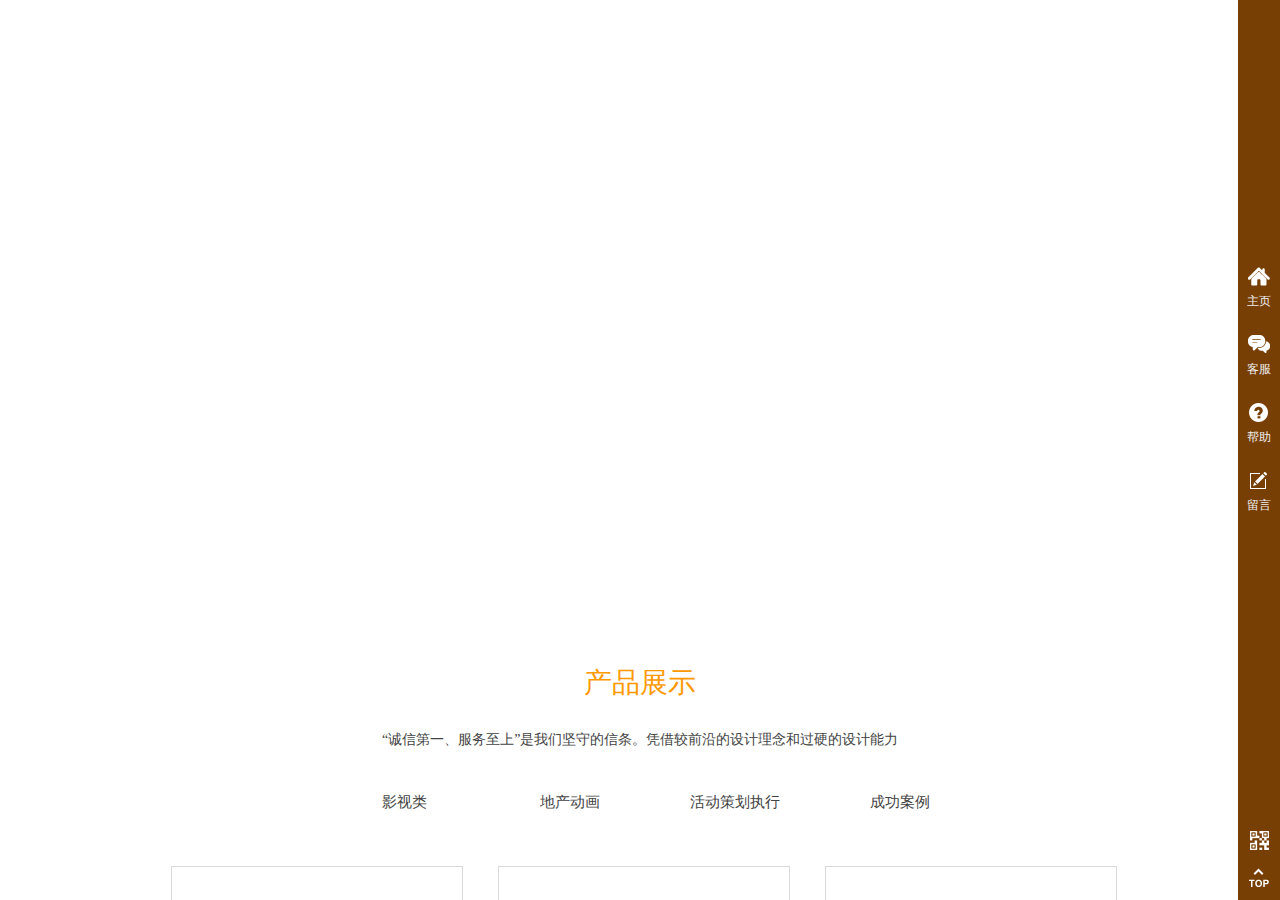
<file: 宣传页/media-1098246.view.websiteonline.cn/product.html>
﻿<!DOCTYPE html PUBLIC "-//W3C//DTD XHTML 1.0 Transitional//EN" "http://www.w3.org/TR/xhtml1/DTD/xhtml1-transitional.dtd">
<html xmlns="http://www.w3.org/1999/xhtml">
	<head>
		<meta http-equiv="X-UA-Compatible" content="IE=Edge,chrome=1" />
		<meta http-equiv="Content-Type" content="text/html; charset=utf-8" />
		<meta name="format-detection" content="telephone=no" />
	     <meta http-equiv="Cache-Control" content="no-transform"/> 
     <meta http-equiv="Cache-Control" content="no-siteapp"/>
	<title>您的网站名称</title>
	<meta name="keywords"  content="网站关键字" />
	<meta name="description" content="网站描述" />
        
                
			<link rel="shortcut icon" href="http://static.websiteonline.cn/website/template/default/images/favicon.ico" type="image/x-icon" />
	<link rel="Bookmark" href="http://static.websiteonline.cn/website/template/default/images/favicon.ico" />
		

		<link href="css/default.css" rel="stylesheet" type="text/css" />
<link href="css/unslider_1.css" rel="stylesheet" type="text/css" />
<link href="css/media_1.css" rel="stylesheet" type="text/css" />
<link href="css/title_1.css" rel="stylesheet" type="text/css" />
<link href="css/sidebar_1.css" rel="stylesheet" type="text/css" />
<link href="css/product_category_1.css" rel="stylesheet" type="text/css" />
<link href="css/qr_img_1.css" rel="stylesheet" type="text/css" />
<style type="text/css">.prop_rotate_angle sup,.prop_rotate_angle .posblk-deg{font-size:11px; color:#CDCDCD; font-weight:normal; font-style:normal; }ins#qiao-wrap{height:0;} #qiao-wrap{display:block;}
</style> 
</head>
<body  >

<input type="hidden" value="2" name="_user_level_val" />
								<script type="text/javascript" language="javascript" src="js/daa547d978594f7fbd8447ebd1c42e91.js"></script>
<script type="text/javascript" language="javascript" src="js/1cb712a49b694188ab489cdbdf743bf3.js"></script>
	<script type="text/javascript" language="javascript">
    	//js版本url生成函数
		var webmodel = {};
        
    wp_pages_global_func($.extend({
        'isedit': '0',
        'islogin': '0',
        'domain': 'media-1098246',
        'p_rooturl': 'http://media-1098246.view.websiteonline.cn',
        'static_rooturl': 'http://static.websiteonline.cn/website',
        'interface_locale': "zh_CN",
        'dev_mode': "0",
        'getsession': ''
    }, {"phpsessionid":"","punyurl":"\/\/media-1098246.view.websiteonline.cn","curr_locale":"zh_CN","mscript_name":"","converted":false}));
    
	</script>

<link href="css/ab9b1dd1a0a677ea8cc9be17f96bcaf3.css" rel="stylesheet" /><div id="page_set_css">
</div><input type="hidden" id="page_id" name="page_id" value="5" rpid="5">
<div id="scroll_container" class="scroll_contain" style="">
	    	<div id="scroll_container_bg" style=";">&nbsp;</div>
<script>
initScrollcontainerHeight();	
</script>
     <div id="overflow_canvas_container">        <div id="canvas" style=" margin: 0 auto;width:1200px;;height:2020px">
    <div id='layer47BE77B058AD82DCE6184AC290A62003' type='unslider'  class='cstlayer' style='left: 0px; top: 0px; position: absolute; z-index: 100; width: 1200px; height: 631px;'  mid=""   deg='0'><style>
#layer47BE77B058AD82DCE6184AC290A62003html5zoo-1{
	margin:0 auto;
}
</style>
<div id="layer47BE77B058AD82DCE6184AC290A62003_content" class="wp-unslider_content" style="overflow: hidden; border: none; left: -349.5px; width: 1899px; height: 631px; position: absolute;">
<script type="text/javascript">
	 
</script>

<!-- loop star -->
<div id="layer47BE77B058AD82DCE6184AC290A62003html5zoo-1">
    <ul class="html5zoo-slides" style="display:none;">
  
        <li><img alt="" src="picture/8.jpg" class="html5lightbox" /></a></li>
    </ul>
</div>
<!-- loop end -->

<script language="javascript">
(function(){
		var layerparams={"layerid":"layer47BE77B058AD82DCE6184AC290A62003","pstyle":"none","plborder_size":null,"interval":3000,"autoplays":"true","title_size":40,"title_family":"SimSun","title_color":"#fff","easing":"all","show_title":null,"show_nav":"1","navigation_style":"01","navbg_hover_color":"#660000","nav_margin_bottom_size":"25","nav_arrow":"1","arrow_left":"template\/default\/images\/left_arrow.png","arrow_right":"template\/default\/images\/right_arrow.png","nav_margin_left_size":"25","nav_margin_right_size":"25","skin":"01","default_show":"1","hover_show":"0","pauseonmouseover":"1","nav_arrow_w_size":"32","nav_arrow_h_size":"32"};
	layer_unslider_init_func(layerparams);
})()  
</script>
</div>
</div><script>		         $('#layer47BE77B058AD82DCE6184AC290A62003').triggerHandler('layer_ready');</script><div id='layerC1013BE29330E1B457264A29813209D5' type='media'  class='cstlayer' style='left: 12px; top: 14px; position: absolute; z-index: 102; width: 90.9307px; height: 82px;'  mid=""   deg='0'><script>
create_pc_media_set_pic('layerC1013BE29330E1B457264A29813209D5',false);
</script>
<div class="wp-media_content"  style="overflow: hidden; width: 91px; height: 82px; border-width: 0px; border-style: solid; padding: 0px;" type="0">
<div class="img_over"  style='overflow: hidden; border-color: transparent; border-width: 0px; position: relative; width: 91px; height: 82px;'>

<div class="imgloading" style="z-index:100;"> </div>
<img  id="wp-media-image_layerC1013BE29330E1B457264A29813209D5" class="img_lazy_load paragraph_image"  data-original="http://media-1098246.pic42.websiteonline.cn/upload/33.png" type="zoom" src="picture/blank.gif" style="width: 91px; height: auto;;" />
</div>

</div>
<script>
(function(){
	layer_media_init_func('layerC1013BE29330E1B457264A29813209D5');

			if ($('#'+$('#layerC1013BE29330E1B457264A29813209D5').attr('fatherid')).attr('type') == 'pop_up') {
			$('#wp-media-image_layerC1013BE29330E1B457264A29813209D5').attr('src','http://media-1098246.pic42.websiteonline.cn/upload/33.png');
		}
	})()
</script>
</div><script>		         $('#layerC1013BE29330E1B457264A29813209D5').triggerHandler('layer_ready');</script><div id='layerA21425F578A803A78F5B8F7366A1B7D9' type='new_navigation'  class='cstlayer' style='left: 422px; top: 32px; position: absolute; z-index: 103; width: 778px; height: 50px;'  mid=""   deg='0'><div class="wp-new_navigation_content" style="border-color: transparent; border-width: 0px; width: 778px; display: block; overflow: visible; height: auto;;display:block;overflow:hidden;height:0px;" type="0">
<script type="text/javascript"> 
				$("#layerA21425F578A803A78F5B8F7366A1B7D9").data("datasty_", '@charset "utf-8";  #nav_layerA21425F578A803A78F5B8F7366A1B7D9, #nav_layerA21425F578A803A78F5B8F7366A1B7D9 ul {padding:0; margin:0; list-style:none; }  #nav_layerA21425F578A803A78F5B8F7366A1B7D9 {padding-left:15px; padding-right:15px;position:relative; background-position:top left;background-repeat:repeat-x;background-color:transparent;background-image:url("images/dbj.jpg");line-height:50px;height:50px; }  #nav_layerA21425F578A803A78F5B8F7366A1B7D9 li.wp_subtop {text-align:center;float:left; height:50px;line-height:50px;background-image:url(images/png_bg.png);background-color:transparent;background-position:top left;background-repeat:repeat;}  #nav_layerA21425F578A803A78F5B8F7366A1B7D9 li.wp_subtop:hover{text-align:center; background-color:transparent;background-position:top left;height:50px;line-height:50px; background-image:url("images/dhover.jpg");background-repeat:repeat-x;}  #nav_layerA21425F578A803A78F5B8F7366A1B7D9 li.wp_subtop>a {white-space: nowrap;overflow:hidden;padding-left:15px;padding-right:15px;text-align:center;display:block;  font-family:arial; font-size:14px; color:#FFFFFF; text-decoration:none; font-weight:normal;font-style:normal;}  #nav_layerA21425F578A803A78F5B8F7366A1B7D9 li.wp_subtop>a:hover{color:#333333;text-align:center;font-family:arial; font-size:14px; font-weight:normal;font-style:normal;}  #nav_layerA21425F578A803A78F5B8F7366A1B7D9 ul{display:none;width:100%;position:absolute; top:38px; left:-9999px;background-image:url(images/png_bg.png);background-repeat:repeat;background-color:transparent;background-position:top left;padding-bottom:3px;padding-top:3px;}  #nav_layerA21425F578A803A78F5B8F7366A1B7D9 ul li{text-align:center;float:left; background-color:#fbfbfb;background-position:top left;background-repeat:repeat;background-image:url(images/png_bg.png);height:25px;line-height:25px;font-weight:normal;}  #nav_layerA21425F578A803A78F5B8F7366A1B7D9 ul li:hover{text-align:center;  background-position:top left;background-repeat:repeat;background-image:url(images/png_bg.png);background-color:#2f2f2f;height:25px;line-height:25px;}  #nav_layerA21425F578A803A78F5B8F7366A1B7D9 ul li a {white-space: nowrap;color:#666666;text-align:center;float:left; display:block; padding:0 10px 0 10px; font-family:arial; font-size:12px; text-decoration:none; font-weight:normal;font-style:normal;}  #nav_layerA21425F578A803A78F5B8F7366A1B7D9 ul li a:hover{color:#fff;text-align:center;float:left; padding:0 10px 0 10px; font-family:arial; font-size:12px; text-decoration:none; font-weight:normal;font-style:normal;}  #nav_layerA21425F578A803A78F5B8F7366A1B7D9 li ul.floatRight li {float:right;}  #nav_layerA21425F578A803A78F5B8F7366A1B7D9 ul ul {background-image:url(images/png_bg.png);}');
		$("#layerA21425F578A803A78F5B8F7366A1B7D9").data("datastys_", '#nav_layerA21425F578A803A78F5B8F7366A1B7D9{background-color:transparent;} #nav_layerA21425F578A803A78F5B8F7366A1B7D9{background-image:url(images/png_bg.png);} #nav_layerA21425F578A803A78F5B8F7366A1B7D9{background:;} #nav_layerA21425F578A803A78F5B8F7366A1B7D9 li.wp_subtop>a{font-family:Microsoft YaHei;}  #nav_layerA21425F578A803A78F5B8F7366A1B7D9 li.wp_subtop>a{font-size:14px;} #nav_layerA21425F578A803A78F5B8F7366A1B7D9 li.wp_subtop>a{font-weight:bold;} #nav_layerA21425F578A803A78F5B8F7366A1B7D9 li.wp_subtop>a:hover{font-weight:bold;} #nav_layerA21425F578A803A78F5B8F7366A1B7D9 li.wp_subtop>a:hover{font-family:Microsoft YaHei;} #nav_layerA21425F578A803A78F5B8F7366A1B7D9 li.wp_subtop:hover{background-image:url(images/png_bg.png);} #nav_layerA21425F578A803A78F5B8F7366A1B7D9 li.wp_subtop:hover{background-color:transparent;} #nav_layerA21425F578A803A78F5B8F7366A1B7D9 li.wp_subtop>a:hover{color:#ff9900;}');
	</script>
<div skin="hs9" class="nav1 menu_hs9" ishorizon="1" colorstyle="black" direction="0" more="更多" moreshow="1" morecolor="darkorange" hover="0" hover_scr="0" submethod="0" umenu="0" dmenu="0" sethomeurl="http://media-1098246.view.websiteonline.cn/page1">
		<ul id="nav_layerA21425F578A803A78F5B8F7366A1B7D9" class="navigation" style="width:auto;">
		<li style="width:14.28%;z-index:2;"  class="wp_subtop"  pid="1" ><a class="  "  href="http://media-1098246.view.websiteonline.cn"><span style="display:block;overflow:hidden;">网站首页</span></a></li><li style="width:14.28%;z-index:2;"  class="wp_subtop"  pid="4" ><a class="  "  href="http://media-1098246.view.websiteonline.cn/page4"><span style="display:block;overflow:hidden;">关于我们</span></a></li><li style="width:14.28%;z-index:2;"  class="wp_subtop"  pid="5" ><a class="  "  href="http://media-1098246.view.websiteonline.cn/page5"><span style="display:block;overflow:hidden;">产品展示</span></a></li><li style="width:14.28%;z-index:2;"  class="wp_subtop"  pid="9" ><a class="  "  href="http://media-1098246.view.websiteonline.cn/page9"><span style="display:block;overflow:hidden;">案例展示</span></a></li><li style="width:14.28%;z-index:2;"  class="wp_subtop"  pid="6" ><a class="  "  href="http://media-1098246.view.websiteonline.cn/page6"><span style="display:block;overflow:hidden;">新闻中心</span></a></li><li style="width:14.28%;z-index:2;"  class="wp_subtop"  pid="7" ><a class="  "  href="http://media-1098246.view.websiteonline.cn/page7"><span style="display:block;overflow:hidden;">在线留言</span></a></li><li style="width:14.28%;z-index:2;"  class="wp_subtop"  pid="8" ><a class="  "  href="http://media-1098246.view.websiteonline.cn/page8"><span style="display:block;overflow:hidden;">联系我们</span></a></li>	</ul>
</div>
<script type="text/javascript"> 
				$("#layerA21425F578A803A78F5B8F7366A1B7D9").data("datasty_", '@charset "utf-8";  #nav_layerA21425F578A803A78F5B8F7366A1B7D9, #nav_layerA21425F578A803A78F5B8F7366A1B7D9 ul {padding:0; margin:0; list-style:none; }  #nav_layerA21425F578A803A78F5B8F7366A1B7D9 {padding-left:15px; padding-right:15px;position:relative; background-position:top left;background-repeat:repeat-x;background-color:transparent;background-image:url("images/dbj.jpg");line-height:50px;height:50px; }  #nav_layerA21425F578A803A78F5B8F7366A1B7D9 li.wp_subtop {text-align:center;float:left; height:50px;line-height:50px;background-image:url(images/png_bg.png);background-color:transparent;background-position:top left;background-repeat:repeat;}  #nav_layerA21425F578A803A78F5B8F7366A1B7D9 li.wp_subtop:hover{text-align:center; background-color:transparent;background-position:top left;height:50px;line-height:50px; background-image:url("images/dhover.jpg");background-repeat:repeat-x;}  #nav_layerA21425F578A803A78F5B8F7366A1B7D9 li.wp_subtop>a {white-space: nowrap;overflow:hidden;padding-left:15px;padding-right:15px;text-align:center;display:block;  font-family:arial; font-size:14px; color:#FFFFFF; text-decoration:none; font-weight:normal;font-style:normal;}  #nav_layerA21425F578A803A78F5B8F7366A1B7D9 li.wp_subtop>a:hover{color:#333333;text-align:center;font-family:arial; font-size:14px; font-weight:normal;font-style:normal;}  #nav_layerA21425F578A803A78F5B8F7366A1B7D9 ul{display:none;width:100%;position:absolute; top:38px; left:-9999px;background-image:url(images/png_bg.png);background-repeat:repeat;background-color:transparent;background-position:top left;padding-bottom:3px;padding-top:3px;}  #nav_layerA21425F578A803A78F5B8F7366A1B7D9 ul li{text-align:center;float:left; background-color:#fbfbfb;background-position:top left;background-repeat:repeat;background-image:url(images/png_bg.png);height:25px;line-height:25px;font-weight:normal;}  #nav_layerA21425F578A803A78F5B8F7366A1B7D9 ul li:hover{text-align:center;  background-position:top left;background-repeat:repeat;background-image:url(images/png_bg.png);background-color:#2f2f2f;height:25px;line-height:25px;}  #nav_layerA21425F578A803A78F5B8F7366A1B7D9 ul li a {white-space: nowrap;color:#666666;text-align:center;float:left; display:block; padding:0 10px 0 10px; font-family:arial; font-size:12px; text-decoration:none; font-weight:normal;font-style:normal;}  #nav_layerA21425F578A803A78F5B8F7366A1B7D9 ul li a:hover{color:#fff;text-align:center;float:left; padding:0 10px 0 10px; font-family:arial; font-size:12px; text-decoration:none; font-weight:normal;font-style:normal;}  #nav_layerA21425F578A803A78F5B8F7366A1B7D9 li ul.floatRight li {float:right;}  #nav_layerA21425F578A803A78F5B8F7366A1B7D9 ul ul {background-image:url(images/png_bg.png);}');
		$("#layerA21425F578A803A78F5B8F7366A1B7D9").data("datastys_", '#nav_layerA21425F578A803A78F5B8F7366A1B7D9{background-color:transparent;} #nav_layerA21425F578A803A78F5B8F7366A1B7D9{background-image:url(images/png_bg.png);} #nav_layerA21425F578A803A78F5B8F7366A1B7D9{background:;} #nav_layerA21425F578A803A78F5B8F7366A1B7D9 li.wp_subtop>a{font-family:Microsoft YaHei;}  #nav_layerA21425F578A803A78F5B8F7366A1B7D9 li.wp_subtop>a{font-size:14px;} #nav_layerA21425F578A803A78F5B8F7366A1B7D9 li.wp_subtop>a{font-weight:bold;} #nav_layerA21425F578A803A78F5B8F7366A1B7D9 li.wp_subtop>a:hover{font-weight:bold;} #nav_layerA21425F578A803A78F5B8F7366A1B7D9 li.wp_subtop>a:hover{font-family:Microsoft YaHei;} #nav_layerA21425F578A803A78F5B8F7366A1B7D9 li.wp_subtop:hover{background-image:url(images/png_bg.png);} #nav_layerA21425F578A803A78F5B8F7366A1B7D9 li.wp_subtop:hover{background-color:transparent;} #nav_layerA21425F578A803A78F5B8F7366A1B7D9 li.wp_subtop>a:hover{color:#ff9900;}');
	
		</script>

<script type="text/javascript">
function wp_get_navstyle(layer_id,key){
		var navStyle = $.trim($("#"+layer_id).data(key));
		return navStyle;	
	
}	
richtxt('layerA21425F578A803A78F5B8F7366A1B7D9');
</script><script type="text/javascript">
layer_new_navigation_hs9_func({"isedit":false,"layer_id":"layerA21425F578A803A78F5B8F7366A1B7D9","menustyle":"hs9"});
layerA21425F578A803A78F5B8F7366A1B7D9_liHoverCallBack;
</script>

</div>
<script type="text/javascript">
 $(function(){
	layer_new_navigation_content_func({"isedit":false,"layer_id":"layerA21425F578A803A78F5B8F7366A1B7D9","menustyle":"hs9","addopts":[]});
});
</script>

</div><script>		         $('#layerA21425F578A803A78F5B8F7366A1B7D9').triggerHandler('layer_ready');</script><div id='layer8AC9B3CE3922B13601E0ECDFAFD3872A' type='title'  class='cstlayer' style='left: 113px; top: 37px; position: absolute; z-index: 101; width: 238px; height: 46px;'  mid=""   deg='0'><div class="wp-title_content" style="overflow-wrap: break-word; padding: 0px; border-color: transparent; border-width: 0px; height: 46px; width: 238px; display: block;"><span style="font-family: 微软雅黑; font-size: 26px; color: rgb(255, 255, 255); letter-spacing: 1px;"><strong>某某影视传媒公司</strong></span></div>
<script type="text/javascript">
$(function(){
	$('.wp-title_content').each(function(){
		if($(this).find('div').attr('align')=='justify'){
			$(this).find('div').css({'text-justify':'inter-ideograph','text-align':'justify'});
		}
	})	
})
</script>
</div><script>		         $('#layer8AC9B3CE3922B13601E0ECDFAFD3872A').triggerHandler('layer_ready');</script><div id='layerE5F69093F0DEA5FD4DC6FFD9A18CEFEA' type='title'  class='cstlayer' style='left: 0px; top: 222px; position: absolute; z-index: 109; width: 1200px; height: 70px; display: block;display:none;'  mid=""   deg='0'><div class="wp-title_content" style="overflow-wrap: break-word; padding: 0px; border-color: transparent; border-width: 0px; height: 70px; width: 1200px; display: block;"><div style="text-align: center;"><span style="font-size: 38px; font-family: 微软雅黑; color: rgb(255, 255, 255); letter-spacing: 3px;"><strong>给传媒以生命　<span style="color: rgb(255, 255, 255);">给思想一世界</span></strong></span></div></div>
</div><script>		         $('#layerE5F69093F0DEA5FD4DC6FFD9A18CEFEA').data('wopop_effects',{"effect":"fadeFromLeft","delay":0,"duration":1.2,"loop":0,"loop_infinite":"0"});		         $('#layerE5F69093F0DEA5FD4DC6FFD9A18CEFEA').triggerHandler('layer_ready');</script><div id='layer98CDAA31E7E5C7F4DB6CA97FED668F52' type='title'  class='cstlayer' style='left: 0px; top: 371px; position: absolute; z-index: 108; width: 1200px; height: 39px; display: block;display:none;'  mid=""   deg='0'><div class="wp-title_content" style="overflow-wrap: break-word; padding: 0px; border-color: transparent; border-width: 0px; height: 39px; width: 1200px; display: block;"><div style="text-align: center;"><span style="font-size: 15px; font-family: 微软雅黑; letter-spacing: 1px; color: rgb(255, 255, 255);">我们提供传媒行业的基本服务，为电视台、电影制造商、平面广告、户外广告等行业做专门的设计</span></div></div>
</div><script>		         $('#layer98CDAA31E7E5C7F4DB6CA97FED668F52').data('wopop_effects',{"effect":"fadeFromRight","delay":0,"duration":1.2,"loop":0,"loop_infinite":"0"});		         $('#layer98CDAA31E7E5C7F4DB6CA97FED668F52').triggerHandler('layer_ready');</script><div id='layerC9B03FFB580CF7E2A59F21A7ECCE8CD5' type='title'  class='cstlayer' style='left: 0px; top: 413px; position: absolute; z-index: 107; width: 1200px; height: 39px; display: block;display:none;'  mid=""   deg='0'><div class="wp-title_content" style="overflow-wrap: break-word; padding: 0px; border-color: transparent; border-width: 0px; height: 39px; width: 1200px; display: block;"><div style="text-align: center;"><span style="color: rgb(255, 255, 255); font-family: 微软雅黑; font-size: 13px; letter-spacing: 1px;">We provide media industry basic services for TV, film makers, print ads, outdooradvertising and other industries to do special design</span></div></div>
</div><script>		         $('#layerC9B03FFB580CF7E2A59F21A7ECCE8CD5').data('wopop_effects',{"effect":"fadeFromTop","delay":0,"duration":1.2,"loop":0,"loop_infinite":"0"});		         $('#layerC9B03FFB580CF7E2A59F21A7ECCE8CD5').triggerHandler('layer_ready');</script><div id='layer4AFB5ADB4171A0B24A4377E1AFD111BA' type='title'  class='cstlayer' style='left: 0px; top: 663px; position: absolute; z-index: 121; width: 1200px; height: 53px;'  mid=""   deg='0'><div class="wp-title_content" style="overflow-wrap: break-word; padding: 0px; border-color: transparent; border-width: 0px; height: 53px; width: 1200px; display: block;"><div style="text-align: center;"><span style="color: rgb(255, 153, 0); font-family: 微软雅黑; font-size: 28px;">产品展示</span></div></div>
</div><script>		         $('#layer4AFB5ADB4171A0B24A4377E1AFD111BA').triggerHandler('layer_ready');</script><div id='layerA11C5EF001A7B356694AF7D3778912E5' type='sidebar'  class='cstlayer' style='left: 595px; top: 672px; position: absolute; z-index: 120; width: 330px; height: 210px;'  mid=""   deg='0'><div class="wp-sidebar_content" style="overflow: hidden; border-color: transparent; border-width: 0px; width: 330px; height: 210px;">
<!--start/////////////////////////////////////////////////////////////////-->
<style type="text/css">
#wp_celan_meau .wp_celan_content{background:#783f04;}
//#wp_celan_meau .wp_celan_detailcontent.com_gy{border-color:#783f04;}
#wp_celan_meau .detail_kf li .qq:hover,#wp_celan_meau .detail_kf li .skype:hover,#wp_celan_meau .detail_kf li .ww:hover{background-color:#783f04;}
#wp_celan_meau .detail_kf_ico_qq_on{background-color:#783f04;}
#wp_celan_meau .detail_kf_ico_ww_online{background-color:#783f04;}
#wp_celan_meau .wp_celan_content span.s_arrow{background-color:#783f04;}
    
</style>

<!--右侧菜单-->
        <script type="text/javascript">
$(function(){
        var celancount= $('#wp_celan_meau .wp_celan_content').length;
    if(!celancount) $('<div id="wp_celan_meau"><div class="wp_celan_content">  <p class="p1"><a href="http://media-1098246.view.websiteonline.cn/page1" title="主页" target="_self"><span class="s_arrow"></span><span>主页</span></a></p>  <p class="p3"><a href="javascript:void(0);" title="客服" target=""><span class="s_arrow"></span><span>客服</span></a></p>  <p class="p4"><a href="http://media-1098246.view.websiteonline.cn/page8" title="帮助" target="_self"><span class="s_arrow"></span><span>帮助</span></a></p>  <p class="p5"><a href="http://media-1098246.view.websiteonline.cn/page7" title="留言" target="_self"><span class="s_arrow"></span><span>留言</span></a></p>  <p class="pqr"><a href="javascript:void(0)">&nbsp;</a><b class="left"><img src="picture/qr_layer78ce184cacf10f008c91bb418577a416.png"/><br>手机扫一扫</b><span style="clear:both;"></span>  <p class="ptop"><a href="javascript:void(0)"></a></p></div><div class="wp_celan_detailcontent com_gy">    <div class="detail_info">    <ul>        <li><h1><span class="icotel"></span>客服热线:</h1><h2>400-000-0000</h2><h3>服务时间:[09:00-17:00]</h3></li>        <li>            <ul class="detail_kf" style="color:#333">                <li class="noresult">没有客服信息</li>            </ul>        </li>    </ul>    </div></div></div>').appendTo('body');         //showjs
        $("#wp_celan_meau .wp_celan_content p").hover(
	function () {
	    if ($(this).attr("class") == "p1") {
		$(this).css("background", "#783f04");
		$(this).find('a').css({ color: '#fff',"background":"url(images/p1.png) no-repeat top center"});
		if($(this).find('a .notitle').length){ $(this).find('a .notitle').css({ color: '#783f04'});}
	    }
	},
	function () {
	    if ($(this).attr("class") == "p1") {
		    $(this).css("background", "none");
		    $(this).find('a').css({ color: '#fff',"background":"url(images/p1.png) no-repeat top center"});
            if($(this).find('a .notitle').length){ $(this).find('a .notitle').css({ color: ''});}
	    }
	}
    );
    $("#wp_celan_meau .wp_celan_content p").hover(
	function () {
	    if ($(this).attr("class") == "p2") {
		$(this).css("background", "#783f04");
		$(this).find('a').css({ color: '#fff',"background":"url(images/p2.png) no-repeat top center"});
		if($(this).find('a .notitle').length){ $(this).find('a .notitle').css({ color: '#783f04'});}
	    }
	},
	function () {
	    if ($(this).attr("class") == "p2") {
		    $(this).css("background", "none");
		    $(this).find('a').css({ color: '#fff',"background":"url(images/p2.png) no-repeat top center"});
            if($(this).find('a .notitle').length){ $(this).find('a .notitle').css({ color: ''});}
	    }
	}
    );
    $("#wp_celan_meau .wp_celan_content p").hover(
	function () {
	    if ($(this).attr("class") == "p3") {
		$(this).css("background", "#783f04");
		$(this).find('a').css({ color: '#fff',"background":"url(images/p3.png) no-repeat top center"});
		if($(this).find('a .notitle').length){ $(this).find('a .notitle').css({ color: '#783f04'});}
	    }
	},
	function () {
	    if ($(this).attr("class") == "p3") {
		    if($(".wp_celan_detailcontent").css("right") == "-291px" ) {$(this).css("background", "none");}
		    $(this).find('a').css({ color: '#fff',"background":"url(images/p3.png) no-repeat top center"});
            if($(this).find('a .notitle').length){ $(this).find('a .notitle').css({ color: ''});}
	    }
	}
    );
    $("#wp_celan_meau .wp_celan_content p").hover(
	function () {
	    if ($(this).attr("class") == "p4") {
		$(this).css("background", "#783f04");
		$(this).find('a').css({ color: '#fff',"background":"url(images/p4.png) no-repeat top center"});
		if($(this).find('a .notitle').length){ $(this).find('a .notitle').css({ color: '#783f04'});}
	    }
	},
	function () {
	    if ($(this).attr("class") == "p4") {
		    $(this).css("background", "none");
		    $(this).find('a').css({ color: '#fff',"background":"url(images/p4.png) no-repeat top center"});
            if($(this).find('a .notitle').length){ $(this).find('a .notitle').css({ color: ''});}
	    }
	}
    );
    $("#wp_celan_meau .wp_celan_content p").hover(
	function () {
	    if ($(this).attr("class") == "p5") {
		$(this).css("background", "#783f04");
		$(this).find('a').css({ color: '#fff',"background":"url(images/p5.png) no-repeat top center"});
		if($(this).find('a .notitle').length){ $(this).find('a .notitle').css({ color: '#783f04'});}
	    }
	},
	function () {
	    if ($(this).attr("class") == "p5") {
		    $(this).css("background", "none");
		    $(this).find('a').css({ color: '#fff',"background":"url(images/p5.png) no-repeat top center"});
            if($(this).find('a .notitle').length){ $(this).find('a .notitle').css({ color: ''});}
	    }
	}
    );
    $("#wp_celan_meau .wp_celan_content p").hover(
	function () {
	    if ($(this).attr("class") == "p6") {
		$(this).css("background", "#783f04");
		$(this).find('a').css({ color: '#fff',"background":"url(images/p6.png) no-repeat top center"});
		if($(this).find('a .notitle').length){ $(this).find('a .notitle').css({ color: '#783f04'});}
	    }
	},
	function () {
	    if ($(this).attr("class") == "p6") {
		    $(this).css("background", "none");
		    $(this).find('a').css({ color: '#fff',"background":"url(images/p6.png) no-repeat top center"});
            if($(this).find('a .notitle').length){ $(this).find('a .notitle').css({ color: ''});}
	    }
	}
    );
            $('.wp_celan_content p.p1').click(function () {
	    remove_login();kf_close();sidebar_cart_colse();
	    $(this).css({ background: '##783f04' }).find('a').css({ color: '#efefef'});
    });
    $('.wp_celan_content p.p2').click(function () {
	kf_close();sidebar_cart_colse();
	$('.rm_bz,.rm_kf').stop().animate({ right: '-291px' }, 10);
        if(2>3){
            wp_shoppingCart_1(parseToURL('wp_user_manage','user_manage'),{title:'',width:1000,height:560});
            return false;
        }
	$LAB.script("http://static.websiteonline.cn/website/script/datepicker/custom_dialog.js").wait(function(){
	    show_custom_panel(parseToURL('userlogin','login_dialog'),{
		title:'登录',overlay:true,id:'wp_sidebar_dialog_login'
	});
	});
    });
        var fullpagehas =$('.fullpage_alllist').length;
        $('.wp_celan_content p.p3').click(function () {
	    remove_login();sidebar_cart_colse();
	    if ($(this).find('.s_arrow').css('display') == 'block') {
			$(this).find('.s_arrow').css({'display':'none'});
	    }else{
			$(this).find('.s_arrow').fadeIn(500).css({'display':'block'});
	    }
        var thiswid = 58;
        if(fullpagehas)thiswid = $(this).width();
	    $(this).css({ background: '##783f04' }).find('a').css({ color: '#efefef'});
	    $('.wp_celan_detailcontent,.rm_bz').stop().animate({ right: '-291px' }, 10);
	    if ($('.wp_celan_detailcontent').css('right') == '-291px') {
		$('.wp_celan_detailcontent').css('z-index', '1000');
		$('.wp_celan_detailcontent').stop().animate({ right: thiswid+'px' }, 300);
	    }else{
		$('.wp_celan_detailcontent').stop().animate({ right: '-291px' }, 300);
	    }
	});
        $('.wp_celan_content p.p4').click(function () {
	    remove_login();kf_close();sidebar_cart_colse();
	    $(this).css({ background: '##783f04' }).find('a').css({ color: '#efefef'});
    });
        $('.wp_celan_content p.p5').click(function () {
	    remove_login();kf_close();sidebar_cart_colse();
	    $(this).css({ background: '##783f04' }).find('a').css({ color: '#efefef'});
    });
        $('.wp_celan_content p.p6').click(function () {
	    remove_login();kf_close();sidebar_cart_colse();
	    $(this).css({ background: '##783f04' }).find('a').css({ color: '#efefef'});
    });
    function remove_login(){
		$('#wp_sidebar_dialog_login,#wp-floatpanel_overlay').remove();
    };
    function kf_close(){
				$('.wp_celan_detailcontent,.rm_bz,.rm_kf').stop().animate({ 'right': '-291px' }, 300);
		$('.wp_celan_content').find('.s_arrow').css("display","none");
		$('.wp_celan_content').find('p.p3').css("background", "none");
    };
    function sidebar_cart_colse(){
		$('#shopping_cart-items,#wp-floatpanel_overlay').remove();
    };
    //左侧参数
    $.sidebar_aleft = '';
    $.sidebar_pathimg = 'http://static.websiteonline.cn/website/plugin/sidebar/images/';
    $.sidebar_menuclolr = '#783f04';
});
function setsidebar_link(url, target){
//	if ($.trim(url) == '#') return false;
//	parent.window.open(url, target);
}
</script>
<script src="js/rightmenu.js" type="text/javascript"></script>

<!--右侧菜单end-->
<!--end/////////////////////////////////////////////////////////////////-->
</div>
<script language="javascript">
(function(window){
    if(!window.wp_shoppingCart_1){
          function wp_shoppingCart_1(load_url,option){
                $LAB
                .script("http://static.websiteonline.cn/website/script/usermanagepc/usermanage.js")
                .wait(function(){
                      wp_openManageDialog(load_url,option);
                 });
          }
          window.wp_shoppingCart_1 = wp_shoppingCart_1;
     }
})(window);
</script></div><script>		         $('#layerA11C5EF001A7B356694AF7D3778912E5').triggerHandler('layer_ready');</script><div id='layer8A47BCFC192C7A4C72D229A9289E75AE' type='title'  class='cstlayer' style='left: 342px; top: 730px; position: absolute; z-index: 122; width: 626px; height: 53px;'  mid=""   deg='0'><div class="wp-title_content" style="overflow-wrap: break-word; padding: 0px; border-color: transparent; border-width: 0px; height: 53px; width: 626px; display: block;"><div style="text-align: left;"><span style="background-color: rgb(255, 255, 255); color: rgb(67, 67, 67); font-family: 微软雅黑; font-size: 14px; text-align: center;">“诚信第一、服务至上”是我们坚守的信条。凭借较前沿的设计理念和过硬的设计能力</span></div></div>
</div><script>		         $('#layer8A47BCFC192C7A4C72D229A9289E75AE').triggerHandler('layer_ready');</script><div id='layerBB263B6E504D14F1303683396544FB06' type='product_category'  class='cstlayer' style='left: 267px; top: 777px; position: absolute; z-index: 123; width: 690px; height: 50px;'  mid=""   deg='0'><script type="text/javascript">

function wp_showdefaultHoverCss(layer_id){
	var layertype=$('#'+layer_id).attr('type');
	if(layertype && window['wp_showdefaultHoverCss_'+layertype]){
		return window['wp_showdefaultHoverCss_'+layertype](layer_id);
	}
	return false;
}

function wp_showdefaultHoverCss_product_category(layer_id)
{
	var plugin_name=$("#"+layer_id).attr('type');
	var hover=$("#"+layer_id).find('.nav1').attr('hover');
	if(hover!=1){ return;}
	
	wp_getdefaultHoverCss(layer_id);
	var n=0;
	
	if(plugin_name=='new_navigation'){
		var page_id=$("#page_id").val();
                var rootpid=$("#page_id").attr("rpid")*1;
	}else{
		var page_id=$('#'+layer_id+'').find(".default_pid").html();
		if(page_id==0 || page_id.length==0){
			page_id=$('#nav_'+layer_id+'').children('li:first').attr('pid');	
		}
	}
 
	$('#nav_'+layer_id+'').children('li').each(function(){
		var type_pid=$(this).attr('pid');		
		if(type_pid==page_id){
			$(this).addClass("lihover").children('a').addClass("ahover");
 
		}else if(type_pid==rootpid){
                    $(this).addClass("lihover").children('a').addClass("ahover");
 
           }
 
		if(window.location.href == $(this).find("a").attr("href") || window.location.href == $(this).find("a").attr("href")+"&brd=1"){  $(this).addClass("lihover").children('a').addClass("ahover"); }
		n++;
	});
	
	if(!$('#nav_'+layer_id+'').children('li.lihover').length){
		$('#nav_'+layer_id+' ul').children('li').each(function(){
			var lochref=window.location.href.replace(/^https?:/,'').replace(/&brd=1$/,'');
			var subahref= $(this).find('a').attr("href").replace(/^https?:/,'').replace(/&brd=1$/,'');
			if(lochref == subahref || lochref ==subahref+"&brd=1"){ 
				$(this).parents(".wp_subtop").addClass("lihover").children('a').addClass("ahover"); 
				return;
			}
		})
	}
 
	if(hover==1){        
		if($('#nav_'+layer_id+'').children('li').children('a.ahover').length<1){
			$('#nav_'+layer_id+'').children('li:first').addClass("lihover").children('a').addClass("ahover");
		} 	 
	}
}
var wp_showdefaultHoverCss_layerBB263B6E504D14F1303683396544FB06=wp_showdefaultHoverCss;
function wp_addMoreButton(layer_id){
	var layertype=$('#'+layer_id).attr('type');
	if(layertype && window['wp_addMoreButton_'+layertype]){
		return window['wp_addMoreButton_'+layertype](layer_id);
	}
	return false;
}
function wp_addMoreButton_product_category(layer_id)
{
	var firstLiTop = 0;
	var hasMore = false;
	$('#nav_'+layer_id).children('li.wp_subtop').each(function(i){
		if(i == 0) {firstLiTop = $(this).offset().top;return true;}	
		if($(this).offset().top > firstLiTop)
		{
			$('#'+layer_id).data('hasMore','yes');//配置逻辑获取
			var more = $.trim($('#'+layer_id).children('.wp-product_category_content').children('.nav1').attr('more'));
			var doms = $(this).prev().prev().nextAll().clone();
			var objA = $(this).prev().children('a');
			if(objA.children('span').length > 0) objA.children('span').html(more);
			else objA.html(more);

			if(objA.hasClass('sub'))
			{
				objA.next('ul').empty();
				doms.appendTo(objA.next('ul'));
			}
			else
			{
				objA.after('<ul></ul>');
				doms.appendTo(objA.next('ul'));
				objA.addClass('sub');
			}
				
			$(this).prev().nextAll().remove();
			objA.next('ul').children('li').removeClass('wp_subtop');
			hasMore = true;

			objA.attr('href','javascript:void(0);');
			
			//点击"更多"弹出全站导航
			if($("#"+layer_id).find('.nav1').attr('moreshow') == 1)
			{
				objA.click(function (e){
					$('#'+layer_id).find('#basic-modal-content_'+layer_id).modal({
						containerId:'wp-product_category-simplemodal-container_'+layer_id,
						zIndex:9999,
						close:false,
						onOpen:function(dialog){
							dialog.overlay.fadeIn('slow', function(){
								dialog.container.slideDown('slow',function(){
									dialog.data.fadeIn('slow','swing',function(){
										$('.wp_menus').not('.wp_thirdmenu0').each(function(){
											var left = $(this).parent().parent().children('a').eq(0).outerWidth()+5;
											$(this).css({position:'relative',left:left+'px'});
										});
									});
								});
							});
						},
						onClose:function(dialog){
							dialog.data.fadeOut('slow',function (){
								dialog.container.slideUp('slow', function () {
									dialog.overlay.fadeOut('slow', function () {
										$.modal.close();
									});
								});
							});
						}
					});
					return false;
				});
			}
			return false;
		}
	});
	if(!hasMore) $('#'+layer_id).data('hasMore','no');
	wp_showdefaultHoverCss(layer_id);
}

//编辑模式水平拖动动态刷新修改More按钮
function wp_updateMoreButton(layer_id)
{
	var $layer = $('#'+layer_id);
	var $nav1 = $layer.children('.wp-product_category_content').children('.nav1');
	var tmp_css = $.trim($("#datastys_"+layer_id).text());
	var tmp_cssa = $.trim($("#datasty_"+layer_id).text());
	$.post(parseToURL("product_category","refreshNavigator",{menustyle:$.trim($nav1.attr('skin')),saveCss:'yes',page_id:$("#page_id").val(),blockid:layer_id,typeval:$.trim($layer.find(".wp-product_category_content").attr('type')),colorstyle:$.trim($nav1.attr('colorstyle')),direction:$.trim($nav1.attr('direction')),more:$.trim($nav1.attr('more')),hover:$.trim($nav1.attr('hover')),moreshow:$.trim($nav1.attr('moreshow')),morecolor:$.trim($nav1.attr('morecolor'))}),function(data){
		$layer.find('.wp-product_category_content').html(data);
		$("#datastys_"+layer_id).text(tmp_css);
 					
		var setcss=$("#page_set_css").html();
		setcss=setcss.replace(/<style>/i,'').replace(/<\/style>/i,'');
		var reg=new RegExp("(.*)([/][/*]"+layer_id+"[/*][/])(.*)([/][/*]"+layer_id+"[/*][/])(.*)","gmi");
		var url=setcss;
		var rep=url.replace(reg,"$1 $5");
		var tempcss=rep + " /*"+ layer_id +"*/ "+tmp_cssa+" "+tmp_css+" /*"+ layer_id +"*/ ";
		tempcss = tempcss.replace(/[\r\n]/g, " ").replace(/\s+/g, " "); 
		$("#page_set_css").html('<style> '+tempcss+ '</style>');
	});
	wp_showdefaultHoverCss(layer_id);
}


function wp_removeLoading(layer_id)
{
	
	var $nav1 = $('#'+layer_id).find(".nav1");
	var ishorizon=$nav1.attr("ishorizon");
	if(ishorizon=='1'){
		$("#"+layer_id).find('.wp-new_navigation_content').css({height:'auto',overflow:'hidden'});
	}else{
		$("#"+layer_id).find('.wp-new_navigation_content').css({width:'auto',overflow:'hidden'});
	}
	// 修复IE浏览器部分版本导航无法显示问题 2013/12/26
 
	var temptimer = setTimeout(function(){
		$("#"+layer_id).find('.wp-new_navigation_content').css("overflow", 'visible');
		clearTimeout(temptimer);
	}, 50);
}
</script><div class="wp-product_category_content" id="wp-ptype_layerBB263B6E504D14F1303683396544FB06" style="border-color: transparent; border-width: 0px; width: 690px; height: 50px;">
<script type="text/javascript"> 
$("#layerBB263B6E504D14F1303683396544FB06").data("jeditMode",0);
layer_prdcat_setvar({"isedit":0,"layerid":"layerBB263B6E504D14F1303683396544FB06"});
$(function(){
	setTimeout(function(){
		var layerids = "ul#nav_layerBB263B6E504D14F1303683396544FB06";
					if($(layerids).find('.wp_subtop:last').children('a').html() == ""){
				$(layerids).find('.wp_subtop:last').children('a').html('更多');
			}
			},500)
})

		    var wp_showdefaultHoverCss_layerBB263B6E504D14F1303683396544FB06=wp_showdefaultHoverCss;
			$("#layerBB263B6E504D14F1303683396544FB06").data("datasty_", '@charset "utf-8";  #nav_layerBB263B6E504D14F1303683396544FB06, #nav_layerBB263B6E504D14F1303683396544FB06 ul {padding:0; margin:0; list-style:none; }  #nav_layerBB263B6E504D14F1303683396544FB06 {padding-left:15px; padding-right:15px;position:relative; background-position:top left;background-repeat:repeat-x;background-color:transparent;background-image:url("images/dbj.jpg");line-height:50px;height:50px; }  #nav_layerBB263B6E504D14F1303683396544FB06 li.wp_subtop {text-align:center;float:left; height:50px;line-height:50px;background-image:url(images/png_bg.png);background-color:transparent;background-position:top left;background-repeat:repeat;}  #nav_layerBB263B6E504D14F1303683396544FB06 li.wp_subtop:hover{text-align:center; background-color:transparent;background-position:top left;height:50px;line-height:50px; background-image:url("images/dhover.jpg");background-repeat:repeat-x;}  #nav_layerBB263B6E504D14F1303683396544FB06 li.wp_subtop>a {white-space: nowrap;overflow:hidden;padding-left:15px;padding-right:15px;text-align:center;display:block;  font-family:arial; font-size:14px; color:#FFFFFF; text-decoration:none; font-weight:normal;font-style:normal;}  #nav_layerBB263B6E504D14F1303683396544FB06 li.wp_subtop>a:hover{color:#333333;text-align:center;font-family:arial; font-size:14px; font-weight:normal;font-style:normal;}  #nav_layerBB263B6E504D14F1303683396544FB06 ul{display:none;width:100%;position:absolute; top:38px; left:-9999px;background-image:url(images/png_bg.png);background-repeat:repeat;background-color:transparent;background-position:top left;padding-bottom:3px;padding-top:3px;}  #nav_layerBB263B6E504D14F1303683396544FB06 ul li{text-align:center;float:left; background-color:#fbfbfb;background-position:top left;background-repeat:repeat;background-image:url(images/png_bg.png);height:25px;line-height:25px;font-weight:normal;}  #nav_layerBB263B6E504D14F1303683396544FB06 ul li:hover{text-align:center;  background-position:top left;background-repeat:repeat;background-image:url(images/png_bg.png);background-color:#2f2f2f;height:25px;line-height:25px;}  #nav_layerBB263B6E504D14F1303683396544FB06 ul li a {white-space: nowrap;color:#666666;text-align:center;float:left; display:block; padding:0 10px 0 10px; font-family:arial; font-size:12px; text-decoration:none; font-weight:normal;font-style:normal;}  #nav_layerBB263B6E504D14F1303683396544FB06 ul li a:hover{color:#fff;text-align:center;float:left; padding:0 10px 0 10px; font-family:arial; font-size:12px; text-decoration:none; font-weight:normal;font-style:normal;}  #nav_layerBB263B6E504D14F1303683396544FB06 li ul.floatRight li {float:right;}  #nav_layerBB263B6E504D14F1303683396544FB06 ul ul {background-image:url(images/png_bg.png);}');
		$("#layerBB263B6E504D14F1303683396544FB06").data("datastys_", '#nav_layerBB263B6E504D14F1303683396544FB06{background-color:transparent;}#nav_layerBB263B6E504D14F1303683396544FB06{background-image:url(images/png_bg.png);}#nav_layerBB263B6E504D14F1303683396544FB06 li.wp_subtop>a{font-size:15px;}#nav_layerBB263B6E504D14F1303683396544FB06 li.wp_subtop>a{font-family:Microsoft YaHei;}#nav_layerBB263B6E504D14F1303683396544FB06 li.wp_subtop>a:hover{font-size:15px;}#nav_layerBB263B6E504D14F1303683396544FB06 li.wp_subtop>a:hover{font-family:Microsoft YaHei;}#nav_layerBB263B6E504D14F1303683396544FB06 li.wp_subtop>a:hover{color:#ffffff;}#nav_layerBB263B6E504D14F1303683396544FB06 li.wp_subtop>a{color:#434343;}#nav_layerBB263B6E504D14F1303683396544FB06 li.wp_subtop{background-color:transparent;}#nav_layerBB263B6E504D14F1303683396544FB06 li.wp_subtop:hover{background-image:url(images/png_bg.png);}#nav_layerBB263B6E504D14F1303683396544FB06 li.wp_subtop:hover{background-color:#ff9900;}');
	</script>
 <div skin="hs9" class="nav1 menu_hs9" ishorizon="" colorstyle="black" direction="0" more="更多" moreshow="1" morecolor="darkorange" hover="0" subopen="" submethod="">
	<div id="datasty_layerBB263B6E504D14F1303683396544FB06" style="display:none;width:0px;height:0px;">
		</div>
	<div id="datastys_layerBB263B6E504D14F1303683396544FB06" style=" display:none; width:0px; height:0px;">
		</div>
	<div id="hoverlayerBB263B6E504D14F1303683396544FB06" style=" display:none; width:0px; height:0px;"></div>	
  <ul id="nav_layerBB263B6E504D14F1303683396544FB06" class="navigation"><li style="width:25%;z-index:2;"  class="wp_subtop"  pid="1" ><a class="  " href="http://media-1098246.view.websiteonline.cn/page5?product_category=1&brd=1"  ><span style="display:block;overflow:hidden;">影视类</span></a></li><li style="width:25%;z-index:2;"  class="wp_subtop"  pid="2" ><a class="  " href="http://media-1098246.view.websiteonline.cn/page5?product_category=2&brd=1"  ><span style="display:block;overflow:hidden;">地产动画</span></a></li><li style="width:25%;z-index:2;"  class="wp_subtop"  pid="3" ><a class="  " href="http://media-1098246.view.websiteonline.cn/page5?product_category=3&brd=1"  ><span style="display:block;overflow:hidden;">活动策划执行</span></a></li><li style="width:25%;z-index:2;"  class="wp_subtop"  pid="7" ><a class="  " href="http://media-1098246.view.websiteonline.cn/page5?product_category=7&brd=1"  ><span style="display:block;overflow:hidden;">成功案例</span></a></li></ul>
  <div class="default_pid" style="display:none; width:0px; height:0px;"></div>
  </div>
 </div>
 
<script type="text/javascript">
function layerBB263B6E504D14F1303683396544FB06_liHoverCallBack()
{
	$(".menu_hs9 #nav_layerBB263B6E504D14F1303683396544FB06 li").hover(function(){
				$(this).children("ul").css("left", "0px").show();
	},function(){
		$(this).children("ul").hide();

		
	});

}
	
function layerBB263B6E504D14F1303683396544FB06_getSubMenuHoverCss(css_pro,type)
{
	var typeval=type;
	if(typeval==1){
		var regex = "#nav_layer[0-9|a-z|A-Z]+\\s+ul+\\s+li+\\s+a:\\s*hover\\s*{\\s*"+css_pro+"\\s*:[^;]+";
	}else if(typeval == 2){
		var regex = "#nav_layer[0-9|a-z|A-Z]+\\s+ul\\s+li\\s*{\\s*"+css_pro+"\\s*:[^;]+";
	}else if(typeval == 3){
		var regex = "#nav_layer[0-9|a-z|A-Z]+\\s+ul\\s+li\\s*:\\s*hover\\s*{\\s*"+css_pro+"\\s*:[^;]+";
	}
	else{
		var regex = "#nav_layer[0-9|a-z|A-Z]+\\s+li\.wp_subtop>a:\\s*hover\\s*{\\s*"+css_pro+"\\s*:[^;]+";
	}
		var navStyle = $.trim($("#layerBB263B6E504D14F1303683396544FB06").data("datastys_"));
		if(navStyle.length > 0)
	{
		var patt1 =new RegExp(regex,'i');
		var tmp = patt1.exec($.trim(navStyle));
		if(tmp)
		{
			return $.trim((tmp[0].match(/{[^:]+:[^;]+/)[0]).match(/:[^;]+/)[0].replace(':',''));
		}
	}
		navStyle = $.trim($("#layerBB263B6E504D14F1303683396544FB06").data("datasty_"));
	 
	if(navStyle.length > 0)
	{
		if(typeval==1){
			var patt1 = new RegExp("#nav_layer[0-9|a-z|A-Z]+\\s+ul+\\s+li+\\s+a:\\s*hover\\s*{[^}]+}",'i');
		}else if(typeval == 2){
			var patt1 = new RegExp("#nav_layer[0-9|a-z|A-Z]+\\s+ul\\s+li\\s*{[^}]+}",'i');
		}else if(typeval == 3){
			var patt1 = new RegExp("#nav_layer[0-9|a-z|A-Z]+\\s+ul\\s+li\\s*:\\s*hover\\s*{[^}]+}",'i');
		}else{
			var patt1 = new RegExp("#nav_layer[0-9|a-z|A-Z]+\\s+li\.wp_subtop>a:\\s*hover\\s*{[^}]+}",'i');
		}
		var tmp = patt1.exec(navStyle);
		
		if(tmp)
		{
			var tmp1 = tmp[0].match(/{[^}]+}/)[0];
			var patt2 = new RegExp(css_pro+"\\s*:\\s*[^;]+;",'i');
			tmp = patt2.exec(tmp1);
			if(tmp) return $.trim(tmp[0].replace(/[^:]+:/,'').replace(';',''));
		}
	}

	return $.trim($("#nav_layerBB263B6E504D14F1303683396544FB06 ul li a").css(css_pro));
}

layerBB263B6E504D14F1303683396544FB06_liHoverCallBack;
$(document).ready(function(){
	layerBB263B6E504D14F1303683396544FB06_liHoverCallBack();

	//第三级即下级菜单随高度增加位置动态修改
	$('#layerBB263B6E504D14F1303683396544FB06 .menu_hs9 li').hover(function(){
		$(this).children('ul').css('top',$(this).outerHeight());
	});

	function getSubMenuHoverCsslayerBB263B6E504D14F1303683396544FB06(css_pro,regex,isLi)
	{
				var navStyle = $.trim($("#layerBB263B6E504D14F1303683396544FB06").data("datastys_"));
				if(navStyle.length > 0)
		{
			var patt1 =new RegExp(regex,'i');
			var tmp = patt1.exec($.trim(navStyle));
			if(tmp)
			{
				return $.trim((tmp[0].match(/{[^:]+:[^;]+/)[0]).match(/:[^;]+/)[0].replace(':',''));
			}
		}
						navStyle = $.trim($("#layerBB263B6E504D14F1303683396544FB06").data("datasty_"));
			 
		
		if(navStyle.length > 0)
		{
			var patt1 = new RegExp("#nav_layer[0-9|a-z|A-Z]+\\s+ul\\s+li\\s+a\\s*\\s*{[^}]+}",'i');
			if(isLi)
				patt1 = new RegExp("#nav_layer[0-9|a-z|A-Z]+\\s+ul\\s+li\\s*\\s*{[^}]+}",'i');
			var tmp = patt1.exec(navStyle);
			
			if(tmp)
			{
				var tmp1 = tmp[0].match(/{[^}]+}/)[0];
				var patt2 = new RegExp(css_pro+"\\s*:\\s*[^;]+;",'i');
				tmp = patt2.exec(tmp1);
				if(tmp) return $.trim(tmp[0].replace(/[^:]+:/,'').replace(';',''));
			}
		}
		return false;
	}
	
	$("#layerBB263B6E504D14F1303683396544FB06 li").hover(function(){ 			
			var thisleft=$(this).offset().left;
			var thiswidth=$(this).outerWidth();	
			//父中心点坐标
			var thiswidthcenter=0;
			//子中心点坐标
			var thischildwidthcenter=0;			
			var orgleft = $("#layerBB263B6E504D14F1303683396544FB06").offset().left;
			var orgright = $("#layerBB263B6E504D14F1303683396544FB06").outerWidth();
			orgright=orgright+orgleft;
			thiswidthcenter=thisleft+thiswidth/2;

			//计算子菜单总宽度
			var childlidom=$(this).children('ul').children('li');
			var childliwidth=0;
			childlidom.each(function(){
				childliwidth=childliwidth+$(this).outerWidth();			
			});
			
			thischildwidthcenter=childliwidth/2;			
			var chavalue=thiswidthcenter-thischildwidthcenter;
			var charightvalue=thiswidthcenter+thischildwidthcenter;			
			
			var ulwidth=$("#layerBB263B6E504D14F1303683396544FB06").width();
			if(chavalue<orgleft && charightvalue>orgright){ 
				//超出边界不做处理			
			}else{
				if(chavalue>orgleft && charightvalue<orgright){
					$(this).children("ul:eq(0)").css("padding-left", (chavalue-orgleft)+"px");				
					if(ulwidth>0){
						$(this).children("ul:eq(0)").css("width", (ulwidth-chavalue+orgleft)+"px");
					}	
				}else{
					if(chavalue>orgleft && charightvalue>orgright){
						$(this).children("ul:eq(0)").css("padding-left", (ulwidth-childliwidth)+"px");
						if(ulwidth>0){
							$(this).children("ul:eq(0)").css("width", (childliwidth)+"px");
						}
					}
				}		
			}
			
			if(!$(this).hasClass('wp_subtop'))
			{
				$(this).css('background-image',layerBB263B6E504D14F1303683396544FB06_getSubMenuHoverCss('background-image',3));
				$(this).css('background-repeat',layerBB263B6E504D14F1303683396544FB06_getSubMenuHoverCss('background-repeat',3));
				$(this).css('background-color',layerBB263B6E504D14F1303683396544FB06_getSubMenuHoverCss('background-color',3));
				$(this).css('background-position',layerBB263B6E504D14F1303683396544FB06_getSubMenuHoverCss('background-position',3));
			}
			if($(this).children('ul').length > 0)
			{
				$(this).children('ul').css('background-image',layerBB263B6E504D14F1303683396544FB06_getSubMenuHoverCss('background-image',2));
				$(this).children('ul').css('background-repeat',layerBB263B6E504D14F1303683396544FB06_getSubMenuHoverCss('background-repeat',2));
				$(this).children('ul').css('background-color',layerBB263B6E504D14F1303683396544FB06_getSubMenuHoverCss('background-color',2));
				$(this).children('ul').css('background-position',layerBB263B6E504D14F1303683396544FB06_getSubMenuHoverCss('background-position',2));

				$(this).children('ul').children('li').css({'background-image':'none','background-color':'transparent'});
			}	
 
	},function(){ 
			if(!$(this).hasClass('wp_subtop'))
			$(this).css({'background-color':'transparent','background-image':'none'});
			$(this).children("ul:eq(0)").css("left", "-99999px").hide(); 
					});

	$('.menu_hs9 #nav_layerBB263B6E504D14F1303683396544FB06').find('li').hover(function(){
		var direction=$("#layerBB263B6E504D14F1303683396544FB06").find('.nav1').attr('direction');
		var height = parseInt($(this).outerHeight());
		if(direction==1){				
			$(this).children('ul').css('top','auto').css('bottom',height + 'px');
		}else{				
			$(this).children('ul').css('top',height+'px').css('bottom','auto');	
		}
		if($(this).parent().hasClass('navigation'))
		{			
			$(this).children('a').css({'font-family':layerBB263B6E504D14F1303683396544FB06_getSubMenuHoverCss("font-family",0),'font-size':layerBB263B6E504D14F1303683396544FB06_getSubMenuHoverCss("font-size",0),'color':layerBB263B6E504D14F1303683396544FB06_getSubMenuHoverCss("color",0),'font-weight':layerBB263B6E504D14F1303683396544FB06_getSubMenuHoverCss("font-weight",0),'font-style':layerBB263B6E504D14F1303683396544FB06_getSubMenuHoverCss("font-style",0)});
		}else{			
			$(this).children('a').css({'font-family':layerBB263B6E504D14F1303683396544FB06_getSubMenuHoverCss("font-family",1),'font-size':layerBB263B6E504D14F1303683396544FB06_getSubMenuHoverCss("font-size",1),'color':layerBB263B6E504D14F1303683396544FB06_getSubMenuHoverCss("color",1),'font-weight':layerBB263B6E504D14F1303683396544FB06_getSubMenuHoverCss("font-weight",1),'font-style':layerBB263B6E504D14F1303683396544FB06_getSubMenuHoverCss("font-style",1)});
		}
		if($(this).parent().hasClass('navigation'))
		{
			$('#nav_layerBB263B6E504D14F1303683396544FB06 .wp_subtop').removeClass("lihover").children('a').removeClass("ahover");
		}
	},function(){
		if($(this).parent().hasClass('navigation'))
		{
			wp_showdefaultHoverCss('layerBB263B6E504D14F1303683396544FB06');
		}
		 $(this).children('a').attr("style",'');
	});
	wp_showdefaultHoverCss('layerBB263B6E504D14F1303683396544FB06');
	wp_removeLoading('layerBB263B6E504D14F1303683396544FB06');
});
</script>

<script>
$("#layerBB263B6E504D14F1303683396544FB06").layer_ready(function(){
    var el = $("#layerBB263B6E504D14F1303683396544FB06");
    var menustyle="hs9";
    var contentfunc=function(intrigger){
        if(el.is(':visible')){
               el.find('.wp-product_category_content').each(function(){
                  var wid = $(this).width();
                  var liwid = $(this).find('li:eq(0)');
                  if(!intrigger){
                      $('li.wp_subtop', this).each(function(){
                          $(this).data('oriliw',$(this).width());
                      })
                  }
                  var lipadd = parseInt(liwid.css('padding-right'))+parseInt(liwid.css('padding-left'));
                      if ($.inArray(menustyle, ['hs7','hs9','hs11','hs12']) != -1) {
                      var bwidth = parseInt(liwid.css("borderRightWidth") || '0');
                      if(bwidth > 0 || intrigger){
                          $('li.wp_subtop', this).width(function(i, h){
                              h=$(this).data('oriliw');
                              return h - bwidth - 1
                          });
                      }
                  }
                  if(parseInt(liwid.width())>(wid-lipadd)){
                    $(this).find('li.wp_subtop').css('width',wid-lipadd);
                  }
                });
                var contenth=el.find(".wp-product_category_content").height();
                if(contenth==0){
                    el.find(".wp-product_category_content").css('height','');
                }
         }else{
                 setTimeout(contentfunc,60);
         }
    }
	contentfunc();
     })
</script>
<script>
	$(function(){
		var options=$.extend({},{"morecolor":"darkorange","moreshow":"1","hover":"0","subopen":"","submethod":"","more":"\u66f4\u591a","direction":"0","colorstyle":"black","menustyle":"hs9","typeval":"","customcss":"#nav_layerBB263B6E504D14F1303683396544FB06{background-color:transparent;}#nav_layerBB263B6E504D14F1303683396544FB06{background-image:url(images/png_bg.png);}#nav_layerBB263B6E504D14F1303683396544FB06 li.wp_subtop>a{font-size:15px;}#nav_layerBB263B6E504D14F1303683396544FB06 li.wp_subtop>a{font-family:Microsoft YaHei;}#nav_layerBB263B6E504D14F1303683396544FB06 li.wp_subtop>a:hover{font-size:15px;}#nav_layerBB263B6E504D14F1303683396544FB06 li.wp_subtop>a:hover{font-family:Microsoft YaHei;}#nav_layerBB263B6E504D14F1303683396544FB06 li.wp_subtop>a:hover{color:#ffffff;}#nav_layerBB263B6E504D14F1303683396544FB06 li.wp_subtop>a{color:#434343;}#nav_layerBB263B6E504D14F1303683396544FB06 li.wp_subtop{background-color:transparent;}#nav_layerBB263B6E504D14F1303683396544FB06 li.wp_subtop:hover{background-image:url(images/png_bg.png);}#nav_layerBB263B6E504D14F1303683396544FB06 li.wp_subtop:hover{background-color:#ff9900;}","oldparam":{"addopts":"null","userstyle":{"skin":"skin5"},"pcids":"","showtype":"mhover","link":"5","openNewWindow":"0","version":"2","refreshProductCategory":"yes","morecolor":"darkorange","moreshow":"1","hover":"0","subopen":"","submethod":"","more":"\u66f4\u591a","direction":"0","colorstyle":"black","menustyle":"hs9","typeval":"","customcss":"#nav_layerBB263B6E504D14F1303683396544FB06{background-color:transparent;}#nav_layerBB263B6E504D14F1303683396544FB06{background-image:url(images/png_bg.png);}#nav_layerBB263B6E504D14F1303683396544FB06 li.wp_subtop>a{font-size:15px;}#nav_layerBB263B6E504D14F1303683396544FB06 li.wp_subtop>a{font-family:Microsoft YaHei;}#nav_layerBB263B6E504D14F1303683396544FB06 li.wp_subtop>a:hover{font-size:15px;}#nav_layerBB263B6E504D14F1303683396544FB06 li.wp_subtop>a:hover{font-family:Microsoft YaHei;}#nav_layerBB263B6E504D14F1303683396544FB06 li.wp_subtop>a:hover{color:#ffffff;}#nav_layerBB263B6E504D14F1303683396544FB06 li.wp_subtop>a{color:#434343;}#nav_layerBB263B6E504D14F1303683396544FB06 li.wp_subtop{background-color:transparent;}#nav_layerBB263B6E504D14F1303683396544FB06 li.wp_subtop:hover{background-image:url(images/png_bg.png);}#nav_layerBB263B6E504D14F1303683396544FB06 li.wp_subtop:hover{background-color:#ff9900;}"},"addopts":"null","userstyle":{"skin":"skin5","styles":[]}});
		$('#layerBB263B6E504D14F1303683396544FB06').mod_property(options);
		$('#wp-product_category-style').data('userstyle',options['userstyle']);
		 $('#wp-product_category-style').trigger('setStyle');		 
		$('#layerBB263B6E504D14F1303683396544FB06').find('.mask').css({'width':$('#layerBB263B6E504D14F1303683396544FB06').width(),height:$('#layerBB263B6E504D14F1303683396544FB06').height()}).show();
	});	
		$('#nav_layerBB263B6E504D14F1303683396544FB06 li.wp_subtop:last').css("border-right", 'none');</script>
</div><script>		         $('#layerBB263B6E504D14F1303683396544FB06').triggerHandler('layer_ready');</script><div id='layer81774126F54ECE13C1506A4970956519' type='product_list'  class='cstlayer' style='left: 131px; top: 866px; position: absolute; z-index: 123; width: 1031px; height: 1122px;'  mid=""   deg='0'><script language="javascript">
$(window).load(function(){ 
        wp_heightAdapt($('#layer81774126F54ECE13C1506A4970956519'));
        window.scroll_container_adjust();
        var oriheight=$('#layer81774126F54ECE13C1506A4970956519').data('oriheight');
        if(oriheight && $('#layer81774126F54ECE13C1506A4970956519').height()-oriheight>200){
            setTimeout(function(){
                 wp_heightAdapt($('#layer81774126F54ECE13C1506A4970956519'));
                 window.scroll_container_adjust();
            },1000)
        }
});
	function set_thumb_layer81774126F54ECE13C1506A4970956519(obj) {
		var callback=function(img){
				img.fadeIn('slow',function(){
				img.closest('.img,.wp-new-product-style-01-left').children('.imgloading').remove();
			   });	
		}
		$(obj).each(function() {
			var img=$(this);
			callback(img);
		});      
	}
$(function(){
      $('#layer81774126F54ECE13C1506A4970956519').find('.wp-new-ar-pro-style-description').each(function(){
             if($(this).find('textarea').length){
                 $(this).html($(this).find('textarea').val());
             }
       })
})
if ("01" === "01") {
	$(document).ready(function (){
	  	var maxliheight = 0,tmplayerid = "#layer81774126F54ECE13C1506A4970956519";
		if (tmplayerid.length == 1) return;
		var $tmpnode = $(tmplayerid+' li > .wp-new-article-style-c');
		maxliheight = Math.max.apply(null,$tmpnode.map(function(){
							return $(this).outerHeight();
							}).toArray());
		if (maxliheight) $tmpnode.height(maxliheight);
		// 右间距 2014/03/17
		$(tmplayerid).unbind("fixedmarginright").bind("fixedmarginright", function(e, margin){
			var $target = $(this),$li = $target.find('li.wp-new-article-style_lis');
			if(margin != undefined) {$li.css("margin-right", margin+'px');}
			else {/*动态获取margin-right*/$li.css("margin-right", $li.filter(':first').css("margin-right"));}
			var $first = $li.filter(':first');
			if($li.length > 0){
				liwidth = $first.width() + 
				parseInt( $first.css("padding-left").match(/\d+/) ) + parseInt( $first.css("padding-right").match(/\d+/) ) + 
				parseInt( $first.css("border-left-width") ) * 2, //30、6 li的padding和border
				
				mgnright = $._parseFloat($first.css("marginRight")),
				maxwidth = $target.children('.wp-product_list_content').width();
				if($.browser.msie && $.browser.version < 9){
					liwidth = liwidth = $first.width() + 
					parseInt( $first.css("padding-left").match(/\d+/) ) + parseInt( $first.css("padding-right").match(/\d+/) );
				}
				var maxcols = Math.floor(maxwidth / (liwidth + mgnright));
				if(maxwidth >= maxcols * (liwidth + mgnright) + liwidth) maxcols += 1;
				for(var i = 1,licnt = $li.length; i <= licnt; i++){
					if (i % maxcols != 0) continue;
					if ((maxcols == 1) && (2*liwidth <= maxwidth)) continue;
					$li.filter(':eq('+(i - 1)+')').css("margin-right", '0');
				}
			}
			
			$curlayer = $li = null;
			
		}).triggerHandler("fixedmarginright");
		// <<End

		tmplayerid = $tmpnode = null;
	});
}
$(function(){
	function inlineToDisplay(){
		if($.browser.msie){
			var $imgs = $('#layer81774126F54ECE13C1506A4970956519').find('img.img_lazy_load');
			if($imgs.length > 0){
				// fixed bug#4411
				var nwidth = $._parseFloat('260'),
				ihack = (nwidth && ($.browser.version<9) && ('Proportion'=='Proportion'))?true:false;
				$imgs.each(function(){
					if($(this).css('display') == 'inline'){
						$(this).css('display','block');
						// fixed bug#4411
						ihack && $(this).parent('a').css({"display": 'inline-block',"width": nwidth+'px'});
					}
				});
			}
		}
	}
	inlineToDisplay();
});
</script>
<div class="wp-product_content wp-product_list_content" style="border-color: transparent; border-width: 0px; overflow: hidden; width: 1031px; height: 1122px;">
	<div skin="01" class="wp-product_css wp-product_list_css" style="display:none;">
<script type="text/javascript">
	
</script>
	</div>
	<div class="product_list-layer81774126F54ECE13C1506A4970956519" style="overflow:hidden;"> 
	<ul style='margin:0px;'>
<li class="wp-new-article-style_lis" 
style="vertical-align:top;width:260px;margin-right:35px;;margin-bottom:13px;	">
	<div class="img" style="height:230px;width:260px;text-align:center;vertical-align:middle;display:table-cell;"><div class="imgloading" style="height:228px;width:258px;"></div><a    href="http://media-1098246.view.websiteonline.cn/page10?product_id=1"  class="aeffect"><img src="picture/blank.gif" data-original="http://media-1098246.pic42.websiteonline.cn/upload/333.jpg" class="wp-product_list-thumbnail img_lazy_load" style="position: relative;max-width:260px;margin:0 auto;max-height:230px;" alt="好莱坞电视广告专题片配乐全集" /></a></div>
	<div class="wp-new-article-style-c">
	
	<p class="title"  style="font: normal 120% 'Microsoft yahei', Arial, Verdana;"><a  href="http://media-1098246.view.websiteonline.cn/page10?product_id=1" >好莱坞电视广告专题片配乐全集</a></p>
        
	<p class="category_p"><span class="category"><a  href="http://media-1098246.view.websiteonline.cn/page5?product_category=1">影视类</a></span></p>
	<p  class="wp-new-ar-pro-style-price market_price"><label class="list_price_f_title">市场价:</label><span class="list_price_f">0.00</span></p>
	<p  class="wp-new-ar-pro-style-price" id="price"><label class="price_f_title">价格:</label><span class="price_f">0.00</span></p>
	<div class="wp-new-ar-pro-style-description"> 
	            <textarea style="display:none;">好莱坞电视广告专题片配乐全集》108cd</textarea>
      </div>
	</div>
    	<input type="hidden" class="product_desc" data-desc="好莱坞电视广告专题片配乐全集》108cd">
</li><li class="wp-new-article-style_lis" 
style="vertical-align:top;width:260px;margin-right:35px;;margin-bottom:13px;	">
	<div class="img" style="height:230px;width:260px;text-align:center;vertical-align:middle;display:table-cell;"><div class="imgloading" style="height:228px;width:258px;"></div><a    href="http://media-1098246.view.websiteonline.cn/page10?product_id=2"  class="aeffect"><img src="picture/blank.gif" data-original="http://media-1098246.pic42.websiteonline.cn/upload/4444.jpg" class="wp-product_list-thumbnail img_lazy_load" style="position: relative;max-width:260px;margin:0 auto;max-height:230px;" alt="条幅机" /></a></div>
	<div class="wp-new-article-style-c">
	
	<p class="title"  style="font: normal 120% 'Microsoft yahei', Arial, Verdana;"><a  href="http://media-1098246.view.websiteonline.cn/page10?product_id=2" >条幅机</a></p>
        
	<p class="category_p"><span class="category"><a  href="http://media-1098246.view.websiteonline.cn/page5?product_category=1">影视类</a></span></p>
	<p  class="wp-new-ar-pro-style-price market_price"><label class="list_price_f_title">市场价:</label><span class="list_price_f">0.00</span></p>
	<p  class="wp-new-ar-pro-style-price" id="price"><label class="price_f_title">价格:</label><span class="price_f">0.00</span></p>
	<div class="wp-new-ar-pro-style-description"> 
	            <textarea style="display:none;">好莱坞电视广告专题片配乐全集》108cd</textarea>
      </div>
	</div>
    	<input type="hidden" class="product_desc" data-desc="好莱坞电视广告专题片配乐全集》108cd">
</li><li class="wp-new-article-style_lis" 
style="vertical-align:top;width:260px;margin-right:35px;;margin-bottom:13px;	">
	<div class="img" style="height:230px;width:260px;text-align:center;vertical-align:middle;display:table-cell;"><div class="imgloading" style="height:228px;width:258px;"></div><a    href="http://media-1098246.view.websiteonline.cn/page10?product_id=3"  class="aeffect"><img src="picture/blank.gif" data-original="http://media-1098246.pic42.websiteonline.cn/upload/555.jpg" class="wp-product_list-thumbnail img_lazy_load" style="position: relative;max-width:260px;margin:0 auto;max-height:230px;" alt="翻得丽三面翻" /></a></div>
	<div class="wp-new-article-style-c">
	
	<p class="title"  style="font: normal 120% 'Microsoft yahei', Arial, Verdana;"><a  href="http://media-1098246.view.websiteonline.cn/page10?product_id=3" >翻得丽三面翻</a></p>
        
	<p class="category_p"><span class="category"><a  href="http://media-1098246.view.websiteonline.cn/page5?product_category=1">影视类</a></span></p>
	<p  class="wp-new-ar-pro-style-price market_price"><label class="list_price_f_title">市场价:</label><span class="list_price_f">0.00</span></p>
	<p  class="wp-new-ar-pro-style-price" id="price"><label class="price_f_title">价格:</label><span class="price_f">0.00</span></p>
	<div class="wp-new-ar-pro-style-description"> 
	            <textarea style="display:none;"> &amp;nbsp; &amp;nbsp; &amp;nbsp</textarea>
      </div>
	</div>
    	<input type="hidden" class="product_desc" data-desc=" &amp;nbsp; &amp;nbsp; &amp;nbsp">
</li><li class="wp-new-article-style_lis" 
style="vertical-align:top;width:260px;margin-right:35px;;margin-bottom:13px;	">
	<div class="img" style="height:230px;width:260px;text-align:center;vertical-align:middle;display:table-cell;"><div class="imgloading" style="height:228px;width:258px;"></div><a    href="http://media-1098246.view.websiteonline.cn/page10?product_id=4"  class="aeffect"><img src="picture/blank.gif" data-original="http://media-1098246.pic42.websiteonline.cn/upload/templatefiles/mark_e4_nrma.jpg" class="wp-product_list-thumbnail img_lazy_load" style="position: relative;max-width:260px;margin:0 auto;max-height:230px;" alt="网络型媒体信息发布系统" /></a></div>
	<div class="wp-new-article-style-c">
	
	<p class="title"  style="font: normal 120% 'Microsoft yahei', Arial, Verdana;"><a  href="http://media-1098246.view.websiteonline.cn/page10?product_id=4" >网络型媒体信息发布系统</a></p>
        
	<p class="category_p"><span class="category"><a  href="http://media-1098246.view.websiteonline.cn/page5?product_category=1">影视类</a></span></p>
	<p  class="wp-new-ar-pro-style-price market_price"><label class="list_price_f_title">市场价:</label><span class="list_price_f">0.00</span></p>
	<p  class="wp-new-ar-pro-style-price" id="price"><label class="price_f_title">价格:</label><span class="price_f">0.00</span></p>
	<div class="wp-new-ar-pro-style-description"> 
	            <textarea style="display:none;">        好莱坞电视广告专题片配乐</textarea>
      </div>
	</div>
    	<input type="hidden" class="product_desc" data-desc="        好莱坞电视广告专题片配乐">
</li><li class="wp-new-article-style_lis" 
style="vertical-align:top;width:260px;margin-right:35px;;margin-bottom:13px;	">
	<div class="img" style="height:230px;width:260px;text-align:center;vertical-align:middle;display:table-cell;"><div class="imgloading" style="height:228px;width:258px;"></div><a    href="http://media-1098246.view.websiteonline.cn/page10?product_id=5"  class="aeffect"><img src="picture/blank.gif" data-original="http://media-1098246.pic42.websiteonline.cn/upload/templatefiles/mark_d4_q6k6.jpg" class="wp-product_list-thumbnail img_lazy_load" style="position: relative;max-width:260px;margin:0 auto;max-height:230px;" alt="室外大型异型式灯箱" /></a></div>
	<div class="wp-new-article-style-c">
	
	<p class="title"  style="font: normal 120% 'Microsoft yahei', Arial, Verdana;"><a  href="http://media-1098246.view.websiteonline.cn/page10?product_id=5" >室外大型异型式灯箱</a></p>
        
	<p class="category_p"><span class="category"><a  href="http://media-1098246.view.websiteonline.cn/page5?product_category=1">影视类</a></span></p>
	<p  class="wp-new-ar-pro-style-price market_price"><label class="list_price_f_title">市场价:</label><span class="list_price_f">0.00</span></p>
	<p  class="wp-new-ar-pro-style-price" id="price"><label class="price_f_title">价格:</label><span class="price_f">0.00</span></p>
	<div class="wp-new-ar-pro-style-description"> 
	            <textarea style="display:none;">        好莱坞电视广告专题片配乐</textarea>
      </div>
	</div>
    	<input type="hidden" class="product_desc" data-desc="        好莱坞电视广告专题片配乐">
</li><li class="wp-new-article-style_lis" 
style="vertical-align:top;width:260px;margin-right:35px;;margin-bottom:13px;	">
	<div class="img" style="height:230px;width:260px;text-align:center;vertical-align:middle;display:table-cell;"><div class="imgloading" style="height:228px;width:258px;"></div><a    href="http://media-1098246.view.websiteonline.cn/page10?product_id=6"  class="aeffect"><img src="picture/blank.gif" data-original="http://media-1098246.pic42.websiteonline.cn/upload/templatefiles/mark_d8_d16n.jpg" class="wp-product_list-thumbnail img_lazy_load" style="position: relative;max-width:260px;margin:0 auto;max-height:230px;" alt="换画灯箱配件" /></a></div>
	<div class="wp-new-article-style-c">
	
	<p class="title"  style="font: normal 120% 'Microsoft yahei', Arial, Verdana;"><a  href="http://media-1098246.view.websiteonline.cn/page10?product_id=6" >换画灯箱配件</a></p>
        
	<p class="category_p"><span class="category"><a  href="http://media-1098246.view.websiteonline.cn/page5?product_category=1">影视类</a></span></p>
	<p  class="wp-new-ar-pro-style-price market_price"><label class="list_price_f_title">市场价:</label><span class="list_price_f">0.00</span></p>
	<p  class="wp-new-ar-pro-style-price" id="price"><label class="price_f_title">价格:</label><span class="price_f">0.00</span></p>
	<div class="wp-new-ar-pro-style-description"> 
	            <textarea style="display:none;">        好莱坞电视广告专题片配乐</textarea>
      </div>
	</div>
    	<input type="hidden" class="product_desc" data-desc="        好莱坞电视广告专题片配乐">
</li><li class="wp-new-article-style_lis" 
style="vertical-align:top;width:260px;margin-right:35px;;margin-bottom:13px;	">
	<div class="img" style="height:230px;width:260px;text-align:center;vertical-align:middle;display:table-cell;"><div class="imgloading" style="height:228px;width:258px;"></div><a    href="http://media-1098246.view.websiteonline.cn/page10?product_id=7"  class="aeffect"><img src="picture/blank.gif" data-original="http://media-1098246.pic42.websiteonline.cn/upload/templatefiles/mark_c8_vx5c.jpg" class="wp-product_list-thumbnail img_lazy_load" style="position: relative;max-width:260px;margin:0 auto;max-height:230px;" alt="神刻刻字机" /></a></div>
	<div class="wp-new-article-style-c">
	
	<p class="title"  style="font: normal 120% 'Microsoft yahei', Arial, Verdana;"><a  href="http://media-1098246.view.websiteonline.cn/page10?product_id=7" >神刻刻字机</a></p>
        
	<p class="category_p"><span class="category"><a  href="http://media-1098246.view.websiteonline.cn/page5?product_category=1">影视类</a></span></p>
	<p  class="wp-new-ar-pro-style-price market_price"><label class="list_price_f_title">市场价:</label><span class="list_price_f">0.00</span></p>
	<p  class="wp-new-ar-pro-style-price" id="price"><label class="price_f_title">价格:</label><span class="price_f">0.00</span></p>
	<div class="wp-new-ar-pro-style-description"> 
	            <textarea style="display:none;">        好莱坞电视广告专题片配乐</textarea>
      </div>
	</div>
    	<input type="hidden" class="product_desc" data-desc="        好莱坞电视广告专题片配乐">
</li><li class="wp-new-article-style_lis" 
style="vertical-align:top;width:260px;margin-right:35px;;margin-bottom:13px;	">
	<div class="img" style="height:230px;width:260px;text-align:center;vertical-align:middle;display:table-cell;"><div class="imgloading" style="height:228px;width:258px;"></div><a    href="http://media-1098246.view.websiteonline.cn/page10?product_id=8"  class="aeffect"><img src="picture/blank.gif" data-original="http://media-1098246.pic42.websiteonline.cn/upload/templatefiles/mark_a8_avwh.jpg" class="wp-product_list-thumbnail img_lazy_load" style="position: relative;max-width:260px;margin:0 auto;max-height:230px;" alt="PSD2009地产专家" /></a></div>
	<div class="wp-new-article-style-c">
	
	<p class="title"  style="font: normal 120% 'Microsoft yahei', Arial, Verdana;"><a  href="http://media-1098246.view.websiteonline.cn/page10?product_id=8" >PSD2009地产专家</a></p>
        
	<p class="category_p"><span class="category"><a  href="http://media-1098246.view.websiteonline.cn/page5?product_category=1">影视类</a></span></p>
	<p  class="wp-new-ar-pro-style-price market_price"><label class="list_price_f_title">市场价:</label><span class="list_price_f">0.00</span></p>
	<p  class="wp-new-ar-pro-style-price" id="price"><label class="price_f_title">价格:</label><span class="price_f">0.00</span></p>
	<div class="wp-new-ar-pro-style-description"> 
	            <textarea style="display:none;">        好莱坞电视广告专题片配乐</textarea>
      </div>
	</div>
    	<input type="hidden" class="product_desc" data-desc="        好莱坞电视广告专题片配乐">
</li><li class="wp-new-article-style_lis" 
style="vertical-align:top;width:260px;margin-right:35px;;margin-bottom:13px;	">
	<div class="img" style="height:230px;width:260px;text-align:center;vertical-align:middle;display:table-cell;"><div class="imgloading" style="height:228px;width:258px;"></div><a    href="http://media-1098246.view.websiteonline.cn/page10?product_id=9"  class="aeffect"><img src="picture/blank.gif" data-original="http://media-1098246.pic42.websiteonline.cn/upload/111.jpg" class="wp-product_list-thumbnail img_lazy_load" style="position: relative;max-width:260px;margin:0 auto;max-height:230px;" alt="某某服装设计公司公交站台广告投放" /></a></div>
	<div class="wp-new-article-style-c">
	
	<p class="title"  style="font: normal 120% 'Microsoft yahei', Arial, Verdana;"><a  href="http://media-1098246.view.websiteonline.cn/page10?product_id=9" >某某服装设计公司公交站台广告投放</a></p>
        
	<p class="category_p"><span class="category"><a  href="http://media-1098246.view.websiteonline.cn/page5?product_category=7">成功案例</a></span></p>
	<p  class="wp-new-ar-pro-style-price market_price"><label class="list_price_f_title">市场价:</label><span class="list_price_f">0.00</span></p>
	<p  class="wp-new-ar-pro-style-price" id="price"><label class="price_f_title">价格:</label><span class="price_f">0.00</span></p>
	<div class="wp-new-ar-pro-style-description"> 
	            <textarea style="display:none;">好莱坞电视广告专题片配乐全集》108cd</textarea>
      </div>
	</div>
    	<input type="hidden" class="product_desc" data-desc="好莱坞电视广告专题片配乐全集》108cd">
</li></ul>
<style>
<!--
#layer81774126F54ECE13C1506A4970956519 .wp-new-article-style_lis:hover {
    border-color:rgb(255, 102, 0);}
#layer81774126F54ECE13C1506A4970956519 .wp-new-article-style_lis{
    }
-->
</style>
		<div class="wp-pager_link" style="text-align:center"><span class="disabled"> &lt; </span><span class="current">1</span><a href="###2">2</a><a href="###3">3</a><a href="###2"> &gt; </a></div>	</div>
 
	<div class="product_list_save_itemList" discount_price_txt="价格:" market_price_txt="市场价:" openCategoryUrl="0" openMoreUrl="0"  openDetailUrl="0"  pagerstyle="style2/skin1" pagernum="9" pageralign="center" morealign="left" showpager="1" productCategroies="All" linkCategoryUrl="5" linkMoreUrl="5" isShowMore="No" isShowMoreCn="No" linkDetailUrl="10" isShowDots="No" introWordNum="20" titleWordNum="20" listNum="99" productStyle="01" getParamCategoryId="empty" imgwnode="260" imgtnode="Proportion" imghnode="230" pageskip="1"  pageop="0"  pagepar="p_product_list" sortType="default" sortValue="asc" productTags="" style="display:none;"></div>
</div>
<script language="javascript">
// 修复“chrome下部分图片不显示（bug#4322）”问题 2015/11/17
var chromebug = $('#scroll_container').data('chrome_bug');
var imgcontainer = chromebug ? window : $('#scroll_container');
$('#layer81774126F54ECE13C1506A4970956519').find('img.img_lazy_load').lazyload({
	 threshold  : 300,
	 failure_limit : $('#layer81774126F54ECE13C1506A4970956519').find('img.img_lazy_load').length,	
	  container : imgcontainer,	
	  placeholder:"http://static.websiteonline.cn/website/template/default/images/blank.gif",
	  load:function(){
		 var self=$(this);
		 var id=self.closest('.cstlayer').prop('id');
		if(window['set_thumb_'+id]) window['set_thumb_'+id](this);
	 }
});	
function showlazyimg(){
	setTimeout(function(){
		$('#layer81774126F54ECE13C1506A4970956519').find('img.img_lazy_load').lazyload({
			 threshold  : 300,
			 failure_limit : $('#layer81774126F54ECE13C1506A4970956519').find('img.img_lazy_load').length,	
			  container : $('#scroll_container'),	
			  placeholder:"http://static.websiteonline.cn/website/template/default/images/blank.gif",
			  load:function(){
				 var self=$(this);
				 var id=self.closest('.cstlayer').prop('id');
				if(window['set_thumb_'+id]) window['set_thumb_'+id](this);
							 }
		});

	},200)
	
}
showlazyimg();
</script>
<script language="javascript">
$(function(){
	var pageskips = '1';
	var layerid = "layer81774126F54ECE13C1506A4970956519",$cstlayer = $('#'+layerid),
	$pglnker = $cstlayer.find('.wp-product_list_content .wp-pager_link');
	$pglnker.find('a').unbind("click.te").bind("click.te", function(e,page){
		var urlhrf = $(this).attr("href");
		if(urlhrf.indexOf("##")>-1){
		e.preventDefault();
        	e.stopPropagation();
		var pageid = page||$(this).attr("href").replace("###",'');
		if("" == "1") $.method.product_list.refreshProductList({"page":pageid,"layerid":layerid});	
		else {
			var dom = $cstlayer.find('.product_list_save_itemList'),
			params = {};
            //if($.browser.msie){
                if(pageid!= $("#"+layerid).data("pagecid") && $("#"+layerid).data("pagecid")){
                    return false;
                }
            //}
              $.ajax({
                          type: "GET",
                          url: parseToURL("product_list","get_page"),
                          data: {product_category:"",product_category_more:"",layer_id: layerid,page: pageid},
                          success: function(data){
                                var $layer = $("#"+layerid);
                                var prediv = $layer;
                                prediv.data('pagecid',pageid);
                                setTimeout(function(){prediv.data('pagecid','');},500);
                                var oldHeight = $layer.find('.product_list-'+layerid).height();
                                $layer.children('.wp-product_list_content').before(data).remove();
    var this_dom = $('#'+layerid);
	this_dom.find(".wp-pager_link").css({'position':'relative','bottom':'auto','width':'100%'});	
	wp_heightAdapt($layer);
	var cheight = this_dom.find(".wp-product_content").height();
	var oulheight = this_dom.find(".product_list-"+layerid).height();
	var olkheight = this_dom.find(".wp-pager_link").outerHeight();
	if(cheight>oulheight+olkheight){
		this_dom.find(".wp-pager_link").css({'position':'absolute','bottom':'0px','width':'100%'})
	}  
	 
                                    var oriheight=$layer.data('oriheight');
                                    if(oriheight && $layer.height()-oriheight>200){
                                        setTimeout(function(){
    var this_dom = $('#'+layerid);
	this_dom.find(".wp-pager_link").css({'position':'relative','bottom':'auto','width':'100%'});	
	wp_heightAdapt($layer);
	var cheight = this_dom.find(".wp-product_content").height();
	var oulheight = this_dom.find(".product_list-"+layerid).height();
	var olkheight = this_dom.find(".wp-pager_link").outerHeight();
	if(cheight>oulheight+olkheight){
		this_dom.find(".wp-pager_link").css({'position':'absolute','bottom':'0px','width':'100%'})
	} 
                                        },1000)
                                    }
									
	
									
									
                          }
				});
			
			//explain:产品列表模块刷新后将页面定位到该模块距离浏览器顶部的距离,author:fpf,date:2014-12-18,action:modify;
			//1/定位到网站页首2/定位到产品列表页首
			if(pageskips == 1){
				$('#scroll_container').scrollTop(0);
			} else if(pageskips == 2){ 
				
				var product_listtop = $cstlayer.css('top').replace('px','');
				var father = $cstlayer.attr('fatherid')||'';								 
				if(father){
					var father_top = $('#'+father).css('top').replace('px','');
					product_listtop = parseInt(product_listtop)+parseInt(father_top);
					if($("#"+father).length>0){
						var fathers = $("#"+father).attr('fatherid')||'';
						if(fathers){
							var father_tops = $('#'+fathers).css('top').replace('px','');
							product_listtop = parseInt(product_listtop)+parseInt(father_tops);
						}
					}
				}	
				
				if(product_listtop){$('#scroll_container').scrollTop(product_listtop);}
			}
		}
		return false;
		}
	});
          if($.cookie('wp_layer_page_'+layerid) && $.cookie('wp_layer_page_'+layerid) != 1&&!$.browser.msie){
         $pglnker.find('a:first').trigger('click',$.cookie('wp_layer_page_'+layerid));
     }
     	// About input
	$pglnker.find(':input').each(function(i,dom){
		var $input = $(this),ent = pgid = '',fnc;
		switch($input.attr("type")) {
			case "text":
				ent = 'keyup';
				fnc = function(){
					pgid = this.value = this.value.replace(/(?:\b0|[^\d+])/i,'');
					return false;
				};
				break;
			case "button":
				ent = 'click';
				fnc = function(){
					if (pgid.length && /^[1-9]{1}\d*$/.test(pgid)) {
						var maxpg = _int($pglnker.find('span.total').html());
						if(!maxpg) maxpg = 1;
						$pglnker.find('a').triggerHandler('click',[Math.min(pgid,maxpg)]);
					}
					function _int(numString){
						var number = parseInt(numString);
						if(isNaN(number)) return 0;
						return number;
					}
					return false;
				};
				break;
		}
		if(fnc && $.isFunction(fnc)) $input[ent](fnc);
	});
});
$(window).load(function(){ 
	$('#layer81774126F54ECE13C1506A4970956519').find(".wp-pager_link").css({'position':'relative','bottom':'auto','width':'100%'});	
	wp_heightAdapt($('#layer81774126F54ECE13C1506A4970956519'));
	var cheight = $('#layer81774126F54ECE13C1506A4970956519').find(".wp-product_content").height();
	var oulheight = $('#layer81774126F54ECE13C1506A4970956519').find(".product_list-layer81774126F54ECE13C1506A4970956519").height();
	var olkheight = $('#layer81774126F54ECE13C1506A4970956519').find(".wp-pager_link").outerHeight();
	if(cheight>oulheight+olkheight){
		$('#layer81774126F54ECE13C1506A4970956519').find(".wp-pager_link").css({'position':'absolute','bottom':'0px','width':'100%'})
	} 
})
</script>
<script>
	$(function () {
		var $curlayer=$('#layer81774126F54ECE13C1506A4970956519');
		$curlayer.find('.mask').mouseover(function () {
			$(this).css('z-index','-1001');
		})
		$curlayer.find('.wp-product_list-thumbnail').mouseover(function (event) {
			event.stopPropagation();
			$(this).data('over',1);
			var running=$(this).data('run');
			var effect=$curlayer.data('wopop_imgeffects');
			var $this=$(this);
			if(effect && running!=1){
				$this.setimgEffects(true,effect,1);
                                 var effectrole = effect['effectrole'];
                                    var dset = effect['dset']; 
                                    if(effectrole !='dantu' && typeof(dset)!="undefined"){
                                            var temp_effect = {};
                                            temp_effect['type'] = effect['type'];
                                            temp_effect['effectrole'] = 'dantu';
                                            temp_effect['effect'] = effect['dset']['effect'];
                                            temp_effect['duration'] =  effect['dset']['duration'];
                                            $this.setimgEffects(true,temp_effect,1);
                                    }
			}
		});
	});
</script>
</div><script>		         $('#layer81774126F54ECE13C1506A4970956519').triggerHandler('layer_ready');</script>    </div>
     </div>	<div id="site_footer" style="width:1200px;position:absolute;height:376px;z-index:500;margin-top:0px">
		<div class="full_width" margintopheight=0 style="position:absolute;height:376px;background-color:#783f04;background:;"></div>
		<div id="footer_content" class="full_content" style="width:1200px; position:absolute;left:0;top:0;margin-left: 0px;;height:376px;">
			<div id='layerF4088809F8921E7E954E2535B836EAA0' type='title'  inbuttom='1' class='cstlayer' style='left: 60px; top: 39px; position: absolute; z-index: 100; width: 238px; height: 46px;'  mid=""   deg='0'><div class="wp-title_content" style="overflow-wrap: break-word; padding: 0px; border-color: transparent; border-width: 0px; height: 46px; width: 238px; display: block; border-style: solid;"><span style="font-family: 微软雅黑; font-size: 18px; color: rgb(255, 255, 255); letter-spacing: 1px;">某某影视传媒公司</span></div>
</div><script>		         $('#layerF4088809F8921E7E954E2535B836EAA0').triggerHandler('layer_ready');</script><div id='layerB03A24F4B6825CC14B32C6191E58A994' type='new_navigation'  inbuttom='1' class='cstlayer' style='left: 24px; top: 115px; position: absolute; z-index: 102; width: 766px; height: 50px;'  mid=""   deg='0'><div class="wp-new_navigation_content" style="border-color: transparent; border-width: 0px; width: 766px; display: block; overflow: visible; height: 50px; border-style: solid; padding: 0px;;display:block;overflow:hidden;height:0px;" type="0">
<script type="text/javascript"> 
				$("#layerB03A24F4B6825CC14B32C6191E58A994").data("datasty_", '@charset "utf-8";  #nav_layerB03A24F4B6825CC14B32C6191E58A994, #nav_layerB03A24F4B6825CC14B32C6191E58A994 ul {padding:0; margin:0; list-style:none; }  #nav_layerB03A24F4B6825CC14B32C6191E58A994 {padding-left:15px; padding-right:15px;position:relative; background-position:top left;background-repeat:repeat-x;background-color:transparent;background-image:url("images/dbj.jpg");line-height:50px;height:50px; }  #nav_layerB03A24F4B6825CC14B32C6191E58A994 li.wp_subtop {text-align:center;float:left; height:50px;line-height:50px;background-image:url(images/png_bg.png);background-color:transparent;background-position:top left;background-repeat:repeat;}  #nav_layerB03A24F4B6825CC14B32C6191E58A994 li.wp_subtop:hover{text-align:center; background-color:transparent;background-position:top left;height:50px;line-height:50px; background-image:url("images/dhover.jpg");background-repeat:repeat-x;}  #nav_layerB03A24F4B6825CC14B32C6191E58A994 li.wp_subtop>a {white-space: nowrap;overflow:hidden;padding-left:15px;padding-right:15px;text-align:center;display:block;  font-family:arial; font-size:14px; color:#FFFFFF; text-decoration:none; font-weight:normal;font-style:normal;}  #nav_layerB03A24F4B6825CC14B32C6191E58A994 li.wp_subtop>a:hover{color:#333333;text-align:center;font-family:arial; font-size:14px; font-weight:normal;font-style:normal;}  #nav_layerB03A24F4B6825CC14B32C6191E58A994 ul{display:none;width:100%;position:absolute; top:38px; left:-9999px;background-image:url(images/png_bg.png);background-repeat:repeat;background-color:transparent;background-position:top left;padding-bottom:3px;padding-top:3px;}  #nav_layerB03A24F4B6825CC14B32C6191E58A994 ul li{text-align:center;float:left; background-color:#fbfbfb;background-position:top left;background-repeat:repeat;background-image:url(images/png_bg.png);height:25px;line-height:25px;font-weight:normal;}  #nav_layerB03A24F4B6825CC14B32C6191E58A994 ul li:hover{text-align:center;  background-position:top left;background-repeat:repeat;background-image:url(images/png_bg.png);background-color:#2f2f2f;height:25px;line-height:25px;}  #nav_layerB03A24F4B6825CC14B32C6191E58A994 ul li a {white-space: nowrap;color:#666666;text-align:center;float:left; display:block; padding:0 10px 0 10px; font-family:arial; font-size:12px; text-decoration:none; font-weight:normal;font-style:normal;}  #nav_layerB03A24F4B6825CC14B32C6191E58A994 ul li a:hover{color:#fff;text-align:center;float:left; padding:0 10px 0 10px; font-family:arial; font-size:12px; text-decoration:none; font-weight:normal;font-style:normal;}  #nav_layerB03A24F4B6825CC14B32C6191E58A994 li ul.floatRight li {float:right;}  #nav_layerB03A24F4B6825CC14B32C6191E58A994 ul ul {background-image:url(images/png_bg.png);}');
		$("#layerB03A24F4B6825CC14B32C6191E58A994").data("datastys_", '#nav_layerB03A24F4B6825CC14B32C6191E58A994{background-color:transparent;} #nav_layerB03A24F4B6825CC14B32C6191E58A994{background-image:url(images/png_bg.png);} #nav_layerB03A24F4B6825CC14B32C6191E58A994{background:;} #nav_layerB03A24F4B6825CC14B32C6191E58A994 li.wp_subtop>a{font-family:Microsoft YaHei;}     #nav_layerB03A24F4B6825CC14B32C6191E58A994 li.wp_subtop>a:hover{font-family:Microsoft YaHei;} #nav_layerB03A24F4B6825CC14B32C6191E58A994 li.wp_subtop:hover{background-image:url(images/png_bg.png);} #nav_layerB03A24F4B6825CC14B32C6191E58A994 li.wp_subtop:hover{background-color:transparent;} #nav_layerB03A24F4B6825CC14B32C6191E58A994 li.wp_subtop>a:hover{color:#ff9900;} #nav_layerB03A24F4B6825CC14B32C6191E58A994 li.wp_subtop>a{font-size:13px;} #nav_layerB03A24F4B6825CC14B32C6191E58A994 li.wp_subtop>a{font-weight:normal;} #nav_layerB03A24F4B6825CC14B32C6191E58A994 li.wp_subtop>a:hover{font-weight:normal;} #nav_layerB03A24F4B6825CC14B32C6191E58A994 li.wp_subtop>a:hover{font-size:13px;}');
	</script>
<div skin="hs9" class="nav1 menu_hs9" ishorizon="1" colorstyle="black" direction="0" more="更多" moreshow="1" morecolor="darkorange" hover="0" hover_scr="0" submethod="0" umenu="0" dmenu="0" sethomeurl="http://media-1098246.view.websiteonline.cn/page1">
		<ul id="nav_layerB03A24F4B6825CC14B32C6191E58A994" class="navigation" style="width:auto;">
		<li style="width:14.28%;z-index:2;"  class="wp_subtop"  pid="1" ><a class="  "  href="http://media-1098246.view.websiteonline.cn"><span style="display:block;overflow:hidden;">网站首页</span></a></li><li style="width:14.28%;z-index:2;"  class="wp_subtop"  pid="4" ><a class="  "  href="http://media-1098246.view.websiteonline.cn/page4"><span style="display:block;overflow:hidden;">关于我们</span></a></li><li style="width:14.28%;z-index:2;"  class="wp_subtop"  pid="5" ><a class="  "  href="http://media-1098246.view.websiteonline.cn/page5"><span style="display:block;overflow:hidden;">产品展示</span></a></li><li style="width:14.28%;z-index:2;"  class="wp_subtop"  pid="9" ><a class="  "  href="http://media-1098246.view.websiteonline.cn/page9"><span style="display:block;overflow:hidden;">案例展示</span></a></li><li style="width:14.28%;z-index:2;"  class="wp_subtop"  pid="6" ><a class="  "  href="http://media-1098246.view.websiteonline.cn/page6"><span style="display:block;overflow:hidden;">新闻中心</span></a></li><li style="width:14.28%;z-index:2;"  class="wp_subtop"  pid="7" ><a class="  "  href="http://media-1098246.view.websiteonline.cn/page7"><span style="display:block;overflow:hidden;">在线留言</span></a></li><li style="width:14.28%;z-index:2;"  class="wp_subtop"  pid="8" ><a class="  "  href="http://media-1098246.view.websiteonline.cn/page8"><span style="display:block;overflow:hidden;">联系我们</span></a></li>	</ul>
</div>
<script type="text/javascript"> 
				$("#layerB03A24F4B6825CC14B32C6191E58A994").data("datasty_", '@charset "utf-8";  #nav_layerB03A24F4B6825CC14B32C6191E58A994, #nav_layerB03A24F4B6825CC14B32C6191E58A994 ul {padding:0; margin:0; list-style:none; }  #nav_layerB03A24F4B6825CC14B32C6191E58A994 {padding-left:15px; padding-right:15px;position:relative; background-position:top left;background-repeat:repeat-x;background-color:transparent;background-image:url("images/dbj.jpg");line-height:50px;height:50px; }  #nav_layerB03A24F4B6825CC14B32C6191E58A994 li.wp_subtop {text-align:center;float:left; height:50px;line-height:50px;background-image:url(images/png_bg.png);background-color:transparent;background-position:top left;background-repeat:repeat;}  #nav_layerB03A24F4B6825CC14B32C6191E58A994 li.wp_subtop:hover{text-align:center; background-color:transparent;background-position:top left;height:50px;line-height:50px; background-image:url("images/dhover.jpg");background-repeat:repeat-x;}  #nav_layerB03A24F4B6825CC14B32C6191E58A994 li.wp_subtop>a {white-space: nowrap;overflow:hidden;padding-left:15px;padding-right:15px;text-align:center;display:block;  font-family:arial; font-size:14px; color:#FFFFFF; text-decoration:none; font-weight:normal;font-style:normal;}  #nav_layerB03A24F4B6825CC14B32C6191E58A994 li.wp_subtop>a:hover{color:#333333;text-align:center;font-family:arial; font-size:14px; font-weight:normal;font-style:normal;}  #nav_layerB03A24F4B6825CC14B32C6191E58A994 ul{display:none;width:100%;position:absolute; top:38px; left:-9999px;background-image:url(images/png_bg.png);background-repeat:repeat;background-color:transparent;background-position:top left;padding-bottom:3px;padding-top:3px;}  #nav_layerB03A24F4B6825CC14B32C6191E58A994 ul li{text-align:center;float:left; background-color:#fbfbfb;background-position:top left;background-repeat:repeat;background-image:url(images/png_bg.png);height:25px;line-height:25px;font-weight:normal;}  #nav_layerB03A24F4B6825CC14B32C6191E58A994 ul li:hover{text-align:center;  background-position:top left;background-repeat:repeat;background-image:url(images/png_bg.png);background-color:#2f2f2f;height:25px;line-height:25px;}  #nav_layerB03A24F4B6825CC14B32C6191E58A994 ul li a {white-space: nowrap;color:#666666;text-align:center;float:left; display:block; padding:0 10px 0 10px; font-family:arial; font-size:12px; text-decoration:none; font-weight:normal;font-style:normal;}  #nav_layerB03A24F4B6825CC14B32C6191E58A994 ul li a:hover{color:#fff;text-align:center;float:left; padding:0 10px 0 10px; font-family:arial; font-size:12px; text-decoration:none; font-weight:normal;font-style:normal;}  #nav_layerB03A24F4B6825CC14B32C6191E58A994 li ul.floatRight li {float:right;}  #nav_layerB03A24F4B6825CC14B32C6191E58A994 ul ul {background-image:url(images/png_bg.png);}');
		$("#layerB03A24F4B6825CC14B32C6191E58A994").data("datastys_", '#nav_layerB03A24F4B6825CC14B32C6191E58A994{background-color:transparent;} #nav_layerB03A24F4B6825CC14B32C6191E58A994{background-image:url(images/png_bg.png);} #nav_layerB03A24F4B6825CC14B32C6191E58A994{background:;} #nav_layerB03A24F4B6825CC14B32C6191E58A994 li.wp_subtop>a{font-family:Microsoft YaHei;}     #nav_layerB03A24F4B6825CC14B32C6191E58A994 li.wp_subtop>a:hover{font-family:Microsoft YaHei;} #nav_layerB03A24F4B6825CC14B32C6191E58A994 li.wp_subtop:hover{background-image:url(images/png_bg.png);} #nav_layerB03A24F4B6825CC14B32C6191E58A994 li.wp_subtop:hover{background-color:transparent;} #nav_layerB03A24F4B6825CC14B32C6191E58A994 li.wp_subtop>a:hover{color:#ff9900;} #nav_layerB03A24F4B6825CC14B32C6191E58A994 li.wp_subtop>a{font-size:13px;} #nav_layerB03A24F4B6825CC14B32C6191E58A994 li.wp_subtop>a{font-weight:normal;} #nav_layerB03A24F4B6825CC14B32C6191E58A994 li.wp_subtop>a:hover{font-weight:normal;} #nav_layerB03A24F4B6825CC14B32C6191E58A994 li.wp_subtop>a:hover{font-size:13px;}');
	
		</script>

<script type="text/javascript">
function wp_get_navstyle(layer_id,key){
		var navStyle = $.trim($("#"+layer_id).data(key));
		return navStyle;	
	
}	
richtxt('layerB03A24F4B6825CC14B32C6191E58A994');
</script><script type="text/javascript">
layer_new_navigation_hs9_func({"isedit":false,"layer_id":"layerB03A24F4B6825CC14B32C6191E58A994","menustyle":"hs9"});
layerB03A24F4B6825CC14B32C6191E58A994_liHoverCallBack;
</script>

</div>
<script type="text/javascript">
 $(function(){
	layer_new_navigation_content_func({"isedit":false,"layer_id":"layerB03A24F4B6825CC14B32C6191E58A994","menustyle":"hs9","addopts":[]});
});
</script>

</div><script>		         $('#layerB03A24F4B6825CC14B32C6191E58A994').triggerHandler('layer_ready');</script><div id='layer3040BFE71823CD1127F4E6BCFE9841E9' type='title'  inbuttom='1' class='cstlayer' style='left: 61px; top: 73px; position: absolute; z-index: 101; width: 212px; height: 29px;'  mid=""   deg='0'><div class="wp-title_content" style="overflow-wrap: break-word; padding: 0px; border-color: transparent; border-width: 0px; height: 29px; width: 212px; display: block; border-style: solid;"><span style="color: rgb(255, 255, 255); font-family: 微软雅黑; font-size: 13px;">ADVERTISING AGENCY</span></div>
</div><script>		         $('#layer3040BFE71823CD1127F4E6BCFE9841E9').triggerHandler('layer_ready');</script><div id='layer90FE9380118E830E4851A00E96974AE0' type='line'  inbuttom='1' class='cstlayer' style='left: 9px; top: 97px; position: absolute; z-index: 103; width: 1191px; height: 31px;'  mid=""   deg='0'><div class="wp-line_content" style="padding: 0px; border-color: transparent; border-width: 0px; overflow: hidden; width: 1191px; height: 31px; border-style: solid;"><div class="wpline-wrapper horizontal-dashed"></div><script language="javascript">
</script></div></div><script>		         $('#layer90FE9380118E830E4851A00E96974AE0').triggerHandler('layer_ready');</script><div id='layerA629425DC0FB80AD4668E84BCB287D98' type='line'  inbuttom='1' class='cstlayer' style='left: 9px; top: 154px; position: absolute; z-index: 104; width: 1191px; height: 31px;'  mid=""   deg='0'><div class="wp-line_content" style="padding: 0px; border-color: transparent; border-width: 0px; overflow: hidden; width: 1191px; height: 31px; border-style: solid;"><div class="wpline-wrapper horizontal-dashed"></div><script language="javascript">
</script></div></div><script>		         $('#layerA629425DC0FB80AD4668E84BCB287D98').triggerHandler('layer_ready');</script><div id='layer78CE184CACF10F008C91BB418577A416' type='qr_img'  inbuttom='1' class='cstlayer' style='left: 963px; top: 32px; position: absolute; z-index: 105; width: 138px; height: 138px;'  mid=""   deg='0'><script>
	function set_thumb_layer78CE184CACF10F008C91BB418577A416(obj) {
		var callback=function(img){
				img.show();
				img.closest('.wp-qr_img_content').children('.imgloading').remove();
				
		}
		$(obj).each(function() {
			var img=$(this);
			callback(img);
		});      
	}
</script>
<div class="wp-qr_img_content" style="overflow: hidden; border-color: transparent; border-width: 0px; width: 138px; height: 138px; border-style: solid; padding: 0px;">
<div class="imgloading" style=""> </div>
<img onerror="set_thumb_layer78CE184CACF10F008C91BB418577A416(this);" onload="set_thumb_layer78CE184CACF10F008C91BB418577A416(this);" id="wp-qrimg_layer78CE184CACF10F008C91BB418577A416" src="picture/qr_layer78ce184cacf10f008c91bb418577a416.png" class="paragraph_image "  style="width:138px;display:none;" />
</div>
<script>
$(function(){
	var dom=$('#layer78CE184CACF10F008C91BB418577A416');
});
</script>
</div><script>		         $('#layer78CE184CACF10F008C91BB418577A416').triggerHandler('layer_ready');</script><div id='layer68D58284AF1CA3242848C8A4D81834E6' type='title'  inbuttom='1' class='cstlayer' style='left: 978px; top: 180px; position: absolute; z-index: 106; width: 150px; height: 31px;'  mid=""   deg='0'><div class="wp-title_content" style="overflow-wrap: break-word; padding: 0px; border-color: transparent; border-width: 0px; height: 31px; width: 150px; border-style: solid; display: block;"><span style="color: rgb(255, 255, 255); font-family: 微软雅黑; letter-spacing: 2px; font-size: 14px;">微信扫一扫关注</span></div>
</div><script>		         $('#layer68D58284AF1CA3242848C8A4D81834E6').triggerHandler('layer_ready');</script><div id='layerD569DB4D62B357C8C51CCF86B9E97E50' type='title'  inbuttom='1' class='cstlayer' style='left: 63px; top: 203px; position: absolute; z-index: 107; width: 414px; height: 35px;'  mid=""   deg='0'><div class="wp-title_content" style="overflow-wrap: break-word; padding: 0px; border-color: transparent; border-width: 0px; height: 35px; width: 414px; border-style: solid; display: block;"><span style="font-size: 15px; font-family: 微软雅黑; letter-spacing: 1px; color: rgb(255, 255, 255);">地址：​某某市同安工业集中区某某园某某号某某楼</span></div>
</div><script>		         $('#layerD569DB4D62B357C8C51CCF86B9E97E50').triggerHandler('layer_ready');</script><div id='layer69724D73A4C85170F6BAAFB1D274385A' type='title'  inbuttom='1' class='cstlayer' style='left: 64px; top: 242px; position: absolute; z-index: 108; width: 414px; height: 35px;'  mid=""   deg='0'><div class="wp-title_content" style="overflow-wrap: break-word; padding: 0px; border-color: transparent; border-width: 0px; height: 35px; width: 414px; border-style: solid; display: block;"><font color="#ffffff" face="微软雅黑"><span style="font-size: 15px; letter-spacing: 1px;">电话：020-123456xx&nbsp; 020-123456xx</span></font></div>
</div><script>		         $('#layer69724D73A4C85170F6BAAFB1D274385A').triggerHandler('layer_ready');</script><div id='layer9B5A46AD496E907BAFC64AF755C012AD' type='title'  inbuttom='1' class='cstlayer' style='left: 65px; top: 280px; position: absolute; z-index: 109; width: 414px; height: 35px;'  mid=""   deg='0'><div class="wp-title_content" style="overflow-wrap: break-word; padding: 0px; border-color: transparent; border-width: 0px; height: 35px; width: 414px; border-style: solid; display: block;"><font color="#ffffff" face="微软雅黑"><span style="font-size: 15px; letter-spacing: 1px;">邮箱：contact@XXX.com&nbsp; &nbsp; Q Q：12345678xxx</span></font></div>
</div><script>		         $('#layer9B5A46AD496E907BAFC64AF755C012AD').triggerHandler('layer_ready');</script><div id='layer104F3B829879BE0B78B3EFED6E105D6A' type='title'  inbuttom='1' class='cstlayer' style='left: 0px; top: 334px; position: absolute; z-index: 110; width: 1200px; height: 35px;'  mid=""   deg='0'><div class="wp-title_content" style="overflow-wrap: break-word; padding: 0px; border-color: transparent; border-width: 0px; height: 35px; width: 1200px; border-style: solid; display: block;"><div style="text-align: center;"><span style="font-size: 15px; letter-spacing: 1px; color: rgb(255, 255, 255); font-family: 微软雅黑;">Copyright © 2004-2014&nbsp; 某某广电传媒有限公司&nbsp; 某某ICP备11000xx号</span></div></div>
</div><script>		         $('#layer104F3B829879BE0B78B3EFED6E105D6A').triggerHandler('layer_ready');</script><div id='layerC70E322ABB70135CE575C700F9E7DB80' type='box'  inbuttom='1' class='cstlayer' style='left: 685px; top: 199px; position: absolute; z-index: 111; width: 238px; height: 108px;'  mid=""   deg='0'><div class="wp-box_content drop_box" style="overflow-wrap: break-word; padding: 0px; border-color: rgb(255, 255, 255); border-width: 1px; height: 106px; background-color: transparent; width: 236px; border-style: solid;">
    <div id='layer534323A2028A2742F617105BD50063C1' type='title'  inbuttom='1' class='cstlayer' style='left: 42px; top: 19px; position: absolute; z-index: 130; width: 176px; height: 71px;'  mid=""  fatherid='layerC70E322ABB70135CE575C700F9E7DB80'   deg='0'><div class="wp-title_content" style="overflow-wrap: break-word; padding: 0px; border-color: transparent; border-width: 0px; height: 71px; width: 176px; border-style: solid; display: block;"><div style=""><span style="letter-spacing: 2px; font-family: 微软雅黑; color: rgb(255, 255, 255); font-size: 18px; line-height: 177%;">客服热线：</span></div><div style=""><span style="letter-spacing: 2px; font-family: 微软雅黑; color: rgb(255, 255, 255); font-size: 18px; line-height: 177%;">400-XXX-XXXX</span></div></div>
</div><script>		         $('#layer534323A2028A2742F617105BD50063C1').triggerHandler('layer_ready');</script>    
</div>
</div><script>		         $('#layerC70E322ABB70135CE575C700F9E7DB80').triggerHandler('layer_ready');</script>						<span id="copyright2" class="new_sitestar_footer_cp" >
				<span class="sf_logo" style="background:none;width:auto;"></span>
				<span class="sf_font" style="margin-left:1px;">Copyright yourname allrights reserved</span>
			</span><!--new_sitestar_footer_cp end-->
									</div>
</div>
<script>
(function(){
	$('#copyright2').css('left',($('#canvas').width()-$('#copyright2').width())/2);
	var minzindex=2000;
	$('#site_footer .full_content .cstlayer,#site_footer .full_content .full_column').each(function(){
		var zindex=parseInt($(this).css('z-index'));
		if(zindex>=minzindex) minzindex=zindex+1;
	})
	$('#copyright2').css('z-index',minzindex);
})()
</script>
<!--//wp-mobile_navigate end-->
</div>


<script type="text/javascript">
var b;    
 

doc_end_exec();
</script>
<script>
function wx_open_login_dialog(func){
	func(true);
}
</script>
<script>
$(window).load(function(){
    if(location.hash && location.hash !='' && location.hash !='#'){
        location.href=location.hash;
    }
});
(function(){
if(('standalone' in window.navigator)&&window.navigator.standalone){  
        var noddy,remotes=false;  
        document.addEventListener('click',function(event){  
                noddy=event.target;  
                while(noddy.nodeName!=='A'&&noddy.nodeName!=='HTML') noddy=noddy.parentNode;  
                if('href' in noddy&&noddy.href.indexOf('http')!==-1&&(noddy.href.indexOf(document.location.host)!==-1||remotes)){  
                        event.preventDefault();  
                        document.location.href=noddy.href;  
                }  
        },false);  
}  
})();
</script>
 	  
	


 
  
	
</body>
  </html>
</file>
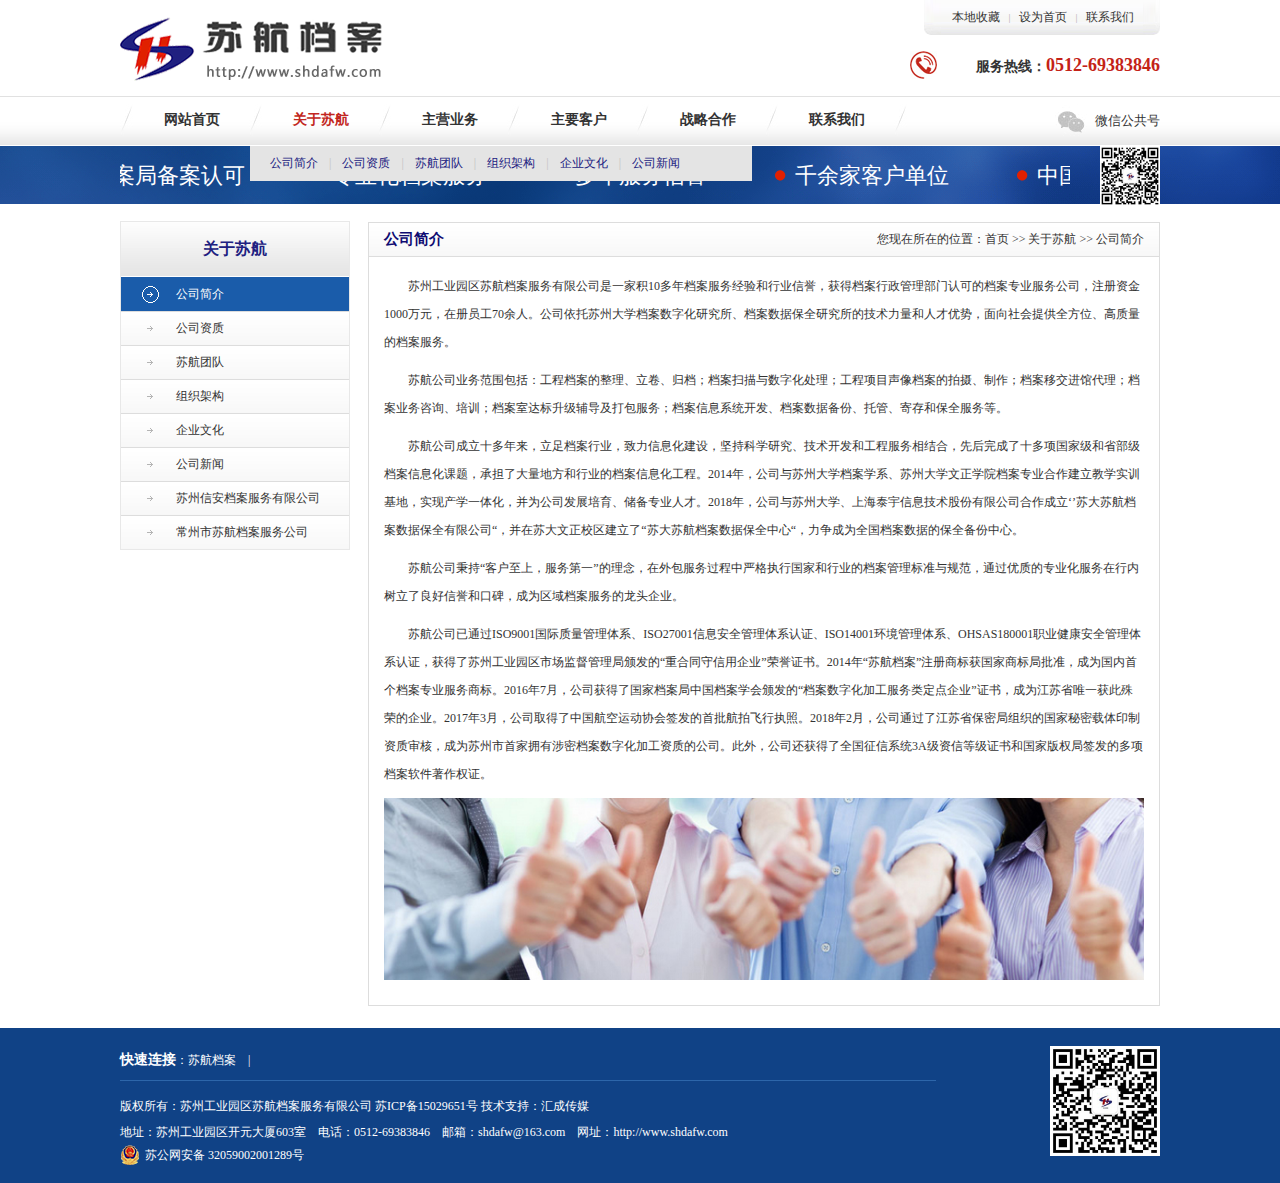
<file: 苏州园区/www.shdafw.com/about.html>
<!DOCTYPE html PUBLIC "-//W3C//DTD XHTML 1.0 Transitional//EN" "http://www.w3.org/TR/xhtml1/DTD/xhtml1-transitional.dtd">
<html xmlns="http://www.w3.org/1999/xhtml">
<head>
<meta http-equiv="Content-Type" content="text/html; charset=gb2312" />
<meta name="viewport" content="width=device-width,initial-scale=1.0,user-scalable=no" />
<meta name="apple-mobile-web-app-capable" content="yes" />
<meta name="apple-mobile-web-app-status-bar-style" content="black" />
<meta name="format-detection" content="telephone=no" />
<title>���ݹ�ҵ԰���պ������������޹�˾</title>
<meta name="keywords" content="" />
<link href="css/css.css" rel="stylesheet" type="text/css" />
<link href="css/lrtk.css" rel="stylesheet" type="text/css" />
<link href="css/screen.css" rel="stylesheet" type="text/css" />
<script language="javascript" type="text/javascript" src="js/jquery.min.js"></script>
<script language="javascript" type="text/javascript" src="js/lrtk.js"></script>
</head>


<body>
<div id="container"> 
     
<div id="header">
<div class="wrap">
          <div id="logo"><a href="index.asp"><img src="picture/header_02.gif" width="282" /></a></div>
          <div id="use">
               <div id="sc"><a href="javascript:window.external.AddFavorite('http://www.shdafw.com','���ݹ�ҵ԰���պ������������޹�˾')">�����ղ�</a> | <a href="#" onClick="this.style.behavior='url(#default#homepage)';this.setHomePage('http://www.shdafw.com');return(false);" style="behavior: url(#default#homepage)">��Ϊ��ҳ</a> | <a href="contact.asp">��ϵ����</a></div>
               <div id="tel">�������ߣ�<span class="dianhua">0512-69383846</span></div>
          </div>
          <div class="m-btn fr"><span class="line1"></span><span class="line2"></span><span class="line3"></span></div>
          <div id="clear"></div>
</div>
</div>
<div class="m-menu">
	<ul>
        <li class="mainlevel"><a href="index.asp" class="yi">��վ��ҳ</a></li>
        <li class="mainlevel"><a href="javascript:" class="yi">�����պ�<i></i></a>
            <ul class="sub_nav_01">
                <span class="Triangle_con"></span>
                <li><a href="about.asp">��˾���</a></li>
                <li><a href="honor.asp">��˾����</a></li>
                <li><a href="team.asp">�պ��Ŷ�</a></li>
                <li><a href="organ.asp">��֯�ܹ�</a></li>
                <li><a href="culture.asp">��ҵ�Ļ�</a></li>
                <li><a href="news.asp">��˾����</a></li>
            </ul>
        </li>
        <li class="mainlevel"><a href="business.asp" class="yi">��Ӫҵ��</a></li>
        <li class="mainlevel"><a href="client.asp" class="yi">��Ҫ�ͻ�</a> </li>
        <li class="mainlevel"><a href="cooperation.asp" class="yi">ս�Ժ���</a></li>
        <li class="mainlevel"><a href="javascript:" class="yi"> ��ϵ����<i></i></a>
            <ul class="sub_nav_01" >
                <span class="Triangle_con"></span>
                <li><a href="contact.asp">��ϵ��ʽ</a></li>
                <li><a href="messages.asp">�ͻ�����</a></li>
                <li><a href="hr.asp">��Ƹ��Ϣ</a></li>
            </ul>
        </li>
    </ul>
</div>
<div class="bdbg"></div>
     <div id="neck02">
<script>
function MM_over(mmObj) {
	var mSubObj = mmObj.getElementsByTagName("div")[0];
	mSubObj.style.display = "block";
}
function MM_out(mmObj) {
	var mSubObj = mmObj.getElementsByTagName("div")[0];
	mSubObj.style.display = "none";
	
}
</script>
<div id="nav">
          <div id="inner">
               <div id="menu">
                    <ul class="menu_zzjs_net">
                             <li class=""><a href="index.asp">��վ��ҳ</a></li>
                             <li class="this_zzjs"><a href="about.asp"><span style=" color: #C22721">�����պ�</span></a></li>
			                 <li class=""><a href="business.asp">��Ӫҵ��</a></li>
                             <li class=""><a href="client.asp">��Ҫ�ͻ�</a></li>
                             <li class=""><a href="cooperation.asp">ս�Ժ���</a></li>
                             <li class=""><a href="contact.asp">��ϵ����</a></li>
                      </ul>
                      
                      <div class="sub_zzjs">
                   <ul style="display: none;">
                       <li>
                       </li>
                   </ul>
                   <ul style="display: block;" class="a001">
                     <li><a href="about.asp">��˾���</a> | <a href="honor.asp">��˾����</a> | <a href="team.asp">�պ��Ŷ�</a> | <a href="organ.asp">��֯�ܹ�</a> | <a href="culture.asp">��ҵ�Ļ�</a> | <a href="news.asp">��˾����</a>
                     </li>
                   </ul>
                   
                   <ul style="display: none;" class="a002">
                       <li>
                         <a href="business_show.asp?ncid=23">���൵��������</a> | 
                        <a href="business_show.asp?ncid=25">�������ֻ�ɨ��</a> | 
                        <a href="business_show.asp?ncid=26">���������������</a> | 
                        <a href="business_show.asp?ncid=27">���̵����������������</a> | 
                        <a href="business_show.asp?ncid=28">�������񵵰����㡢����</a> | 
                        <a href="business_show.asp?ncid=29">��������ϵͳ����</a> | 
                        <a href="business_show.asp?ncid=30">�������ݱ��ݡ��Ĵ�ͱ�ȫ����</a> | 
                        <a href="business_show.asp?ncid=31">¼��¼���ת��</a> | 
                        </li>
                   </ul>
                   <ul style="display: none;">
                       <li>
                       </li>
                   </ul>
                   <ul style="display: none;">
                       <li>
                       </li>
                   </ul>
                   <ul style="display: none;" class="a003">
                       <li>
                         <a href="contact.asp">��ϵ��ʽ</a> | <a href="messages.asp">�ͻ�����</a> | <a href="hr.asp">��Ƹ��Ϣ</a></li>
                   </ul>
                  
           </div>
            <script>
function $_class(name){
 var elements = document.getElementsByTagName("*");
 for(s=0;s<elements.length;s++){
  if(elements[s].className==name){
   return  elements[s];
  }
 }
}//��ӭ����վ����Ч�������ǵ���ַ��www.zzjs.net���ܺüǣ�zzվ����js����js��Ч����վ�ռ�����������js���룬����������������ء�
//tab effects
var tabList = $_class("menu_zzjs_net").getElementsByTagName("li")
 tabCon = $_class("sub_zzjs").getElementsByTagName("ul");
for(i=0;i<tabList.length;i++){
 (function(){
  var t = i;
  tabList[t].onmouseover = function(){
   for(o=0;o<tabCon.length;o++){
    tabCon[o].style.display = "none";
    tabList[o].className = "";
    if(t==o){
     this.className = "this_zzjs";
     tabCon[o].style.display = "block";
    }
   }
  }
 })()
}//��ӭ����վz����Ч�������ǵ���ַ��www.zzjs.net���ܺüǣ�zzվ����js����js��Ч����վ�ռ�����������js���룬����������������ء�
</script>
                    <!--<ul id="nnav">
                        <li class="mainlevel"><a href="index.asp" class="yi">��վ��ҳ</a></li>
                        <li class="mainlevel"><a href="about.asp" class="yi">�����պ�</a>
                            <ul class="sub_nav_01" style="display:block">
                                <span class="Triangle_con"></span>
                                <li><a href="about.asp">��˾���</a></li>
                                <li><a href="honor.asp">��˾����</a></li>
                                <li><a href="team.asp">�պ��Ŷ�</a></li>
                                <li><a href="organ.asp">��֯�ܹ�</a></li>
                                <li><a href="culture.asp">��ҵ�Ļ�</a></li>
                                <li><a href="news.asp">��˾����</a></li>
                            </ul>
                        </li>
                        <li class="mainlevel"><a href="business.asp" class="yi">��Ӫҵ��</a>
                            <ul class="sub_nav_01" style="width:533px;">
                                <span class="Triangle_con"></span>
                                <li>  <a href="business_show.asp?ncid=23">���൵��������</a>
                          <a href="business_show.asp?ncid=25">�������ֻ�ɨ��</a>
                          <a href="business_show.asp?ncid=26">���������������</a>
                          <a href="business_show.asp?ncid=27">���̵����������������</a>
                          <a href="business_show.asp?ncid=28">�������񵵰����㡢����</a>
                          <a href="business_show.asp?ncid=29">��������ϵͳ����</a>
                          <a href="business_show.asp?ncid=30">�������ݱ��ݡ��Ĵ�ͱ�ȫ����</a>
                          <a href="business_show.asp?ncid=31">¼��¼���ת��</a>
                        
								</li>
                                
                              
                            </ul>
                        </li>
                        <li class="mainlevel"><a href="client.asp" class="yi">��Ҫ�ͻ�</a>
                           
                        </li>
                        <li class="mainlevel"><a href="cooperation.asp" class="yi">ս�Ժ���</a></li>
                        <li class="mainlevel"><a href="contact.asp" class="yi"> ��ϵ����</a>
                            <ul class="sub_nav_01" >
                                <span class="Triangle_con"></span>
                                <li><a href="contact.asp">��ϵ��ʽ</a></li>
                                <li><a href="messages.asp">�ͻ�����</a></li>
                                <li><a href="hr.asp">��Ƹ��Ϣ</a></li>
                            </ul>
                        </li>
                    </ul>-->
               </div>
               <div id="wei">
                    <div onmouseover="MM_over(this)" onmouseout="MM_over(this)" style="cursor:pointer;z-index:99;"><a>΢�Ź�����</a>
	                    <div style="z-index:99; display:block;"><img src="picture/liantu.jpg" width="60" height="60" /></div>
                     </div>
               </div>
               <div id="clear"></div>
          </div>
     </div><div id="nbanner" style="z-index:-99;">
<div class="wrap">         
  <div id=demo>
      <div id="marquePicBox">
         <div id="marquePic1" style="z-index:-99;">
            <span>�����ֱ����Ͽ�</span>
            <span>רҵ����������</span>
            <span>�����������</span>
            <span>ǧ��ҿͻ���λ</span>
            <span>�й�����ѧ�ᵵ�����ֻ��ӹ����񶨵���ҵ</span>
         </div>
         <div id="marquePic2"></div>
     </div>
  </div>
</div>	    
   <script type="text/javascript"> 
var speed=10
marquePic2.innerHTML=marquePic1.innerHTML 
function Marquee(){ 
if(demo.scrollLeft>=marquePic1.scrollWidth){ 
demo.scrollLeft=0 
}else{ 
demo.scrollLeft++ 
} 
} 
var MyMar=setInterval(Marquee,speed) 
demo.onmouseover=function() {clearInterval(MyMar)} 
demo.onmouseout=function() {MyMar=setInterval(Marquee,speed)} 
</script>
</div></div>
     <div id="main">
     <div class="wrap">
          <div id="nleft">
               <div id="guide">
                    <div id="title">�����պ�</div>
                    <div id="content">
                         <p><a href="about.asp" class="curent">��˾���</a></p>
                         <p><a href="honor.asp">��˾����</a></p>
                         <p><a href="team.asp">�պ��Ŷ�</a></p>
                         <p><a href="organ.asp">��֯�ܹ�</a></p>
                         <p><a href="culture.asp">��ҵ�Ļ�</a></p>
                         <p><a href="news.asp">��˾����</a></p>
                         <p><a href="about02.asp">�����Ű������������޹�˾</a></p>
                         <p><a href="about03.asp">�������պ���������˾</a></p>
                    </div>
               </div>
            
          </div>
          <div id="nright">
               <div id="ntitle">
                    <div id="ndabiao">��˾���</div>
                    <div id="location">���������ڵ�λ�ã�<a href="index.asp">��ҳ</a> >> <a href="about.asp">�����պ�</a> >> <a href="about.asp">��˾���</a></div>
                    <div id="clear"></div>
               </div>
               <div id="content" class="min_height">
                    <div id="jianjie">
                       <p>�������ݹ�ҵ԰���պ������������޹�˾��һ�һ�10���굵�����������ҵ��������õ����������������Ͽɵĵ���רҵ����˾��ע���ʽ�1000��Ԫ���ڲ�Ա��70���ˡ���˾�������ݴ�ѧ�������ֻ��о������������ݱ�ȫ�о����ļ����������˲����ƣ���������ṩȫ��λ���������ĵ�������</p><p>�����պ���˾ҵ��Χ���������̵������������������鵵������ɨ�������ֻ�������������Ŀ���񵵰������㡢�����������ƽ����ݴ���������ҵ����ѯ����ѵ�������Ҵ������������������񣻵�����Ϣϵͳ�������������ݱ��ݡ��йܡ��Ĵ�ͱ�ȫ����ȡ�</p><p>�����պ���˾����ʮ�����������㵵����ҵ��������Ϣ�����裬��ֿ�ѧ�о������������͹��̷������ϣ��Ⱥ������ʮ������Ҽ���ʡ����������Ϣ�����⣬�е��˴����ط�����ҵ�ĵ�����Ϣ�����̡�2014�꣬��˾�����ݴ�ѧ����ѧϵ�����ݴ�ѧ����ѧԺ����רҵ����������ѧʵѵ���أ�ʵ�ֲ�ѧһ�廯����Ϊ��˾��չ����������רҵ�˲š�2018�꣬��˾�����ݴ�ѧ���Ϻ�̩����Ϣ�����ɷ����޹�˾�������������մ��պ��������ݱ�ȫ���޹�˾���������մ�����У�������ˡ��մ��պ��������ݱ�ȫ���ġ���������Ϊȫ���������ݵı�ȫ�������ġ�</p><p>�����պ���˾���֡��ͻ����ϣ������һ����������������������ϸ�ִ�й��Һ���ҵ�ĵ���������׼��淶��ͨ�����ʵ�רҵ���������������������������Ϳڱ�����Ϊ���򵵰��������ͷ��ҵ��</p><p>�����պ���˾��ͨ��ISO9001��������������ϵ��ISO27001��Ϣ��ȫ������ϵ��֤��ISO14001����������ϵ��OHSAS180001ְҵ������ȫ������ϵ��֤����������ݹ�ҵ԰���г��ල�����ְ䷢�ġ��غ�ͬ��������ҵ������֤�顣2014�ꡰ�պ�������ע���̱������̱����׼����Ϊ�����׸�����רҵ�����̱ꡣ2016��7�£���˾����˹��ҵ������й�����ѧ��䷢�ġ��������ֻ��ӹ������ඨ����ҵ��֤�飬��Ϊ����ʡΨһ������ٵ���ҵ��2017��3�£���˾ȡ�����й������˶�Э��ǩ�����������ķ���ִ�ա�2018��2�£���˾ͨ���˽���ʡ���ܾ���֯�Ĺ�����������ӡ��������ˣ���Ϊ�������׼�ӵ�����ܵ������ֻ��ӹ����ʵĹ�˾�����⣬��˾�������ȫ������ϵͳ3A�����ŵȼ�֤��͹��Ұ�Ȩ��ǩ���Ķ������������Ȩ֤��</p><p style="text-align: center;"><img alt="" width="760" src="picture/20130628162544890.jpg"/></p>
                    </div>
               </div>
          </div>
          <div id="clear"></div>
     </div>
     </div>
     <div id="footer">
          <div id="inner" class="wrap">
               <div id="fleft">
                    <div id="link"><span class="whited">��������</span>��<a href="http://www.shdafw.com">�պ�����</a>��|��</div>
                    <div id="copyright">
                    <p>��Ȩ���У����ݹ�ҵ԰���պ������������޹�˾  ��ICP��15029651��  ����֧�֣�<a href="http://www.01hc.cn" target="_blank">��ɴ�ý</a></p>
<p>��ַ�����ݹ�ҵ԰����Ԫ����603�ҡ��绰��0512-69383846�����䣺shdafw@163.com����ַ��<a href="http://www.shdafw.com">http://www.shdafw.com</a></p>
<p><a target="_blank" href="http://www.beian.gov.cn/portal/registerSystemInfo?recordcode=32059002001289" style="display:inline-block;text-decoration:none;height:20px;line-height:20px;"><img src="picture/icon.png" style="float:left;"/><span style="float:left;height:20px;line-height:20px;margin: 0px 0px 0px 5px;">�չ������� 32059002001289��</span></a>
</p>
                    </div>
               </div>
               <div id="fright"><img src="picture/liantu.jpg" width="110" height="110" /></div>
               <div id="clear"></div>
          </div>
     </div>
<div class="mfoot">
	<ul class="clearfix">
     	<li><a href="tel:0512-69383846" class="ftel">��������</a></li>
        <li><a href="mailto:shdafw@163.com" class="fmail">����</a></li>
    </ul>
</div>
</div>
</body>
</html>
</file>
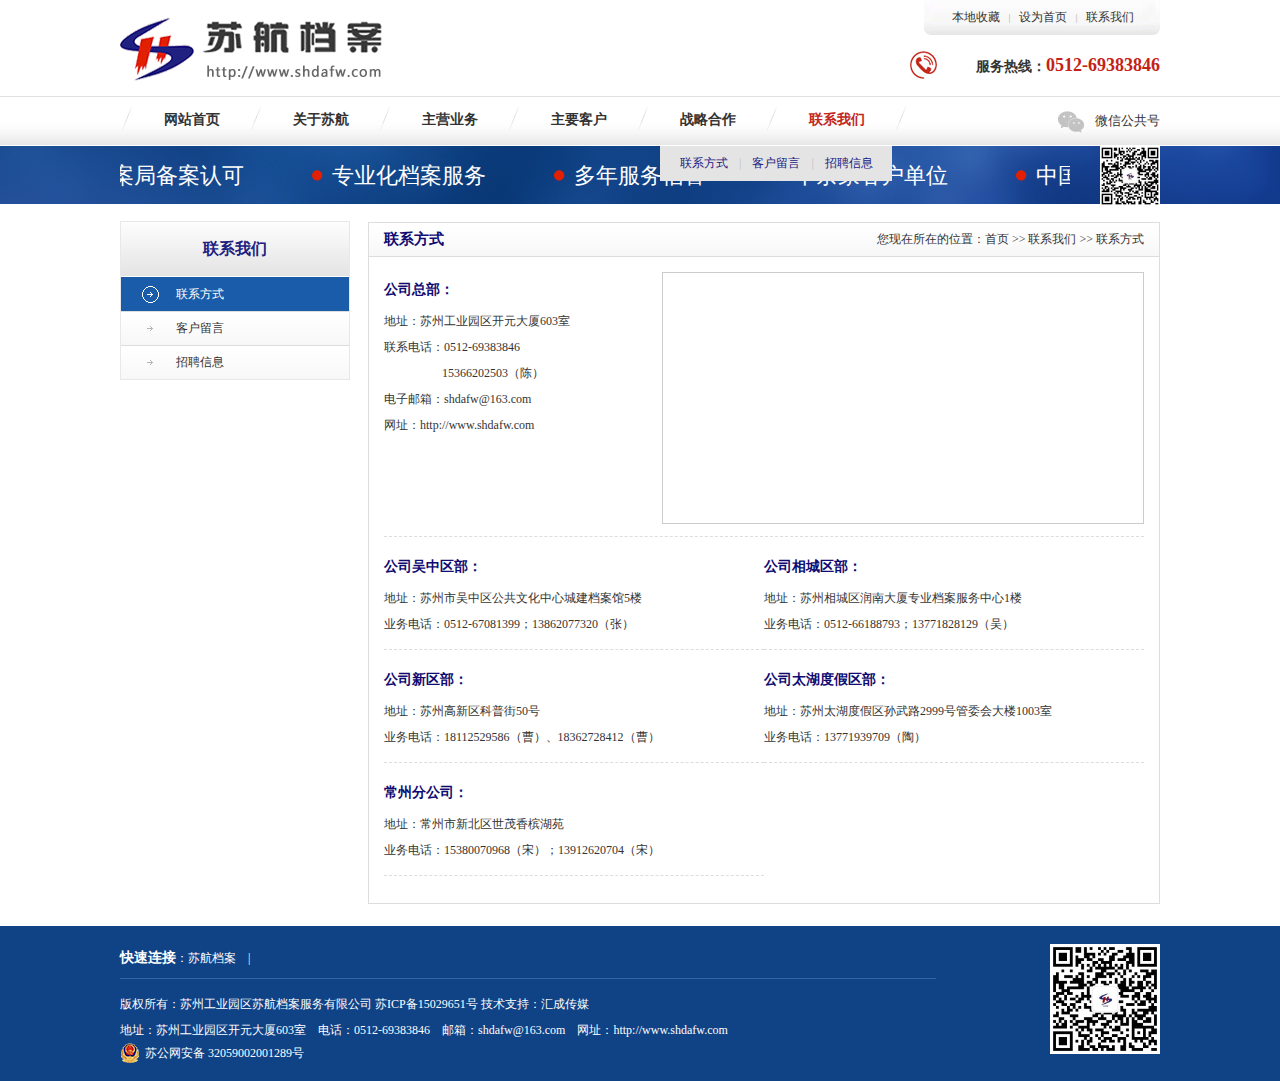
<file: 苏州园区/www.shdafw.com/contact.html>
<!DOCTYPE html PUBLIC "-//W3C//DTD XHTML 1.0 Transitional//EN" "http://www.w3.org/TR/xhtml1/DTD/xhtml1-transitional.dtd">
<html xmlns="http://www.w3.org/1999/xhtml">
<head>
<meta http-equiv="Content-Type" content="text/html; charset=gb2312" />
<meta name="viewport" content="width=device-width,initial-scale=1.0,user-scalable=no" />
<meta name="apple-mobile-web-app-capable" content="yes" />
<meta name="apple-mobile-web-app-status-bar-style" content="black" />
<meta name="format-detection" content="telephone=no" />
<title>���ݹ�ҵ԰���պ������������޹�˾</title>
<meta name="keywords" content="" />
<link href="css/css.css" rel="stylesheet" type="text/css" />
<link href="css/lrtk.css" rel="stylesheet" type="text/css" />
<link href="css/screen.css" rel="stylesheet" type="text/css" />
<script language="javascript" type="text/javascript" src="js/jquery.min.js"></script>
<script language="javascript" type="text/javascript" src="js/lrtk.js"></script>
<style type="text/css">
    html,body{margin:0;padding:0;}
    .iw_poi_title {color:#CC5522;font-size:14px;font-weight:bold;overflow:hidden;padding-right:13px;white-space:nowrap}
    .iw_poi_content {font:12px arial,sans-serif;overflow:visible;padding-top:4px;white-space:-moz-pre-wrap;word-wrap:break-word}
</style>
<script type="text/javascript" src="js/d464a1c7b4b74d6fbd3e459a907bc547.js"></script>
</head>


<body>
<div id="container"> 
     
<div id="header">
<div class="wrap">
          <div id="logo"><a href="index.asp"><img src="picture/header_02.gif" width="282" /></a></div>
          <div id="use">
               <div id="sc"><a href="javascript:window.external.AddFavorite('http://www.shdafw.com','���ݹ�ҵ԰���պ������������޹�˾')">�����ղ�</a> | <a href="#" onClick="this.style.behavior='url(#default#homepage)';this.setHomePage('http://www.shdafw.com');return(false);" style="behavior: url(#default#homepage)">��Ϊ��ҳ</a> | <a href="contact.asp">��ϵ����</a></div>
               <div id="tel">�������ߣ�<span class="dianhua">0512-69383846</span></div>
          </div>
          <div class="m-btn fr"><span class="line1"></span><span class="line2"></span><span class="line3"></span></div>
          <div id="clear"></div>
</div>
</div>
<div class="m-menu">
	<ul>
        <li class="mainlevel"><a href="index.asp" class="yi">��վ��ҳ</a></li>
        <li class="mainlevel"><a href="javascript:" class="yi">�����պ�<i></i></a>
            <ul class="sub_nav_01">
                <span class="Triangle_con"></span>
                <li><a href="about.asp">��˾���</a></li>
                <li><a href="honor.asp">��˾����</a></li>
                <li><a href="team.asp">�պ��Ŷ�</a></li>
                <li><a href="organ.asp">��֯�ܹ�</a></li>
                <li><a href="culture.asp">��ҵ�Ļ�</a></li>
                <li><a href="news.asp">��˾����</a></li>
            </ul>
        </li>
        <li class="mainlevel"><a href="business.asp" class="yi">��Ӫҵ��</a></li>
        <li class="mainlevel"><a href="client.asp" class="yi">��Ҫ�ͻ�</a> </li>
        <li class="mainlevel"><a href="cooperation.asp" class="yi">ս�Ժ���</a></li>
        <li class="mainlevel"><a href="javascript:" class="yi"> ��ϵ����<i></i></a>
            <ul class="sub_nav_01" >
                <span class="Triangle_con"></span>
                <li><a href="contact.asp">��ϵ��ʽ</a></li>
                <li><a href="messages.asp">�ͻ�����</a></li>
                <li><a href="hr.asp">��Ƹ��Ϣ</a></li>
            </ul>
        </li>
    </ul>
</div>
<div class="bdbg"></div>
     <div id="neck02">
<script>
function MM_over(mmObj) {
	var mSubObj = mmObj.getElementsByTagName("div")[0];
	mSubObj.style.display = "block";
}
function MM_out(mmObj) {
	var mSubObj = mmObj.getElementsByTagName("div")[0];
	mSubObj.style.display = "none";
	
}
</script>
<div id="nav">
          <div id="inner">
               <div id="menu">
                    <ul class="menu_zzjs_net">
                             <li class=""><a href="index.asp">��վ��ҳ</a></li>
                             <li class="this_zzjs"><a href="about.asp">�����պ�</a></li>
			                 <li class=""><a href="business.asp">��Ӫҵ��</a></li>
                             <li class=""><a href="client.asp">��Ҫ�ͻ�</a></li>
                             <li class=""><a href="cooperation.asp">ս�Ժ���</a></li>
                             <li class=""><a href="contact.asp"><span style=" color: #C22721">��ϵ����</span></a></li>
                      </ul>
                      
                      <div class="sub_zzjs">
                   <ul style="display: none;">
                       <li>
                       </li>
                   </ul>
                   <ul style="display: none;" class="a001">
                     <li><a href="about.asp">��˾���</a> | <a href="honor.asp">��˾����</a> | <a href="team.asp">�պ��Ŷ�</a> | <a href="organ.asp">��֯�ܹ�</a> | <a href="culture.asp">��ҵ�Ļ�</a> | <a href="news.asp">��˾����</a>
                     </li>
                   </ul>
                   
                   <ul style="display: none;" class="a002">
                       <li>
                         <a href="business_show.asp?ncid=23">���൵��������</a> | 
                        <a href="business_show.asp?ncid=25">�������ֻ�ɨ��</a> | 
                        <a href="business_show.asp?ncid=26">���������������</a> | 
                        <a href="business_show.asp?ncid=27">���̵����������������</a> | 
                        <a href="business_show.asp?ncid=28">�������񵵰����㡢����</a> | 
                        <a href="business_show.asp?ncid=29">��������ϵͳ����</a> | 
                        <a href="business_show.asp?ncid=30">�������ݱ��ݡ��Ĵ�ͱ�ȫ����</a> | 
                        <a href="business_show.asp?ncid=31">¼��¼���ת��</a> | 
                        </li>
                   </ul>
                   <ul style="display: none;">
                       <li>
                       </li>
                   </ul>
                   <ul style="display: none;">
                       <li>
                       </li>
                   </ul>
                   <ul style="display: block;" class="a003">
                       <li>
                         <a href="contact.asp">��ϵ��ʽ</a> | <a href="messages.asp">�ͻ�����</a> | <a href="hr.asp">��Ƹ��Ϣ</a></li>
                   </ul>
                  
           </div>
            <script>
function $_class(name){
 var elements = document.getElementsByTagName("*");
 for(s=0;s<elements.length;s++){
  if(elements[s].className==name){
   return  elements[s];
  }
 }
}//��ӭ����վ����Ч�������ǵ���ַ��www.zzjs.net���ܺüǣ�zzվ����js����js��Ч����վ�ռ�����������js���룬����������������ء�
//tab effects
var tabList = $_class("menu_zzjs_net").getElementsByTagName("li")
 tabCon = $_class("sub_zzjs").getElementsByTagName("ul");
for(i=0;i<tabList.length;i++){
 (function(){
  var t = i;
  tabList[t].onmouseover = function(){
   for(o=0;o<tabCon.length;o++){
    tabCon[o].style.display = "none";
    tabList[o].className = "";
    if(t==o){
     this.className = "this_zzjs";
     tabCon[o].style.display = "block";
    }
   }
  }
 })()
}//��ӭ����վz����Ч�������ǵ���ַ��www.zzjs.net���ܺüǣ�zzվ����js����js��Ч����վ�ռ�����������js���룬����������������ء�
</script>
                    <!--<ul id="nnav">
                        <li class="mainlevel"><a href="index.asp" class="yi">��վ��ҳ</a></li>
                        <li class="mainlevel"><a href="about.asp" class="yi">�����պ�</a>
                            <ul class="sub_nav_01" style="display:block">
                                <span class="Triangle_con"></span>
                                <li><a href="about.asp">��˾���</a></li>
                                <li><a href="honor.asp">��˾����</a></li>
                                <li><a href="team.asp">�պ��Ŷ�</a></li>
                                <li><a href="organ.asp">��֯�ܹ�</a></li>
                                <li><a href="culture.asp">��ҵ�Ļ�</a></li>
                                <li><a href="news.asp">��˾����</a></li>
                            </ul>
                        </li>
                        <li class="mainlevel"><a href="business.asp" class="yi">��Ӫҵ��</a>
                            <ul class="sub_nav_01" style="width:533px;">
                                <span class="Triangle_con"></span>
                                <li>  <a href="business_show.asp?ncid=23">���൵��������</a>
                          <a href="business_show.asp?ncid=25">�������ֻ�ɨ��</a>
                          <a href="business_show.asp?ncid=26">���������������</a>
                          <a href="business_show.asp?ncid=27">���̵����������������</a>
                          <a href="business_show.asp?ncid=28">�������񵵰����㡢����</a>
                          <a href="business_show.asp?ncid=29">��������ϵͳ����</a>
                          <a href="business_show.asp?ncid=30">�������ݱ��ݡ��Ĵ�ͱ�ȫ����</a>
                          <a href="business_show.asp?ncid=31">¼��¼���ת��</a>
                        
								</li>
                                
                              
                            </ul>
                        </li>
                        <li class="mainlevel"><a href="client.asp" class="yi">��Ҫ�ͻ�</a>
                           
                        </li>
                        <li class="mainlevel"><a href="cooperation.asp" class="yi">ս�Ժ���</a></li>
                        <li class="mainlevel"><a href="contact.asp" class="yi"> ��ϵ����</a>
                            <ul class="sub_nav_01" >
                                <span class="Triangle_con"></span>
                                <li><a href="contact.asp">��ϵ��ʽ</a></li>
                                <li><a href="messages.asp">�ͻ�����</a></li>
                                <li><a href="hr.asp">��Ƹ��Ϣ</a></li>
                            </ul>
                        </li>
                    </ul>-->
               </div>
               <div id="wei">
                    <div onmouseover="MM_over(this)" onmouseout="MM_over(this)" style="cursor:pointer;z-index:99;"><a>΢�Ź�����</a>
	                    <div style="z-index:99; display:block;"><img src="picture/liantu.jpg" width="60" height="60" /></div>
                     </div>
               </div>
               <div id="clear"></div>
          </div>
     </div><div id="nbanner" style="z-index:-99;">
<div class="wrap">         
  <div id=demo>
      <div id="marquePicBox">
         <div id="marquePic1" style="z-index:-99;">
            <span>�����ֱ����Ͽ�</span>
            <span>רҵ����������</span>
            <span>�����������</span>
            <span>ǧ��ҿͻ���λ</span>
            <span>�й�����ѧ�ᵵ�����ֻ��ӹ����񶨵���ҵ</span>
         </div>
         <div id="marquePic2"></div>
     </div>
  </div>
</div>	    
   <script type="text/javascript"> 
var speed=10
marquePic2.innerHTML=marquePic1.innerHTML 
function Marquee(){ 
if(demo.scrollLeft>=marquePic1.scrollWidth){ 
demo.scrollLeft=0 
}else{ 
demo.scrollLeft++ 
} 
} 
var MyMar=setInterval(Marquee,speed) 
demo.onmouseover=function() {clearInterval(MyMar)} 
demo.onmouseout=function() {MyMar=setInterval(Marquee,speed)} 
</script>
</div></div>
     <div id="main">
     <div class="wrap">
          <div id="nleft">
               <div id="guide">
                    <div id="title">��ϵ����</div>
                    <div id="content">
                         <p><a href="contact.asp" class="curent">��ϵ��ʽ</a></p>
                         <p><a href="messages.asp">�ͻ�����</a></p>
                         <p><a href="hr.asp">��Ƹ��Ϣ</a></p>
                    </div>
               </div>
               
          </div>
          <div id="nright">
               <div id="ntitle">
                    <div id="ndabiao">��ϵ��ʽ</div>
                    <div id="location">���������ڵ�λ�ã�<a href="index.asp">��ҳ</a> >> <a href="contact.asp">��ϵ����</a> >> <a href="contact.asp">��ϵ��ʽ</a></div>
                    <div id="clear"></div>
               </div>
               <div id="content1">
                    <div id="lianxi">
                         <div id="lxkuai02">
                            <div style="width:480px;height:250px;border:#ccc solid 1px; float:right;" id="dituContent"></div>
							<h3>��˾�ܲ���</h3><p>��ַ�����ݹ�ҵ԰����Ԫ����603��<br/>��ϵ�绰��0512-69383846</p><p style="padding-left:58px">15366202503���£�</p><p>�������䣺shdafw@163.com<br/>��ַ��http://www.shdafw.com</p>
<div id="clear"></div>
                        </div>
                        
                        <div id="lxkuai">
                             <h3>��˾����������</h3>
                             <p><p>��ַ�������������������Ļ����ĳǽ�������5¥<br />
ҵ��绰��0512-67081399��13862077320���ţ�</p>

</p>
                        </div><div id="lxkuai">
                             <h3>��˾���������</h3>
                             <p><p>��ַ��������������ϴ���רҵ������������1¥</p>
<p>ҵ��绰��0512-66188793��13771828129���⣩</p>

</p>
                        </div><div id="lxkuai">
                             <h3>��˾��������</h3>
                             <p><p>��ַ�����ݸ��������ս�50��<br/>ҵ��绰��18112529586���ܣ���18362728412���ܣ�</p>

</p>
                        </div><div id="lxkuai">
                             <h3>��˾̫���ȼ�������</h3>
                             <p><p>��ַ������̫���ȼ�������·2999�Ź�ί���¥1003��<br />
ҵ��绰��13771939709���գ�</p>

</p>
                        </div><div id="lxkuai">
                             <h3>���ݷֹ�˾��</h3>
                             <p><p>��ַ���������±�����ï���ĺ�Է<br/>ҵ��绰��15380070968���Σ���13912620704���Σ�</p>

</p>
                        </div>
                       
                        <div id="clear"></div>
                    </div>
               </div>
          </div>
          <div id="clear"></div>
     </div>
     </div>
     <div id="footer">
          <div id="inner" class="wrap">
               <div id="fleft">
                    <div id="link"><span class="whited">��������</span>��<a href="http://www.shdafw.com">�պ�����</a>��|��</div>
                    <div id="copyright">
                    <p>��Ȩ���У����ݹ�ҵ԰���պ������������޹�˾  ��ICP��15029651��  ����֧�֣�<a href="http://www.01hc.cn" target="_blank">��ɴ�ý</a></p>
<p>��ַ�����ݹ�ҵ԰����Ԫ����603�ҡ��绰��0512-69383846�����䣺shdafw@163.com����ַ��<a href="http://www.shdafw.com">http://www.shdafw.com</a></p>
<p><a target="_blank" href="http://www.beian.gov.cn/portal/registerSystemInfo?recordcode=32059002001289" style="display:inline-block;text-decoration:none;height:20px;line-height:20px;"><img src="picture/icon.png" style="float:left;"/><span style="float:left;height:20px;line-height:20px;margin: 0px 0px 0px 5px;">�չ������� 32059002001289��</span></a>
</p>
                    </div>
               </div>
               <div id="fright"><img src="picture/liantu.jpg" width="110" height="110" /></div>
               <div id="clear"></div>
          </div>
     </div>
<div class="mfoot">
	<ul class="clearfix">
     	<li><a href="tel:0512-69383846" class="ftel">��������</a></li>
        <li><a href="mailto:shdafw@163.com" class="fmail">����</a></li>
    </ul>
</div>
</div>
</body>
<script type="text/javascript">
    //�����ͳ�ʼ����ͼ������
    function initMap(){
        createMap();//������ͼ
        setMapEvent();//���õ�ͼ�¼�
        addMapControl();//���ͼ���ӿؼ�
        addMarker();//���ͼ������marker
    }
    
    //������ͼ������
    function createMap(){
        var map = new BMap.Map("dituContent");//�ڰٶȵ�ͼ�����д���һ����ͼ
        var point = new BMap.Point(120.657781,31.318955);//����һ�����ĵ�����
        map.centerAndZoom(point,15);//�趨��ͼ�����ĵ�����겢����ͼ��ʾ�ڵ�ͼ������
        window.map = map;//��map�����洢��ȫ��
    }
    
    //��ͼ�¼����ú�����
    function setMapEvent(){
        map.enableDragging();//���õ�ͼ��ק�¼���Ĭ������(�ɲ�д)
        map.enableScrollWheelZoom();//���õ�ͼ���ַŴ���С
        map.enableDoubleClickZoom();//�������˫���Ŵ�Ĭ������(�ɲ�д)
        map.enableKeyboard();//���ü����������Ҽ��ƶ���ͼ
    }
    
    //��ͼ�ؼ����Ӻ�����
    function addMapControl(){
        //���ͼ���������ſؼ�
	var ctrl_nav = new BMap.NavigationControl({anchor:BMAP_ANCHOR_TOP_LEFT,type:BMAP_NAVIGATION_CONTROL_LARGE});
	map.addControl(ctrl_nav);
        //���ͼ����������ͼ�ؼ�
	var ctrl_ove = new BMap.OverviewMapControl({anchor:BMAP_ANCHOR_BOTTOM_RIGHT,isOpen:1});
	map.addControl(ctrl_ove);
        //���ͼ�����ӱ����߿ؼ�
	var ctrl_sca = new BMap.ScaleControl({anchor:BMAP_ANCHOR_BOTTOM_LEFT});
	map.addControl(ctrl_sca);
    }
    
    //��ע������
    var markerArr = [{title:"���ݹ�ҵ԰���պ������������޹�˾",content:"��ַ�����ݹ�ҵ԰����Ԫ����603��<br/>��ϵ�绰��0512-69383846<br/>�������䣺shdafw@163.com<br/>��ַ��http://www.shdafw.com.cn",point:"120.657781|31.318955",isOpen:0,icon:{w:23,h:25,l:46,t:21,x:9,lb:12}}
		 ];
    //����marker
    function addMarker(){
        for(var i=0;i<markerArr.length;i++){
            var json = markerArr[i];
            var p0 = json.point.split("|")[0];
            var p1 = json.point.split("|")[1];
            var point = new BMap.Point(p0,p1);
			var iconImg = createIcon(json.icon);
            var marker = new BMap.Marker(point,{icon:iconImg});
			var iw = createInfoWindow(i);
			var label = new BMap.Label(json.title,{"offset":new BMap.Size(json.icon.lb-json.icon.x+10,-20)});
			marker.setLabel(label);
            map.addOverlay(marker);
            label.setStyle({
                        borderColor:"#808080",
                        color:"#333",
                        cursor:"pointer"
            });
			
			(function(){
				var index = i;
				var _iw = createInfoWindow(i);
				var _marker = marker;
				_marker.addEventListener("click",function(){
				    this.openInfoWindow(_iw);
			    });
			    _iw.addEventListener("open",function(){
				    _marker.getLabel().hide();
			    })
			    _iw.addEventListener("close",function(){
				    _marker.getLabel().show();
			    })
				label.addEventListener("click",function(){
				    _marker.openInfoWindow(_iw);
			    })
				if(!!json.isOpen){
					label.hide();
					_marker.openInfoWindow(_iw);
				}
			})()
        }
    }
    //����InfoWindow
    function createInfoWindow(i){
        var json = markerArr[i];
        var iw = new BMap.InfoWindow("<b class='iw_poi_title' title='" + json.title + "'>" + json.title + "</b><div class='iw_poi_content'>"+json.content+"</div>");
        return iw;
    }
    //����һ��Icon
    function createIcon(json){
        var icon = new BMap.Icon("http://app.baidu.com/map/images/us_mk_icon.png", new BMap.Size(json.w,json.h),{imageOffset: new BMap.Size(-json.l,-json.t),infoWindowOffset:new BMap.Size(json.lb+5,1),offset:new BMap.Size(json.x,json.h)})
        return icon;
    }
    
    initMap();//�����ͳ�ʼ����ͼ
</script>
</html>
</file>
<file: 宣传页/media-1098246.view.websiteonline.cn/css/default.css>
﻿@charset "UTF-8";
/*------------// Overall //------------------*/
body{font:12px/140% Arial,"宋体",Helvetica, sans-serif,Verdana;color:#5a5a5a; margin:0; background:#FFF; }
html,body{overflow:hidden;-webkit-text-size-adjust:none;}
table,td{font:12px/140% Arial,"宋体",Helvetica, sans-serif,Verdana; color:#5a5a5a;}
table{border-collapse:collapse; border-spacing:0; empty-cells:show; }
th, td { border-collapse:collapse; }
A:link{text-decoration:none; color:#5a5a5a;}
A:visited{text-decoration:none; color:#5a5a5a;}
A:hover{text-decoration:none; color:#47cdff;}
img{ border:0; }
div,p,img,ul,ol,li,form,input,label,span,dl,dt,dd,h1,h2,h3,h4,h5,h6{margin:0;padding:0;}
input[type="reset"]::-moz-focus-inner, input[type="button"]::-moz-focus-inner, input[type="submit"]::-moz-focus-inner, input[type="file"] > input[type="button"]::-moz-focus-inner{   border:none;padding:0 } 
a{blr:expression(this.onFocus=this.blur())} /*for IE*/
a{outline:none;} /*for Firefox*/
ol,ul,li{list-style-type:none;}
.overz{ overflow:auto; zoom:1; overflow-x:hidden; overflow-y:hidden;}
.mn_12{ margin-bottom:12px;}
/*@font-face {
	font-family: "Alpida Unicode System";
	font-style: normal;
	src: url(../fonts/uyghur.eot);
}
@font-face {
	font-family: "Alpida Unicode System";
	src: local("Alpida Unicode System"), url(../fonts/alpidaunisys.ttf) format("opentype");
}*/

#scroll_container {overflow-x:auto;overflow-y:scroll;position:relative;width:100%;}
#scroll_container_bg {position:absolute;width:100%;left:0px;top:0px;}
#canvas {position:relative;width:100%;z-index:99;}
#canvas .cstlayer,#site_footer .cstlayer {left:0;top:0;position:absolute;/*overflow:hidden;*/z-index:99;}
.cstlayer  .layer_content{behavior: url(../../../script/pie.htc);}

/*--阴影几种样式--*/
.wp-moudle-shadow-one,.wp-moudle-shadow-two,.wp-moudle-shadow-three,.wp-moudle-shadow-four{  behavior: url(../../../script/pie.htc); }
.wp-moudle-shadow-one{ -moz-box-shadow:1px  2px 12px 3px rgba(0,0,0,.4); -webkit-box-shadow:1px  2px  12px 3px  rgba(0,0,0,.4); box-shadow:1px  2px  12px 3px  rgba(0,0,0,.4);}
.wp-moudle-shadow-two{ -moz-box-shadow:1px 1px 12px 6px rgba(0,0,0,.4); -webkit-box-shadow:1px  1px  12px 6px  rgba(0,0,0,.4); box-shadow:1px  1px  12px 6px  rgba(0,0,0,.4);}
.wp-moudle-shadow-three{ -moz-box-shadow:5px  5px 12px 3px rgba(0,0,0,.4); -webkit-box-shadow:5px  5px  12px 3px  rgba(0,0,0,.4); box-shadow:5px  5px  12px 3px  rgba(0,0,0,.4);}
.wp-moudle-shadow-four{ -moz-box-shadow:-3px  3px 12px 3px rgba(0,0,0,.4); -webkit-box-shadow:-3px  3px  12px 3px  rgba(0,0,0,.4); box-shadow:-3px  3px  12px 3px  rgba(0,0,0,.4);}

/*--自定义下拉菜单--*/
/*注释behavior属性 - IE8下边框无法显示*/
.wp-diy-selected{ width:auto; height:22px;line-height:23px;   -moz-border-radius:2px; -webkit-border-radius:2px; border-radius:2px; /*behavior: url(../../../script/pie.htc);*/ border:1px solid #b5b5b5; background:url(../images/wp-link-input-bg.gif) repeat-x #FFF;}
.wp-diy-selected-left{ float:left; padding:0 3px;white-space:nowrap;width:84%;overflow:hidden;text-align:left;}
.wp-diy-selected-button{ float:right;}
.wp-diy-selected-button a{ display:block; width:14px; height:22px; overflow:hidden; background:url(../images/wp-diy-selected-button.gif) no-repeat;}
.wp-diy-selected-button a.disabled {background:url(../images/wp-diy-selected-button2.gif) no-repeat;cursor:default;}
.wp-diy-selected-content{ background:#FFF; border:1px solid #b5b5b5; border-top:none; display:none; position:absolute; max-height:110px; overflow-y:auto; overflow-x:hidden; z-index:1111;white-space:nowrap;}
.wp-diy-selected-content ul li{ height:22px; line-height:22px; text-indent:5px;}
.wp-diy-selected-content.hassearchable{overflow-y:hidden;max-height:147px; }
.wp-diy-selected-content.hassearchable ul{overflow-y:auto;overflow-x:hidden;max-height:110px;}
.wp-diy-selected-content .searchable_div{position:relative;margin:5px;border:1px solid #bdbdbd;border-radius: 2px;}
.wp-diy-selected-content .searchable_txt{border:none;line-height:25px;border-radius: 2px;width:100%;outline: none;max-width: 224px}
.wp-diy-selected-content .searchable_button{position:absolute;right:0;top:0;z-index:100;width:25px;height:25px;text-align: center;cursor: pointer;}
.wp-diy-selected-content .searchable_button img{margin-top:5px;width:15px;height:15px;}
/*.wp-diy-selected-content ul li:hover,*/.wp-diy-selected-content ul li.local{ background:#4d7cc3; color:#FFF; cursor:pointer;}
/*.wp-diy-selected-content ul li:hover a,.wp-diy-selected-content ul li:hover a:visited{ color:#FFF;}*/

#copyright{margin: 0 auto;z-index:800;bottom :15px;font-size:11px; font-family:Tahoma, Geneva, sans-serif;-webkit-text-size-adjust:none; height:35px; line-height:35px; color:#FFF; padding-left:13px;}
#copyright .copyright_c font{color:#fff;font-weight:bold; margin-left:3px;margin-right: 3px;}
#copyright .copyright_c a.font{color:#fff;font-weight:bold; margin-left:3px;margin-right: 3px;}
#copyright .copyright_c {background:url(../images/copyright_logo.png) no-repeat left center;padding-left:110px;color:#dedede;display:inline-block;font-family:'microsoft yahei',Arial;font-size:14px;margin-right:13px;}
#copyright .copyright_corp font{color:#fff;font-weight:bold; margin-left:3px;margin-right: 3px;}
#copyright .copyright_corp {color:#dedede;display:inline-block;font-family:'microsoft yahei',Arial;font-size:14px;margin-right:13px;}

.copyright_bar{background:#000; width:100%;bottom:0px; left:0px; text-align:center; position:fixed;z-index:1000; filter:alpha(opacity=80);-moz-opacity:0.8;	-khtml-opacity: 0.8;	opacity: 0.8;}
.cp { background:url(../images/copy_close.png) 0 0; width:13px; height:13px; display:block; float:left;margin-top:12px;}
div.cp:hover{background-position:0 -13px; }
.copyright_bar{background:#000; width:100%;bottom:0px; left:0px; text-align:center; position:fixed;z-index:1000; filter:alpha(opacity=80);-moz-opacity:0.8;	-khtml-opacity: 0.8;	opacity: 0.8;}
.new_sitestar_footer_cp{ display:block;position:absolute;bottom :15px;width:274px; height:26px; line-height:26px; overflow:hidden; background:url(../images/sitestar_copyright_bg.png) no-repeat;}
.new_sitestar_footer_cp span{ display:block;}
.new_sitestar_footer_cp span.sf_logo{  float:left; background:url(../images/sitestar_copyright_bg.png) no-repeat -10px -39px ; width:104px; height:17px; margin:4px 0 0 8px;}
.new_sitestar_footer_cp span.sf_font font{font-size:14px; font-weight:bold;margin-left: 5px;margin-right: 5px; }
.new_sitestar_footer_cp span.sf_font{  float:left; font-family:'Microsoft yahei'; font-size:14px; font-weight:normal; color:#FFF; margin-left:4px;margin-top: -2px;}
.new_sitestar_footer_cp span.sf_close{ float:right; padding:6px 5px 0 0;}
.new_sitestar_footer_cp span.sf_close div{ display:block; background:url(../images/sitestar_copyright_bg.png) no-repeat -230px -39px; width:13px; height:13px;}
.new_sitestar_footer_cp span.sf_close div:hover{background:url(../images/sitestar_copyright_bg.png) no-repeat -251px -39px; }
#wp-floatpanel_loading2{position:absolute;left:45%;top:45%;}
.wp-new-member-login-windows{ position:absolute; width:541px;}
.wp-new-member-login-windows-top{ height:35px; background:url(../images/wp-new-member-background.png) no-repeat 0 -32px;}
.wp-new-member-login-windows-c{ background:url(../images/wp-new-member-login-windows-c.png) repeat-y; padding:5px 35px 24px 35px;}
.wp-new-member-login-windows-bottom{ height:45px; background:url(../images/wp-new-member-background.png) no-repeat 0 -68px;}
.wp-new-member-close{ width:30px; height:29px; position:absolute; z-index:100; margin:10px 0 0 500px;}
.wp-new-member-close a{ display:block; width:30px; height:29px; background:url(../images/wp-new-member-background.png) no-repeat;}
.wp-new-member-close a:hover{ background-position:-32px 0;}
.wp-new-member-login-windows-c h2{ font-size:30px; height:50px; font-weight:normal;}
.wp-new-member-topline{ background:#f9f9f8; height:3px; border-top:1px solid #eae9ea;  }
.wp-new-member-login{ padding-top:15px;position: relative;overflow: auto;}
.wp-new-member-login input.textinput,.wp-new-member-login textarea.textinput{ height:25px; width:202px; border:1px solid #b5b5b5; line-height:25px; padding:0 5px; background:url(../images/wp-new-member-login-text-input.gif) repeat-x; -moz-border-radius:2px; -webkit-border-radius:2px; border-radius:2px; }
.wp-new-member-login input.textinput:focus,.wp-new-member-login textarea.textinput:focus{transition:border linear .2s,box-shadow linear .2s; -moz-transition:border linear .2s,-moz-box-shadow linear .2s; -webkit-transition:border linear .2s,-webkit-box-shadow linear .2s; outline:none;border-color:rgba(30,117,16,.75); box-shadow:0 0 8px rgba(30,117,16,.5); -moz-box-shadow:0 0 8px rgba(30,117,16,.5); -webkit-box-shadow:0 0 8px rgba(30,117,16,3); background:#FFF; }
.wp-new-member-login textarea.textinput {height:80px;}
#wp_user_info .required,#wp_user_info label.error{color:red;}
.wp-new-member-common-button{ width:auto; cursor:pointer;}
.wp-new-member-common-button .wp-new-member-common-button-l{ float:left; width:4px; background:url(../images/wp-new-member-background.png) no-repeat 0 -433px; height:28px;}
.wp-new-member-common-button .wp-new-member-common-button-c{float:left; background:url(../images/wp-new-member-background.png) no-repeat -4px -433px;  height:28px; padding:0 15px;}
.wp-new-member-common-button .wp-new-member-common-button-c a,.wp-new-member-common-button .wp-new-member-common-button-c a:visited{ color:#FFF; line-height:26px; font-size:14px;}
.wp-new-member-common-button .wp-new-member-common-button-r{ float:left; width:4px; background:url(../images/wp-new-member-background.png) no-repeat -501px -433px;  height:28px;}

.wp-new-member-common-button:hover .wp-new-member-common-button-l{ background:url(../images/wp-new-member-background.png) no-repeat 0 -463px;}
.wp-new-member-common-button:hover .wp-new-member-common-button-c{ background:url(../images/wp-new-member-background.png) no-repeat -4px -463px;}
.wp-new-member-common-button:hover .wp-new-member-common-button-r{ background:url(../images/wp-new-member-background.png) no-repeat -501px -463px;}
#wp_user_info .wp-new-member-common-button {float: left;}
#wp_user_info a.wp-new-member-common-button-adduser-cancel{ float:left; font-size:14px; line-height:28px; padding:0 15px;}


/*--------遮罩层样式-----------*/
#wp-floatpanel_loading,#wp-floatpanel_overlay,#wp-confirmpnl_overlay,#wp-alertpnl_overlay,#wp-ajaxsend_loading {background-color:#000;left:0px;top:0px;filter:alpha(opacity=25);-moz-opacity:0.25;opacity:0.25;position:fixed;}
#wp-confirmpnl_overlay,#wp-alertpnl_overlay {filter:alpha(opacity=45);-moz-opacity:0.45;opacity:0.45;z-index:10000;}
#wp-template-install-overlay{filter:alpha(opacity=45);-moz-opacity:0.45;opacity:0.45;z-index:10001;background-color:#000;left:0px;top:0px;position:fixed;background-image: url(../images/loading.gif);background-position: center center;background-repeat: no-repeat;}
#wp-ajaxsend_loading {background-color:#5A5A5A;text-align:center;}
#wp-floatpanel_loading img,#wp-ajaxsend_loading img {position:absolute;left:45%;top:45%;}
/*--------遮罩层样式-----------*/
.artview_detail ol,.artview_detail ul,.artview_detail li,.wp-products-detail-desc ol,.wp-products-detail-desc ul,.wp-products-detail-desc li,.product_details_desc .goods-detail ul li{list-style-type:disc; }
.artview_detail ul,.wp-products-detail-desc ul{  margin-left:28px; }
.artview_detail li,.wp-products-detail-desc li,.product_details_desc .goods-detail ul li{ margin-left:18px; }
.navigation,.wp_subtop,.navigation ul li{behavior: url(../../../script/pie.htc);}

/*--------手机设备样式 2014/02/07-----------*/
.wp-mobile-device-mask,.wp-mobile-scrollbar,
.wp-mobile-device-premask,.wp-mobile-prescrollbar {visibility:hidden;position:absolute;top:39px;left:35.2%;z-index:510;}
.wp-mobile-device-mask,.wp-mobile-device-premask {width:30px;background-color:#FFF;z-index:8;}
.wp-mobile-scrollbar {background-color:#dcdcdc;-moz-border-radius:5px;-webkit-border-radius:5px;border-radius:5px;width:7px;}
.wp-mobile-device-premask,.wp-mobile-prescrollbar {top:0px;}
.wp-mobile-scrollbar > span.pane {position:relative;left:-1px;top:0;display:inline-block;background-color:#219aed;-moz-border-radius:5px;-webkit-border-radius:5px;border-radius:5px;height:20px;width:9px;}
.wp-mobile-prescrollbar > span.pane {position:relative;left:0;top:0;display:inline-block;background-color:#bdbdbd;-moz-border-radius:5px;-webkit-border-radius:5px;border-radius:5px;height:20px;width:6px;}
/*登录注册--*/
.floatlayerbg{ position:absolute;width:100%;height:100%;top:0px;left:0px;background: #151515;filter: alpha(opacity=82);-moz-opacity: 0.82;opacity: 0.82; z-index:1000;}
.iframebox{ position:absolute; top:0; height:0px; z-index:5;width:300px;margin:0 auto;background:rgba(255, 255, 255, 0.9)!important;filter:Alpha(opacity=90); background:#fff;border-radius:10px;-moz-border-radius:10px;-weblik-border-radius:10px; height:500px;background:#ededed\0;filter:Alpha(opacity=100)\0;}
.iframebox iframe{ position:relative; }
.iframebox .loading{position:absolute; width:100%; height:100%;z-index:100}
.iframebox .loading img{ width:16px; height:16px;position:absolute;left:50%;top:50%; margin-left:-16px; margin-top:-16px; z-index:101}
.closebtn{ position: absolute; display:none;width: 38px; height: 38px;background: #3f3f40;    background: #000;
left: 50%;top: 50%;}
.closebtn a{ 
filter: alpha(opacity=100);-moz-opacity: 1;opacity: 1;display: block;  width: 38px; height: 38px;background: url(../images/popclose.png) no-repeat center center; transition: all 0.4s; -webkit-transition: all 0.4s;-ms-transition: all 0.4s-moz-transition: all 0.4s;}
.closebtn a:hover {transform: rotate(180deg);-webkit-transform: rotate(180deg);-ms-transform: rotate(180deg);-moz-transform: rotate(180deg);}
/*购物车确认订单--*/
.scart_iframebox{ width:990px;position:absolute; top:0px; height:277px; z-index:5;background:#fff;border-radius:10px;-moz-border-radius:10px;-weblik-border-radius:10px; font-family:"Microsoft YaHei";}
.scart_iframebox iframe{ position:relative; }
.scart_iframebox .iframebox2{ position:relative; height:200px;overflow:hidden;}
.scart_iframebox .loading{position:absolute; width:100%; height:100%;z-index:100}
.scart_iframebox .loading img{ width:16px; height:16px;position:absolute;left:50%;top:50%; margin-left:-16px; margin-top:-16px; z-index:101}
.scart_iframebox .sctit{ height:75px; margin:0 20px;border-bottom:2px solid #e1e1e1; }
.scart_iframebox .sctit h2{ float:left; font-size:22px;font-weight:normal;color:#eb6100; text-align:center; line-height:25px; padding:25px 22px; border-bottom:2px solid #eb6100; position:relative; z-index:5;}
.scart_iframebox .sctit p.curpagetxt{ float:right;line-height:25px; padding:25px 22px 25px 0; font-size:12px; color:#b5b5b5;}
.scart_iframebox .sctit p.subtitle2{display:none;}
.scart_iframebox .sctit p.curpagetxt span em{ display:inline-block; width:35px; height:4px; border-top:1px solid #e1e1e1; margin:0 4px; }
.scart_iframebox .sctit p.curpagetxt span.cur{ color:#eb6100;}
/*支付结果*/
.payment_result{width:400px;left:50%;position:absolute; top:100px; z-index:1000; width:380px;  top:0; }
.result{width:400px; height:300px; background:#FFF;border-radius: 5px;-moz-border-radius: 5px;-weblik-border-radius: 5px; overflow:hidden; margin-bottom:20px;}
.result .tip{width:400px; height:200px; text-align:center; color:#FFF}
.result .tip h1{ padding-top:65px; font-size:32px; font-weight:normal;}
.result .tip p{ margin-top:15px; font-size:14px; line-height:1.6em;}
.result .linkbtn{ text-align:center;}
.result .linkbtn a{ display:inline-block; width:150px; height:50px; text-align:center; line-height:50px; background:#636363; color:#fff; font-size:16px; margin:0 10px; margin-top:25px; text-decoration:none;}
.result .linkbtn a:hover{ text-decoration:underline}
.result.success01 .tip{ background:#27b512;}
.result.success01 .tip p{color:#fff100}
.result.success02 .tip{ background:#00b7ee;}
.result.success02 .tip p span{color:#fff100}
.result.failure01 .tip{ background:#6a17af;}
.result.failure02 .tip{ background:#cf6a22;}

/*新增收货地址*/
.iframebox_a{ position:absolute; top:110px; height:0px; z-index:5;width:380px;margin:0 auto;background:#FFF; border-radius:10px;-moz-border-radius:10px;-weblik-border-radius:10px;}
.iframebox_a iframe{ position:relative; }
.iframebox_a .loading{position:absolute; width:100%; height:100%;z-index:100}
.iframebox_a .loading img{ width:16px; height:16px;position:absolute;left:50%;top:50%; margin-left:-16px; margin-top:-16px; z-index:101}

.iframebox_b{position:absolute;width:990px; height:660px; z-index:100;  border-radius:10px;-moz-border-radius:10px;-weblik-border-radius:10px;}
.iframebox_b iframe{ position:relative; }
.iframebox_b .loading{position:absolute; width:100%; height:100%;z-index:100}
.iframebox_b .loading img{ width:16px; height:16px;position:absolute;left:50%;top:50%; margin-left:-16px; margin-top:-16px; z-index:101}

.iframebox_c{ position:absolute; top:110px; height:0px; z-index:5;width:560px;margin:0 auto;background:#FFF; border-radius:10px;-moz-border-radius:10px;-weblik-border-radius:10px;}
.iframebox_c iframe{ position:relative; }
.iframebox_c .loading{position:absolute; width:100%; height:100%;z-index:100}
.iframebox_c .loading img{ width:16px; height:16px;position:absolute;left:50%;top:50%; margin-left:-16px; margin-top:-16px; z-index:101}

.iframebox_d{position:absolute; top:110px; height:0px; z-index:5;width:600px;margin:0 auto;background:#FFF; border-radius:10px;-moz-border-radius:10px;-weblik-border-radius:10px;}
.iframebox_d iframe{position:relative;}
.iframebox_d .loading{position:absolute; width:100%; height:100%;z-index:100}
.iframebox_d .loading img{ width:16px; height:16px;position:absolute;left:50%;top:50%; margin-left:-16px; margin-top:-16px; z-index:101}

ins#qiao-wrap{height:0;}
#qiao-wrap{display:block;}
.showpagepos,.showpagepar{float:left;clear:both;}
.full_column.full_column-bottomfixed,.cstlayer.full_column-bottomfixed{position:fixed;visibility:hidden;bottom:0;top:auto;}
</file>
<file: 宣传页/media-1098246.view.websiteonline.cn/css/unslider.css>
﻿@charset "UTF-8";

.wp-unslider_content .unslider_preview {position:absolute;left:0;top:0;}
.wp-unslider_content .unslider_previewwrapper {position:relative;}
.wp-unslider_content .unslider_previewwrapper img {position:absolute;}
.wp-unslider_content .unslider_title {text-align:right;position:absolute;right:160px;top:-20px;}
.wp-unslider_content .unslider_title h1 {font-size:40px;color:#fff;text-shadow:1px 1px #333;line-height:100%;}
.wp-unslider_content .unslider_title .subtext {float:right;width:400px;font-size:14px;color:#fff;text-shadow:1px 1px #333;line-height:140%;}
.wp-unslider_content .unslider_nav {list-style:none;position:absolute;right:0;top:0;z-index:899;background:url(../images/navbg.png);}
.wp-unslider_content .unslider_nav li {margin:0;padding:5px 10px;}
.wp-unslider_content .unslider_nav h3, .wp-unslider_content .unslider_nav p {display:none;}
.wp-unslider_content .unslider_nav li.active img.thumb {filter:alpha(opacity=100);-moz-opacity:1;opacity:1;}
.wp-unslider_content .unslider_nav .source {height:80px;width:120px;margin:0;padding:0;border:3px solid #666;cursor:pointer;position:relative;overflow:hidden;}
.wp-unslider_content .unslider_nav img.thumb {display:none;filter:alpha(opacity=40);-moz-opacity:.4;opacity:.4;}
.wp-unslider_content div.loading {background:none;position:absolute;left:0;top:0;}
//unslider loop style
.wp-unslider_content .banner {
        position: relative;
        width: 100%;
        overflow: auto;
        font-size: 18px;
        line-height: 24px;
        text-align: center;
        color: rgba(255,255,255,.6);
        text-shadow: 0 0 1px rgba(0,0,0,.05), 0 1px 2px rgba(0,0,0,.3);
        background: #5b4d3d;
        box-shadow: 0 1px 2px rgba(0,0,0,.25);
}
.wp-unslider_content .banner ul {list-style: none;width: 300%;}
.wp-unslider_content .banner ul li {
        display: block;
        float: left;
        width: 33%;
        min-height: 350px;
        -o-background-size: 100% 100%;
        -ms-background-size: 100% 100%;
        -moz-background-size: 100% 100%;
        -webkit-background-size: 100% 100%;
        background-size: 100% 100%;
/*        box-shadow: inset 0 -3px 6px rgba(0,0,0,.1);*/
}

.wp-unslider_content .banner .inner { padding: 160px 0 110px;text-align:center;}
.wp-unslider_content .banner .inner p{ text-align:center;
color: rgba(255,255,255,.6);
text-shadow: 0 0 1px rgba(0,0,0,.05), 0 1px 2px rgba(0,0,0,.3);
box-shadow: 0 1px 2px rgba(0,0,0,.25);position: relative;
width: 100%;font-size:18px;
overflow: auto;
line-height: 24px;}
.wp-unslider_content .banner .inner p a{ text-align:center;
color: rgba(255,255,255,.6);
text-shadow: 0 0 1px rgba(0,0,0,.05), 0 1px 2px rgba(0,0,0,.3);
box-shadow: 0 1px 2px rgba(0,0,0,.25);position: relative;
width: 100%;font-size:18px;
overflow: auto;
line-height: 24px;}
.wp-unslider_content .banner h1, .banner h2 { font-size: 40px; line-height: 100%; color: #fff;padding-bottom: 12px;text-shadow:1px 1px #333;}
.wp-unslider_content .banner h1 a, .banner h2 a {
        font-size: 40px;line-height: 100%;color: #fff;padding-bottom: 12px;text-shadow:1px 1px #333;}

.wp-unslider_content .banner .btn {
        display: inline-block;
        margin: 25px 0 0;padding: 9px 22px 7px;
        clear: both;color: #fff;font-size: 12px;
        font-weight: bold;text-transform: uppercase;
        text-decoration: none;border: 2px solid rgba(255,255,255,.4);
        border-radius: 5px;
}
.wp-unslider_content .banner .btn:hover {background: rgba(255,255,255,.05);}
.wp-unslider_content .banner .btn:active {
        -webkit-filter: drop-shadow(0 -1px 2px rgba(0,0,0,.5));
        -moz-filter: drop-shadow(0 -1px 2px rgba(0,0,0,.5));
        -ms-filter: drop-shadow(0 -1px 2px rgba(0,0,0,.5));
        -o-filter: drop-shadow(0 -1px 2px rgba(0,0,0,.5));
        filter: drop-shadow(0 -1px 2px rgba(0,0,0,.5));
}
.wp-unslider_content .banner .btn, .banner .dot {
        -webkit-filter: drop-shadow(0 1px 2px rgba(0,0,0,.3));
        -moz-filter: drop-shadow(0 1px 2px rgba(0,0,0,.3));
        -ms-filter: drop-shadow(0 1px 2px rgba(0,0,0,.3));
        -o-filter: drop-shadow(0 1px 2px rgba(0,0,0,.3));
        filter: drop-shadow(0 1px 2px rgba(0,0,0,.3));
}
.wp-unslider_content .banner .dots {position: absolute;left: 0;right: 0;bottom: 20px;width: 100%;text-align:center;}
.wp-unslider_content .banner .dots li {
        display: inline-block;
        *display: inline;
        zoom: 1;
        width: 10px;
        height: 10px;
        line-height: 10px;
        margin: 0 4px;
        text-indent: -999em;
        *text-indent: 0;
        border: 2px solid #fff;
        border-radius: 6px;
        cursor: pointer;
        opacity: .4;
        -webkit-transition: background .5s, opacity .5s;
        -moz-transition: background .5s, opacity .5s;
        transition: background .5s, opacity .5s;
}
.wp-unslider_content .banner .dots li.active {background: #fff;opacity: 1;}
.wp-unslider_content .banner .arrows {position: absolute;bottom: 20px;right: 20px;color: #fff;}
.wp-unslider_content .banner .arrow {display: inline;padding-left: 10px;cursor: pointer;}
.wp-unslider_content .dotsnew {position: absolute;left: 0;right: 0;width: 100%;text-align:center;}
.wp-unslider_content .dotsnew div{
        display: inline-block;
        *display: inline;
        zoom: 1;
        width: 10px;
        height: 10px;
        line-height: 10px;
        margin: 0 4px;
        text-indent: -999em;
        *text-indent: 0;
        /*border: 2px solid #fff;*/
        /*border-radius: 8px;*/
        cursor: pointer;
        opacity: .4;
        -webkit-transition: background .5s, opacity .5s;
        -moz-transition: background .5s, opacity .5s;
        transition: background .5s, opacity .5s;
		behavior: url(../images/pie.htc);
}
.wp-unslider_content .dotsnew div.active {background: #fff;opacity: 1;}
.wp-unslider_content .arrows {position: absolute;right: 20px;color: #fff;}
.wp-unslider_content .arrow {display: inline;padding-left: 10px;cursor: pointer;}
</file>
<file: 宣传页/media-1098246.view.websiteonline.cn/css/media.css>
﻿.wp-media_content div.imgloading{position:absolute;left:0;top:0}
</file>
<file: 宣传页/media-1098246.view.websiteonline.cn/css/title.css>
﻿@charset "UTF-8";

.wp-title_content {font-size:12px;line-height:140%;overflow:hidden;}
.wp-title_content h1, .wp-title_content h2, .wp-title_content h3 {line-height:140%;}
.wp-title_content .wp-script,
.wp-title_content .wp-style,
.wp-title_content .wp-iframe {display:none;font-size:0;width:0;height:0;}
.wp-title_content img.wp-flash,
.wp-title_content img.wp-rm,
.wp-title_content img.wp-media {border:none;background-position:center center;background-repeat:no-repeat;width:32px;height:32px;}
.wp-title_content img.wp-flash {background-image:url(../images/flash.gif);}
.wp-title_content img.wp-rm {background-image:url(../images/rm.gif);}
.wp-title_content img.wp-media {background-image:url(../images/media.gif);}
.wp-title_content img.wp-anchor {border:none;width:16px;height:16px;}
.wp-title_content ul {list-style:disc inside;}
.wp-title_content ul li {list-style-type:disc;}
.wp-title_content ol {list-style:decimal inside;}
.wp-title_content ol li {list-style-type:decimal;}
@-moz-document url-prefix() { .wp-title_content p {} }
.wp-title_content span, .wp-title_content p, .wp-title_content div {line-height:140%;}
</file>
<file: 宣传页/media-1098246.view.websiteonline.cn/css/sidebar.css>
﻿.wp_celan_content p{margin:0px;padding:0px;line-height:20px;}
/*.clearheight{width:100%;height:1px;overflow:hidden;}
.fixer{ position:fixed; left:0px; top:0px;_position:absolute;_top:e-xpression(documentElement.scrollTop+10 + "px"); z-index:9999;}*/

/*common*/
.wp_celan_content{width:42px;height:100%;position:fixed;right:16px;top:0px;z-index:999999;background:#17a8fb;text-align:center;}
.wp_celan_content p.p1{width:100%;overflow:hidden;padding-top:15px;}
.wp_celan_content p.p1 a{background:url("../images/p1.png") top center no-repeat;display:inline-block;padding-top:15px;color:#efefef;}
.wp_celan_content p.p2{width:100%;overflow:hidden; padding-top:15px;}
/*.wp_celan_content p.p2 a{background:url("../images/cndns_domainname_chinese_img01.png") 3px -69px no-repeat;display:inline-block;padding-top:15px;color:#efefef;}*/
.wp_celan_content p.p2 a{background:url("../images/p2.png") top center no-repeat;display:inline-block;padding-top:15px;color:#efefef;}
.wp_celan_content p.p3{width:100%;overflow:hidden; padding-top:15px;}
.wp_celan_content p.p3 a{background:url("../images/p3.png") top center no-repeat;display:inline-block;padding-top:15px;color:#efefef;}
.wp_celan_content p.p4{width:100%;overflow:hidden; padding-top:15px;}
.wp_celan_content p.p4 a{background:url("../images/p4.png") top center no-repeat;display:inline-block;padding-top:15px;color:#efefef;}
.wp_celan_content p.p5{width:100%;overflow:hidden; padding-top:15px;}
.wp_celan_content p.p5 a{background:url("../images/p5.png") top center no-repeat;display:inline-block;padding-top:15px;color:#efefef;}
.wp_celan_content p.p6{width:100%;overflow:hidden; padding-top:15px;}
.wp_celan_content p.p6 a{background:url("../images/p6.png") top center no-repeat;display:inline-block;padding-top:15px;color:#efefef;}

.wp_celan_content p.p1 span,.wp_celan_content p.p2 span,.wp_celan_content p.p3 span,.wp_celan_content p.p4 span,.wp_celan_content p.p5 span,.wp_celan_content p.p6 span,.wp_celan_content p.p7 span,.wp_celan_content p.p8 span{ line-height:38px;word-break:keep-all;}
.wp_celan_content p.pwb{width:100%;position:absolute;bottom:92px;left:0px; z-index:10;}
.wp_celan_content p.pwb a{width:19px;height:19px;background:url("../images/m_view_weibo.png") 0px 0px no-repeat;display:inline-block;}
.wp_celan_content p.pqr{width:100%;position:absolute;bottom:50px;left:0px; z-index:10;}
.wp_celan_content p.pqr a{width:19px;height:19px;background:url("../images/m_view_qr.png") 0px 0px no-repeat;display:inline-block;}
.wp_celan_content p.pqr b{width:178px;height:197px;display:inline-block;background:url("../images/m_view_arrow.png") 5px 3px no-repeat;position:absolute;left:-164px;top:-147px;display:none;}
.wp_celan_content p.pqr b>img{padding:18px 10px 6px 0;width:122px;height:122px;}
.wp_celan_content p.ptop{ position:absolute; bottom:0; right:0px; z-index:99999; display:;;}
.wp_celan_content p.ptop a{ color:#fff; width:42px; height:50px; display:block; background:url("../images/m_view_top.png") no-repeat;}
#wp_celan_meau .p8{ bottom:320px; right:0; width:105px; height:110px; position:fixed; z-index:1000000}
#wp_celan_meau .p8 i{ display:block; position:absolute; top:0; left:0; width:16px; height:16px; cursor:pointer; }
/**开关按钮*/
.wp_celan_content_open{width:57px;height:50px;overflow:hidden;position:fixed;right:-57px;bottom:30px;z-index:999999;}
.wp_celan_content_open a{width:57px;height:50px;display:block; background:url("../images/rightservices.png") no-repeat;}
.wp_celan_content_open a:hover{background:url("../images/rightservices_h.png") no-repeat;}

.com_gy{ width:291px;height:100%; position:fixed; top:0; right:-291px; z-index:10000;/*border:solid 1px #17a8fb; /*display:none;*/}
/**/
#wp_celan_meau .wp_celan_content span.s_arrow{background: url(../images/icon_view_arr.png) 0px 0px no-repeat;width:6px;height:13px; position: absolute;z-index:1013;margin-left:-15px;margin-top:-2px;background-color: #17a8fb;display:none;}


/*侧边栏展示-开始*/
/*侧边栏展开*/
.wp_celan_detailcontent{ width:178px; position:fixed; background-color:#fff; height:100%; display:display;}
.wp_celan_detailcontent h1{ width:136px; display:block;margin: 0px;padding: 0px; color:#a2a39e; font-size:18px; font-weight:bold; line-height:26px; padding-bottom:5px;}
.wp_celan_detailcontent .icotel{ background-image:url(../images/icon_view_tel.png); background-repeat:no-repeat; width:25px; height:25px; display:block; float:left; padding-right:10px;}
.wp_celan_detailcontent h2{margin: 0px;padding: 0px; color:#a2a39e; font-size:19px; font-weight:bold; line-height:19px; padding-bottom:5px; }
.wp_celan_detailcontent h3{margin: 0px;padding: 0px; color:#a2a39e; font-size:13px; font-weight:normal; line-height:16px; padding-bottom:10px; border-bottom:#e7e7e7 1px solid; margin-bottom:10px;}
.wp_celan_detailcontent .detail_info{ width:140px;padding-left:19px;}
.wp_celan_detailcontent .detail_info ul li{ overflow:hidden;}

/*侧边栏展开内容样式*/
#wp_celan_meau .detail_kf{ width:134px; float:left; padding-top:10px;}
#wp_celan_meau .detail_kf li{ padding-bottom:5px;}
/*#wp_celan_meau .detail_kf_ico_qq{ display:block; width:134px; height:30px; line-height:30px; color:#7d7d7d; text-decoration:none; text-indent:42px; background-image:url(../images/icon_view_qq.png); background-repeat:no-repeat; background-position:10px 5px; border-radius:3px;}*/
/*#wp_celan_meau .detail_kf_ico_qq:hover{ background-image:url(../images/icon_view_qq_h.png); background-repeat:no-repeat; background-position:10px 5px; color:#fff; background-color:#17a8fb; border-radius:3px;}*/
#wp_celan_meau .detail_kf li .qq,#wp_celan_meau .detail_kf li .skype,#wp_celan_meau .detail_kf li .ww{ display:block;width:134px;height:30px;line-height:30px;color:#b5b5b5;text-decoration:none;text-indent:42px; }
#wp_celan_meau .detail_kf_ico_qq{width:21px;height:22px;background-image:url(../images/icon_view_qq.png); background-repeat:no-repeat; background-color:#d1d1cf; width:22px; height:21px; margin-left:10px; margin-top:5px; position:absolute;}
#wp_celan_meau .detail_kf li .qq:hover{ display:block; width:134px; height:30px; line-height:30px; color:#fff; text-decoration:none; text-indent:42px;  background-color:#17a8fb; border-radius:3px;}

#wp_celan_meau .detail_kf_ico_skype{width:21px;height:22px;background-image:url(../images/icon_view_skype.png); background-repeat:no-repeat; background-color:#d1d1cf; width:22px; height:21px; margin-left:10px; margin-top:5px; position:absolute;}
#wp_celan_meau .detail_kf li .skype:hover{ display:block; width:134px; height:30px; line-height:30px; color:#fff; text-decoration:none; text-indent:42px;  background-color:#17a8fb; border-radius:3px;}

#wp_celan_meau .detail_kf_ico_ww{width:21px;height:22px;background-image:url(../images/icon_view_ww.png); background-repeat:no-repeat; background-color:#d1d1cf; width:22px; height:21px; margin-left:10px; margin-top:5px; position:absolute;}
#wp_celan_meau .detail_kf li .ww:hover{ display:block; width:134px; height:30px; line-height:30px; color:#fff; text-decoration:none; text-indent:42px;  background-color:#17a8fb; border-radius:3px;}

/*#wp_celan_meau .detail_kf_ico_qq{width:21px;height:22px;background-image:url(../images/icon_view_qq.png); background-repeat:no-repeat; background-color:#d1d1cf; width:22px; height:21px; margin-left:10px; margin-top:5px; position:absolute;}*/

/**在线状态*/ 
#wp_celan_meau .detail_kf_ico_qq_on{width:21px;height:22px;background-image:url(../images/icon_view_qq.png); background-repeat:no-repeat; background-color:#17a8fb; width:22px; height:21px; margin-left:10px; margin-top:5px; position:absolute;}
#wp_celan_meau .detail_kf_ico_ww_online{width:21px;height:22px;background-image:url(../images/icon_view_ww.png); background-repeat:no-repeat; background-color:#17a8fb; width:22px; height:21px; margin-left:10px; margin-top:5px; position:absolute;}
/*#wp_celan_meau .detail_kf_ico_qq_on{ display:block; width:134px; height:30px; line-height:30px; color:#17a8fb; text-decoration:none; text-indent:42px; background-image:url(../images/icon_view_qq.png); background-repeat:no-repeat; background-position:10px 5px; border-radius:3px;}
#wp_celan_meau .detail_kf_ico_qq_on:hover{ background-image:url(../images/icon_view_qq_h.png); background-repeat:no-repeat; background-position:10px 5px; color:#fff; background-color:#17a8fb; border-radius:3px;}*/
/**在线状态*/
/*#wp_celan_meau .detail_kf_ico_skype{ display:block; width:134px; height:30px; line-height:30px; color:#b5b5b5; text-decoration:none; text-indent:42px; background-image:url(../images/icon_view_skype.png); background-repeat:no-repeat; background-position:10px 5px;}
#wp_celan_meau .detail_kf_ico_skype:hover{ background-image:url(../images/icon_view_skype_h.png); background-repeat:no-repeat; background-position:10px 5px; color:#fff; background-color:#17a8fb; border-radius:3px;}
#wp_celan_meau .detail_kf_ico_ww{ display:block; width:134px; height:30px; line-height:30px; color:#b5b5b5; text-decoration:none; text-indent:42px; background-image:url(../images/icon_view_ww.png); background-repeat:no-repeat; background-position:10px 5px;}
#wp_celan_meau .detail_kf_ico_ww:hover{ background-image:url(../images/icon_view_ww_h.png); background-repeat:no-repeat; background-position:10px 5px; color:#fff; background-color:#17a8fb; border-radius:3px;}*/
#wp_celan_meau .noresult{ display:block; width:134px; height:30px; line-height:30px; color:#b5b5b5; text-decoration:none; text-align:center;}
/*侧边栏展示-end*/
</file>
<file: 宣传页/media-1098246.view.websiteonline.cn/css/product_category.css>
﻿@charset "UTF-8";
.wp-product_category_content .old_version_1{padding-top:5px;}
.wp-product_category_content .old_version_1 ul li {float:left;background:url(../images/li-arrow.gif) no-repeat scroll 0 3px transparent;border-bottom:1px dashed #CCC;padding:0 0 4px 12px;width:100%;overflow:hidden;}
.wp-product_category_content .old_version_1 ul li.lastline {border-bottom:none;}
.wp-product_category_content .old_version_1 ul ul {display:none;}
.wp-product_category_content .old_version_1 ul ul li {border-bottom:none;background:transparent;padding:0px;}
</file>
<file: 宣传页/media-1098246.view.websiteonline.cn/css/qr_img.css>
﻿
</file>
<file: 宣传页/media-1098246.view.websiteonline.cn/css/98d9d8a7e035e088e3d2b6223e54122e.css>
﻿/*layerE42AC1BFAC1A80AC16707FB0AA39B603*/#layerE42AC1BFAC1A80AC16707FB0AA39B603 .wp-unslider_content .dotsnew div{text-align:center;border:solid 2px #ffffff;zoom: 1;opacity: 0.4; border-radius: 8px;-webkit-transition: background .5s, opacity .5s;-moz-transition: background .5s, opacity .5s;transition: background .5s, opacity .5s;} #layerE42AC1BFAC1A80AC16707FB0AA39B603 .wp-unslider_content  .dotsnew div.active{text-align:center;background:#ffffff;opacity:1} /*layerE42AC1BFAC1A80AC16707FB0AA39B603*//*layer49458A626D5E6BA8D3FFE5CA0075444B*/  #nav_layer49458A626D5E6BA8D3FFE5CA0075444B, #nav_layer49458A626D5E6BA8D3FFE5CA0075444B ul {padding:0; margin:0; list-style:none; }  #nav_layer49458A626D5E6BA8D3FFE5CA0075444B {padding-left:15px; padding-right:15px;position:relative; background-position:top left;background-repeat:repeat-x;background-color:transparent;background-image:url("../images/dbj.jpg");line-height:50px;height:50px; }  #nav_layer49458A626D5E6BA8D3FFE5CA0075444B li.wp_subtop {text-align:center;float:left; height:50px;line-height:50px;background-image:url(../images/png_bg.png);background-color:transparent;background-position:top left;background-repeat:repeat;}  #nav_layer49458A626D5E6BA8D3FFE5CA0075444B li.wp_subtop:hover{text-align:center; background-color:transparent;background-position:top left;height:50px;line-height:50px; background-image:url("../images/dhover.jpg");background-repeat:repeat-x;}  #nav_layer49458A626D5E6BA8D3FFE5CA0075444B li.wp_subtop>a {white-space: nowrap;overflow:hidden;padding-left:15px;padding-right:15px;text-align:center;display:block;  font-family:arial; font-size:14px; color:#FFFFFF; text-decoration:none; font-weight:normal;font-style:normal;}  #nav_layer49458A626D5E6BA8D3FFE5CA0075444B li.wp_subtop>a:hover{color:#333333;text-align:center;font-family:arial; font-size:14px; font-weight:normal;font-style:normal;}  #nav_layer49458A626D5E6BA8D3FFE5CA0075444B ul{display:none;width:100%;position:absolute; top:38px; left:-9999px;background-image:url(../images/png_bg.png);background-repeat:repeat;background-color:transparent;background-position:top left;padding-bottom:3px;padding-top:3px;}  #nav_layer49458A626D5E6BA8D3FFE5CA0075444B ul li{text-align:center;float:left; background-color:#fbfbfb;background-position:top left;background-repeat:repeat;background-image:url(../images/png_bg.png);height:25px;line-height:25px;font-weight:normal;}  #nav_layer49458A626D5E6BA8D3FFE5CA0075444B ul li:hover{text-align:center;  background-position:top left;background-repeat:repeat;background-image:url(../images/png_bg.png);background-color:#2f2f2f;height:25px;line-height:25px;}  #nav_layer49458A626D5E6BA8D3FFE5CA0075444B ul li a {white-space: nowrap;color:#666666;text-align:center;float:left; display:block; padding:0 10px 0 10px; font-family:arial; font-size:12px; text-decoration:none; font-weight:normal;font-style:normal;}  #nav_layer49458A626D5E6BA8D3FFE5CA0075444B ul li a:hover{color:#fff;text-align:center;float:left; padding:0 10px 0 10px; font-family:arial; font-size:12px; text-decoration:none; font-weight:normal;font-style:normal;}  #nav_layer49458A626D5E6BA8D3FFE5CA0075444B li ul.floatRight li {float:right;}  #nav_layer49458A626D5E6BA8D3FFE5CA0075444B ul ul {background-image:url(../images/png_bg.png);} #nav_layer49458A626D5E6BA8D3FFE5CA0075444B{background-color:transparent;} #nav_layer49458A626D5E6BA8D3FFE5CA0075444B{background-image:url(../images/png_bg.png);} #nav_layer49458A626D5E6BA8D3FFE5CA0075444B{background:;} #nav_layer49458A626D5E6BA8D3FFE5CA0075444B li.wp_subtop>a{font-family:Microsoft YaHei;}  #nav_layer49458A626D5E6BA8D3FFE5CA0075444B li.wp_subtop>a{font-size:14px;} #nav_layer49458A626D5E6BA8D3FFE5CA0075444B li.wp_subtop>a{font-weight:bold;} #nav_layer49458A626D5E6BA8D3FFE5CA0075444B li.wp_subtop>a:hover{font-weight:bold;} #nav_layer49458A626D5E6BA8D3FFE5CA0075444B li.wp_subtop>a:hover{font-family:Microsoft YaHei;} #nav_layer49458A626D5E6BA8D3FFE5CA0075444B li.wp_subtop:hover{background-image:url(../images/png_bg.png);} #nav_layer49458A626D5E6BA8D3FFE5CA0075444B li.wp_subtop:hover{background-color:transparent;} #nav_layer49458A626D5E6BA8D3FFE5CA0075444B li.wp_subtop>a:hover{color:#ff9900;} /*layer49458A626D5E6BA8D3FFE5CA0075444B*//*layer49458A626D5E6BA8D3FFE5CA0075444B*/  #nav_layer49458A626D5E6BA8D3FFE5CA0075444B, #nav_layer49458A626D5E6BA8D3FFE5CA0075444B ul {padding:0; margin:0; list-style:none; }  #nav_layer49458A626D5E6BA8D3FFE5CA0075444B {padding-left:15px; padding-right:15px;position:relative; background-position:top left;background-repeat:repeat-x;background-color:transparent;background-image:url("../images/dbj.jpg");line-height:50px;height:50px; }  #nav_layer49458A626D5E6BA8D3FFE5CA0075444B li.wp_subtop {text-align:center;float:left; height:50px;line-height:50px;background-image:url(../images/png_bg.png);background-color:transparent;background-position:top left;background-repeat:repeat;}  #nav_layer49458A626D5E6BA8D3FFE5CA0075444B li.wp_subtop:hover{text-align:center; background-color:transparent;background-position:top left;height:50px;line-height:50px; background-image:url("../images/dhover.jpg");background-repeat:repeat-x;}  #nav_layer49458A626D5E6BA8D3FFE5CA0075444B li.wp_subtop>a {white-space: nowrap;overflow:hidden;padding-left:15px;padding-right:15px;text-align:center;display:block;  font-family:arial; font-size:14px; color:#FFFFFF; text-decoration:none; font-weight:normal;font-style:normal;}  #nav_layer49458A626D5E6BA8D3FFE5CA0075444B li.wp_subtop>a:hover{color:#333333;text-align:center;font-family:arial; font-size:14px; font-weight:normal;font-style:normal;}  #nav_layer49458A626D5E6BA8D3FFE5CA0075444B ul{display:none;width:100%;position:absolute; top:38px; left:-9999px;background-image:url(../images/png_bg.png);background-repeat:repeat;background-color:transparent;background-position:top left;padding-bottom:3px;padding-top:3px;}  #nav_layer49458A626D5E6BA8D3FFE5CA0075444B ul li{text-align:center;float:left; background-color:#fbfbfb;background-position:top left;background-repeat:repeat;background-image:url(../images/png_bg.png);height:25px;line-height:25px;font-weight:normal;}  #nav_layer49458A626D5E6BA8D3FFE5CA0075444B ul li:hover{text-align:center;  background-position:top left;background-repeat:repeat;background-image:url(../images/png_bg.png);background-color:#2f2f2f;height:25px;line-height:25px;}  #nav_layer49458A626D5E6BA8D3FFE5CA0075444B ul li a {white-space: nowrap;color:#666666;text-align:center;float:left; display:block; padding:0 10px 0 10px; font-family:arial; font-size:12px; text-decoration:none; font-weight:normal;font-style:normal;}  #nav_layer49458A626D5E6BA8D3FFE5CA0075444B ul li a:hover{color:#fff;text-align:center;float:left; padding:0 10px 0 10px; font-family:arial; font-size:12px; text-decoration:none; font-weight:normal;font-style:normal;}  #nav_layer49458A626D5E6BA8D3FFE5CA0075444B li ul.floatRight li {float:right;}  #nav_layer49458A626D5E6BA8D3FFE5CA0075444B ul ul {background-image:url(../images/png_bg.png);} #nav_layer49458A626D5E6BA8D3FFE5CA0075444B{background-color:transparent;} #nav_layer49458A626D5E6BA8D3FFE5CA0075444B{background-image:url(../images/png_bg.png);} #nav_layer49458A626D5E6BA8D3FFE5CA0075444B{background:;} #nav_layer49458A626D5E6BA8D3FFE5CA0075444B li.wp_subtop>a{font-family:Microsoft YaHei;}  #nav_layer49458A626D5E6BA8D3FFE5CA0075444B li.wp_subtop>a{font-size:14px;} #nav_layer49458A626D5E6BA8D3FFE5CA0075444B li.wp_subtop>a{font-weight:bold;} #nav_layer49458A626D5E6BA8D3FFE5CA0075444B li.wp_subtop>a:hover{font-weight:bold;} #nav_layer49458A626D5E6BA8D3FFE5CA0075444B li.wp_subtop>a:hover{font-family:Microsoft YaHei;} #nav_layer49458A626D5E6BA8D3FFE5CA0075444B li.wp_subtop:hover{background-image:url(../images/png_bg.png);} #nav_layer49458A626D5E6BA8D3FFE5CA0075444B li.wp_subtop:hover{background-color:transparent;} #nav_layer49458A626D5E6BA8D3FFE5CA0075444B li.wp_subtop>a:hover{color:#ff9900;}  /*layer49458A626D5E6BA8D3FFE5CA0075444B*//*layer17351BD7BF0184AC751070E57160BADA*/#layer17351BD7BF0184AC751070E57160BADA a.button_btnoval-link {position:absolute;background-color:rgb(255,153,0);border:0px solid rgb(255,87,0);height:50px;line-height:50px;display:inline-block;text-align:center;width:100%;-moz-border-radius:30px;-webkit-border-radius:30px;border-radius:30px;-moz-transition:border-color 0.4s ease 0s,background-color 0.4s ease 0s;-webkit-transition:border-color 0.4s ease 0s,background-color 0.4s ease 0s;-o-transition:border-color 0.4s ease 0s,background-color 0.4s ease 0s;transition:border-color 0.4s ease 0s,background-color 0.4s ease 0s;-moz-box-shadow:rgba(0,0,0,0.6) 1px 1px 4px 0px;-webkit-box-shadow:rgba(0,0,0,0.6) 1px 1px 4px 0px;box-shadow:rgba(0,0,0,0.6) 1px 1px 4px 0px;overflow:hidden;}#layer17351BD7BF0184AC751070E57160BADA a.button_btnoval-link div {position:relative;background:url(../images/ovalbg.png) 50% 50% repeat-x;}#layer17351BD7BF0184AC751070E57160BADA a.button_btnoval-link:hover {border-color:rgb(248,152,77);background-color:rgb(255,102,0);-moz-transition:border-color 0.4s ease 0s,background-color 0.4s ease 0s;-webkit-transition:border-color 0.4s ease 0s,background-color 0.4s ease 0s;-o-transition:border-color 0.4s ease 0s,background-color 0.4s ease 0s;transition:border-color 0.4s ease 0s,background-color 0.4s ease 0s;}#layer17351BD7BF0184AC751070E57160BADA a span.button_btnoval-label {-moz-transition:color 0.4s ease 0s;-webkit-transition:color 0.4s ease 0s;-o-transition:color 0.4s ease 0s;transition:color 0.4s ease 0s;color:rgb(255,255,255);font-weight:bold;white-space:nowrap;}#layer17351BD7BF0184AC751070E57160BADA a:hover span.button_btnoval-label {color:rgb(255,255,255);-moz-transition:color 0.4s ease 0s;-webkit-transition:color 0.4s ease 0s;-o-transition:color 0.4s ease 0s;transition:color 0.4s ease 0s;} #layer17351BD7BF0184AC751070E57160BADA a.btnarea {text-align:center;background-color:rgba(255,255,255,1);} #layer17351BD7BF0184AC751070E57160BADA a.btnarea span {padding:0px;color:rgba(255,153,0,1);font-family:Microsoft YaHei;font-size:12px;} #layer17351BD7BF0184AC751070E57160BADA a.btnarea:hover {background-color:rgba(255,255,255,1);background-image:none;} #layer17351BD7BF0184AC751070E57160BADA a.btnarea:hover span {color:rgba(255,153,0,1);} #layer17351BD7BF0184AC751070E57160BADA a.btnarea {-moz-box-shadow:none;-webkit-box-shadow:none;box-shadow:none;} #layer17351BD7BF0184AC751070E57160BADA a.btnarea {border-color:rgba(255,153,0,1);}#layer17351BD7BF0184AC751070E57160BADA a.btnarea:hover {border-color:rgba(255,153,0,1);}#layer17351BD7BF0184AC751070E57160BADA a.btnarea {border-width:1px;}#layer17351BD7BF0184AC751070E57160BADA a.btnarea {-moz-border-radius:30px 30px 30px 30px;-webkit-border-radius:30px 30px 30px 30px;border-radius:30px 30px 30px 30px;} #layer17351BD7BF0184AC751070E57160BADA a.btnarea div {-moz-border-radius:29px 29px 29px 29px;-webkit-border-radius:29px 29px 29px 29px;border-radius:29px 29px 29px 29px;} /*layer17351BD7BF0184AC751070E57160BADA*//*layer7D2CBD3BC22060D797DEF3C535534C39*/#layer7D2CBD3BC22060D797DEF3C535534C39 a.button_gradient-link {overflow:hidden;cursor:pointer;background-color:rgb(255,153,0);display:inline-block;height:48px;line-height:48px;text-align:center;width:148px;position:absolute;-moz-border-radius:5px;-webkit-border-radius:5px;border-radius:5px;-moz-transition:border-color 0.4s ease 0s,background-color 0.4s ease 0s;-webkit-transition:border-color 0.4s ease 0s,background-color 0.4s ease 0s;-o-transition:border-color 0.4s ease 0s,background-color 0.4s ease 0s;transition:border-color 0.4s ease 0s,background-color 0.4s ease 0s;-moz-box-shadow:rgba(0,0,0,0.6) 1px 1px 4px 0px;-webkit-box-shadow:rgba(0,0,0,0.6) 1px 1px 4px 0px;box-shadow:rgba(0,0,0,0.6) 1px 1px 4px 0px;border:1px solid rgb(255,153,0);}#layer7D2CBD3BC22060D797DEF3C535534C39 a.button_gradient-link div {position:relative;-moz-border-radius:5px;-webkit-border-radius:5px;border-radius:5px;background:url(../images/gradientbg.png) 50% 0% repeat-x;}#layer7D2CBD3BC22060D797DEF3C535534C39 a span.button_gradient-label {-moz-transition:color 0.4s ease 0s;-webkit-transition:color 0.4s ease 0s;-o-transition:color 0.4s ease 0s;transition:color 0.4s ease 0s;color:rgb(255,255,255);font-weight:bold;white-space:nowrap;}#layer7D2CBD3BC22060D797DEF3C535534C39 a.button_gradient-link:hover {background-color:rgb(255,102,0);-moz-transition:border-color 0.4s ease 0s,background-color 0.4s ease 0s;-webkit-transition:border-color 0.4s ease 0s,background-color 0.4s ease 0s;-o-transition:border-color 0.4s ease 0s,background-color 0.4s ease 0s;transition:border-color 0.4s ease 0s,background-color 0.4s ease 0s;}#layer7D2CBD3BC22060D797DEF3C535534C39 a:hover span.button_gradient-label {color:rgb(255,255,255);-moz-transition:color 0.4s ease 0s;-webkit-transition:color 0.4s ease 0s;-o-transition:color 0.4s ease 0s;transition:color 0.4s ease 0s;} #layer7D2CBD3BC22060D797DEF3C535534C39 a.btnarea {text-align:center;background-color:rgba(255,255,255,1);} #layer7D2CBD3BC22060D797DEF3C535534C39 a.btnarea span {padding:0px;color:rgba(67,67,67,1);font-family:Microsoft YaHei;} #layer7D2CBD3BC22060D797DEF3C535534C39 a.btnarea:hover {background-color:transparent;background-image:none;} #layer7D2CBD3BC22060D797DEF3C535534C39 a.btnarea:hover span {color:rgba(102,102,102,1);} #layer7D2CBD3BC22060D797DEF3C535534C39 a.btnarea {-moz-box-shadow:none;-webkit-box-shadow:none;box-shadow:none;} #layer7D2CBD3BC22060D797DEF3C535534C39 a.btnarea {border-color:rgba(102,102,102,1);}#layer7D2CBD3BC22060D797DEF3C535534C39 a.btnarea:hover {border-color:rgba(255,153,0,1);}#layer7D2CBD3BC22060D797DEF3C535534C39 a.btnarea {-moz-border-radius:5px 5px 5px 5px;-webkit-border-radius:5px 5px 5px 5px;border-radius:5px 5px 5px 5px;} #layer7D2CBD3BC22060D797DEF3C535534C39 a.btnarea div {-moz-border-radius:5px 5px 5px 5px;-webkit-border-radius:5px 5px 5px 5px;border-radius:5px 5px 5px 5px;} /*layer7D2CBD3BC22060D797DEF3C535534C39*//*layerCBC5F49F1A20CE5A9FAC70AF25636423*/  .product_list-layerCBC5F49F1A20CE5A9FAC70AF25636423 A:link{text-decoration:none; color:#5a5a5a;} .product_list-layerCBC5F49F1A20CE5A9FAC70AF25636423 A:visited{text-decoration:none; color:#5a5a5a;} .tb_product_list-layerCBC5F49F1A20CE5A9FAC70AF25636423 a:not(.aeffect):hover{text-decoration:none; color:#0064d4;} .product_list-layerCBC5F49F1A20CE5A9FAC70AF25636423 span.category a,span.category a:visited{ margin-right:5px;} .product_list-layerCBC5F49F1A20CE5A9FAC70AF25636423 span.category a:hover{ color:#2c90ff;} .product_list-layerCBC5F49F1A20CE5A9FAC70AF25636423 p.wp-new-ar-pro-style-price{ color:#acacac;} .product_list-layerCBC5F49F1A20CE5A9FAC70AF25636423 p.wp-new-ar-pro-style-price span.price_f{ color:#ff3c00; /*margin-right:10px;*/} .product_list-layerCBC5F49F1A20CE5A9FAC70AF25636423 p.wp-new-ar-pro-style-price span.list_price_f{ text-decoration:line-through; color:#666;} .product_list-layerCBC5F49F1A20CE5A9FAC70AF25636423 ul li{ width:130px;  overflow:auto; zoom:1; overflow-x:hidden; overflow-y:hidden; line-height:140%; display:inline-block;margin-right:20px; margin-bottom:10px;} .product_list-layerCBC5F49F1A20CE5A9FAC70AF25636423 ul li div.wp-new-article-style-c{ padding:0 3px 0 6px;} .product_list-layerCBC5F49F1A20CE5A9FAC70AF25636423 ul li div.img{ height:87px; width:130px; margin-bottom:8px; overflow:hidden;position:relative;} .product_list-layerCBC5F49F1A20CE5A9FAC70AF25636423 ul li p.title{ font-weight:bold;word-wrap:break-word; } .product_list-layerCBC5F49F1A20CE5A9FAC70AF25636423 ul li p.time{ font-size:11px; color:#929292; margin-bottom:3px;} .product_list-layerCBC5F49F1A20CE5A9FAC70AF25636423 ul li p.abstract{ height:30px; line-height:130%; overflow:hidden;} .product_list-layerCBC5F49F1A20CE5A9FAC70AF25636423 p.wp-new-ar-pro-style-price label.price_f_title {line-height:140%;} .product_list-layerCBC5F49F1A20CE5A9FAC70AF25636423 p.wp-new-ar-pro-style-price span.list_price_f{ text-decoration:line-through; color:#666;} .product_list-layerCBC5F49F1A20CE5A9FAC70AF25636423 p.wp-new-ar-pro-style-price label.list_price_f_title {line-height:140%;} .product_list-layerCBC5F49F1A20CE5A9FAC70AF25636423 .wp-new-ar-pro-style-description{ display:inline;  } .product_list-layerCBC5F49F1A20CE5A9FAC70AF25636423 .product_list_more {text-align:right;clear:both;margin-right:3px;padding-top:2px;padding-bottom:4px;} .product_list-layerCBC5F49F1A20CE5A9FAC70AF25636423 .wp-pager_link{clear:both;height:25px;} .product_list-layerCBC5F49F1A20CE5A9FAC70AF25636423 ul li div.imgloading{position:absolute;left:0;top:0;background:none;border:0px; }.product_list-layerCBC5F49F1A20CE5A9FAC70AF25636423 p.title {display:block;}.product_list-layerCBC5F49F1A20CE5A9FAC70AF25636423 p.title > a {font-family:Microsoft YaHei;color:#000000;line-height:140%;}.product_list-layerCBC5F49F1A20CE5A9FAC70AF25636423 p.title > a:hover {color:#434343;}.product_list-layerCBC5F49F1A20CE5A9FAC70AF25636423 span.category a {font-family:Microsoft YaHei;line-height:140%;}.product_list-layerCBC5F49F1A20CE5A9FAC70AF25636423 span.category {display:;}.product_list-layerCBC5F49F1A20CE5A9FAC70AF25636423 p.wp-new-ar-pro-style-price label.list_price_f_title {font-family:Microsoft YaHei;line-height:140%;}.product_list-layerCBC5F49F1A20CE5A9FAC70AF25636423 p.wp-new-ar-pro-style-price label.price_f_title {font-family:Microsoft YaHei;line-height:140%;}.product_list-layerCBC5F49F1A20CE5A9FAC70AF25636423 p.wp-new-ar-pro-style-price span.price_f {font-family:Microsoft YaHei;line-height:140%;}#layerCBC5F49F1A20CE5A9FAC70AF25636423 li.wp-new-article-style_lis {padding:0px;border:none;}.product_list-layerCBC5F49F1A20CE5A9FAC70AF25636423 .wp-new-ar-pro-style-description {display:block;font-family:Microsoft YaHei;line-height:136%;} #layerCBC5F49F1A20CE5A9FAC70AF25636423 .showprec {display:inline;}.product_list-layerCBC5F49F1A20CE5A9FAC70AF25636423 .prdfgf-border-line {border-bottom:px  ;}#layerCBC5F49F1A20CE5A9FAC70AF25636423 ul{}#layerCBC5F49F1A20CE5A9FAC70AF25636423 li.wp-new-article-style_lis:hover{-moz-box-shadow:;-webkit-box-shadow:;box-shadow:;}/*layerCBC5F49F1A20CE5A9FAC70AF25636423*//*layer0E5A812C745B20F4339E0B46ED9C8813*/#layer0E5A812C745B20F4339E0B46ED9C8813 .wpline-wrapper{margin:0 auto;height:100%;overflow:hidden;}#layer0E5A812C745B20F4339E0B46ED9C8813 .vertical-dashed{border:none;border-left:1px dashed #cccccc;width:0;}/*layer0E5A812C745B20F4339E0B46ED9C8813*//*layer0CE56751CA74C1F09939BBA6588AA88D*/#layer0CE56751CA74C1F09939BBA6588AA88D .wpline-wrapper{margin:0 auto;height:100%;overflow:hidden;}#layer0CE56751CA74C1F09939BBA6588AA88D .vertical-dashed{border:none;border-left:1px dashed #cccccc;width:0;}/*layer0CE56751CA74C1F09939BBA6588AA88D*//*layer5B19C5054265A745A3D4C521A053E9E2*/ .article_list-layer5B19C5054265A745A3D4C521A053E9E2  li{ overflow:hidden;margin: 10px 0;padding-bottom: 15px;list-style: none;border-bottom: 1px dotted #dbd4cd;list-style: none;} .article_list-layer5B19C5054265A745A3D4C521A053E9E2  .time{ background:#198ede;    width: 60px; float: left; text-align: center; margin-left: 30px; color:#fff;} .article_list-layer5B19C5054265A745A3D4C521A053E9E2  .conts{ margin-left: 130px;} .article_list-layer5B19C5054265A745A3D4C521A053E9E2  #day { /*border-bottom:#36a2eb 1px solid;*/ height: 41px; line-height: 41px; font-size: 24px; color:#fff;} .article_list-layer5B19C5054265A745A3D4C521A053E9E2  .date { display:block; height: 18px; line-height: 18px; font-size: 13px;} .article_list-layer5B19C5054265A745A3D4C521A053E9E2  h3{ margin:0px; padding:0px;} .article_list-layer5B19C5054265A745A3D4C521A053E9E2  h3 a { font-size: 16px; color: #333333; font-weight: bold; overflow: hidden;} .article_list-layer5B19C5054265A745A3D4C521A053E9E2  .conts p { color: #999; font-size: 14px; line-height: 18px; text-align:left;} .article_list-layer5B19C5054265A745A3D4C521A053E9E2  .conts p a{  color:#999; font-size:12px;} .article_list-layer5B19C5054265A745A3D4C521A053E9E2  .conts p a:hover{ color:#198ede;} .article_list-layer5B19C5054265A745A3D4C521A053E9E2  .conts p.abstract{width:99%;overflow:hidden;word-wrap:break-word;}.article_list-layer5B19C5054265A745A3D4C521A053E9E2 div.wp-new-article-style-01-left {margin-right:8px;}.article_list-layer5B19C5054265A745A3D4C521A053E9E2 div.conts {margin-left:102px;}#layer5B19C5054265A745A3D4C521A053E9E2 .article_list-layer5B19C5054265A745A3D4C521A053E9E2 h1.title_text > a:hover {color:#0064d4;line-height:140%;}.article_list-layer5B19C5054265A745A3D4C521A053E9E2 h1.title_text > a {display:inline-block;font-family:SimSun;font-size:18px;color:#048bcd;font-weight:normal;text-decoration:none;line-height:140%;}.article_list-layer5B19C5054265A745A3D4C521A053E9E2 p.title_text1 {display:inline-block;font-family:SimSun;font-size:12px;color:#5A5A5A;font-weight:normal;text-decoration:none;line-height:140%;}.article_list-layer5B19C5054265A745A3D4C521A053E9E2 p.abstractd {display:block;font-family:SimSun;font-size:12px;color:#7D7D7D;font-weight:normal;text-decoration:none;line-height:140%;}#layer5B19C5054265A745A3D4C521A053E9E2 .article_list-layer5B19C5054265A745A3D4C521A053E9E2 a.artdetialtips{display:inline-block;font-family:SimSun;font-size:12px;color:#CF0202;font-weight:normal;text-decoration:none;line-height:140%;}#layer5B19C5054265A745A3D4C521A053E9E2 .article_list-layer5B19C5054265A745A3D4C521A053E9E2 a.artdetialtips:hover{color:#ff0000;}#layer5B19C5054265A745A3D4C521A053E9E2 .article_list-layer5B19C5054265A745A3D4C521A053E9E2 p.title > a:hover {color:#ffff00;line-height:140%;}#layer5B19C5054265A745A3D4C521A053E9E2 .article_list-layer5B19C5054265A745A3D4C521A053E9E2 p.title > a {display:inline-block;font-family:Microsoft YaHei;font-size:22px;color:#ffffff;font-weight:bold;text-decoration:none;line-height:140%;}.article_list-layer5B19C5054265A745A3D4C521A053E9E2 span.category > a {display:inline-block;font-family:SimSun;font-size:12px;color:#0064D4;font-weight:normal;text-decoration:none;line-height:140%;}.article_list-layer5B19C5054265A745A3D4C521A053E9E2 span.category > a:visited {display:inline-block;font-family:SimSun;font-size:12px;color:#0064D4;font-weight:normal;text-decoration:none;} #layer5B19C5054265A745A3D4C521A053E9E2 .wpart-border-line .time {width:60px;} #layer5B19C5054265A745A3D4C521A053E9E2 .wpart-border-line .time {height:59px;} #layer5B19C5054265A745A3D4C521A053E9E2 .wpart-border-line .date {text-decoration:none;} #layer5B19C5054265A745A3D4C521A053E9E2 .wpart-border-line .date {font-weight:normal;}.article_list-layer5B19C5054265A745A3D4C521A053E9E2 span.wp-new-ar-pro-time {display:inline-block;font-family:Microsoft YaHei;font-size:24px;color:#929292;font-weight:bold;text-decoration:none;line-height:140%;}.article_list-layer5B19C5054265A745A3D4C521A053E9E2 .time { display:inline-block; }.article_list-layer5B19C5054265A745A3D4C521A053E9E2 conts { margin-left:130px; }.article_list-layer5B19C5054265A745A3D4C521A053E9E2 p.abstract {line-height:140%;display:inline-block;font-family:Microsoft YaHei;font-size:12px;line-height:16px !important;color:#ffffff;font-weight:normal;text-decoration:none;}.article_list-layer5B19C5054265A745A3D4C521A053E9E2 p.link {background:none;}.article_list-layer5B19C5054265A745A3D4C521A053E9E2 .wpart-border-line {border-bottom:1px solid none;} #layer5B19C5054265A745A3D4C521A053E9E2 .showprec {display:inline;}/*layer5B19C5054265A745A3D4C521A053E9E2*//*layerC6F0E47B31077562561DE048321567E8*/  #nav_layerC6F0E47B31077562561DE048321567E8, #nav_layerC6F0E47B31077562561DE048321567E8 ul {padding:0; margin:0; list-style:none; }  #nav_layerC6F0E47B31077562561DE048321567E8 {padding-left:15px; padding-right:15px;position:relative; background-position:top left;background-repeat:repeat-x;background-color:transparent;background-image:url("../images/dbj.jpg");line-height:50px;height:50px; }  #nav_layerC6F0E47B31077562561DE048321567E8 li.wp_subtop {text-align:center;float:left; height:50px;line-height:50px;background-image:url(../images/png_bg.png);background-color:transparent;background-position:top left;background-repeat:repeat;}  #nav_layerC6F0E47B31077562561DE048321567E8 li.wp_subtop:hover{text-align:center; background-color:transparent;background-position:top left;height:50px;line-height:50px; background-image:url("../images/dhover.jpg");background-repeat:repeat-x;}  #nav_layerC6F0E47B31077562561DE048321567E8 li.wp_subtop>a {white-space: nowrap;overflow:hidden;padding-left:15px;padding-right:15px;text-align:center;display:block;  font-family:arial; font-size:14px; color:#FFFFFF; text-decoration:none; font-weight:normal;font-style:normal;}  #nav_layerC6F0E47B31077562561DE048321567E8 li.wp_subtop>a:hover{color:#333333;text-align:center;font-family:arial; font-size:14px; font-weight:normal;font-style:normal;}  #nav_layerC6F0E47B31077562561DE048321567E8 ul{display:none;width:100%;position:absolute; top:38px; left:-9999px;background-image:url(../images/png_bg.png);background-repeat:repeat;background-color:transparent;background-position:top left;padding-bottom:3px;padding-top:3px;}  #nav_layerC6F0E47B31077562561DE048321567E8 ul li{text-align:center;float:left; background-color:#fbfbfb;background-position:top left;background-repeat:repeat;background-image:url(../images/png_bg.png);height:25px;line-height:25px;font-weight:normal;}  #nav_layerC6F0E47B31077562561DE048321567E8 ul li:hover{text-align:center;  background-position:top left;background-repeat:repeat;background-image:url(../images/png_bg.png);background-color:#2f2f2f;height:25px;line-height:25px;}  #nav_layerC6F0E47B31077562561DE048321567E8 ul li a {white-space: nowrap;color:#666666;text-align:center;float:left; display:block; padding:0 10px 0 10px; font-family:arial; font-size:12px; text-decoration:none; font-weight:normal;font-style:normal;}  #nav_layerC6F0E47B31077562561DE048321567E8 ul li a:hover{color:#fff;text-align:center;float:left; padding:0 10px 0 10px; font-family:arial; font-size:12px; text-decoration:none; font-weight:normal;font-style:normal;}  #nav_layerC6F0E47B31077562561DE048321567E8 li ul.floatRight li {float:right;}  #nav_layerC6F0E47B31077562561DE048321567E8 ul ul {background-image:url(../images/png_bg.png);} #nav_layerC6F0E47B31077562561DE048321567E8{background-color:transparent;}#nav_layerC6F0E47B31077562561DE048321567E8{background-image:url(../images/png_bg.png);}#nav_layerC6F0E47B31077562561DE048321567E8 li.wp_subtop>a{font-size:15px;}#nav_layerC6F0E47B31077562561DE048321567E8 li.wp_subtop>a{font-family:Microsoft YaHei;}#nav_layerC6F0E47B31077562561DE048321567E8 li.wp_subtop>a:hover{font-size:15px;}#nav_layerC6F0E47B31077562561DE048321567E8 li.wp_subtop>a:hover{font-family:Microsoft YaHei;}#nav_layerC6F0E47B31077562561DE048321567E8 li.wp_subtop:hover{background-image:url(../images/png_bg.png);}#nav_layerC6F0E47B31077562561DE048321567E8 li.wp_subtop>a{color:#000000;}#nav_layerC6F0E47B31077562561DE048321567E8 li.wp_subtop{background-image:url(../images/png_bg.png);}#nav_layerC6F0E47B31077562561DE048321567E8 li.wp_subtop{background-color:transparent;}#nav_layerC6F0E47B31077562561DE048321567E8 li.wp_subtop:hover{background-color:#6d9eeb;}#nav_layerC6F0E47B31077562561DE048321567E8 li.wp_subtop>a:hover{color:#ffffff;} /*layerC6F0E47B31077562561DE048321567E8*//*layer30DB530A7C65BEF4025293D32F2B91A5*/  .product_list-layer30DB530A7C65BEF4025293D32F2B91A5 A:link{text-decoration:none; color:#5a5a5a;} .product_list-layer30DB530A7C65BEF4025293D32F2B91A5 A:visited{text-decoration:none; color:#5a5a5a;} .tb_product_list-layer30DB530A7C65BEF4025293D32F2B91A5 a:not(.aeffect):hover{text-decoration:none; color:#0064d4;} .product_list-layer30DB530A7C65BEF4025293D32F2B91A5 span.category a,span.category a:visited{ margin-right:5px;} .product_list-layer30DB530A7C65BEF4025293D32F2B91A5 span.category a:hover{ color:#2c90ff;} .product_list-layer30DB530A7C65BEF4025293D32F2B91A5 p.wp-new-ar-pro-style-price{ color:#acacac;} .product_list-layer30DB530A7C65BEF4025293D32F2B91A5 p.wp-new-ar-pro-style-price span.price_f{ color:#ff3c00; /*margin-right:10px;*/} .product_list-layer30DB530A7C65BEF4025293D32F2B91A5 p.wp-new-ar-pro-style-price span.list_price_f{ text-decoration:line-through; color:#666;} .product_list-layer30DB530A7C65BEF4025293D32F2B91A5 ul li{ width:130px;  overflow:auto; zoom:1; overflow-x:hidden; overflow-y:hidden; line-height:140%; display:inline-block;margin-right:20px; margin-bottom:10px;} .product_list-layer30DB530A7C65BEF4025293D32F2B91A5 ul li div.wp-new-article-style-c{ padding:0 3px 0 6px;} .product_list-layer30DB530A7C65BEF4025293D32F2B91A5 ul li div.img{ height:87px; width:130px; margin-bottom:8px; overflow:hidden;position:relative;} .product_list-layer30DB530A7C65BEF4025293D32F2B91A5 ul li p.title{ font-weight:bold;word-wrap:break-word; } .product_list-layer30DB530A7C65BEF4025293D32F2B91A5 ul li p.time{ font-size:11px; color:#929292; margin-bottom:3px;} .product_list-layer30DB530A7C65BEF4025293D32F2B91A5 ul li p.abstract{ height:30px; line-height:130%; overflow:hidden;} .product_list-layer30DB530A7C65BEF4025293D32F2B91A5 p.wp-new-ar-pro-style-price label.price_f_title {line-height:140%;} .product_list-layer30DB530A7C65BEF4025293D32F2B91A5 p.wp-new-ar-pro-style-price span.list_price_f{ text-decoration:line-through; color:#666;} .product_list-layer30DB530A7C65BEF4025293D32F2B91A5 p.wp-new-ar-pro-style-price label.list_price_f_title {line-height:140%;} .product_list-layer30DB530A7C65BEF4025293D32F2B91A5 .wp-new-ar-pro-style-description{ display:inline;  } .product_list-layer30DB530A7C65BEF4025293D32F2B91A5 .product_list_more {text-align:right;clear:both;margin-right:3px;padding-top:2px;padding-bottom:4px;} .product_list-layer30DB530A7C65BEF4025293D32F2B91A5 .wp-pager_link{clear:both;height:25px;} .product_list-layer30DB530A7C65BEF4025293D32F2B91A5 ul li div.imgloading{position:absolute;left:0;top:0;background:none;border:0px; }.product_list-layer30DB530A7C65BEF4025293D32F2B91A5 p.title {display:block;}.product_list-layer30DB530A7C65BEF4025293D32F2B91A5 p.title > a {font-family:Microsoft YaHei;line-height:140%;}.product_list-layer30DB530A7C65BEF4025293D32F2B91A5 span.category a {font-family:Microsoft YaHei;line-height:140%;}.product_list-layer30DB530A7C65BEF4025293D32F2B91A5 span.category {display:;}.product_list-layer30DB530A7C65BEF4025293D32F2B91A5 p.wp-new-ar-pro-style-price label.list_price_f_title {font-family:Microsoft YaHei;line-height:140%;}.product_list-layer30DB530A7C65BEF4025293D32F2B91A5 p.wp-new-ar-pro-style-price span.list_price_f {font-family:Microsoft YaHei;line-height:140%;}.product_list-layer30DB530A7C65BEF4025293D32F2B91A5 p.wp-new-ar-pro-style-price label.price_f_title {font-family:Microsoft YaHei;line-height:140%;}.product_list-layer30DB530A7C65BEF4025293D32F2B91A5 p.wp-new-ar-pro-style-price span.price_f {font-family:Microsoft YaHei;line-height:140%;}#layer30DB530A7C65BEF4025293D32F2B91A5 li.wp-new-article-style_lis {padding:0px;border:none;}.product_list-layer30DB530A7C65BEF4025293D32F2B91A5 .wp-new-ar-pro-style-description {display:block;font-family:Microsoft YaHei;line-height:136%;} #layer30DB530A7C65BEF4025293D32F2B91A5 .showprec {display:inline;}.product_list-layer30DB530A7C65BEF4025293D32F2B91A5 .prdfgf-border-line {border-bottom:px  ;}#layer30DB530A7C65BEF4025293D32F2B91A5 ul{}#layer30DB530A7C65BEF4025293D32F2B91A5 li.wp-new-article-style_lis:hover{-moz-box-shadow:;-webkit-box-shadow:;box-shadow:;}/*layer30DB530A7C65BEF4025293D32F2B91A5*//*layerB03A24F4B6825CC14B32C6191E58A994*/  #nav_layerB03A24F4B6825CC14B32C6191E58A994, #nav_layerB03A24F4B6825CC14B32C6191E58A994 ul {padding:0; margin:0; list-style:none; }  #nav_layerB03A24F4B6825CC14B32C6191E58A994 {padding-left:15px; padding-right:15px;position:relative; background-position:top left;background-repeat:repeat-x;background-color:transparent;background-image:url("../images/dbj.jpg");line-height:50px;height:50px; }  #nav_layerB03A24F4B6825CC14B32C6191E58A994 li.wp_subtop {text-align:center;float:left; height:50px;line-height:50px;background-image:url(../images/png_bg.png);background-color:transparent;background-position:top left;background-repeat:repeat;}  #nav_layerB03A24F4B6825CC14B32C6191E58A994 li.wp_subtop:hover{text-align:center; background-color:transparent;background-position:top left;height:50px;line-height:50px; background-image:url("../images/dhover.jpg");background-repeat:repeat-x;}  #nav_layerB03A24F4B6825CC14B32C6191E58A994 li.wp_subtop>a {white-space: nowrap;overflow:hidden;padding-left:15px;padding-right:15px;text-align:center;display:block;  font-family:arial; font-size:14px; color:#FFFFFF; text-decoration:none; font-weight:normal;font-style:normal;}  #nav_layerB03A24F4B6825CC14B32C6191E58A994 li.wp_subtop>a:hover{color:#333333;text-align:center;font-family:arial; font-size:14px; font-weight:normal;font-style:normal;}  #nav_layerB03A24F4B6825CC14B32C6191E58A994 ul{display:none;width:100%;position:absolute; top:38px; left:-9999px;background-image:url(../images/png_bg.png);background-repeat:repeat;background-color:transparent;background-position:top left;padding-bottom:3px;padding-top:3px;}  #nav_layerB03A24F4B6825CC14B32C6191E58A994 ul li{text-align:center;float:left; background-color:#fbfbfb;background-position:top left;background-repeat:repeat;background-image:url(../images/png_bg.png);height:25px;line-height:25px;font-weight:normal;}  #nav_layerB03A24F4B6825CC14B32C6191E58A994 ul li:hover{text-align:center;  background-position:top left;background-repeat:repeat;background-image:url(../images/png_bg.png);background-color:#2f2f2f;height:25px;line-height:25px;}  #nav_layerB03A24F4B6825CC14B32C6191E58A994 ul li a {white-space: nowrap;color:#666666;text-align:center;float:left; display:block; padding:0 10px 0 10px; font-family:arial; font-size:12px; text-decoration:none; font-weight:normal;font-style:normal;}  #nav_layerB03A24F4B6825CC14B32C6191E58A994 ul li a:hover{color:#fff;text-align:center;float:left; padding:0 10px 0 10px; font-family:arial; font-size:12px; text-decoration:none; font-weight:normal;font-style:normal;}  #nav_layerB03A24F4B6825CC14B32C6191E58A994 li ul.floatRight li {float:right;}  #nav_layerB03A24F4B6825CC14B32C6191E58A994 ul ul {background-image:url(../images/png_bg.png);} #nav_layerB03A24F4B6825CC14B32C6191E58A994{background-color:transparent;} #nav_layerB03A24F4B6825CC14B32C6191E58A994{background-image:url(../images/png_bg.png);} #nav_layerB03A24F4B6825CC14B32C6191E58A994{background:;} #nav_layerB03A24F4B6825CC14B32C6191E58A994 li.wp_subtop>a{font-family:Microsoft YaHei;}     #nav_layerB03A24F4B6825CC14B32C6191E58A994 li.wp_subtop>a:hover{font-family:Microsoft YaHei;} #nav_layerB03A24F4B6825CC14B32C6191E58A994 li.wp_subtop:hover{background-image:url(../images/png_bg.png);} #nav_layerB03A24F4B6825CC14B32C6191E58A994 li.wp_subtop:hover{background-color:transparent;} #nav_layerB03A24F4B6825CC14B32C6191E58A994 li.wp_subtop>a:hover{color:#ff9900;} #nav_layerB03A24F4B6825CC14B32C6191E58A994 li.wp_subtop>a{font-size:13px;} #nav_layerB03A24F4B6825CC14B32C6191E58A994 li.wp_subtop>a{font-weight:normal;} #nav_layerB03A24F4B6825CC14B32C6191E58A994 li.wp_subtop>a:hover{font-weight:normal;} #nav_layerB03A24F4B6825CC14B32C6191E58A994 li.wp_subtop>a:hover{font-size:13px;} /*layerB03A24F4B6825CC14B32C6191E58A994*//*layerB03A24F4B6825CC14B32C6191E58A994*/  #nav_layerB03A24F4B6825CC14B32C6191E58A994, #nav_layerB03A24F4B6825CC14B32C6191E58A994 ul {padding:0; margin:0; list-style:none; }  #nav_layerB03A24F4B6825CC14B32C6191E58A994 {padding-left:15px; padding-right:15px;position:relative; background-position:top left;background-repeat:repeat-x;background-color:transparent;background-image:url("../images/dbj.jpg");line-height:50px;height:50px; }  #nav_layerB03A24F4B6825CC14B32C6191E58A994 li.wp_subtop {text-align:center;float:left; height:50px;line-height:50px;background-image:url(../images/png_bg.png);background-color:transparent;background-position:top left;background-repeat:repeat;}  #nav_layerB03A24F4B6825CC14B32C6191E58A994 li.wp_subtop:hover{text-align:center; background-color:transparent;background-position:top left;height:50px;line-height:50px; background-image:url("../images/dhover.jpg");background-repeat:repeat-x;}  #nav_layerB03A24F4B6825CC14B32C6191E58A994 li.wp_subtop>a {white-space: nowrap;overflow:hidden;padding-left:15px;padding-right:15px;text-align:center;display:block;  font-family:arial; font-size:14px; color:#FFFFFF; text-decoration:none; font-weight:normal;font-style:normal;}  #nav_layerB03A24F4B6825CC14B32C6191E58A994 li.wp_subtop>a:hover{color:#333333;text-align:center;font-family:arial; font-size:14px; font-weight:normal;font-style:normal;}  #nav_layerB03A24F4B6825CC14B32C6191E58A994 ul{display:none;width:100%;position:absolute; top:38px; left:-9999px;background-image:url(../images/png_bg.png);background-repeat:repeat;background-color:transparent;background-position:top left;padding-bottom:3px;padding-top:3px;}  #nav_layerB03A24F4B6825CC14B32C6191E58A994 ul li{text-align:center;float:left; background-color:#fbfbfb;background-position:top left;background-repeat:repeat;background-image:url(../images/png_bg.png);height:25px;line-height:25px;font-weight:normal;}  #nav_layerB03A24F4B6825CC14B32C6191E58A994 ul li:hover{text-align:center;  background-position:top left;background-repeat:repeat;background-image:url(../images/png_bg.png);background-color:#2f2f2f;height:25px;line-height:25px;}  #nav_layerB03A24F4B6825CC14B32C6191E58A994 ul li a {white-space: nowrap;color:#666666;text-align:center;float:left; display:block; padding:0 10px 0 10px; font-family:arial; font-size:12px; text-decoration:none; font-weight:normal;font-style:normal;}  #nav_layerB03A24F4B6825CC14B32C6191E58A994 ul li a:hover{color:#fff;text-align:center;float:left; padding:0 10px 0 10px; font-family:arial; font-size:12px; text-decoration:none; font-weight:normal;font-style:normal;}  #nav_layerB03A24F4B6825CC14B32C6191E58A994 li ul.floatRight li {float:right;}  #nav_layerB03A24F4B6825CC14B32C6191E58A994 ul ul {background-image:url(../images/png_bg.png);} #nav_layerB03A24F4B6825CC14B32C6191E58A994{background-color:transparent;} #nav_layerB03A24F4B6825CC14B32C6191E58A994{background-image:url(../images/png_bg.png);} #nav_layerB03A24F4B6825CC14B32C6191E58A994{background:;} #nav_layerB03A24F4B6825CC14B32C6191E58A994 li.wp_subtop>a{font-family:Microsoft YaHei;}     #nav_layerB03A24F4B6825CC14B32C6191E58A994 li.wp_subtop>a:hover{font-family:Microsoft YaHei;} #nav_layerB03A24F4B6825CC14B32C6191E58A994 li.wp_subtop:hover{background-image:url(../images/png_bg.png);} #nav_layerB03A24F4B6825CC14B32C6191E58A994 li.wp_subtop:hover{background-color:transparent;} #nav_layerB03A24F4B6825CC14B32C6191E58A994 li.wp_subtop>a:hover{color:#ff9900;} #nav_layerB03A24F4B6825CC14B32C6191E58A994 li.wp_subtop>a{font-size:13px;} #nav_layerB03A24F4B6825CC14B32C6191E58A994 li.wp_subtop>a{font-weight:normal;} #nav_layerB03A24F4B6825CC14B32C6191E58A994 li.wp_subtop>a:hover{font-weight:normal;} #nav_layerB03A24F4B6825CC14B32C6191E58A994 li.wp_subtop>a:hover{font-size:13px;}  /*layerB03A24F4B6825CC14B32C6191E58A994*//*layer90FE9380118E830E4851A00E96974AE0*/#layer90FE9380118E830E4851A00E96974AE0 .wpline-wrapper{margin:15px 0;width:100%;overflow:hidden;}#layer90FE9380118E830E4851A00E96974AE0 .horizontal-dashed{border:none;border-top:1px dashed #ffffff;height:0;}/*layer90FE9380118E830E4851A00E96974AE0*//*layerA629425DC0FB80AD4668E84BCB287D98*/#layerA629425DC0FB80AD4668E84BCB287D98 .wpline-wrapper{margin:15px 0;width:100%;overflow:hidden;}#layerA629425DC0FB80AD4668E84BCB287D98 .horizontal-dashed{border:none;border-top:1px dashed #ffffff;height:0;}/*layerA629425DC0FB80AD4668E84BCB287D98*/
</file>
<file: 宣传页/media-1098246.view.websiteonline.cn/css/shopping_cart.css>
﻿@CHARSET "UTF-8";

/*------------// layout //------------------*/
.wp-new-cart-overz{overflow: hidden;}
.wp-new-cart-close{ width:30px; height:29px; position:absolute; z-index:100; margin:10px 0 0 745px;}
.wp-new-cart-close a{ display:block; width:30px; height:29px; background:url(../images/wp-new-cart-background.png) no-repeat;}
.wp-new-cart-close a:hover{ background-position:-32px 0;}
.wp-new-cart-windows-top{ background:url(../images/wp-new-cart-background.png) no-repeat 0 -30px; height:33px; overflow:hidden; }
.wp-new-cart-windows-content{ background:url(../images/wp-new-cart-content.png) repeat-y;position: relative; }
.wp-new-cart-windows-bottom{ height:42px;  background:url(../images/wp-new-cart-background.png) no-repeat 0 -64px; overflow:hidden;}
.wp-new-cart-windows-content-m{ width:720px; margin-left:0px;overflow:hidden;}
.wp-new-cart-title{ margin-bottom:11px;}
.wp-new-cart-title h1{ font-size:30px; padding-bottom:5px; font-family:Helvetica; color:#232323; font-weight:normal; line-height:100%; float:left;}
.wp-new-cart-orderlist table th{ background:#fcfbfb; border-top:1px solid #f3f2f2; border-bottom:1px solid #eae9ea; color:#6a6a6a; font-weight:normal;}
.wp-new-cart-orderlist td{ color:#8a8a8a;}
.wp-new-cart-orderlist table.wp-new-cart-delivery td{ color:#000;}
.wp-new-cart-orderlist table.wp-new-cart-ordermanage td{ color:#4e4e4e;}
.wp-new-cart-orderlist td span.wp-new-cart-quantity{ padding-left:20px;}
.wp-new-cart-orderlist td span.wp-new-cart-sprice{ padding-left:20px; color:#424242;}
.wp-new-cart-orderlist td span.wp-new-cart-tprice{ padding-left:15px; color:#424242; }
.wp-new-cart-orderlist td span.wp-new-cart-tprice.wp-new-cart-ordertprice{ color:#ff2b00; font-weight:bold;}
.wp-new-cart-orderlist td span.wp-new-cart-deliveryf{ padding-left:20px; }
.wp-new-cart-orderlist td span.wp-new-cart-total-title{ color:#424242; }
.wp-new-cart-orderlist tr.wp-new-cart-total-price-tr{ border-top:1px dashed #e8e8e8;}
.wp-new-cart-orderlist td span.wp-new-cart-total-price-oricurrency{  font-size:18px; color:#ff2b00; }
.wp-new-cart-orderlist td span.wp-new-cart-total-price-orinumerical{  font-size:20px; font-family:Helvetica; color:#ff2b00; font-weight:bold; }
.wp-new-cart-orderlist td span.wp-new-cart-total-price-currency{  font-size:12px; color:#ff2b00; line-height: 20px;font-weight: normal;}
.wp-new-cart-orderlist td span.wp-new-cart-total-price-numerical{  font-size:12px; font-family:Helvetica; color:#424242; font-weight:normal; }
.wp-new-cart-orderlist td span.wp-new-cart-total-price-numerical.total{  font-size:20px;  color:#ff2b00; font-weight:bold; }
.wp-new-shopping-cartlist{ padding:15px 0; border-bottom:1px dashed #e8e8e8;}
.wp-new-shopping-cartlist-last{ border-bottom:none;}
.wp-new-shopping-cartlist img.wp-new-shopping-img{ border:3px solid #e5e5e5; margin-right:15px;}
.wp-new-shopping-cartlist h2.wp-new-shopping-title{ color:#4686e5; font-size:14px;}
.wp-new-shopping-cartlist h2.wp-new-shopping-title a,.wp-new-shopping-cartlist h2.wp-new-shopping-title a:visited{ color:#4686e5; }
.wp-new-shopping-cartlist h2.wp-new-shopping-title a:hover{ color:#ff4e00; }
.wp-new-cart-orderlist span.wp-new-downarrow{ display:block; background:url(../images/wp-new-downarrow.png) no-repeat left; padding-left:12px;}
.wp-new-cart-orderlist span.wp-new-downarrow-right{ display:block; background:url(../images/wp-new-downarrow.png) no-repeat right; padding-right:12px; float:left;}
.wp-new-cart-windows-content .wp-iframe_beforloaded{background-color:#ffffff;text-align:center;left:19px;top:0px;filter:alpha(opacity=60);-moz-opacity:0.6;opacity:0.6;position:absolute;}
.wp-new-cart-windows-content .wp-iframe_beforloaded img {position:absolute;left:45%;top:45%;}
.wp-new-cart-windows-content iframe{width:730px; margin-left:34px;}

.wp-new-cart-orderlist span.wp-new-shopping-price{ font-size:17px; color:#ff4e00; font-weight:bold; margin-left:10px;}
.wp-new-cart-orderlist span.wp-new-shopping-favorable{ font-size:12px; color:#8a8a8a; margin-left:10px;}
.wp-new-shopping-delete-button{ height:21px; cursor:pointer;}
.wp-new-shopping-delete-button .wp-new-shopping-delete-button-l{ width:4px; background:url(../images/wp-new-cart-background.png) no-repeat -12px -139px;  float:left; height:21px;}
.wp-new-shopping-delete-button .wp-new-shopping-delete-button-c{ float:left; background:url(../images/wp-new-cart-background.png) no-repeat -16px -139px; padding:0 4px; height:21px; line-height:19px;}
.wp-new-shopping-delete-button .wp-new-shopping-delete-button-r{ width:4px; background:url(../images/wp-new-cart-background.png) no-repeat -145px -139px; height:21px; float:left;}
.wp-new-shopping-delete-button .wp-new-shopping-delete-button-c a.wp-new-shopping-delete-link{ display:block; background:url(../images/wp-new-cart-background.png) no-repeat -12px -179px; padding-left:11px; font-size:11px; color:#8a8a8a; height:19px; line-height:19px;}
.wp-new-shopping-delete-button .wp-new-shopping-delete-button-c a{ color:#383838; font-weight:bold;}
.wp-new-shopping-delete-button .wp-new-shopping-delete-button-c a:hover{ color:#222;}
.wp-new-shopping-delete-button:hover .wp-new-shopping-delete-button-l{ width:4px; background:url(../images/wp-new-cart-background.png) no-repeat -12px -115px;  float:left; height:21px;}
.wp-new-shopping-delete-button:hover .wp-new-shopping-delete-button-c{ float:left; background:url(../images/wp-new-cart-background.png) no-repeat -16px -115px; padding:0 4px; height:21px; line-height:19px;}
.wp-new-shopping-delete-button:hover .wp-new-shopping-delete-button-r{ width:4px; background:url(../images/wp-new-cart-background.png) no-repeat -145px -115px; height:21px; float:left;}
.wp-new-shopping-delete-button:hover .wp-new-shopping-delete-button-c a.wp-new-shopping-delete-link{ display:block; background:url(../images/wp-new-cart-background.png) no-repeat -12px -159px; padding-left:11px; font-size:11px;  height:19px; line-height:19px; color:#2f2f2f; }
.wp-new-shopping-cart-button{ height:30px;}
.wp-new-shopping-cart-button .wp-new-shopping-cart-button-l{ width:4px; background:url(../images/wp-new-cart-background.png) no-repeat -12px -202px;  float:left; height:30px;}
.wp-new-shopping-cart-button .wp-new-shopping-cart-button-c{ float:left; background:url(../images/wp-new-cart-background.png) no-repeat -16px -202px; padding:0 4px; height:30px; line-height:28px;}
.wp-new-shopping-cart-button .wp-new-shopping-cart-button-r{ width:4px; background:url(../images/wp-new-cart-background.png) no-repeat -509px -202px; height:30px; float:left;}
.wp-new-shopping-cart-button .wp-new-shopping-cart-button-c a{ display:block; height:28px; line-height:28px; font-weight:bold;}
.wp-new-shopping-cart-button:hover .wp-new-shopping-cart-button-l{ width:4px; background:url(../images/wp-new-cart-background.png) no-repeat -12px -233px;  float:left; height:30px;}
.wp-new-shopping-cart-button:hover .wp-new-shopping-cart-button-c{ float:left; background:url(../images/wp-new-cart-background.png) no-repeat -16px -233px; padding:0 4px; height:30px; line-height:19px;}
.wp-new-shopping-cart-button:hover .wp-new-shopping-cart-button-r{ width:4px; background:url(../images/wp-new-cart-background.png) no-repeat -509px -233px; height:30px; float:left;}
.wp-new-shopping-cart-button:hover .wp-new-shopping-cart-button-c a{ display:block;  height:28px; line-height:28px; color:#2f2f2f; }
.wp-new-cart-orderlist span.wp-new-cart-currency{ font-size:18px; color:#ff4e00; margin-left:10px;}
.wp-new-cart-orderlist span.wp-new-cart-total{ font-size:26px; color:#ff4e00; font-weight:bold;margin-right:10px;}

.wp-new-shopping-check-sub{ height:38px; cursor:pointer;}
.wp-new-shopping-check-sub .wp-new-shopping-check-sub-l{ width:4px; background:url(../images/wp-new-cart-background.png) no-repeat -12px -264px;  float:left; height:38px;}
.wp-new-shopping-check-sub .wp-new-shopping-check-sub-c{ float:left; background:url(../images/wp-new-cart-background.png) no-repeat -16px -264px; padding:0 4px; height:38px; line-height:36px;}
.wp-new-shopping-check-sub .wp-new-shopping-check-sub-r{ width:4px; background:url(../images/wp-new-cart-background.png) no-repeat -509px -264px; height:38px; float:left;}
.wp-new-shopping-check-sub .wp-new-shopping-check-sub-c a,.wp-new-shopping-check-sub .wp-new-shopping-check-sub-c a:visited{ display:block; height:38px; line-height:36px; color:#FFF; font-size:18px; font-weight:bold; font-family:Helvetica; padding:0 26px;}
.wp-new-shopping-check-sub:hover .wp-new-shopping-check-sub-l{ width:4px; background:url(../images/wp-new-cart-background.png) no-repeat -12px -303px;  float:left; height:38px;}
.wp-new-shopping-check-sub:hover .wp-new-shopping-check-sub-c{ float:left; background:url(../images/wp-new-cart-background.png) no-repeat -16px -303px; padding:0 4px; height:38px; line-height:36px;}
.wp-new-shopping-check-sub:hover .wp-new-shopping-check-sub-r{ width:4px; background:url(../images/wp-new-cart-background.png) no-repeat -509px -303px; height:38px; float:left;}
.wp-new-shopping-check-sub:hover .wp-new-shopping-check-sub-c a{ display:block;  height:36px; line-height:36px; color:#FFF; }
.wp-new-shopping-cartlist a.wp-new-shopping-number-reduce{ display:block; width:18px; height:18px; background:url(../images/wp-new-cart-background.png) no-repeat -68px -3px; margin-right:3px;}
.wp-new-shopping-cartlist a.wp-new-shopping-number-reduce:hover{ background-position:-108px -3px;}
.wp-new-shopping-cartlist a.wp-new-shopping-number-add{ display:block; width:18px; height:18px; background:url(../images/wp-new-cart-background.png) no-repeat -88px -3px;  margin-left:3px;}
.wp-new-shopping-cartlist a.wp-new-shopping-number-add:hover{ background-position:-128px -3px;}
.wp-new-shopping-number-input{ height:18px;}
.wp-new-shopping-number-input-l{ float:left; width:4px; background:url(../images/wp-new-cart-background.png) no-repeat -149px -3px; height:18px; }
.wp-new-shopping-number-input-c{ float:left;  background:url(../images/wp-new-cart-background.png) no-repeat -153px -3px; height:18px;  padding:0 7px; color:#000; text-align:center; line-height:16px;}
.wp-new-shopping-number-input-r{ float:left; width:4px; background:url(../images/wp-new-cart-background.png) no-repeat -311px -3px; height:18px; }
.wp-new-cart-title .wp-new-shopping-cart-button{ float:right; margin-right:18px; }
.wp-new-cart-title .wp-new-shopping-cart-button a.wp-new-shopping-cart-button-modfify{ font-size:14px; display:block; background:url(../images/wp-new-cart-background.png) no-repeat -323px 0; padding-left:23px;}
.wp-new-cart-title .wp-new-shopping-cart-orderinfo{ height:30px; float:right; margin-right:8px;}
.wp-new-cart-title .wp-new-shopping-cart-orderinfo-left{ height:30px; float:left; width:4px; background:url(../images/wp-new-cart-background.png) no-repeat -165px -115px;}
.wp-new-cart-title .wp-new-shopping-cart-orderinfo-c{ line-height:30px; color:#232323; padding:0 5px; height:30px; float:left; background:url(../images/wp-new-cart-background.png) no-repeat -169px -115px;}
.wp-new-cart-title .wp-new-shopping-cart-orderinfo-right{ height:30px; float:left; width:4px;  background:url(../images/wp-new-cart-background.png) no-repeat -765px -115px;}
.wp-new-cart-orderlist .wp-new-shopping-cart-add-address{ width:471px;}
.wp-new-cart-orderlist .wp-new-shopping-cart-add-address-top{ height:23px; background:url(../images/wp-new-cart-background.png) no-repeat -12px -343px; }
.wp-new-cart-orderlist .wp-new-shopping-cart-add-address-c{ background: url(../images/wp-new-shopping-cart-add-address-c.png) repeat-y; padding:16px;}
.wp-new-cart-orderlist .wp-new-shopping-cart-add-address-bottom{ height:19px; background:url(../images/wp-new-cart-background.png) no-repeat -12px -368px; }
.wp-new-cart-orderlist .wp-new-shopping-cart-add-address-c input,.wp-new-cart-orderlist .wp-new-shopping-cart-add-address-c select{ width:114px; height:22px; border:1px solid #b5b5b5; background:url(../images/wp-new-shopping-cart-add-address-c-input.gif) repeat-x #FFF; margin-left:8px; -moz-border-radius:2px; -webkit-border-radius:2px; border-radius:2px;  }
.wp-new-cart-orderlist .wp-new-shopping-cart-add-address-c input{padding:0 5px; width:104px;}
select.wp-new-cart-select{  height:22px; border:1px solid #b5b5b5; background:url(../images/wp-new-shopping-cart-add-address-c-input.gif) repeat-x #FFF; margin-left:8px; -moz-border-radius:2px; -webkit-border-radius:2px; border-radius:2px;  }
.wp-new-cart-orderlist .wp-new-shopping-cart-add-address-c textarea{   border:1px solid #b5b5b5; background:url(../images/wp-new-shopping-cart-add-address-c-input.gif) repeat-x #FFF; width:305px; height:62px; overflow:auto; margin-left:8px; -moz-border-radius:2px; -webkit-border-radius:2px; border-radius:2px; font-size:12px; padding:5px;}
.wp-new-cart-messge-dialog td.wp-new-cart-messge-dialog-left{ background:url(../images/wp-new-cart-messge-dialog-left.png) repeat-y; width:15px; height:8px; overflow:hidden;}
.wp-new-cart-messge-dialog td.wp-new-cart-messge-dialog-right{ background:url(../images/wp-new-cart-messge-dialog-right.png) repeat-y; width:14px; height:8px; overflow:hidden;}
.wp-new-cart-messge-dialog td.wp-new-cart-messge-dialog-top-c{ background: url(../images/wp-new-cart-messge-dialog-top-c.gif) repeat-x #fcfbfb;}
.wp-new-cart-messge-dialog td.wp-new-cart-messge-dialog-bottom-c{ background:url(../images/wp-new-cart-messge-dialog-bottom-c.png) repeat-x;}
.wp-new-cart-messge-dialog  textarea.wp-new-cart-messge-dialog-message{ border:1px solid #FFF;  border:1px solid #e9e8e8; background:url(../images/wp-new-cart-messge-dialog-message.gif) repeat-x #FFF;  overflow:auto;  -moz-border-radius:2px; -webkit-border-radius:2px; border-radius:2px; font-size:12px; padding:5px; height:82px; width:570px;}
.wp-new-cart-messge-dialog td.wp-new-cart-messge-dialog-top-left{ background:url(../images/wp-new-cart-messge-dialog-top-left.png) no-repeat; width:15px; height:8px;}
.wp-new-cart-messge-dialog td.wp-new-cart-messge-dialog-top-right{ background:url(../images/wp-new-cart-messge-dialog-top-right.png) no-repeat; width:15px; height:8px; overflow:hidden;}
.wp-new-cart-messge-dialog-delivery-detail td p{ margin-left:8px;}
.wp-new-cart-messge-dialog-delivery-detail{ margin:10px;}
.wp-new-cart-messge-dialog-delivery-detail .wp-new-cart-messge-dialog-message-detail{ font-size:14px;}

.wp-new-shopping-cart-button2{ height:38px; cursor:pointer;}
.wp-new-shopping-cart-button2 .wp-new-shopping-cart-button2-l{ width:4px; background:url(../images/wp-new-cart-background.png) no-repeat -12px -392px;  float:left; height:38px;}
.wp-new-shopping-cart-button2 .wp-new-shopping-cart-button2-c{ float:left; background:url(../images/wp-new-cart-background.png) no-repeat -16px -392px; padding:0 4px; height:38px; line-height:36px;}
.wp-new-shopping-cart-button2 .wp-new-shopping-cart-button2-r{ width:4px; background:url(../images/wp-new-cart-background.png) no-repeat -509px -392px; height:38px; float:left;}
.wp-new-shopping-cart-button2 .wp-new-shopping-cart-button2-c a{ display:block; height:36px; line-height:36px; font-weight:bold;}
.wp-new-shopping-cart-button2 .wp-new-shopping-cart-button2-c a.wp-new-shopping-cart-vieworder{ padding:0 30px;}
.wp-new-shopping-cart-button-vieworder{ margin-left:15px;}
.wp-new-shopping-cart-button2:hover .wp-new-shopping-cart-button2-l{ width:4px; background:url(../images/wp-new-cart-background.png) no-repeat -12px -435px;  float:left; height:38px;}
.wp-new-shopping-cart-button2:hover .wp-new-shopping-cart-button2-c{ float:left; background:url(../images/wp-new-cart-background.png) no-repeat -16px -435px; padding:0 4px; height:38px; line-height:19px;}
.wp-new-shopping-cart-button2:hover .wp-new-shopping-cart-button2-r{ width:4px; background:url(../images/wp-new-cart-background.png) no-repeat -509px -435px; height:38px; float:left;}
.wp-new-shopping-cart-button2:hover .wp-new-shopping-cart-button2-c a{ display:block;  height:36px; line-height:36px; color:#2f2f2f; }
.wp-new-order-success{ width:545px; height:96px; background:url(../images/wp-new-cart-background.png) no-repeat -12px -480px; margin:0 auto; text-align:center; padding:15px 0 0 100px; }
.wp-new-order-success h2{ color:#FFF; font-size:18px; height:46px; line-height:46px;}
.wp-new-order-success h2 span{ color:#ffec1e; }
.wp-new-order-success p{ font-size:14px; color:#feffae;}
.wp-new-cart-loginform td{ color:#383838;}
.wp-new-cart-loginform td input.input_txt{  width:202px; height:32px; border:1px solid #b5b5b5; background:url(../images/wp-new-shopping-cart-add-address-c-input.gif) repeat-x #FFF;  -moz-border-radius:2px; -webkit-border-radius:2px; border-radius:2px; line-height:32px; font-size:14px; padding:0 5px; }
.wp-new-cart-loginform td input.input_txt:focus{transition:border linear .2s,box-shadow linear .2s; -moz-transition:border linear .2s,-moz-box-shadow linear .2s; -webkit-transition:border linear .2s,-webkit-box-shadow linear .2s; outline:none;border-color:rgba(30,117,16,.75); box-shadow:0 0 8px rgba(30,117,16,.5); -moz-box-shadow:0 0 8px rgba(30,117,16,.5); -webkit-box-shadow:0 0 8px rgba(30,117,16,3); background:#FFF; }

.wp-new-cart-manage-panel-picture-page{ clear:both; margin:0 auto; text-align:center; clear:both;  height:25px;}
.wp-new-cart-manage-panel-picture-page span{ display:inline-block; padding:0 7px; text-align:center; line-height:25px; height:25px;}
.wp-new-cart-manage-panel-picture-page a.disabled{ background:#f1f1f1;color:#000; padding:0 12px; height:25px; display:inline-block; }
.wp-new-cart-manage-panel-picture-page a.disabled:hover{ background:#e5e5e5;}
.wp-new-cart-manage-panel-picture-page a.current{ display:inline-block;  background:#f1f1f1; color:#000;padding:0 7px; height:25px; margin: 0 2px;}
.wp-new-cart-manage-panel-picture-page a.current:hover{  background:#383838; color:#FFF; }
.wp-new-cart-manage-panel-picture-page a.classjason{ background:#f1f1f1;color:#000; padding:0 12px; height:25px; display:inline-block; margin-right:2px;position:relative;right:2px; }
.wp-new-cart-manage-panel-picture-page a.classjason:hover{ background:#e5e5e5;}
.wp-new-cart-manage-panel-picture-page a.selected_current{padding: 0 7px;background:#383838; color:#FFF; display:inline-block;}
.wp-new-cart-manage-panel-picture-page span,.wp-new-cart-manage-panel-picture-page a{ line-height:25px;}
.wp-new-shopping-number-input-c input{border:none;width:20px;background: url("../images/wp-new-cart-background.png") no-repeat scroll -153px -3px transparent;}

/* Set shopping-cart style*/
#wp-shopping_cart-chngstyle .wp-cartstyle_thumb {border:4px solid #E5E5E5;cursor:pointer;margin-bottom:10px;width:280px;}
#wp-shopping_cart-chngstyle .wp-cartstyle_thumb img {margin:3px 40px;}
#wp-shopping_cart-chngstyle .wp-cartstyle_thumb-selected {border:4px solid #366BBC;}
#wp-shopping_cart-chngstyle h4.wp-cartstyle-font-format-title {float:left;font-family:'Microsoft yahei';font-size:12px;font-weight:normal;padding-top:3px;margin-right:12px;width:40px;}
#wp-shopping_cart-chngstyle .wp-cartstyle-font-setcolor {border:1px solid #CCC;cursor:pointer;float:left;height:21px;margin:0 5px;width:21px;}
#wp-shopping_cart-chngstyle .wp-cartstyle-font-format {background:url(../images/wp-cartstyle-font.png) no-repeat scroll 0 0 transparent;cursor:pointer;margin-bottom:5px;height:24px;width:24px;overflow:hidden;}
#wp-shopping_cart-chngstyle .wp-cartstyle-font-format-selected {background-position:0 -24px;}

table.wp-new-cart-delivery td{height:25px;}
</file>
<file: 苏州园区/www.shdafw.com/css/css.css>
@charset "gb2312";
.min_height{
min-height:610px;
/* sets min-height for IE */
_height:expression(this.scrollHeight < 610 ? "610px" : "auto");
}
.min_height02{
min-height:440px;
/* sets min-height for IE */
_height:expression(this.scrollHeight < 440 ? "440px" : "auto");
}
#clear { clear:both; }
body {
	font-size: 12px;
	color: #333333;
	margin: 0px;
	padding: 0px;
	font-family: "΢���ź�";
}

* {
	margin: 0px;
	padding: 0px;
	list-style-type: none;
}
a {
	text-decoration: none;
	color: #333333;
	background: transparent;blr:expression(this.onFocus=this.blur());
}

a:hover {
	color: #BC2613;
	text-decoration: none;
}
a img {
	border-top-style: none;
	border-right-style: none;
	border-bottom-style: none;
	border-left-style: none;
}
img {border: none;}
.clearfix{clear:both;zoom:1}
.clearfix:after{ content:".";display:block;height:0;clear:both;visibility:hidden}
HTML {
	OVERFLOW-X: hidden;
	-webkit-tap-highlight-color:rgba(0, 0, 0, 0);  
-moz-tap-highlight-color:rgba(0, 0, 0, 0);  
-ms-tap-highlight-color:rgba(0, 0, 0, 0);  
-o-tap-highlight-color:rgba(0, 0, 0, 0);  
tap-highlight-color:rgba(0, 0, 0, 0);
}
#header {height: 96px; position:relative}
.wrap{ width:1040px; margin:0 auto}
.fl{ float:left}
.fr{ float:right}

#header #logo {float: left;}

#header #use {
	float: right;
	width:250px;
	background-image: url(../images/header_04.gif);
	background-repeat: no-repeat;
	background-position: right center;
	line-height: 35px;
	height: 35px;
}
#header #use #sc {
	text-align: right;
	padding-right: 20px;
	color: #b3b1b3;
	font-size: 10px;
}
#use #sc a {
	padding-right: 6px;
	padding-left: 6px;
	font-size: 12px;
	color: #333;
}
#header #use #tel {
	color: #333333;
	font-size: 14px;
	font-weight: bold;
	background-image: url(../images/header_08.gif);
	background-repeat: no-repeat;
	background-position: left center;
	height: 60px;
	line-height: 60px;
	padding-left: 34px;
	text-align:right;
}
#header #use #tel .dianhua {
	color: #C42217;
	font-size: 18px;
}

#nav #inner #wei {
	background-image: url(../images/header_16.gif);
	background-repeat: no-repeat;
	background-position: left center;
	line-height: 50px;
	height: 50px;
	float: right;
	width: 105px;
	text-align: right;
	font-size: 13px;
}



#nav {
	background-image: url(../images/header_13.gif);
	background-repeat: repeat-x;
	clear: both;
}
#nav #inner #menu {
	float: left;
	background-image: url(../images/header_11.gif);
	background-repeat: no-repeat;
	background-position: right top;
	padding-right: 14px;position:relative;
}
#banner{background-image: url(../images/bannerbg.jpg);background-repeat: no-repeat;background-position: center center;height:90px}

#demo{ overflow:hidden; padding-top:40px; margin-right:90px; height:29px;}
#marquePicBox { 
	float: left; 
	width: 800%;
	z-index:-99;
} 
#marquePic1 { 
	float: left; 
} 
#marquePic2 { 
	float: left; 
} 
#demo span{background:url(../images/doit.png) no-repeat left center;color:#fff; font-size:22px; padding-left:20px; margin-right:65px}

#business {
	margin-top: 3px;
	clear: both;
}
#main #title {
	line-height: 50px;
}
#main #title #dabiao {
	font-size: 15px;
	font-weight: bold;
	float: left;
	width: 150px;
	color: #e02000;
}
#main #title #more {
	float: right;
	height: 50px;
	width: 38px;
}
#main #title #more a {
	background-image: url(../images/more.jpg);
	background-repeat: no-repeat;
	background-position: center center;
	display: block;
	height: 50px;
	width: 38px;
}
#main #title #more a:hover {
	background-image: url(../images/more02.jpg);
	background-repeat: no-repeat;
}

#business .pic {
	padding: 15px;
	float: left;
	width: 23.5%;
	border: 1px solid #e8e8e8;
	line-height: 23px;
	font-size: 13px;
	margin-right:2%; margin-bottom:2%; box-sizing:border-box;-webkit-box-sizing:border-box;-moz-box-sizing:border-box;
}
#business .pic.last{ margin-right:0}
#business .pic img { display:block; width:100%; height:75px}
#business .pic .dab{ margin-top:5px; text-overflow:ellipsis; overflow:hidden; white-space:nowrap}
#business .pic .intro{ height:69px; overflow:hidden;}

.dab {
	font-size: 15px;
	font-weight: bold;
	line-height: 25px;
	color:#202080;
}
a:hover .dab {
	color: #BC2613;
}
.rollBox .Cont{
	overflow: hidden;
	float: left;
	width: 1040px;
	height: 240px;
	margin: 0px;
	padding: 0px;
}
.rollBox #roll {
	float: left;
	padding-top: 50px;
	width: 40px;
}
.rollBox .ScrCont{width:10000000px;}

.rollBox .Cont .pic p{line-height:26px;color:#505050;}
.rollBox .Cont a:link,.rollBox .Cont a:visited{color:#626466;text-decoration:none;}
.rollBox .Cont a:hover{color:#f00;text-decoration:none;}
.rollBox #List1,.rollBox #List2{float:left;}
#main #center {
	margin-top: 4px;

}

#main #center #about {
	float: left;
	width: 49%;
	line-height: 28px;
	font-size: 13px;
	border: 1px solid #e8e8e8;
	padding: 6px 15px 15px;
	min-height:234px;
	box-sizing:border-box;-webkit-box-sizing:border-box;-moz-box-sizing:border-box;
}
#main #center #case {
	float: right;
	width: 49%;
	line-height: 28px;
	font-size: 13px;
	border: 1px solid #e8e8e8;
	padding: 6px 15px 15px;
	min-height:234px;
	box-sizing:border-box;-webkit-box-sizing:border-box;-moz-box-sizing:border-box;
}
#main #hezuo {
	line-height: 28px;
	font-size: 13px;
	border: 1px solid #e8e8e8;
	margin-top: 22px;
	padding: 15px;
}
#hezuo #dabiaoti {
	font-size: 15px;
	font-weight: bold;
	float: left;
	width: 7%;
	color: #e02000;
	line-height: 69px;
}
#roll li {
	float: right;
	height:65px;
	border: 1px solid #e8e8e8;
	text-align:center;margin-right: 12px;
}
#roll ul li img {
	max-height:100%;
	vertical-align:middle;
	display:inline-block
}
#roll ul li i{ display:inline-block; vertical-align:middle; width:0; height:100%}


#main #hezuo #roll {
	float: right;
	width:92%
}
#line3_Demo {
	MARGIN: auto;
	OVERFLOW: hidden;
	height: 69px;
	z-index:-99;
}
#Indemo {
	WIDTH: 800%; FLOAT: left;z-index:-99;
}
#line3_Demo1 {
	FLOAT: left;z-index:-99;
}
#line3_Demo2 {
	FLOAT: left;z-index:-99;
}
#footer {
	background-color: #104286;
	margin-top: 22px;
	padding-top: 18px;
	padding-bottom: 18px;
}
#footer #inner #fleft {
	float: left;
	width: 816px;
	color: #FFF;
}
#footer #inner #fleft #link a {
	color: #FFF;
}
.whited {
	font-size: 14px;
	font-weight: bold;
}
#footer #inner #fleft #link {
	line-height: 28px;
	margin-bottom: 12px;
	padding-bottom: 6px;
	border-bottom-width: 1px;
	border-bottom-style: solid;
	border-bottom-color: #2d66aa;
}
#footer #inner #fleft #copyright p {
	line-height: 26px;
}
#footer a {
	color: #FFF;
}
#footer #inner #fright {
	float: right;
	width: 120px;
	text-align: right;
}
#neck02 {
	
	height: 110px;
}
#neck02 #inner {
	width: 1040px;
	margin-right: auto;
	margin-left: auto;
}

#nbanner { height:58px; background:url(../images/page_header.png) no-repeat center bottom}
#nbanner #demo{padding-top:15px}
#main #nleft {
	float: left;
	width: 230px;
	margin-top: 15px;
}
#nleft #guide { margin-bottom:16px;}

#nleft #guide #title {
	font-size: 16px;
	line-height: 54px;
	background-image: url(../images/gtitle.jpg);
	background-repeat: no-repeat;
	height: 54px;
	color: #202080;
	text-align: center;
	border:1px solid #e8e8e8;
	border-bottom:none;
	padding-bottom: 1px;
	font-weight: bold;
}

#guide #content { border:1px solid #e8e8e8; border-top:none;}
#guide #content p{ background:url(../images/gbg002.jpg) repeat-x left top #f7f7f7;}
#guide #content p a {
	display: block;
	line-height: 34px;
	background:url(../images/navicon.gif) no-repeat 25px center;
	padding-left:55px;
	text-overflow:ellipsis; overflow:hidden; white-space:nowrap;
}
#guide #content p a:hover {
	color: #FFF;
	background:url(../images/navicon-cur.gif) no-repeat 21px center #1a5caa;
	
}
#nleft #guide #content p .curent {
	color: #FFF;
	background:url(../images/navicon-cur.gif) no-repeat 21px center #1a5caa;
}
#main #nright {
	float: right;
	width: 790px;
	margin-top: 16px;
	border-right-width: 1px;
	border-bottom-width: 1px;
	border-left-width: 1px;
	border-right-style: solid;
	border-bottom-style: solid;
	border-left-style: solid;
	border-right-color: #dddddd;
	border-bottom-color: #dddddd;
	border-left-color: #dddddd;
}
#nright #ntitle #ndabiao {
	font-size: 15px;
	font-weight: bold;
	text-align: left;
	float: left;
	padding-left: 15px;
	color: #0F0B72;
}
#nright #ntitle #location {
	float: right;
	margin-right: 15px;
}
#main #nright #ntitle {
	background-image: url(../images/gbg002.jpg);
	background-repeat: repeat-x;
	background-position: left top;
	line-height: 34px;
	border-bottom-width: 1px;
	border-bottom-style: solid;
	border-bottom-color: #dddddd;
}
#nright #content,#nright #content1 {padding:15px}
#nright #content img{ max-width:100%; width:auto !important; height:auto}
#main #nright #content #jianjie p {
	line-height: 28px;
	padding-bottom: 10px;
}

#nright #content #list ul li {
	text-align: center;
	float: left;
	width: 31.33%;
	margin:0 1% 15px;
}

#nright #content #list ul li a img {
	border: 1px solid #ddd;
	margin-bottom: 6px;
	padding: 2px;
}
#newslist p {line-height: 26px; border-bottom:1px dashed #e8e8e8; padding:5px 0}
.red {
	color: #202080;
}

.time {
	color: #999;
	float: right;
	margin-left:15px
}
#newsxiang #newstitle {
	font-size: 15px;
	font-weight: bold;
	line-height: 28px;
	text-align: center;
	color: #0F0B72;
	padding:5px 0;
}
#newsxiang #adddate {
	line-height: 30px;
	color: #999;
	text-align: center;
	border-bottom: 1px dashed #e8e8e8;
	margin-bottom:10px
}
#newsxiang #xiang p {
	line-height: 26px;
	padding-bottom: 10px;
}
#fanye {
	padding: 8px;
	text-align: center;
	clear: both;
	margin-top: 40px;
	background-color: #efefef;
}
#fanhui {
	padding: 8px;
	text-align: right;
	clear: both;
	margin-top: 40px;
	background-color: #efefef;
}
#prolist li{
	float: left;
	background-image: url(../images/project_bg.jpg);
	background-repeat: no-repeat;
	height: 220px;
	line-height: 23px;
	text-align: center;
	width: 242px;
	font-size: 14px;
	margin-right: 7px;
	margin-left: 7px;
}
#nright #content #businesslist #kuai {
	margin-bottom: 15px;
	padding-bottom: 15px;
	border-bottom: 1px dashed #ddd;
}
#businesslist #kuai #kpic {
	float: left;
	width: 28%;
	padding:2px;
	border: 1px solid #ddd;
}
#businesslist #kuai #kpic img { width:100%; display:block; height:auto}
#nright #content #businesslist #kuai #kwenzi {
	float: right;
	width: 68%;
}
#businesslist #kuai #kwenzi h3 {
	font-size: 15px;
	padding-bottom:6px;
}
#businesslist #kuai #kwenzi p {
	line-height: 28px;
}
#businesslist #kuai #kwenzi  a {
	color: #0F0B72;
}





#huoban table tr td {
	padding: 8px;
}
#nright #content1 #lianxi h3 {
	font-size: 14px;
	line-height: 36px;
	color: #0F0B72;
}
#nright #content1 #lxkuai, #nright #content1 #lxkuai02 {
	line-height: 26px;
	margin-bottom: 12px;
	padding-bottom: 12px;
	border-bottom-width: 1px;
	border-bottom-style: dashed;
	border-bottom-color: #ddd;
}
#nright #content1 #lianxi #lxkuai {
	float: left;
	width: 50%;
}
#liuyan td {
	padding: 8px;
}
#liuyan input,#liuyan textarea{ line-height:25px; padding:0 5px; border:1px solid #ddd}
.kuang li {
	text-align: center;
	float: left;
	width: 29.33%;
	padding: 12px;
	height:90px;
	border: 1px solid #e8e8e8;
	margin: 2%;
	box-sizing:border-box;
	-webkit-box-sizing:border-box;
	-moz-box-sizing:border-box;
}
.kuang li img{ max-width:100%; max-height:100%; display:inline-block; vertical-align:middle}
.kuang li i{ width:0; height:100%; display:inline-block; vertical-align:middle;}
.bqzx{ width:102%; margin-top:20px;}
.bqzx li{ float:left; width:31.33%; margin-right:2%;}
.bqzx li img{ width:100%}
</file>
<file: 苏州园区/www.shdafw.com/css/lrtk.css>
@charset "gb2312";
#nnav {
	display: block;
	z-index: 999;
}
.yi {
	padding-top: 17px;
	width:116px;
}
.menu_zzjs_net{
	float: left;
	z-index:99;
}
.menu_zzjs_net li{
	float: left;
	font-size: 15px;
	font-weight: bold;
	list-style-type: none;
	width: 129px;
	text-align: center;z-index:99;
}
.menu_zzjs_net li a{
	display: block;
	float: left;
	color: #333333;
	height: 46px;
	line-height: 46px;
	font-family: "΢���ź�", Arial;
	font-weight: bold;
	font-size: 14px;
	text-align: center;
	padding-left: 15px;
	width: 114px;
	background-image: url(../images/header_11.gif);
	background-repeat: no-repeat;
	background-position: left top;z-index:99;
}

.sub_zzjs{
	clear: both;
	color: #c3c3c3;
	position:absolute;top:50px;
}
.sub_zzjs ul{
	display: none;
	padding-top: 6px;
	padding-bottom: 6px;z-index:99;
}
.sub_zzjs li {
	list-style-type: none;z-index:99;
}
.sub_zzjs li a {
	color: #202080 ;
	padding: 0px 8px 0 8px;
	line-height: 23px;z-index:99;
}
.sub_zzjs li a:hover {
	z-index:99;
	color: #c22721 ;
	font-weight: bold;
}
.a001 {
	background-color: #e4e4e4;
	margin-left: 130px;
	width: 490px;
	padding-left: 12px;
	z-index:999999;
}
.a002 {
	background-color: #e4e4e4;
	margin-left: 260px;
	width: 510px;
	padding-left: 12px;
	z-index:99999;
}
.a003 {
	background-color: #e4e4e4;
	margin-left: 540px;
	width: 220px;
	padding-left: 12px;
	z-index:999999;
}
</file>
<file: 苏州园区/www.shdafw.com/css/screen.css>
@charset "gb2312";
/* CSS Document */
.m-btn{width:25px; height:100%; position:relative; display:none}
.m-btn span{ height:3px; background:#333; display:block; position:absolute;width:100%; margin-bottom:5px; transition:.3s;-webkit-transition:.3s;-moz-transition:.3s}
.m-btn span.line1{top:25px;}
.m-btn span.line2{top:33px;}
.m-btn span.line3{top:41px;}
.open-menu span{background:#e02000;}
.open-menu span.line1{ transform:rotateZ(45deg);-webkit-transform:rotateZ(45deg);-moz-transform:rotateZ(45deg);-ms-transform:rotateZ(45deg);-o-transform:rotateZ(45deg); transform-origin:left top}
.open-menu span.line2{ opacity:0}
.open-menu span.line3{ transform:rotateZ(-45deg);-webkit-transform:rotateZ(-45deg);-moz-transform:rotateZ(-45deg);-o-transform:rotateZ(-45deg); transform-origin:left bottom}
.m-menu{ display:none;font-size:15px; width:100%; background:#fff;border-top:1px solid #e8e8e8; position:fixed;top:70px; left:0; z-index:10}
.bdbg{ width:100%; height:100%; background:rgba(0,0,0,0.45); position:fixed;top:0;left:0; z-index:9; display:none}
#header{ z-index:10}
.mainlevel .yi{ line-height:45px; padding:0 5%; border-bottom:1px solid #e8e8e8;width:auto; display:block; position:relative}
.mainlevel .yi i{ width:10px; height:10px; background:url(../images/nav-arrow.png) no-repeat; position:absolute; right:5%;top:16px}
.sub_nav_01{ width:auto; background:#f2f2f2; padding:10px 5%; display:none}
.sub_nav_01 a{ font-size:14px; line-height:30px; display:block}
.hezuo-tit{ display:none}
.mfoot{ background:#1f5299; color:#fff; font-size:12px; text-align:center; position:fixed; bottom:0;left:0; width:100%;height:45px;z-index: 99; display:none}
.mfoot li{ float:left; width:50%;}
.mfoot li a{ color:#fff; display:block}
.mfoot li a.ftel{ background:url(../images/ftel1.png) no-repeat center 5px;padding-top: 25px;}
.mfoot li a.ftel1{ background:url(../images/ftel.png) no-repeat center 5px;padding-top: 25px;background-size:17px 17px;}
.mfoot li a.fmail{ background:url(../images/fmail.png) no-repeat center 5px;padding-top: 25px;background-size:auto 17px;}
@media screen and (max-width:1200px){
	.wrap{ width:90%}
	#footer #inner #fleft{ width:75%}
	#footer #inner #fright{ width:auto}
	#main #nleft{ width:23%}
	#nleft #guide #title{ background-size:cover}
	#main #nright{ width:73%}
	#neck02 #inner{ width:90%}
	#guide #content p a{ padding-left:40px; background-position:20px center}
	#nleft #guide #content p a:hover,#nleft #guide #content p .curent{ background-position:16px center}
}
@media screen and (max-width:1024px){
	#header{ height:70px; position:fixed;top:0;left:0; width:100%; background:#fff; box-shadow:0 3px 5px rgba(0,0,0,0.15)}
	#logo img{ width:auto; height:70px}
	#header #use{ display:none}
	#neck{ margin-top:70px;}
	#nav{ display:none}
	.m-btn{ display:block}
	#neck02{ margin-top:70px; height:auto}
	#hezuo #dabiaoti{ width:10%}
	#main #hezuo #roll{ width:90%}
	#business .pic{ padding:10px}
	#main #center #about,#main #center #case{ padding-left:10px; padding-right:10px;}
	#main #hezuo{ padding:15px 10px}
	#demo span{ font-size:20px; margin-right:30px}
	#main #nleft{ width:100%}
	#main #nright{ width:100%}
	#nright #ntitle #location{ display:none}
	#dituContent{ width:100% !important; margin-bottom:10px}
	#liuyan td{ box-sizing:border-box;-webkit-box-sizing:border-box;-moz-box-sizing:border-box}
	#liuyan textarea{ width:90%; height:200px}
	#liuyan input[type="text"]{ width:60%}
	#nbanner #demo,#banner #demo{ margin-right:0}
	#nleft #guide #title{ background:none; border:none; border-bottom:1px solid #e8e8e8; margin-bottom:20px; text-align:left; line-height:35px; height:auto}
	#guide #content{ border:none; margin-right:-2%}
	#guide #content p{ float:left; width:31.33%; margin-right:2%; margin-bottom:2%; border:1px solid #ddd; border-top:none; box-sizing:border-box;-webkit-box-sizing:border-box;-moz-box-sizing:border-box;}
	.min_height{ min-height:auto}
}
@media screen and (max-width:768px){
	#business .pic{ width:49%}
	#business .pic:nth-child(2n){ margin-right:0}
	#business .pic img{ height:auto}
	#main #center #about{width:100%;min-height:auto; margin-bottom:22px}
	#main #center #case{ width:100%; min-height:auto}
	#hezuo #dabiaoti{ display:none}
	#main #hezuo #roll{ width:100%}
	.hezuo-tit{ display:block; margin-top:10px}
	#main #hezuo{ margin-top:0}
	#nright #content1 #lianxi #lxkuai{ width:100%}
	#demo{ height:20px}
	#demo span{ font-size:18px}
	
}
@media screen and (max-width:640px){
	#footer #inner #fleft{ width:100%; float:none}
	#footer #inner #fright{ float:none; text-align:left; margin-top:20px}
	#liuyan textarea{ height:140px}
	.hr td.td1{ width:18%; padding:5px !important;}
	.hr td.td2{ width:30%}
	.hr td.td3{ width:23%;padding:5px !important;}
	#guide #content p{ width:48%}
	.kuang li{ width:46%}
	#businesslist #kuai #kwenzi p{ line-height:24px; color:#666}
	#header{ height:60px;}
	#logo img{ height:55px;padding-top:3px;}
	.m-btn span.line1{ top:20px;}
	.m-btn span.line2{ top:28px;}
	.m-btn span.line3{ top:36px;}
	.m-menu{ top:60px;}
	#neck,#neck02{ margin-top:60px;}
	#business .pic .intro{ height:90px; line-height:24px; color:#666}
	#marquePicBox{ width:2000%}
	#Indemo{ width:1000%}
	#guide #content p a {padding-left: 30px;background-position: 11px center;}
	#nleft #guide #content p a:hover,#nleft #guide #content p .curent{ background-position:8px center}
	.mfoot{ display:block}
	#footer{ margin-bottom:45px}
}
</file>
<file: 宣传页/media-1098246.view.websiteonline.cn/css/unslider_1.css>
﻿@charset "UTF-8";

.wp-unslider_content .unslider_preview {position:absolute;left:0;top:0;}
.wp-unslider_content .unslider_previewwrapper {position:relative;}
.wp-unslider_content .unslider_previewwrapper img {position:absolute;}
.wp-unslider_content .unslider_title {text-align:right;position:absolute;right:160px;top:-20px;}
.wp-unslider_content .unslider_title h1 {font-size:40px;color:#fff;text-shadow:1px 1px #333;line-height:100%;}
.wp-unslider_content .unslider_title .subtext {float:right;width:400px;font-size:14px;color:#fff;text-shadow:1px 1px #333;line-height:140%;}
.wp-unslider_content .unslider_nav {list-style:none;position:absolute;right:0;top:0;z-index:899;background:url(../images/navbg.png);}
.wp-unslider_content .unslider_nav li {margin:0;padding:5px 10px;}
.wp-unslider_content .unslider_nav h3, .wp-unslider_content .unslider_nav p {display:none;}
.wp-unslider_content .unslider_nav li.active img.thumb {filter:alpha(opacity=100);-moz-opacity:1;opacity:1;}
.wp-unslider_content .unslider_nav .source {height:80px;width:120px;margin:0;padding:0;border:3px solid #666;cursor:pointer;position:relative;overflow:hidden;}
.wp-unslider_content .unslider_nav img.thumb {display:none;filter:alpha(opacity=40);-moz-opacity:.4;opacity:.4;}
.wp-unslider_content div.loading {background:none;position:absolute;left:0;top:0;}
//unslider loop style
.wp-unslider_content .banner {
        position: relative;
        width: 100%;
        overflow: auto;
        font-size: 18px;
        line-height: 24px;
        text-align: center;
        color: rgba(255,255,255,.6);
        text-shadow: 0 0 1px rgba(0,0,0,.05), 0 1px 2px rgba(0,0,0,.3);
        background: #5b4d3d;
        box-shadow: 0 1px 2px rgba(0,0,0,.25);
}
.wp-unslider_content .banner ul {list-style: none;width: 300%;}
.wp-unslider_content .banner ul li {
        display: block;
        float: left;
        width: 33%;
        min-height: 350px;
        -o-background-size: 100% 100%;
        -ms-background-size: 100% 100%;
        -moz-background-size: 100% 100%;
        -webkit-background-size: 100% 100%;
        background-size: 100% 100%;
/*        box-shadow: inset 0 -3px 6px rgba(0,0,0,.1);*/
}

.wp-unslider_content .banner .inner { padding: 160px 0 110px;text-align:center;}
.wp-unslider_content .banner .inner p{ text-align:center;
color: rgba(255,255,255,.6);
text-shadow: 0 0 1px rgba(0,0,0,.05), 0 1px 2px rgba(0,0,0,.3);
box-shadow: 0 1px 2px rgba(0,0,0,.25);position: relative;
width: 100%;font-size:18px;
overflow: auto;
line-height: 24px;}
.wp-unslider_content .banner .inner p a{ text-align:center;
color: rgba(255,255,255,.6);
text-shadow: 0 0 1px rgba(0,0,0,.05), 0 1px 2px rgba(0,0,0,.3);
box-shadow: 0 1px 2px rgba(0,0,0,.25);position: relative;
width: 100%;font-size:18px;
overflow: auto;
line-height: 24px;}
.wp-unslider_content .banner h1, .banner h2 { font-size: 40px; line-height: 100%; color: #fff;padding-bottom: 12px;text-shadow:1px 1px #333;}
.wp-unslider_content .banner h1 a, .banner h2 a {
        font-size: 40px;line-height: 100%;color: #fff;padding-bottom: 12px;text-shadow:1px 1px #333;}

.wp-unslider_content .banner .btn {
        display: inline-block;
        margin: 25px 0 0;padding: 9px 22px 7px;
        clear: both;color: #fff;font-size: 12px;
        font-weight: bold;text-transform: uppercase;
        text-decoration: none;border: 2px solid rgba(255,255,255,.4);
        border-radius: 5px;
}
.wp-unslider_content .banner .btn:hover {background: rgba(255,255,255,.05);}
.wp-unslider_content .banner .btn:active {
        -webkit-filter: drop-shadow(0 -1px 2px rgba(0,0,0,.5));
        -moz-filter: drop-shadow(0 -1px 2px rgba(0,0,0,.5));
        -ms-filter: drop-shadow(0 -1px 2px rgba(0,0,0,.5));
        -o-filter: drop-shadow(0 -1px 2px rgba(0,0,0,.5));
        filter: drop-shadow(0 -1px 2px rgba(0,0,0,.5));
}
.wp-unslider_content .banner .btn, .banner .dot {
        -webkit-filter: drop-shadow(0 1px 2px rgba(0,0,0,.3));
        -moz-filter: drop-shadow(0 1px 2px rgba(0,0,0,.3));
        -ms-filter: drop-shadow(0 1px 2px rgba(0,0,0,.3));
        -o-filter: drop-shadow(0 1px 2px rgba(0,0,0,.3));
        filter: drop-shadow(0 1px 2px rgba(0,0,0,.3));
}
.wp-unslider_content .banner .dots {position: absolute;left: 0;right: 0;bottom: 20px;width: 100%;text-align:center;}
.wp-unslider_content .banner .dots li {
        display: inline-block;
        *display: inline;
        zoom: 1;
        width: 10px;
        height: 10px;
        line-height: 10px;
        margin: 0 4px;
        text-indent: -999em;
        *text-indent: 0;
        border: 2px solid #fff;
        border-radius: 6px;
        cursor: pointer;
        opacity: .4;
        -webkit-transition: background .5s, opacity .5s;
        -moz-transition: background .5s, opacity .5s;
        transition: background .5s, opacity .5s;
}
.wp-unslider_content .banner .dots li.active {background: #fff;opacity: 1;}
.wp-unslider_content .banner .arrows {position: absolute;bottom: 20px;right: 20px;color: #fff;}
.wp-unslider_content .banner .arrow {display: inline;padding-left: 10px;cursor: pointer;}
.wp-unslider_content .dotsnew {position: absolute;left: 0;right: 0;width: 100%;text-align:center;}
.wp-unslider_content .dotsnew div{
        display: inline-block;
        *display: inline;
        zoom: 1;
        width: 10px;
        height: 10px;
        line-height: 10px;
        margin: 0 4px;
        text-indent: -999em;
        *text-indent: 0;
        /*border: 2px solid #fff;*/
        /*border-radius: 8px;*/
        cursor: pointer;
        opacity: .4;
        -webkit-transition: background .5s, opacity .5s;
        -moz-transition: background .5s, opacity .5s;
        transition: background .5s, opacity .5s;
		behavior: url(../images/pie.htc);
}
.wp-unslider_content .dotsnew div.active {background: #fff;opacity: 1;}
.wp-unslider_content .arrows {position: absolute;right: 20px;color: #fff;}
.wp-unslider_content .arrow {display: inline;padding-left: 10px;cursor: pointer;}
</file>
<file: 宣传页/media-1098246.view.websiteonline.cn/css/media_1.css>
﻿.wp-media_content div.imgloading{position:absolute;left:0;top:0}
</file>
<file: 宣传页/media-1098246.view.websiteonline.cn/css/title_1.css>
﻿@charset "UTF-8";

.wp-title_content {font-size:12px;line-height:140%;overflow:hidden;}
.wp-title_content h1, .wp-title_content h2, .wp-title_content h3 {line-height:140%;}
.wp-title_content .wp-script,
.wp-title_content .wp-style,
.wp-title_content .wp-iframe {display:none;font-size:0;width:0;height:0;}
.wp-title_content img.wp-flash,
.wp-title_content img.wp-rm,
.wp-title_content img.wp-media {border:none;background-position:center center;background-repeat:no-repeat;width:32px;height:32px;}
.wp-title_content img.wp-flash {background-image:url(../images/flash.gif);}
.wp-title_content img.wp-rm {background-image:url(../images/rm.gif);}
.wp-title_content img.wp-media {background-image:url(../images/media.gif);}
.wp-title_content img.wp-anchor {border:none;width:16px;height:16px;}
.wp-title_content ul {list-style:disc inside;}
.wp-title_content ul li {list-style-type:disc;}
.wp-title_content ol {list-style:decimal inside;}
.wp-title_content ol li {list-style-type:decimal;}
@-moz-document url-prefix() { .wp-title_content p {} }
.wp-title_content span, .wp-title_content p, .wp-title_content div {line-height:140%;}
</file>
<file: 宣传页/media-1098246.view.websiteonline.cn/css/sidebar_1.css>
﻿.wp_celan_content p{margin:0px;padding:0px;line-height:20px;}
/*.clearheight{width:100%;height:1px;overflow:hidden;}
.fixer{ position:fixed; left:0px; top:0px;_position:absolute;_top:e-xpression(documentElement.scrollTop+10 + "px"); z-index:9999;}*/

/*common*/
.wp_celan_content{width:42px;height:100%;position:fixed;right:16px;top:0px;z-index:999999;background:#17a8fb;text-align:center;}
.wp_celan_content p.p1{width:100%;overflow:hidden;padding-top:15px;}
.wp_celan_content p.p1 a{background:url("../images/p1.png") top center no-repeat;display:inline-block;padding-top:15px;color:#efefef;}
.wp_celan_content p.p2{width:100%;overflow:hidden; padding-top:15px;}
/*.wp_celan_content p.p2 a{background:url("../images/cndns_domainname_chinese_img01.png") 3px -69px no-repeat;display:inline-block;padding-top:15px;color:#efefef;}*/
.wp_celan_content p.p2 a{background:url("../images/p2.png") top center no-repeat;display:inline-block;padding-top:15px;color:#efefef;}
.wp_celan_content p.p3{width:100%;overflow:hidden; padding-top:15px;}
.wp_celan_content p.p3 a{background:url("../images/p3.png") top center no-repeat;display:inline-block;padding-top:15px;color:#efefef;}
.wp_celan_content p.p4{width:100%;overflow:hidden; padding-top:15px;}
.wp_celan_content p.p4 a{background:url("../images/p4.png") top center no-repeat;display:inline-block;padding-top:15px;color:#efefef;}
.wp_celan_content p.p5{width:100%;overflow:hidden; padding-top:15px;}
.wp_celan_content p.p5 a{background:url("../images/p5.png") top center no-repeat;display:inline-block;padding-top:15px;color:#efefef;}
.wp_celan_content p.p6{width:100%;overflow:hidden; padding-top:15px;}
.wp_celan_content p.p6 a{background:url("../images/p6.png") top center no-repeat;display:inline-block;padding-top:15px;color:#efefef;}

.wp_celan_content p.p1 span,.wp_celan_content p.p2 span,.wp_celan_content p.p3 span,.wp_celan_content p.p4 span,.wp_celan_content p.p5 span,.wp_celan_content p.p6 span,.wp_celan_content p.p7 span,.wp_celan_content p.p8 span{ line-height:38px;word-break:keep-all;}
.wp_celan_content p.pwb{width:100%;position:absolute;bottom:92px;left:0px; z-index:10;}
.wp_celan_content p.pwb a{width:19px;height:19px;background:url("../images/m_view_weibo.png") 0px 0px no-repeat;display:inline-block;}
.wp_celan_content p.pqr{width:100%;position:absolute;bottom:50px;left:0px; z-index:10;}
.wp_celan_content p.pqr a{width:19px;height:19px;background:url("../images/m_view_qr.png") 0px 0px no-repeat;display:inline-block;}
.wp_celan_content p.pqr b{width:178px;height:197px;display:inline-block;background:url("../images/m_view_arrow.png") 5px 3px no-repeat;position:absolute;left:-164px;top:-147px;display:none;}
.wp_celan_content p.pqr b>img{padding:18px 10px 6px 0;width:122px;height:122px;}
.wp_celan_content p.ptop{ position:absolute; bottom:0; right:0px; z-index:99999; display:;;}
.wp_celan_content p.ptop a{ color:#fff; width:42px; height:50px; display:block; background:url("../images/m_view_top.png") no-repeat;}
#wp_celan_meau .p8{ bottom:320px; right:0; width:105px; height:110px; position:fixed; z-index:1000000}
#wp_celan_meau .p8 i{ display:block; position:absolute; top:0; left:0; width:16px; height:16px; cursor:pointer; }
/**开关按钮*/
.wp_celan_content_open{width:57px;height:50px;overflow:hidden;position:fixed;right:-57px;bottom:30px;z-index:999999;}
.wp_celan_content_open a{width:57px;height:50px;display:block; background:url("../images/rightservices.png") no-repeat;}
.wp_celan_content_open a:hover{background:url("../images/rightservices_h.png") no-repeat;}

.com_gy{ width:291px;height:100%; position:fixed; top:0; right:-291px; z-index:10000;/*border:solid 1px #17a8fb; /*display:none;*/}
/**/
#wp_celan_meau .wp_celan_content span.s_arrow{background: url(../images/icon_view_arr.png) 0px 0px no-repeat;width:6px;height:13px; position: absolute;z-index:1013;margin-left:-15px;margin-top:-2px;background-color: #17a8fb;display:none;}


/*侧边栏展示-开始*/
/*侧边栏展开*/
.wp_celan_detailcontent{ width:178px; position:fixed; background-color:#fff; height:100%; display:display;}
.wp_celan_detailcontent h1{ width:136px; display:block;margin: 0px;padding: 0px; color:#a2a39e; font-size:18px; font-weight:bold; line-height:26px; padding-bottom:5px;}
.wp_celan_detailcontent .icotel{ background-image:url(../images/icon_view_tel.png); background-repeat:no-repeat; width:25px; height:25px; display:block; float:left; padding-right:10px;}
.wp_celan_detailcontent h2{margin: 0px;padding: 0px; color:#a2a39e; font-size:19px; font-weight:bold; line-height:19px; padding-bottom:5px; }
.wp_celan_detailcontent h3{margin: 0px;padding: 0px; color:#a2a39e; font-size:13px; font-weight:normal; line-height:16px; padding-bottom:10px; border-bottom:#e7e7e7 1px solid; margin-bottom:10px;}
.wp_celan_detailcontent .detail_info{ width:140px;padding-left:19px;}
.wp_celan_detailcontent .detail_info ul li{ overflow:hidden;}

/*侧边栏展开内容样式*/
#wp_celan_meau .detail_kf{ width:134px; float:left; padding-top:10px;}
#wp_celan_meau .detail_kf li{ padding-bottom:5px;}
/*#wp_celan_meau .detail_kf_ico_qq{ display:block; width:134px; height:30px; line-height:30px; color:#7d7d7d; text-decoration:none; text-indent:42px; background-image:url(../images/icon_view_qq.png); background-repeat:no-repeat; background-position:10px 5px; border-radius:3px;}*/
/*#wp_celan_meau .detail_kf_ico_qq:hover{ background-image:url(../images/icon_view_qq_h.png); background-repeat:no-repeat; background-position:10px 5px; color:#fff; background-color:#17a8fb; border-radius:3px;}*/
#wp_celan_meau .detail_kf li .qq,#wp_celan_meau .detail_kf li .skype,#wp_celan_meau .detail_kf li .ww{ display:block;width:134px;height:30px;line-height:30px;color:#b5b5b5;text-decoration:none;text-indent:42px; }
#wp_celan_meau .detail_kf_ico_qq{width:21px;height:22px;background-image:url(../images/icon_view_qq.png); background-repeat:no-repeat; background-color:#d1d1cf; width:22px; height:21px; margin-left:10px; margin-top:5px; position:absolute;}
#wp_celan_meau .detail_kf li .qq:hover{ display:block; width:134px; height:30px; line-height:30px; color:#fff; text-decoration:none; text-indent:42px;  background-color:#17a8fb; border-radius:3px;}

#wp_celan_meau .detail_kf_ico_skype{width:21px;height:22px;background-image:url(../images/icon_view_skype.png); background-repeat:no-repeat; background-color:#d1d1cf; width:22px; height:21px; margin-left:10px; margin-top:5px; position:absolute;}
#wp_celan_meau .detail_kf li .skype:hover{ display:block; width:134px; height:30px; line-height:30px; color:#fff; text-decoration:none; text-indent:42px;  background-color:#17a8fb; border-radius:3px;}

#wp_celan_meau .detail_kf_ico_ww{width:21px;height:22px;background-image:url(../images/icon_view_ww.png); background-repeat:no-repeat; background-color:#d1d1cf; width:22px; height:21px; margin-left:10px; margin-top:5px; position:absolute;}
#wp_celan_meau .detail_kf li .ww:hover{ display:block; width:134px; height:30px; line-height:30px; color:#fff; text-decoration:none; text-indent:42px;  background-color:#17a8fb; border-radius:3px;}

/*#wp_celan_meau .detail_kf_ico_qq{width:21px;height:22px;background-image:url(../images/icon_view_qq.png); background-repeat:no-repeat; background-color:#d1d1cf; width:22px; height:21px; margin-left:10px; margin-top:5px; position:absolute;}*/

/**在线状态*/ 
#wp_celan_meau .detail_kf_ico_qq_on{width:21px;height:22px;background-image:url(../images/icon_view_qq.png); background-repeat:no-repeat; background-color:#17a8fb; width:22px; height:21px; margin-left:10px; margin-top:5px; position:absolute;}
#wp_celan_meau .detail_kf_ico_ww_online{width:21px;height:22px;background-image:url(../images/icon_view_ww.png); background-repeat:no-repeat; background-color:#17a8fb; width:22px; height:21px; margin-left:10px; margin-top:5px; position:absolute;}
/*#wp_celan_meau .detail_kf_ico_qq_on{ display:block; width:134px; height:30px; line-height:30px; color:#17a8fb; text-decoration:none; text-indent:42px; background-image:url(../images/icon_view_qq.png); background-repeat:no-repeat; background-position:10px 5px; border-radius:3px;}
#wp_celan_meau .detail_kf_ico_qq_on:hover{ background-image:url(../images/icon_view_qq_h.png); background-repeat:no-repeat; background-position:10px 5px; color:#fff; background-color:#17a8fb; border-radius:3px;}*/
/**在线状态*/
/*#wp_celan_meau .detail_kf_ico_skype{ display:block; width:134px; height:30px; line-height:30px; color:#b5b5b5; text-decoration:none; text-indent:42px; background-image:url(../images/icon_view_skype.png); background-repeat:no-repeat; background-position:10px 5px;}
#wp_celan_meau .detail_kf_ico_skype:hover{ background-image:url(../images/icon_view_skype_h.png); background-repeat:no-repeat; background-position:10px 5px; color:#fff; background-color:#17a8fb; border-radius:3px;}
#wp_celan_meau .detail_kf_ico_ww{ display:block; width:134px; height:30px; line-height:30px; color:#b5b5b5; text-decoration:none; text-indent:42px; background-image:url(../images/icon_view_ww.png); background-repeat:no-repeat; background-position:10px 5px;}
#wp_celan_meau .detail_kf_ico_ww:hover{ background-image:url(../images/icon_view_ww_h.png); background-repeat:no-repeat; background-position:10px 5px; color:#fff; background-color:#17a8fb; border-radius:3px;}*/
#wp_celan_meau .noresult{ display:block; width:134px; height:30px; line-height:30px; color:#b5b5b5; text-decoration:none; text-align:center;}
/*侧边栏展示-end*/
</file>
<file: 宣传页/media-1098246.view.websiteonline.cn/css/qr_img_1.css>
﻿
</file>
<file: 宣传页/media-1098246.view.websiteonline.cn/css/21fe584b0475c126d43c4c978e1e454a.css>
﻿/*layer47BE77B058AD82DCE6184AC290A62003*/#layer47BE77B058AD82DCE6184AC290A62003 .wp-unslider_content .dotsnew div{text-align:center;border:solid 2px #ffffff;zoom: 1;opacity: 0.4; border-radius: 8px;-webkit-transition: background .5s, opacity .5s;-moz-transition: background .5s, opacity .5s;transition: background .5s, opacity .5s;} #layer47BE77B058AD82DCE6184AC290A62003 .wp-unslider_content  .dotsnew div.active{text-align:center;background:#ffffff;opacity:1} /*layer47BE77B058AD82DCE6184AC290A62003*//*layerA21425F578A803A78F5B8F7366A1B7D9*/  #nav_layerA21425F578A803A78F5B8F7366A1B7D9, #nav_layerA21425F578A803A78F5B8F7366A1B7D9 ul {padding:0; margin:0; list-style:none; }  #nav_layerA21425F578A803A78F5B8F7366A1B7D9 {padding-left:15px; padding-right:15px;position:relative; background-position:top left;background-repeat:repeat-x;background-color:transparent;background-image:url("../images/dbj.jpg");line-height:50px;height:50px; }  #nav_layerA21425F578A803A78F5B8F7366A1B7D9 li.wp_subtop {text-align:center;float:left; height:50px;line-height:50px;background-image:url(../images/png_bg.png);background-color:transparent;background-position:top left;background-repeat:repeat;}  #nav_layerA21425F578A803A78F5B8F7366A1B7D9 li.wp_subtop:hover{text-align:center; background-color:transparent;background-position:top left;height:50px;line-height:50px; background-image:url("../images/dhover.jpg");background-repeat:repeat-x;}  #nav_layerA21425F578A803A78F5B8F7366A1B7D9 li.wp_subtop>a {white-space: nowrap;overflow:hidden;padding-left:15px;padding-right:15px;text-align:center;display:block;  font-family:arial; font-size:14px; color:#FFFFFF; text-decoration:none; font-weight:normal;font-style:normal;}  #nav_layerA21425F578A803A78F5B8F7366A1B7D9 li.wp_subtop>a:hover{color:#333333;text-align:center;font-family:arial; font-size:14px; font-weight:normal;font-style:normal;}  #nav_layerA21425F578A803A78F5B8F7366A1B7D9 ul{display:none;width:100%;position:absolute; top:38px; left:-9999px;background-image:url(../images/png_bg.png);background-repeat:repeat;background-color:transparent;background-position:top left;padding-bottom:3px;padding-top:3px;}  #nav_layerA21425F578A803A78F5B8F7366A1B7D9 ul li{text-align:center;float:left; background-color:#fbfbfb;background-position:top left;background-repeat:repeat;background-image:url(../images/png_bg.png);height:25px;line-height:25px;font-weight:normal;}  #nav_layerA21425F578A803A78F5B8F7366A1B7D9 ul li:hover{text-align:center;  background-position:top left;background-repeat:repeat;background-image:url(../images/png_bg.png);background-color:#2f2f2f;height:25px;line-height:25px;}  #nav_layerA21425F578A803A78F5B8F7366A1B7D9 ul li a {white-space: nowrap;color:#666666;text-align:center;float:left; display:block; padding:0 10px 0 10px; font-family:arial; font-size:12px; text-decoration:none; font-weight:normal;font-style:normal;}  #nav_layerA21425F578A803A78F5B8F7366A1B7D9 ul li a:hover{color:#fff;text-align:center;float:left; padding:0 10px 0 10px; font-family:arial; font-size:12px; text-decoration:none; font-weight:normal;font-style:normal;}  #nav_layerA21425F578A803A78F5B8F7366A1B7D9 li ul.floatRight li {float:right;}  #nav_layerA21425F578A803A78F5B8F7366A1B7D9 ul ul {background-image:url(../images/png_bg.png);} #nav_layerA21425F578A803A78F5B8F7366A1B7D9{background-color:transparent;} #nav_layerA21425F578A803A78F5B8F7366A1B7D9{background-image:url(../images/png_bg.png);} #nav_layerA21425F578A803A78F5B8F7366A1B7D9{background:;} #nav_layerA21425F578A803A78F5B8F7366A1B7D9 li.wp_subtop>a{font-family:Microsoft YaHei;}  #nav_layerA21425F578A803A78F5B8F7366A1B7D9 li.wp_subtop>a{font-size:14px;} #nav_layerA21425F578A803A78F5B8F7366A1B7D9 li.wp_subtop>a{font-weight:bold;} #nav_layerA21425F578A803A78F5B8F7366A1B7D9 li.wp_subtop>a:hover{font-weight:bold;} #nav_layerA21425F578A803A78F5B8F7366A1B7D9 li.wp_subtop>a:hover{font-family:Microsoft YaHei;} #nav_layerA21425F578A803A78F5B8F7366A1B7D9 li.wp_subtop:hover{background-image:url(../images/png_bg.png);} #nav_layerA21425F578A803A78F5B8F7366A1B7D9 li.wp_subtop:hover{background-color:transparent;} #nav_layerA21425F578A803A78F5B8F7366A1B7D9 li.wp_subtop>a:hover{color:#ff9900;} /*layerA21425F578A803A78F5B8F7366A1B7D9*//*layerA21425F578A803A78F5B8F7366A1B7D9*/  #nav_layerA21425F578A803A78F5B8F7366A1B7D9, #nav_layerA21425F578A803A78F5B8F7366A1B7D9 ul {padding:0; margin:0; list-style:none; }  #nav_layerA21425F578A803A78F5B8F7366A1B7D9 {padding-left:15px; padding-right:15px;position:relative; background-position:top left;background-repeat:repeat-x;background-color:transparent;background-image:url("../images/dbj.jpg");line-height:50px;height:50px; }  #nav_layerA21425F578A803A78F5B8F7366A1B7D9 li.wp_subtop {text-align:center;float:left; height:50px;line-height:50px;background-image:url(../images/png_bg.png);background-color:transparent;background-position:top left;background-repeat:repeat;}  #nav_layerA21425F578A803A78F5B8F7366A1B7D9 li.wp_subtop:hover{text-align:center; background-color:transparent;background-position:top left;height:50px;line-height:50px; background-image:url("../images/dhover.jpg");background-repeat:repeat-x;}  #nav_layerA21425F578A803A78F5B8F7366A1B7D9 li.wp_subtop>a {white-space: nowrap;overflow:hidden;padding-left:15px;padding-right:15px;text-align:center;display:block;  font-family:arial; font-size:14px; color:#FFFFFF; text-decoration:none; font-weight:normal;font-style:normal;}  #nav_layerA21425F578A803A78F5B8F7366A1B7D9 li.wp_subtop>a:hover{color:#333333;text-align:center;font-family:arial; font-size:14px; font-weight:normal;font-style:normal;}  #nav_layerA21425F578A803A78F5B8F7366A1B7D9 ul{display:none;width:100%;position:absolute; top:38px; left:-9999px;background-image:url(../images/png_bg.png);background-repeat:repeat;background-color:transparent;background-position:top left;padding-bottom:3px;padding-top:3px;}  #nav_layerA21425F578A803A78F5B8F7366A1B7D9 ul li{text-align:center;float:left; background-color:#fbfbfb;background-position:top left;background-repeat:repeat;background-image:url(../images/png_bg.png);height:25px;line-height:25px;font-weight:normal;}  #nav_layerA21425F578A803A78F5B8F7366A1B7D9 ul li:hover{text-align:center;  background-position:top left;background-repeat:repeat;background-image:url(../images/png_bg.png);background-color:#2f2f2f;height:25px;line-height:25px;}  #nav_layerA21425F578A803A78F5B8F7366A1B7D9 ul li a {white-space: nowrap;color:#666666;text-align:center;float:left; display:block; padding:0 10px 0 10px; font-family:arial; font-size:12px; text-decoration:none; font-weight:normal;font-style:normal;}  #nav_layerA21425F578A803A78F5B8F7366A1B7D9 ul li a:hover{color:#fff;text-align:center;float:left; padding:0 10px 0 10px; font-family:arial; font-size:12px; text-decoration:none; font-weight:normal;font-style:normal;}  #nav_layerA21425F578A803A78F5B8F7366A1B7D9 li ul.floatRight li {float:right;}  #nav_layerA21425F578A803A78F5B8F7366A1B7D9 ul ul {background-image:url(../images/png_bg.png);} #nav_layerA21425F578A803A78F5B8F7366A1B7D9{background-color:transparent;} #nav_layerA21425F578A803A78F5B8F7366A1B7D9{background-image:url(../images/png_bg.png);} #nav_layerA21425F578A803A78F5B8F7366A1B7D9{background:;} #nav_layerA21425F578A803A78F5B8F7366A1B7D9 li.wp_subtop>a{font-family:Microsoft YaHei;}  #nav_layerA21425F578A803A78F5B8F7366A1B7D9 li.wp_subtop>a{font-size:14px;} #nav_layerA21425F578A803A78F5B8F7366A1B7D9 li.wp_subtop>a{font-weight:bold;} #nav_layerA21425F578A803A78F5B8F7366A1B7D9 li.wp_subtop>a:hover{font-weight:bold;} #nav_layerA21425F578A803A78F5B8F7366A1B7D9 li.wp_subtop>a:hover{font-family:Microsoft YaHei;} #nav_layerA21425F578A803A78F5B8F7366A1B7D9 li.wp_subtop:hover{background-image:url(../images/png_bg.png);} #nav_layerA21425F578A803A78F5B8F7366A1B7D9 li.wp_subtop:hover{background-color:transparent;} #nav_layerA21425F578A803A78F5B8F7366A1B7D9 li.wp_subtop>a:hover{color:#ff9900;}  /*layerA21425F578A803A78F5B8F7366A1B7D9*//*layerB03A24F4B6825CC14B32C6191E58A994*/  #nav_layerB03A24F4B6825CC14B32C6191E58A994, #nav_layerB03A24F4B6825CC14B32C6191E58A994 ul {padding:0; margin:0; list-style:none; }  #nav_layerB03A24F4B6825CC14B32C6191E58A994 {padding-left:15px; padding-right:15px;position:relative; background-position:top left;background-repeat:repeat-x;background-color:transparent;background-image:url("../images/dbj.jpg");line-height:50px;height:50px; }  #nav_layerB03A24F4B6825CC14B32C6191E58A994 li.wp_subtop {text-align:center;float:left; height:50px;line-height:50px;background-image:url(../images/png_bg.png);background-color:transparent;background-position:top left;background-repeat:repeat;}  #nav_layerB03A24F4B6825CC14B32C6191E58A994 li.wp_subtop:hover{text-align:center; background-color:transparent;background-position:top left;height:50px;line-height:50px; background-image:url("../images/dhover.jpg");background-repeat:repeat-x;}  #nav_layerB03A24F4B6825CC14B32C6191E58A994 li.wp_subtop>a {white-space: nowrap;overflow:hidden;padding-left:15px;padding-right:15px;text-align:center;display:block;  font-family:arial; font-size:14px; color:#FFFFFF; text-decoration:none; font-weight:normal;font-style:normal;}  #nav_layerB03A24F4B6825CC14B32C6191E58A994 li.wp_subtop>a:hover{color:#333333;text-align:center;font-family:arial; font-size:14px; font-weight:normal;font-style:normal;}  #nav_layerB03A24F4B6825CC14B32C6191E58A994 ul{display:none;width:100%;position:absolute; top:38px; left:-9999px;background-image:url(../images/png_bg.png);background-repeat:repeat;background-color:transparent;background-position:top left;padding-bottom:3px;padding-top:3px;}  #nav_layerB03A24F4B6825CC14B32C6191E58A994 ul li{text-align:center;float:left; background-color:#fbfbfb;background-position:top left;background-repeat:repeat;background-image:url(../images/png_bg.png);height:25px;line-height:25px;font-weight:normal;}  #nav_layerB03A24F4B6825CC14B32C6191E58A994 ul li:hover{text-align:center;  background-position:top left;background-repeat:repeat;background-image:url(../images/png_bg.png);background-color:#2f2f2f;height:25px;line-height:25px;}  #nav_layerB03A24F4B6825CC14B32C6191E58A994 ul li a {white-space: nowrap;color:#666666;text-align:center;float:left; display:block; padding:0 10px 0 10px; font-family:arial; font-size:12px; text-decoration:none; font-weight:normal;font-style:normal;}  #nav_layerB03A24F4B6825CC14B32C6191E58A994 ul li a:hover{color:#fff;text-align:center;float:left; padding:0 10px 0 10px; font-family:arial; font-size:12px; text-decoration:none; font-weight:normal;font-style:normal;}  #nav_layerB03A24F4B6825CC14B32C6191E58A994 li ul.floatRight li {float:right;}  #nav_layerB03A24F4B6825CC14B32C6191E58A994 ul ul {background-image:url(../images/png_bg.png);} #nav_layerB03A24F4B6825CC14B32C6191E58A994{background-color:transparent;} #nav_layerB03A24F4B6825CC14B32C6191E58A994{background-image:url(../images/png_bg.png);} #nav_layerB03A24F4B6825CC14B32C6191E58A994{background:;} #nav_layerB03A24F4B6825CC14B32C6191E58A994 li.wp_subtop>a{font-family:Microsoft YaHei;}     #nav_layerB03A24F4B6825CC14B32C6191E58A994 li.wp_subtop>a:hover{font-family:Microsoft YaHei;} #nav_layerB03A24F4B6825CC14B32C6191E58A994 li.wp_subtop:hover{background-image:url(../images/png_bg.png);} #nav_layerB03A24F4B6825CC14B32C6191E58A994 li.wp_subtop:hover{background-color:transparent;} #nav_layerB03A24F4B6825CC14B32C6191E58A994 li.wp_subtop>a:hover{color:#ff9900;} #nav_layerB03A24F4B6825CC14B32C6191E58A994 li.wp_subtop>a{font-size:13px;} #nav_layerB03A24F4B6825CC14B32C6191E58A994 li.wp_subtop>a{font-weight:normal;} #nav_layerB03A24F4B6825CC14B32C6191E58A994 li.wp_subtop>a:hover{font-weight:normal;} #nav_layerB03A24F4B6825CC14B32C6191E58A994 li.wp_subtop>a:hover{font-size:13px;} /*layerB03A24F4B6825CC14B32C6191E58A994*//*layerB03A24F4B6825CC14B32C6191E58A994*/  #nav_layerB03A24F4B6825CC14B32C6191E58A994, #nav_layerB03A24F4B6825CC14B32C6191E58A994 ul {padding:0; margin:0; list-style:none; }  #nav_layerB03A24F4B6825CC14B32C6191E58A994 {padding-left:15px; padding-right:15px;position:relative; background-position:top left;background-repeat:repeat-x;background-color:transparent;background-image:url("../images/dbj.jpg");line-height:50px;height:50px; }  #nav_layerB03A24F4B6825CC14B32C6191E58A994 li.wp_subtop {text-align:center;float:left; height:50px;line-height:50px;background-image:url(../images/png_bg.png);background-color:transparent;background-position:top left;background-repeat:repeat;}  #nav_layerB03A24F4B6825CC14B32C6191E58A994 li.wp_subtop:hover{text-align:center; background-color:transparent;background-position:top left;height:50px;line-height:50px; background-image:url("../images/dhover.jpg");background-repeat:repeat-x;}  #nav_layerB03A24F4B6825CC14B32C6191E58A994 li.wp_subtop>a {white-space: nowrap;overflow:hidden;padding-left:15px;padding-right:15px;text-align:center;display:block;  font-family:arial; font-size:14px; color:#FFFFFF; text-decoration:none; font-weight:normal;font-style:normal;}  #nav_layerB03A24F4B6825CC14B32C6191E58A994 li.wp_subtop>a:hover{color:#333333;text-align:center;font-family:arial; font-size:14px; font-weight:normal;font-style:normal;}  #nav_layerB03A24F4B6825CC14B32C6191E58A994 ul{display:none;width:100%;position:absolute; top:38px; left:-9999px;background-image:url(../images/png_bg.png);background-repeat:repeat;background-color:transparent;background-position:top left;padding-bottom:3px;padding-top:3px;}  #nav_layerB03A24F4B6825CC14B32C6191E58A994 ul li{text-align:center;float:left; background-color:#fbfbfb;background-position:top left;background-repeat:repeat;background-image:url(../images/png_bg.png);height:25px;line-height:25px;font-weight:normal;}  #nav_layerB03A24F4B6825CC14B32C6191E58A994 ul li:hover{text-align:center;  background-position:top left;background-repeat:repeat;background-image:url(../images/png_bg.png);background-color:#2f2f2f;height:25px;line-height:25px;}  #nav_layerB03A24F4B6825CC14B32C6191E58A994 ul li a {white-space: nowrap;color:#666666;text-align:center;float:left; display:block; padding:0 10px 0 10px; font-family:arial; font-size:12px; text-decoration:none; font-weight:normal;font-style:normal;}  #nav_layerB03A24F4B6825CC14B32C6191E58A994 ul li a:hover{color:#fff;text-align:center;float:left; padding:0 10px 0 10px; font-family:arial; font-size:12px; text-decoration:none; font-weight:normal;font-style:normal;}  #nav_layerB03A24F4B6825CC14B32C6191E58A994 li ul.floatRight li {float:right;}  #nav_layerB03A24F4B6825CC14B32C6191E58A994 ul ul {background-image:url(../images/png_bg.png);} #nav_layerB03A24F4B6825CC14B32C6191E58A994{background-color:transparent;} #nav_layerB03A24F4B6825CC14B32C6191E58A994{background-image:url(../images/png_bg.png);} #nav_layerB03A24F4B6825CC14B32C6191E58A994{background:;} #nav_layerB03A24F4B6825CC14B32C6191E58A994 li.wp_subtop>a{font-family:Microsoft YaHei;}     #nav_layerB03A24F4B6825CC14B32C6191E58A994 li.wp_subtop>a:hover{font-family:Microsoft YaHei;} #nav_layerB03A24F4B6825CC14B32C6191E58A994 li.wp_subtop:hover{background-image:url(../images/png_bg.png);} #nav_layerB03A24F4B6825CC14B32C6191E58A994 li.wp_subtop:hover{background-color:transparent;} #nav_layerB03A24F4B6825CC14B32C6191E58A994 li.wp_subtop>a:hover{color:#ff9900;} #nav_layerB03A24F4B6825CC14B32C6191E58A994 li.wp_subtop>a{font-size:13px;} #nav_layerB03A24F4B6825CC14B32C6191E58A994 li.wp_subtop>a{font-weight:normal;} #nav_layerB03A24F4B6825CC14B32C6191E58A994 li.wp_subtop>a:hover{font-weight:normal;} #nav_layerB03A24F4B6825CC14B32C6191E58A994 li.wp_subtop>a:hover{font-size:13px;}  /*layerB03A24F4B6825CC14B32C6191E58A994*//*layer90FE9380118E830E4851A00E96974AE0*/#layer90FE9380118E830E4851A00E96974AE0 .wpline-wrapper{margin:15px 0;width:100%;overflow:hidden;}#layer90FE9380118E830E4851A00E96974AE0 .horizontal-dashed{border:none;border-top:1px dashed #ffffff;height:0;}/*layer90FE9380118E830E4851A00E96974AE0*//*layerA629425DC0FB80AD4668E84BCB287D98*/#layerA629425DC0FB80AD4668E84BCB287D98 .wpline-wrapper{margin:15px 0;width:100%;overflow:hidden;}#layerA629425DC0FB80AD4668E84BCB287D98 .horizontal-dashed{border:none;border-top:1px dashed #ffffff;height:0;}/*layerA629425DC0FB80AD4668E84BCB287D98*/
</file>
<file: 宣传页/media-1098246.view.websiteonline.cn/css/product_category_1.css>
﻿@charset "UTF-8";
.wp-product_category_content .old_version_1{padding-top:5px;}
.wp-product_category_content .old_version_1 ul li {float:left;background:url(../images/li-arrow.gif) no-repeat scroll 0 3px transparent;border-bottom:1px dashed #CCC;padding:0 0 4px 12px;width:100%;overflow:hidden;}
.wp-product_category_content .old_version_1 ul li.lastline {border-bottom:none;}
.wp-product_category_content .old_version_1 ul ul {display:none;}
.wp-product_category_content .old_version_1 ul ul li {border-bottom:none;background:transparent;padding:0px;}
</file>
<file: 宣传页/media-1098246.view.websiteonline.cn/css/ef229bded528fe01827ce7790c8e42df.css>
﻿/*layer47BE77B058AD82DCE6184AC290A62003*/#layer47BE77B058AD82DCE6184AC290A62003 .wp-unslider_content .dotsnew div{text-align:center;border:solid 2px #ffffff;zoom: 1;opacity: 0.4; border-radius: 8px;-webkit-transition: background .5s, opacity .5s;-moz-transition: background .5s, opacity .5s;transition: background .5s, opacity .5s;} #layer47BE77B058AD82DCE6184AC290A62003 .wp-unslider_content  .dotsnew div.active{text-align:center;background:#ffffff;opacity:1} /*layer47BE77B058AD82DCE6184AC290A62003*//*layerA21425F578A803A78F5B8F7366A1B7D9*/  #nav_layerA21425F578A803A78F5B8F7366A1B7D9, #nav_layerA21425F578A803A78F5B8F7366A1B7D9 ul {padding:0; margin:0; list-style:none; }  #nav_layerA21425F578A803A78F5B8F7366A1B7D9 {padding-left:15px; padding-right:15px;position:relative; background-position:top left;background-repeat:repeat-x;background-color:transparent;background-image:url("../images/dbj.jpg");line-height:50px;height:50px; }  #nav_layerA21425F578A803A78F5B8F7366A1B7D9 li.wp_subtop {text-align:center;float:left; height:50px;line-height:50px;background-image:url(../images/png_bg.png);background-color:transparent;background-position:top left;background-repeat:repeat;}  #nav_layerA21425F578A803A78F5B8F7366A1B7D9 li.wp_subtop:hover{text-align:center; background-color:transparent;background-position:top left;height:50px;line-height:50px; background-image:url("../images/dhover.jpg");background-repeat:repeat-x;}  #nav_layerA21425F578A803A78F5B8F7366A1B7D9 li.wp_subtop>a {white-space: nowrap;overflow:hidden;padding-left:15px;padding-right:15px;text-align:center;display:block;  font-family:arial; font-size:14px; color:#FFFFFF; text-decoration:none; font-weight:normal;font-style:normal;}  #nav_layerA21425F578A803A78F5B8F7366A1B7D9 li.wp_subtop>a:hover{color:#333333;text-align:center;font-family:arial; font-size:14px; font-weight:normal;font-style:normal;}  #nav_layerA21425F578A803A78F5B8F7366A1B7D9 ul{display:none;width:100%;position:absolute; top:38px; left:-9999px;background-image:url(../images/png_bg.png);background-repeat:repeat;background-color:transparent;background-position:top left;padding-bottom:3px;padding-top:3px;}  #nav_layerA21425F578A803A78F5B8F7366A1B7D9 ul li{text-align:center;float:left; background-color:#fbfbfb;background-position:top left;background-repeat:repeat;background-image:url(../images/png_bg.png);height:25px;line-height:25px;font-weight:normal;}  #nav_layerA21425F578A803A78F5B8F7366A1B7D9 ul li:hover{text-align:center;  background-position:top left;background-repeat:repeat;background-image:url(../images/png_bg.png);background-color:#2f2f2f;height:25px;line-height:25px;}  #nav_layerA21425F578A803A78F5B8F7366A1B7D9 ul li a {white-space: nowrap;color:#666666;text-align:center;float:left; display:block; padding:0 10px 0 10px; font-family:arial; font-size:12px; text-decoration:none; font-weight:normal;font-style:normal;}  #nav_layerA21425F578A803A78F5B8F7366A1B7D9 ul li a:hover{color:#fff;text-align:center;float:left; padding:0 10px 0 10px; font-family:arial; font-size:12px; text-decoration:none; font-weight:normal;font-style:normal;}  #nav_layerA21425F578A803A78F5B8F7366A1B7D9 li ul.floatRight li {float:right;}  #nav_layerA21425F578A803A78F5B8F7366A1B7D9 ul ul {background-image:url(../images/png_bg.png);} #nav_layerA21425F578A803A78F5B8F7366A1B7D9{background-color:transparent;} #nav_layerA21425F578A803A78F5B8F7366A1B7D9{background-image:url(../images/png_bg.png);} #nav_layerA21425F578A803A78F5B8F7366A1B7D9{background:;} #nav_layerA21425F578A803A78F5B8F7366A1B7D9 li.wp_subtop>a{font-family:Microsoft YaHei;}  #nav_layerA21425F578A803A78F5B8F7366A1B7D9 li.wp_subtop>a{font-size:14px;} #nav_layerA21425F578A803A78F5B8F7366A1B7D9 li.wp_subtop>a{font-weight:bold;} #nav_layerA21425F578A803A78F5B8F7366A1B7D9 li.wp_subtop>a:hover{font-weight:bold;} #nav_layerA21425F578A803A78F5B8F7366A1B7D9 li.wp_subtop>a:hover{font-family:Microsoft YaHei;} #nav_layerA21425F578A803A78F5B8F7366A1B7D9 li.wp_subtop:hover{background-image:url(../images/png_bg.png);} #nav_layerA21425F578A803A78F5B8F7366A1B7D9 li.wp_subtop:hover{background-color:transparent;} #nav_layerA21425F578A803A78F5B8F7366A1B7D9 li.wp_subtop>a:hover{color:#ff9900;} /*layerA21425F578A803A78F5B8F7366A1B7D9*//*layerA21425F578A803A78F5B8F7366A1B7D9*/  #nav_layerA21425F578A803A78F5B8F7366A1B7D9, #nav_layerA21425F578A803A78F5B8F7366A1B7D9 ul {padding:0; margin:0; list-style:none; }  #nav_layerA21425F578A803A78F5B8F7366A1B7D9 {padding-left:15px; padding-right:15px;position:relative; background-position:top left;background-repeat:repeat-x;background-color:transparent;background-image:url("../images/dbj.jpg");line-height:50px;height:50px; }  #nav_layerA21425F578A803A78F5B8F7366A1B7D9 li.wp_subtop {text-align:center;float:left; height:50px;line-height:50px;background-image:url(../images/png_bg.png);background-color:transparent;background-position:top left;background-repeat:repeat;}  #nav_layerA21425F578A803A78F5B8F7366A1B7D9 li.wp_subtop:hover{text-align:center; background-color:transparent;background-position:top left;height:50px;line-height:50px; background-image:url("../images/dhover.jpg");background-repeat:repeat-x;}  #nav_layerA21425F578A803A78F5B8F7366A1B7D9 li.wp_subtop>a {white-space: nowrap;overflow:hidden;padding-left:15px;padding-right:15px;text-align:center;display:block;  font-family:arial; font-size:14px; color:#FFFFFF; text-decoration:none; font-weight:normal;font-style:normal;}  #nav_layerA21425F578A803A78F5B8F7366A1B7D9 li.wp_subtop>a:hover{color:#333333;text-align:center;font-family:arial; font-size:14px; font-weight:normal;font-style:normal;}  #nav_layerA21425F578A803A78F5B8F7366A1B7D9 ul{display:none;width:100%;position:absolute; top:38px; left:-9999px;background-image:url(../images/png_bg.png);background-repeat:repeat;background-color:transparent;background-position:top left;padding-bottom:3px;padding-top:3px;}  #nav_layerA21425F578A803A78F5B8F7366A1B7D9 ul li{text-align:center;float:left; background-color:#fbfbfb;background-position:top left;background-repeat:repeat;background-image:url(../images/png_bg.png);height:25px;line-height:25px;font-weight:normal;}  #nav_layerA21425F578A803A78F5B8F7366A1B7D9 ul li:hover{text-align:center;  background-position:top left;background-repeat:repeat;background-image:url(../images/png_bg.png);background-color:#2f2f2f;height:25px;line-height:25px;}  #nav_layerA21425F578A803A78F5B8F7366A1B7D9 ul li a {white-space: nowrap;color:#666666;text-align:center;float:left; display:block; padding:0 10px 0 10px; font-family:arial; font-size:12px; text-decoration:none; font-weight:normal;font-style:normal;}  #nav_layerA21425F578A803A78F5B8F7366A1B7D9 ul li a:hover{color:#fff;text-align:center;float:left; padding:0 10px 0 10px; font-family:arial; font-size:12px; text-decoration:none; font-weight:normal;font-style:normal;}  #nav_layerA21425F578A803A78F5B8F7366A1B7D9 li ul.floatRight li {float:right;}  #nav_layerA21425F578A803A78F5B8F7366A1B7D9 ul ul {background-image:url(../images/png_bg.png);} #nav_layerA21425F578A803A78F5B8F7366A1B7D9{background-color:transparent;} #nav_layerA21425F578A803A78F5B8F7366A1B7D9{background-image:url(../images/png_bg.png);} #nav_layerA21425F578A803A78F5B8F7366A1B7D9{background:;} #nav_layerA21425F578A803A78F5B8F7366A1B7D9 li.wp_subtop>a{font-family:Microsoft YaHei;}  #nav_layerA21425F578A803A78F5B8F7366A1B7D9 li.wp_subtop>a{font-size:14px;} #nav_layerA21425F578A803A78F5B8F7366A1B7D9 li.wp_subtop>a{font-weight:bold;} #nav_layerA21425F578A803A78F5B8F7366A1B7D9 li.wp_subtop>a:hover{font-weight:bold;} #nav_layerA21425F578A803A78F5B8F7366A1B7D9 li.wp_subtop>a:hover{font-family:Microsoft YaHei;} #nav_layerA21425F578A803A78F5B8F7366A1B7D9 li.wp_subtop:hover{background-image:url(../images/png_bg.png);} #nav_layerA21425F578A803A78F5B8F7366A1B7D9 li.wp_subtop:hover{background-color:transparent;} #nav_layerA21425F578A803A78F5B8F7366A1B7D9 li.wp_subtop>a:hover{color:#ff9900;}  /*layerA21425F578A803A78F5B8F7366A1B7D9*//*layer4B4A39D2C85F16B50A6421A2251CA651*/  #nav_layer4B4A39D2C85F16B50A6421A2251CA651, #nav_layer4B4A39D2C85F16B50A6421A2251CA651 ul {padding:0; margin:0; list-style:none; }  #nav_layer4B4A39D2C85F16B50A6421A2251CA651 {padding-left:15px; padding-right:15px;position:relative; background-position:top left;background-repeat:repeat-x;background-color:transparent;background-image:url("../images/dbj.jpg");line-height:50px;height:50px; }  #nav_layer4B4A39D2C85F16B50A6421A2251CA651 li.wp_subtop {text-align:center;float:left; height:50px;line-height:50px;background-image:url(../images/png_bg.png);background-color:transparent;background-position:top left;background-repeat:repeat;}  #nav_layer4B4A39D2C85F16B50A6421A2251CA651 li.wp_subtop:hover{text-align:center; background-color:transparent;background-position:top left;height:50px;line-height:50px; background-image:url("../images/dhover.jpg");background-repeat:repeat-x;}  #nav_layer4B4A39D2C85F16B50A6421A2251CA651 li.wp_subtop>a {white-space: nowrap;overflow:hidden;padding-left:15px;padding-right:15px;text-align:center;display:block;  font-family:arial; font-size:14px; color:#FFFFFF; text-decoration:none; font-weight:normal;font-style:normal;}  #nav_layer4B4A39D2C85F16B50A6421A2251CA651 li.wp_subtop>a:hover{color:#333333;text-align:center;font-family:arial; font-size:14px; font-weight:normal;font-style:normal;}  #nav_layer4B4A39D2C85F16B50A6421A2251CA651 ul{display:none;width:100%;position:absolute; top:38px; left:-9999px;background-image:url(../images/png_bg.png);background-repeat:repeat;background-color:transparent;background-position:top left;padding-bottom:3px;padding-top:3px;}  #nav_layer4B4A39D2C85F16B50A6421A2251CA651 ul li{text-align:center;float:left; background-color:#fbfbfb;background-position:top left;background-repeat:repeat;background-image:url(../images/png_bg.png);height:25px;line-height:25px;font-weight:normal;}  #nav_layer4B4A39D2C85F16B50A6421A2251CA651 ul li:hover{text-align:center;  background-position:top left;background-repeat:repeat;background-image:url(../images/png_bg.png);background-color:#2f2f2f;height:25px;line-height:25px;}  #nav_layer4B4A39D2C85F16B50A6421A2251CA651 ul li a {white-space: nowrap;color:#666666;text-align:center;float:left; display:block; padding:0 10px 0 10px; font-family:arial; font-size:12px; text-decoration:none; font-weight:normal;font-style:normal;}  #nav_layer4B4A39D2C85F16B50A6421A2251CA651 ul li a:hover{color:#fff;text-align:center;float:left; padding:0 10px 0 10px; font-family:arial; font-size:12px; text-decoration:none; font-weight:normal;font-style:normal;}  #nav_layer4B4A39D2C85F16B50A6421A2251CA651 li ul.floatRight li {float:right;}  #nav_layer4B4A39D2C85F16B50A6421A2251CA651 ul ul {background-image:url(../images/png_bg.png);} #nav_layer4B4A39D2C85F16B50A6421A2251CA651{background-color:transparent;}#nav_layer4B4A39D2C85F16B50A6421A2251CA651{background-image:url(../images/png_bg.png);}#nav_layer4B4A39D2C85F16B50A6421A2251CA651 li.wp_subtop>a{font-size:15px;}#nav_layer4B4A39D2C85F16B50A6421A2251CA651 li.wp_subtop>a{font-family:Microsoft YaHei;}#nav_layer4B4A39D2C85F16B50A6421A2251CA651 li.wp_subtop>a:hover{font-size:15px;}#nav_layer4B4A39D2C85F16B50A6421A2251CA651 li.wp_subtop>a:hover{font-family:Microsoft YaHei;}#nav_layer4B4A39D2C85F16B50A6421A2251CA651 li.wp_subtop>a:hover{color:#ffffff;}#nav_layer4B4A39D2C85F16B50A6421A2251CA651 li.wp_subtop>a{color:#434343;}#nav_layer4B4A39D2C85F16B50A6421A2251CA651 li.wp_subtop{background-color:transparent;}#nav_layer4B4A39D2C85F16B50A6421A2251CA651 li.wp_subtop:hover{background-image:url(../images/png_bg.png);}#nav_layer4B4A39D2C85F16B50A6421A2251CA651 li.wp_subtop:hover{background-color:#ff9900;} /*layer4B4A39D2C85F16B50A6421A2251CA651*//*layer9EC407E2B7659827DEA5D49D685630C4*/  .product_list-layer9EC407E2B7659827DEA5D49D685630C4 A:link{text-decoration:none; color:#5a5a5a;} .product_list-layer9EC407E2B7659827DEA5D49D685630C4 A:visited{text-decoration:none; color:#5a5a5a;} .tb_product_list-layer9EC407E2B7659827DEA5D49D685630C4 a:not(.aeffect):hover{text-decoration:none; color:#0064d4;} .product_list-layer9EC407E2B7659827DEA5D49D685630C4 span.category a,span.category a:visited{ margin-right:5px;} .product_list-layer9EC407E2B7659827DEA5D49D685630C4 span.category a:hover{ color:#2c90ff;} .product_list-layer9EC407E2B7659827DEA5D49D685630C4 p.wp-new-ar-pro-style-price{ color:#acacac;} .product_list-layer9EC407E2B7659827DEA5D49D685630C4 p.wp-new-ar-pro-style-price span.price_f{ color:#ff3c00; /*margin-right:10px;*/} .product_list-layer9EC407E2B7659827DEA5D49D685630C4 p.wp-new-ar-pro-style-price span.list_price_f{ text-decoration:line-through; color:#666;} .product_list-layer9EC407E2B7659827DEA5D49D685630C4 ul li{ width:130px;  overflow:auto; zoom:1; overflow-x:hidden; overflow-y:hidden; line-height:140%; display:inline-block;margin-right:20px; margin-bottom:10px;} .product_list-layer9EC407E2B7659827DEA5D49D685630C4 ul li div.wp-new-article-style-c{ padding:0 3px 0 6px;} .product_list-layer9EC407E2B7659827DEA5D49D685630C4 ul li div.img{ height:87px; width:130px; margin-bottom:8px; overflow:hidden;position:relative;} .product_list-layer9EC407E2B7659827DEA5D49D685630C4 ul li p.title{ font-weight:bold;word-wrap:break-word; } .product_list-layer9EC407E2B7659827DEA5D49D685630C4 ul li p.time{ font-size:11px; color:#929292; margin-bottom:3px;} .product_list-layer9EC407E2B7659827DEA5D49D685630C4 ul li p.abstract{ height:30px; line-height:130%; overflow:hidden;} .product_list-layer9EC407E2B7659827DEA5D49D685630C4 p.wp-new-ar-pro-style-price label.price_f_title {line-height:140%;} .product_list-layer9EC407E2B7659827DEA5D49D685630C4 p.wp-new-ar-pro-style-price span.list_price_f{ text-decoration:line-through; color:#666;} .product_list-layer9EC407E2B7659827DEA5D49D685630C4 p.wp-new-ar-pro-style-price label.list_price_f_title {line-height:140%;} .product_list-layer9EC407E2B7659827DEA5D49D685630C4 .wp-new-ar-pro-style-description{ display:inline;  } .product_list-layer9EC407E2B7659827DEA5D49D685630C4 .product_list_more {text-align:right;clear:both;margin-right:3px;padding-top:2px;padding-bottom:4px;} .product_list-layer9EC407E2B7659827DEA5D49D685630C4 .wp-pager_link{clear:both;height:25px;} .product_list-layer9EC407E2B7659827DEA5D49D685630C4 ul li div.imgloading{position:absolute;left:0;top:0;background:none;border:0px; }  .product_list-layer9EC407E2B7659827DEA5D49D685630C4 .wp-pager_link a {border:1px solid #FF9600;padding:2px 3px;background-image:url(../images/pagerbg.jpg);background-position:50% bottom;color:#FF6500;margin-right:5px;text-decoration:none;} .product_list-layer9EC407E2B7659827DEA5D49D685630C4 .wp-pager_link a:hover {border:1px solid #FF9600;background-image:none;color:#FF6500;background-color:#FFC794;} .product_list-layer9EC407E2B7659827DEA5D49D685630C4 .wp-pager_link span.current {border:1px solid #FF6500;padding:2px 3px;font-weight:bold;color:#FF6500;margin-right:5px;background-color:#FFBE94;} .product_list-layer9EC407E2B7659827DEA5D49D685630C4 .wp-pager_link span.disabled {border:1px solid #FFE3C6;padding:2px 3px;color:#FFE3C6;margin-right:5px;}.product_list-layer9EC407E2B7659827DEA5D49D685630C4 p.title {display:block;}.product_list-layer9EC407E2B7659827DEA5D49D685630C4 p.title > a {font-family:Microsoft YaHei;color:#000000;line-height:140%;}.product_list-layer9EC407E2B7659827DEA5D49D685630C4 p.title > a:hover {color:#434343;}.product_list-layer9EC407E2B7659827DEA5D49D685630C4 span.category a {font-family:Microsoft YaHei;line-height:140%;}.product_list-layer9EC407E2B7659827DEA5D49D685630C4 span.category {display:;}.product_list-layer9EC407E2B7659827DEA5D49D685630C4 p.wp-new-ar-pro-style-price label.list_price_f_title {font-family:Microsoft YaHei;line-height:140%;}.product_list-layer9EC407E2B7659827DEA5D49D685630C4 p.wp-new-ar-pro-style-price label.price_f_title {font-family:Microsoft YaHei;line-height:140%;}.product_list-layer9EC407E2B7659827DEA5D49D685630C4 p.wp-new-ar-pro-style-price span.price_f {font-family:Microsoft YaHei;line-height:140%;}#layer9EC407E2B7659827DEA5D49D685630C4 li.wp-new-article-style_lis {padding:15px;border:1px solid #d9d9d9}.product_list-layer9EC407E2B7659827DEA5D49D685630C4 .wp-new-ar-pro-style-description {display:block;font-family:Microsoft YaHei;line-height:136%;} #layer9EC407E2B7659827DEA5D49D685630C4 .showprec {display:inline;}.product_list-layer9EC407E2B7659827DEA5D49D685630C4 .prdfgf-border-line {border-bottom:px  ;}#layer9EC407E2B7659827DEA5D49D685630C4 ul{}#layer9EC407E2B7659827DEA5D49D685630C4 li.wp-new-article-style_lis:hover{-moz-box-shadow:;-webkit-box-shadow:;box-shadow:;}/*layer9EC407E2B7659827DEA5D49D685630C4*//*layerB03A24F4B6825CC14B32C6191E58A994*/  #nav_layerB03A24F4B6825CC14B32C6191E58A994, #nav_layerB03A24F4B6825CC14B32C6191E58A994 ul {padding:0; margin:0; list-style:none; }  #nav_layerB03A24F4B6825CC14B32C6191E58A994 {padding-left:15px; padding-right:15px;position:relative; background-position:top left;background-repeat:repeat-x;background-color:transparent;background-image:url("../images/dbj.jpg");line-height:50px;height:50px; }  #nav_layerB03A24F4B6825CC14B32C6191E58A994 li.wp_subtop {text-align:center;float:left; height:50px;line-height:50px;background-image:url(../images/png_bg.png);background-color:transparent;background-position:top left;background-repeat:repeat;}  #nav_layerB03A24F4B6825CC14B32C6191E58A994 li.wp_subtop:hover{text-align:center; background-color:transparent;background-position:top left;height:50px;line-height:50px; background-image:url("../images/dhover.jpg");background-repeat:repeat-x;}  #nav_layerB03A24F4B6825CC14B32C6191E58A994 li.wp_subtop>a {white-space: nowrap;overflow:hidden;padding-left:15px;padding-right:15px;text-align:center;display:block;  font-family:arial; font-size:14px; color:#FFFFFF; text-decoration:none; font-weight:normal;font-style:normal;}  #nav_layerB03A24F4B6825CC14B32C6191E58A994 li.wp_subtop>a:hover{color:#333333;text-align:center;font-family:arial; font-size:14px; font-weight:normal;font-style:normal;}  #nav_layerB03A24F4B6825CC14B32C6191E58A994 ul{display:none;width:100%;position:absolute; top:38px; left:-9999px;background-image:url(../images/png_bg.png);background-repeat:repeat;background-color:transparent;background-position:top left;padding-bottom:3px;padding-top:3px;}  #nav_layerB03A24F4B6825CC14B32C6191E58A994 ul li{text-align:center;float:left; background-color:#fbfbfb;background-position:top left;background-repeat:repeat;background-image:url(../images/png_bg.png);height:25px;line-height:25px;font-weight:normal;}  #nav_layerB03A24F4B6825CC14B32C6191E58A994 ul li:hover{text-align:center;  background-position:top left;background-repeat:repeat;background-image:url(../images/png_bg.png);background-color:#2f2f2f;height:25px;line-height:25px;}  #nav_layerB03A24F4B6825CC14B32C6191E58A994 ul li a {white-space: nowrap;color:#666666;text-align:center;float:left; display:block; padding:0 10px 0 10px; font-family:arial; font-size:12px; text-decoration:none; font-weight:normal;font-style:normal;}  #nav_layerB03A24F4B6825CC14B32C6191E58A994 ul li a:hover{color:#fff;text-align:center;float:left; padding:0 10px 0 10px; font-family:arial; font-size:12px; text-decoration:none; font-weight:normal;font-style:normal;}  #nav_layerB03A24F4B6825CC14B32C6191E58A994 li ul.floatRight li {float:right;}  #nav_layerB03A24F4B6825CC14B32C6191E58A994 ul ul {background-image:url(../images/png_bg.png);} #nav_layerB03A24F4B6825CC14B32C6191E58A994{background-color:transparent;} #nav_layerB03A24F4B6825CC14B32C6191E58A994{background-image:url(../images/png_bg.png);} #nav_layerB03A24F4B6825CC14B32C6191E58A994{background:;} #nav_layerB03A24F4B6825CC14B32C6191E58A994 li.wp_subtop>a{font-family:Microsoft YaHei;}     #nav_layerB03A24F4B6825CC14B32C6191E58A994 li.wp_subtop>a:hover{font-family:Microsoft YaHei;} #nav_layerB03A24F4B6825CC14B32C6191E58A994 li.wp_subtop:hover{background-image:url(../images/png_bg.png);} #nav_layerB03A24F4B6825CC14B32C6191E58A994 li.wp_subtop:hover{background-color:transparent;} #nav_layerB03A24F4B6825CC14B32C6191E58A994 li.wp_subtop>a:hover{color:#ff9900;} #nav_layerB03A24F4B6825CC14B32C6191E58A994 li.wp_subtop>a{font-size:13px;} #nav_layerB03A24F4B6825CC14B32C6191E58A994 li.wp_subtop>a{font-weight:normal;} #nav_layerB03A24F4B6825CC14B32C6191E58A994 li.wp_subtop>a:hover{font-weight:normal;} #nav_layerB03A24F4B6825CC14B32C6191E58A994 li.wp_subtop>a:hover{font-size:13px;} /*layerB03A24F4B6825CC14B32C6191E58A994*//*layerB03A24F4B6825CC14B32C6191E58A994*/  #nav_layerB03A24F4B6825CC14B32C6191E58A994, #nav_layerB03A24F4B6825CC14B32C6191E58A994 ul {padding:0; margin:0; list-style:none; }  #nav_layerB03A24F4B6825CC14B32C6191E58A994 {padding-left:15px; padding-right:15px;position:relative; background-position:top left;background-repeat:repeat-x;background-color:transparent;background-image:url("../images/dbj.jpg");line-height:50px;height:50px; }  #nav_layerB03A24F4B6825CC14B32C6191E58A994 li.wp_subtop {text-align:center;float:left; height:50px;line-height:50px;background-image:url(../images/png_bg.png);background-color:transparent;background-position:top left;background-repeat:repeat;}  #nav_layerB03A24F4B6825CC14B32C6191E58A994 li.wp_subtop:hover{text-align:center; background-color:transparent;background-position:top left;height:50px;line-height:50px; background-image:url("../images/dhover.jpg");background-repeat:repeat-x;}  #nav_layerB03A24F4B6825CC14B32C6191E58A994 li.wp_subtop>a {white-space: nowrap;overflow:hidden;padding-left:15px;padding-right:15px;text-align:center;display:block;  font-family:arial; font-size:14px; color:#FFFFFF; text-decoration:none; font-weight:normal;font-style:normal;}  #nav_layerB03A24F4B6825CC14B32C6191E58A994 li.wp_subtop>a:hover{color:#333333;text-align:center;font-family:arial; font-size:14px; font-weight:normal;font-style:normal;}  #nav_layerB03A24F4B6825CC14B32C6191E58A994 ul{display:none;width:100%;position:absolute; top:38px; left:-9999px;background-image:url(../images/png_bg.png);background-repeat:repeat;background-color:transparent;background-position:top left;padding-bottom:3px;padding-top:3px;}  #nav_layerB03A24F4B6825CC14B32C6191E58A994 ul li{text-align:center;float:left; background-color:#fbfbfb;background-position:top left;background-repeat:repeat;background-image:url(../images/png_bg.png);height:25px;line-height:25px;font-weight:normal;}  #nav_layerB03A24F4B6825CC14B32C6191E58A994 ul li:hover{text-align:center;  background-position:top left;background-repeat:repeat;background-image:url(../images/png_bg.png);background-color:#2f2f2f;height:25px;line-height:25px;}  #nav_layerB03A24F4B6825CC14B32C6191E58A994 ul li a {white-space: nowrap;color:#666666;text-align:center;float:left; display:block; padding:0 10px 0 10px; font-family:arial; font-size:12px; text-decoration:none; font-weight:normal;font-style:normal;}  #nav_layerB03A24F4B6825CC14B32C6191E58A994 ul li a:hover{color:#fff;text-align:center;float:left; padding:0 10px 0 10px; font-family:arial; font-size:12px; text-decoration:none; font-weight:normal;font-style:normal;}  #nav_layerB03A24F4B6825CC14B32C6191E58A994 li ul.floatRight li {float:right;}  #nav_layerB03A24F4B6825CC14B32C6191E58A994 ul ul {background-image:url(../images/png_bg.png);} #nav_layerB03A24F4B6825CC14B32C6191E58A994{background-color:transparent;} #nav_layerB03A24F4B6825CC14B32C6191E58A994{background-image:url(../images/png_bg.png);} #nav_layerB03A24F4B6825CC14B32C6191E58A994{background:;} #nav_layerB03A24F4B6825CC14B32C6191E58A994 li.wp_subtop>a{font-family:Microsoft YaHei;}     #nav_layerB03A24F4B6825CC14B32C6191E58A994 li.wp_subtop>a:hover{font-family:Microsoft YaHei;} #nav_layerB03A24F4B6825CC14B32C6191E58A994 li.wp_subtop:hover{background-image:url(../images/png_bg.png);} #nav_layerB03A24F4B6825CC14B32C6191E58A994 li.wp_subtop:hover{background-color:transparent;} #nav_layerB03A24F4B6825CC14B32C6191E58A994 li.wp_subtop>a:hover{color:#ff9900;} #nav_layerB03A24F4B6825CC14B32C6191E58A994 li.wp_subtop>a{font-size:13px;} #nav_layerB03A24F4B6825CC14B32C6191E58A994 li.wp_subtop>a{font-weight:normal;} #nav_layerB03A24F4B6825CC14B32C6191E58A994 li.wp_subtop>a:hover{font-weight:normal;} #nav_layerB03A24F4B6825CC14B32C6191E58A994 li.wp_subtop>a:hover{font-size:13px;}  /*layerB03A24F4B6825CC14B32C6191E58A994*//*layer90FE9380118E830E4851A00E96974AE0*/#layer90FE9380118E830E4851A00E96974AE0 .wpline-wrapper{margin:15px 0;width:100%;overflow:hidden;}#layer90FE9380118E830E4851A00E96974AE0 .horizontal-dashed{border:none;border-top:1px dashed #ffffff;height:0;}/*layer90FE9380118E830E4851A00E96974AE0*//*layerA629425DC0FB80AD4668E84BCB287D98*/#layerA629425DC0FB80AD4668E84BCB287D98 .wpline-wrapper{margin:15px 0;width:100%;overflow:hidden;}#layerA629425DC0FB80AD4668E84BCB287D98 .horizontal-dashed{border:none;border-top:1px dashed #ffffff;height:0;}/*layerA629425DC0FB80AD4668E84BCB287D98*/
</file>
<file: 宣传页/media-1098246.view.websiteonline.cn/css/article_category.css>
﻿@charset "UTF-8";

.wp-article_category_content .old_version_1 {padding-top:5px;}
.wp-article_category_content .old_version_1 ul li {float:left;background:url(../images/li-arrow.gif) no-repeat scroll 0 5px transparent;border-bottom:1px dashed #CCC;padding:0 0 4px 12px;width:100%;overflow:hidden;}
.wp-article_category_content .old_version_1 ul li.lastline {border-bottom:none;}
.wp-article_category_content .old_version_1 ul ul {display:none;}
.wp-article_category_content .old_version_1 ul ul li {border-bottom:none;background:transparent;padding:0px;}
</file>
<file: 宣传页/media-1098246.view.websiteonline.cn/css/article_detail.css>
﻿@charset "UTF-8";

.wp-article_detail_content .artdetail_title {padding:3px 0;line-height:1.7em;/*text-indent:20px;*/color:#426100;font-size: 16px;font-weight:bold;width:100%;overflow:hidden;text-align: center;}
.wp-article_detail_content .artview_info {padding:3px 0;line-height:1.7em;text-align: center;}
.wp-article_detail_content .artview_intro {padding:5px 0;line-height:1.7em;color:#868686;background-color:#F5F5F5;border:#E5E5E5 1px solid;margin-bottom:10px;text-indent:24px;}
.wp-article_detail_content .artview_content {clear:both;padding-top:8px;line-height:1.7em;min-height:50px;/*text-align:justify;text-justify:inter-ideograph;*/}
.wp-article_detail_content .artview_thumb {float:left;margin-right:10px;border:#D5E1E2 1px solid;width:95px;height:90px;text-align:center;}
.wp-article_detail_content .artview_thumb img {vertical-align:middle;display:inline-block;}
.wp-article_detail_content .artview_guide {float:left;margin-top:5px;}
.artview_detail{text-indent: 0px;}
.artview_detail td {font:12px/1.5 "sans serif",tahoma,verdana,helvetica;}
*:not(blockquote):not(td){margin:''!important;}
.wp-article_detail_content .artview_prev_next a:hover{text-decoration: none;}
.wp-article_detail_content .artview_detail ol{list-style-type:decimal}
.wp-article_detail_content .artview_detail ol li{list-style-type:decimal;display:list-item;}
</file>
<file: 宣传页/media-1098246.view.websiteonline.cn/css/372347849faff5c75373f30c70bc8eec.css>
﻿/*layer47BE77B058AD82DCE6184AC290A62003*/#layer47BE77B058AD82DCE6184AC290A62003 .wp-unslider_content .dotsnew div{text-align:center;border:solid 2px #ffffff;zoom: 1;opacity: 0.4; border-radius: 8px;-webkit-transition: background .5s, opacity .5s;-moz-transition: background .5s, opacity .5s;transition: background .5s, opacity .5s;} #layer47BE77B058AD82DCE6184AC290A62003 .wp-unslider_content  .dotsnew div.active{text-align:center;background:#ffffff;opacity:1} /*layer47BE77B058AD82DCE6184AC290A62003*//*layerA21425F578A803A78F5B8F7366A1B7D9*/  #nav_layerA21425F578A803A78F5B8F7366A1B7D9, #nav_layerA21425F578A803A78F5B8F7366A1B7D9 ul {padding:0; margin:0; list-style:none; }  #nav_layerA21425F578A803A78F5B8F7366A1B7D9 {padding-left:15px; padding-right:15px;position:relative; background-position:top left;background-repeat:repeat-x;background-color:transparent;background-image:url("../images/dbj.jpg");line-height:50px;height:50px; }  #nav_layerA21425F578A803A78F5B8F7366A1B7D9 li.wp_subtop {text-align:center;float:left; height:50px;line-height:50px;background-image:url(../images/png_bg.png);background-color:transparent;background-position:top left;background-repeat:repeat;}  #nav_layerA21425F578A803A78F5B8F7366A1B7D9 li.wp_subtop:hover{text-align:center; background-color:transparent;background-position:top left;height:50px;line-height:50px; background-image:url("../images/dhover.jpg");background-repeat:repeat-x;}  #nav_layerA21425F578A803A78F5B8F7366A1B7D9 li.wp_subtop>a {white-space: nowrap;overflow:hidden;padding-left:15px;padding-right:15px;text-align:center;display:block;  font-family:arial; font-size:14px; color:#FFFFFF; text-decoration:none; font-weight:normal;font-style:normal;}  #nav_layerA21425F578A803A78F5B8F7366A1B7D9 li.wp_subtop>a:hover{color:#333333;text-align:center;font-family:arial; font-size:14px; font-weight:normal;font-style:normal;}  #nav_layerA21425F578A803A78F5B8F7366A1B7D9 ul{display:none;width:100%;position:absolute; top:38px; left:-9999px;background-image:url(../images/png_bg.png);background-repeat:repeat;background-color:transparent;background-position:top left;padding-bottom:3px;padding-top:3px;}  #nav_layerA21425F578A803A78F5B8F7366A1B7D9 ul li{text-align:center;float:left; background-color:#fbfbfb;background-position:top left;background-repeat:repeat;background-image:url(../images/png_bg.png);height:25px;line-height:25px;font-weight:normal;}  #nav_layerA21425F578A803A78F5B8F7366A1B7D9 ul li:hover{text-align:center;  background-position:top left;background-repeat:repeat;background-image:url(../images/png_bg.png);background-color:#2f2f2f;height:25px;line-height:25px;}  #nav_layerA21425F578A803A78F5B8F7366A1B7D9 ul li a {white-space: nowrap;color:#666666;text-align:center;float:left; display:block; padding:0 10px 0 10px; font-family:arial; font-size:12px; text-decoration:none; font-weight:normal;font-style:normal;}  #nav_layerA21425F578A803A78F5B8F7366A1B7D9 ul li a:hover{color:#fff;text-align:center;float:left; padding:0 10px 0 10px; font-family:arial; font-size:12px; text-decoration:none; font-weight:normal;font-style:normal;}  #nav_layerA21425F578A803A78F5B8F7366A1B7D9 li ul.floatRight li {float:right;}  #nav_layerA21425F578A803A78F5B8F7366A1B7D9 ul ul {background-image:url(../images/png_bg.png);} #nav_layerA21425F578A803A78F5B8F7366A1B7D9{background-color:transparent;} #nav_layerA21425F578A803A78F5B8F7366A1B7D9{background-image:url(../images/png_bg.png);} #nav_layerA21425F578A803A78F5B8F7366A1B7D9{background:;} #nav_layerA21425F578A803A78F5B8F7366A1B7D9 li.wp_subtop>a{font-family:Microsoft YaHei;}  #nav_layerA21425F578A803A78F5B8F7366A1B7D9 li.wp_subtop>a{font-size:14px;} #nav_layerA21425F578A803A78F5B8F7366A1B7D9 li.wp_subtop>a{font-weight:bold;} #nav_layerA21425F578A803A78F5B8F7366A1B7D9 li.wp_subtop>a:hover{font-weight:bold;} #nav_layerA21425F578A803A78F5B8F7366A1B7D9 li.wp_subtop>a:hover{font-family:Microsoft YaHei;} #nav_layerA21425F578A803A78F5B8F7366A1B7D9 li.wp_subtop:hover{background-image:url(../images/png_bg.png);} #nav_layerA21425F578A803A78F5B8F7366A1B7D9 li.wp_subtop:hover{background-color:transparent;} #nav_layerA21425F578A803A78F5B8F7366A1B7D9 li.wp_subtop>a:hover{color:#ff9900;} /*layerA21425F578A803A78F5B8F7366A1B7D9*//*layerA21425F578A803A78F5B8F7366A1B7D9*/  #nav_layerA21425F578A803A78F5B8F7366A1B7D9, #nav_layerA21425F578A803A78F5B8F7366A1B7D9 ul {padding:0; margin:0; list-style:none; }  #nav_layerA21425F578A803A78F5B8F7366A1B7D9 {padding-left:15px; padding-right:15px;position:relative; background-position:top left;background-repeat:repeat-x;background-color:transparent;background-image:url("../images/dbj.jpg");line-height:50px;height:50px; }  #nav_layerA21425F578A803A78F5B8F7366A1B7D9 li.wp_subtop {text-align:center;float:left; height:50px;line-height:50px;background-image:url(../images/png_bg.png);background-color:transparent;background-position:top left;background-repeat:repeat;}  #nav_layerA21425F578A803A78F5B8F7366A1B7D9 li.wp_subtop:hover{text-align:center; background-color:transparent;background-position:top left;height:50px;line-height:50px; background-image:url("../images/dhover.jpg");background-repeat:repeat-x;}  #nav_layerA21425F578A803A78F5B8F7366A1B7D9 li.wp_subtop>a {white-space: nowrap;overflow:hidden;padding-left:15px;padding-right:15px;text-align:center;display:block;  font-family:arial; font-size:14px; color:#FFFFFF; text-decoration:none; font-weight:normal;font-style:normal;}  #nav_layerA21425F578A803A78F5B8F7366A1B7D9 li.wp_subtop>a:hover{color:#333333;text-align:center;font-family:arial; font-size:14px; font-weight:normal;font-style:normal;}  #nav_layerA21425F578A803A78F5B8F7366A1B7D9 ul{display:none;width:100%;position:absolute; top:38px; left:-9999px;background-image:url(../images/png_bg.png);background-repeat:repeat;background-color:transparent;background-position:top left;padding-bottom:3px;padding-top:3px;}  #nav_layerA21425F578A803A78F5B8F7366A1B7D9 ul li{text-align:center;float:left; background-color:#fbfbfb;background-position:top left;background-repeat:repeat;background-image:url(../images/png_bg.png);height:25px;line-height:25px;font-weight:normal;}  #nav_layerA21425F578A803A78F5B8F7366A1B7D9 ul li:hover{text-align:center;  background-position:top left;background-repeat:repeat;background-image:url(../images/png_bg.png);background-color:#2f2f2f;height:25px;line-height:25px;}  #nav_layerA21425F578A803A78F5B8F7366A1B7D9 ul li a {white-space: nowrap;color:#666666;text-align:center;float:left; display:block; padding:0 10px 0 10px; font-family:arial; font-size:12px; text-decoration:none; font-weight:normal;font-style:normal;}  #nav_layerA21425F578A803A78F5B8F7366A1B7D9 ul li a:hover{color:#fff;text-align:center;float:left; padding:0 10px 0 10px; font-family:arial; font-size:12px; text-decoration:none; font-weight:normal;font-style:normal;}  #nav_layerA21425F578A803A78F5B8F7366A1B7D9 li ul.floatRight li {float:right;}  #nav_layerA21425F578A803A78F5B8F7366A1B7D9 ul ul {background-image:url(../images/png_bg.png);} #nav_layerA21425F578A803A78F5B8F7366A1B7D9{background-color:transparent;} #nav_layerA21425F578A803A78F5B8F7366A1B7D9{background-image:url(../images/png_bg.png);} #nav_layerA21425F578A803A78F5B8F7366A1B7D9{background:;} #nav_layerA21425F578A803A78F5B8F7366A1B7D9 li.wp_subtop>a{font-family:Microsoft YaHei;}  #nav_layerA21425F578A803A78F5B8F7366A1B7D9 li.wp_subtop>a{font-size:14px;} #nav_layerA21425F578A803A78F5B8F7366A1B7D9 li.wp_subtop>a{font-weight:bold;} #nav_layerA21425F578A803A78F5B8F7366A1B7D9 li.wp_subtop>a:hover{font-weight:bold;} #nav_layerA21425F578A803A78F5B8F7366A1B7D9 li.wp_subtop>a:hover{font-family:Microsoft YaHei;} #nav_layerA21425F578A803A78F5B8F7366A1B7D9 li.wp_subtop:hover{background-image:url(../images/png_bg.png);} #nav_layerA21425F578A803A78F5B8F7366A1B7D9 li.wp_subtop:hover{background-color:transparent;} #nav_layerA21425F578A803A78F5B8F7366A1B7D9 li.wp_subtop>a:hover{color:#ff9900;}  /*layerA21425F578A803A78F5B8F7366A1B7D9*//*layer0327F582A2DA740F45B90EACF6B36310*/  #nav_layer0327F582A2DA740F45B90EACF6B36310, #nav_layer0327F582A2DA740F45B90EACF6B36310 ul {padding:0; margin:0; list-style:none; }  #nav_layer0327F582A2DA740F45B90EACF6B36310 {padding-left:15px; padding-right:15px;position:relative; background-position:top left;background-repeat:repeat-x;background-color:transparent;background-image:url("../images/dbj.jpg");line-height:50px;height:50px; }  #nav_layer0327F582A2DA740F45B90EACF6B36310 li.wp_subtop {text-align:center;float:left; height:50px;line-height:50px;background-image:url(../images/png_bg.png);background-color:transparent;background-position:top left;background-repeat:repeat;}  #nav_layer0327F582A2DA740F45B90EACF6B36310 li.wp_subtop:hover{text-align:center; background-color:transparent;background-position:top left;height:50px;line-height:50px; background-image:url("../images/dhover.jpg");background-repeat:repeat-x;}  #nav_layer0327F582A2DA740F45B90EACF6B36310 li.wp_subtop>a {white-space: nowrap;overflow:hidden;padding-left:15px;padding-right:15px;text-align:center;display:block;  font-family:arial; font-size:14px; color:#FFFFFF; text-decoration:none; font-weight:normal;font-style:normal;}  #nav_layer0327F582A2DA740F45B90EACF6B36310 li.wp_subtop>a:hover{color:#333333;text-align:center;font-family:arial; font-size:14px; font-weight:normal;font-style:normal;}  #nav_layer0327F582A2DA740F45B90EACF6B36310 ul{display:none;width:100%;position:absolute; top:38px; left:-9999px;background-image:url(../images/png_bg.png);background-repeat:repeat;background-color:transparent;background-position:top left;padding-bottom:3px;padding-top:3px;}  #nav_layer0327F582A2DA740F45B90EACF6B36310 ul li{text-align:center;float:left; background-color:#fbfbfb;background-position:top left;background-repeat:repeat;background-image:url(../images/png_bg.png);height:25px;line-height:25px;font-weight:normal;}  #nav_layer0327F582A2DA740F45B90EACF6B36310 ul li:hover{text-align:center;  background-position:top left;background-repeat:repeat;background-image:url(../images/png_bg.png);background-color:#2f2f2f;height:25px;line-height:25px;}  #nav_layer0327F582A2DA740F45B90EACF6B36310 ul li a {white-space: nowrap;color:#666666;text-align:center;float:left; display:block; padding:0 10px 0 10px; font-family:arial; font-size:12px; text-decoration:none; font-weight:normal;font-style:normal;}  #nav_layer0327F582A2DA740F45B90EACF6B36310 ul li a:hover{color:#fff;text-align:center;float:left; padding:0 10px 0 10px; font-family:arial; font-size:12px; text-decoration:none; font-weight:normal;font-style:normal;}  #nav_layer0327F582A2DA740F45B90EACF6B36310 li ul.floatRight li {float:right;}  #nav_layer0327F582A2DA740F45B90EACF6B36310 ul ul {background-image:url(../images/png_bg.png);} #nav_layer0327F582A2DA740F45B90EACF6B36310{background-color:transparent;}#nav_layer0327F582A2DA740F45B90EACF6B36310{background-image:url(../images/png_bg.png);}#nav_layer0327F582A2DA740F45B90EACF6B36310 li.wp_subtop>a{font-size:15px;}#nav_layer0327F582A2DA740F45B90EACF6B36310 li.wp_subtop>a{font-family:Microsoft YaHei;}#nav_layer0327F582A2DA740F45B90EACF6B36310 li.wp_subtop>a{color:#434343;}#nav_layer0327F582A2DA740F45B90EACF6B36310 li.wp_subtop{background-image:url(../images/png_bg.png);}#nav_layer0327F582A2DA740F45B90EACF6B36310 li.wp_subtop{background-color:transparent;}#nav_layer0327F582A2DA740F45B90EACF6B36310 li.wp_subtop>a:hover{font-size:15px;}#nav_layer0327F582A2DA740F45B90EACF6B36310 li.wp_subtop>a:hover{color:#ffffff;}#nav_layer0327F582A2DA740F45B90EACF6B36310 li.wp_subtop>a:hover{font-family:Microsoft YaHei;}#nav_layer0327F582A2DA740F45B90EACF6B36310 li.wp_subtop:hover{background-image:url(../images/png_bg.png);}#nav_layer0327F582A2DA740F45B90EACF6B36310 li.wp_subtop:hover{background-color:#ff9900;} /*layer0327F582A2DA740F45B90EACF6B36310*//*layer46A5CCB3D2EB285DD3E5F43F5E9F21BB*/#layer46A5CCB3D2EB285DD3E5F43F5E9F21BB .prev_next_text{font-family:SimSun;font-size:12px;color:#595959;font-weight:normal;line-height:25px;} #layer46A5CCB3D2EB285DD3E5F43F5E9F21BB .prev_next_link{font-family:SimSun;font-size:12px;color:#444;font-weight:normal;line-height:25px;} #layer46A5CCB3D2EB285DD3E5F43F5E9F21BB .artview_prev_next{display:block;} .artview_pagination-layer46A5CCB3D2EB285DD3E5F43F5E9F21BB{display:none;}#layer46A5CCB3D2EB285DD3E5F43F5E9F21BB .up_arrow,#layer46A5CCB3D2EB285DD3E5F43F5E9F21BB .down_arrow { display:none;} #layer46A5CCB3D2EB285DD3E5F43F5E9F21BB .arrowbj { background-color:#5A5A5A;} #layer46A5CCB3D2EB285DD3E5F43F5E9F21BB .arrowfontcolor { color:#5A5A5A;} #layer46A5CCB3D2EB285DD3E5F43F5E9F21BB .artdetail_title { text-align:center;} #layer46A5CCB3D2EB285DD3E5F43F5E9F21BB .org_txt_span {display:inline-block;} #layer46A5CCB3D2EB285DD3E5F43F5E9F21BB .text-source-left01:nth-child(2) {display:inline-block;} #layer46A5CCB3D2EB285DD3E5F43F5E9F21BB .aut_txt_span {display:inline-block;} #layer46A5CCB3D2EB285DD3E5F43F5E9F21BB .text-source-left01:nth-child(4) {display:inline-block;} #layer46A5CCB3D2EB285DD3E5F43F5E9F21BB .pub_txt_span {display:inline-block;} #layer46A5CCB3D2EB285DD3E5F43F5E9F21BB .text-source-left01:nth-child(6) {display:inline-block;} #layer46A5CCB3D2EB285DD3E5F43F5E9F21BB .times_txt_span {display:inline-block;} /*layer46A5CCB3D2EB285DD3E5F43F5E9F21BB*//*layerB03A24F4B6825CC14B32C6191E58A994*/  #nav_layerB03A24F4B6825CC14B32C6191E58A994, #nav_layerB03A24F4B6825CC14B32C6191E58A994 ul {padding:0; margin:0; list-style:none; }  #nav_layerB03A24F4B6825CC14B32C6191E58A994 {padding-left:15px; padding-right:15px;position:relative; background-position:top left;background-repeat:repeat-x;background-color:transparent;background-image:url("../images/dbj.jpg");line-height:50px;height:50px; }  #nav_layerB03A24F4B6825CC14B32C6191E58A994 li.wp_subtop {text-align:center;float:left; height:50px;line-height:50px;background-image:url(../images/png_bg.png);background-color:transparent;background-position:top left;background-repeat:repeat;}  #nav_layerB03A24F4B6825CC14B32C6191E58A994 li.wp_subtop:hover{text-align:center; background-color:transparent;background-position:top left;height:50px;line-height:50px; background-image:url("../images/dhover.jpg");background-repeat:repeat-x;}  #nav_layerB03A24F4B6825CC14B32C6191E58A994 li.wp_subtop>a {white-space: nowrap;overflow:hidden;padding-left:15px;padding-right:15px;text-align:center;display:block;  font-family:arial; font-size:14px; color:#FFFFFF; text-decoration:none; font-weight:normal;font-style:normal;}  #nav_layerB03A24F4B6825CC14B32C6191E58A994 li.wp_subtop>a:hover{color:#333333;text-align:center;font-family:arial; font-size:14px; font-weight:normal;font-style:normal;}  #nav_layerB03A24F4B6825CC14B32C6191E58A994 ul{display:none;width:100%;position:absolute; top:38px; left:-9999px;background-image:url(../images/png_bg.png);background-repeat:repeat;background-color:transparent;background-position:top left;padding-bottom:3px;padding-top:3px;}  #nav_layerB03A24F4B6825CC14B32C6191E58A994 ul li{text-align:center;float:left; background-color:#fbfbfb;background-position:top left;background-repeat:repeat;background-image:url(../images/png_bg.png);height:25px;line-height:25px;font-weight:normal;}  #nav_layerB03A24F4B6825CC14B32C6191E58A994 ul li:hover{text-align:center;  background-position:top left;background-repeat:repeat;background-image:url(../images/png_bg.png);background-color:#2f2f2f;height:25px;line-height:25px;}  #nav_layerB03A24F4B6825CC14B32C6191E58A994 ul li a {white-space: nowrap;color:#666666;text-align:center;float:left; display:block; padding:0 10px 0 10px; font-family:arial; font-size:12px; text-decoration:none; font-weight:normal;font-style:normal;}  #nav_layerB03A24F4B6825CC14B32C6191E58A994 ul li a:hover{color:#fff;text-align:center;float:left; padding:0 10px 0 10px; font-family:arial; font-size:12px; text-decoration:none; font-weight:normal;font-style:normal;}  #nav_layerB03A24F4B6825CC14B32C6191E58A994 li ul.floatRight li {float:right;}  #nav_layerB03A24F4B6825CC14B32C6191E58A994 ul ul {background-image:url(../images/png_bg.png);} #nav_layerB03A24F4B6825CC14B32C6191E58A994{background-color:transparent;} #nav_layerB03A24F4B6825CC14B32C6191E58A994{background-image:url(../images/png_bg.png);} #nav_layerB03A24F4B6825CC14B32C6191E58A994{background:;} #nav_layerB03A24F4B6825CC14B32C6191E58A994 li.wp_subtop>a{font-family:Microsoft YaHei;}     #nav_layerB03A24F4B6825CC14B32C6191E58A994 li.wp_subtop>a:hover{font-family:Microsoft YaHei;} #nav_layerB03A24F4B6825CC14B32C6191E58A994 li.wp_subtop:hover{background-image:url(../images/png_bg.png);} #nav_layerB03A24F4B6825CC14B32C6191E58A994 li.wp_subtop:hover{background-color:transparent;} #nav_layerB03A24F4B6825CC14B32C6191E58A994 li.wp_subtop>a:hover{color:#ff9900;} #nav_layerB03A24F4B6825CC14B32C6191E58A994 li.wp_subtop>a{font-size:13px;} #nav_layerB03A24F4B6825CC14B32C6191E58A994 li.wp_subtop>a{font-weight:normal;} #nav_layerB03A24F4B6825CC14B32C6191E58A994 li.wp_subtop>a:hover{font-weight:normal;} #nav_layerB03A24F4B6825CC14B32C6191E58A994 li.wp_subtop>a:hover{font-size:13px;} /*layerB03A24F4B6825CC14B32C6191E58A994*//*layerB03A24F4B6825CC14B32C6191E58A994*/  #nav_layerB03A24F4B6825CC14B32C6191E58A994, #nav_layerB03A24F4B6825CC14B32C6191E58A994 ul {padding:0; margin:0; list-style:none; }  #nav_layerB03A24F4B6825CC14B32C6191E58A994 {padding-left:15px; padding-right:15px;position:relative; background-position:top left;background-repeat:repeat-x;background-color:transparent;background-image:url("../images/dbj.jpg");line-height:50px;height:50px; }  #nav_layerB03A24F4B6825CC14B32C6191E58A994 li.wp_subtop {text-align:center;float:left; height:50px;line-height:50px;background-image:url(../images/png_bg.png);background-color:transparent;background-position:top left;background-repeat:repeat;}  #nav_layerB03A24F4B6825CC14B32C6191E58A994 li.wp_subtop:hover{text-align:center; background-color:transparent;background-position:top left;height:50px;line-height:50px; background-image:url("../images/dhover.jpg");background-repeat:repeat-x;}  #nav_layerB03A24F4B6825CC14B32C6191E58A994 li.wp_subtop>a {white-space: nowrap;overflow:hidden;padding-left:15px;padding-right:15px;text-align:center;display:block;  font-family:arial; font-size:14px; color:#FFFFFF; text-decoration:none; font-weight:normal;font-style:normal;}  #nav_layerB03A24F4B6825CC14B32C6191E58A994 li.wp_subtop>a:hover{color:#333333;text-align:center;font-family:arial; font-size:14px; font-weight:normal;font-style:normal;}  #nav_layerB03A24F4B6825CC14B32C6191E58A994 ul{display:none;width:100%;position:absolute; top:38px; left:-9999px;background-image:url(../images/png_bg.png);background-repeat:repeat;background-color:transparent;background-position:top left;padding-bottom:3px;padding-top:3px;}  #nav_layerB03A24F4B6825CC14B32C6191E58A994 ul li{text-align:center;float:left; background-color:#fbfbfb;background-position:top left;background-repeat:repeat;background-image:url(../images/png_bg.png);height:25px;line-height:25px;font-weight:normal;}  #nav_layerB03A24F4B6825CC14B32C6191E58A994 ul li:hover{text-align:center;  background-position:top left;background-repeat:repeat;background-image:url(../images/png_bg.png);background-color:#2f2f2f;height:25px;line-height:25px;}  #nav_layerB03A24F4B6825CC14B32C6191E58A994 ul li a {white-space: nowrap;color:#666666;text-align:center;float:left; display:block; padding:0 10px 0 10px; font-family:arial; font-size:12px; text-decoration:none; font-weight:normal;font-style:normal;}  #nav_layerB03A24F4B6825CC14B32C6191E58A994 ul li a:hover{color:#fff;text-align:center;float:left; padding:0 10px 0 10px; font-family:arial; font-size:12px; text-decoration:none; font-weight:normal;font-style:normal;}  #nav_layerB03A24F4B6825CC14B32C6191E58A994 li ul.floatRight li {float:right;}  #nav_layerB03A24F4B6825CC14B32C6191E58A994 ul ul {background-image:url(../images/png_bg.png);} #nav_layerB03A24F4B6825CC14B32C6191E58A994{background-color:transparent;} #nav_layerB03A24F4B6825CC14B32C6191E58A994{background-image:url(../images/png_bg.png);} #nav_layerB03A24F4B6825CC14B32C6191E58A994{background:;} #nav_layerB03A24F4B6825CC14B32C6191E58A994 li.wp_subtop>a{font-family:Microsoft YaHei;}     #nav_layerB03A24F4B6825CC14B32C6191E58A994 li.wp_subtop>a:hover{font-family:Microsoft YaHei;} #nav_layerB03A24F4B6825CC14B32C6191E58A994 li.wp_subtop:hover{background-image:url(../images/png_bg.png);} #nav_layerB03A24F4B6825CC14B32C6191E58A994 li.wp_subtop:hover{background-color:transparent;} #nav_layerB03A24F4B6825CC14B32C6191E58A994 li.wp_subtop>a:hover{color:#ff9900;} #nav_layerB03A24F4B6825CC14B32C6191E58A994 li.wp_subtop>a{font-size:13px;} #nav_layerB03A24F4B6825CC14B32C6191E58A994 li.wp_subtop>a{font-weight:normal;} #nav_layerB03A24F4B6825CC14B32C6191E58A994 li.wp_subtop>a:hover{font-weight:normal;} #nav_layerB03A24F4B6825CC14B32C6191E58A994 li.wp_subtop>a:hover{font-size:13px;}  /*layerB03A24F4B6825CC14B32C6191E58A994*//*layer90FE9380118E830E4851A00E96974AE0*/#layer90FE9380118E830E4851A00E96974AE0 .wpline-wrapper{margin:15px 0;width:100%;overflow:hidden;}#layer90FE9380118E830E4851A00E96974AE0 .horizontal-dashed{border:none;border-top:1px dashed #ffffff;height:0;}/*layer90FE9380118E830E4851A00E96974AE0*//*layerA629425DC0FB80AD4668E84BCB287D98*/#layerA629425DC0FB80AD4668E84BCB287D98 .wpline-wrapper{margin:15px 0;width:100%;overflow:hidden;}#layerA629425DC0FB80AD4668E84BCB287D98 .horizontal-dashed{border:none;border-top:1px dashed #ffffff;height:0;}/*layerA629425DC0FB80AD4668E84BCB287D98*/
</file>
<file: 宣传页/media-1098246.view.websiteonline.cn/css/uploadify2.css>
﻿/*
Uploadify v2.1.4
Release Date: November 8, 2010

Copyright (c) 2010 Ronnie Garcia, Travis Nickels
*/
.uploadifyQueueItem {background-color:#ffffff;font:11px Verdana, Geneva, sans-serif;margin-top:2px;padding:5px;width:auto;}
.uploadifyError {background-color:#FDE5DD !important;border:2px solid #FBCBBC !important;}
.uploadifyQueueItem .cancel {float:right;}
.uploadifyQueue .completed {background-color:#E5E5E5;}
.uploadifyProgress {background-color:#E5E5E5;margin-top:5px;width:100%;}
.uploadifyProgressBar {background-color:#0099FF;height:3px;width:1px;}
</file>
<file: 宣传页/media-1098246.view.websiteonline.cn/css/e85e7019db02861432e9f37f13c31d8e.css>
﻿/*layer47BE77B058AD82DCE6184AC290A62003*/#layer47BE77B058AD82DCE6184AC290A62003 .wp-unslider_content .dotsnew div{text-align:center;border:solid 2px #ffffff;zoom: 1;opacity: 0.4; border-radius: 8px;-webkit-transition: background .5s, opacity .5s;-moz-transition: background .5s, opacity .5s;transition: background .5s, opacity .5s;} #layer47BE77B058AD82DCE6184AC290A62003 .wp-unslider_content  .dotsnew div.active{text-align:center;background:#ffffff;opacity:1} /*layer47BE77B058AD82DCE6184AC290A62003*//*layerA21425F578A803A78F5B8F7366A1B7D9*/  #nav_layerA21425F578A803A78F5B8F7366A1B7D9, #nav_layerA21425F578A803A78F5B8F7366A1B7D9 ul {padding:0; margin:0; list-style:none; }  #nav_layerA21425F578A803A78F5B8F7366A1B7D9 {padding-left:15px; padding-right:15px;position:relative; background-position:top left;background-repeat:repeat-x;background-color:transparent;background-image:url("../images/dbj.jpg");line-height:50px;height:50px; }  #nav_layerA21425F578A803A78F5B8F7366A1B7D9 li.wp_subtop {text-align:center;float:left; height:50px;line-height:50px;background-image:url(../images/png_bg.png);background-color:transparent;background-position:top left;background-repeat:repeat;}  #nav_layerA21425F578A803A78F5B8F7366A1B7D9 li.wp_subtop:hover{text-align:center; background-color:transparent;background-position:top left;height:50px;line-height:50px; background-image:url("../images/dhover.jpg");background-repeat:repeat-x;}  #nav_layerA21425F578A803A78F5B8F7366A1B7D9 li.wp_subtop>a {white-space: nowrap;overflow:hidden;padding-left:15px;padding-right:15px;text-align:center;display:block;  font-family:arial; font-size:14px; color:#FFFFFF; text-decoration:none; font-weight:normal;font-style:normal;}  #nav_layerA21425F578A803A78F5B8F7366A1B7D9 li.wp_subtop>a:hover{color:#333333;text-align:center;font-family:arial; font-size:14px; font-weight:normal;font-style:normal;}  #nav_layerA21425F578A803A78F5B8F7366A1B7D9 ul{display:none;width:100%;position:absolute; top:38px; left:-9999px;background-image:url(../images/png_bg.png);background-repeat:repeat;background-color:transparent;background-position:top left;padding-bottom:3px;padding-top:3px;}  #nav_layerA21425F578A803A78F5B8F7366A1B7D9 ul li{text-align:center;float:left; background-color:#fbfbfb;background-position:top left;background-repeat:repeat;background-image:url(../images/png_bg.png);height:25px;line-height:25px;font-weight:normal;}  #nav_layerA21425F578A803A78F5B8F7366A1B7D9 ul li:hover{text-align:center;  background-position:top left;background-repeat:repeat;background-image:url(../images/png_bg.png);background-color:#2f2f2f;height:25px;line-height:25px;}  #nav_layerA21425F578A803A78F5B8F7366A1B7D9 ul li a {white-space: nowrap;color:#666666;text-align:center;float:left; display:block; padding:0 10px 0 10px; font-family:arial; font-size:12px; text-decoration:none; font-weight:normal;font-style:normal;}  #nav_layerA21425F578A803A78F5B8F7366A1B7D9 ul li a:hover{color:#fff;text-align:center;float:left; padding:0 10px 0 10px; font-family:arial; font-size:12px; text-decoration:none; font-weight:normal;font-style:normal;}  #nav_layerA21425F578A803A78F5B8F7366A1B7D9 li ul.floatRight li {float:right;}  #nav_layerA21425F578A803A78F5B8F7366A1B7D9 ul ul {background-image:url(../images/png_bg.png);} #nav_layerA21425F578A803A78F5B8F7366A1B7D9{background-color:transparent;} #nav_layerA21425F578A803A78F5B8F7366A1B7D9{background-image:url(../images/png_bg.png);} #nav_layerA21425F578A803A78F5B8F7366A1B7D9{background:;} #nav_layerA21425F578A803A78F5B8F7366A1B7D9 li.wp_subtop>a{font-family:Microsoft YaHei;}  #nav_layerA21425F578A803A78F5B8F7366A1B7D9 li.wp_subtop>a{font-size:14px;} #nav_layerA21425F578A803A78F5B8F7366A1B7D9 li.wp_subtop>a{font-weight:bold;} #nav_layerA21425F578A803A78F5B8F7366A1B7D9 li.wp_subtop>a:hover{font-weight:bold;} #nav_layerA21425F578A803A78F5B8F7366A1B7D9 li.wp_subtop>a:hover{font-family:Microsoft YaHei;} #nav_layerA21425F578A803A78F5B8F7366A1B7D9 li.wp_subtop:hover{background-image:url(../images/png_bg.png);} #nav_layerA21425F578A803A78F5B8F7366A1B7D9 li.wp_subtop:hover{background-color:transparent;} #nav_layerA21425F578A803A78F5B8F7366A1B7D9 li.wp_subtop>a:hover{color:#ff9900;} /*layerA21425F578A803A78F5B8F7366A1B7D9*//*layerA21425F578A803A78F5B8F7366A1B7D9*/  #nav_layerA21425F578A803A78F5B8F7366A1B7D9, #nav_layerA21425F578A803A78F5B8F7366A1B7D9 ul {padding:0; margin:0; list-style:none; }  #nav_layerA21425F578A803A78F5B8F7366A1B7D9 {padding-left:15px; padding-right:15px;position:relative; background-position:top left;background-repeat:repeat-x;background-color:transparent;background-image:url("../images/dbj.jpg");line-height:50px;height:50px; }  #nav_layerA21425F578A803A78F5B8F7366A1B7D9 li.wp_subtop {text-align:center;float:left; height:50px;line-height:50px;background-image:url(../images/png_bg.png);background-color:transparent;background-position:top left;background-repeat:repeat;}  #nav_layerA21425F578A803A78F5B8F7366A1B7D9 li.wp_subtop:hover{text-align:center; background-color:transparent;background-position:top left;height:50px;line-height:50px; background-image:url("../images/dhover.jpg");background-repeat:repeat-x;}  #nav_layerA21425F578A803A78F5B8F7366A1B7D9 li.wp_subtop>a {white-space: nowrap;overflow:hidden;padding-left:15px;padding-right:15px;text-align:center;display:block;  font-family:arial; font-size:14px; color:#FFFFFF; text-decoration:none; font-weight:normal;font-style:normal;}  #nav_layerA21425F578A803A78F5B8F7366A1B7D9 li.wp_subtop>a:hover{color:#333333;text-align:center;font-family:arial; font-size:14px; font-weight:normal;font-style:normal;}  #nav_layerA21425F578A803A78F5B8F7366A1B7D9 ul{display:none;width:100%;position:absolute; top:38px; left:-9999px;background-image:url(../images/png_bg.png);background-repeat:repeat;background-color:transparent;background-position:top left;padding-bottom:3px;padding-top:3px;}  #nav_layerA21425F578A803A78F5B8F7366A1B7D9 ul li{text-align:center;float:left; background-color:#fbfbfb;background-position:top left;background-repeat:repeat;background-image:url(../images/png_bg.png);height:25px;line-height:25px;font-weight:normal;}  #nav_layerA21425F578A803A78F5B8F7366A1B7D9 ul li:hover{text-align:center;  background-position:top left;background-repeat:repeat;background-image:url(../images/png_bg.png);background-color:#2f2f2f;height:25px;line-height:25px;}  #nav_layerA21425F578A803A78F5B8F7366A1B7D9 ul li a {white-space: nowrap;color:#666666;text-align:center;float:left; display:block; padding:0 10px 0 10px; font-family:arial; font-size:12px; text-decoration:none; font-weight:normal;font-style:normal;}  #nav_layerA21425F578A803A78F5B8F7366A1B7D9 ul li a:hover{color:#fff;text-align:center;float:left; padding:0 10px 0 10px; font-family:arial; font-size:12px; text-decoration:none; font-weight:normal;font-style:normal;}  #nav_layerA21425F578A803A78F5B8F7366A1B7D9 li ul.floatRight li {float:right;}  #nav_layerA21425F578A803A78F5B8F7366A1B7D9 ul ul {background-image:url(../images/png_bg.png);} #nav_layerA21425F578A803A78F5B8F7366A1B7D9{background-color:transparent;} #nav_layerA21425F578A803A78F5B8F7366A1B7D9{background-image:url(../images/png_bg.png);} #nav_layerA21425F578A803A78F5B8F7366A1B7D9{background:;} #nav_layerA21425F578A803A78F5B8F7366A1B7D9 li.wp_subtop>a{font-family:Microsoft YaHei;}  #nav_layerA21425F578A803A78F5B8F7366A1B7D9 li.wp_subtop>a{font-size:14px;} #nav_layerA21425F578A803A78F5B8F7366A1B7D9 li.wp_subtop>a{font-weight:bold;} #nav_layerA21425F578A803A78F5B8F7366A1B7D9 li.wp_subtop>a:hover{font-weight:bold;} #nav_layerA21425F578A803A78F5B8F7366A1B7D9 li.wp_subtop>a:hover{font-family:Microsoft YaHei;} #nav_layerA21425F578A803A78F5B8F7366A1B7D9 li.wp_subtop:hover{background-image:url(../images/png_bg.png);} #nav_layerA21425F578A803A78F5B8F7366A1B7D9 li.wp_subtop:hover{background-color:transparent;} #nav_layerA21425F578A803A78F5B8F7366A1B7D9 li.wp_subtop>a:hover{color:#ff9900;}  /*layerA21425F578A803A78F5B8F7366A1B7D9*//*layer666903D7C6F08885E79A341BF12F594B*/  #nav_layer666903D7C6F08885E79A341BF12F594B, #nav_layer666903D7C6F08885E79A341BF12F594B ul {padding:0; margin:0; list-style:none; }  #nav_layer666903D7C6F08885E79A341BF12F594B {padding-left:15px; padding-right:15px;position:relative; background-position:top left;background-repeat:repeat-x;background-color:transparent;background-image:url("../images/dbj.jpg");line-height:50px;height:50px; }  #nav_layer666903D7C6F08885E79A341BF12F594B li.wp_subtop {text-align:center;float:left; height:50px;line-height:50px;background-image:url(../images/png_bg.png);background-color:transparent;background-position:top left;background-repeat:repeat;}  #nav_layer666903D7C6F08885E79A341BF12F594B li.wp_subtop:hover{text-align:center; background-color:transparent;background-position:top left;height:50px;line-height:50px; background-image:url("../images/dhover.jpg");background-repeat:repeat-x;}  #nav_layer666903D7C6F08885E79A341BF12F594B li.wp_subtop>a {white-space: nowrap;overflow:hidden;padding-left:15px;padding-right:15px;text-align:center;display:block;  font-family:arial; font-size:14px; color:#FFFFFF; text-decoration:none; font-weight:normal;font-style:normal;}  #nav_layer666903D7C6F08885E79A341BF12F594B li.wp_subtop>a:hover{color:#333333;text-align:center;font-family:arial; font-size:14px; font-weight:normal;font-style:normal;}  #nav_layer666903D7C6F08885E79A341BF12F594B ul{display:none;width:100%;position:absolute; top:38px; left:-9999px;background-image:url(../images/png_bg.png);background-repeat:repeat;background-color:transparent;background-position:top left;padding-bottom:3px;padding-top:3px;}  #nav_layer666903D7C6F08885E79A341BF12F594B ul li{text-align:center;float:left; background-color:#fbfbfb;background-position:top left;background-repeat:repeat;background-image:url(../images/png_bg.png);height:25px;line-height:25px;font-weight:normal;}  #nav_layer666903D7C6F08885E79A341BF12F594B ul li:hover{text-align:center;  background-position:top left;background-repeat:repeat;background-image:url(../images/png_bg.png);background-color:#2f2f2f;height:25px;line-height:25px;}  #nav_layer666903D7C6F08885E79A341BF12F594B ul li a {white-space: nowrap;color:#666666;text-align:center;float:left; display:block; padding:0 10px 0 10px; font-family:arial; font-size:12px; text-decoration:none; font-weight:normal;font-style:normal;}  #nav_layer666903D7C6F08885E79A341BF12F594B ul li a:hover{color:#fff;text-align:center;float:left; padding:0 10px 0 10px; font-family:arial; font-size:12px; text-decoration:none; font-weight:normal;font-style:normal;}  #nav_layer666903D7C6F08885E79A341BF12F594B li ul.floatRight li {float:right;}  #nav_layer666903D7C6F08885E79A341BF12F594B ul ul {background-image:url(../images/png_bg.png);} #nav_layer666903D7C6F08885E79A341BF12F594B{background-color:transparent;}#nav_layer666903D7C6F08885E79A341BF12F594B{background-image:url(../images/png_bg.png);}#nav_layer666903D7C6F08885E79A341BF12F594B li.wp_subtop>a{font-size:15px;}#nav_layer666903D7C6F08885E79A341BF12F594B li.wp_subtop>a{font-family:Microsoft YaHei;}#nav_layer666903D7C6F08885E79A341BF12F594B li.wp_subtop>a{color:#434343;}#nav_layer666903D7C6F08885E79A341BF12F594B li.wp_subtop{background-image:url(../images/png_bg.png);}#nav_layer666903D7C6F08885E79A341BF12F594B li.wp_subtop{background-color:transparent;}#nav_layer666903D7C6F08885E79A341BF12F594B li.wp_subtop>a:hover{font-size:15px;}#nav_layer666903D7C6F08885E79A341BF12F594B li.wp_subtop>a:hover{color:#ffffff;}#nav_layer666903D7C6F08885E79A341BF12F594B li.wp_subtop>a:hover{font-family:Microsoft YaHei;}#nav_layer666903D7C6F08885E79A341BF12F594B li.wp_subtop:hover{background-image:url(../images/png_bg.png);}#nav_layer666903D7C6F08885E79A341BF12F594B li.wp_subtop:hover{background-color:#ff9900;} /*layer666903D7C6F08885E79A341BF12F594B*//*layer8E3E9F967195FE3FD394DC26F81CC1C3*/ .article_list-layer8E3E9F967195FE3FD394DC26F81CC1C3  li{ overflow:hidden;margin: 10px 0;padding-bottom: 15px;list-style: none;border-bottom: 1px dotted #dbd4cd;list-style: none;} .article_list-layer8E3E9F967195FE3FD394DC26F81CC1C3  .time{ background:#198ede;    width: 60px; float: left; text-align: center; margin-left: 30px; color:#fff;} .article_list-layer8E3E9F967195FE3FD394DC26F81CC1C3  .conts{ margin-left: 130px;} .article_list-layer8E3E9F967195FE3FD394DC26F81CC1C3  #day { /*border-bottom:#36a2eb 1px solid;*/ height: 41px; line-height: 41px; font-size: 24px; color:#fff;} .article_list-layer8E3E9F967195FE3FD394DC26F81CC1C3  .date { display:block; height: 18px; line-height: 18px; font-size: 13px;} .article_list-layer8E3E9F967195FE3FD394DC26F81CC1C3  h3{ margin:0px; padding:0px;} .article_list-layer8E3E9F967195FE3FD394DC26F81CC1C3  h3 a { font-size: 16px; color: #333333; font-weight: bold; overflow: hidden;} .article_list-layer8E3E9F967195FE3FD394DC26F81CC1C3  .conts p { color: #999; font-size: 14px; line-height: 18px; text-align:left;} .article_list-layer8E3E9F967195FE3FD394DC26F81CC1C3  .conts p a{  color:#999; font-size:12px;} .article_list-layer8E3E9F967195FE3FD394DC26F81CC1C3  .conts p a:hover{ color:#198ede;} .article_list-layer8E3E9F967195FE3FD394DC26F81CC1C3  .conts p.abstract{width:99%;overflow:hidden;word-wrap:break-word;} .article_list-layer8E3E9F967195FE3FD394DC26F81CC1C3 .wp-pager_link { margin-bottom:2px;}  .article_list-layer8E3E9F967195FE3FD394DC26F81CC1C3 .wp-pager_link a {border:1px solid #FF9600;padding:2px 3px;background-image:url(../images/pagerbg.jpg);background-position:50% bottom;color:#FF6500;margin-right:5px;text-decoration:none;} .article_list-layer8E3E9F967195FE3FD394DC26F81CC1C3 .wp-pager_link a:hover {border:1px solid #FF9600;background-image:none;color:#FF6500;background-color:#FFC794;} .article_list-layer8E3E9F967195FE3FD394DC26F81CC1C3 .wp-pager_link span.current {border:1px solid #FF6500;padding:2px 3px;font-weight:bold;color:#FF6500;margin-right:5px;background-color:#FFBE94;} .article_list-layer8E3E9F967195FE3FD394DC26F81CC1C3 .wp-pager_link span.disabled {border:1px solid #FFE3C6;padding:2px 3px;color:#FFE3C6;margin-right:5px;}.article_list-layer8E3E9F967195FE3FD394DC26F81CC1C3 div.wp-new-article-style-01-left {margin-right:8px;}.article_list-layer8E3E9F967195FE3FD394DC26F81CC1C3 div.conts {margin-left:102px;}#layer8E3E9F967195FE3FD394DC26F81CC1C3 .article_list-layer8E3E9F967195FE3FD394DC26F81CC1C3 h1.title_text > a:hover {color:#0064d4;line-height:140%;}.article_list-layer8E3E9F967195FE3FD394DC26F81CC1C3 h1.title_text > a {display:inline-block;font-family:SimSun;font-size:18px;color:#048bcd;font-weight:normal;text-decoration:none;line-height:140%;}.article_list-layer8E3E9F967195FE3FD394DC26F81CC1C3 p.title_text1 {display:inline-block;font-family:SimSun;font-size:12px;color:#5A5A5A;font-weight:normal;text-decoration:none;line-height:140%;}.article_list-layer8E3E9F967195FE3FD394DC26F81CC1C3 p.abstractd {display:block;font-family:SimSun;font-size:12px;color:#7D7D7D;font-weight:normal;text-decoration:none;line-height:140%;}#layer8E3E9F967195FE3FD394DC26F81CC1C3 .article_list-layer8E3E9F967195FE3FD394DC26F81CC1C3 a.artdetialtips{display:inline-block;font-family:SimSun;font-size:12px;color:#CF0202;font-weight:normal;text-decoration:none;line-height:140%;}#layer8E3E9F967195FE3FD394DC26F81CC1C3 .article_list-layer8E3E9F967195FE3FD394DC26F81CC1C3 a.artdetialtips:hover{color:#ff0000;}#layer8E3E9F967195FE3FD394DC26F81CC1C3 .article_list-layer8E3E9F967195FE3FD394DC26F81CC1C3 p.title > a:hover {color:#ff9900;line-height:140%;}#layer8E3E9F967195FE3FD394DC26F81CC1C3 .article_list-layer8E3E9F967195FE3FD394DC26F81CC1C3 p.title > a {display:inline-block;font-family:Microsoft YaHei;font-size:22px;color:#ff9900;font-weight:bold;text-decoration:none;line-height:140%;}.article_list-layer8E3E9F967195FE3FD394DC26F81CC1C3 span.category > a {display:inline-block;font-family:SimSun;font-size:12px;color:#0064D4;font-weight:normal;text-decoration:none;line-height:140%;}.article_list-layer8E3E9F967195FE3FD394DC26F81CC1C3 span.category > a:visited {display:inline-block;font-family:SimSun;font-size:12px;color:#0064D4;font-weight:normal;text-decoration:none;} #layer8E3E9F967195FE3FD394DC26F81CC1C3 .wpart-border-line .time {width:60px;} #layer8E3E9F967195FE3FD394DC26F81CC1C3 .wpart-border-line .time {height:59px;} #layer8E3E9F967195FE3FD394DC26F81CC1C3 .wpart-border-line .date {text-decoration:none;} #layer8E3E9F967195FE3FD394DC26F81CC1C3 .wpart-border-line .date {font-weight:normal;}.article_list-layer8E3E9F967195FE3FD394DC26F81CC1C3 span.wp-new-ar-pro-time {display:inline-block;font-family:Microsoft YaHei;font-size:24px;color:#929292;font-weight:bold;text-decoration:none;line-height:140%;}.article_list-layer8E3E9F967195FE3FD394DC26F81CC1C3 .time { display:inline-block; }.article_list-layer8E3E9F967195FE3FD394DC26F81CC1C3 conts { margin-left:130px; }.article_list-layer8E3E9F967195FE3FD394DC26F81CC1C3 p.abstract {line-height:140%;display:inline-block;font-family:Microsoft YaHei;font-size:12px;line-height:18px !important;padding-top:11px;color:#666666;font-weight:normal;text-decoration:none;}.article_list-layer8E3E9F967195FE3FD394DC26F81CC1C3 p.link {background:none;}.article_list-layer8E3E9F967195FE3FD394DC26F81CC1C3 .wpart-border-line {border-bottom:1px solid none;} #layer8E3E9F967195FE3FD394DC26F81CC1C3 .showprec {display:inline;}/*layer8E3E9F967195FE3FD394DC26F81CC1C3*//*layerB03A24F4B6825CC14B32C6191E58A994*/  #nav_layerB03A24F4B6825CC14B32C6191E58A994, #nav_layerB03A24F4B6825CC14B32C6191E58A994 ul {padding:0; margin:0; list-style:none; }  #nav_layerB03A24F4B6825CC14B32C6191E58A994 {padding-left:15px; padding-right:15px;position:relative; background-position:top left;background-repeat:repeat-x;background-color:transparent;background-image:url("../images/dbj.jpg");line-height:50px;height:50px; }  #nav_layerB03A24F4B6825CC14B32C6191E58A994 li.wp_subtop {text-align:center;float:left; height:50px;line-height:50px;background-image:url(../images/png_bg.png);background-color:transparent;background-position:top left;background-repeat:repeat;}  #nav_layerB03A24F4B6825CC14B32C6191E58A994 li.wp_subtop:hover{text-align:center; background-color:transparent;background-position:top left;height:50px;line-height:50px; background-image:url("../images/dhover.jpg");background-repeat:repeat-x;}  #nav_layerB03A24F4B6825CC14B32C6191E58A994 li.wp_subtop>a {white-space: nowrap;overflow:hidden;padding-left:15px;padding-right:15px;text-align:center;display:block;  font-family:arial; font-size:14px; color:#FFFFFF; text-decoration:none; font-weight:normal;font-style:normal;}  #nav_layerB03A24F4B6825CC14B32C6191E58A994 li.wp_subtop>a:hover{color:#333333;text-align:center;font-family:arial; font-size:14px; font-weight:normal;font-style:normal;}  #nav_layerB03A24F4B6825CC14B32C6191E58A994 ul{display:none;width:100%;position:absolute; top:38px; left:-9999px;background-image:url(../images/png_bg.png);background-repeat:repeat;background-color:transparent;background-position:top left;padding-bottom:3px;padding-top:3px;}  #nav_layerB03A24F4B6825CC14B32C6191E58A994 ul li{text-align:center;float:left; background-color:#fbfbfb;background-position:top left;background-repeat:repeat;background-image:url(../images/png_bg.png);height:25px;line-height:25px;font-weight:normal;}  #nav_layerB03A24F4B6825CC14B32C6191E58A994 ul li:hover{text-align:center;  background-position:top left;background-repeat:repeat;background-image:url(../images/png_bg.png);background-color:#2f2f2f;height:25px;line-height:25px;}  #nav_layerB03A24F4B6825CC14B32C6191E58A994 ul li a {white-space: nowrap;color:#666666;text-align:center;float:left; display:block; padding:0 10px 0 10px; font-family:arial; font-size:12px; text-decoration:none; font-weight:normal;font-style:normal;}  #nav_layerB03A24F4B6825CC14B32C6191E58A994 ul li a:hover{color:#fff;text-align:center;float:left; padding:0 10px 0 10px; font-family:arial; font-size:12px; text-decoration:none; font-weight:normal;font-style:normal;}  #nav_layerB03A24F4B6825CC14B32C6191E58A994 li ul.floatRight li {float:right;}  #nav_layerB03A24F4B6825CC14B32C6191E58A994 ul ul {background-image:url(../images/png_bg.png);} #nav_layerB03A24F4B6825CC14B32C6191E58A994{background-color:transparent;} #nav_layerB03A24F4B6825CC14B32C6191E58A994{background-image:url(../images/png_bg.png);} #nav_layerB03A24F4B6825CC14B32C6191E58A994{background:;} #nav_layerB03A24F4B6825CC14B32C6191E58A994 li.wp_subtop>a{font-family:Microsoft YaHei;}     #nav_layerB03A24F4B6825CC14B32C6191E58A994 li.wp_subtop>a:hover{font-family:Microsoft YaHei;} #nav_layerB03A24F4B6825CC14B32C6191E58A994 li.wp_subtop:hover{background-image:url(../images/png_bg.png);} #nav_layerB03A24F4B6825CC14B32C6191E58A994 li.wp_subtop:hover{background-color:transparent;} #nav_layerB03A24F4B6825CC14B32C6191E58A994 li.wp_subtop>a:hover{color:#ff9900;} #nav_layerB03A24F4B6825CC14B32C6191E58A994 li.wp_subtop>a{font-size:13px;} #nav_layerB03A24F4B6825CC14B32C6191E58A994 li.wp_subtop>a{font-weight:normal;} #nav_layerB03A24F4B6825CC14B32C6191E58A994 li.wp_subtop>a:hover{font-weight:normal;} #nav_layerB03A24F4B6825CC14B32C6191E58A994 li.wp_subtop>a:hover{font-size:13px;} /*layerB03A24F4B6825CC14B32C6191E58A994*//*layerB03A24F4B6825CC14B32C6191E58A994*/  #nav_layerB03A24F4B6825CC14B32C6191E58A994, #nav_layerB03A24F4B6825CC14B32C6191E58A994 ul {padding:0; margin:0; list-style:none; }  #nav_layerB03A24F4B6825CC14B32C6191E58A994 {padding-left:15px; padding-right:15px;position:relative; background-position:top left;background-repeat:repeat-x;background-color:transparent;background-image:url("../images/dbj.jpg");line-height:50px;height:50px; }  #nav_layerB03A24F4B6825CC14B32C6191E58A994 li.wp_subtop {text-align:center;float:left; height:50px;line-height:50px;background-image:url(../images/png_bg.png);background-color:transparent;background-position:top left;background-repeat:repeat;}  #nav_layerB03A24F4B6825CC14B32C6191E58A994 li.wp_subtop:hover{text-align:center; background-color:transparent;background-position:top left;height:50px;line-height:50px; background-image:url("../images/dhover.jpg");background-repeat:repeat-x;}  #nav_layerB03A24F4B6825CC14B32C6191E58A994 li.wp_subtop>a {white-space: nowrap;overflow:hidden;padding-left:15px;padding-right:15px;text-align:center;display:block;  font-family:arial; font-size:14px; color:#FFFFFF; text-decoration:none; font-weight:normal;font-style:normal;}  #nav_layerB03A24F4B6825CC14B32C6191E58A994 li.wp_subtop>a:hover{color:#333333;text-align:center;font-family:arial; font-size:14px; font-weight:normal;font-style:normal;}  #nav_layerB03A24F4B6825CC14B32C6191E58A994 ul{display:none;width:100%;position:absolute; top:38px; left:-9999px;background-image:url(../images/png_bg.png);background-repeat:repeat;background-color:transparent;background-position:top left;padding-bottom:3px;padding-top:3px;}  #nav_layerB03A24F4B6825CC14B32C6191E58A994 ul li{text-align:center;float:left; background-color:#fbfbfb;background-position:top left;background-repeat:repeat;background-image:url(../images/png_bg.png);height:25px;line-height:25px;font-weight:normal;}  #nav_layerB03A24F4B6825CC14B32C6191E58A994 ul li:hover{text-align:center;  background-position:top left;background-repeat:repeat;background-image:url(../images/png_bg.png);background-color:#2f2f2f;height:25px;line-height:25px;}  #nav_layerB03A24F4B6825CC14B32C6191E58A994 ul li a {white-space: nowrap;color:#666666;text-align:center;float:left; display:block; padding:0 10px 0 10px; font-family:arial; font-size:12px; text-decoration:none; font-weight:normal;font-style:normal;}  #nav_layerB03A24F4B6825CC14B32C6191E58A994 ul li a:hover{color:#fff;text-align:center;float:left; padding:0 10px 0 10px; font-family:arial; font-size:12px; text-decoration:none; font-weight:normal;font-style:normal;}  #nav_layerB03A24F4B6825CC14B32C6191E58A994 li ul.floatRight li {float:right;}  #nav_layerB03A24F4B6825CC14B32C6191E58A994 ul ul {background-image:url(../images/png_bg.png);} #nav_layerB03A24F4B6825CC14B32C6191E58A994{background-color:transparent;} #nav_layerB03A24F4B6825CC14B32C6191E58A994{background-image:url(../images/png_bg.png);} #nav_layerB03A24F4B6825CC14B32C6191E58A994{background:;} #nav_layerB03A24F4B6825CC14B32C6191E58A994 li.wp_subtop>a{font-family:Microsoft YaHei;}     #nav_layerB03A24F4B6825CC14B32C6191E58A994 li.wp_subtop>a:hover{font-family:Microsoft YaHei;} #nav_layerB03A24F4B6825CC14B32C6191E58A994 li.wp_subtop:hover{background-image:url(../images/png_bg.png);} #nav_layerB03A24F4B6825CC14B32C6191E58A994 li.wp_subtop:hover{background-color:transparent;} #nav_layerB03A24F4B6825CC14B32C6191E58A994 li.wp_subtop>a:hover{color:#ff9900;} #nav_layerB03A24F4B6825CC14B32C6191E58A994 li.wp_subtop>a{font-size:13px;} #nav_layerB03A24F4B6825CC14B32C6191E58A994 li.wp_subtop>a{font-weight:normal;} #nav_layerB03A24F4B6825CC14B32C6191E58A994 li.wp_subtop>a:hover{font-weight:normal;} #nav_layerB03A24F4B6825CC14B32C6191E58A994 li.wp_subtop>a:hover{font-size:13px;}  /*layerB03A24F4B6825CC14B32C6191E58A994*//*layer90FE9380118E830E4851A00E96974AE0*/#layer90FE9380118E830E4851A00E96974AE0 .wpline-wrapper{margin:15px 0;width:100%;overflow:hidden;}#layer90FE9380118E830E4851A00E96974AE0 .horizontal-dashed{border:none;border-top:1px dashed #ffffff;height:0;}/*layer90FE9380118E830E4851A00E96974AE0*//*layerA629425DC0FB80AD4668E84BCB287D98*/#layerA629425DC0FB80AD4668E84BCB287D98 .wpline-wrapper{margin:15px 0;width:100%;overflow:hidden;}#layerA629425DC0FB80AD4668E84BCB287D98 .horizontal-dashed{border:none;border-top:1px dashed #ffffff;height:0;}/*layerA629425DC0FB80AD4668E84BCB287D98*/
</file>
<file: 宣传页/media-1098246.view.websiteonline.cn/css/product_detail.css>
﻿@charset "UTF-8";

#wp-prdetailspectips {color:#dd0000;font-weight:bold;border:1px solid #f6a100;background-color:#fffcc1;padding:0 5px;height:24px;line-height:24px;position:absolute;min-width:100px;overflow:hidden;z-index:10000;}
.wp-product_detail_content .artdetail_title {background:white;min-height:33px;text-indent:0px;color:#426100;font-size: 16px;font-weight:bold;line-height:33px;width:100%;overflow:hidden;text-align: center;}
.wp-product_detail_content .artview_info {color:#5a5a5a;padding-left:8px;min-height:23px;text-align: center;}
.wp-product_detail_content .artview_intro {padding:5px;line-height:1.7em;color:#868686;background-color:#F5F5F5;border:#E5E5E5 1px solid;margin-bottom:10px;text-indent:24px;}
.wp-product_detail_content .artview_content {clear:both;padding-top:8px;line-height:1.7em;min-height:50px;text-align:justify;text-justify:inter-ideograph;}
.wp-product_detail_content .artview_thumb {float:left;margin-right:10px;border:#D5E1E2 1px solid;width:95px;height:90px;text-align:center;}
.wp-product_detail_content .artview_thumb img {vertical-align:middle;display:inline-block;}
.wp-product_detail_content .artview_detail {color:#5a5a5a;text-indent:0px;}
.wp-product_detail_content .artview_detail table{margin:auto;}
.wp-product_detail_content .artview_guide {float:left;margin-top:5px;}

/* 在线支付 */
.wp-product_detail_content .wproduct_payment {background-color:#F5F5F5;border-top:1px solid #E5E5E5;border-bottom:1px solid #E5E5E5;clear:both;margin-top:5px;padding:5px;overflow:hidden;}
.wp-product_detail_content .wproduct_payment .wproduct_pricenum,
.wp-product_detail_content .wproduct_payment .payment_api {float:left;}
.wp-product_detail_content .wproduct_payment .wproduct_pricenum input {padding:2px;width:45px;}
.wp-product_detail_content .wproduct_payment .payment_api {margin-left:20px;padding-top:21px;}

/* Magnifier */
.wp-magnifier_box {position:relative;}
.wp-magnifier_box .wp-magnifier_small {position:relative;}
.wp-magnifier_box .wp-magnifier_small .wp-magnifier_mark {position:absolute;top:0;left:0;z-index:2;width:80px;height:80px;background:#FFF;-moz-opacity:0.5;opacity:0.5;filter:alpha(opacity=50);border:1px solid #333;display:none;}
.wp-magnifier_box .wp-magnifier_big {position:absolute;left:0;top:0;display:none;}
#wp-magnifier_boxbig {position:absolute;left:0;top:0;height:100px;width:100px;overflow:hidden;z-index:100;}
.wp-product_detail_content .prdview_prev_next a:hover{text-decoration: underline;}
</file>
<file: 宣传页/media-1098246.view.websiteonline.cn/css/53ffe58c887727a953353d350bb7ff1c.css>
﻿/*layer47BE77B058AD82DCE6184AC290A62003*/#layer47BE77B058AD82DCE6184AC290A62003 .wp-unslider_content .dotsnew div{text-align:center;border:solid 2px #ffffff;zoom: 1;opacity: 0.4; border-radius: 8px;-webkit-transition: background .5s, opacity .5s;-moz-transition: background .5s, opacity .5s;transition: background .5s, opacity .5s;} #layer47BE77B058AD82DCE6184AC290A62003 .wp-unslider_content  .dotsnew div.active{text-align:center;background:#ffffff;opacity:1} /*layer47BE77B058AD82DCE6184AC290A62003*//*layerA21425F578A803A78F5B8F7366A1B7D9*/  #nav_layerA21425F578A803A78F5B8F7366A1B7D9, #nav_layerA21425F578A803A78F5B8F7366A1B7D9 ul {padding:0; margin:0; list-style:none; }  #nav_layerA21425F578A803A78F5B8F7366A1B7D9 {padding-left:15px; padding-right:15px;position:relative; background-position:top left;background-repeat:repeat-x;background-color:transparent;background-image:url("../images/dbj.jpg");line-height:50px;height:50px; }  #nav_layerA21425F578A803A78F5B8F7366A1B7D9 li.wp_subtop {text-align:center;float:left; height:50px;line-height:50px;background-image:url(../images/png_bg.png);background-color:transparent;background-position:top left;background-repeat:repeat;}  #nav_layerA21425F578A803A78F5B8F7366A1B7D9 li.wp_subtop:hover{text-align:center; background-color:transparent;background-position:top left;height:50px;line-height:50px; background-image:url("../images/dhover.jpg");background-repeat:repeat-x;}  #nav_layerA21425F578A803A78F5B8F7366A1B7D9 li.wp_subtop>a {white-space: nowrap;overflow:hidden;padding-left:15px;padding-right:15px;text-align:center;display:block;  font-family:arial; font-size:14px; color:#FFFFFF; text-decoration:none; font-weight:normal;font-style:normal;}  #nav_layerA21425F578A803A78F5B8F7366A1B7D9 li.wp_subtop>a:hover{color:#333333;text-align:center;font-family:arial; font-size:14px; font-weight:normal;font-style:normal;}  #nav_layerA21425F578A803A78F5B8F7366A1B7D9 ul{display:none;width:100%;position:absolute; top:38px; left:-9999px;background-image:url(../images/png_bg.png);background-repeat:repeat;background-color:transparent;background-position:top left;padding-bottom:3px;padding-top:3px;}  #nav_layerA21425F578A803A78F5B8F7366A1B7D9 ul li{text-align:center;float:left; background-color:#fbfbfb;background-position:top left;background-repeat:repeat;background-image:url(../images/png_bg.png);height:25px;line-height:25px;font-weight:normal;}  #nav_layerA21425F578A803A78F5B8F7366A1B7D9 ul li:hover{text-align:center;  background-position:top left;background-repeat:repeat;background-image:url(../images/png_bg.png);background-color:#2f2f2f;height:25px;line-height:25px;}  #nav_layerA21425F578A803A78F5B8F7366A1B7D9 ul li a {white-space: nowrap;color:#666666;text-align:center;float:left; display:block; padding:0 10px 0 10px; font-family:arial; font-size:12px; text-decoration:none; font-weight:normal;font-style:normal;}  #nav_layerA21425F578A803A78F5B8F7366A1B7D9 ul li a:hover{color:#fff;text-align:center;float:left; padding:0 10px 0 10px; font-family:arial; font-size:12px; text-decoration:none; font-weight:normal;font-style:normal;}  #nav_layerA21425F578A803A78F5B8F7366A1B7D9 li ul.floatRight li {float:right;}  #nav_layerA21425F578A803A78F5B8F7366A1B7D9 ul ul {background-image:url(../images/png_bg.png);} #nav_layerA21425F578A803A78F5B8F7366A1B7D9{background-color:transparent;} #nav_layerA21425F578A803A78F5B8F7366A1B7D9{background-image:url(../images/png_bg.png);} #nav_layerA21425F578A803A78F5B8F7366A1B7D9{background:;} #nav_layerA21425F578A803A78F5B8F7366A1B7D9 li.wp_subtop>a{font-family:Microsoft YaHei;}  #nav_layerA21425F578A803A78F5B8F7366A1B7D9 li.wp_subtop>a{font-size:14px;} #nav_layerA21425F578A803A78F5B8F7366A1B7D9 li.wp_subtop>a{font-weight:bold;} #nav_layerA21425F578A803A78F5B8F7366A1B7D9 li.wp_subtop>a:hover{font-weight:bold;} #nav_layerA21425F578A803A78F5B8F7366A1B7D9 li.wp_subtop>a:hover{font-family:Microsoft YaHei;} #nav_layerA21425F578A803A78F5B8F7366A1B7D9 li.wp_subtop:hover{background-image:url(../images/png_bg.png);} #nav_layerA21425F578A803A78F5B8F7366A1B7D9 li.wp_subtop:hover{background-color:transparent;} #nav_layerA21425F578A803A78F5B8F7366A1B7D9 li.wp_subtop>a:hover{color:#ff9900;} /*layerA21425F578A803A78F5B8F7366A1B7D9*//*layerA21425F578A803A78F5B8F7366A1B7D9*/  #nav_layerA21425F578A803A78F5B8F7366A1B7D9, #nav_layerA21425F578A803A78F5B8F7366A1B7D9 ul {padding:0; margin:0; list-style:none; }  #nav_layerA21425F578A803A78F5B8F7366A1B7D9 {padding-left:15px; padding-right:15px;position:relative; background-position:top left;background-repeat:repeat-x;background-color:transparent;background-image:url("../images/dbj.jpg");line-height:50px;height:50px; }  #nav_layerA21425F578A803A78F5B8F7366A1B7D9 li.wp_subtop {text-align:center;float:left; height:50px;line-height:50px;background-image:url(../images/png_bg.png);background-color:transparent;background-position:top left;background-repeat:repeat;}  #nav_layerA21425F578A803A78F5B8F7366A1B7D9 li.wp_subtop:hover{text-align:center; background-color:transparent;background-position:top left;height:50px;line-height:50px; background-image:url("../images/dhover.jpg");background-repeat:repeat-x;}  #nav_layerA21425F578A803A78F5B8F7366A1B7D9 li.wp_subtop>a {white-space: nowrap;overflow:hidden;padding-left:15px;padding-right:15px;text-align:center;display:block;  font-family:arial; font-size:14px; color:#FFFFFF; text-decoration:none; font-weight:normal;font-style:normal;}  #nav_layerA21425F578A803A78F5B8F7366A1B7D9 li.wp_subtop>a:hover{color:#333333;text-align:center;font-family:arial; font-size:14px; font-weight:normal;font-style:normal;}  #nav_layerA21425F578A803A78F5B8F7366A1B7D9 ul{display:none;width:100%;position:absolute; top:38px; left:-9999px;background-image:url(../images/png_bg.png);background-repeat:repeat;background-color:transparent;background-position:top left;padding-bottom:3px;padding-top:3px;}  #nav_layerA21425F578A803A78F5B8F7366A1B7D9 ul li{text-align:center;float:left; background-color:#fbfbfb;background-position:top left;background-repeat:repeat;background-image:url(../images/png_bg.png);height:25px;line-height:25px;font-weight:normal;}  #nav_layerA21425F578A803A78F5B8F7366A1B7D9 ul li:hover{text-align:center;  background-position:top left;background-repeat:repeat;background-image:url(../images/png_bg.png);background-color:#2f2f2f;height:25px;line-height:25px;}  #nav_layerA21425F578A803A78F5B8F7366A1B7D9 ul li a {white-space: nowrap;color:#666666;text-align:center;float:left; display:block; padding:0 10px 0 10px; font-family:arial; font-size:12px; text-decoration:none; font-weight:normal;font-style:normal;}  #nav_layerA21425F578A803A78F5B8F7366A1B7D9 ul li a:hover{color:#fff;text-align:center;float:left; padding:0 10px 0 10px; font-family:arial; font-size:12px; text-decoration:none; font-weight:normal;font-style:normal;}  #nav_layerA21425F578A803A78F5B8F7366A1B7D9 li ul.floatRight li {float:right;}  #nav_layerA21425F578A803A78F5B8F7366A1B7D9 ul ul {background-image:url(../images/png_bg.png);} #nav_layerA21425F578A803A78F5B8F7366A1B7D9{background-color:transparent;} #nav_layerA21425F578A803A78F5B8F7366A1B7D9{background-image:url(../images/png_bg.png);} #nav_layerA21425F578A803A78F5B8F7366A1B7D9{background:;} #nav_layerA21425F578A803A78F5B8F7366A1B7D9 li.wp_subtop>a{font-family:Microsoft YaHei;}  #nav_layerA21425F578A803A78F5B8F7366A1B7D9 li.wp_subtop>a{font-size:14px;} #nav_layerA21425F578A803A78F5B8F7366A1B7D9 li.wp_subtop>a{font-weight:bold;} #nav_layerA21425F578A803A78F5B8F7366A1B7D9 li.wp_subtop>a:hover{font-weight:bold;} #nav_layerA21425F578A803A78F5B8F7366A1B7D9 li.wp_subtop>a:hover{font-family:Microsoft YaHei;} #nav_layerA21425F578A803A78F5B8F7366A1B7D9 li.wp_subtop:hover{background-image:url(../images/png_bg.png);} #nav_layerA21425F578A803A78F5B8F7366A1B7D9 li.wp_subtop:hover{background-color:transparent;} #nav_layerA21425F578A803A78F5B8F7366A1B7D9 li.wp_subtop>a:hover{color:#ff9900;}  /*layerA21425F578A803A78F5B8F7366A1B7D9*//*layer9B11AD2EE30E2EC73037568589AAFC07*/  #nav_layer9B11AD2EE30E2EC73037568589AAFC07, #nav_layer9B11AD2EE30E2EC73037568589AAFC07 ul {padding:0; margin:0; list-style:none; }  #nav_layer9B11AD2EE30E2EC73037568589AAFC07 {padding-left:15px; padding-right:15px;position:relative; background-position:top left;background-repeat:repeat-x;background-color:transparent;background-image:url("../images/dbj.jpg");line-height:50px;height:50px; }  #nav_layer9B11AD2EE30E2EC73037568589AAFC07 li.wp_subtop {text-align:center;float:left; height:50px;line-height:50px;background-image:url(../images/png_bg.png);background-color:transparent;background-position:top left;background-repeat:repeat;}  #nav_layer9B11AD2EE30E2EC73037568589AAFC07 li.wp_subtop:hover{text-align:center; background-color:transparent;background-position:top left;height:50px;line-height:50px; background-image:url("../images/dhover.jpg");background-repeat:repeat-x;}  #nav_layer9B11AD2EE30E2EC73037568589AAFC07 li.wp_subtop>a {white-space: nowrap;overflow:hidden;padding-left:15px;padding-right:15px;text-align:center;display:block;  font-family:arial; font-size:14px; color:#FFFFFF; text-decoration:none; font-weight:normal;font-style:normal;}  #nav_layer9B11AD2EE30E2EC73037568589AAFC07 li.wp_subtop>a:hover{color:#333333;text-align:center;font-family:arial; font-size:14px; font-weight:normal;font-style:normal;}  #nav_layer9B11AD2EE30E2EC73037568589AAFC07 ul{display:none;width:100%;position:absolute; top:38px; left:-9999px;background-image:url(../images/png_bg.png);background-repeat:repeat;background-color:transparent;background-position:top left;padding-bottom:3px;padding-top:3px;}  #nav_layer9B11AD2EE30E2EC73037568589AAFC07 ul li{text-align:center;float:left; background-color:#fbfbfb;background-position:top left;background-repeat:repeat;background-image:url(../images/png_bg.png);height:25px;line-height:25px;font-weight:normal;}  #nav_layer9B11AD2EE30E2EC73037568589AAFC07 ul li:hover{text-align:center;  background-position:top left;background-repeat:repeat;background-image:url(../images/png_bg.png);background-color:#2f2f2f;height:25px;line-height:25px;}  #nav_layer9B11AD2EE30E2EC73037568589AAFC07 ul li a {white-space: nowrap;color:#666666;text-align:center;float:left; display:block; padding:0 10px 0 10px; font-family:arial; font-size:12px; text-decoration:none; font-weight:normal;font-style:normal;}  #nav_layer9B11AD2EE30E2EC73037568589AAFC07 ul li a:hover{color:#fff;text-align:center;float:left; padding:0 10px 0 10px; font-family:arial; font-size:12px; text-decoration:none; font-weight:normal;font-style:normal;}  #nav_layer9B11AD2EE30E2EC73037568589AAFC07 li ul.floatRight li {float:right;}  #nav_layer9B11AD2EE30E2EC73037568589AAFC07 ul ul {background-image:url(../images/png_bg.png);} #nav_layer9B11AD2EE30E2EC73037568589AAFC07{background-color:transparent;}#nav_layer9B11AD2EE30E2EC73037568589AAFC07{background-image:url(../images/png_bg.png);}#nav_layer9B11AD2EE30E2EC73037568589AAFC07 li.wp_subtop>a{font-size:15px;}#nav_layer9B11AD2EE30E2EC73037568589AAFC07 li.wp_subtop>a{font-family:Microsoft YaHei;}#nav_layer9B11AD2EE30E2EC73037568589AAFC07 li.wp_subtop>a:hover{font-size:15px;}#nav_layer9B11AD2EE30E2EC73037568589AAFC07 li.wp_subtop>a:hover{font-family:Microsoft YaHei;}#nav_layer9B11AD2EE30E2EC73037568589AAFC07 li.wp_subtop>a:hover{color:#ffffff;}#nav_layer9B11AD2EE30E2EC73037568589AAFC07 li.wp_subtop>a{color:#434343;}#nav_layer9B11AD2EE30E2EC73037568589AAFC07 li.wp_subtop{background-color:transparent;}#nav_layer9B11AD2EE30E2EC73037568589AAFC07 li.wp_subtop:hover{background-image:url(../images/png_bg.png);}#nav_layer9B11AD2EE30E2EC73037568589AAFC07 li.wp_subtop:hover{background-color:#ff9900;} /*layer9B11AD2EE30E2EC73037568589AAFC07*//*layer6D31BFAA015EAF1553E29DBC859D2E08*/#layer6D31BFAA015EAF1553E29DBC859D2E08 .prev_next_text{font-family:SimSun;font-size:12px;color:#595959;font-weight:normal;line-height:25px;} #layer6D31BFAA015EAF1553E29DBC859D2E08 .prev_next_link{font-family:SimSun;font-size:12px;color:#444;font-weight:normal;line-height:25px;} #layer6D31BFAA015EAF1553E29DBC859D2E08 .prdview_prev_next{display:block;} /*layer6D31BFAA015EAF1553E29DBC859D2E08*//*layerB03A24F4B6825CC14B32C6191E58A994*/  #nav_layerB03A24F4B6825CC14B32C6191E58A994, #nav_layerB03A24F4B6825CC14B32C6191E58A994 ul {padding:0; margin:0; list-style:none; }  #nav_layerB03A24F4B6825CC14B32C6191E58A994 {padding-left:15px; padding-right:15px;position:relative; background-position:top left;background-repeat:repeat-x;background-color:transparent;background-image:url("../images/dbj.jpg");line-height:50px;height:50px; }  #nav_layerB03A24F4B6825CC14B32C6191E58A994 li.wp_subtop {text-align:center;float:left; height:50px;line-height:50px;background-image:url(../images/png_bg.png);background-color:transparent;background-position:top left;background-repeat:repeat;}  #nav_layerB03A24F4B6825CC14B32C6191E58A994 li.wp_subtop:hover{text-align:center; background-color:transparent;background-position:top left;height:50px;line-height:50px; background-image:url("../images/dhover.jpg");background-repeat:repeat-x;}  #nav_layerB03A24F4B6825CC14B32C6191E58A994 li.wp_subtop>a {white-space: nowrap;overflow:hidden;padding-left:15px;padding-right:15px;text-align:center;display:block;  font-family:arial; font-size:14px; color:#FFFFFF; text-decoration:none; font-weight:normal;font-style:normal;}  #nav_layerB03A24F4B6825CC14B32C6191E58A994 li.wp_subtop>a:hover{color:#333333;text-align:center;font-family:arial; font-size:14px; font-weight:normal;font-style:normal;}  #nav_layerB03A24F4B6825CC14B32C6191E58A994 ul{display:none;width:100%;position:absolute; top:38px; left:-9999px;background-image:url(../images/png_bg.png);background-repeat:repeat;background-color:transparent;background-position:top left;padding-bottom:3px;padding-top:3px;}  #nav_layerB03A24F4B6825CC14B32C6191E58A994 ul li{text-align:center;float:left; background-color:#fbfbfb;background-position:top left;background-repeat:repeat;background-image:url(../images/png_bg.png);height:25px;line-height:25px;font-weight:normal;}  #nav_layerB03A24F4B6825CC14B32C6191E58A994 ul li:hover{text-align:center;  background-position:top left;background-repeat:repeat;background-image:url(../images/png_bg.png);background-color:#2f2f2f;height:25px;line-height:25px;}  #nav_layerB03A24F4B6825CC14B32C6191E58A994 ul li a {white-space: nowrap;color:#666666;text-align:center;float:left; display:block; padding:0 10px 0 10px; font-family:arial; font-size:12px; text-decoration:none; font-weight:normal;font-style:normal;}  #nav_layerB03A24F4B6825CC14B32C6191E58A994 ul li a:hover{color:#fff;text-align:center;float:left; padding:0 10px 0 10px; font-family:arial; font-size:12px; text-decoration:none; font-weight:normal;font-style:normal;}  #nav_layerB03A24F4B6825CC14B32C6191E58A994 li ul.floatRight li {float:right;}  #nav_layerB03A24F4B6825CC14B32C6191E58A994 ul ul {background-image:url(../images/png_bg.png);} #nav_layerB03A24F4B6825CC14B32C6191E58A994{background-color:transparent;} #nav_layerB03A24F4B6825CC14B32C6191E58A994{background-image:url(../images/png_bg.png);} #nav_layerB03A24F4B6825CC14B32C6191E58A994{background:;} #nav_layerB03A24F4B6825CC14B32C6191E58A994 li.wp_subtop>a{font-family:Microsoft YaHei;}     #nav_layerB03A24F4B6825CC14B32C6191E58A994 li.wp_subtop>a:hover{font-family:Microsoft YaHei;} #nav_layerB03A24F4B6825CC14B32C6191E58A994 li.wp_subtop:hover{background-image:url(../images/png_bg.png);} #nav_layerB03A24F4B6825CC14B32C6191E58A994 li.wp_subtop:hover{background-color:transparent;} #nav_layerB03A24F4B6825CC14B32C6191E58A994 li.wp_subtop>a:hover{color:#ff9900;} #nav_layerB03A24F4B6825CC14B32C6191E58A994 li.wp_subtop>a{font-size:13px;} #nav_layerB03A24F4B6825CC14B32C6191E58A994 li.wp_subtop>a{font-weight:normal;} #nav_layerB03A24F4B6825CC14B32C6191E58A994 li.wp_subtop>a:hover{font-weight:normal;} #nav_layerB03A24F4B6825CC14B32C6191E58A994 li.wp_subtop>a:hover{font-size:13px;} /*layerB03A24F4B6825CC14B32C6191E58A994*//*layerB03A24F4B6825CC14B32C6191E58A994*/  #nav_layerB03A24F4B6825CC14B32C6191E58A994, #nav_layerB03A24F4B6825CC14B32C6191E58A994 ul {padding:0; margin:0; list-style:none; }  #nav_layerB03A24F4B6825CC14B32C6191E58A994 {padding-left:15px; padding-right:15px;position:relative; background-position:top left;background-repeat:repeat-x;background-color:transparent;background-image:url("../images/dbj.jpg");line-height:50px;height:50px; }  #nav_layerB03A24F4B6825CC14B32C6191E58A994 li.wp_subtop {text-align:center;float:left; height:50px;line-height:50px;background-image:url(../images/png_bg.png);background-color:transparent;background-position:top left;background-repeat:repeat;}  #nav_layerB03A24F4B6825CC14B32C6191E58A994 li.wp_subtop:hover{text-align:center; background-color:transparent;background-position:top left;height:50px;line-height:50px; background-image:url("../images/dhover.jpg");background-repeat:repeat-x;}  #nav_layerB03A24F4B6825CC14B32C6191E58A994 li.wp_subtop>a {white-space: nowrap;overflow:hidden;padding-left:15px;padding-right:15px;text-align:center;display:block;  font-family:arial; font-size:14px; color:#FFFFFF; text-decoration:none; font-weight:normal;font-style:normal;}  #nav_layerB03A24F4B6825CC14B32C6191E58A994 li.wp_subtop>a:hover{color:#333333;text-align:center;font-family:arial; font-size:14px; font-weight:normal;font-style:normal;}  #nav_layerB03A24F4B6825CC14B32C6191E58A994 ul{display:none;width:100%;position:absolute; top:38px; left:-9999px;background-image:url(../images/png_bg.png);background-repeat:repeat;background-color:transparent;background-position:top left;padding-bottom:3px;padding-top:3px;}  #nav_layerB03A24F4B6825CC14B32C6191E58A994 ul li{text-align:center;float:left; background-color:#fbfbfb;background-position:top left;background-repeat:repeat;background-image:url(../images/png_bg.png);height:25px;line-height:25px;font-weight:normal;}  #nav_layerB03A24F4B6825CC14B32C6191E58A994 ul li:hover{text-align:center;  background-position:top left;background-repeat:repeat;background-image:url(../images/png_bg.png);background-color:#2f2f2f;height:25px;line-height:25px;}  #nav_layerB03A24F4B6825CC14B32C6191E58A994 ul li a {white-space: nowrap;color:#666666;text-align:center;float:left; display:block; padding:0 10px 0 10px; font-family:arial; font-size:12px; text-decoration:none; font-weight:normal;font-style:normal;}  #nav_layerB03A24F4B6825CC14B32C6191E58A994 ul li a:hover{color:#fff;text-align:center;float:left; padding:0 10px 0 10px; font-family:arial; font-size:12px; text-decoration:none; font-weight:normal;font-style:normal;}  #nav_layerB03A24F4B6825CC14B32C6191E58A994 li ul.floatRight li {float:right;}  #nav_layerB03A24F4B6825CC14B32C6191E58A994 ul ul {background-image:url(../images/png_bg.png);} #nav_layerB03A24F4B6825CC14B32C6191E58A994{background-color:transparent;} #nav_layerB03A24F4B6825CC14B32C6191E58A994{background-image:url(../images/png_bg.png);} #nav_layerB03A24F4B6825CC14B32C6191E58A994{background:;} #nav_layerB03A24F4B6825CC14B32C6191E58A994 li.wp_subtop>a{font-family:Microsoft YaHei;}     #nav_layerB03A24F4B6825CC14B32C6191E58A994 li.wp_subtop>a:hover{font-family:Microsoft YaHei;} #nav_layerB03A24F4B6825CC14B32C6191E58A994 li.wp_subtop:hover{background-image:url(../images/png_bg.png);} #nav_layerB03A24F4B6825CC14B32C6191E58A994 li.wp_subtop:hover{background-color:transparent;} #nav_layerB03A24F4B6825CC14B32C6191E58A994 li.wp_subtop>a:hover{color:#ff9900;} #nav_layerB03A24F4B6825CC14B32C6191E58A994 li.wp_subtop>a{font-size:13px;} #nav_layerB03A24F4B6825CC14B32C6191E58A994 li.wp_subtop>a{font-weight:normal;} #nav_layerB03A24F4B6825CC14B32C6191E58A994 li.wp_subtop>a:hover{font-weight:normal;} #nav_layerB03A24F4B6825CC14B32C6191E58A994 li.wp_subtop>a:hover{font-size:13px;}  /*layerB03A24F4B6825CC14B32C6191E58A994*//*layer90FE9380118E830E4851A00E96974AE0*/#layer90FE9380118E830E4851A00E96974AE0 .wpline-wrapper{margin:15px 0;width:100%;overflow:hidden;}#layer90FE9380118E830E4851A00E96974AE0 .horizontal-dashed{border:none;border-top:1px dashed #ffffff;height:0;}/*layer90FE9380118E830E4851A00E96974AE0*//*layerA629425DC0FB80AD4668E84BCB287D98*/#layerA629425DC0FB80AD4668E84BCB287D98 .wpline-wrapper{margin:15px 0;width:100%;overflow:hidden;}#layerA629425DC0FB80AD4668E84BCB287D98 .horizontal-dashed{border:none;border-top:1px dashed #ffffff;height:0;}/*layerA629425DC0FB80AD4668E84BCB287D98*/
</file>
<file: 宣传页/media-1098246.view.websiteonline.cn/css/product_detail_1.css>
﻿.wp-product_detail_content .new-products-overz{ overflow:auto; zoom:1; overflow-x:hidden; overflow-y:hidden;}
.wp-product_detail_content .font_16{ font-size:16px;}
.wp-new-prodcuts-detail-outside{ padding:15px; }
.wp-new-prodcuts-detail{ min-width:594px;}
.wp-new-prodcuts-detail-left{ float:left; width:339px;margin-bottom:6px;min-height:30px;}
.wp-new-prodcuts-detail-right{ float:left; min-width:254px; color:#454545;}
.wp-new-prodcuts-detail-picture-big{ width:300px; height:300px; overflow:hidden; margin-bottom:21px; margin-left:12px;}
/*.wp-new-prodcuts-detail-picture-big img{ border:1px solid #c1c1c1; }*/
.wp-new-prodcuts-detail-picture-big img {box-sizing: border-box;}
.wp-new-prodcuts-detail-picture-small{ width:300px; overflow:hidden;text-align: center;margin: 0 auto;}
.wp-new-prodcuts-detail-picture-small-prev{ float:left; width:12px; height:43px;}
.wp-new-prodcuts-detail-picture-small-prev a{ display:block;  width:12px; height:43px; background:url(../images/wp-new-cart-background.png) no-repeat -574px -199px;}
.wp-new-prodcuts-detail-picture-small-prev a:hover{ display:block;  width:12px; height:43px; background:url(../images/wp-new-cart-background.png) no-repeat -598px -199px;}
.wp-new-prodcuts-detail-picture-small-c{ float:left; width:252px; overflow:hidden;}
.wp-new-prodcuts-detail-picture-small-width{ width:2450px;position:relative;right:0px;}
.wp-new-prodcuts-detail-picture-small-next{ float:left;  width:12px; height:43px;}
.wp-new-prodcuts-detail-picture-small-next a{ display:block;  background:url(../images/wp-new-cart-background.png) no-repeat -586px -199px; width:12px; height:43px;}
.wp-new-prodcuts-detail-picture-small-next a:hover{ display:block;  background:url(../images/wp-new-cart-background.png) no-repeat -610px -199px; width:12px; height:43px;}


.wp-new-prodcuts-detail-picture-small-element{ position: relative;float:left; width:43px; height:43px; margin-right:6px; border:1px solid #eee;}
.wp-new-prodcuts-detail-picture-small-element img{ width:43px;height:43px; overflow:hidden; padding:0px; background:#FFF; border:0px solid #e2e2e2; cursor:pointer;}
.wp-new-prodcuts-detail-picture-small-local{  border:1px solid #ff3500; }
.wp-new-prodcuts-detail-right h2{ font-size:20px; border-bottom:1px solid #e2e2e2; font-weight:normal; line-height:33px; margin-bottom:10px;}
.wp-new-prodcuts-market-price,.wp-new-prodcuts-sale-price{ margin-bottom:10px; font-size:14px;}
.wp-new-prodcuts-market-price span{ color:#898989; text-decoration:line-through;}
.wp-new-prodcuts-sale-price span{ font-size:20px; color:#ff5022; font-weight:bold;}
.wp-new-prodcuts-color,.wp-new-prodcuts-size { margin-bottom:10px;}
.wp-new-prodcuts-color span{ float:left; display:inline-block; min-width:50px; line-height:24px;}
.wp-new-prodcuts-size span{ float:left;display:inline-block; min-width:50px; line-height:24px;}
.wp-new-prodcuts-detail-button{ float:left; position:relative; margin-right:3px;margin-bottom:3px;}
.wp-new-prodcuts-detail-button-l,.wp-new-prodcuts-detail-button-c,.wp-new-prodcuts-detail-button-r{ float:left;}
.wp-new-prodcuts-detail-button-l{ width:4px; height:24px; background:url(../images/wp-new-cart-background.png) no-repeat 0 -754px;}
.wp-new-prodcuts-detail-button-c{ height:auto!important; line-height:24px; padding:0 8px; border: 1px solid #dddddd;}
.wp-new-prodcuts-detail-button-r{ width:4px; height:24px; background:url(../images/wp-new-cart-background.png) no-repeat -655px -754px;}
.wp-new-prodcuts-detail-button-c a:hover{ color:#545454;}
.wp-new-prodcuts-detail-button-select .wp-new-prodcuts-detail-button-l{ background:url(../images/wp-new-cart-background.png) no-repeat 0 -781px;}
.wp-new-prodcuts-detail-button-select .wp-new-prodcuts-detail-button-c{  
    border: 1px solid #FF3500; }
.wp-new-prodcuts-detail-button-select .wp-new-prodcuts-detail-button-r{ background:url(../images/wp-new-cart-background.png) no-repeat -655px -781px;}
.wp-new-prodcuts-size .wp-new-prodcuts-detail-button-c{ padding:0 9px;}
.wp-new-prodcuts-detail-select-check{ position:absolute; width:8px; height:8px; background:url(../images/wp-new-products-detail-select.gif) no-repeat; margin-top:18px;}
.wp-new-prodcuts-quantity{ clear:both; min-width:300px;}
.wp-new-prodcuts-quantity span.title{ line-height:24px; float:left;   min-width:50px; }
.wp-new-prodcuts-quantity .wp-new-prodcuts-number-add-reduce{ float:left; padding-top:3px; min-width:220px;}
.wp-new-prodcuts-quantity .wp-new-prodcuts-number-add-reduce a.wp-new-products-number-reduce{ float:left; width:18px; height:18px; background:url(../images/wp-new-cart-background.png) no-repeat -68px -3px; margin-right:3px;}
.wp-new-prodcuts-quantity .wp-new-prodcuts-number-add-reduce a.wp-new-products-number-reduce:hover{ background-position:-108px -3px;}
.wp-new-prodcuts-quantity .wp-new-prodcuts-number-add-reduce .wp-new-products-number-input{ float:left;height:18px;}
.wp-new-products-number-input-l{ float:left; width:4px; background:url(../images/wp-new-cart-background.png) no-repeat -149px -3px; height:18px; }
.wp-new-products-number-input-c{ float:left;  background:url(../images/wp-new-cart-background.png) no-repeat -153px -3px; height:18px;  padding:0 7px; color:#000; text-align:center; line-height:16px;}
.wp-new-products-number-input-c input.wpay_input {background:url(../images/wp-new-cart-background.png) no-repeat -153px -3px;border:none;width:35px;text-align:center;}
.wp-new-products-number-input-r{ float:left; width:4px; background:url(../images/wp-new-cart-background.png) no-repeat -311px -3px; height:18px; }

a.wp-new-products-number-add{ display:block; width:18px; height:18px; background:url(../images/wp-new-cart-background.png) no-repeat -88px -3px;  margin-left:3px;}
a.wp-new-products-number-add:hover{ background-position:-128px -3px;}
.wp-new-prodcuts-quantity .wp-new-prodcuts-number-add-reduce a.wp-new-products-number-add{ float:left;}
.wp-new-products-detail-submit{ clear:both; padding-top:8px;}
.wp-new-products-detail-submit .wp-new-products-check-sub-c a{ font-size:16px; padding:0 15px; }

.wp-new-products-check-sub{ min-height:38px; cursor:pointer;}
.wp-new-products-check-sub .wp-new-products-check-sub-c {width:130px; text-align:center; height:36px; background: url(../images/wp-new-shopping-buysub.gif); color:#FFF; line-height:36px; font-size:16px; font-family:'Microsoft yahei'; border:none; cursor:not-allowed;  -moz-border-radius:2px; -webkit-border-radius:2px; border-radius:2px; /*behavior: url(../../../../script/pie.htc);*/ -moz-box-shadow:0 1px 2px  0 rgba(0,0,0,.6); -webkit-box-shadow:0  1px 2px 0 rgba(0,0,0,.6); box-shadow:0  1px 2px 0 rgba(0,0,0,.6);}
.wp-new-products-check-sub .wp-new-products-check-sub-c:hover {background: url(../images/wp-new-shopping-buysub-hover.gif);}


.wp-new-products-cart-button2{ min-height:38px; cursor:pointer;}
.wp-new-products-cart-button2 .wp-pay_src {width:118px; text-align:center; height:34px; background: url(../images/wp-new-shopping-addbutton.gif); color:#6f6f6f; line-height:34px; font-size:16px; font-family:'Microsoft yahei'; cursor:not-allowed; border:1px solid #cacaca;  -moz-border-radius:2px; -webkit-border-radius:2px; border-radius:2px; /*behavior: url(../../../../script/pie.htc);*/ -moz-box-shadow:0 1px 2px  0 rgba(0,0,0,.1); -webkit-box-shadow:0  1px 2px 0 rgba(0,0,0,.1); box-shadow:0  1px 2px 0 rgba(0,0,0,.1);}
.wp-new-products-cart-button2 .wp-pay_src:hover {background: url(../images/wp-new-shopping-addbutton-hover.gif);}


.wp-new-products-check-sub .wp-new-products-check-sub-r{ width:4px; background:url(../images/wp-new-cart-background.png) no-repeat -509px -264px; height:38px; float:left;}
.wp-new-products-check-sub:hover .wp-new-products-check-sub-r{ width:4px; background:url(../images/wp-new-cart-background.png) no-repeat -509px -303px; height:38px; float:left;}

.Xgt{width:245px;height:68px;float:left;padding:9px 0 0 0}
.Xgt .Al{width:23px;height:68px;float:left; margin-left:2px; display:inline; }
.Xgt .zgt{width:245px; margin-left:1px;float:left;overflow:hidden; margin-top:2px;}
.Xgt .zgt ul{}
.Xgt .zgt li{width:56px;float:left;height:68px; margin-right:6px;}
.Xgt .zgt li img{width:54px;height:54px;float:left;border:1px solid #9c9c9c;}
.Xgt .Ar{width:23px;height:68px;float:left;}

.wp-new-products-check-sub-dis {
    color: #AAAAAA;
    font-size: 16px;
    height: 36px;
}
.wp-new-products-check-sub-dis .wp-new-products-check-sub-dis-l {
    background: url("../images/wp-new-cart-background.png") no-repeat scroll -166px -156px transparent;
    float: left;
    height: 38px;
    width: 4px;
}

.wp-new-products-check-sub-dis .wp-new-products-check-sub-dis-c {
    background: url("../images/wp-new-cart-background.png") no-repeat scroll -176px -156px transparent;
    float: left;
    height: 38px;
    line-height: 36px;
    font-size:16px;
}
.wp-new-products-check-sub-dis .wp-new-products-check-sub-dis-c span{
    display: block;
    font-family: Helvetica;
    font-size: 18px;
    font-weight: bold;
    height: 38px;
    line-height: 36px;
    padding: 0 26px;
}
.wp-new-products-check-sub-dis .wp-new-products-check-sub-dis-c .wp-add_cart{
    padding: 0 12px;
}
.wp-new-products-check-sub-dis .wp-new-products-check-sub-dis-r {
    background: url("../images/wp-new-cart-background.png") no-repeat scroll -663px -156px transparent;
    float: left;
    height: 38px;
    width: 4px;
}
.wp-products-artview_info{
	background-color: #F5F5F5;
    border: 1px solid #E5E5E5;
    color: #868686;
    line-height: 1.7em;
    margin-bottom: 10px;
    padding: 5px;
    /*text-indent: 24px;*/
}
.wp-products-detail-desc{text-indent: 0px;overflow: hidden;}
.wp-products-detail-desc span {line-height:140%;}

.wp-new-prodcuts-detail-picture-big div.imgloading,.wp-new-prodcuts-detail-picture-small-element div.imgloading{position:absolute;left:0;top:0;}
.product_details_desc { width:100%;}
.classname li {
    float: left;
    font-size: 12px;
    height: 25px;
    line-height: 25px;
    overflow: hidden;
    text-align: left;
    text-indent: 10px;
    width: 30%;
	background:#eee;
	margin:1px;
}
ul li{
    list-style: none outside none;
}

#mydistributors { }
 .sitestar-distribution{ border:#ededed 1px solid;   margin:20px 0 2px 0px;width:95px;line-height:28px; }
.sitestar-distribution .distitle{  color:#787878; font-size:12px; text-decoration:none; text-align:center;  height:28px; line-height:28px; display:block;font-family: microsoft yahei;
}
.sitestar-distribution span{  width:28px; background:url(../images/sitestar-distribution-img.png) no-repeat #fd812b; height:28px; background-position:center; display:inline; float:left; margin-right:0px;}
.sitestar-distribution .distitle:hover{ background-color:#f2f2f2;}
.wp-product_detail_content .tab1 { height:39px; padding-left:10px; margin:15px 0 10px; background:url(../images/bg-tab1.png) repeat-x 0 100%; }
.wp-product_detail_content .tab1 li { overflow:hidden; float:left; margin:0 1px -1px 0; line-height:40px; font-size:14px; font-family:"Microsoft YaHei"; text-align:center; }
.wp-product_detail_content .tab1 li a { display:block; width:134px; height:39px; background:url(../images/bg-tab1-off.png) no-repeat 0 0; }
.wp-product_detail_content .tab1 li a.cur { background:url(../images/bg-tab1-on.png) no-repeat 0 0; cursor:default; }
.wp-product_detail_content .tab1 li a:hover { text-decoration:none; color:#666;/*color:#960;*/ }
.wp-product_detail_content .tab1 li a.cur:hover { color:#666; }

.wp-product_detail_content  .goods-detail { clear:both; padding:5px; border:1px solid #CCC; overflow:hidden; margin:auto;}
.wp-product_detail_content  .goods-detail .h4 {padding-left:10px; margin-bottom:5px; line-height:30px; /*background:#DBD8D5;*/}
.wp-product_detail_content  .goods-detail p { padding:10px 0; line-height:1.5; word-break: break-all; word-spacing: normal; word-wrap: break-word; }
.wp-product_detail_content  .goods-detail h1{ padding:20px 0;}
.wp-product_detail_content  .goods-detail table { border-collapse: collapse; border-spacing: 0;}


.product_details_desc .goods-info .goods-detail ol{list-style-type:none;counter-reset:sectioncounter;}  
 .product_details_desc .goods-info .goods-detail ol li:before {  
    content:counter(sectioncounter) ".";   
    counter-increment:sectioncounter;  
 } 
 .product_details_desc .goods-info .goods-detail ul{list-style-type: disc;list-style-position:inside;}
 .product_details_desc .goods-info .goods-detail ul li{list-style-type: disc;list-style-position:inside;}
</file>
<file: 宣传页/media-1098246.view.websiteonline.cn/css/ab9b1dd1a0a677ea8cc9be17f96bcaf3.css>
﻿/*layer47BE77B058AD82DCE6184AC290A62003*/#layer47BE77B058AD82DCE6184AC290A62003 .wp-unslider_content .dotsnew div{text-align:center;border:solid 2px #ffffff;zoom: 1;opacity: 0.4; border-radius: 8px;-webkit-transition: background .5s, opacity .5s;-moz-transition: background .5s, opacity .5s;transition: background .5s, opacity .5s;} #layer47BE77B058AD82DCE6184AC290A62003 .wp-unslider_content  .dotsnew div.active{text-align:center;background:#ffffff;opacity:1} /*layer47BE77B058AD82DCE6184AC290A62003*//*layerA21425F578A803A78F5B8F7366A1B7D9*/  #nav_layerA21425F578A803A78F5B8F7366A1B7D9, #nav_layerA21425F578A803A78F5B8F7366A1B7D9 ul {padding:0; margin:0; list-style:none; }  #nav_layerA21425F578A803A78F5B8F7366A1B7D9 {padding-left:15px; padding-right:15px;position:relative; background-position:top left;background-repeat:repeat-x;background-color:transparent;background-image:url("../images/dbj.jpg");line-height:50px;height:50px; }  #nav_layerA21425F578A803A78F5B8F7366A1B7D9 li.wp_subtop {text-align:center;float:left; height:50px;line-height:50px;background-image:url(../images/png_bg.png);background-color:transparent;background-position:top left;background-repeat:repeat;}  #nav_layerA21425F578A803A78F5B8F7366A1B7D9 li.wp_subtop:hover{text-align:center; background-color:transparent;background-position:top left;height:50px;line-height:50px; background-image:url("../images/dhover.jpg");background-repeat:repeat-x;}  #nav_layerA21425F578A803A78F5B8F7366A1B7D9 li.wp_subtop>a {white-space: nowrap;overflow:hidden;padding-left:15px;padding-right:15px;text-align:center;display:block;  font-family:arial; font-size:14px; color:#FFFFFF; text-decoration:none; font-weight:normal;font-style:normal;}  #nav_layerA21425F578A803A78F5B8F7366A1B7D9 li.wp_subtop>a:hover{color:#333333;text-align:center;font-family:arial; font-size:14px; font-weight:normal;font-style:normal;}  #nav_layerA21425F578A803A78F5B8F7366A1B7D9 ul{display:none;width:100%;position:absolute; top:38px; left:-9999px;background-image:url(../images/png_bg.png);background-repeat:repeat;background-color:transparent;background-position:top left;padding-bottom:3px;padding-top:3px;}  #nav_layerA21425F578A803A78F5B8F7366A1B7D9 ul li{text-align:center;float:left; background-color:#fbfbfb;background-position:top left;background-repeat:repeat;background-image:url(../images/png_bg.png);height:25px;line-height:25px;font-weight:normal;}  #nav_layerA21425F578A803A78F5B8F7366A1B7D9 ul li:hover{text-align:center;  background-position:top left;background-repeat:repeat;background-image:url(../images/png_bg.png);background-color:#2f2f2f;height:25px;line-height:25px;}  #nav_layerA21425F578A803A78F5B8F7366A1B7D9 ul li a {white-space: nowrap;color:#666666;text-align:center;float:left; display:block; padding:0 10px 0 10px; font-family:arial; font-size:12px; text-decoration:none; font-weight:normal;font-style:normal;}  #nav_layerA21425F578A803A78F5B8F7366A1B7D9 ul li a:hover{color:#fff;text-align:center;float:left; padding:0 10px 0 10px; font-family:arial; font-size:12px; text-decoration:none; font-weight:normal;font-style:normal;}  #nav_layerA21425F578A803A78F5B8F7366A1B7D9 li ul.floatRight li {float:right;}  #nav_layerA21425F578A803A78F5B8F7366A1B7D9 ul ul {background-image:url(../images/png_bg.png);} #nav_layerA21425F578A803A78F5B8F7366A1B7D9{background-color:transparent;} #nav_layerA21425F578A803A78F5B8F7366A1B7D9{background-image:url(../images/png_bg.png);} #nav_layerA21425F578A803A78F5B8F7366A1B7D9{background:;} #nav_layerA21425F578A803A78F5B8F7366A1B7D9 li.wp_subtop>a{font-family:Microsoft YaHei;}  #nav_layerA21425F578A803A78F5B8F7366A1B7D9 li.wp_subtop>a{font-size:14px;} #nav_layerA21425F578A803A78F5B8F7366A1B7D9 li.wp_subtop>a{font-weight:bold;} #nav_layerA21425F578A803A78F5B8F7366A1B7D9 li.wp_subtop>a:hover{font-weight:bold;} #nav_layerA21425F578A803A78F5B8F7366A1B7D9 li.wp_subtop>a:hover{font-family:Microsoft YaHei;} #nav_layerA21425F578A803A78F5B8F7366A1B7D9 li.wp_subtop:hover{background-image:url(../images/png_bg.png);} #nav_layerA21425F578A803A78F5B8F7366A1B7D9 li.wp_subtop:hover{background-color:transparent;} #nav_layerA21425F578A803A78F5B8F7366A1B7D9 li.wp_subtop>a:hover{color:#ff9900;} /*layerA21425F578A803A78F5B8F7366A1B7D9*//*layerA21425F578A803A78F5B8F7366A1B7D9*/  #nav_layerA21425F578A803A78F5B8F7366A1B7D9, #nav_layerA21425F578A803A78F5B8F7366A1B7D9 ul {padding:0; margin:0; list-style:none; }  #nav_layerA21425F578A803A78F5B8F7366A1B7D9 {padding-left:15px; padding-right:15px;position:relative; background-position:top left;background-repeat:repeat-x;background-color:transparent;background-image:url("../images/dbj.jpg");line-height:50px;height:50px; }  #nav_layerA21425F578A803A78F5B8F7366A1B7D9 li.wp_subtop {text-align:center;float:left; height:50px;line-height:50px;background-image:url(../images/png_bg.png);background-color:transparent;background-position:top left;background-repeat:repeat;}  #nav_layerA21425F578A803A78F5B8F7366A1B7D9 li.wp_subtop:hover{text-align:center; background-color:transparent;background-position:top left;height:50px;line-height:50px; background-image:url("../images/dhover.jpg");background-repeat:repeat-x;}  #nav_layerA21425F578A803A78F5B8F7366A1B7D9 li.wp_subtop>a {white-space: nowrap;overflow:hidden;padding-left:15px;padding-right:15px;text-align:center;display:block;  font-family:arial; font-size:14px; color:#FFFFFF; text-decoration:none; font-weight:normal;font-style:normal;}  #nav_layerA21425F578A803A78F5B8F7366A1B7D9 li.wp_subtop>a:hover{color:#333333;text-align:center;font-family:arial; font-size:14px; font-weight:normal;font-style:normal;}  #nav_layerA21425F578A803A78F5B8F7366A1B7D9 ul{display:none;width:100%;position:absolute; top:38px; left:-9999px;background-image:url(../images/png_bg.png);background-repeat:repeat;background-color:transparent;background-position:top left;padding-bottom:3px;padding-top:3px;}  #nav_layerA21425F578A803A78F5B8F7366A1B7D9 ul li{text-align:center;float:left; background-color:#fbfbfb;background-position:top left;background-repeat:repeat;background-image:url(../images/png_bg.png);height:25px;line-height:25px;font-weight:normal;}  #nav_layerA21425F578A803A78F5B8F7366A1B7D9 ul li:hover{text-align:center;  background-position:top left;background-repeat:repeat;background-image:url(../images/png_bg.png);background-color:#2f2f2f;height:25px;line-height:25px;}  #nav_layerA21425F578A803A78F5B8F7366A1B7D9 ul li a {white-space: nowrap;color:#666666;text-align:center;float:left; display:block; padding:0 10px 0 10px; font-family:arial; font-size:12px; text-decoration:none; font-weight:normal;font-style:normal;}  #nav_layerA21425F578A803A78F5B8F7366A1B7D9 ul li a:hover{color:#fff;text-align:center;float:left; padding:0 10px 0 10px; font-family:arial; font-size:12px; text-decoration:none; font-weight:normal;font-style:normal;}  #nav_layerA21425F578A803A78F5B8F7366A1B7D9 li ul.floatRight li {float:right;}  #nav_layerA21425F578A803A78F5B8F7366A1B7D9 ul ul {background-image:url(../images/png_bg.png);} #nav_layerA21425F578A803A78F5B8F7366A1B7D9{background-color:transparent;} #nav_layerA21425F578A803A78F5B8F7366A1B7D9{background-image:url(../images/png_bg.png);} #nav_layerA21425F578A803A78F5B8F7366A1B7D9{background:;} #nav_layerA21425F578A803A78F5B8F7366A1B7D9 li.wp_subtop>a{font-family:Microsoft YaHei;}  #nav_layerA21425F578A803A78F5B8F7366A1B7D9 li.wp_subtop>a{font-size:14px;} #nav_layerA21425F578A803A78F5B8F7366A1B7D9 li.wp_subtop>a{font-weight:bold;} #nav_layerA21425F578A803A78F5B8F7366A1B7D9 li.wp_subtop>a:hover{font-weight:bold;} #nav_layerA21425F578A803A78F5B8F7366A1B7D9 li.wp_subtop>a:hover{font-family:Microsoft YaHei;} #nav_layerA21425F578A803A78F5B8F7366A1B7D9 li.wp_subtop:hover{background-image:url(../images/png_bg.png);} #nav_layerA21425F578A803A78F5B8F7366A1B7D9 li.wp_subtop:hover{background-color:transparent;} #nav_layerA21425F578A803A78F5B8F7366A1B7D9 li.wp_subtop>a:hover{color:#ff9900;}  /*layerA21425F578A803A78F5B8F7366A1B7D9*//*layerBB263B6E504D14F1303683396544FB06*/  #nav_layerBB263B6E504D14F1303683396544FB06, #nav_layerBB263B6E504D14F1303683396544FB06 ul {padding:0; margin:0; list-style:none; }  #nav_layerBB263B6E504D14F1303683396544FB06 {padding-left:15px; padding-right:15px;position:relative; background-position:top left;background-repeat:repeat-x;background-color:transparent;background-image:url("../images/dbj.jpg");line-height:50px;height:50px; }  #nav_layerBB263B6E504D14F1303683396544FB06 li.wp_subtop {text-align:center;float:left; height:50px;line-height:50px;background-image:url(../images/png_bg.png);background-color:transparent;background-position:top left;background-repeat:repeat;}  #nav_layerBB263B6E504D14F1303683396544FB06 li.wp_subtop:hover{text-align:center; background-color:transparent;background-position:top left;height:50px;line-height:50px; background-image:url("../images/dhover.jpg");background-repeat:repeat-x;}  #nav_layerBB263B6E504D14F1303683396544FB06 li.wp_subtop>a {white-space: nowrap;overflow:hidden;padding-left:15px;padding-right:15px;text-align:center;display:block;  font-family:arial; font-size:14px; color:#FFFFFF; text-decoration:none; font-weight:normal;font-style:normal;}  #nav_layerBB263B6E504D14F1303683396544FB06 li.wp_subtop>a:hover{color:#333333;text-align:center;font-family:arial; font-size:14px; font-weight:normal;font-style:normal;}  #nav_layerBB263B6E504D14F1303683396544FB06 ul{display:none;width:100%;position:absolute; top:38px; left:-9999px;background-image:url(../images/png_bg.png);background-repeat:repeat;background-color:transparent;background-position:top left;padding-bottom:3px;padding-top:3px;}  #nav_layerBB263B6E504D14F1303683396544FB06 ul li{text-align:center;float:left; background-color:#fbfbfb;background-position:top left;background-repeat:repeat;background-image:url(../images/png_bg.png);height:25px;line-height:25px;font-weight:normal;}  #nav_layerBB263B6E504D14F1303683396544FB06 ul li:hover{text-align:center;  background-position:top left;background-repeat:repeat;background-image:url(../images/png_bg.png);background-color:#2f2f2f;height:25px;line-height:25px;}  #nav_layerBB263B6E504D14F1303683396544FB06 ul li a {white-space: nowrap;color:#666666;text-align:center;float:left; display:block; padding:0 10px 0 10px; font-family:arial; font-size:12px; text-decoration:none; font-weight:normal;font-style:normal;}  #nav_layerBB263B6E504D14F1303683396544FB06 ul li a:hover{color:#fff;text-align:center;float:left; padding:0 10px 0 10px; font-family:arial; font-size:12px; text-decoration:none; font-weight:normal;font-style:normal;}  #nav_layerBB263B6E504D14F1303683396544FB06 li ul.floatRight li {float:right;}  #nav_layerBB263B6E504D14F1303683396544FB06 ul ul {background-image:url(../images/png_bg.png);} #nav_layerBB263B6E504D14F1303683396544FB06{background-color:transparent;}#nav_layerBB263B6E504D14F1303683396544FB06{background-image:url(../images/png_bg.png);}#nav_layerBB263B6E504D14F1303683396544FB06 li.wp_subtop>a{font-size:15px;}#nav_layerBB263B6E504D14F1303683396544FB06 li.wp_subtop>a{font-family:Microsoft YaHei;}#nav_layerBB263B6E504D14F1303683396544FB06 li.wp_subtop>a:hover{font-size:15px;}#nav_layerBB263B6E504D14F1303683396544FB06 li.wp_subtop>a:hover{font-family:Microsoft YaHei;}#nav_layerBB263B6E504D14F1303683396544FB06 li.wp_subtop>a:hover{color:#ffffff;}#nav_layerBB263B6E504D14F1303683396544FB06 li.wp_subtop>a{color:#434343;}#nav_layerBB263B6E504D14F1303683396544FB06 li.wp_subtop{background-color:transparent;}#nav_layerBB263B6E504D14F1303683396544FB06 li.wp_subtop:hover{background-image:url(../images/png_bg.png);}#nav_layerBB263B6E504D14F1303683396544FB06 li.wp_subtop:hover{background-color:#ff9900;} /*layerBB263B6E504D14F1303683396544FB06*//*layer81774126F54ECE13C1506A4970956519*/  .product_list-layer81774126F54ECE13C1506A4970956519 A:link{text-decoration:none; color:#5a5a5a;} .product_list-layer81774126F54ECE13C1506A4970956519 A:visited{text-decoration:none; color:#5a5a5a;} .tb_product_list-layer81774126F54ECE13C1506A4970956519 a:not(.aeffect):hover{text-decoration:none; color:#0064d4;} .product_list-layer81774126F54ECE13C1506A4970956519 span.category a,span.category a:visited{ margin-right:5px;} .product_list-layer81774126F54ECE13C1506A4970956519 span.category a:hover{ color:#2c90ff;} .product_list-layer81774126F54ECE13C1506A4970956519 p.wp-new-ar-pro-style-price{ color:#acacac;} .product_list-layer81774126F54ECE13C1506A4970956519 p.wp-new-ar-pro-style-price span.price_f{ color:#ff3c00; /*margin-right:10px;*/} .product_list-layer81774126F54ECE13C1506A4970956519 p.wp-new-ar-pro-style-price span.list_price_f{ text-decoration:line-through; color:#666;} .product_list-layer81774126F54ECE13C1506A4970956519 ul li{ width:130px;  overflow:auto; zoom:1; overflow-x:hidden; overflow-y:hidden; line-height:140%; display:inline-block;margin-right:20px; margin-bottom:10px;} .product_list-layer81774126F54ECE13C1506A4970956519 ul li div.wp-new-article-style-c{ padding:0 3px 0 6px;} .product_list-layer81774126F54ECE13C1506A4970956519 ul li div.img{ height:87px; width:130px; margin-bottom:8px; overflow:hidden;position:relative;} .product_list-layer81774126F54ECE13C1506A4970956519 ul li p.title{ font-weight:bold;word-wrap:break-word; } .product_list-layer81774126F54ECE13C1506A4970956519 ul li p.time{ font-size:11px; color:#929292; margin-bottom:3px;} .product_list-layer81774126F54ECE13C1506A4970956519 ul li p.abstract{ height:30px; line-height:130%; overflow:hidden;} .product_list-layer81774126F54ECE13C1506A4970956519 p.wp-new-ar-pro-style-price label.price_f_title {line-height:140%;} .product_list-layer81774126F54ECE13C1506A4970956519 p.wp-new-ar-pro-style-price span.list_price_f{ text-decoration:line-through; color:#666;} .product_list-layer81774126F54ECE13C1506A4970956519 p.wp-new-ar-pro-style-price label.list_price_f_title {line-height:140%;} .product_list-layer81774126F54ECE13C1506A4970956519 .wp-new-ar-pro-style-description{ display:inline;  } .product_list-layer81774126F54ECE13C1506A4970956519 .product_list_more {text-align:right;clear:both;margin-right:3px;padding-top:2px;padding-bottom:4px;} .product_list-layer81774126F54ECE13C1506A4970956519 .wp-pager_link{clear:both;height:25px;} .product_list-layer81774126F54ECE13C1506A4970956519 ul li div.imgloading{position:absolute;left:0;top:0;background:none;border:0px; }  .product_list-layer81774126F54ECE13C1506A4970956519 .wp-pager_link a {border:1px solid #FF9600;padding:2px 3px;background-image:url(../images/pagerbg.jpg);background-position:50% bottom;color:#FF6500;margin-right:5px;text-decoration:none;} .product_list-layer81774126F54ECE13C1506A4970956519 .wp-pager_link a:hover {border:1px solid #FF9600;background-image:none;color:#FF6500;background-color:#FFC794;} .product_list-layer81774126F54ECE13C1506A4970956519 .wp-pager_link span.current {border:1px solid #FF6500;padding:2px 3px;font-weight:bold;color:#FF6500;margin-right:5px;background-color:#FFBE94;} .product_list-layer81774126F54ECE13C1506A4970956519 .wp-pager_link span.disabled {border:1px solid #FFE3C6;padding:2px 3px;color:#FFE3C6;margin-right:5px;}.product_list-layer81774126F54ECE13C1506A4970956519 p.title {display:block;}.product_list-layer81774126F54ECE13C1506A4970956519 p.title > a {font-family:Microsoft YaHei;color:#000000;line-height:140%;}.product_list-layer81774126F54ECE13C1506A4970956519 p.title > a:hover {color:#434343;}.product_list-layer81774126F54ECE13C1506A4970956519 span.category a {font-family:Microsoft YaHei;line-height:140%;}.product_list-layer81774126F54ECE13C1506A4970956519 span.category {display:;}.product_list-layer81774126F54ECE13C1506A4970956519 p.wp-new-ar-pro-style-price label.list_price_f_title {font-family:Microsoft YaHei;line-height:140%;}.product_list-layer81774126F54ECE13C1506A4970956519 p.wp-new-ar-pro-style-price label.price_f_title {font-family:Microsoft YaHei;line-height:140%;}.product_list-layer81774126F54ECE13C1506A4970956519 p.wp-new-ar-pro-style-price span.price_f {font-family:Microsoft YaHei;line-height:140%;}#layer81774126F54ECE13C1506A4970956519 li.wp-new-article-style_lis {padding:15px;border:1px solid #d9d9d9}.product_list-layer81774126F54ECE13C1506A4970956519 .wp-new-ar-pro-style-description {display:block;font-family:Microsoft YaHei;line-height:136%;} #layer81774126F54ECE13C1506A4970956519 .showprec {display:inline;}.product_list-layer81774126F54ECE13C1506A4970956519 .prdfgf-border-line {border-bottom:px  ;}#layer81774126F54ECE13C1506A4970956519 ul{}#layer81774126F54ECE13C1506A4970956519 li.wp-new-article-style_lis:hover{-moz-box-shadow:;-webkit-box-shadow:;box-shadow:;}/*layer81774126F54ECE13C1506A4970956519*//*layerB03A24F4B6825CC14B32C6191E58A994*/  #nav_layerB03A24F4B6825CC14B32C6191E58A994, #nav_layerB03A24F4B6825CC14B32C6191E58A994 ul {padding:0; margin:0; list-style:none; }  #nav_layerB03A24F4B6825CC14B32C6191E58A994 {padding-left:15px; padding-right:15px;position:relative; background-position:top left;background-repeat:repeat-x;background-color:transparent;background-image:url("../images/dbj.jpg");line-height:50px;height:50px; }  #nav_layerB03A24F4B6825CC14B32C6191E58A994 li.wp_subtop {text-align:center;float:left; height:50px;line-height:50px;background-image:url(../images/png_bg.png);background-color:transparent;background-position:top left;background-repeat:repeat;}  #nav_layerB03A24F4B6825CC14B32C6191E58A994 li.wp_subtop:hover{text-align:center; background-color:transparent;background-position:top left;height:50px;line-height:50px; background-image:url("../images/dhover.jpg");background-repeat:repeat-x;}  #nav_layerB03A24F4B6825CC14B32C6191E58A994 li.wp_subtop>a {white-space: nowrap;overflow:hidden;padding-left:15px;padding-right:15px;text-align:center;display:block;  font-family:arial; font-size:14px; color:#FFFFFF; text-decoration:none; font-weight:normal;font-style:normal;}  #nav_layerB03A24F4B6825CC14B32C6191E58A994 li.wp_subtop>a:hover{color:#333333;text-align:center;font-family:arial; font-size:14px; font-weight:normal;font-style:normal;}  #nav_layerB03A24F4B6825CC14B32C6191E58A994 ul{display:none;width:100%;position:absolute; top:38px; left:-9999px;background-image:url(../images/png_bg.png);background-repeat:repeat;background-color:transparent;background-position:top left;padding-bottom:3px;padding-top:3px;}  #nav_layerB03A24F4B6825CC14B32C6191E58A994 ul li{text-align:center;float:left; background-color:#fbfbfb;background-position:top left;background-repeat:repeat;background-image:url(../images/png_bg.png);height:25px;line-height:25px;font-weight:normal;}  #nav_layerB03A24F4B6825CC14B32C6191E58A994 ul li:hover{text-align:center;  background-position:top left;background-repeat:repeat;background-image:url(../images/png_bg.png);background-color:#2f2f2f;height:25px;line-height:25px;}  #nav_layerB03A24F4B6825CC14B32C6191E58A994 ul li a {white-space: nowrap;color:#666666;text-align:center;float:left; display:block; padding:0 10px 0 10px; font-family:arial; font-size:12px; text-decoration:none; font-weight:normal;font-style:normal;}  #nav_layerB03A24F4B6825CC14B32C6191E58A994 ul li a:hover{color:#fff;text-align:center;float:left; padding:0 10px 0 10px; font-family:arial; font-size:12px; text-decoration:none; font-weight:normal;font-style:normal;}  #nav_layerB03A24F4B6825CC14B32C6191E58A994 li ul.floatRight li {float:right;}  #nav_layerB03A24F4B6825CC14B32C6191E58A994 ul ul {background-image:url(../images/png_bg.png);} #nav_layerB03A24F4B6825CC14B32C6191E58A994{background-color:transparent;} #nav_layerB03A24F4B6825CC14B32C6191E58A994{background-image:url(../images/png_bg.png);} #nav_layerB03A24F4B6825CC14B32C6191E58A994{background:;} #nav_layerB03A24F4B6825CC14B32C6191E58A994 li.wp_subtop>a{font-family:Microsoft YaHei;}     #nav_layerB03A24F4B6825CC14B32C6191E58A994 li.wp_subtop>a:hover{font-family:Microsoft YaHei;} #nav_layerB03A24F4B6825CC14B32C6191E58A994 li.wp_subtop:hover{background-image:url(../images/png_bg.png);} #nav_layerB03A24F4B6825CC14B32C6191E58A994 li.wp_subtop:hover{background-color:transparent;} #nav_layerB03A24F4B6825CC14B32C6191E58A994 li.wp_subtop>a:hover{color:#ff9900;} #nav_layerB03A24F4B6825CC14B32C6191E58A994 li.wp_subtop>a{font-size:13px;} #nav_layerB03A24F4B6825CC14B32C6191E58A994 li.wp_subtop>a{font-weight:normal;} #nav_layerB03A24F4B6825CC14B32C6191E58A994 li.wp_subtop>a:hover{font-weight:normal;} #nav_layerB03A24F4B6825CC14B32C6191E58A994 li.wp_subtop>a:hover{font-size:13px;} /*layerB03A24F4B6825CC14B32C6191E58A994*//*layerB03A24F4B6825CC14B32C6191E58A994*/  #nav_layerB03A24F4B6825CC14B32C6191E58A994, #nav_layerB03A24F4B6825CC14B32C6191E58A994 ul {padding:0; margin:0; list-style:none; }  #nav_layerB03A24F4B6825CC14B32C6191E58A994 {padding-left:15px; padding-right:15px;position:relative; background-position:top left;background-repeat:repeat-x;background-color:transparent;background-image:url("../images/dbj.jpg");line-height:50px;height:50px; }  #nav_layerB03A24F4B6825CC14B32C6191E58A994 li.wp_subtop {text-align:center;float:left; height:50px;line-height:50px;background-image:url(../images/png_bg.png);background-color:transparent;background-position:top left;background-repeat:repeat;}  #nav_layerB03A24F4B6825CC14B32C6191E58A994 li.wp_subtop:hover{text-align:center; background-color:transparent;background-position:top left;height:50px;line-height:50px; background-image:url("../images/dhover.jpg");background-repeat:repeat-x;}  #nav_layerB03A24F4B6825CC14B32C6191E58A994 li.wp_subtop>a {white-space: nowrap;overflow:hidden;padding-left:15px;padding-right:15px;text-align:center;display:block;  font-family:arial; font-size:14px; color:#FFFFFF; text-decoration:none; font-weight:normal;font-style:normal;}  #nav_layerB03A24F4B6825CC14B32C6191E58A994 li.wp_subtop>a:hover{color:#333333;text-align:center;font-family:arial; font-size:14px; font-weight:normal;font-style:normal;}  #nav_layerB03A24F4B6825CC14B32C6191E58A994 ul{display:none;width:100%;position:absolute; top:38px; left:-9999px;background-image:url(../images/png_bg.png);background-repeat:repeat;background-color:transparent;background-position:top left;padding-bottom:3px;padding-top:3px;}  #nav_layerB03A24F4B6825CC14B32C6191E58A994 ul li{text-align:center;float:left; background-color:#fbfbfb;background-position:top left;background-repeat:repeat;background-image:url(../images/png_bg.png);height:25px;line-height:25px;font-weight:normal;}  #nav_layerB03A24F4B6825CC14B32C6191E58A994 ul li:hover{text-align:center;  background-position:top left;background-repeat:repeat;background-image:url(../images/png_bg.png);background-color:#2f2f2f;height:25px;line-height:25px;}  #nav_layerB03A24F4B6825CC14B32C6191E58A994 ul li a {white-space: nowrap;color:#666666;text-align:center;float:left; display:block; padding:0 10px 0 10px; font-family:arial; font-size:12px; text-decoration:none; font-weight:normal;font-style:normal;}  #nav_layerB03A24F4B6825CC14B32C6191E58A994 ul li a:hover{color:#fff;text-align:center;float:left; padding:0 10px 0 10px; font-family:arial; font-size:12px; text-decoration:none; font-weight:normal;font-style:normal;}  #nav_layerB03A24F4B6825CC14B32C6191E58A994 li ul.floatRight li {float:right;}  #nav_layerB03A24F4B6825CC14B32C6191E58A994 ul ul {background-image:url(../images/png_bg.png);} #nav_layerB03A24F4B6825CC14B32C6191E58A994{background-color:transparent;} #nav_layerB03A24F4B6825CC14B32C6191E58A994{background-image:url(../images/png_bg.png);} #nav_layerB03A24F4B6825CC14B32C6191E58A994{background:;} #nav_layerB03A24F4B6825CC14B32C6191E58A994 li.wp_subtop>a{font-family:Microsoft YaHei;}     #nav_layerB03A24F4B6825CC14B32C6191E58A994 li.wp_subtop>a:hover{font-family:Microsoft YaHei;} #nav_layerB03A24F4B6825CC14B32C6191E58A994 li.wp_subtop:hover{background-image:url(../images/png_bg.png);} #nav_layerB03A24F4B6825CC14B32C6191E58A994 li.wp_subtop:hover{background-color:transparent;} #nav_layerB03A24F4B6825CC14B32C6191E58A994 li.wp_subtop>a:hover{color:#ff9900;} #nav_layerB03A24F4B6825CC14B32C6191E58A994 li.wp_subtop>a{font-size:13px;} #nav_layerB03A24F4B6825CC14B32C6191E58A994 li.wp_subtop>a{font-weight:normal;} #nav_layerB03A24F4B6825CC14B32C6191E58A994 li.wp_subtop>a:hover{font-weight:normal;} #nav_layerB03A24F4B6825CC14B32C6191E58A994 li.wp_subtop>a:hover{font-size:13px;}  /*layerB03A24F4B6825CC14B32C6191E58A994*//*layer90FE9380118E830E4851A00E96974AE0*/#layer90FE9380118E830E4851A00E96974AE0 .wpline-wrapper{margin:15px 0;width:100%;overflow:hidden;}#layer90FE9380118E830E4851A00E96974AE0 .horizontal-dashed{border:none;border-top:1px dashed #ffffff;height:0;}/*layer90FE9380118E830E4851A00E96974AE0*//*layerA629425DC0FB80AD4668E84BCB287D98*/#layerA629425DC0FB80AD4668E84BCB287D98 .wpline-wrapper{margin:15px 0;width:100%;overflow:hidden;}#layerA629425DC0FB80AD4668E84BCB287D98 .horizontal-dashed{border:none;border-top:1px dashed #ffffff;height:0;}/*layerA629425DC0FB80AD4668E84BCB287D98*/
</file>
